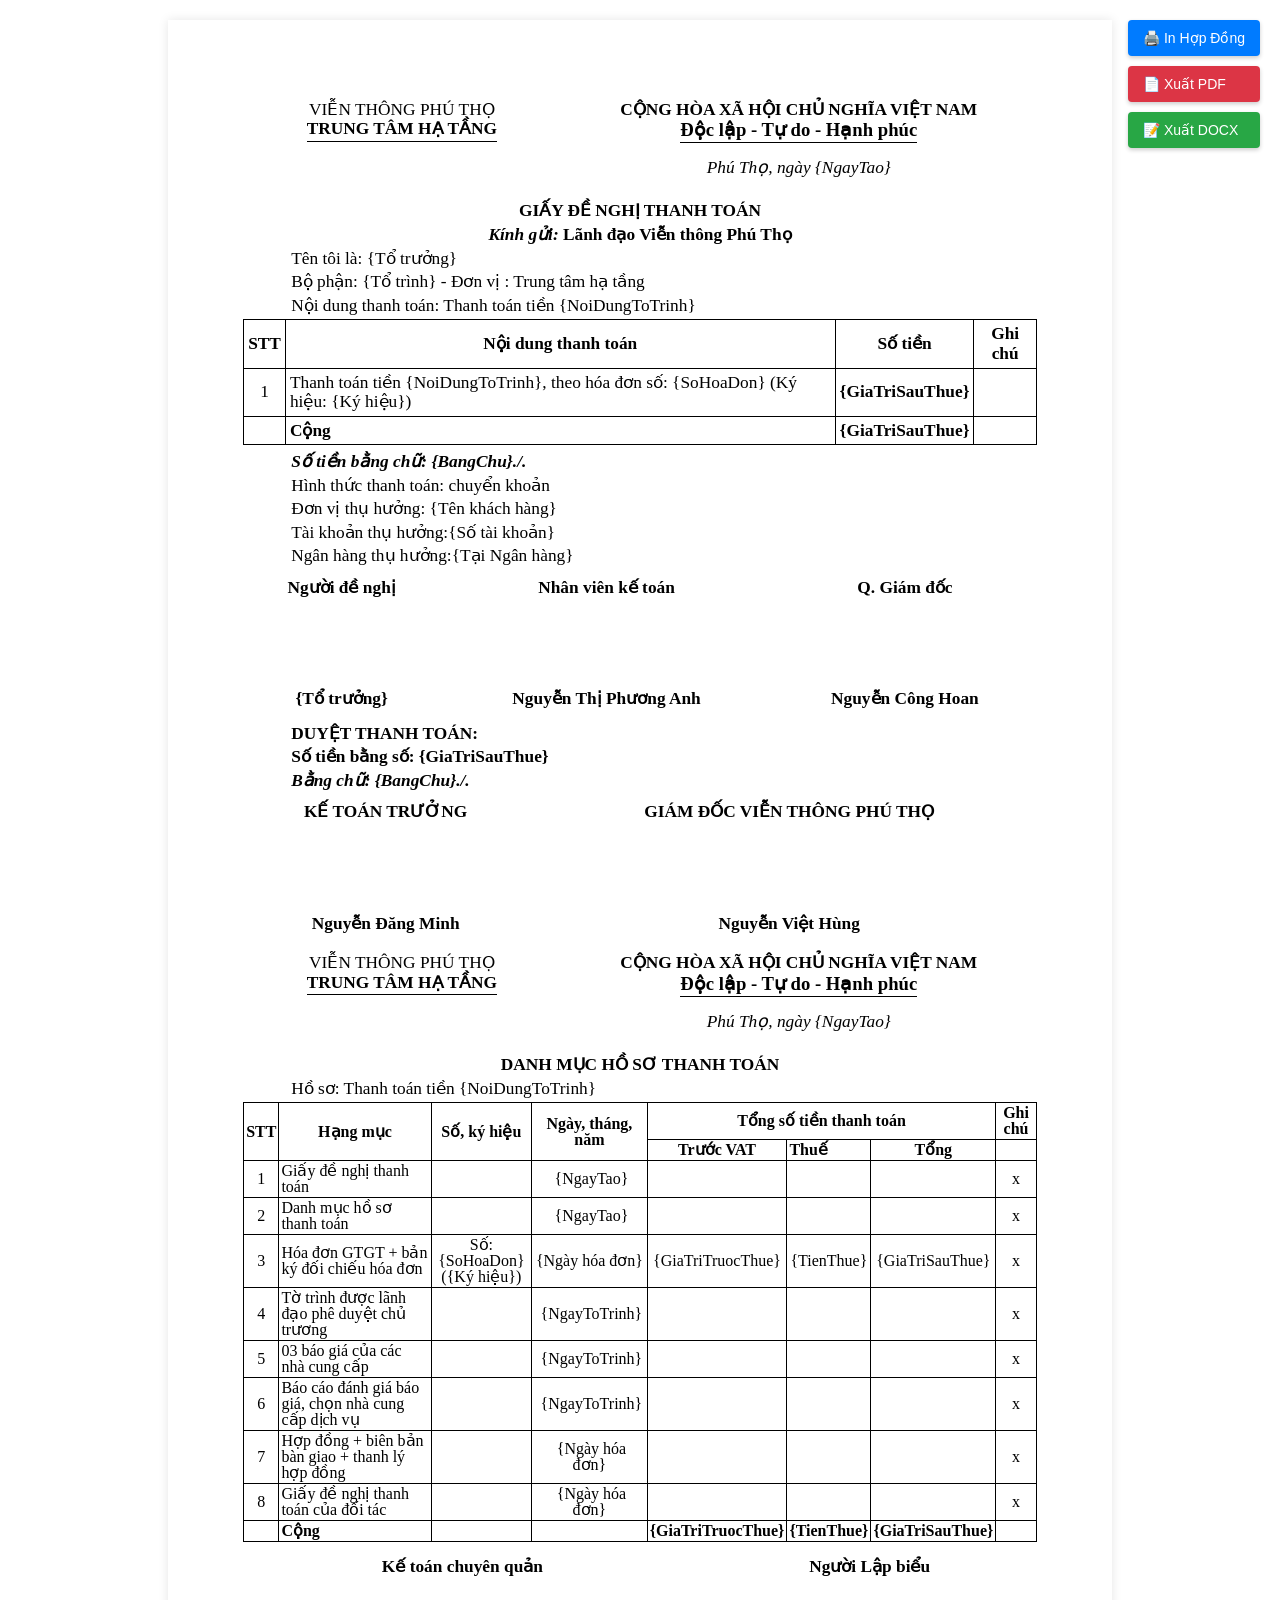
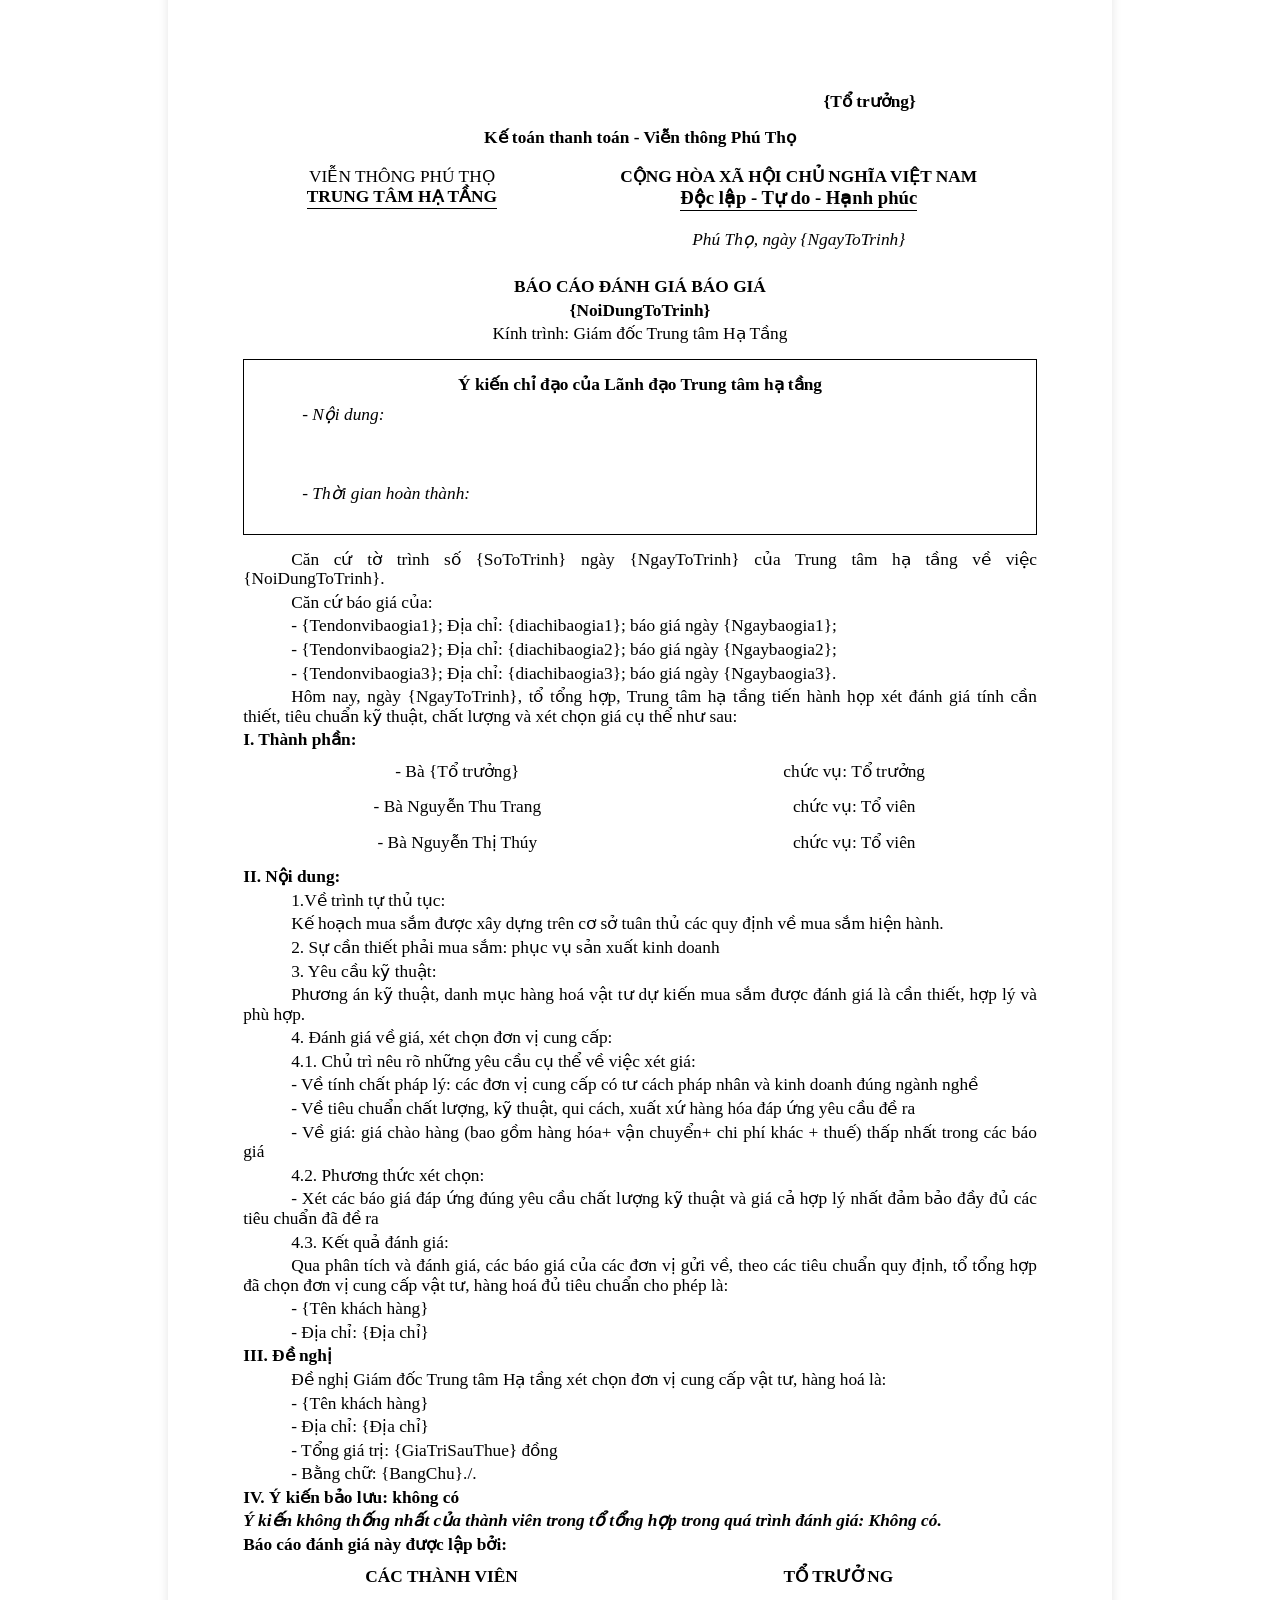
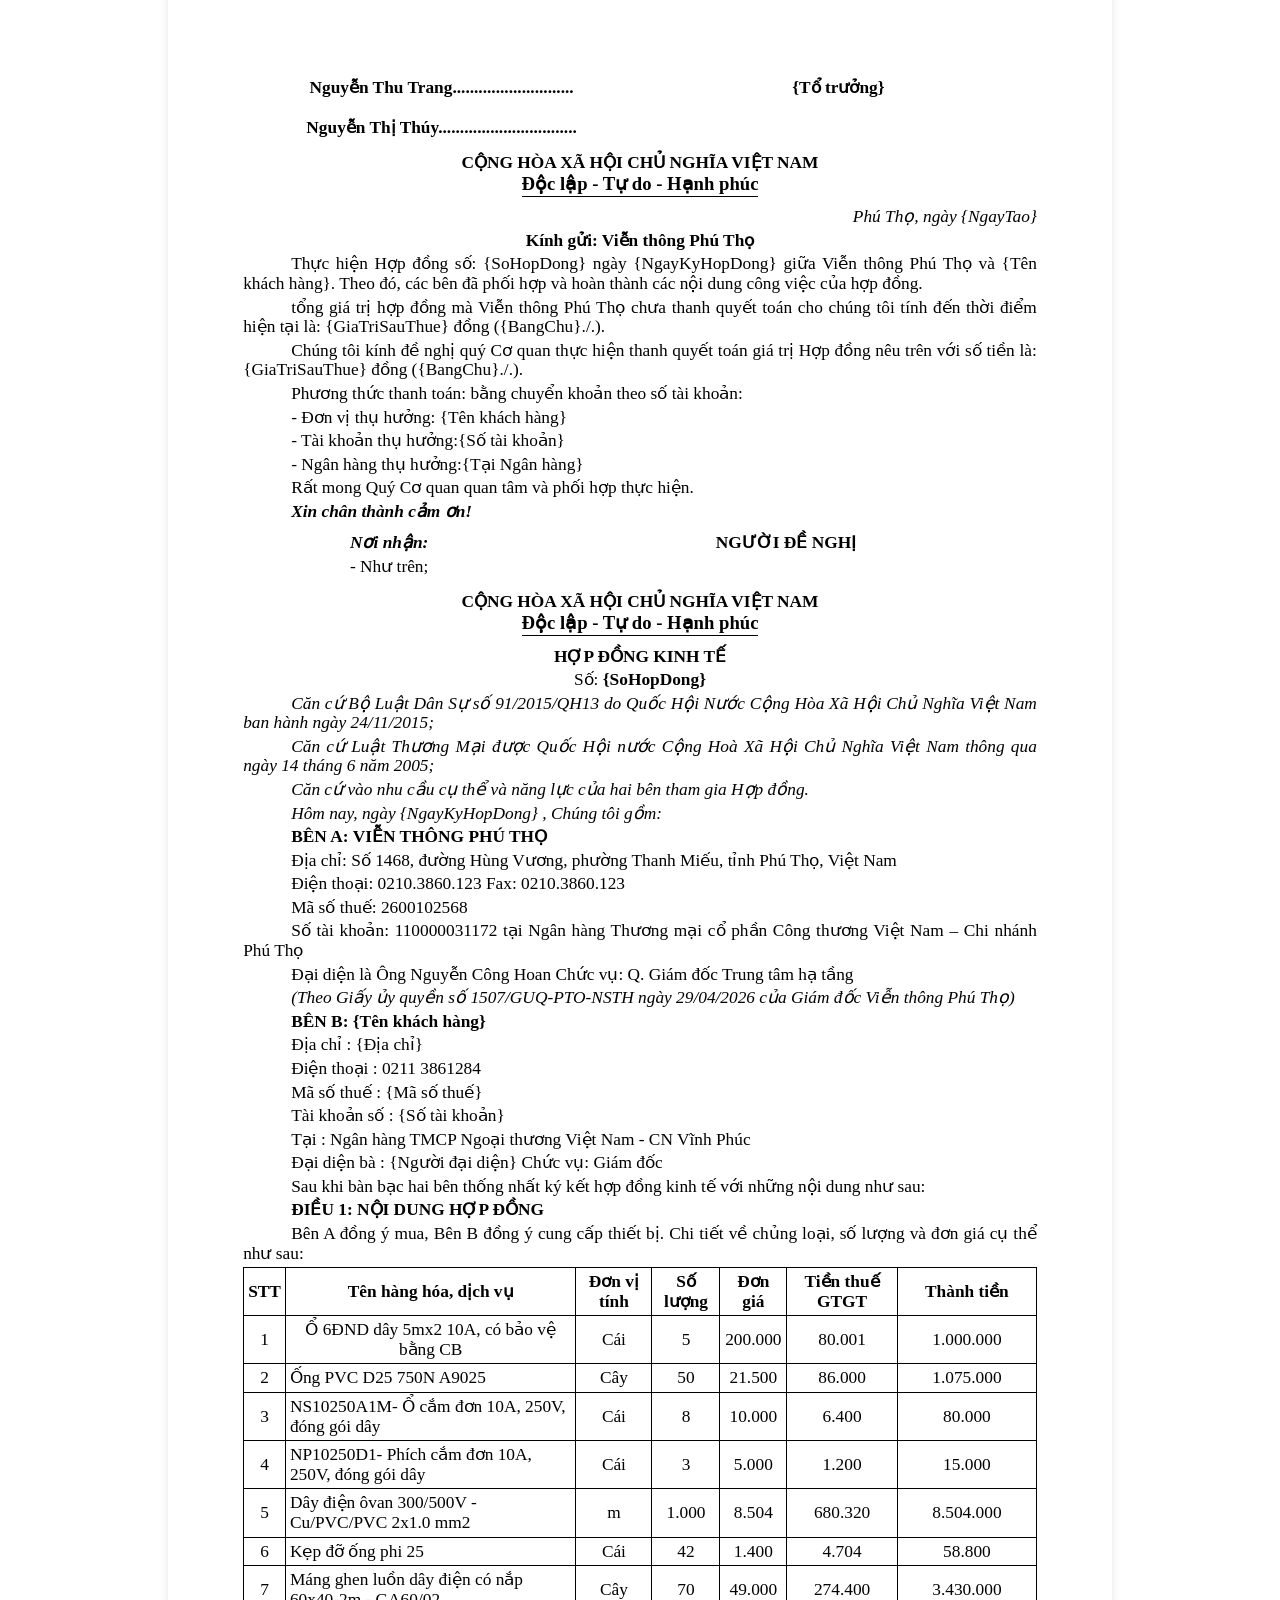
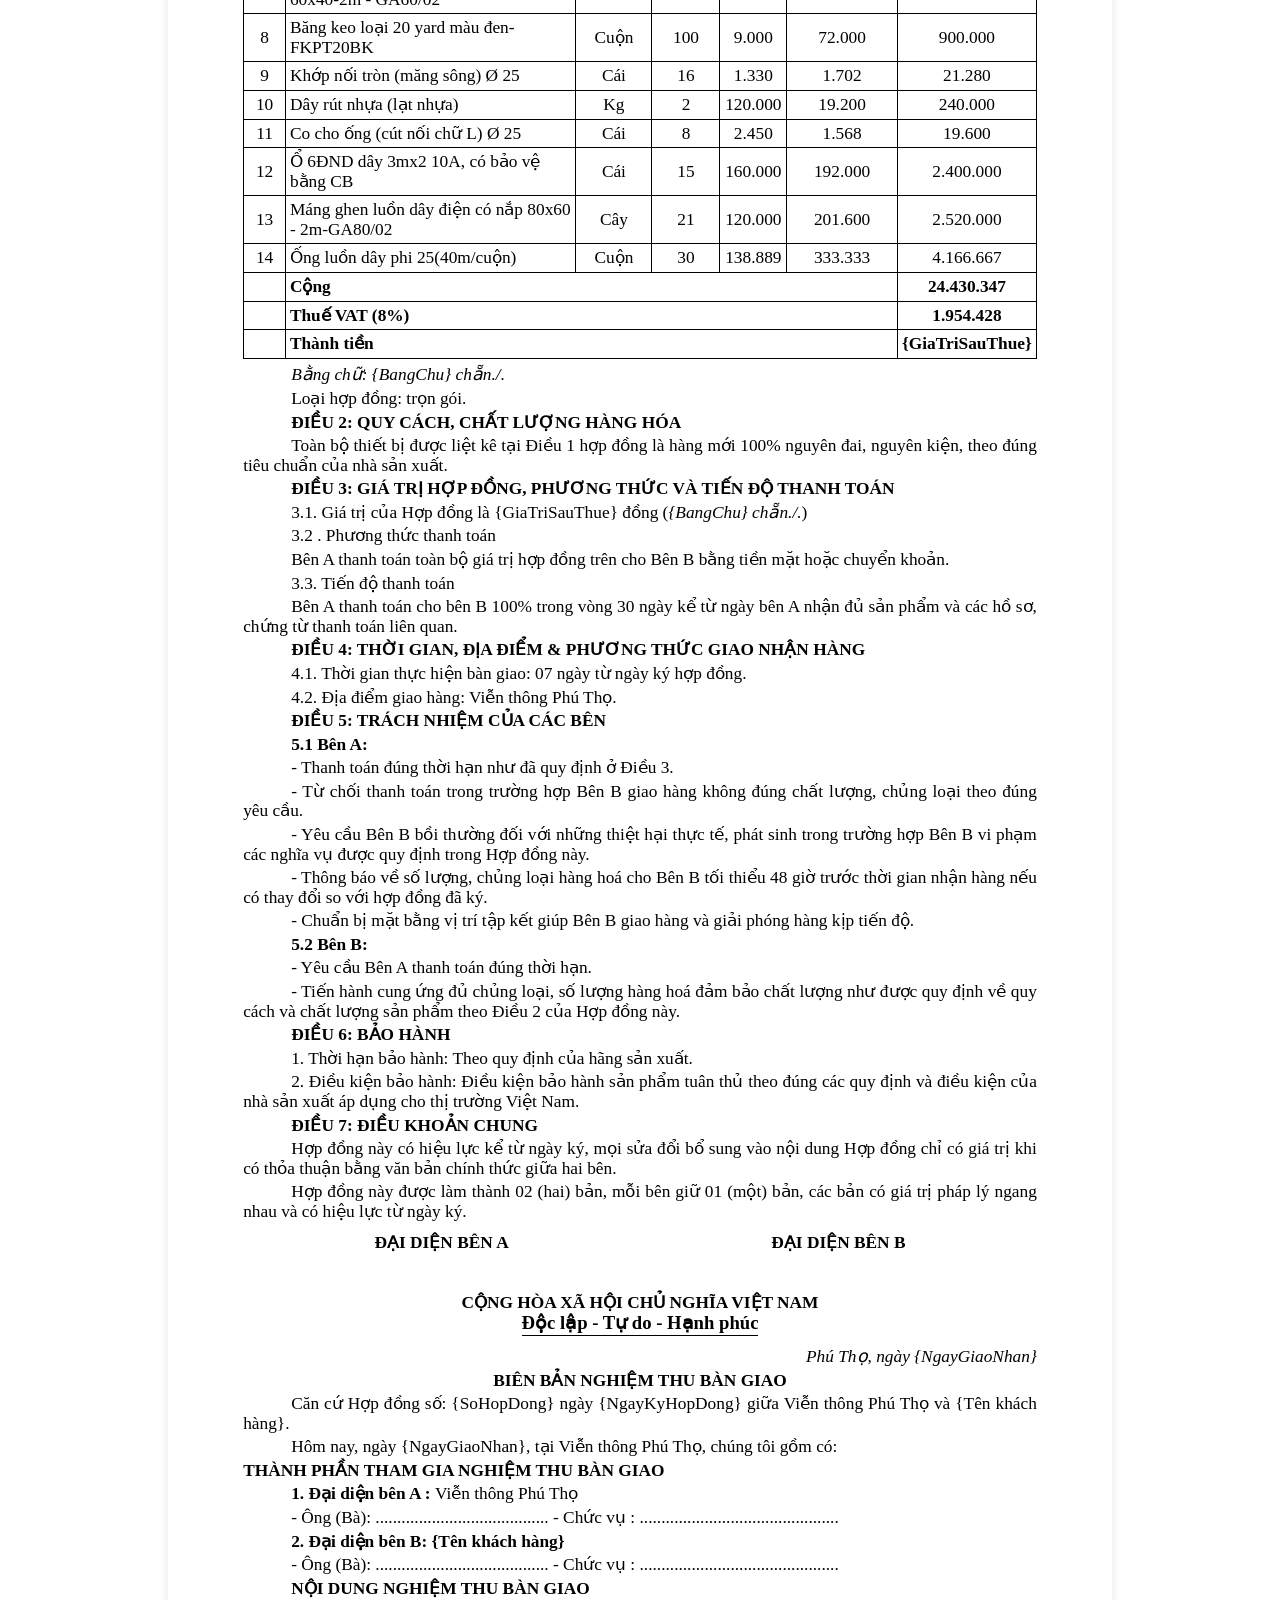
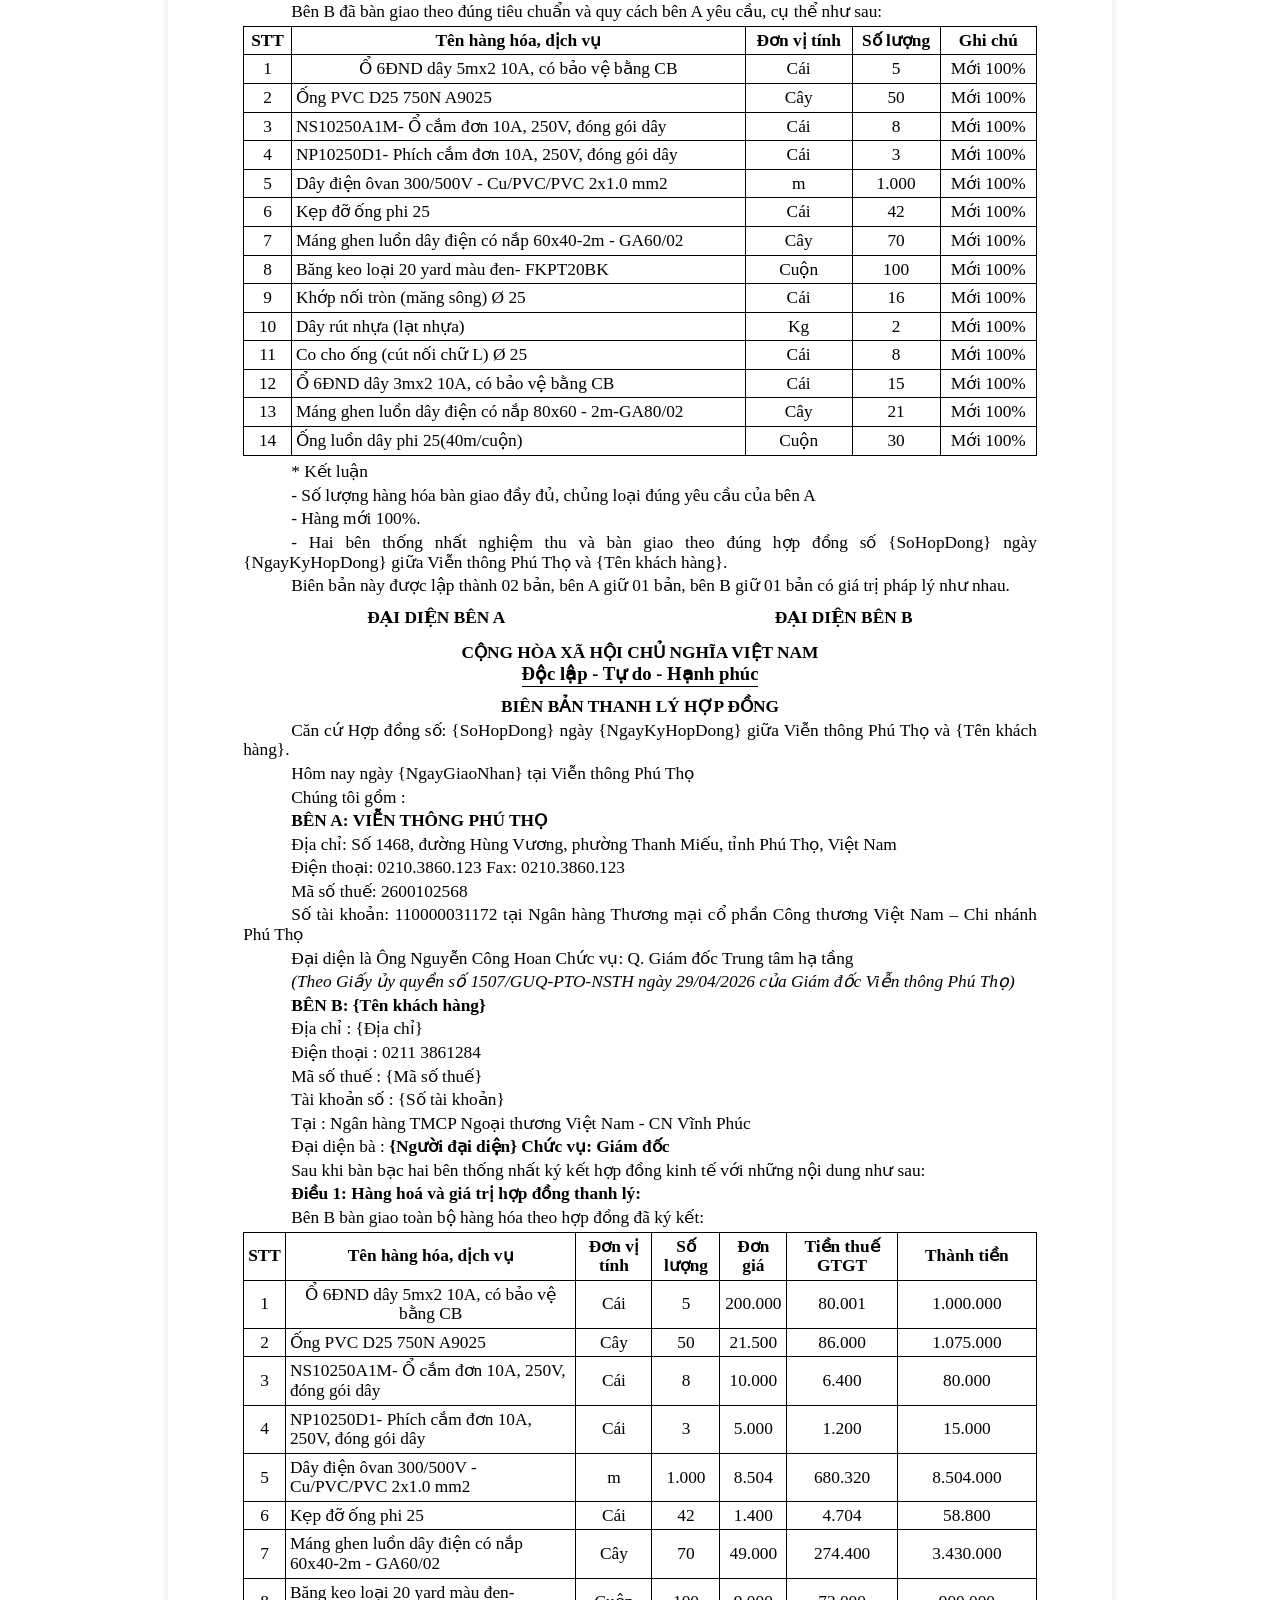
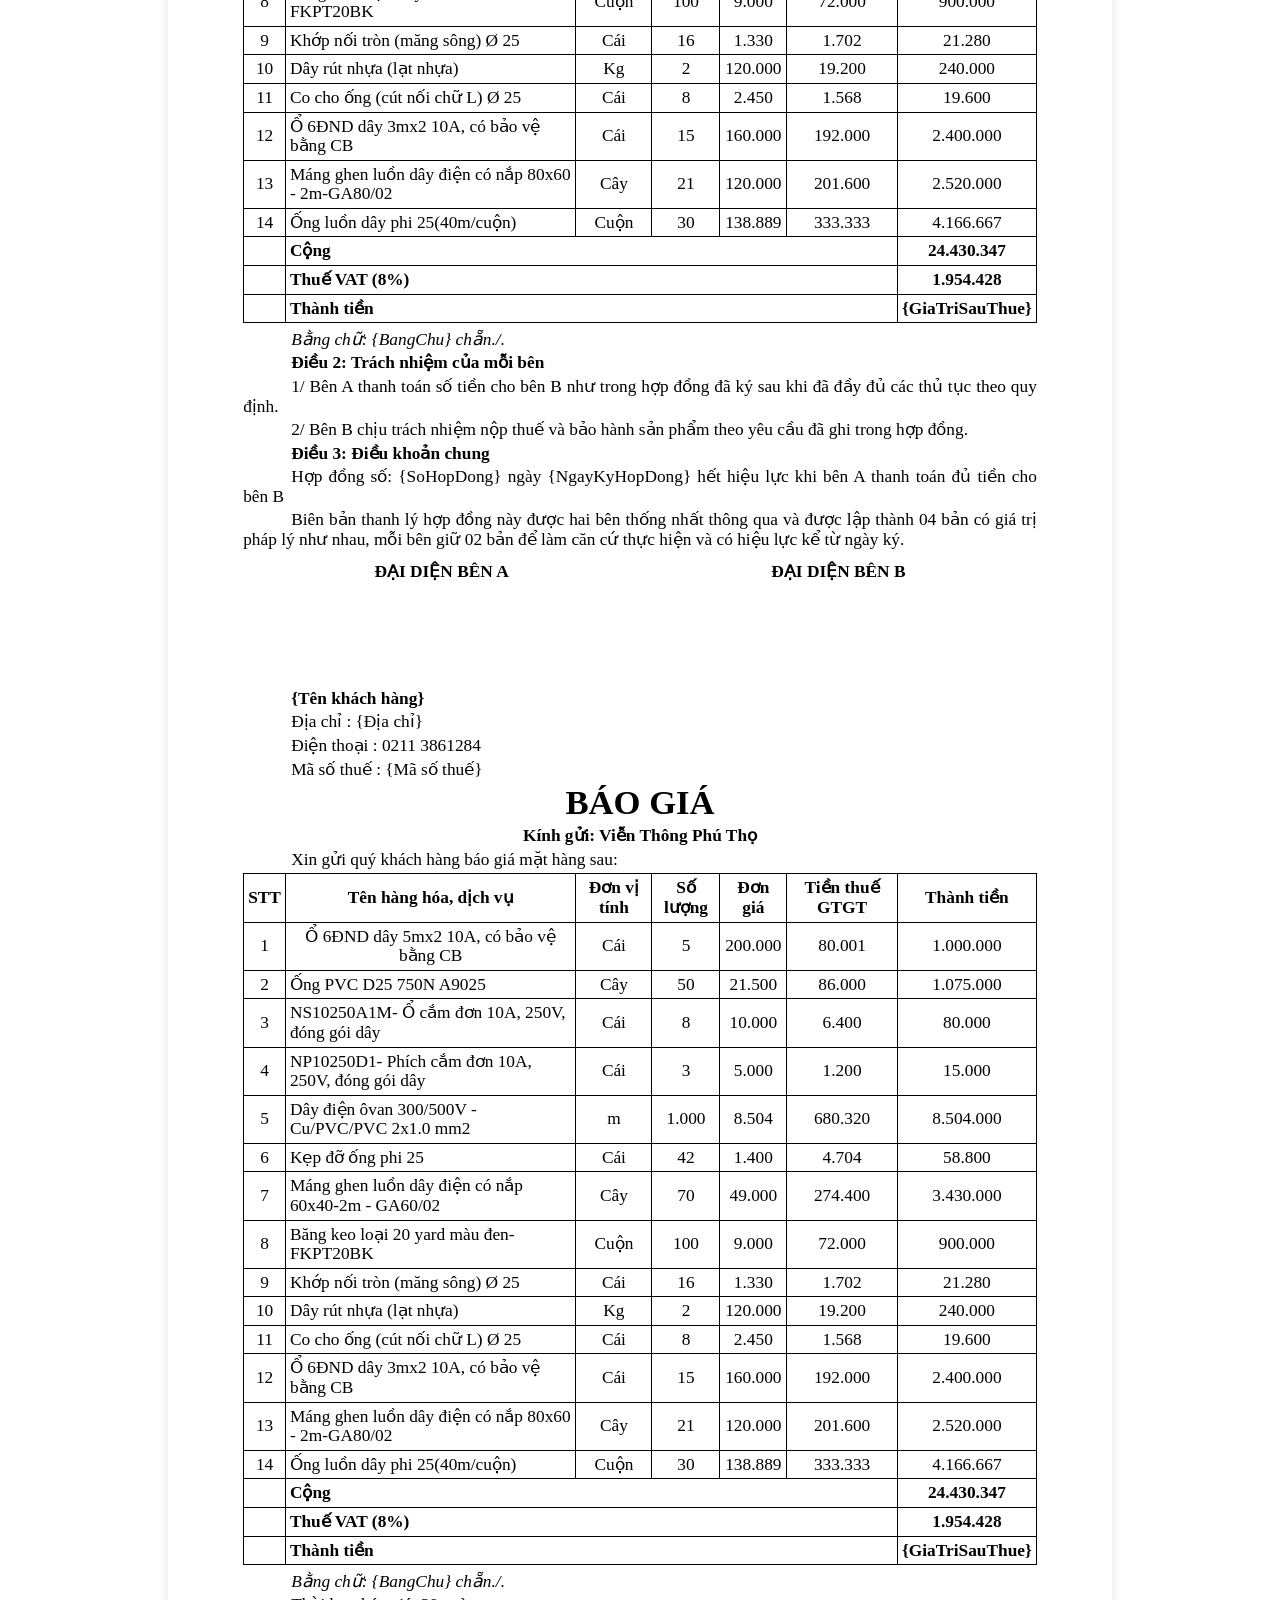
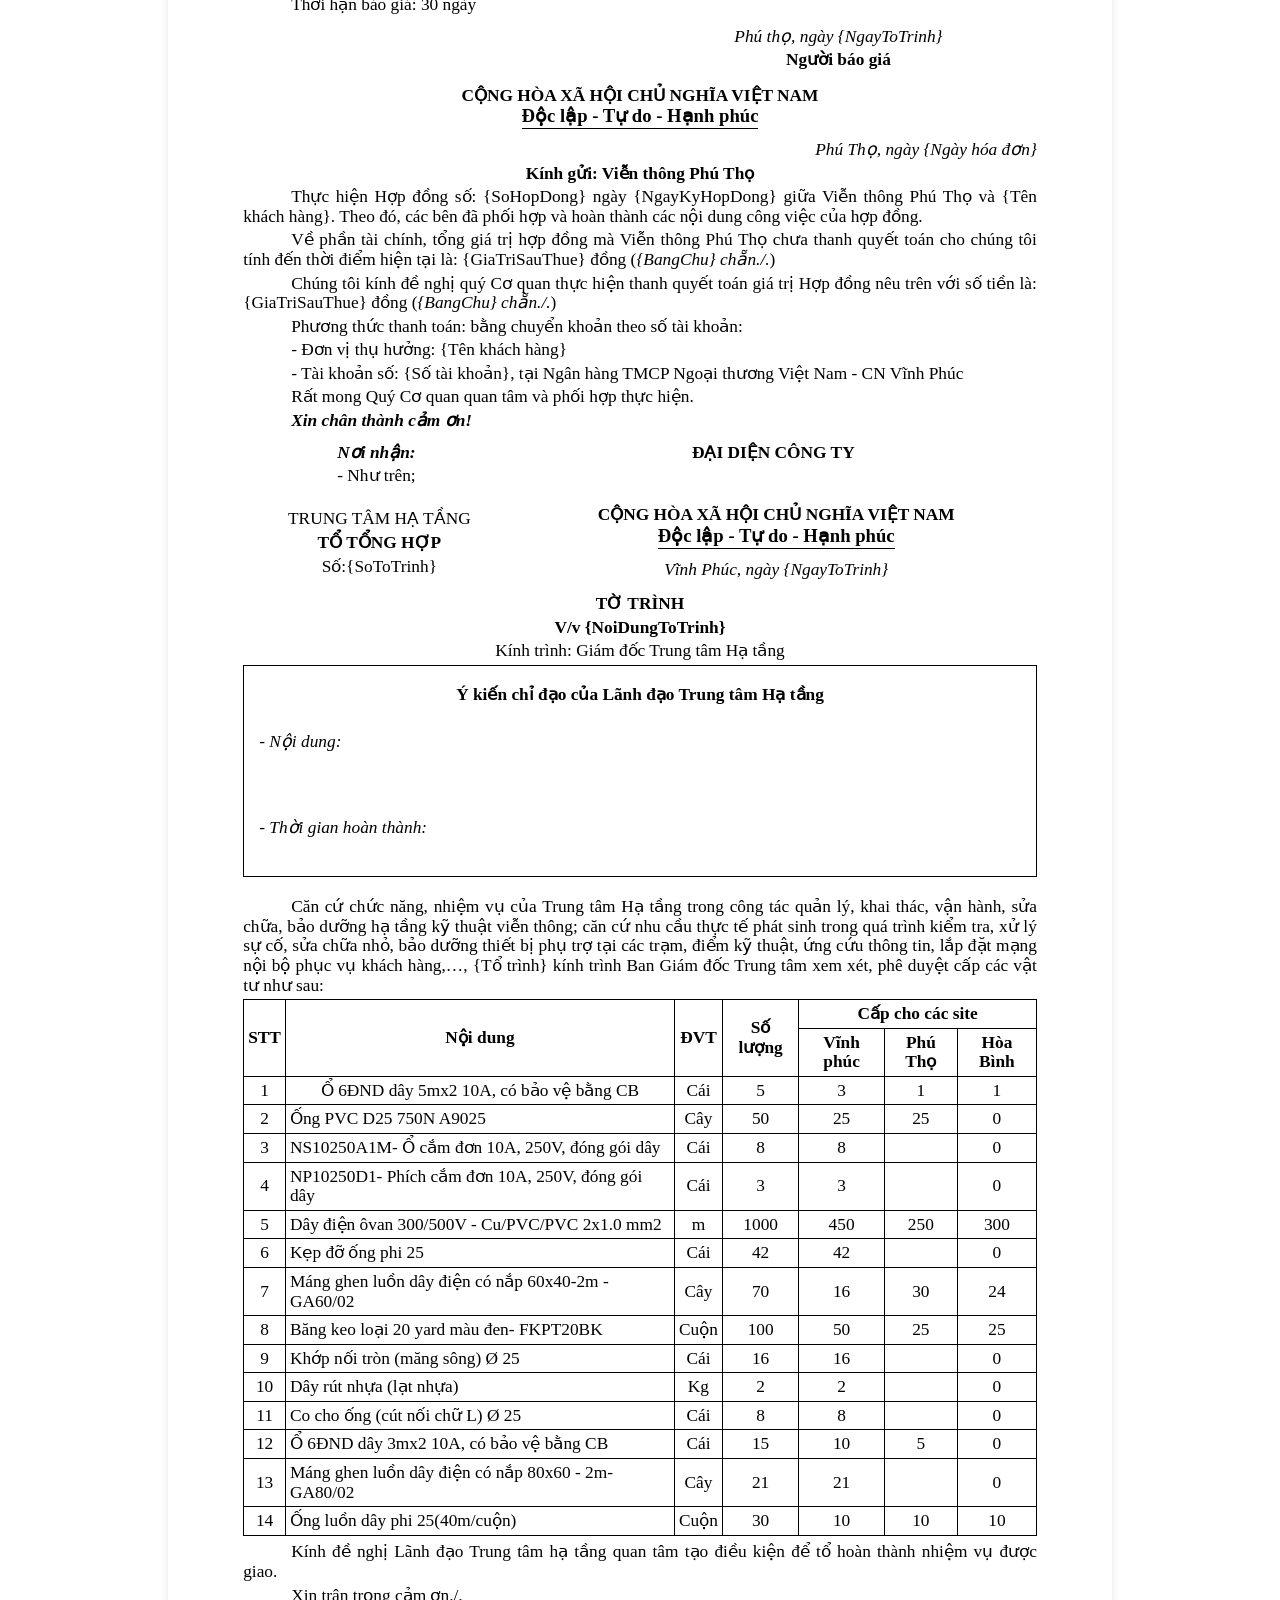
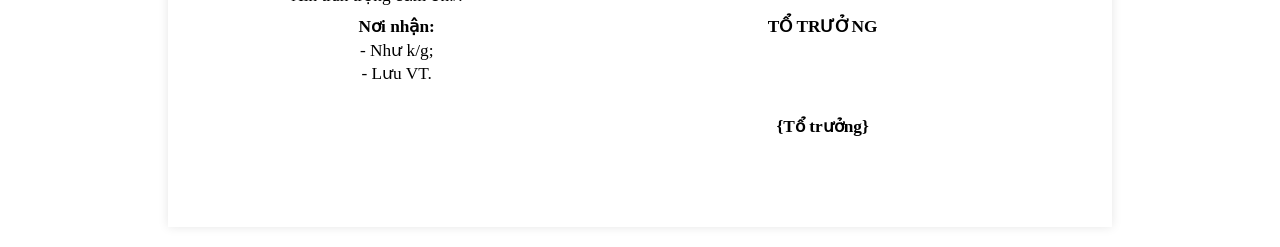
<file: index.html>
<!DOCTYPE html>
<html lang="vi">
<head>
    <meta charset="UTF-8">
    <title>In Hợp Đồng</title>
    <style>
        @page {
            size: A4;
            margin: 20mm 15mm 20mm 30mm;
        }
        body {
            font-family: "Times New Roman", Times, serif;
            font-size: 13pt;
            line-height: 1.13;
            text-align: justify;
            color: #000;
            background: #fff;
            margin: 0;
            padding: 0;
        }
        table { 
            width: 100%;
            border-collapse: collapse;
            margin-bottom: 5pt;
        }
        tr {
            page-break-inside: avoid; break-inside: avoid;
        }
        table.data-table, table.data-table th, table.data-table td {
            border: 1px solid black;
        }
        td, th {
            padding: 4px;
            vertical-align: top;
        }
        table.data-table td, table.data-table th {
            text-align: center !important;
            vertical-align: middle !important;
        }
        table.data-table tr:not(:first-child) td:nth-child(2) {
            text-align: left !important;
        }
        table.data-table th p, table.data-table td p {
            text-align: inherit !important;
            margin: 0 !important;
        }
        p {
            margin: 3pt 0;
        }
        h1, h2, h3, h4, h5, h6 {
            margin: 3pt 0;
            font-size: 13pt;
            font-weight: bold;
            font-family: inherit;
        }
        .page-break {
            page-break-before: always; break-before: page; height: 1px;
        }
        /* Tắt viền bảng đối với các bảng dùng để dàn layout (chữ ký, tiêu đề) */
        table.layout-table, table.layout-table td { text-align: center;
            border: none !important;
        }
        @media screen {
            body {
                max-width: 210mm;
                margin: 20px auto;
                padding: 20mm;
                box-shadow: 0 0 10px rgba(0,0,0,0.1);
            }
        }
    
        table.compact-table p {
            margin: 1pt 0;
        }
        table.compact-table td {
            padding: 2px;
        }

        .quoc-hieu {
            text-align: center !important;
            margin: 0 !important;
        }
        .quoc-hieu-1 {
            font-size: 13pt;
        }
        .quoc-hieu-2 {
            font-size: 14pt;
            display: inline-block;
            border-bottom: 1.5px solid black;
            padding-bottom: 2px;
            margin-bottom: 5pt;
        }
        .co-quan-1 {
            text-align: center !important;
            font-size: 13pt;
            margin: 0 !important;
        }
        .co-quan-2 {
            font-size: 13pt;
            display: inline-block;
            border-bottom: 1px solid black;
            padding-bottom: 2px;
            margin-bottom: 5pt;
        }
        .ngay-thang {
            text-align: center !important;
            margin: 0 !important;
        }

        @media print {
            .no-print { display: none !important; }
            body { box-shadow: none !important; margin: 0 !important; padding: 0 !important; max-width: 100% !important; }
        }
        .action-bar {
            position: fixed;
            top: 20px;
            right: 20px;
            display: flex;
            flex-direction: column;
            gap: 10px;
            z-index: 1000;
        }
        .action-bar button {
            padding: 10px 15px;
            background: #007bff;
            color: white;
            border: none;
            border-radius: 4px;
            cursor: pointer;
            font-size: 14px;
            font-family: Arial, sans-serif;
            box-shadow: 0 2px 4px rgba(0,0,0,0.2);
            text-align: left;
        }
        .action-bar button:hover {
            background: #0056b3;
        }
        .action-bar button.pdf-btn { background: #dc3545; }
        .action-bar button.pdf-btn:hover { background: #a71d2a; }
        .action-bar button.doc-btn { background: #28a745; }
        .action-bar button.doc-btn:hover { background: #1e7e34; }

        .title-center {
            text-align: center !important;
            margin: 3pt 0 !important;
        }

        #contract-content p {
            text-indent: 1.27cm;
        }
        #contract-content p.quoc-hieu,
        #contract-content p.quoc-hieu-1,
        #contract-content p.co-quan-1,
        #contract-content p.title-center,
        #contract-content table p,
        #contract-content p[style*="text-align: right"],
        #contract-content p[style*="text-align: center"] {
            text-indent: 0;
        }

</style>
</head>
<body>

    <div class="action-bar no-print">
        <button onclick="window.print()">🖨️ In Hợp Đồng</button>
        <button class="pdf-btn" onclick="window.print()">📄 Xuất PDF</button>
        <button class="doc-btn" onclick="exportToDocx()">📝 Xuất DOCX</button>
    </div>

    <div id="contract-content">
        
<table class="layout-table" style="margin-bottom: 20px;"><tr><td style="width: 40%; vertical-align: top;"><p class="co-quan-1">VIỄN THÔNG PHÚ THỌ</p><p class="quoc-hieu"><span class="co-quan-2"><strong>TRUNG TÂM HẠ TẦNG</strong></span></p></td><td>

<p class="quoc-hieu quoc-hieu-1"><strong>CỘNG HÒA XÃ HỘI CHỦ NGHĨA VIỆT NAM</strong></p><p class="quoc-hieu"><span class="quoc-hieu-2"><strong>Độc lập - Tự do - Hạnh phúc</strong></span></p></td></tr><tr><td></td><td><p class="ngay-thang"><em>Phú Thọ, ngày {NgayTao}</em></p></td></tr></table><p class="title-center"><strong>GIẤY ĐỀ NGHỊ THANH TOÁN</strong></p><p class="title-center"><strong><em>Kính gửi:</em> Lãnh đạo Viễn thông Phú Thọ</strong></p><p>Tên tôi là: {Tổ trưởng}</p><p>Bộ phận: {Tổ trình}          - Đơn vị : Trung tâm hạ tầng</p><p>Nội dung thanh toán: Thanh toán tiền {NoiDungToTrinh}</p><table class="data-table"><tr><td><p><strong>STT</strong></p></td><td><p><strong>Nội dung thanh toán</strong></p></td><td><p><strong> Số tiền </strong></p></td><td><p><strong>Ghi chú</strong></p></td></tr><tr><td><p>1</p></td><td><p>Thanh toán tiền {NoiDungToTrinh}, theo hóa đơn số: {SoHoaDon} (Ký hiệu: {Ký hiệu})</p></td><td><p><strong>{GiaTriSauThue}</strong></p></td><td><p> </p></td></tr><tr><td><p><strong> </strong></p></td><td><p><strong>Cộng</strong></p></td><td><p><strong>      {GiaTriSauThue}</strong></p></td><td><p><strong> </strong></p></td></tr></table><p><strong><em>Số tiền bằng chữ: {BangChu}./.</em></strong></p><p>Hình thức thanh toán: chuyển khoản</p><p>Đơn vị thụ hưởng: {Tên khách hàng}</p><p>Tài khoản thụ hưởng:{Số tài khoản}</p><p>Ngân hàng thụ hưởng:{Tại Ngân hàng}</p><table class="layout-table"><tr><td><p><strong>Người đề nghị</strong></p></td><td><p><strong>Nhân viên kế toán</strong></p></td><td><p><strong>Q. Giám đốc</strong></p></td></tr><tr><td><p style="margin-top: 80px;"><strong>{Tổ trưởng}</strong></p></td><td><p style="margin-top: 80px;"><strong>Nguyễn Thị Phương Anh</strong></p></td><td><p style="margin-top: 80px;"><strong>Nguyễn Công Hoan</strong></p></td></tr></table><p><strong>DUYỆT THANH TOÁN:</strong></p><p><strong>Số tiền bằng số: {GiaTriSauThue}			</strong></p><p><strong><em>Bằng chữ: {BangChu}./.</em></strong></p><table class="layout-table"><tr><td><p><strong>KẾ TOÁN TRƯỞNG</strong></p></td><td></td><td><p><strong>GIÁM ĐỐC VIỄN THÔNG PHÚ THỌ</strong></p></td></tr><tr><td><p style="margin-top: 80px;"><strong>Nguyễn Đăng Minh</strong></p></td><td></td><td><p style="margin-top: 80px;"><strong>Nguyễn Việt Hùng</strong></p></td></tr></table><div class="page-break"></div>
<table class="layout-table" style="margin-bottom: 20px;"><tr><td style="width: 40%; vertical-align: top;"><p class="co-quan-1">VIỄN THÔNG PHÚ THỌ</p><p class="quoc-hieu"><span class="co-quan-2"><strong>TRUNG TÂM HẠ TẦNG</strong></span></p></td><td>
<p class="quoc-hieu quoc-hieu-1"><strong>CỘNG HÒA XÃ HỘI CHỦ NGHĨA VIỆT NAM</strong></p><p class="quoc-hieu"><span class="quoc-hieu-2"><strong>Độc lập - Tự do - Hạnh phúc</strong></span></p></td></tr><tr><td></td><td><p class="ngay-thang"><em>Phú Thọ, ngày {NgayTao}</em></p></td></tr></table><p class="title-center"><strong>DANH MỤC HỒ SƠ THANH TOÁN</strong></p><p>Hồ sơ: Thanh toán tiền {NoiDungToTrinh}</p><table class="data-table compact-table" style="line-height: 1.0; font-size: 12pt;"><tr><td rowspan="2"><p><strong>STT</strong></p></td><td rowspan="2"><p><strong>Hạng mục</strong></p></td><td rowspan="2"><p><strong>Số, ký hiệu</strong></p></td><td rowspan="2"><p><strong>Ngày, tháng, năm</strong></p></td><td colspan="3"><p><strong> Tổng số tiền thanh toán </strong></p></td><td><p><strong>Ghi chú</strong></p></td></tr><tr><td><p><strong> Trước VAT </strong></p></td><td><p><strong> Thuế </strong></p></td><td><p><strong>Tổng</strong></p></td><td></td></tr><tr><td><p>1</p></td><td><p>Giấy đề nghị thanh toán</p></td><td><p><strong> </strong></p></td><td><p><strong> </strong>{NgayTao}</p></td><td><p><strong> </strong></p></td><td><p><strong> </strong></p></td><td><p><strong> </strong></p></td><td><p>x</p></td></tr><tr><td><p>2</p></td><td><p>Danh mục hồ sơ thanh toán</p></td><td><p><strong> </strong></p></td><td><p><strong> </strong>{NgayTao}</p></td><td><p><strong> </strong></p></td><td><p><strong> </strong></p></td><td><p><strong> </strong></p></td><td><p>x</p></td></tr><tr><td><p>3</p></td><td><p>Hóa đơn GTGT + bản ký đối chiếu hóa đơn </p></td><td><p>Số: {SoHoaDon}</p><p>({Ký hiệu})</p></td><td><p>{Ngày hóa đơn}</p></td><td><p>{GiaTriTruocThue}</p></td><td><p>{TienThue}</p></td><td><p>{GiaTriSauThue}</p></td><td><p>x</p></td></tr><tr><td><p>4</p></td><td><p>Tờ trình được lãnh đạo phê duyệt chủ trương </p></td><td><p> </p></td><td><p> {NgayToTrinh}</p></td><td><p> </p></td><td><p> </p></td><td><p> </p></td><td><p>x</p></td></tr><tr><td><p>5</p></td><td><p>03 báo giá của các nhà cung cấp </p></td><td><p> </p></td><td><p> {NgayToTrinh}</p></td><td><p> </p></td><td><p> </p></td><td><p> </p></td><td><p>x</p></td></tr><tr><td><p>6</p></td><td><p>Báo cáo đánh giá báo giá, chọn nhà cung cấp dịch vụ</p></td><td><p> </p></td><td><p> {NgayToTrinh}</p></td><td><p> </p></td><td><p> </p></td><td><p> </p></td><td><p>x</p></td></tr><tr><td><p>7</p></td><td><p>Hợp đồng + biên bản bàn giao + thanh lý hợp đồng</p></td><td><p> </p></td><td><p> {Ngày hóa đơn}</p></td><td><p> </p></td><td><p> </p></td><td><p> </p></td><td><p>x</p></td></tr><tr><td><p>8</p></td><td><p>Giấy đề nghị thanh toán của đối tác </p></td><td><p> </p></td><td><p> {Ngày hóa đơn}</p></td><td><p> </p></td><td><p> </p></td><td><p> </p></td><td><p>x</p></td></tr><tr><td></td><td><p><strong>Cộng</strong></p></td><td><p><strong> </strong></p></td><td><p><strong> </strong></p></td><td><p><strong>{GiaTriTruocThue}</strong></p></td><td><p><strong>{TienThue}</strong></p></td><td><p><strong>{GiaTriSauThue}</strong></p></td><td><p><strong> </strong></p></td></tr></table><table class="layout-table"><tr><td><p><strong>Kế toán chuyên quản</strong></p></td><td></td><td><p><strong>Người Lập biểu</strong></p></td></tr><tr><td></td><td></td><td></td></tr><tr><td></td><td></td><td></td></tr><tr><td></td><td></td><td></td></tr><tr><td></td><td></td><td><p style="margin-top: 80px;"><strong>{Tổ trưởng}</strong></p></td></tr><tr><td colspan="3"><p><strong>Kế toán thanh toán - Viễn thông Phú Thọ</strong></p></td></tr></table><div class="page-break"></div>
<table class="layout-table" style="margin-bottom: 20px;"><tr><td style="width: 40%; vertical-align: top;"><p class="co-quan-1">VIỄN THÔNG PHÚ THỌ</p><p class="quoc-hieu"><span class="co-quan-2"><strong>TRUNG TÂM HẠ TẦNG</strong></span></p></td><td>
<p class="quoc-hieu quoc-hieu-1"><strong>CỘNG HÒA XÃ HỘI CHỦ NGHĨA VIỆT NAM</strong></p><p class="quoc-hieu"><span class="quoc-hieu-2"><strong>Độc lập - Tự do - Hạnh phúc</strong></span></p></td></tr><tr><td></td><td><p><em>Phú Thọ, ngày {NgayToTrinh}</em></p></td></tr></table><p class="title-center"><strong>BÁO CÁO ĐÁNH GIÁ BÁO GIÁ</strong></p><p class="title-center"><strong>{NoiDungToTrinh}</strong></p><p class="title-center">Kính trình: Giám đốc Trung tâm Hạ Tầng</p>
<div style="border: 1px solid black; padding: 10px; margin: 15px 0;">
    <p style="text-align: center; margin: 5px 0;"><strong>Ý kiến chỉ đạo của Lãnh đạo Trung tâm hạ tầng</strong></p>
    <p style="margin: 10px 0 60px 0;">- <em>Nội dung:</em></p>
    <p style="margin: 10px 0 20px 0;">- <em>Thời gian hoàn thành:</em></p>
</div>
<p>Căn cứ tờ trình số {SoToTrinh} ngày {NgayToTrinh} của Trung tâm hạ tầng về việc {NoiDungToTrinh}.</p><p>Căn cứ báo giá của:</p><p>- {Tendonvibaogia1}; Địa chỉ: {diachibaogia1}; báo giá ngày {Ngaybaogia1};</p><p>- {Tendonvibaogia2}; Địa chỉ: {diachibaogia2}; báo giá ngày {Ngaybaogia2};</p><p>- {Tendonvibaogia3}; Địa chỉ: {diachibaogia3}; báo giá ngày {Ngaybaogia3}.</p><p>Hôm nay, ngày {NgayToTrinh}, tổ tổng hợp, Trung tâm hạ tầng tiến hành họp xét đánh giá tính cần thiết, tiêu chuẩn kỹ thuật, chất lượng và xét chọn giá cụ thể như sau:</p><h2><a id="_Hlk515226967"></a>I. Thành phần:</h2>
<table class="layout-table">
<tr><td><p>- Bà {Tổ trưởng}</p></td><td><p>chức vụ: Tổ trưởng</p></td></tr>
<tr><td><p>- Bà Nguyễn Thu Trang</p></td><td><p>chức vụ: Tổ viên</p></td></tr>
<tr><td><p>- Bà Nguyễn Thị Thúy</p></td><td><p>chức vụ: Tổ viên</p></td></tr>
</table><h2><a id="_Toc257276520"></a><a id="_Toc259105115"></a><a id="_Toc401644244"></a><a id="_Toc421881127"></a><a id="_Toc428455078"></a><a id="_Hlk515227024"></a>II. Nội dung:</h2><p>1.Về trình tự thủ tục: </p><p>Kế hoạch mua sắm được xây dựng trên cơ sở tuân thủ các quy định về mua sắm hiện hành.</p><p>2. Sự cần thiết phải mua sắm: phục vụ sản xuất kinh doanh			</p><p>3. Yêu cầu kỹ thuật: 							</p><p>Phương án kỹ thuật, danh mục hàng hoá vật tư dự kiến mua sắm được đánh giá là cần thiết, hợp lý và phù hợp.</p><p>4. Đánh giá về giá, xét chọn đơn vị cung cấp:</p><p>4.1. Chủ trì nêu rõ những yêu cầu cụ thể về việc xét giá:</p><p>- Về tính chất pháp lý: các đơn vị cung cấp có tư cách pháp nhân và kinh doanh đúng ngành nghề</p><p>- Về tiêu chuẩn chất lượng, kỹ thuật, qui cách, xuất xứ hàng hóa đáp ứng yêu cầu đề ra</p><p>	- Về giá: giá chào hàng (bao gồm hàng hóa+ vận chuyển+ chi phí khác + thuế)  thấp nhất trong các báo giá</p><p>	4.2. Phương thức xét chọn:</p><p>	- Xét các báo giá đáp ứng đúng yêu cầu chất lượng kỹ thuật và giá cả hợp lý nhất đảm bảo đầy đủ các tiêu chuẩn đã đề ra</p><p>	4.3. Kết quả đánh giá:</p><p>	Qua phân tích và đánh giá, các báo giá của các đơn vị gửi về, theo các tiêu chuẩn quy định, tổ tổng hợp đã chọn đơn vị cung cấp vật tư, hàng hoá đủ tiêu chuẩn cho phép là:</p><p><a id="_Toc421881134"></a><a id="_Toc257276525"></a><a id="_Toc259105120"></a><a id="_Toc401644250"></a><a id="_Toc428455085"></a>	- {Tên khách hàng}</p><p> 	- Địa chỉ: {Địa chỉ}</p><h2>III. Đề nghị</h2><p>Đề nghị Giám đốc Trung tâm Hạ tầng xét chọn đơn vị cung cấp vật tư, hàng hoá là:</p><p>	- {Tên khách hàng}</p><p>	- Địa chỉ: {Địa chỉ}</p><p>- Tổng giá trị: {GiaTriSauThue}<strong> </strong>đồng</p><p>- Bằng chữ: {BangChu}./.</p><h2>IV. Ý kiến bảo lưu: không có</h2><h2><em>Ý kiến không thống nhất của thành viên trong tổ tổng hợp trong quá trình đánh giá: Không có.</em></h2><h2>Báo cáo đánh giá này được lập bởi:</h2><table class="layout-table">
<tr>
<td style="width: 50%;"><p><strong>CÁC THÀNH VIÊN</strong></p></td>
<td style="width: 50%;"><p><strong>TỔ TRƯỞNG</strong></p></td>
</tr>
<tr>
<td>
<p style="margin-top: 80px; margin-bottom: 20px;"><strong>Nguyễn Thu Trang............................</strong></p>
<p><strong>Nguyễn Thị Thúy................................</strong></p>
</td>
<td>
<p style="margin-top: 80px;"><strong>{Tổ trưởng}</strong></p>
</td>
</tr>
</table><div class="page-break"></div>
<p class="quoc-hieu quoc-hieu-1"><strong>CỘNG HÒA XÃ HỘI CHỦ NGHĨA VIỆT NAM</strong></p><p class="quoc-hieu"><span class="quoc-hieu-2"><strong>Độc lập - Tự do - Hạnh phúc</strong></span></p><p style="text-align: right;"><em>Phú Thọ, ngày {NgayTao}</em></p><p class="title-center"><strong>Kính gửi: Viễn thông Phú Thọ</strong></p><p>Thực hiện Hợp đồng số: {SoHopDong} ngày {NgayKyHopDong} giữa Viễn thông Phú Thọ và {Tên khách hàng}. Theo đó, các bên đã phối hợp và hoàn thành các nội dung công việc của hợp đồng. </p><p>tổng giá trị hợp đồng mà Viễn thông Phú Thọ chưa thanh quyết toán cho chúng tôi tính đến thời điểm hiện tại là: {GiaTriSauThue} đồng ({BangChu}./.).</p><p>Chúng tôi kính đề nghị quý Cơ quan thực hiện thanh quyết toán giá trị Hợp đồng nêu trên với số tiền là: {GiaTriSauThue} đồng ({BangChu}./.).   </p><p>Phương thức thanh toán: bằng chuyển khoản theo số tài khoản:</p><p>- Đơn vị thụ hưởng: {Tên khách hàng}</p><p>	  - Tài khoản thụ hưởng:{Số tài khoản}</p><p>	  - Ngân hàng thụ hưởng:{Tại Ngân hàng}</p><p> Rất mong Quý Cơ quan quan tâm và phối hợp thực hiện.</p><p><strong><em>Xin chân thành cảm ơn!</em></strong></p><table class="layout-table"><tr><td><p><strong><em>Nơi nhận:</em></strong></p><p>- Như trên;</p></td><td><p><strong>NGƯỜI ĐỀ NGHỊ</strong></p></td></tr></table><div class="page-break"></div>
<p class="quoc-hieu quoc-hieu-1"><strong>CỘNG HÒA XÃ HỘI CHỦ NGHĨA VIỆT NAM</strong></p><p class="quoc-hieu"><span class="quoc-hieu-2"><strong>Độc lập - Tự do - Hạnh phúc</strong></span></p><p class="title-center"><strong>HỢP ĐỒNG KINH TẾ </strong></p><p class="title-center">Số: <strong>{SoHopDong}</strong></p><p><em>Căn cứ Bộ Luật Dân Sự số 91/2015/QH13 do Quốc Hội Nước Cộng Hòa Xã Hội Chủ Nghĩa Việt Nam ban hành ngày 24/11/2015;</em></p><p><em>Căn cứ Luật Thương Mại được Quốc Hội nước Cộng Hoà Xã Hội Chủ Nghĩa Việt Nam thông qua ngày 14 tháng 6 năm 2005;</em></p><p><em>	Căn cứ vào nhu cầu cụ thể và năng lực của hai bên tham gia Hợp đồng.</em></p><p><em>Hôm nay, ngày {NgayKyHopDong} , Chúng tôi gồm:</em></p><p><strong>BÊN A:</strong> <strong>VIỄN THÔNG PHÚ THỌ</strong></p><p>	Địa chỉ: Số 1468, đường Hùng Vương, phường Thanh Miếu, tỉnh Phú Thọ, Việt Nam</p><p>	Điện thoại: 	0210.3860.123		Fax: 0210.3860.123</p><p>	Mã số thuế:	2600102568</p><p>	Số tài khoản: 110000031172 tại Ngân hàng Thương mại cổ phần Công thương Việt Nam – Chi nhánh Phú Thọ</p><p>	Đại diện là Ông Nguyễn Công Hoan       Chức vụ: Q. Giám đốc Trung tâm hạ tầng </p><p><em>(Theo Giấy ủy quyền số 1507/GUQ-PTO-NSTH ngày 29/04/2026 của Giám đốc Viễn thông Phú Thọ)</em></p><p><strong>BÊN B: {Tên khách hàng}</strong></p><p>Địa chỉ	           : {Địa chỉ}</p><p>Điện thoại              : 0211 3861284</p><p>Mã số thuế	: {Mã số thuế}</p><p>Tài khoản số 	: {Số tài khoản}</p><p>Tại 		: Ngân hàng TMCP Ngoại thương Việt Nam - CN Vĩnh Phúc</p><p>     Đại diện bà          :<strong> </strong>{Người đại diện}	Chức vụ: Giám đốc</p><p>Sau khi bàn bạc hai bên thống nhất ký kết hợp đồng kinh tế với những nội dung như sau:</p><p><strong>ĐIỀU 1: NỘI DUNG HỢP ĐỒNG</strong></p><p>Bên A đồng ý mua, Bên B đồng ý cung cấp thiết bị. Chi tiết về chủng loại, số lượng và đơn giá cụ thể như sau:</p><p><strong><em>  </em></strong></p><table class="data-table"><thead><tr><th><p><strong>STT</strong></p></th><th><p><strong>Tên hàng hóa, dịch vụ</strong></p></th><th><p><strong>Đơn vị tính</strong></p></th><th><p><strong>Số lượng</strong></p></th><th><p><strong>Đơn giá</strong></p></th><th><p><strong>Tiền thuế GTGT</strong></p></th><th colspan="2"><p><strong>Thành tiền</strong></p></th></tr></thead><tbody><tr><td><p>1</p></td><td><p>Ổ 6ĐND dây 5mx2 10A, có bảo vệ bằng CB</p></td><td><p>Cái</p></td><td><p>5</p></td><td><p>200.000</p></td><td><p>80.001</p></td><td colspan="2"><p>1.000.000</p></td></tr><tr><td><p>2</p></td><td><p>Ống PVC D25 750N A9025</p></td><td><p>Cây</p></td><td><p>50</p></td><td><p>21.500</p></td><td><p>86.000</p></td><td colspan="2"><p>1.075.000</p></td></tr><tr><td><p>3</p></td><td><p>NS10250A1M- Ổ cắm đơn 10A, 250V, đóng gói dây</p></td><td><p>Cái</p></td><td><p>8</p></td><td><p>10.000</p></td><td><p>6.400</p></td><td colspan="2"><p>80.000</p></td></tr><tr><td><p>4</p></td><td><p>NP10250D1- Phích cắm đơn 10A, 250V, đóng gói dây</p></td><td><p>Cái</p></td><td><p>3</p></td><td><p>5.000</p></td><td><p>1.200</p></td><td colspan="2"><p>15.000</p></td></tr><tr><td><p>5</p></td><td><p>Dây điện ôvan 300/500V - Cu/PVC/PVC 2x1.0 mm2</p></td><td><p>m</p></td><td><p>1.000</p></td><td><p>8.504</p></td><td><p>680.320</p></td><td colspan="2"><p>8.504.000</p></td></tr><tr><td><p>6</p></td><td><p>Kẹp đỡ ống phi 25</p></td><td><p>Cái</p></td><td><p>42</p></td><td><p>1.400</p></td><td><p>4.704</p></td><td colspan="2"><p>58.800</p></td></tr><tr><td><p>7</p></td><td><p>Máng ghen luồn dây điện có nắp 60x40-2m - GA60/02</p></td><td><p>Cây</p></td><td><p>70</p></td><td><p>49.000</p></td><td><p>274.400</p></td><td colspan="2"><p>3.430.000</p></td></tr><tr><td><p>8</p></td><td><p>Băng keo loại 20 yard màu đen- FKPT20BK</p></td><td><p>Cuộn</p></td><td><p>100</p></td><td><p>9.000</p></td><td><p>72.000</p></td><td colspan="2"><p>900.000</p></td></tr><tr><td><p>9</p></td><td><p>Khớp nối tròn (măng sông) Ø 25</p></td><td><p>Cái</p></td><td><p>16</p></td><td><p>1.330</p></td><td><p>1.702</p></td><td colspan="2"><p>21.280</p></td></tr><tr><td><p>10</p></td><td><p>Dây rút nhựa (lạt nhựa)</p></td><td><p>Kg</p></td><td><p>2</p></td><td><p>120.000</p></td><td><p>19.200</p></td><td colspan="2"><p>240.000</p></td></tr><tr><td><p>11</p></td><td><p>Co cho ống (cút nối chữ L) Ø 25</p></td><td><p>Cái</p></td><td><p>8</p></td><td><p>2.450</p></td><td><p>1.568</p></td><td colspan="2"><p>19.600</p></td></tr><tr><td><p>12</p></td><td><p>Ổ 6ĐND dây 3mx2 10A, có bảo vệ bằng CB</p></td><td><p>Cái</p></td><td><p>15</p></td><td><p>160.000</p></td><td><p>192.000</p></td><td colspan="2"><p>2.400.000</p></td></tr><tr><td><p>13</p></td><td><p>Máng ghen luồn dây điện có nắp 80x60 - 2m-GA80/02</p></td><td><p>Cây</p></td><td><p>21</p></td><td><p>120.000</p></td><td><p>201.600</p></td><td colspan="2"><p>2.520.000</p></td></tr><tr><td><p>14</p></td><td><p>Ống luồn dây phi 25(40m/cuộn)</p></td><td><p>Cuộn</p></td><td><p>30</p></td><td><p>138.889</p></td><td><p>333.333</p></td><td colspan="2"><p>4.166.667</p></td></tr><tr><td><p> </p></td><td colspan="5" style="text-align: center;"><p><strong>Cộng</strong></p></td><td colspan="2" style="text-align: center;"><p><strong>24.430.347</strong></p></td></tr><tr><td><p> </p></td><td colspan="5" style="text-align: center;"><p><strong>Thuế VAT (8%)</strong></p></td><td colspan="2" style="text-align: center;"><p><strong>1.954.428</strong></p></td></tr><tr><td><p> </p></td><td colspan="5" style="text-align: center;"><p><strong>Thành tiền</strong></p></td><td colspan="2" style="text-align: center;"><p><strong>{GiaTriSauThue}</strong></p></td></tr></tbody></table><p><em>   Bằng chữ: {BangChu} chẵn./.</em></p><p>Loại hợp đồng: trọn gói.</p><p><strong>ĐIỀU 2: QUY CÁCH, CHẤT LƯỢNG HÀNG HÓA</strong></p><p>Toàn bộ thiết bị được liệt kê tại Điều 1 hợp đồng là hàng mới 100% nguyên đai, nguyên kiện, theo đúng tiêu chuẩn của nhà sản xuất.</p><p><strong>ĐIỀU 3: GIÁ TRỊ HỢP ĐỒNG, PHƯƠNG THỨC VÀ TIẾN ĐỘ THANH TOÁN </strong></p><p>3.1. Giá trị của Hợp đồng là {GiaTriSauThue}<strong> </strong>đồng (<em>{BangChu} chẵn./.</em>)</p><p>3.2 . Phương thức thanh toán</p><p>Bên A thanh toán toàn bộ giá trị hợp đồng trên cho Bên B bằng tiền mặt hoặc chuyển khoản.</p><p>3.3. Tiến độ thanh toán</p><p>Bên A thanh toán cho bên B 100% trong vòng 30 ngày kể từ ngày bên A nhận đủ sản phẩm và các hồ sơ, chứng từ thanh toán liên quan.</p><p><strong>ĐIỀU 4: THỜI GIAN, ĐỊA ĐIỂM &amp; PHƯƠNG THỨC GIAO NHẬN HÀNG</strong></p><p>4.1. Thời gian thực hiện bàn giao: 07 ngày từ ngày ký hợp đồng.</p><p>4.2. Địa điểm giao hàng: Viễn thông Phú Thọ.</p><p><strong>ĐIỀU 5: TRÁCH NHIỆM CỦA CÁC BÊN</strong></p><p><strong>5.1 Bên A: </strong></p><p>- Thanh toán đúng thời hạn như đã quy định ở Điều 3.</p><p>- Từ chối thanh toán trong trường hợp Bên B giao hàng không đúng chất lượng, chủng loại theo đúng yêu cầu.</p><p>- Yêu cầu Bên B bồi thường đối với những thiệt hại thực tế, phát sinh trong trường hợp Bên B vi phạm các nghĩa vụ được quy định trong Hợp đồng này.</p><p>- Thông báo về số lượng, chủng loại hàng hoá cho Bên B tối thiểu 48 giờ trước thời gian nhận hàng nếu có thay đổi so với hợp đồng đã ký.</p><p>- Chuẩn bị mặt bằng vị trí tập kết giúp Bên B giao hàng và giải phóng hàng kịp tiến độ.</p><p><strong>5.2 Bên B:</strong></p><p>- Yêu cầu Bên A thanh toán đúng thời hạn.</p><p>- Tiến hành cung ứng đủ chủng loại, số lượng hàng hoá đảm bảo chất lượng như được quy định về quy cách và chất lượng sản phẩm theo Điều 2 của Hợp đồng này.</p><p><strong>ĐIỀU 6: BẢO HÀNH</strong></p><p>1. Thời hạn bảo hành: Theo quy định của hãng sản xuất.</p>
<p>2. Điều kiện bảo hành: Điều kiện bảo hành sản phẩm tuân thủ theo đúng các quy định và điều kiện của nhà sản xuất áp dụng cho thị trường Việt Nam.</p><p><strong>ĐIỀU 7:  ĐIỀU KHOẢN CHUNG</strong></p><p>Hợp đồng này có hiệu lực kể từ ngày ký, mọi sửa đổi bổ sung vào nội dung Hợp đồng chỉ có giá trị khi có thỏa thuận bằng văn bản chính thức giữa hai bên.</p><p>Hợp đồng này được làm thành 02 (hai) bản, mỗi bên giữ 01 (một) bản, các bản có giá trị pháp lý ngang nhau và có hiệu lực từ ngày ký.</p><table class="layout-table" style="width: 100%; text-align: center;"><tr><td style="width: 50%;"><p><strong>ĐẠI DIỆN BÊN A</strong></p></td><td style="width: 50%;"><p><strong>ĐẠI DIỆN BÊN B</strong></p></td></tr><tr><td></td><td></td></tr><tr><td></td><td></td></tr><tr><td></td><td></td></tr></table><div class="page-break"></div>
<p class="quoc-hieu quoc-hieu-1"><strong>CỘNG HÒA XÃ HỘI CHỦ NGHĨA VIỆT NAM</strong></p><p class="quoc-hieu"><span class="quoc-hieu-2"><strong>Độc lập - Tự do - Hạnh phúc</strong></span></p><p style="text-align: right; font-style: italic;">Phú Thọ, ngày {NgayGiaoNhan}</p><h2 class="title-center">BIÊN BẢN NGHIỆM THU BÀN GIAO</h2><p>Căn cứ Hợp đồng số: {SoHopDong} ngày {NgayKyHopDong} giữa Viễn thông Phú Thọ và {Tên khách hàng}.</p><p>Hôm nay, ngày {NgayGiaoNhan}, tại Viễn thông Phú Thọ, chúng tôi gồm có:</p><h3>THÀNH PHẦN THAM GIA NGHIỆM THU BÀN GIAO</h3><p><strong>1. Đại diện bên A : </strong>Viễn thông Phú Thọ</p><p>- Ông (Bà): ........................................		-  Chức vụ : ..............................................</p><p><strong>2. Đại diện bên B: {Tên khách hàng}</strong></p><p>- Ông (Bà): ........................................		-  Chức vụ : ..............................................</p><p><strong>NỘI DUNG NGHIỆM THU BÀN GIAO</strong></p><p>Bên B đã bàn giao theo đúng tiêu chuẩn và quy cách bên A yêu cầu, cụ thể như sau:</p><table class="data-table"><thead><tr><th><p><strong>STT</strong></p></th><th><p><strong>Tên hàng hóa, dịch vụ</strong></p></th><th><p><strong>Đơn vị tính</strong></p></th><th><p><strong>Số lượng</strong></p></th><th><p><strong>Ghi chú</strong></p></th></tr></thead><tbody><tr><td><p>1</p></td><td><p>Ổ 6ĐND dây 5mx2 10A, có bảo vệ bằng CB</p></td><td><p>Cái</p></td><td><p>5</p></td><td><p>Mới 100%</p></td></tr><tr><td><p>2</p></td><td><p>Ống PVC D25 750N A9025</p></td><td><p>Cây</p></td><td><p>50</p></td><td><p>Mới 100%</p></td></tr><tr><td><p>3</p></td><td><p>NS10250A1M- Ổ cắm đơn 10A, 250V, đóng gói dây</p></td><td><p>Cái</p></td><td><p>8</p></td><td><p>Mới 100%</p></td></tr><tr><td><p>4</p></td><td><p>NP10250D1- Phích cắm đơn 10A, 250V, đóng gói dây</p></td><td><p>Cái</p></td><td><p>3</p></td><td><p>Mới 100%</p></td></tr><tr><td><p>5</p></td><td><p>Dây điện ôvan 300/500V - Cu/PVC/PVC 2x1.0 mm2</p></td><td><p>m</p></td><td><p>1.000</p></td><td><p>Mới 100%</p></td></tr><tr><td><p>6</p></td><td><p>Kẹp đỡ ống phi 25</p></td><td><p>Cái</p></td><td><p>42</p></td><td><p>Mới 100%</p></td></tr><tr><td><p>7</p></td><td><p>Máng ghen luồn dây điện có nắp 60x40-2m - GA60/02</p></td><td><p>Cây</p></td><td><p>70</p></td><td><p>Mới 100%</p></td></tr><tr><td><p>8</p></td><td><p>Băng keo loại 20 yard màu đen- FKPT20BK</p></td><td><p>Cuộn</p></td><td><p>100</p></td><td><p>Mới 100%</p></td></tr><tr><td><p>9</p></td><td><p>Khớp nối tròn (măng sông) Ø 25</p></td><td><p>Cái</p></td><td><p>16</p></td><td><p>Mới 100%</p></td></tr><tr><td><p>10</p></td><td><p>Dây rút nhựa (lạt nhựa)</p></td><td><p>Kg</p></td><td><p>2</p></td><td><p>Mới 100%</p></td></tr><tr><td><p>11</p></td><td><p>Co cho ống (cút nối chữ L) Ø 25</p></td><td><p>Cái</p></td><td><p>8</p></td><td><p>Mới 100%</p></td></tr><tr><td><p>12</p></td><td><p>Ổ 6ĐND dây 3mx2 10A, có bảo vệ bằng CB</p></td><td><p>Cái</p></td><td><p>15</p></td><td><p>Mới 100%</p></td></tr><tr><td><p>13</p></td><td><p>Máng ghen luồn dây điện có nắp 80x60 - 2m-GA80/02</p></td><td><p>Cây</p></td><td><p>21</p></td><td><p>Mới 100%</p></td></tr><tr><td><p>14</p></td><td><p>Ống luồn dây phi 25(40m/cuộn)</p></td><td><p>Cuộn</p></td><td><p>30</p></td><td><p>Mới 100%</p></td></tr></tbody></table><p>* Kết luận</p><p>- Số lượng hàng hóa bàn giao đầy đủ, chủng loại đúng yêu cầu của bên A</p><p>- Hàng mới 100%.</p><p>-  Hai bên thống nhất nghiệm thu và bàn giao theo đúng hợp đồng số {SoHopDong} ngày {NgayKyHopDong}  giữa Viễn thông Phú Thọ và {Tên khách hàng}.</p><p>	Biên bản này được lập thành 02 bản, bên A giữ 01 bản, bên B giữ 01 bản có giá trị pháp lý như nhau.</p><table class="layout-table"><tr><td><p><strong>ĐẠI DIỆN BÊN A</strong></p></td><td></td><td><p><strong>ĐẠI DIỆN BÊN B</strong></p></td></tr></table><div class="page-break"></div>
<p class="quoc-hieu quoc-hieu-1"><strong>CỘNG HÒA XÃ HỘI CHỦ NGHĨA VIỆT NAM</strong></p><p class="quoc-hieu"><span class="quoc-hieu-2"><strong>Độc lập - Tự do - Hạnh phúc</strong></span></p><p class="title-center"><strong>BIÊN BẢN THANH LÝ HỢP ĐỒNG</strong></p><p>Căn cứ Hợp đồng số: {SoHopDong} ngày {NgayKyHopDong} giữa Viễn thông Phú Thọ và {Tên khách hàng}.</p><p>Hôm nay ngày {NgayGiaoNhan} tại Viễn thông Phú Thọ</p><p>Chúng tôi gồm :</p><p><strong>BÊN A:</strong> <strong>VIỄN THÔNG PHÚ THỌ</strong></p><p>	Địa chỉ: Số 1468, đường Hùng Vương, phường Thanh Miếu, tỉnh Phú Thọ, Việt Nam</p><p>	Điện thoại: 	0210.3860.123		Fax: 0210.3860.123</p><p>	Mã số thuế:	2600102568</p><p>	Số tài khoản: 110000031172 tại Ngân hàng Thương mại cổ phần Công thương Việt Nam – Chi nhánh Phú Thọ</p><p>	Đại diện là Ông Nguyễn Công Hoan       Chức vụ: Q. Giám đốc Trung tâm hạ tầng </p><p><em>(Theo Giấy ủy quyền số 1507/GUQ-PTO-NSTH ngày 29/04/2026 của Giám đốc Viễn thông Phú Thọ)</em></p><p><strong>BÊN B: {Tên khách hàng}</strong></p><p>Địa chỉ	           : {Địa chỉ}</p><p>Điện thoại              : 0211 3861284</p><p>Mã số thuế	: {Mã số thuế}</p><p>Tài khoản số 	: {Số tài khoản}</p><p>Tại 		: Ngân hàng TMCP Ngoại thương Việt Nam - CN Vĩnh Phúc</p><p>     Đại diện bà          :<strong> {Người đại diện}</strong>	<strong>Chức vụ: Giám đốc</strong></p><p>Sau khi bàn bạc hai bên thống nhất ký kết hợp đồng kinh tế với những nội dung như sau:</p><p><strong>Điều 1: Hàng hoá và giá trị hợp đồng thanh lý:</strong></p><p>Bên B bàn giao toàn bộ hàng hóa theo hợp đồng đã ký kết:</p><table class="data-table"><thead><tr><th><p><strong>STT</strong></p></th><th><p><strong>Tên hàng hóa, dịch vụ</strong></p></th><th><p><strong>Đơn vị tính</strong></p></th><th><p><strong>Số lượng</strong></p></th><th><p><strong>Đơn giá</strong></p></th><th><p><strong>Tiền thuế GTGT</strong></p></th><th colspan="2"><p><strong>Thành tiền</strong></p></th></tr></thead><tbody><tr><td><p>1</p></td><td><p>Ổ 6ĐND dây 5mx2 10A, có bảo vệ bằng CB</p></td><td><p>Cái</p></td><td><p>5</p></td><td><p>200.000</p></td><td><p>80.001</p></td><td colspan="2"><p>1.000.000</p></td></tr><tr><td><p>2</p></td><td><p>Ống PVC D25 750N A9025</p></td><td><p>Cây</p></td><td><p>50</p></td><td><p>21.500</p></td><td><p>86.000</p></td><td colspan="2"><p>1.075.000</p></td></tr><tr><td><p>3</p></td><td><p>NS10250A1M- Ổ cắm đơn 10A, 250V, đóng gói dây</p></td><td><p>Cái</p></td><td><p>8</p></td><td><p>10.000</p></td><td><p>6.400</p></td><td colspan="2"><p>80.000</p></td></tr><tr><td><p>4</p></td><td><p>NP10250D1- Phích cắm đơn 10A, 250V, đóng gói dây</p></td><td><p>Cái</p></td><td><p>3</p></td><td><p>5.000</p></td><td><p>1.200</p></td><td colspan="2"><p>15.000</p></td></tr><tr><td><p>5</p></td><td><p>Dây điện ôvan 300/500V - Cu/PVC/PVC 2x1.0 mm2</p></td><td><p>m</p></td><td><p>1.000</p></td><td><p>8.504</p></td><td><p>680.320</p></td><td colspan="2"><p>8.504.000</p></td></tr><tr><td><p>6</p></td><td><p>Kẹp đỡ ống phi 25</p></td><td><p>Cái</p></td><td><p>42</p></td><td><p>1.400</p></td><td><p>4.704</p></td><td colspan="2"><p>58.800</p></td></tr><tr><td><p>7</p></td><td><p>Máng ghen luồn dây điện có nắp 60x40-2m - GA60/02</p></td><td><p>Cây</p></td><td><p>70</p></td><td><p>49.000</p></td><td><p>274.400</p></td><td colspan="2"><p>3.430.000</p></td></tr><tr><td><p>8</p></td><td><p>Băng keo loại 20 yard màu đen- FKPT20BK</p></td><td><p>Cuộn</p></td><td><p>100</p></td><td><p>9.000</p></td><td><p>72.000</p></td><td colspan="2"><p>900.000</p></td></tr><tr><td><p>9</p></td><td><p>Khớp nối tròn (măng sông) Ø 25</p></td><td><p>Cái</p></td><td><p>16</p></td><td><p>1.330</p></td><td><p>1.702</p></td><td colspan="2"><p>21.280</p></td></tr><tr><td><p>10</p></td><td><p>Dây rút nhựa (lạt nhựa)</p></td><td><p>Kg</p></td><td><p>2</p></td><td><p>120.000</p></td><td><p>19.200</p></td><td colspan="2"><p>240.000</p></td></tr><tr><td><p>11</p></td><td><p>Co cho ống (cút nối chữ L) Ø 25</p></td><td><p>Cái</p></td><td><p>8</p></td><td><p>2.450</p></td><td><p>1.568</p></td><td colspan="2"><p>19.600</p></td></tr><tr><td><p>12</p></td><td><p>Ổ 6ĐND dây 3mx2 10A, có bảo vệ bằng CB</p></td><td><p>Cái</p></td><td><p>15</p></td><td><p>160.000</p></td><td><p>192.000</p></td><td colspan="2"><p>2.400.000</p></td></tr><tr><td><p>13</p></td><td><p>Máng ghen luồn dây điện có nắp 80x60 - 2m-GA80/02</p></td><td><p>Cây</p></td><td><p>21</p></td><td><p>120.000</p></td><td><p>201.600</p></td><td colspan="2"><p>2.520.000</p></td></tr><tr><td><p>14</p></td><td><p>Ống luồn dây phi 25(40m/cuộn)</p></td><td><p>Cuộn</p></td><td><p>30</p></td><td><p>138.889</p></td><td><p>333.333</p></td><td colspan="2"><p>4.166.667</p></td></tr><tr><td><p> </p></td><td colspan="5" style="text-align: center;"><p><strong>Cộng</strong></p></td><td colspan="2" style="text-align: center;"><p><strong>24.430.347</strong></p></td></tr><tr><td><p> </p></td><td colspan="5" style="text-align: center;"><p><strong>Thuế VAT (8%)</strong></p></td><td colspan="2" style="text-align: center;"><p><strong>1.954.428</strong></p></td></tr><tr><td><p> </p></td><td colspan="5" style="text-align: center;"><p><strong>Thành tiền</strong></p></td><td colspan="2" style="text-align: center;"><p><strong>{GiaTriSauThue}</strong></p></td></tr></tbody></table><p><em>   Bằng chữ: {BangChu} chẵn./.</em></p><p><strong>Điều 2: Trách nhiệm của mỗi bên</strong></p><p>1/ Bên A thanh toán số tiền cho bên B như trong hợp đồng đã ký sau khi đã đầy đủ các thủ tục theo quy định.</p><p>     2/ Bên B chịu trách nhiệm nộp thuế và bảo hành sản phẩm theo yêu cầu đã ghi trong hợp đồng.</p><p><strong>Điều 3: Điều khoản chung</strong></p><p>Hợp đồng số: {SoHopDong} ngày {NgayKyHopDong} hết hiệu lực khi bên A thanh toán đủ tiền cho bên B</p><p>Biên bản thanh lý hợp đồng này được hai bên thống nhất thông qua và được lập thành 04 bản có giá trị pháp lý như  nhau, mỗi bên giữ  02 bản để làm căn cứ thực hiện và có hiệu lực kể từ ngày ký.</p><table class="layout-table" style="width: 100%; text-align: center;">
<tr>
<td style="width: 50%;"><p><strong>ĐẠI DIỆN BÊN A</strong></p></td>
<td style="width: 50%;"><p><strong>ĐẠI DIỆN BÊN B</strong></p></td>
</tr>
<tr><td style="height: 80px;"></td><td></td></tr>
</table><div class="page-break"></div>
<p><strong>{Tên khách hàng}</strong></p><p>Địa chỉ	           : {Địa chỉ}</p><p>Điện thoại              : 0211 3861284</p><p>Mã số thuế	: {Mã số thuế}</p><p class="title-center"><strong style="font-size: 2em;">BÁO GIÁ</strong></p><p class="title-center"><strong>Kính gửi: Viễn Thông Phú Thọ</strong></p><p>Xin gửi quý khách hàng báo giá mặt hàng sau:</p><table class="data-table"><thead><tr><th><p><strong>STT</strong></p></th><th><p><strong>Tên hàng hóa, dịch vụ</strong></p></th><th><p><strong>Đơn vị tính</strong></p></th><th><p><strong>Số lượng</strong></p></th><th><p><strong>Đơn giá</strong></p></th><th><p><strong>Tiền thuế GTGT</strong></p></th><th colspan="2"><p><strong>Thành tiền</strong></p></th></tr></thead><tbody><tr><td><p>1</p></td><td><p>Ổ 6ĐND dây 5mx2 10A, có bảo vệ bằng CB</p></td><td><p>Cái</p></td><td><p>5</p></td><td><p>200.000</p></td><td><p>80.001</p></td><td colspan="2"><p>1.000.000</p></td></tr><tr><td><p>2</p></td><td><p>Ống PVC D25 750N A9025</p></td><td><p>Cây</p></td><td><p>50</p></td><td><p>21.500</p></td><td><p>86.000</p></td><td colspan="2"><p>1.075.000</p></td></tr><tr><td><p>3</p></td><td><p>NS10250A1M- Ổ cắm đơn 10A, 250V, đóng gói dây</p></td><td><p>Cái</p></td><td><p>8</p></td><td><p>10.000</p></td><td><p>6.400</p></td><td colspan="2"><p>80.000</p></td></tr><tr><td><p>4</p></td><td><p>NP10250D1- Phích cắm đơn 10A, 250V, đóng gói dây</p></td><td><p>Cái</p></td><td><p>3</p></td><td><p>5.000</p></td><td><p>1.200</p></td><td colspan="2"><p>15.000</p></td></tr><tr><td><p>5</p></td><td><p>Dây điện ôvan 300/500V - Cu/PVC/PVC 2x1.0 mm2</p></td><td><p>m</p></td><td><p>1.000</p></td><td><p>8.504</p></td><td><p>680.320</p></td><td colspan="2"><p>8.504.000</p></td></tr><tr><td><p>6</p></td><td><p>Kẹp đỡ ống phi 25</p></td><td><p>Cái</p></td><td><p>42</p></td><td><p>1.400</p></td><td><p>4.704</p></td><td colspan="2"><p>58.800</p></td></tr><tr><td><p>7</p></td><td><p>Máng ghen luồn dây điện có nắp 60x40-2m - GA60/02</p></td><td><p>Cây</p></td><td><p>70</p></td><td><p>49.000</p></td><td><p>274.400</p></td><td colspan="2"><p>3.430.000</p></td></tr><tr><td><p>8</p></td><td><p>Băng keo loại 20 yard màu đen- FKPT20BK</p></td><td><p>Cuộn</p></td><td><p>100</p></td><td><p>9.000</p></td><td><p>72.000</p></td><td colspan="2"><p>900.000</p></td></tr><tr><td><p>9</p></td><td><p>Khớp nối tròn (măng sông) Ø 25</p></td><td><p>Cái</p></td><td><p>16</p></td><td><p>1.330</p></td><td><p>1.702</p></td><td colspan="2"><p>21.280</p></td></tr><tr><td><p>10</p></td><td><p>Dây rút nhựa (lạt nhựa)</p></td><td><p>Kg</p></td><td><p>2</p></td><td><p>120.000</p></td><td><p>19.200</p></td><td colspan="2"><p>240.000</p></td></tr><tr><td><p>11</p></td><td><p>Co cho ống (cút nối chữ L) Ø 25</p></td><td><p>Cái</p></td><td><p>8</p></td><td><p>2.450</p></td><td><p>1.568</p></td><td colspan="2"><p>19.600</p></td></tr><tr><td><p>12</p></td><td><p>Ổ 6ĐND dây 3mx2 10A, có bảo vệ bằng CB</p></td><td><p>Cái</p></td><td><p>15</p></td><td><p>160.000</p></td><td><p>192.000</p></td><td colspan="2"><p>2.400.000</p></td></tr><tr><td><p>13</p></td><td><p>Máng ghen luồn dây điện có nắp 80x60 - 2m-GA80/02</p></td><td><p>Cây</p></td><td><p>21</p></td><td><p>120.000</p></td><td><p>201.600</p></td><td colspan="2"><p>2.520.000</p></td></tr><tr><td><p>14</p></td><td><p>Ống luồn dây phi 25(40m/cuộn)</p></td><td><p>Cuộn</p></td><td><p>30</p></td><td><p>138.889</p></td><td><p>333.333</p></td><td colspan="2"><p>4.166.667</p></td></tr><tr><td><p> </p></td><td colspan="5" style="text-align: center;"><p><strong>Cộng</strong></p></td><td colspan="2" style="text-align: center;"><p><strong>24.430.347</strong></p></td></tr><tr><td><p> </p></td><td colspan="5" style="text-align: center;"><p><strong>Thuế VAT (8%)</strong></p></td><td colspan="2" style="text-align: center;"><p><strong>1.954.428</strong></p></td></tr><tr><td><p> </p></td><td colspan="5" style="text-align: center;"><p><strong>Thành tiền</strong></p></td><td colspan="2" style="text-align: center;"><p><strong>{GiaTriSauThue}</strong></p></td></tr></tbody></table><p><em>   Bằng chữ: {BangChu} chẵn./.</em></p><p>Thời hạn báo giá: 30 ngày</p><table class="layout-table" style="width: 100%;"><tr><td style="width: 50%;"></td><td style="width: 50%;"><p><em>Phú thọ, ngày {NgayToTrinh}</em></p><p><strong>Người báo giá</strong></p></td></tr></table><div class="page-break"></div>
<p class="quoc-hieu quoc-hieu-1"><strong>CỘNG HÒA XÃ HỘI CHỦ NGHĨA VIỆT NAM</strong></p><p class="quoc-hieu"><span class="quoc-hieu-2"><strong>Độc lập - Tự do - Hạnh phúc</strong></span></p><p style="text-align: right; font-style: italic;">Phú Thọ, ngày {Ngày hóa đơn}</p>
<p class="title-center"><strong>Kính gửi: Viễn thông Phú Thọ</strong></p><p>Thực hiện Hợp đồng số: {SoHopDong} ngày {NgayKyHopDong} giữa Viễn thông Phú Thọ và {Tên khách hàng}. Theo đó, các bên đã phối hợp và hoàn thành các nội dung công việc của hợp đồng. </p><p>Về phần tài chính, tổng giá trị hợp đồng mà Viễn thông Phú Thọ chưa thanh quyết toán cho chúng tôi tính đến thời điểm hiện tại là: {GiaTriSauThue}<strong> </strong>đồng (<em>{BangChu} chẵn./.</em>)</p><p>Chúng tôi kính đề nghị quý Cơ quan thực hiện thanh quyết toán giá trị Hợp đồng nêu trên với số tiền là: {GiaTriSauThue}<strong> </strong>đồng (<em>{BangChu} chẵn./.</em>)</p><p>Phương thức thanh toán: bằng chuyển khoản theo số tài khoản:</p><p> 	 - Đơn vị thụ hưởng: {Tên khách hàng}</p><p>- Tài khoản số: {Số tài khoản}, tại Ngân hàng TMCP Ngoại thương Việt Nam - CN Vĩnh Phúc</p><p> Rất mong Quý Cơ quan quan tâm và phối hợp thực hiện.</p><p><strong><em>Xin chân thành cảm ơn!</em></strong></p><table class="layout-table"><tr><td><p><strong><em>Nơi nhận:</em></strong></p><p>- Như trên;</p></td><td><p><strong>ĐẠI DIỆN CÔNG TY</strong></p></td></tr></table><div class="page-break"></div>
<table class="layout-table"><tr><td><p>TRUNG TÂM HẠ TẦNG </p><p><strong>TỔ TỔNG HỢP</strong></p><p>Số:{SoToTrinh}</p></td><td>
<p class="quoc-hieu quoc-hieu-1"><strong>CỘNG HÒA XÃ HỘI CHỦ NGHĨA VIỆT NAM</strong></p><p class="quoc-hieu"><span class="quoc-hieu-2"><strong>Độc lập - Tự do - Hạnh phúc</strong></span></p><p><em>Vĩnh Phúc, ngày {NgayToTrinh}</em></p></td></tr></table><p class="title-center"><strong>TỜ TRÌNH</strong></p>
<p class="title-center"><strong>V/v {NoiDungToTrinh}</strong></p>
<p class="title-center">Kính trình: Giám đốc Trung tâm Hạ tầng</p><table style="width: 100%; border: 1px solid black; border-collapse: collapse; margin-bottom: 20px;">
<tr>
<td style="padding: 15px; border: 1px solid black;">
<p class="title-center"><strong>Ý kiến chỉ đạo của Lãnh đạo Trung tâm Hạ tầng</strong></p>
<br>
<p>- <em>Nội dung:</em></p>
<br><br><br>
<p>- <em>Thời gian hoàn thành:</em></p>
<br>
</td>
</tr>
</table><p>Căn cứ chức năng, nhiệm vụ của Trung tâm Hạ tầng trong công tác quản lý, khai thác, vận hành, sửa chữa, bảo dưỡng hạ tầng kỹ thuật viễn thông; căn cứ nhu cầu thực tế phát sinh trong quá trình kiểm tra, xử lý sự cố, sửa chữa nhỏ, bảo dưỡng thiết bị phụ trợ tại các trạm, điểm kỹ thuật, ứng cứu thông tin, lắp đặt mạng nội bộ phục vụ khách hàng,…, {Tổ trình} kính trình Ban Giám đốc Trung tâm xem xét, phê duyệt cấp các vật tư như sau:</p><table class="data-table"><thead><tr><th rowspan="2"><p><strong>STT</strong></p></th><th rowspan="2"><p><strong>Nội dung</strong></p></th><th rowspan="2"><p><strong>ĐVT</strong></p></th><th rowspan="2"><p><strong>Số lượng</strong></p></th><th colspan="3"><p><strong>Cấp cho các site</strong></p></th></tr><tr><th><p><strong>Vĩnh phúc</strong></p></th><th><p><strong>Phú Thọ</strong></p></th><th><p><strong>Hòa Bình</strong></p></th></tr></thead><tbody><tr><td><p>1</p></td><td><p>Ổ 6ĐND dây 5mx2 10A, có bảo vệ bằng CB</p></td><td><p>Cái</p></td><td><p>5</p></td><td><p>3</p></td><td><p>1</p></td><td><p>1</p></td></tr><tr><td><p>2</p></td><td><p>Ống PVC D25 750N A9025</p></td><td><p>Cây</p></td><td><p>50</p></td><td><p>25</p></td><td><p>25</p></td><td><p>0</p></td></tr><tr><td><p>3</p></td><td><p>NS10250A1M- Ổ cắm đơn 10A, 250V, đóng gói dây</p></td><td><p>Cái</p></td><td><p>8</p></td><td><p>8</p></td><td><p> </p></td><td><p>0</p></td></tr><tr><td><p>4</p></td><td><p>NP10250D1- Phích cắm đơn 10A, 250V, đóng gói dây</p></td><td><p>Cái</p></td><td><p>3</p></td><td><p>3</p></td><td><p> </p></td><td><p>0</p></td></tr><tr><td><p>5</p></td><td><p>Dây điện ôvan 300/500V - Cu/PVC/PVC 2x1.0 mm2</p></td><td><p>m</p></td><td><p>1000</p></td><td><p>450</p></td><td><p>250</p></td><td><p>300</p></td></tr><tr><td><p>6</p></td><td><p>Kẹp đỡ ống phi 25</p></td><td><p>Cái</p></td><td><p>42</p></td><td><p>42</p></td><td><p> </p></td><td><p>0</p></td></tr><tr><td><p>7</p></td><td><p>Máng ghen luồn dây điện có nắp 60x40-2m - GA60/02</p></td><td><p>Cây</p></td><td><p>70</p></td><td><p>16</p></td><td><p>30</p></td><td><p>24</p></td></tr><tr><td><p>8</p></td><td><p>Băng keo loại 20 yard màu đen- FKPT20BK</p></td><td><p>Cuộn</p></td><td><p>100</p></td><td><p>50</p></td><td><p>25</p></td><td><p>25</p></td></tr><tr><td><p>9</p></td><td><p>Khớp nối tròn (măng sông) Ø 25</p></td><td><p>Cái</p></td><td><p>16</p></td><td><p>16</p></td><td><p> </p></td><td><p>0</p></td></tr><tr><td><p>10</p></td><td><p>Dây rút nhựa (lạt nhựa)</p></td><td><p>Kg</p></td><td><p>2</p></td><td><p>2</p></td><td><p> </p></td><td><p>0</p></td></tr><tr><td><p>11</p></td><td><p>Co cho ống (cút nối chữ L) Ø 25</p></td><td><p>Cái</p></td><td><p>8</p></td><td><p>8</p></td><td><p> </p></td><td><p>0</p></td></tr><tr><td><p>12</p></td><td><p>Ổ 6ĐND dây 3mx2 10A, có bảo vệ bằng CB</p></td><td><p>Cái</p></td><td><p>15</p></td><td><p>10</p></td><td><p>5</p></td><td><p>0</p></td></tr><tr><td><p>13</p></td><td><p>Máng ghen luồn dây điện có nắp 80x60 - 2m-GA80/02</p></td><td><p>Cây</p></td><td><p>21</p></td><td><p>21</p></td><td><p> </p></td><td><p>0</p></td></tr><tr><td><p>14</p></td><td><p>Ống luồn dây phi 25(40m/cuộn)</p></td><td><p>Cuộn</p></td><td><p>30</p></td><td><p>10</p></td><td><p>10</p></td><td><p>10</p></td></tr></tbody></table><p>	Kính đề nghị Lãnh đạo Trung tâm hạ tầng quan tâm tạo điều kiện để tổ hoàn thành nhiệm vụ được giao.   </p><p>  	Xin trân trọng cảm ơn./.</p><table class="layout-table"><tr><td><p><strong>Nơi nhận:</strong></p><p>	- Như k/g;</p><p>	- Lưu VT.</p><p>	</p></td><td><p><strong>   </strong></p></td><td><p><strong>   </strong></p></td><td><p><strong>TỔ TRƯỞNG</strong></p><p style="margin-top: 80px;"><strong>{Tổ trưởng}</strong></p></td></tr></table><p>    <strong>                                                                    </strong></p>
    </div>

        <script>
        // Cấu hình URL API (giống admin.html)
        const APPS_SCRIPT_URL = window.APPS_SCRIPT_URL || "https://script.google.com/macros/s/AKfycbwzPGEp-QZJk-puwLV_Xg9Dg6CvYIIJU2K3lh-DTVJrT_z4GFrdtuyXavyXhK-q4ZB_/exec";

        function docTienBangChu(SoTien) {
            if (SoTien == 0) return "Không đồng";
            var ChuSo = [" không ", " một ", " hai ", " ba ", " bốn ", " năm ", " sáu ", " bảy ", " tám ", " chín "];
            var Tien = ["", " nghìn", " triệu", " tỷ", " nghìn tỷ", " triệu tỷ"];
            function docSo3ChuSo(baso) {
                var tram, chuc, donvi, KetQua = "";
                tram = parseInt(baso / 100); chuc = parseInt((baso % 100) / 10); donvi = baso % 10;
                if (tram == 0 && chuc == 0 && donvi == 0) return "";
                if (tram != 0) { KetQua += ChuSo[tram] + " trăm "; if ((chuc == 0) && (donvi != 0)) KetQua += " linh "; }
                if ((chuc != 0) && (chuc != 1)) { KetQua += ChuSo[chuc] + " mươi"; if ((chuc == 0) && (donvi != 0)) KetQua += " linh "; }
                if (chuc == 1) KetQua += " mười ";
                switch (donvi) {
                    case 1: if ((chuc != 0) && (chuc != 1)) KetQua += " mốt "; else KetQua += ChuSo[donvi]; break;
                    case 5: if (chuc == 0) KetQua += ChuSo[donvi]; else KetQua += " lăm "; break;
                    default: if (donvi != 0) KetQua += ChuSo[donvi]; break;
                }
                return KetQua;
            }
            var lan = 0, i = 0, so = 0, KetQua = "", tmp = "", ViTri = new Array();
            if (SoTien < 0) return "Số tiền âm !";
            if (SoTien > 8999999999999999) return "Số quá lớn!";
            ViTri[5] = Math.floor(SoTien / 1000000000000000); SoTien = SoTien - parseFloat(ViTri[5].toString()) * 1000000000000000;
            ViTri[4] = Math.floor(SoTien / 1000000000000); SoTien = SoTien - parseFloat(ViTri[4].toString()) * 1000000000000;
            ViTri[3] = Math.floor(SoTien / 1000000000); SoTien = SoTien - parseFloat(ViTri[3].toString()) * 1000000000;
            ViTri[2] = parseInt(SoTien / 1000000); ViTri[1] = parseInt((SoTien % 1000000) / 1000); ViTri[0] = parseInt(SoTien % 1000);
            if (ViTri[5] > 0) lan = 5; else if (ViTri[4] > 0) lan = 4; else if (ViTri[3] > 0) lan = 3; else if (ViTri[2] > 0) lan = 2; else if (ViTri[1] > 0) lan = 1; else lan = 0;
            for (i = lan; i >= 0; i--) {
                tmp = docSo3ChuSo(ViTri[i]); KetQua += tmp;
                if (ViTri[i] > 0) KetQua += Tien[i];
                if ((i > 0) && (tmp.length > 0)) KetQua += ',';
            }
            if (KetQua.substring(KetQua.length - 1) == ',') KetQua = KetQua.substring(0, KetQua.length - 1);
            KetQua = KetQua.trim() + " đồng";
            return KetQua.charAt(0).toUpperCase() + KetQua.slice(1);
        }

        async function loadDataAndPrint() {
            const urlParams = new URLSearchParams(window.location.search);
            const id = urlParams.get('id');
            if (!id) {
                alert("Không tìm thấy ID hồ sơ trong URL (ví dụ: ?id=HS001)");
                return;
            }

            try {
                document.title = "Đang tải dữ liệu...";
                const response = await fetch(`${APPS_SCRIPT_URL}?action=get&id=${id}`);
                const result = await response.json();
                
                if (result.status === "success") {
                    const data = result.data;
                    let content = document.getElementById('contract-content').innerHTML;
                    
                    const flattenObj = (ob) => {
                        let res = {};
                        for (const i in ob) {
                            if ((typeof ob[i]) === 'object' && !Array.isArray(ob[i]) && ob[i] !== null) {
                                const temp = flattenObj(ob[i]);
                                for (const j in temp) {
                                    res[i + '.' + j] = temp[j];
                                }
                            } else {
                                res[i] = ob[i];
                            }
                        }
                        return res;
                    };
                    
                    const flatData = flattenObj(data);

                    // Tự động tính tiền bằng chữ nếu có trường giá trị
                    let giaTri = flatData['GiaTriSauThue'] || flatData['GiaTri'] || flatData['Tổng tiền'] || 0;
                    if (giaTri) {
                        const amount = Number(String(giaTri).replace(/[^0-9-]/g, ''));
                        if (!isNaN(amount) && !flatData['BangChu']) {
                            flatData['BangChu'] = docTienBangChu(amount);
                        }
                        // Format các số tiền có chấm phân cách
                        ['GiaTriSauThue', 'GiaTriTruocThue', 'TienThue', 'GiaTri', 'Tổng tiền'].forEach(key => {
                            if (flatData[key] !== undefined && flatData[key] !== null && flatData[key] !== '') {
                                const num = Number(String(flatData[key]).replace(/[^0-9-]/g, ''));
                                if (!isNaN(num)) {
                                    flatData[key] = num.toLocaleString('vi-VN');
                                }
                            }
                        });
                    }

                    // Tự động lấy dữ liệu từ AppSheet để điền vào tất cả các chỗ {...}
                    content = content.replace(/\{([^{}]+)\}/g, function(match, key) {
                        const removeAccents = (str) => str.normalize('NFD').replace(/[\u0300-\u036f]/g, '').replace(/đ/g, 'd').replace(/Đ/g, 'D');
                        const cleanKey = removeAccents(key.trim()).replace(/\s+/g, '').toLowerCase();
                        let val;
                        const actualKey = Object.keys(flatData).find(k => removeAccents(k).replace(/\s+/g, '').toLowerCase() === cleanKey);
                        const actualKhachHangKey = Object.keys(flatData).find(k => removeAccents(k).replace(/\s+/g, '').toLowerCase() === ('khachhang.' + cleanKey));
                        
                        if (actualKey) {
                            val = flatData[actualKey];
                        } else if (actualKhachHangKey) {
                            val = flatData[actualKhachHangKey];
                        } else {
                            return '.........................';
                        }
                        
                        // Tự động format định dạng ngày tháng (ISO 8601 từ Google Sheets) sang dạng dd/mm/yyyy
                        if (typeof val === 'string' && /^\d{4}-\d{2}-\d{2}T/.test(val)) {
                            const d = new Date(val);
                            const dd = String(d.getDate()).padStart(2, '0');
                            const mm = String(d.getMonth() + 1).padStart(2, '0');
                            const yyyy = d.getFullYear();
                            return `${dd}/${mm}/${yyyy}`;
                        }
                        
                        return val;
                    });

                                        // Chuyển đổi "ngày dd/mm/yyyy" thành "ngày d tháng m năm yyyy"
                    content = content.replace(/ngày\s+(\d{1,2})\/(\d{1,2})\/(\d{4})/g, function(match, d, m, y) {
                        return `ngày ${parseInt(d, 10)} tháng ${parseInt(m, 10)} năm ${y}`;
                    });

                    document.getElementById('contract-content').innerHTML = content;

                    // -- BẮT ĐẦU: XỬ LÝ ĐỔ DỮ LIỆU ĐỘNG VÀO BẢNG CHITIETHOADON --
                    if (data.ChiTietHoaDon && data.ChiTietHoaDon.length > 0) {
                        let ds = data.ChiTietHoaDon;
                        
                        let thue = Number(String(flatData['tienthue'] || 0).replace(/[^0-9-]/g, ''));
                        let truocThue = Number(String(flatData['giatritruocthue'] || 0).replace(/[^0-9-]/g, ''));
                        let tileThue = (truocThue > 0) ? (thue / truocThue) : 0.08; 
                        
                        let htmlDayDu = ""; 
                        let htmlNghiemThu = "";
                        let htmlToTrinh = "";
                        
                        let tongTruocThueBang = 0;
                        let tongThueBang = 0;
                        
                        ds.forEach((item, index) => {
                            let stt = item['STT'] || (index + 1);
                            let ten = item['Tên hàng hóa'] || item['Tên hàng hóa, dịch vụ'] || item['TenHangHoa'] || "";
                            let dvt = item['Đơn vị tính'] || item['DonViTinh'] || "";
                            let sl = Number(String(item['Số lượng'] || item['SoLuong'] || 0).replace(/[^0-9-.,]/g, '').replace(',', '.'));
                            let dongia = Number(String(item['Đơn giá'] || item['DonGia'] || 0).replace(/[^0-9-]/g, ''));
                            let thanhtien = Number(String(item['Thành tiền'] || item['ThanhTien'] || 0).replace(/[^0-9-]/g, ''));
                            
                            if (isNaN(sl)) sl = 0;
                            if (isNaN(dongia)) dongia = 0;
                            if (isNaN(thanhtien)) thanhtien = 0;
                            
                            if (thanhtien === 0 && sl > 0 && dongia > 0) thanhtien = sl * dongia;
                            
                            let tienThueItem = Math.round(thanhtien * tileThue);
                            
                            tongTruocThueBang += thanhtien;
                            tongThueBang += tienThueItem;
                            
                            let donGiaStr = dongia.toLocaleString('vi-VN');
                            let thanhTienStr = thanhtien.toLocaleString('vi-VN');
                            let tienThueStr = tienThueItem.toLocaleString('vi-VN');
                            
                            htmlDayDu += `<tr><td><p>${stt}</p></td><td><p>${ten}</p></td><td><p>${dvt}</p></td><td><p>${sl}</p></td><td><p>${donGiaStr}</p></td><td><p>${tienThueStr}</p></td><td colspan="2"><p>${thanhTienStr}</p></td></tr>`;
                            htmlNghiemThu += `<tr><td><p>${stt}</p></td><td><p>${ten}</p></td><td><p>${dvt}</p></td><td><p>${sl}</p></td><td><p>Mới 100%</p></td></tr>`;
                            htmlToTrinh += `<tr><td><p>${stt}</p></td><td><p>${ten}</p></td><td><p>${dvt}</p></td><td><p>${sl}</p></td><td><p></p></td><td><p></p></td><td><p></p></td></tr>`;
                        });
                        
                        let tongSauThueBang = tongTruocThueBang + tongThueBang;
                        
                        htmlDayDu += `
                        <tr><td><p> </p></td><td colspan="5"><p><strong>Cộng</strong></p></td><td colspan="2"><p><strong>${tongTruocThueBang.toLocaleString('vi-VN')}</strong></p></td></tr>
                        <tr><td><p> </p></td><td colspan="5"><p><strong>Thuế VAT (${Math.round(tileThue*100)}%)</strong></p></td><td colspan="2"><p><strong>${tongThueBang.toLocaleString('vi-VN')}</strong></p></td></tr>
                        <tr><td><p> </p></td><td colspan="5"><p><strong>Thành tiền</strong></p></td><td colspan="2"><p><strong>${tongSauThueBang.toLocaleString('vi-VN')}</strong></p></td></tr>`;
                        
                        let tables = document.querySelectorAll('.data-table');
                        tables.forEach(table => {
                            let html = table.innerHTML;
                            if (html.includes('Tiền thuế GTGT')) {
                                let headerMatch = html.match(/<thead[\s\S]*?<\/thead>/i);
                                let headerHtml = headerMatch ? headerMatch[0] : (html.match(/<tr[\s\S]*?<\/tr>/i) || [""])[0];
                                table.innerHTML = headerHtml + "<tbody>" + htmlDayDu + "</tbody>";
                            } else if (html.includes('Cấp cho các site')) {
                                let headerMatch = html.match(/<thead[\s\S]*?<\/thead>/i);
                                let headerHtml = headerMatch ? headerMatch[0] : "";
                                if (!headerMatch) {
                                    let matches = html.match(/<tr[\s\S]*?<\/tr>/ig);
                                    if (matches && matches.length >= 2) headerHtml = matches[0] + matches[1];
                                }
                                table.innerHTML = headerHtml + "<tbody>" + htmlToTrinh + "</tbody>";
                            } else if (html.includes('Ghi chú') && html.includes('Đơn vị tính')) {
                                let headerMatch = html.match(/<thead[\s\S]*?<\/thead>/i);
                                let headerHtml = headerMatch ? headerMatch[0] : (html.match(/<tr[\s\S]*?<\/tr>/i) || [""])[0];
                                table.innerHTML = headerHtml + "<tbody>" + htmlNghiemThu + "</tbody>";
                            }
                        });
                    }
                    // -- KẾT THÚC: XỬ LÝ ĐỔ DỮ LIỆU ĐỘNG VÀO BẢNG CHITIETHOADON --

                    document.title = "In Hợp Đồng - " + id;
                    
                    setTimeout(() => window.print(), 500);
                } else {
                    alert("Lỗi tải dữ liệu: " + result.message);
                }
            } catch (err) {
                alert("Không thể kết nối tới server. Vui lòng kiểm tra lại link API.");
            }
        }

        window.onload = loadDataAndPrint;
    
        function exportToDocx() {
            var header = "<html xmlns:o='urn:schemas-microsoft-com:office:office' " +
                "xmlns:w='urn:schemas-microsoft-com:office:word' " +
                "xmlns='http://www.w3.org/TR/REC-html40'>" +
                "<head><meta charset='utf-8'><title>Export HTML to Word Document</title></head><body>";
            var footer = "</body></html>";
            var sourceHTML = header + document.getElementById("contract-content").innerHTML + footer;
            
            var source = 'data:application/vnd.ms-word;charset=utf-8,' + encodeURIComponent(sourceHTML);
            var fileDownload = document.createElement("a");
            document.body.appendChild(fileDownload);
            fileDownload.href = source;
            fileDownload.download = 'HopDong.doc';
            fileDownload.click();
            document.body.removeChild(fileDownload);
        }

    </script>
</body>
</html>
</file>
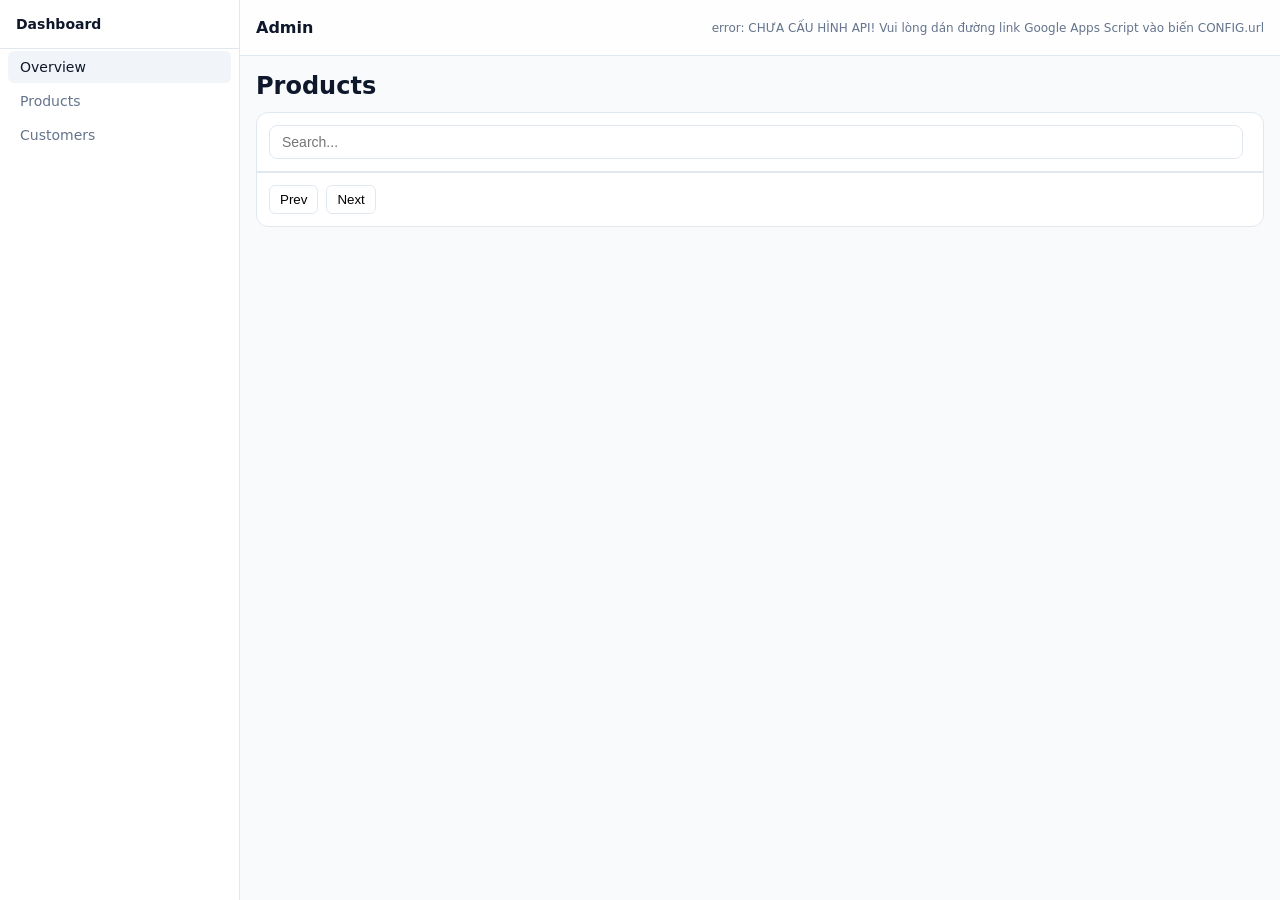
<file: dashboard-sheets-expert/assets/dashboard-shell/vanilla/index.html>
<!doctype html>
<html lang="en">
<head>
  <meta charset="utf-8" />
  <meta name="viewport" content="width=device-width,initial-scale=1,viewport-fit=cover" />
  <title>Dashboard</title>
  <style>
    :root { color-scheme: light; --bg:#f8fafc; --fg:#0f172a; --mut:#64748b; --line:#e2e8f0; --card:#fff; --accent:#0f172a; }
    *,*::before,*::after { box-sizing: border-box; }
    html, body { margin:0; height:100%; background:var(--bg); color:var(--fg); font-family: ui-sans-serif, system-ui, -apple-system, "Segoe UI", Roboto, sans-serif; }
    .app { display:flex; height:100dvh; overflow:hidden; }
    .side { width:240px; background:var(--card); border-right:1px solid var(--line); display:flex; flex-direction:column; }
    .side h1 { font-size:14px; padding:16px; margin:0; border-bottom:1px solid var(--line); }
    .side nav a { display:flex; align-items:center; gap:8px; padding:8px 12px; margin:2px 8px; border-radius:6px; color:var(--mut); text-decoration:none; font-size:14px; }
    .side nav a.active, .side nav a:hover { background:#f1f5f9; color:var(--fg); }
    .main { flex:1; min-width:0; display:flex; flex-direction:column; }
    .top { height:56px; background:rgba(255,255,255,.8); backdrop-filter: blur(8px); border-bottom:1px solid var(--line); display:flex; align-items:center; padding:0 16px; gap:12px; position:sticky; top:0; z-index:5; }
    .burger { display:none; width:36px; height:36px; border:0; background:transparent; border-radius:6px; cursor:pointer; }
    .burger:hover { background:#f1f5f9; }
    .content { flex:1; overflow:auto; padding:16px; container-type:inline-size; container-name:main; }
    .stat-grid { display:grid; gap:12px; grid-template-columns:1fr; }
    @container main (min-width:481px) { .stat-grid { grid-template-columns:repeat(2,1fr); } }
    @container main (min-width:901px) { .stat-grid { grid-template-columns:repeat(4,1fr); } }
    .card { background:var(--card); border:1px solid var(--line); border-radius:12px; padding:16px; box-shadow:0 1px 2px rgba(0,0,0,.03); }
    .table-wrap { background:var(--card); border:1px solid var(--line); border-radius:12px; overflow:hidden; }
    .toolbar { display:flex; gap:8px; padding:12px; border-bottom:1px solid var(--line); align-items:center; }
    .toolbar input[type=search] { flex:1; min-width:160px; padding:8px 12px; border-radius:8px; border:1px solid var(--line); font-size:14px; }
    table { width:100%; border-collapse:collapse; font-size:14px; }
    th, td { padding:10px 12px; text-align:left; border-top:1px solid #f1f5f9; vertical-align:top; }
    thead th { background:#f8fafc; font-size:11px; text-transform:uppercase; letter-spacing:.04em; color:var(--mut); border-top:0; cursor:pointer; user-select:none; position:sticky; top:0; }
    tbody tr:hover { background:#f8fafc; cursor:pointer; }
    .right { text-align:right; }
    .clamp { display:-webkit-box; -webkit-line-clamp:2; -webkit-box-orient:vertical; overflow:hidden; word-break:break-word; }
    .badge { display:inline-flex; align-items:center; padding:2px 8px; border-radius:9999px; font-size:11px; font-weight:600; }
    .badge.active { background:#d1fae5; color:#065f46; }
    .badge.draft { background:#fef3c7; color:#92400e; }
    .pager { display:flex; gap:8px; padding:12px; border-top:1px solid var(--line); align-items:center; }
    .pager button { padding:6px 10px; border-radius:6px; border:1px solid var(--line); background:#fff; cursor:pointer; }
    .pager button[disabled] { opacity:.4; cursor:not-allowed; }
    .toast { position:fixed; bottom:max(16px,env(safe-area-inset-bottom)); right:16px; background:#0f172a; color:#fff; padding:10px 14px; border-radius:10px; display:flex; gap:12px; align-items:center; box-shadow:0 8px 24px rgba(0,0,0,.18); z-index:60; }
    .toast button { background:transparent; color:#fff; border:1px solid #334155; border-radius:6px; padding:4px 8px; cursor:pointer; font-size:12px; }
    .overlay { position:fixed; inset:0; z-index:50; }
    .overlay .scrim { position:absolute; inset:0; background:rgba(0,0,0,.4); }
    .overlay .panel { position:absolute; top:0; right:0; bottom:0; width:min(560px,100vw); background:#fff; box-shadow:-12px 0 32px rgba(0,0,0,.18); display:flex; flex-direction:column; }
    .overlay header { height:56px; border-bottom:1px solid var(--line); display:flex; align-items:center; padding:0 16px; gap:8px; }
    .overlay .body { flex:1; overflow:auto; padding:16px; }
    .overlay label { display:block; margin-bottom:12px; }
    .overlay label span { display:block; font-size:11px; text-transform:uppercase; color:var(--mut); margin-bottom:4px; }
    .overlay input { width:100%; padding:8px 12px; border-radius:8px; border:1px solid var(--line); font-size:14px; }
    .overlay footer { border-top:1px solid var(--line); padding:12px 16px; display:flex; gap:8px; }
    .btn { padding:8px 12px; border-radius:8px; border:1px solid var(--line); background:#fff; cursor:pointer; font-size:14px; }
    .btn.primary { background:#0f172a; color:#fff; border-color:#0f172a; }
    .btn.danger { color:#b91c1c; border-color:#fecaca; }
    @media (max-width: 720px) {
      .side { display:none; }
      .burger { display:inline-flex; align-items:center; justify-content:center; }
      .drawer { position:fixed; inset:0; z-index:40; }
      .drawer .scrim { position:absolute; inset:0; background:rgba(0,0,0,.4); }
      .drawer .panel { position:absolute; top:0; left:0; bottom:0; width:280px; background:#fff; box-shadow:12px 0 32px rgba(0,0,0,.18); }
    }
  </style>
</head>
<body>
  <div class="app" id="app">
    <aside class="side">
      <h1>Dashboard</h1>
      <nav>
        <a href="#" class="active">Overview</a>
        <a href="#products">Products</a>
        <a href="#customers">Customers</a>
      </nav>
    </aside>
    <main class="main">
      <header class="top">
        <button class="burger" id="burger" aria-label="Open menu">☰</button>
        <strong>Admin</strong>
        <span style="margin-left:auto;color:var(--mut);font-size:12px" id="status">idle</span>
      </header>
      <section class="content">
        <h2 style="margin:0 0 12px">Products</h2>
        <div class="table-wrap">
          <div class="toolbar">
            <input type="search" id="q" placeholder="Search..." />
            <span id="count" style="color:var(--mut);font-size:12px"></span>
          </div>
          <div style="overflow:auto;max-height:60vh">
            <table>
              <thead>
                <tr id="head"></tr>
              </thead>
              <tbody id="body"></tbody>
            </table>
          </div>
          <div class="pager">
            <button id="prev">Prev</button>
            <button id="next">Next</button>
            <span id="range" style="margin-left:auto;color:var(--mut);font-size:12px"></span>
          </div>
        </div>
      </section>
    </main>
  </div>

  <div id="overlay"></div>
  <div id="toast"></div>

  <script>
    /* ------------- config ------------- */
    const CONFIG = {
      url: window.APPS_SCRIPT_URL || "PASTE_WEB_APP_URL_HERE",
      key: window.API_KEY || "PASTE_API_KEY_HERE",
      table: "Products",
      pageSize: 25,
      pollMs: 3000,
    };

    /* ------------- columns ------------- */
    const COLUMNS = [
      { key:"name", header:"Name", clamp:1, w:"160px" },
      { key:"description", header:"Description", clamp:2, w:"300px" },
      { key:"price", header:"Price", format:"price", currency:"VND", align:"right", w:"140px" },
      { key:"stock", header:"Stock", align:"right", w:"100px" },
      { key:"status", header:"Status", format:"badge", w:"120px" },
    ];

    /* ------------- formatters ------------- */
    const fmt = {
      price(v, c="VND") { const n = Number(v); if(!isFinite(n)) return ""; return new Intl.NumberFormat("vi-VN",{style:"currency",currency:c,maximumFractionDigits: c==="VND"?0:2}).format(n); },
      badge(v) { const cls = String(v).toLowerCase(); return `<span class="badge ${cls}">${v}</span>`; },
      cell(c, v) { if (c.format==="price") return this.price(v, c.currency); if (c.format==="badge") return this.badge(v); return String(v ?? ""); },
    };

    /* ------------- api ------------- */
    async function api(action, payload={}, method="GET") {
      if (!CONFIG.url || CONFIG.url === "PASTE_WEB_APP_URL_HERE") {
        throw new Error("CHƯA CẤU HÌNH API! Vui lòng dán đường link Google Apps Script vào biến CONFIG.url");
      }
      const body = { action, table: CONFIG.table, apiKey: CONFIG.key, ...payload };
      let res;
      if (method === "GET") {
        const params = new URLSearchParams();
        Object.entries(body).forEach(([k,v]) => { if (v != null) params.set(k, typeof v === "object" ? JSON.stringify(v) : String(v)); });
        res = await fetch(CONFIG.url + "?" + params.toString());
      } else {
        res = await fetch(CONFIG.url, { method:"POST", headers:{"Content-Type":"text/plain;charset=utf-8"}, body: JSON.stringify(body) });
      }
      const json = await res.json();
      if (!json.ok) throw new Error(json.error || "request failed");
      return json;
    }

    /* ------------- state ------------- */
    const state = { rows:[], q:"", sort:null, page:0, version:0, edit:null };

    /* ------------- streaming ------------- */
    let pollTimer = null;
    async function seed() {
      try {
        setStatus("loading");
        const r = await api("list", { limit: 500 });
        state.rows = (r.data || []).filter(x => !x.deleted);
        state.version = r.version || 0;
        render();
        setStatus("polling");
        schedulePoll();
      } catch (e) { setStatus("error: " + e.message); }
    }
    function schedulePoll() {
      clearTimeout(pollTimer);
      const wait = document.visibilityState === "hidden" ? 30000 : CONFIG.pollMs;
      pollTimer = setTimeout(poll, wait);
    }
    async function poll() {
      try {
        const r = await api("stream", { since: state.version });
        if (r.data && r.data.length) {
          const map = new Map(state.rows.map(x => [x.id, x]));
          for (const row of r.data) { if (row.deleted) map.delete(row.id); else map.set(row.id, row); }
          state.rows = Array.from(map.values());
        }
        state.version = r.version || state.version;
        render();
        setStatus("polling");
      } catch (e) { setStatus("retry: " + e.message); }
      schedulePoll();
    }
    document.addEventListener("visibilitychange", () => { if (document.visibilityState === "visible") poll(); });

    /* ------------- render ------------- */
    function setStatus(s) { document.getElementById("status").textContent = s; }
    function filtered() {
      const q = state.q.toLowerCase();
      let rows = !q ? state.rows : state.rows.filter(r => COLUMNS.some(c => String(r[c.key] ?? "").toLowerCase().includes(q)));
      if (state.sort) {
        const { key, dir } = state.sort;
        rows = [...rows].sort((a,b) => a[key] === b[key] ? 0 : ((a[key] > b[key] ? 1 : -1) * (dir === "asc" ? 1 : -1)));
      }
      return rows;
    }
    function render() {
      const head = document.getElementById("head");
      head.innerHTML = COLUMNS.map(c => {
        const arrow = state.sort?.key === c.key ? (state.sort.dir === "asc" ? " ↑" : " ↓") : "";
        return `<th data-key="${c.key}" style="text-align:${c.align||"left"};width:${c.w||""}">${c.header}${arrow}</th>`;
      }).join("") + `<th style="width:120px"></th>`;
      head.querySelectorAll("th[data-key]").forEach(th => {
        th.addEventListener("click", () => {
          const k = th.dataset.key;
          state.sort = !state.sort || state.sort.key !== k ? { key:k, dir:"asc" } : state.sort.dir === "asc" ? { key:k, dir:"desc" } : null;
          render();
        });
      });

      const rows = filtered();
      const total = rows.length;
      const pageCount = Math.max(1, Math.ceil(total / CONFIG.pageSize));
      if (state.page >= pageCount) state.page = pageCount - 1;
      const slice = rows.slice(state.page * CONFIG.pageSize, (state.page + 1) * CONFIG.pageSize);

      document.getElementById("body").innerHTML = slice.map(row => {
        const cells = COLUMNS.map(c => {
          const body = fmt.cell(c, row[c.key]);
          const cls = c.clamp ? `class="clamp" style="-webkit-line-clamp:${c.clamp}"` : "";
          return `<td style="text-align:${c.align||"left"}"><div ${cls}>${body}</div></td>`;
        }).join("");
        return `<tr data-id="${row.id}">${cells}<td class="right">
          <button class="btn" data-act="view">View</button>
          <button class="btn danger" data-act="del">Delete</button>
        </td></tr>`;
      }).join("");
      document.querySelectorAll("tbody tr").forEach(tr => {
        const id = tr.dataset.id;
        const row = state.rows.find(r => r.id === id);
        tr.querySelector('[data-act="view"]').addEventListener("click", e => { e.stopPropagation(); openOverlay(row, "view"); });
        tr.querySelector('[data-act="del"]').addEventListener("click", e => { e.stopPropagation(); confirmDelete(row); });
        tr.addEventListener("click", () => openOverlay(row, "view"));
      });

      document.getElementById("count").textContent = total + " rows";
      document.getElementById("range").textContent = total === 0 ? "0 of 0" : `${state.page * CONFIG.pageSize + 1}-${Math.min(total,(state.page+1)*CONFIG.pageSize)} of ${total}`;
      document.getElementById("prev").disabled = state.page === 0;
      document.getElementById("next").disabled = state.page >= pageCount - 1;
    }

    document.getElementById("q").addEventListener("input", debounce(e => { state.q = e.target.value; state.page = 0; render(); }, 250));
    document.getElementById("prev").addEventListener("click", () => { state.page = Math.max(0, state.page - 1); render(); });
    document.getElementById("next").addEventListener("click", () => { state.page = state.page + 1; render(); });
    document.getElementById("burger").addEventListener("click", openDrawer);

    function debounce(fn, ms) { let t; return (...a) => { clearTimeout(t); t = setTimeout(() => fn(...a), ms); }; }

    function openDrawer() {
      const el = document.createElement("div");
      el.className = "drawer";
      el.innerHTML = `<div class="scrim"></div><aside class="panel"><h1 style="padding:16px;border-bottom:1px solid var(--line);margin:0;font-size:14px">Dashboard</h1><nav><a href="#" class="active" style="display:block;padding:8px 12px">Overview</a><a href="#products" style="display:block;padding:8px 12px">Products</a></nav></aside>`;
      el.querySelector(".scrim").addEventListener("click", () => el.remove());
      document.body.appendChild(el);
    }

    function openOverlay(row, mode) {
      const root = document.getElementById("overlay");
      const allKeys = Object.keys(row).filter(k => k !== "id" && k !== "deleted" && typeof row[k] !== "object");
      const fields = allKeys.map(k => {
        const c = COLUMNS.find(col => col.key === k) || { header: k, key: k, format: "text" };
        return mode === "edit"
          ? `<label><span>${c.header}</span><input data-key="${k}" value="${row[k] ?? ""}" type="${c.format==='price'?'number':'text'}" /></label>`
          : `<label><span>${c.header}</span><div style="font-weight: 500">${fmt.cell(c, row[k]) || "—"}</div></label>`;
      }).join("");
      root.innerHTML = `<div class="overlay">
        <div class="scrim"></div>
        <div class="panel" role="dialog" aria-modal="true">
          <header>
            <strong>${mode === "edit" ? "Edit row" : "Row detail"}</strong>
            <div style="margin-left:auto;display:flex;gap:6px">
              ${mode === "view" ? '<button class="btn primary" data-act="edit">Edit</button>' : ''}
              <button class="btn" data-act="close">Close</button>
            </div>
          </header>
          <div class="body">${fields}</div>
          ${mode === "edit" ? '<footer><button class="btn" data-act="cancel">Cancel</button><button class="btn primary" style="margin-left:auto" data-act="save">Save</button></footer>' : ''}
        </div>
      </div>`;
      const close = () => { root.innerHTML = ""; };
      root.querySelector(".scrim").addEventListener("click", () => mode === "view" && close());
      root.querySelector('[data-act="close"]').addEventListener("click", close);
      const editBtn = root.querySelector('[data-act="edit"]');
      if (editBtn) editBtn.addEventListener("click", () => openOverlay(row, "edit"));
      const cancelBtn = root.querySelector('[data-act="cancel"]');
      if (cancelBtn) cancelBtn.addEventListener("click", close);
      const saveBtn = root.querySelector('[data-act="save"]');
      if (saveBtn) saveBtn.addEventListener("click", async () => {
        const patch = {};
        root.querySelectorAll("input[data-key]").forEach(i => { patch[i.dataset.key] = i.type === "number" ? Number(i.value) : i.value; });
        try {
          setStatus("saving");
          const r = await api("update", { id: row.id, data: patch }, "POST");
          Object.assign(row, r.data);
          render();
          close();
          showToast("Saved");
        } catch (e) { showToast("Save failed: " + e.message); }
      });
    }

    function confirmDelete(row) {
      const snapshot = state.rows.slice();
      state.rows = state.rows.filter(r => r.id !== row.id);
      render();
      const t = setTimeout(async () => {
        try { await api("delete", { id: row.id }, "POST"); }
        catch { state.rows = snapshot; render(); showToast("Delete failed, restored"); }
      }, 5000);
      showToast("Deleted " + (row.name || row.id), { label:"Undo", onClick: () => { clearTimeout(t); state.rows = snapshot; render(); } }, 5000);
    }

    function showToast(msg, action, ms=3000) {
      const root = document.getElementById("toast");
      root.innerHTML = `<div class="toast"><span>${msg}</span>${action ? `<button id="toast-act">${action.label}</button>` : ""}</div>`;
      const t = setTimeout(() => root.innerHTML = "", ms);
      if (action) document.getElementById("toast-act").addEventListener("click", () => { clearTimeout(t); root.innerHTML = ""; action.onClick(); });
    }

    seed();
  </script>
</body>
</html>
</file>
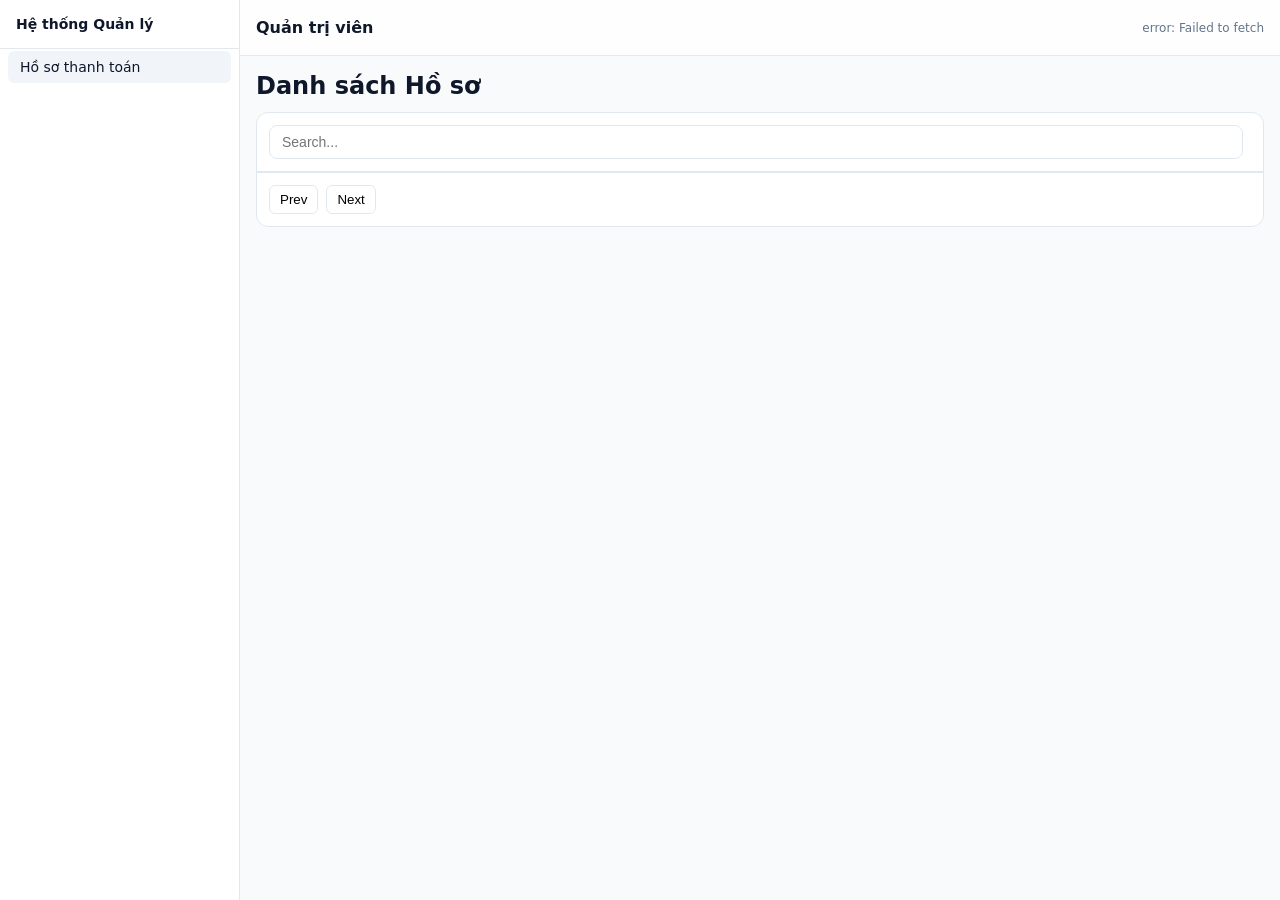
<file: admin.html>
<!doctype html>
<html lang="en">
<head>
  <meta charset="utf-8" />
  <meta name="viewport" content="width=device-width,initial-scale=1,viewport-fit=cover" />
  <title>Dashboard</title>
  <style>
    :root { color-scheme: light; --bg:#f8fafc; --fg:#0f172a; --mut:#64748b; --line:#e2e8f0; --card:#fff; --accent:#0f172a; }
    *,*::before,*::after { box-sizing: border-box; }
    html, body { margin:0; height:100%; background:var(--bg); color:var(--fg); font-family: ui-sans-serif, system-ui, -apple-system, "Segoe UI", Roboto, sans-serif; }
    .app { display:flex; height:100dvh; overflow:hidden; }
    .side { width:240px; background:var(--card); border-right:1px solid var(--line); display:flex; flex-direction:column; }
    .side h1 { font-size:14px; padding:16px; margin:0; border-bottom:1px solid var(--line); }
    .side nav a { display:flex; align-items:center; gap:8px; padding:8px 12px; margin:2px 8px; border-radius:6px; color:var(--mut); text-decoration:none; font-size:14px; }
    .side nav a.active, .side nav a:hover { background:#f1f5f9; color:var(--fg); }
    .main { flex:1; min-width:0; display:flex; flex-direction:column; }
    .top { height:56px; background:rgba(255,255,255,.8); backdrop-filter: blur(8px); border-bottom:1px solid var(--line); display:flex; align-items:center; padding:0 16px; gap:12px; position:sticky; top:0; z-index:5; }
    .burger { display:none; width:36px; height:36px; border:0; background:transparent; border-radius:6px; cursor:pointer; }
    .burger:hover { background:#f1f5f9; }
    .content { flex:1; overflow:auto; padding:16px; container-type:inline-size; container-name:main; }
    .stat-grid { display:grid; gap:12px; grid-template-columns:1fr; }
    @container main (min-width:481px) { .stat-grid { grid-template-columns:repeat(2,1fr); } }
    @container main (min-width:901px) { .stat-grid { grid-template-columns:repeat(4,1fr); } }
    .card { background:var(--card); border:1px solid var(--line); border-radius:12px; padding:16px; box-shadow:0 1px 2px rgba(0,0,0,.03); }
    .table-wrap { background:var(--card); border:1px solid var(--line); border-radius:12px; overflow:hidden; }
    .toolbar { display:flex; gap:8px; padding:12px; border-bottom:1px solid var(--line); align-items:center; }
    .toolbar input[type=search] { flex:1; min-width:160px; padding:8px 12px; border-radius:8px; border:1px solid var(--line); font-size:14px; }
    table { width:100%; border-collapse:collapse; font-size:14px; }
    th, td { padding:10px 12px; text-align:left; border-top:1px solid #f1f5f9; vertical-align:top; }
    thead th { background:#f8fafc; font-size:11px; text-transform:uppercase; letter-spacing:.04em; color:var(--mut); border-top:0; cursor:pointer; user-select:none; position:sticky; top:0; }
    tbody tr:hover { background:#f8fafc; cursor:pointer; }
    .right { text-align:right; }
    .clamp { display:-webkit-box; -webkit-line-clamp:2; -webkit-box-orient:vertical; overflow:hidden; word-break:break-word; }
    .badge { display:inline-flex; align-items:center; padding:2px 8px; border-radius:9999px; font-size:11px; font-weight:600; }
    .badge.active { background:#d1fae5; color:#065f46; }
    .badge.draft { background:#fef3c7; color:#92400e; }
    .pager { display:flex; gap:8px; padding:12px; border-top:1px solid var(--line); align-items:center; }
    .pager button { padding:6px 10px; border-radius:6px; border:1px solid var(--line); background:#fff; cursor:pointer; }
    .pager button[disabled] { opacity:.4; cursor:not-allowed; }
    .toast { position:fixed; bottom:max(16px,env(safe-area-inset-bottom)); right:16px; background:#0f172a; color:#fff; padding:10px 14px; border-radius:10px; display:flex; gap:12px; align-items:center; box-shadow:0 8px 24px rgba(0,0,0,.18); z-index:60; }
    .toast button { background:transparent; color:#fff; border:1px solid #334155; border-radius:6px; padding:4px 8px; cursor:pointer; font-size:12px; }
    .overlay { position:fixed; inset:0; z-index:50; }
    .overlay .scrim { position:absolute; inset:0; background:rgba(0,0,0,.4); }
    .overlay .panel { position:absolute; top:0; right:0; bottom:0; width:min(560px,100vw); background:#fff; box-shadow:-12px 0 32px rgba(0,0,0,.18); display:flex; flex-direction:column; }
    .overlay header { height:56px; border-bottom:1px solid var(--line); display:flex; align-items:center; padding:0 16px; gap:8px; }
    .overlay .body { flex:1; overflow:auto; padding:16px; }
    .overlay label { display:block; margin-bottom:12px; }
    .overlay label span { display:block; font-size:11px; text-transform:uppercase; color:var(--mut); margin-bottom:4px; }
    .overlay input { width:100%; padding:8px 12px; border-radius:8px; border:1px solid var(--line); font-size:14px; }
    .overlay footer { border-top:1px solid var(--line); padding:12px 16px; display:flex; gap:8px; }
    .btn { padding:8px 12px; border-radius:8px; border:1px solid var(--line); background:#fff; cursor:pointer; font-size:14px; }
    .btn.primary { background:#0f172a; color:#fff; border-color:#0f172a; }
    .btn.danger { color:#b91c1c; border-color:#fecaca; }
    @media (max-width: 720px) {
      .side { display:none; }
      .burger { display:inline-flex; align-items:center; justify-content:center; }
      .drawer { position:fixed; inset:0; z-index:40; }
      .drawer .scrim { position:absolute; inset:0; background:rgba(0,0,0,.4); }
      .drawer .panel { position:absolute; top:0; left:0; bottom:0; width:280px; background:#fff; box-shadow:12px 0 32px rgba(0,0,0,.18); }
    }
  </style>
</head>
<body>
  <div class="app" id="app">
    <aside class="side">
      <h1>Hệ thống Quản lý</h1>
      <nav>
        <a href="#" class="active">Hồ sơ thanh toán</a>
      </nav>
    </aside>
    <main class="main">
      <header class="top">
        <button class="burger" id="burger" aria-label="Open menu">☰</button>
        <strong>Quản trị viên</strong>
        <span style="margin-left:auto;color:var(--mut);font-size:12px" id="status">idle</span>
      </header>
      <section class="content">
        <h2 style="margin:0 0 12px">Danh sách Hồ sơ</h2>
        <div class="table-wrap">
          <div class="toolbar">
            <input type="search" id="q" placeholder="Search..." />
            <span id="count" style="color:var(--mut);font-size:12px"></span>
          </div>
          <div style="overflow:auto;max-height:60vh">
            <table>
              <thead>
                <tr id="head"></tr>
              </thead>
              <tbody id="body"></tbody>
            </table>
          </div>
          <div class="pager">
            <button id="prev">Prev</button>
            <button id="next">Next</button>
            <span id="range" style="margin-left:auto;color:var(--mut);font-size:12px"></span>
          </div>
        </div>
      </section>
    </main>
  </div>

  <div id="overlay"></div>
  <div id="toast"></div>

  <script>
    /* ------------- config ------------- */
    const CONFIG = {
      url: window.APPS_SCRIPT_URL || "https://script.google.com/macros/s/AKfycbwzPGEp-QZJk-puwLV_Xg9Dg6CvYIIJU2K3lh-DTVJrT_z4GFrdtuyXavyXhK-q4ZB_/exec",
      key: window.API_KEY || "",
      table: "HoSoThanhToan",
      pageSize: 25,
      pollMs: 30000,
    };

    /* ------------- columns ------------- */
    const COLUMNS = [
      { key:"ID_HoSo", header:"Mã HS", w:"100px" },
      { key:"NgayTao", header:"Ngày tạo", w:"100px" },
      { key:"ID_KhachHang", header:"Mã Khách hàng", clamp:1, w:"120px" },
      { key:"NoiDungToTrinh", header:"Nội dung", clamp:2, w:"300px" },
      { key:"GiaTriSauThue", header:"Tổng tiền", align:"right", w:"140px" },
      { key:"TrangThai", header:"Trạng thái", format:"badge", w:"120px" },
    ];

    /* ------------- formatters ------------- */
    const fmt = {
      price(v, c="VND") { const n = Number(v); if(!isFinite(n)) return ""; return new Intl.NumberFormat("vi-VN",{style:"currency",currency:c,maximumFractionDigits: c==="VND"?0:2}).format(n); },
      badge(v) { const cls = String(v).toLowerCase(); return `<span class="badge ${cls}">${v}</span>`; },
      cell(c, v) { if (c.format==="price") return this.price(v, c.currency); if (c.format==="badge") return this.badge(v); return String(v ?? ""); },
    };

    /* ------------- api ------------- */
    async function api(action, payload={}, method="GET") {
      if (!CONFIG.url || CONFIG.url === "PASTE_WEB_APP_URL_HERE") {
          throw new Error("CHƯA CẤU HÌNH API! Bạn cần dán đường link Google Apps Script vào dòng số 111 của file admin.html");
      }
      const body = { action, table: CONFIG.table, apiKey: CONFIG.key, ...payload };
      let res;
      if (method === "GET") {
        const params = new URLSearchParams();
        Object.entries(body).forEach(([k,v]) => { if (v != null) params.set(k, typeof v === "object" ? JSON.stringify(v) : String(v)); });
        res = await fetch(CONFIG.url + "?" + params.toString());
      } else {
        res = await fetch(CONFIG.url, { method:"POST", headers:{"Content-Type":"text/plain;charset=utf-8"}, body: JSON.stringify(body) });
      }
      const json = await res.json();
      if (json.status !== "success" && !json.ok) throw new Error(json.message || json.error || "request failed");
      return json;
    }

    /* ------------- state ------------- */
    const state = { rows:[], q:"", sort:null, page:0, version:0, edit:null };

    /* ------------- streaming ------------- */
    let pollTimer = null;
    async function seed() {
      try {
        setStatus("loading");
        const r = await api("list");
        state.rows = r.data || [];
        render();
        setStatus("idle");
      } catch (e) { setStatus("error: " + e.message); }
    }
    
    // Tắt tính năng tự động poll để tiết kiệm quota Apps Script
    function schedulePoll() {}
    async function poll() {}
    document.addEventListener("visibilitychange", () => { if (document.visibilityState === "visible") seed(); });

    /* ------------- render ------------- */
    function setStatus(s) { document.getElementById("status").textContent = s; }
    function filtered() {
      const q = state.q.toLowerCase();
      let rows = !q ? state.rows : state.rows.filter(r => COLUMNS.some(c => String(r[c.key] ?? "").toLowerCase().includes(q)));
      if (state.sort) {
        const { key, dir } = state.sort;
        rows = [...rows].sort((a,b) => a[key] === b[key] ? 0 : ((a[key] > b[key] ? 1 : -1) * (dir === "asc" ? 1 : -1)));
      }
      return rows;
    }
    function render() {
      const head = document.getElementById("head");
      head.innerHTML = COLUMNS.map(c => {
        const arrow = state.sort?.key === c.key ? (state.sort.dir === "asc" ? " ↑" : " ↓") : "";
        return `<th data-key="${c.key}" style="text-align:${c.align||"left"};width:${c.w||""}">${c.header}${arrow}</th>`;
      }).join("") + `<th style="width:120px"></th>`;
      head.querySelectorAll("th[data-key]").forEach(th => {
        th.addEventListener("click", () => {
          const k = th.dataset.key;
          state.sort = !state.sort || state.sort.key !== k ? { key:k, dir:"asc" } : state.sort.dir === "asc" ? { key:k, dir:"desc" } : null;
          render();
        });
      });

      const rows = filtered();
      const total = rows.length;
      const pageCount = Math.max(1, Math.ceil(total / CONFIG.pageSize));
      if (state.page >= pageCount) state.page = pageCount - 1;
      const slice = rows.slice(state.page * CONFIG.pageSize, (state.page + 1) * CONFIG.pageSize);

      document.getElementById("body").innerHTML = slice.map(row => {
        const cells = COLUMNS.map(c => {
          const body = fmt.cell(c, row[c.key]);
          const cls = c.clamp ? `class="clamp" style="-webkit-line-clamp:${c.clamp}"` : "";
          return `<td style="text-align:${c.align||"left"}"><div ${cls}>${body}</div></td>`;
        }).join("");
        return `<tr data-id="${row.ID_HoSo}">${cells}<td class="right" style="white-space:nowrap;">
          <button class="btn primary" data-act="print">🖨️ In</button>
          <button class="btn" data-act="view">Sửa</button>
          <button class="btn danger" data-act="del">Xóa</button>
        </td></tr>`;
      }).join("");
      document.querySelectorAll("tbody tr").forEach(tr => {
        const id = tr.dataset.id;
        const row = state.rows.find(r => r.ID_HoSo === id);
        if (!row) return;
        tr.querySelector('[data-act="view"]').addEventListener("click", e => { e.stopPropagation(); openOverlay(row, "view"); });
        tr.querySelector('[data-act="print"]').addEventListener("click", e => { e.stopPropagation(); window.open(`index.html?id=${row.ID_HoSo}`, '_blank'); });
        const delBtn = tr.querySelector('[data-act="del"]');
        if (delBtn) delBtn.addEventListener("click", e => { e.stopPropagation(); confirmDelete(row); });
        tr.addEventListener("click", () => openOverlay(row, "view"));
      });

      document.getElementById("count").textContent = total + " rows";
      document.getElementById("range").textContent = total === 0 ? "0 of 0" : `${state.page * CONFIG.pageSize + 1}-${Math.min(total,(state.page+1)*CONFIG.pageSize)} of ${total}`;
      document.getElementById("prev").disabled = state.page === 0;
      document.getElementById("next").disabled = state.page >= pageCount - 1;
    }

    document.getElementById("q").addEventListener("input", debounce(e => { state.q = e.target.value; state.page = 0; render(); }, 250));
    document.getElementById("prev").addEventListener("click", () => { state.page = Math.max(0, state.page - 1); render(); });
    document.getElementById("next").addEventListener("click", () => { state.page = state.page + 1; render(); });
    document.getElementById("burger").addEventListener("click", openDrawer);

    function debounce(fn, ms) { let t; return (...a) => { clearTimeout(t); t = setTimeout(() => fn(...a), ms); }; }

    function openDrawer() {
      const el = document.createElement("div");
      el.className = "drawer";
      el.innerHTML = `<div class="scrim"></div><aside class="panel"><h1 style="padding:16px;border-bottom:1px solid var(--line);margin:0;font-size:14px">Dashboard</h1><nav><a href="#" class="active" style="display:block;padding:8px 12px">Overview</a><a href="#products" style="display:block;padding:8px 12px">Products</a></nav></aside>`;
      el.querySelector(".scrim").addEventListener("click", () => el.remove());
      document.body.appendChild(el);
    }

    function openOverlay(row, mode) {
      const root = document.getElementById("overlay");
      const allKeys = Object.keys(row).filter(k => k !== "id" && k !== "deleted" && typeof row[k] !== "object");
      const fields = allKeys.map(k => {
        const c = COLUMNS.find(col => col.key === k) || { header: k, key: k, format: "text" };
        return mode === "edit"
          ? `<label><span>${c.header}</span><input data-key="${k}" value="${row[k] ?? ""}" type="${c.format==='price'?'number':'text'}" /></label>`
          : `<label><span>${c.header}</span><div style="font-weight: 500">${fmt.cell(c, row[k]) || "—"}</div></label>`;
      }).join("");
      root.innerHTML = `<div class="overlay">
        <div class="scrim"></div>
        <div class="panel" role="dialog" aria-modal="true">
          <header>
            <strong>${mode === "edit" ? "Edit row" : "Row detail"}</strong>
            <div style="margin-left:auto;display:flex;gap:6px">
              ${mode === "view" ? '<button class="btn primary" data-act="edit">Edit</button>' : ''}
              <button class="btn" data-act="close">Close</button>
            </div>
          </header>
          <div class="body">${fields}</div>
          ${mode === "edit" ? '<footer><button class="btn" data-act="cancel">Cancel</button><button class="btn primary" style="margin-left:auto" data-act="save">Save</button></footer>' : ''}
        </div>
      </div>`;
      const close = () => { root.innerHTML = ""; };
      root.querySelector(".scrim").addEventListener("click", () => mode === "view" && close());
      root.querySelector('[data-act="close"]').addEventListener("click", close);
      const editBtn = root.querySelector('[data-act="edit"]');
      if (editBtn) editBtn.addEventListener("click", () => openOverlay(row, "edit"));
      const cancelBtn = root.querySelector('[data-act="cancel"]');
      if (cancelBtn) cancelBtn.addEventListener("click", close);
      const saveBtn = root.querySelector('[data-act="save"]');
      if (saveBtn) saveBtn.addEventListener("click", async () => {
        const patch = {};
        root.querySelectorAll("input[data-key]").forEach(i => { patch[i.dataset.key] = i.type === "number" ? Number(i.value) : i.value; });
        try {
          setStatus("saving");
          const r = await api("update", { id: row.ID_HoSo, data: patch }, "POST");
          Object.assign(row, r.data);
          render();
          close();
          showToast("Đã lưu thành công");
        } catch (e) { showToast("Lưu thất bại: " + e.message); }
      });
    }

    function confirmDelete(row) {
      const snapshot = state.rows.slice();
      state.rows = state.rows.filter(r => r.ID_HoSo !== row.ID_HoSo);
      render();
      const t = setTimeout(async () => {
        try { await api("delete", { id: row.ID_HoSo }, "POST"); }
        catch { state.rows = snapshot; render(); showToast("Xóa thất bại, đã khôi phục"); }
      }, 5000);
      showToast("Đã xóa " + (row.NoiDungToTrinh || row.ID_HoSo), { label:"Hoàn tác", onClick: () => { clearTimeout(t); state.rows = snapshot; render(); } }, 5000);
    }

    function showToast(msg, action, ms=3000) {
      const root = document.getElementById("toast");
      root.innerHTML = `<div class="toast"><span>${msg}</span>${action ? `<button id="toast-act">${action.label}</button>` : ""}</div>`;
      const t = setTimeout(() => root.innerHTML = "", ms);
      if (action) document.getElementById("toast-act").addEventListener("click", () => { clearTimeout(t); root.innerHTML = ""; action.onClick(); });
    }

    seed();
  </script>
</body>
</html>
</file>
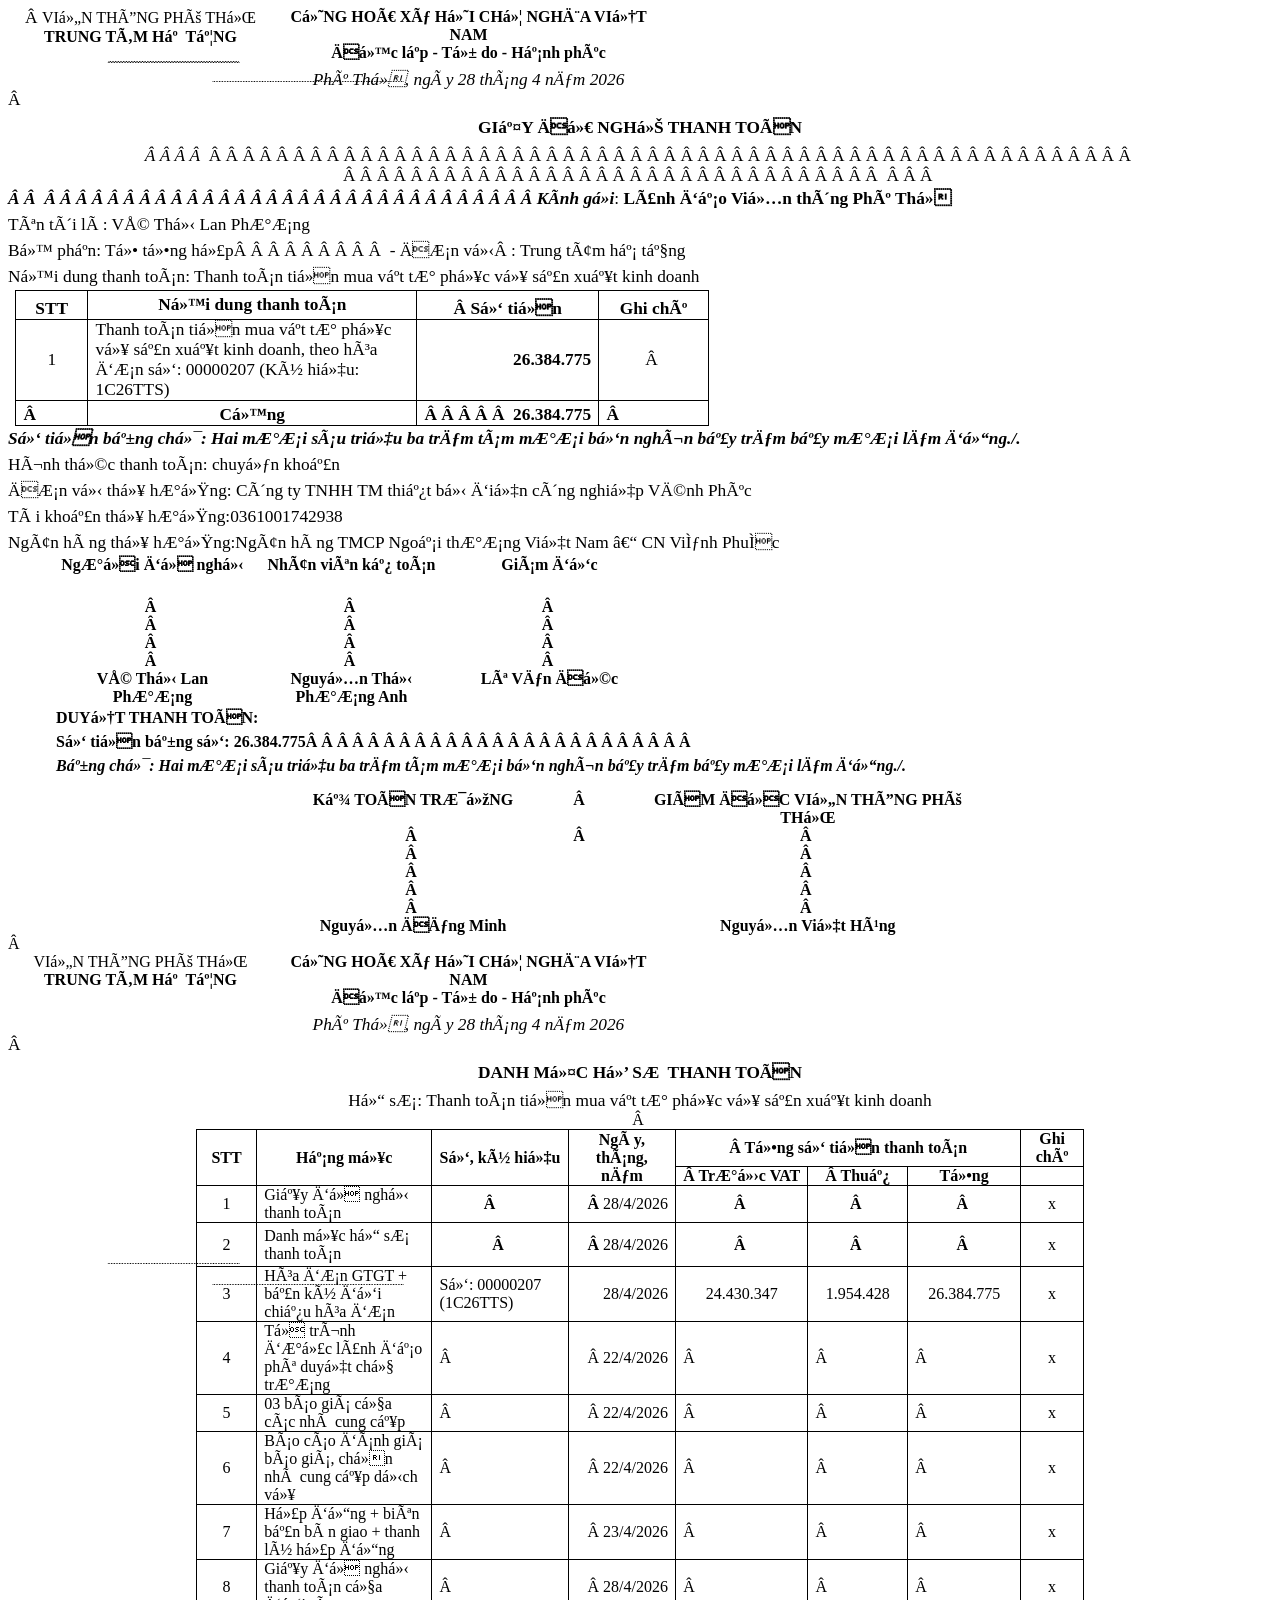
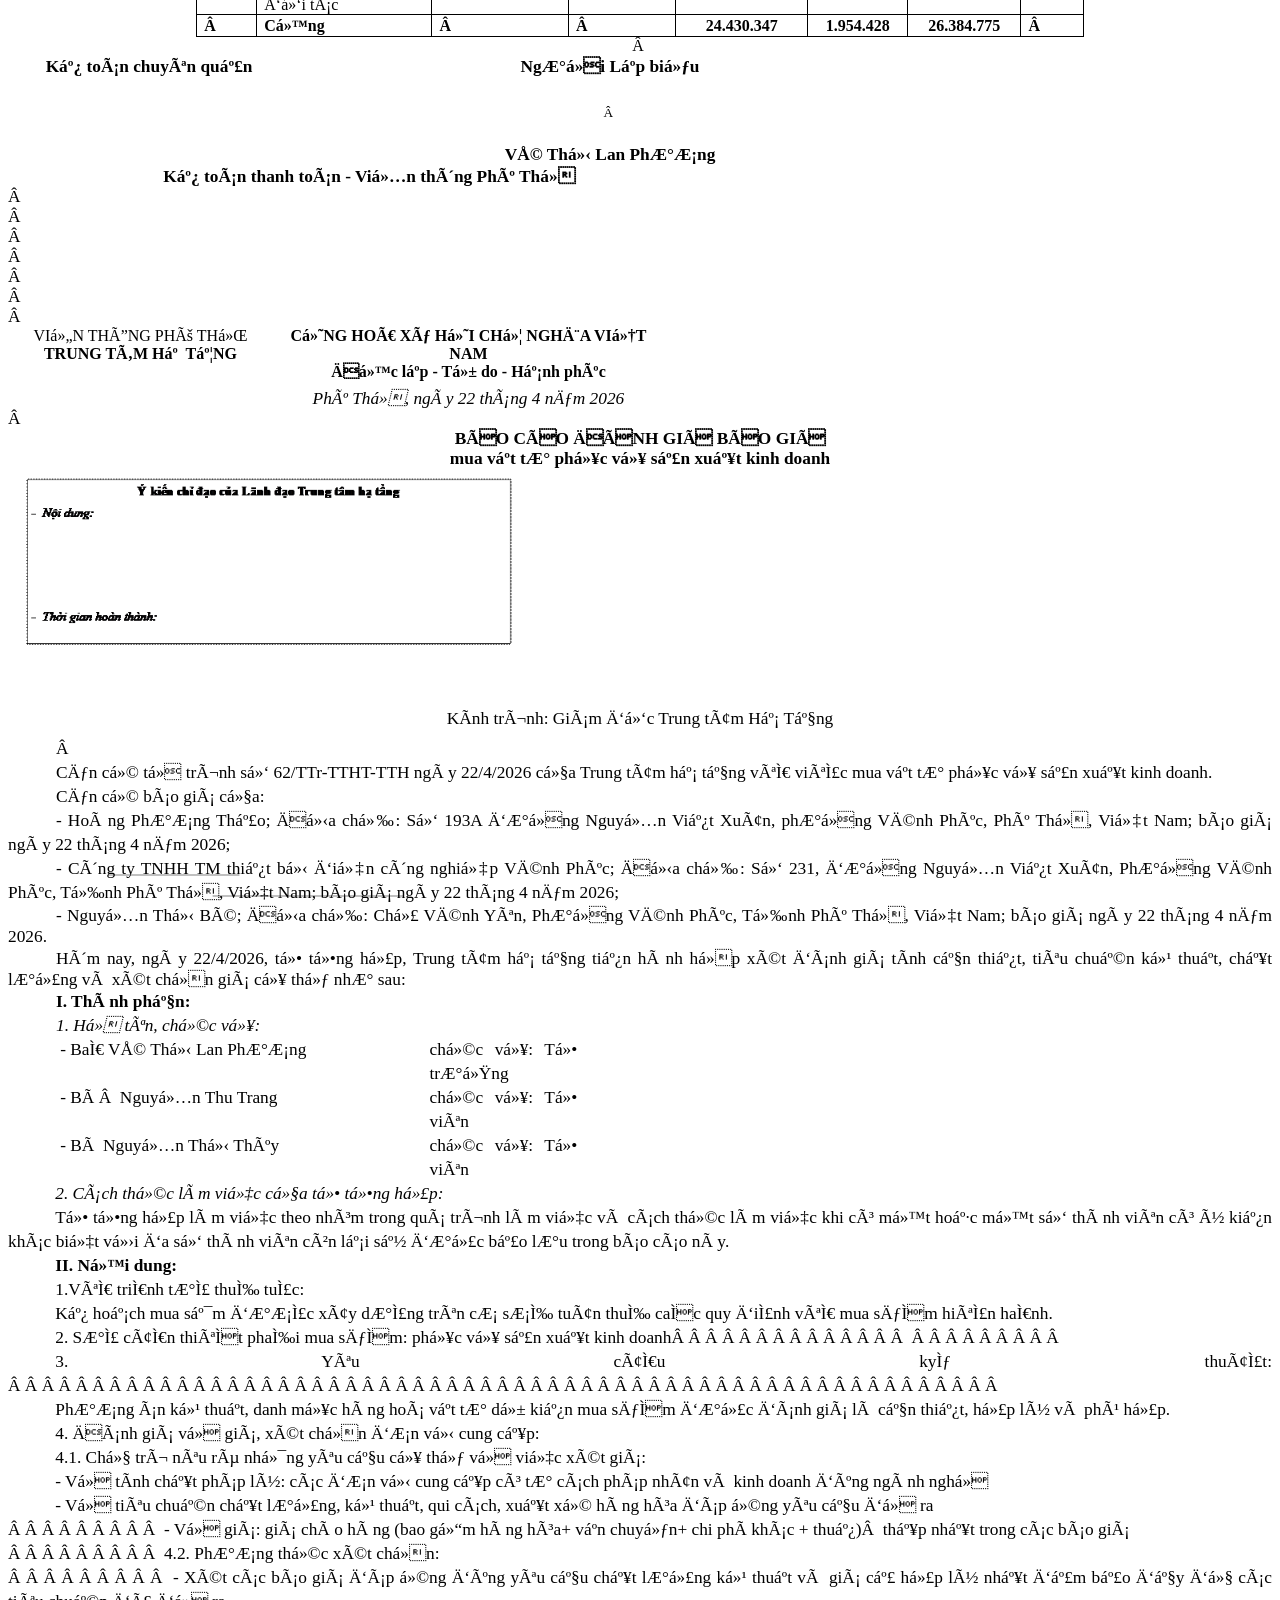
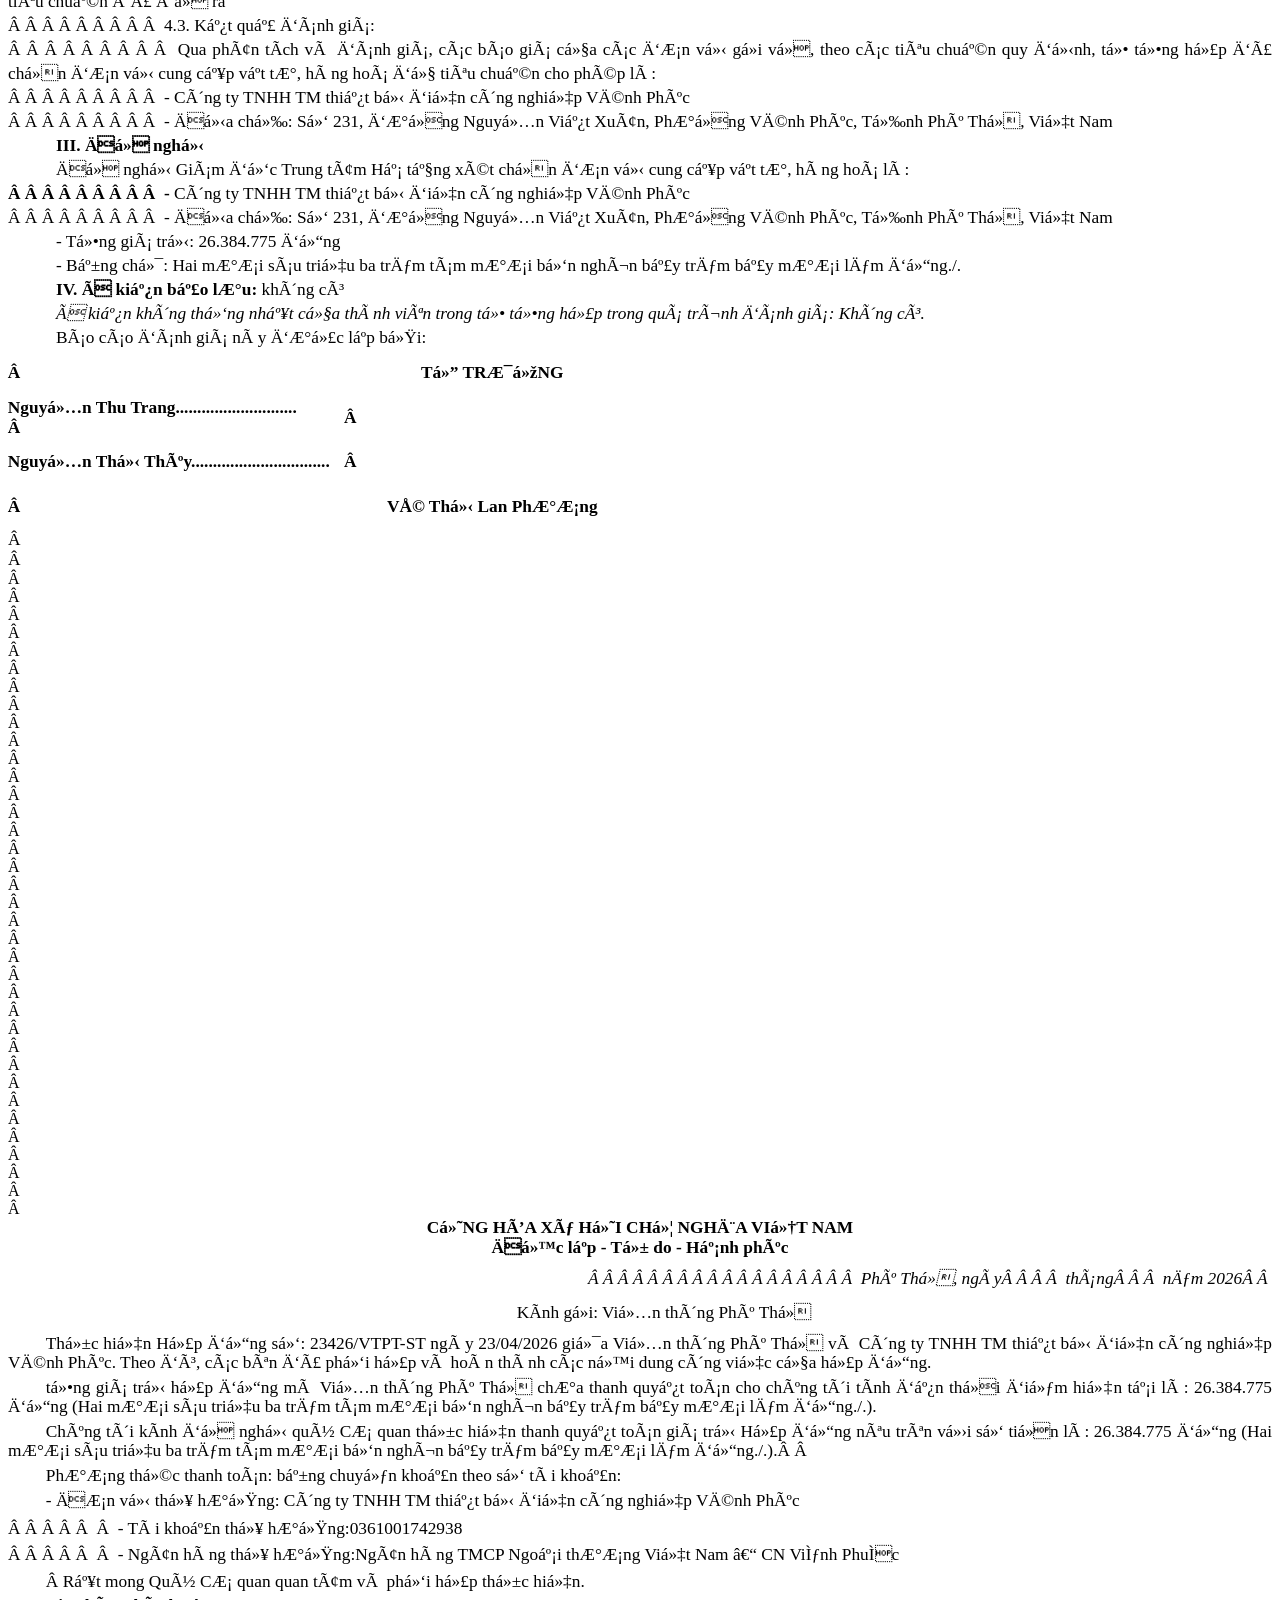
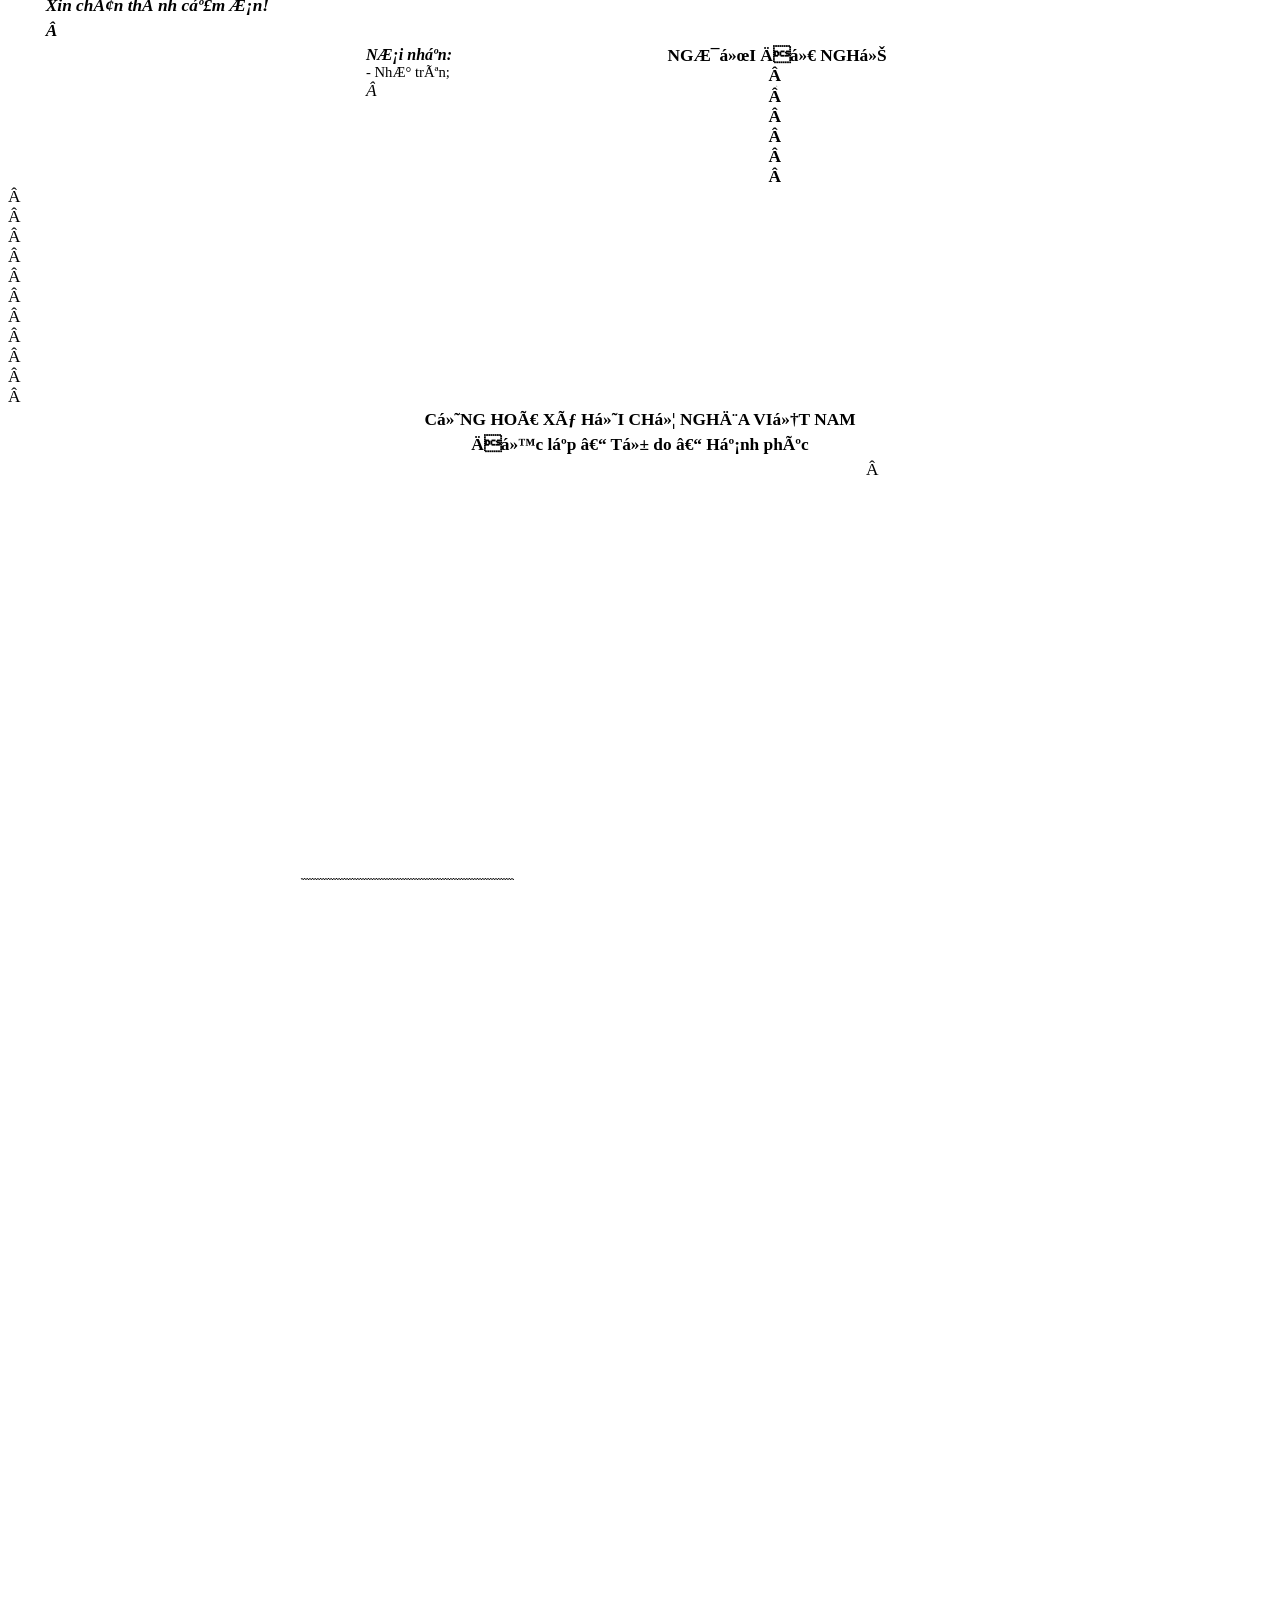
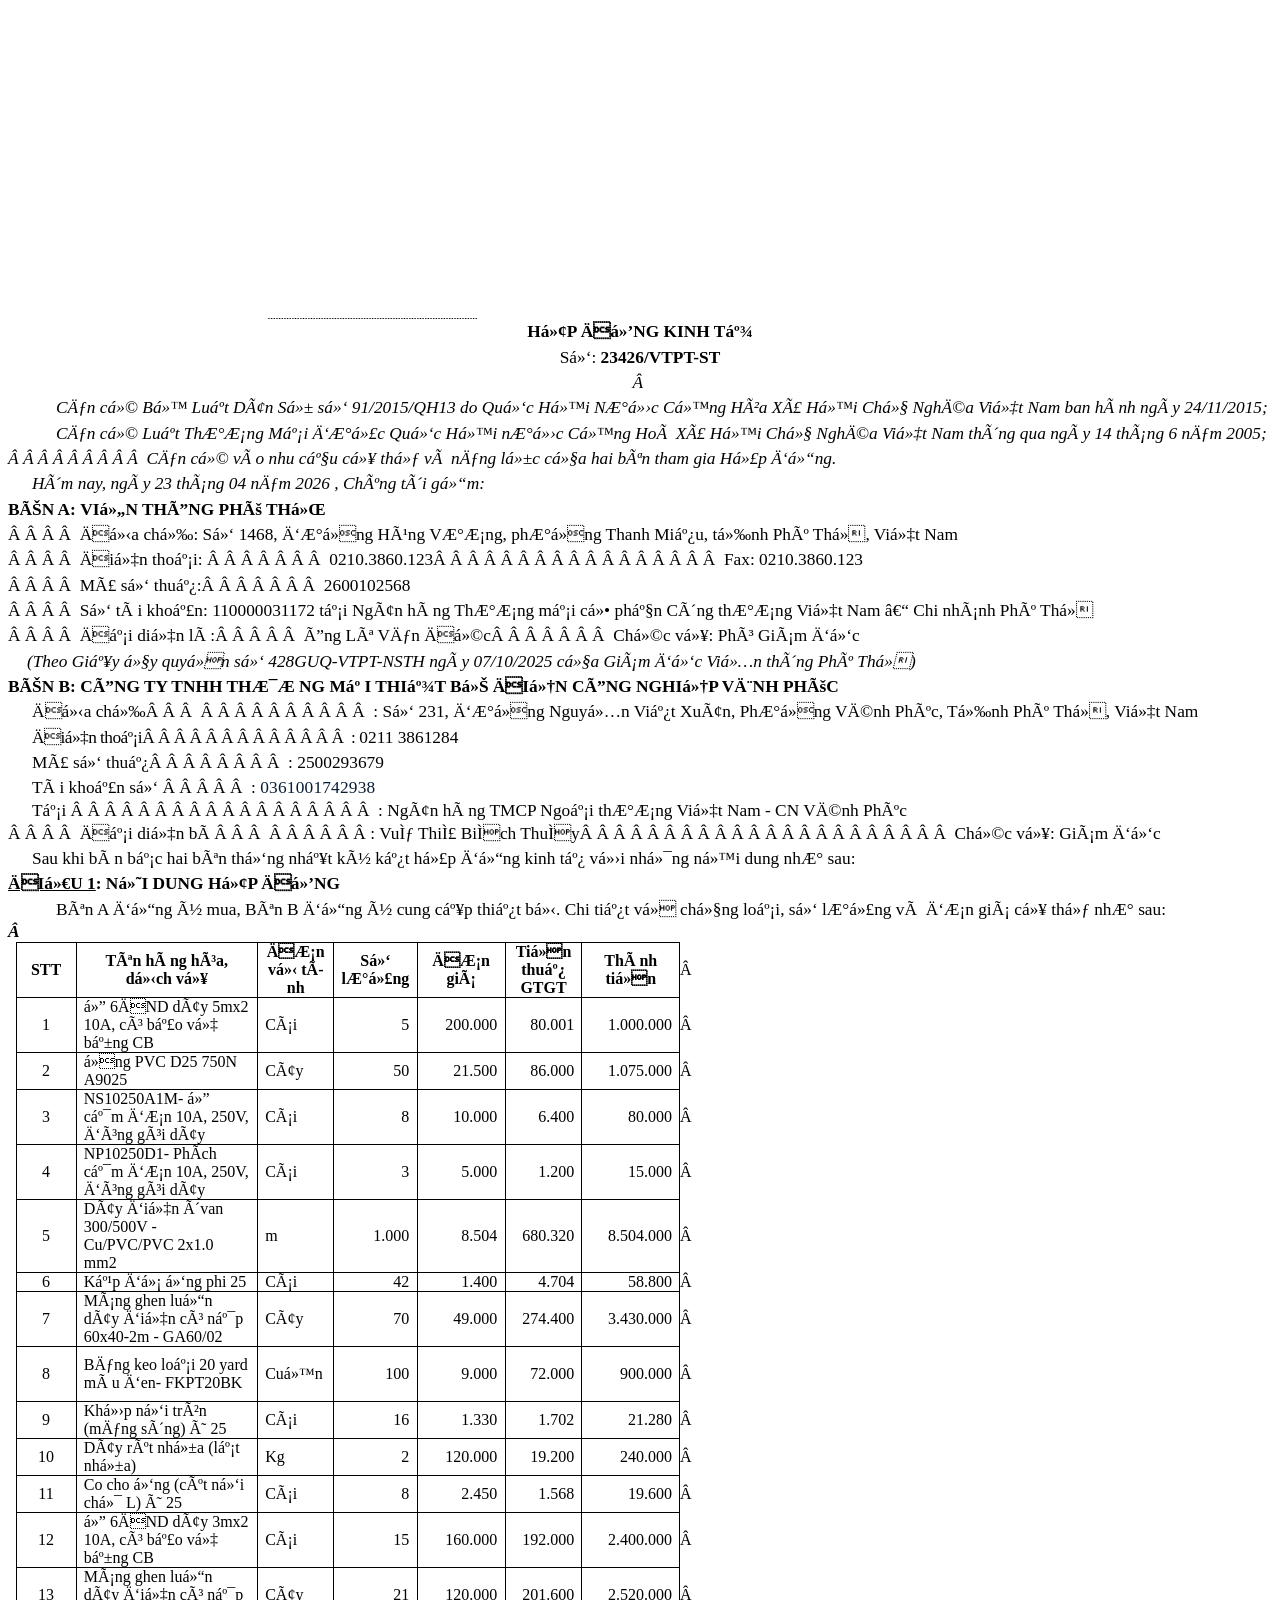
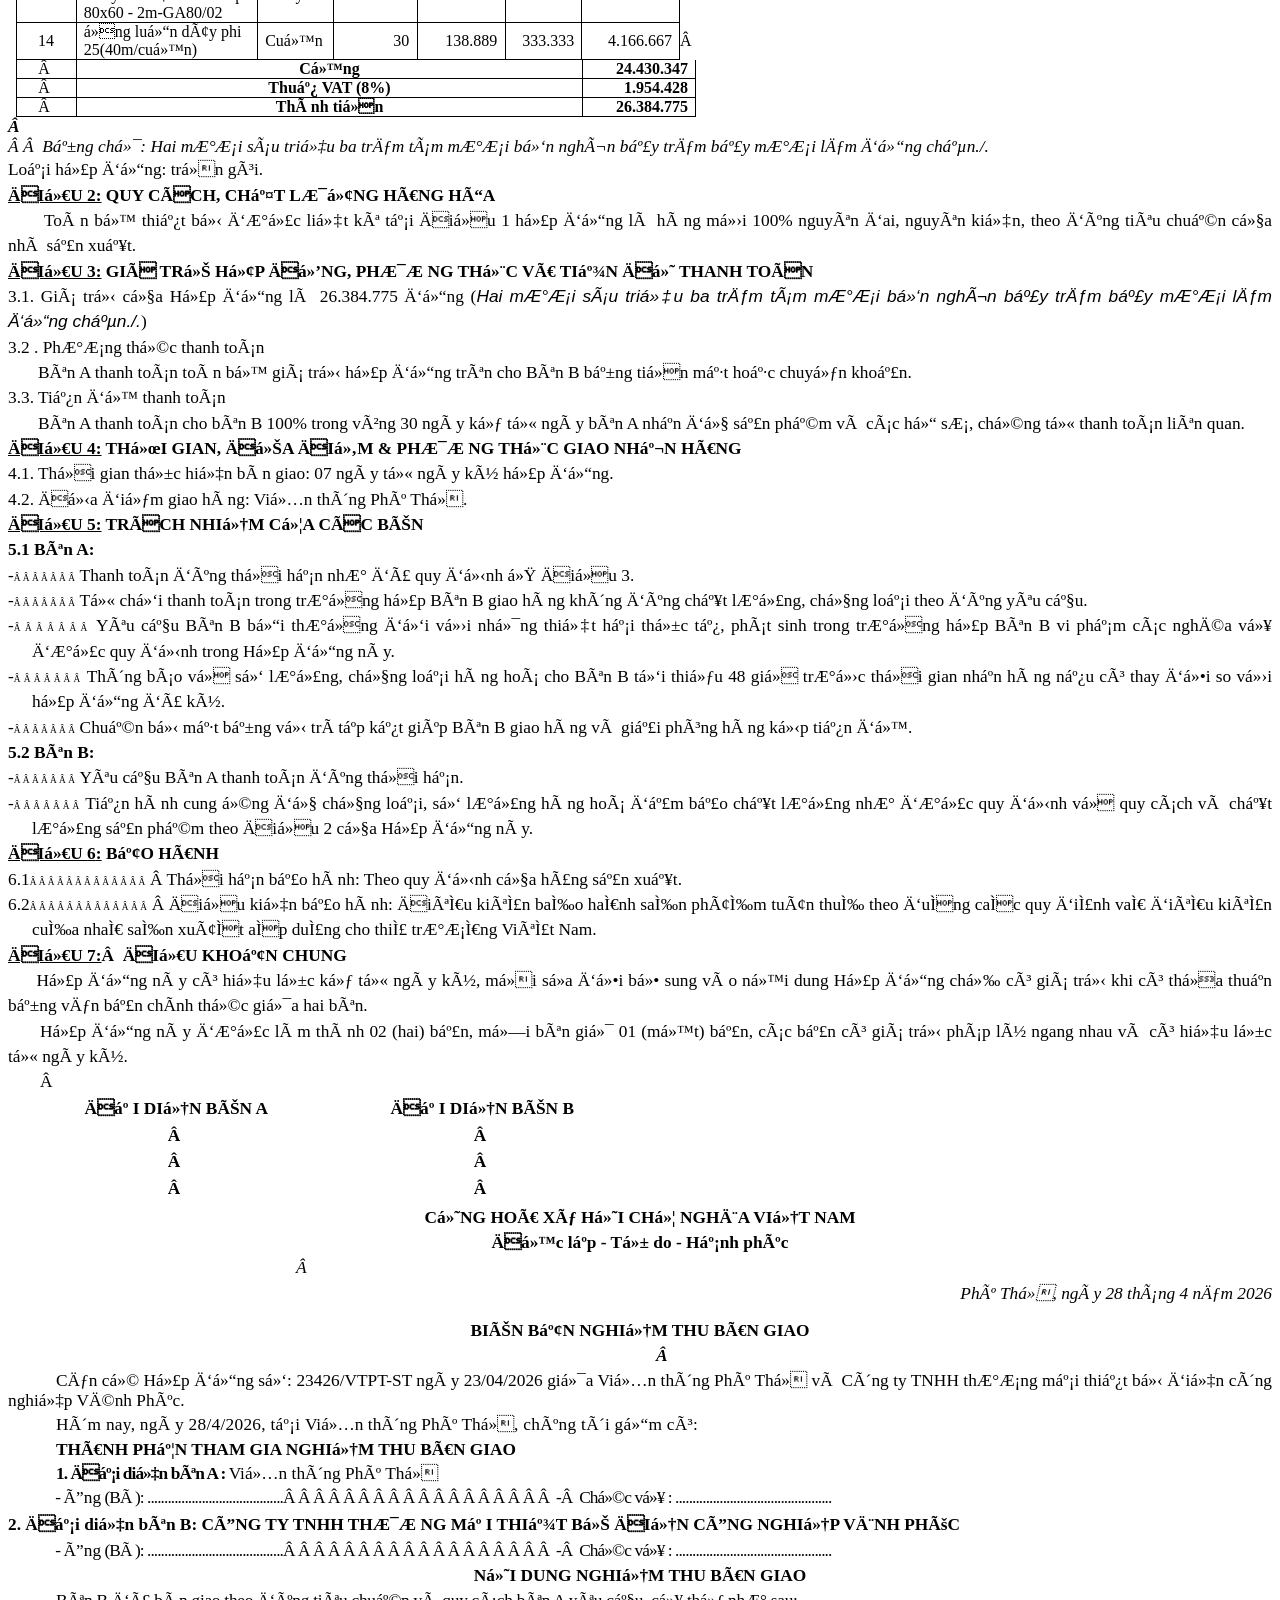
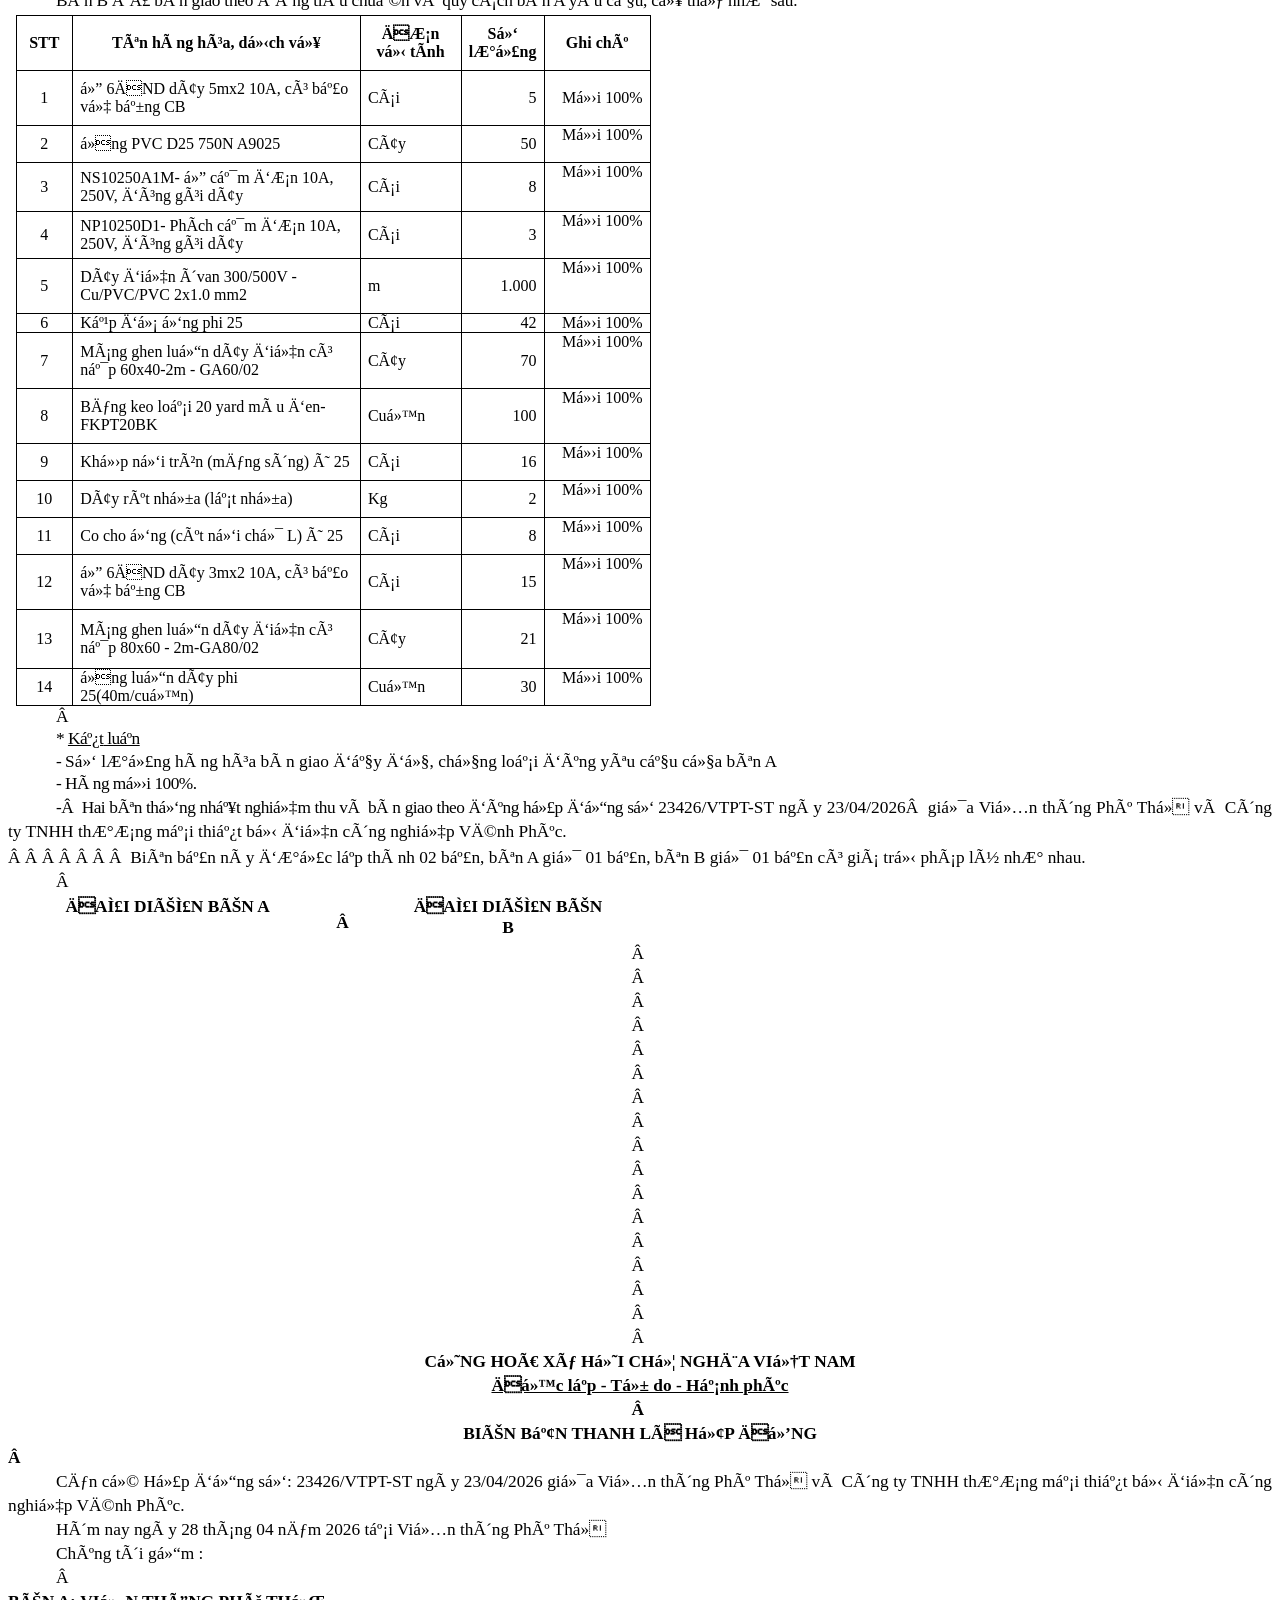
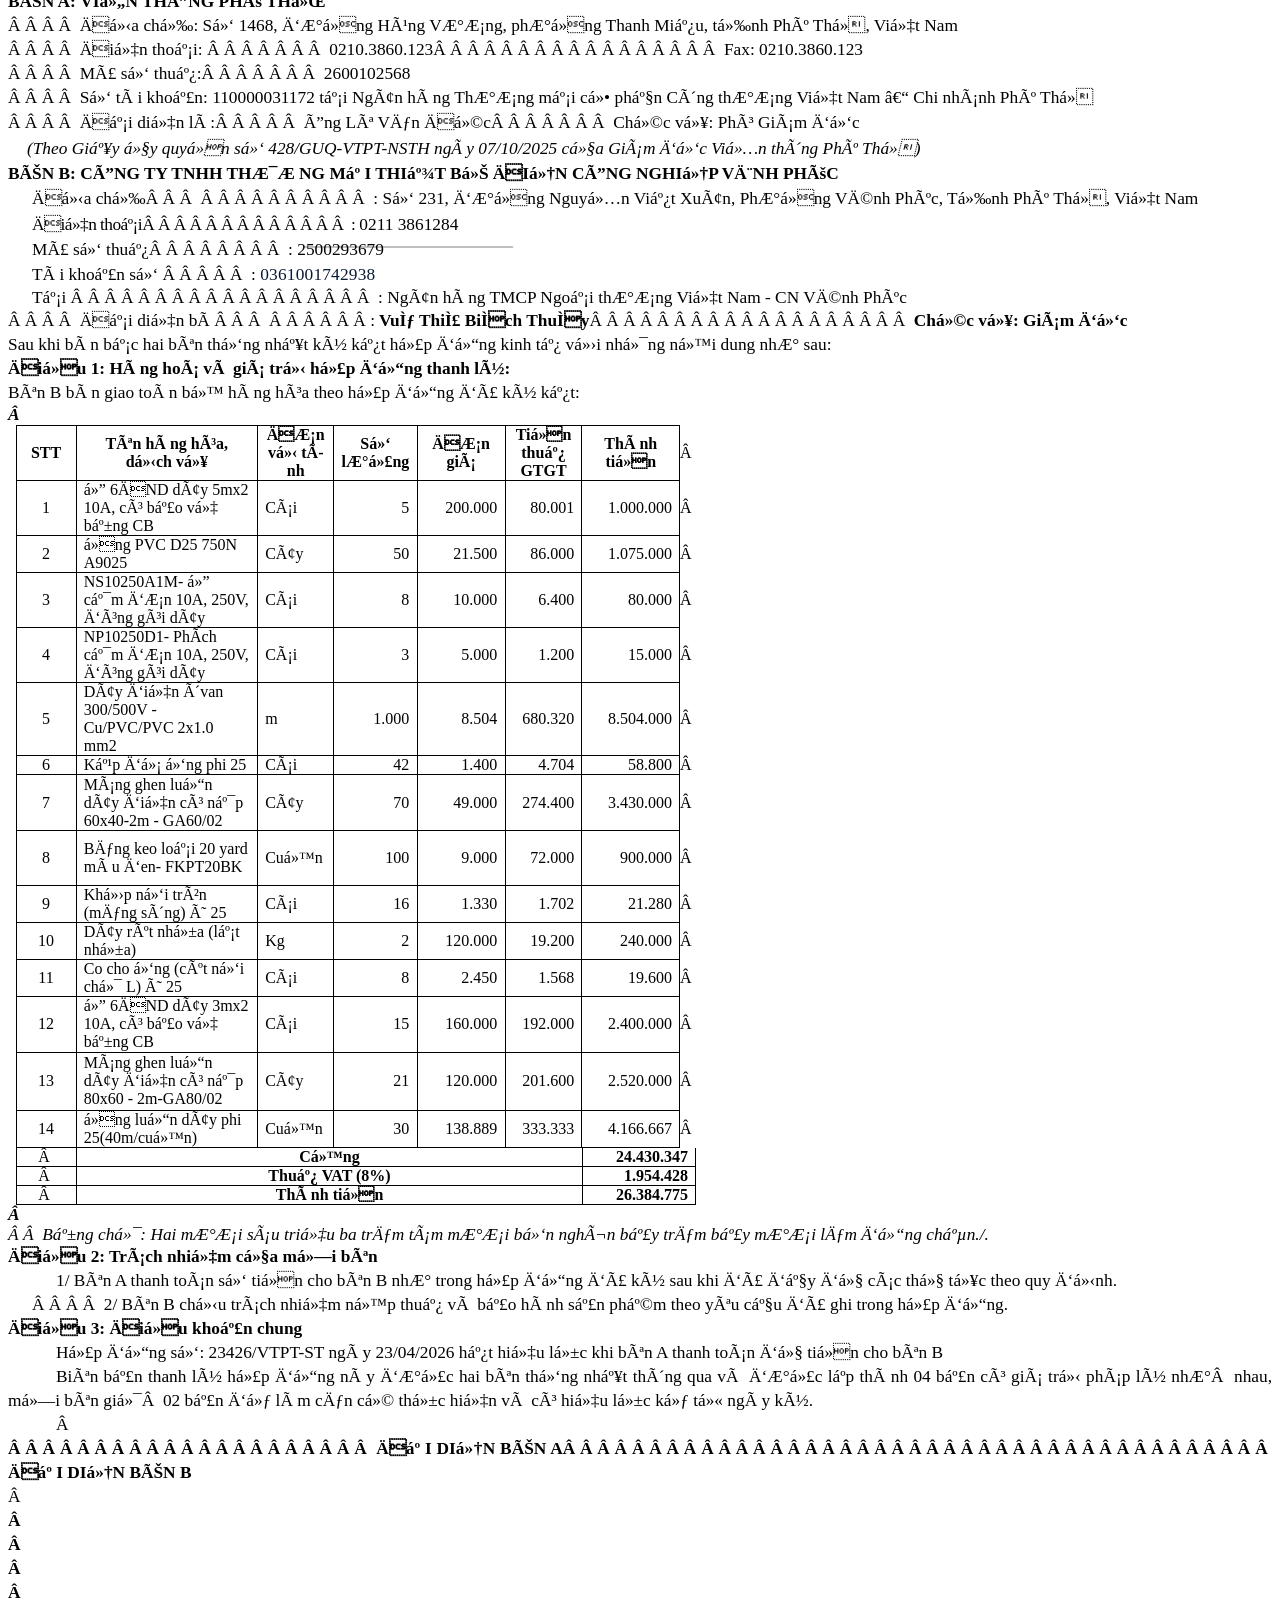
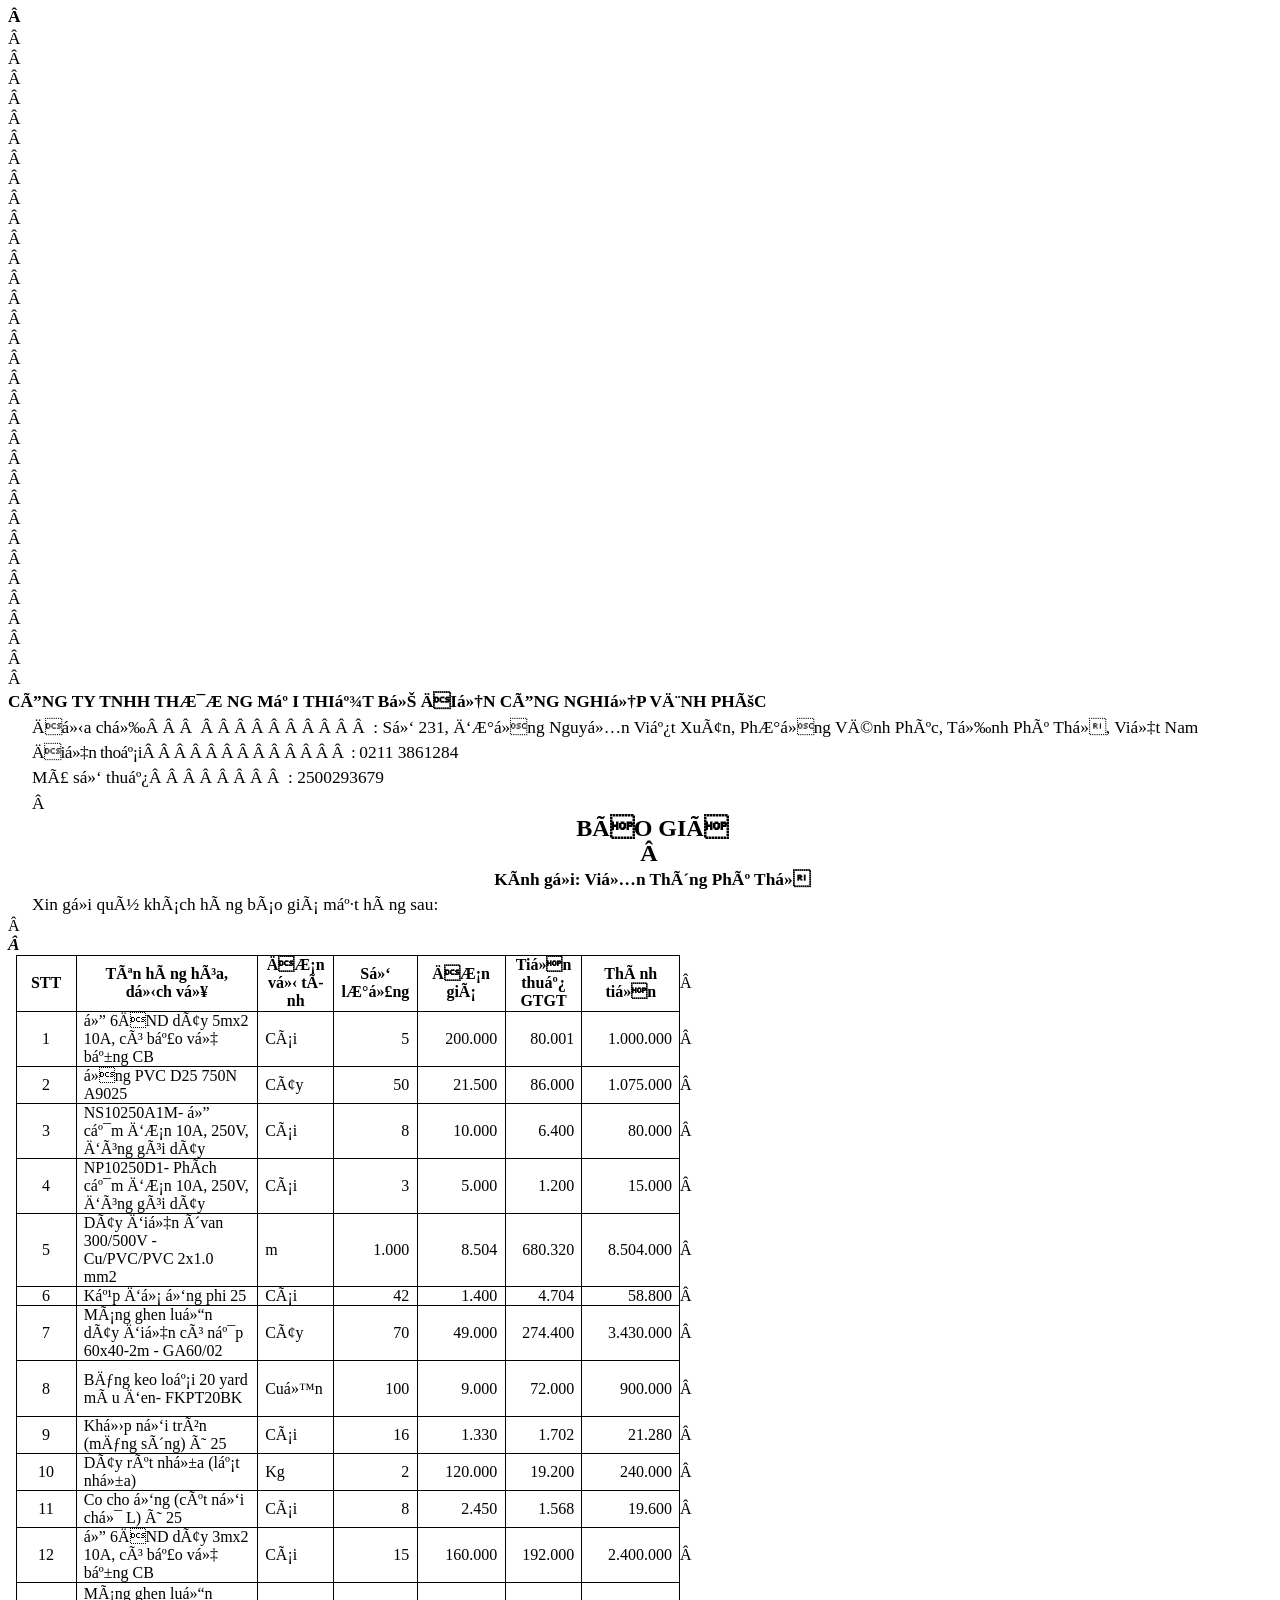
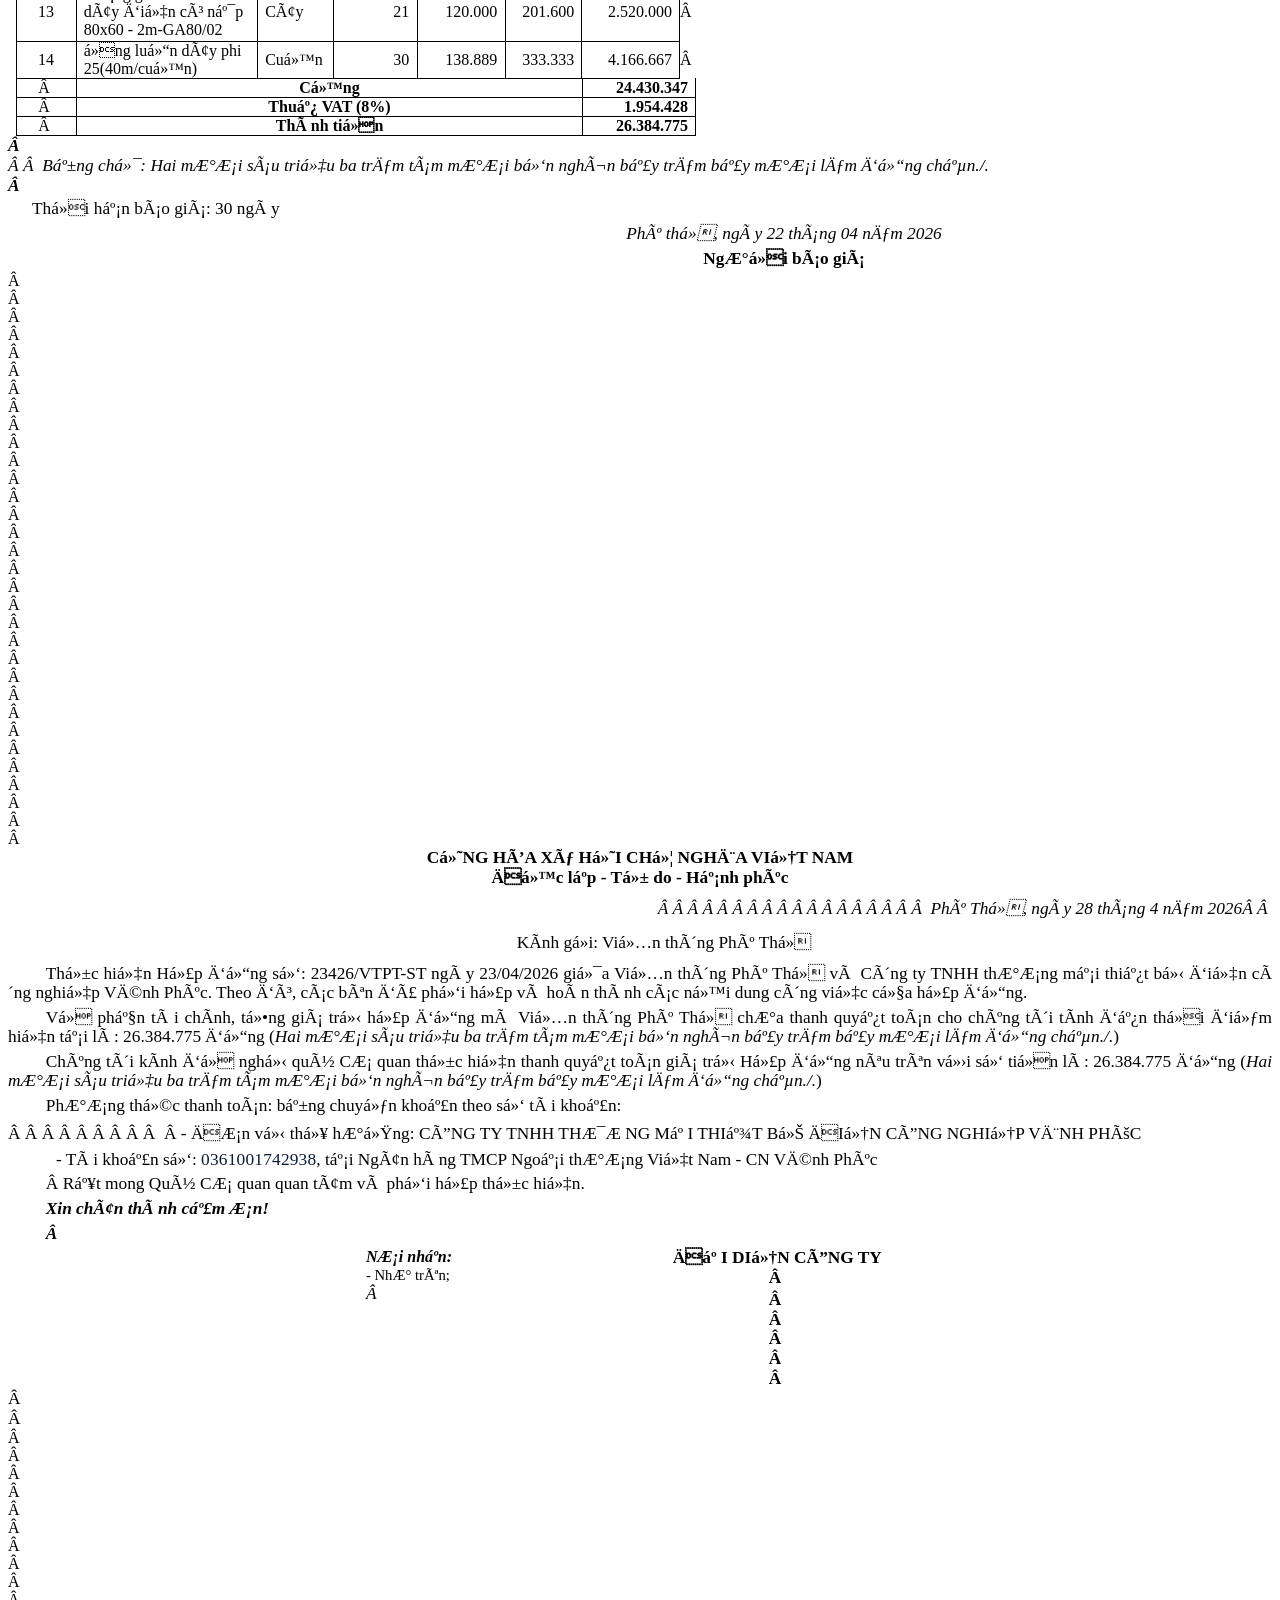
<file: hop_dong_clean.html>
<html>

<head>
<meta http-equiv=Content-Type content="text/html; charset=windows-1252">
<meta name=Generator content="Microsoft Word 15 (filtered)">
<title>UỶ BAN NHÂN DÂN</title>
<style>
<!--
 /* Font Definitions */
 @font-face
	{font-family:Wingdings;
	panose-1:5 0 0 0 0 0 0 0 0 0;}
@font-face
	{font-family:SimSun;
	panose-1:2 1 6 0 3 1 1 1 1 1;}
@font-face
	{font-family:"Cambria Math";
	panose-1:2 4 5 3 5 4 6 3 2 4;}
@font-face
	{font-family:Calibri;
	panose-1:2 15 5 2 2 2 4 3 2 4;}
@font-face
	{font-family:Verdana;
	panose-1:2 11 6 4 3 5 4 4 2 4;}
@font-face
	{font-family:Aptos;}
@font-face
	{font-family:"Aptos Display";}
@font-face
	{font-family:"\.VnTime";
	panose-1:2 11 114 0 0 0 0 0 0 0;}
@font-face
	{font-family:"\.VnTimeH";
	panose-1:2 11 114 0 0 0 0 0 0 0;}
@font-face
	{font-family:F;}
@font-face
	{font-family:VNI-Times;
	panose-1:0 0 0 0 0 0 0 0 0 0;}
@font-face
	{font-family:Tahoma;
	panose-1:2 11 6 4 3 5 4 4 2 4;}
@font-face
	{font-family:"\@SimSun";
	panose-1:2 1 6 0 3 1 1 1 1 1;}
 /* Style Definitions */
 p.MsoNormal, li.MsoNormal, div.MsoNormal
	{margin:0cm;
	font-size:12.0pt;
	font-family:"Times New Roman",serif;}
h1
	{margin-top:12.0pt;
	margin-right:0cm;
	margin-bottom:3.0pt;
	margin-left:0cm;
	page-break-after:avoid;
	font-size:16.0pt;
	font-family:"Arial",sans-serif;}
h2
	{margin:0cm;
	page-break-after:avoid;
	font-size:12.0pt;
	font-family:".VnTimeH",sans-serif;}
h3
	{mso-style-link:"Heading 3 Char";
	margin-top:12.0pt;
	margin-right:0cm;
	margin-bottom:3.0pt;
	margin-left:0cm;
	page-break-after:avoid;
	font-size:13.0pt;
	font-family:"Aptos Display",sans-serif;}
h4
	{mso-style-link:"Heading 4 Char";
	margin-top:12.0pt;
	margin-right:0cm;
	margin-bottom:3.0pt;
	margin-left:0cm;
	page-break-after:avoid;
	font-size:14.0pt;
	font-family:"Aptos",sans-serif;}
h5
	{margin-top:12.0pt;
	margin-right:0cm;
	margin-bottom:3.0pt;
	margin-left:0cm;
	font-size:13.0pt;
	font-family:"Times New Roman",serif;
	font-style:italic;}
h6
	{margin:0cm;
	text-align:center;
	page-break-after:avoid;
	font-size:14.0pt;
	font-family:".VnTime",sans-serif;
	font-weight:normal;
	font-style:italic;}
p.MsoHeading7, li.MsoHeading7, div.MsoHeading7
	{mso-style-link:"Heading 7 Char";
	margin-top:12.0pt;
	margin-right:0cm;
	margin-bottom:3.0pt;
	margin-left:0cm;
	font-size:12.0pt;
	font-family:"Arial",sans-serif;}
p.MsoCommentText, li.MsoCommentText, div.MsoCommentText
	{mso-style-link:"Comment Text Char";
	margin:0cm;
	font-size:10.0pt;
	font-family:"Times New Roman",serif;}
p.MsoHeader, li.MsoHeader, div.MsoHeader
	{mso-style-link:"Header Char";
	margin:0cm;
	font-size:12.0pt;
	font-family:"Times New Roman",serif;}
p.MsoFooter, li.MsoFooter, div.MsoFooter
	{mso-style-link:"Footer Char";
	margin:0cm;
	font-size:14.0pt;
	font-family:"Times New Roman",serif;}
p.MsoTitle, li.MsoTitle, div.MsoTitle
	{mso-style-link:"Title Char";
	margin:0cm;
	text-align:center;
	font-size:14.0pt;
	font-family:VNI-Times;
	font-weight:bold;}
p.MsoBodyText, li.MsoBodyText, div.MsoBodyText
	{mso-style-link:"Body Text Char";
	margin-top:0cm;
	margin-right:0cm;
	margin-bottom:6.0pt;
	margin-left:0cm;
	font-size:14.0pt;
	font-family:".VnTime",sans-serif;}
p.MsoBodyTextIndent, li.MsoBodyTextIndent, div.MsoBodyTextIndent
	{margin-top:0cm;
	margin-right:0cm;
	margin-bottom:6.0pt;
	margin-left:18.0pt;
	font-size:12.0pt;
	font-family:"Times New Roman",serif;}
p.MsoBodyText2, li.MsoBodyText2, div.MsoBodyText2
	{margin-top:0cm;
	margin-right:0cm;
	margin-bottom:6.0pt;
	margin-left:0cm;
	line-height:200%;
	font-size:14.0pt;
	font-family:".VnTime",sans-serif;}
p.MsoBodyText3, li.MsoBodyText3, div.MsoBodyText3
	{margin-top:0cm;
	margin-right:0cm;
	margin-bottom:6.0pt;
	margin-left:0cm;
	font-size:8.0pt;
	font-family:"Times New Roman",serif;}
p.MsoAcetate, li.MsoAcetate, div.MsoAcetate
	{mso-style-link:"Balloon Text Char";
	margin-top:0cm;
	margin-right:0cm;
	margin-bottom:0cm;
	margin-left:-.05pt;
	text-indent:-.05pt;
	font-size:8.0pt;
	font-family:"Tahoma",sans-serif;
	position:relative;
	top:.5pt;}
p.MsoListParagraph, li.MsoListParagraph, div.MsoListParagraph
	{margin-top:0cm;
	margin-right:0cm;
	margin-bottom:0cm;
	margin-left:36.0pt;
	font-size:12.0pt;
	font-family:"Times New Roman",serif;}
p.MsoListParagraphCxSpFirst, li.MsoListParagraphCxSpFirst, div.MsoListParagraphCxSpFirst
	{margin-top:0cm;
	margin-right:0cm;
	margin-bottom:0cm;
	margin-left:36.0pt;
	font-size:12.0pt;
	font-family:"Times New Roman",serif;}
p.MsoListParagraphCxSpMiddle, li.MsoListParagraphCxSpMiddle, div.MsoListParagraphCxSpMiddle
	{margin-top:0cm;
	margin-right:0cm;
	margin-bottom:0cm;
	margin-left:36.0pt;
	font-size:12.0pt;
	font-family:"Times New Roman",serif;}
p.MsoListParagraphCxSpLast, li.MsoListParagraphCxSpLast, div.MsoListParagraphCxSpLast
	{margin-top:0cm;
	margin-right:0cm;
	margin-bottom:0cm;
	margin-left:36.0pt;
	font-size:12.0pt;
	font-family:"Times New Roman",serif;}
p.CharChar1CharCharCharCharCharChar1, li.CharChar1CharCharCharCharCharChar1, div.CharChar1CharCharCharCharCharChar1
	{mso-style-name:" Char Char1 Char Char Char Char Char Char1";
	mso-style-link:"Default Paragraph Font\, Char Char1 Char Char Char Char Char Char1 Char Char";
	margin-top:0cm;
	margin-right:0cm;
	margin-bottom:8.0pt;
	margin-left:0cm;
	line-height:12.0pt;
	font-size:10.0pt;
	font-family:"Verdana",sans-serif;}
span.FooterChar
	{mso-style-name:"Footer Char";
	mso-style-link:Footer;}
span.ListParagraphChar
	{mso-style-name:"List Paragraph Char\,bullet 1 Char\,bullet Char\,Bullet Number Char\,List Paragraph1 Char\,Number Bullets Char\,Paragraph Char";
	mso-style-link:"List Paragraph1";
	font-family:"Calibri",sans-serif;}
p.ListParagraph1, li.ListParagraph1, div.ListParagraph1
	{mso-style-name:"List Paragraph1";
	mso-style-link:"List Paragraph Char\,bullet 1 Char\,bullet Char\,Bullet Number Char\,List Paragraph1 Char\,Number Bullets Char\,Paragraph Char";
	margin-top:0cm;
	margin-right:0cm;
	margin-bottom:8.0pt;
	margin-left:36.0pt;
	line-height:107%;
	font-size:11.0pt;
	font-family:"Calibri",sans-serif;}
p.ListParagraph1CxSpFirst, li.ListParagraph1CxSpFirst, div.ListParagraph1CxSpFirst
	{mso-style-name:"List Paragraph1CxSpFirst";
	mso-style-link:"List Paragraph Char\,bullet 1 Char\,bullet Char\,Bullet Number Char\,List Paragraph1 Char\,Number Bullets Char\,Paragraph Char";
	margin-top:0cm;
	margin-right:0cm;
	margin-bottom:0cm;
	margin-left:36.0pt;
	line-height:107%;
	font-size:11.0pt;
	font-family:"Calibri",sans-serif;}
p.ListParagraph1CxSpMiddle, li.ListParagraph1CxSpMiddle, div.ListParagraph1CxSpMiddle
	{mso-style-name:"List Paragraph1CxSpMiddle";
	mso-style-link:"List Paragraph Char\,bullet 1 Char\,bullet Char\,Bullet Number Char\,List Paragraph1 Char\,Number Bullets Char\,Paragraph Char";
	margin-top:0cm;
	margin-right:0cm;
	margin-bottom:0cm;
	margin-left:36.0pt;
	line-height:107%;
	font-size:11.0pt;
	font-family:"Calibri",sans-serif;}
p.ListParagraph1CxSpLast, li.ListParagraph1CxSpLast, div.ListParagraph1CxSpLast
	{mso-style-name:"List Paragraph1CxSpLast";
	mso-style-link:"List Paragraph Char\,bullet 1 Char\,bullet Char\,Bullet Number Char\,List Paragraph1 Char\,Number Bullets Char\,Paragraph Char";
	margin-top:0cm;
	margin-right:0cm;
	margin-bottom:8.0pt;
	margin-left:36.0pt;
	line-height:107%;
	font-size:11.0pt;
	font-family:"Calibri",sans-serif;}
p.ListParagraph, li.ListParagraph, div.ListParagraph
	{mso-style-name:"List Paragraph\,bullet 1\,bullet\,Bullet Number\,Number Bullets\,Paragraph";
	margin-top:0cm;
	margin-right:0cm;
	margin-bottom:10.0pt;
	margin-left:36.0pt;
	line-height:115%;
	font-size:11.0pt;
	font-family:"Calibri",sans-serif;}
p.ListParagraphCxSpFirst, li.ListParagraphCxSpFirst, div.ListParagraphCxSpFirst
	{mso-style-name:"List Paragraph\,bullet 1\,bullet\,Bullet Number\,Number Bullets\,ParagraphCxSpFirst";
	margin-top:0cm;
	margin-right:0cm;
	margin-bottom:0cm;
	margin-left:36.0pt;
	line-height:115%;
	font-size:11.0pt;
	font-family:"Calibri",sans-serif;}
p.ListParagraphCxSpMiddle, li.ListParagraphCxSpMiddle, div.ListParagraphCxSpMiddle
	{mso-style-name:"List Paragraph\,bullet 1\,bullet\,Bullet Number\,Number Bullets\,ParagraphCxSpMiddle";
	margin-top:0cm;
	margin-right:0cm;
	margin-bottom:0cm;
	margin-left:36.0pt;
	line-height:115%;
	font-size:11.0pt;
	font-family:"Calibri",sans-serif;}
p.ListParagraphCxSpLast, li.ListParagraphCxSpLast, div.ListParagraphCxSpLast
	{mso-style-name:"List Paragraph\,bullet 1\,bullet\,Bullet Number\,Number Bullets\,ParagraphCxSpLast";
	margin-top:0cm;
	margin-right:0cm;
	margin-bottom:10.0pt;
	margin-left:36.0pt;
	line-height:115%;
	font-size:11.0pt;
	font-family:"Calibri",sans-serif;}
p.Style1, li.Style1, div.Style1
	{mso-style-name:"_Style 1";
	margin-top:0cm;
	margin-right:0cm;
	margin-bottom:0cm;
	margin-left:36.0pt;
	font-size:14.0pt;
	font-family:"Times New Roman",serif;}
p.Style1CxSpFirst, li.Style1CxSpFirst, div.Style1CxSpFirst
	{mso-style-name:"_Style 1CxSpFirst";
	margin-top:0cm;
	margin-right:0cm;
	margin-bottom:0cm;
	margin-left:36.0pt;
	font-size:14.0pt;
	font-family:"Times New Roman",serif;}
p.Style1CxSpMiddle, li.Style1CxSpMiddle, div.Style1CxSpMiddle
	{mso-style-name:"_Style 1CxSpMiddle";
	margin-top:0cm;
	margin-right:0cm;
	margin-bottom:0cm;
	margin-left:36.0pt;
	font-size:14.0pt;
	font-family:"Times New Roman",serif;}
p.Style1CxSpLast, li.Style1CxSpLast, div.Style1CxSpLast
	{mso-style-name:"_Style 1CxSpLast";
	margin-top:0cm;
	margin-right:0cm;
	margin-bottom:0cm;
	margin-left:36.0pt;
	font-size:14.0pt;
	font-family:"Times New Roman",serif;}
p.ListParagraph11, li.ListParagraph11, div.ListParagraph11
	{mso-style-name:"List Paragraph11";
	margin-top:0cm;
	margin-right:0cm;
	margin-bottom:0cm;
	margin-left:36.0pt;
	font-size:11.0pt;
	font-family:"Calibri",sans-serif;}
p.ListParagraph11CxSpFirst, li.ListParagraph11CxSpFirst, div.ListParagraph11CxSpFirst
	{mso-style-name:"List Paragraph11CxSpFirst";
	margin-top:0cm;
	margin-right:0cm;
	margin-bottom:0cm;
	margin-left:36.0pt;
	font-size:11.0pt;
	font-family:"Calibri",sans-serif;}
p.ListParagraph11CxSpMiddle, li.ListParagraph11CxSpMiddle, div.ListParagraph11CxSpMiddle
	{mso-style-name:"List Paragraph11CxSpMiddle";
	margin-top:0cm;
	margin-right:0cm;
	margin-bottom:0cm;
	margin-left:36.0pt;
	font-size:11.0pt;
	font-family:"Calibri",sans-serif;}
p.ListParagraph11CxSpLast, li.ListParagraph11CxSpLast, div.ListParagraph11CxSpLast
	{mso-style-name:"List Paragraph11CxSpLast";
	margin-top:0cm;
	margin-right:0cm;
	margin-bottom:0cm;
	margin-left:36.0pt;
	font-size:11.0pt;
	font-family:"Calibri",sans-serif;}
p.msolistparagraph0, li.msolistparagraph0, div.msolistparagraph0
	{mso-style-name:msolistparagraph;
	margin-top:0cm;
	margin-right:0cm;
	margin-bottom:0cm;
	margin-left:36.0pt;
	font-size:14.0pt;
	font-family:"Times New Roman",serif;}
p.msolistparagraph0CxSpFirst, li.msolistparagraph0CxSpFirst, div.msolistparagraph0CxSpFirst
	{mso-style-name:msolistparagraphCxSpFirst;
	margin-top:0cm;
	margin-right:0cm;
	margin-bottom:0cm;
	margin-left:36.0pt;
	font-size:14.0pt;
	font-family:"Times New Roman",serif;}
p.msolistparagraph0CxSpMiddle, li.msolistparagraph0CxSpMiddle, div.msolistparagraph0CxSpMiddle
	{mso-style-name:msolistparagraphCxSpMiddle;
	margin-top:0cm;
	margin-right:0cm;
	margin-bottom:0cm;
	margin-left:36.0pt;
	font-size:14.0pt;
	font-family:"Times New Roman",serif;}
p.msolistparagraph0CxSpLast, li.msolistparagraph0CxSpLast, div.msolistparagraph0CxSpLast
	{mso-style-name:msolistparagraphCxSpLast;
	margin-top:0cm;
	margin-right:0cm;
	margin-bottom:0cm;
	margin-left:36.0pt;
	font-size:14.0pt;
	font-family:"Times New Roman",serif;}
p.listparagraph1cxspmiddle, li.listparagraph1cxspmiddle, div.listparagraph1cxspmiddle
	{mso-style-name:listparagraph1cxspmiddle;
	margin-right:0cm;
	margin-left:0cm;
	font-size:12.0pt;
	font-family:"Times New Roman",serif;}
p.listparagraph1cxsplast, li.listparagraph1cxsplast, div.listparagraph1cxsplast
	{mso-style-name:listparagraph1cxsplast;
	margin-right:0cm;
	margin-left:0cm;
	font-size:12.0pt;
	font-family:"Times New Roman",serif;}
p.CharChar1CharCharCharCharCharChar, li.CharChar1CharCharCharCharCharChar, div.CharChar1CharCharCharCharCharChar
	{mso-style-name:" Char Char1 Char Char Char Char Char Char";
	margin-top:0cm;
	margin-right:0cm;
	margin-bottom:8.0pt;
	margin-left:0cm;
	line-height:12.0pt;
	font-size:10.0pt;
	font-family:"Verdana",sans-serif;}
p.Standard, li.Standard, div.Standard
	{mso-style-name:Standard;
	margin-top:0cm;
	margin-right:0cm;
	margin-bottom:8.0pt;
	margin-left:0cm;
	line-height:106%;
	text-autospace:ideograph-other;
	font-size:11.0pt;
	font-family:"Calibri",sans-serif;}
span.HeaderChar
	{mso-style-name:"Header Char";
	mso-style-link:Header;}
span.Heading7Char
	{mso-style-name:"Heading 7 Char";
	mso-style-link:"Heading 7";
	font-family:"Arial",sans-serif;}
span.Heading4Char
	{mso-style-name:"Heading 4 Char";
	mso-style-link:"Heading 4";
	font-family:"Aptos",sans-serif;
	font-weight:bold;}
span.Heading3Char
	{mso-style-name:"Heading 3 Char";
	mso-style-link:"Heading 3";
	font-family:"Aptos Display",sans-serif;
	font-weight:bold;}
span.Bodytext
	{mso-style-name:"Body text_";
	mso-style-link:"Body text1";}
p.Bodytext1, li.Bodytext1, div.Bodytext1
	{mso-style-name:"Body text1";
	mso-style-link:"Body text_";
	margin:0cm;
	text-indent:-18.0pt;
	line-height:15.85pt;
	font-size:11.0pt;
	font-family:"Times New Roman",serif;}
span.CommentTextChar
	{mso-style-name:"Comment Text Char";
	mso-style-link:"Comment Text";}
span.TitleChar
	{mso-style-name:"Title Char";
	mso-style-link:Title;
	font-family:VNI-Times;
	font-weight:bold;}
span.BodyTextChar
	{mso-style-name:"Body Text Char";
	mso-style-link:"Body Text";
	font-family:".VnTime",sans-serif;}
span.BalloonTextChar
	{mso-style-name:"Balloon Text Char";
	mso-style-link:"Balloon Text";
	font-family:"Tahoma",sans-serif;
	position:relative;
	top:.5pt;}
 /* Page Definitions */
 @page WordSection1
	{size:21.0cm 842.0pt;
	margin:2.0cm 70.9pt 2.0cm 70.9pt;}
div.WordSection1
	{page:WordSection1;}
 /* List Definitions */
 ol
	{margin-bottom:0cm;}
ul
	{margin-bottom:0cm;}
-->
</style>

</head>

<body lang=EN-US style='word-wrap:break-word'>

<div class=WordSection1>

<table class=MsoNormalTable border=0 cellspacing=0 cellpadding=0 width=656
 style='margin-left:-5.65pt;border-collapse:collapse'>
 <tr style='page-break-inside:avoid;height:36.75pt'>
  <td width=278 valign=top style='width:208.4pt;padding:0cm 4.25pt 0cm 4.25pt;
  height:36.75pt'>
  <p class=MsoNormal align=center style='text-align:center'><span
  style='font-size:13.0pt;color:black'> </span><span style='color:black'>VIỄN
  THÔNG PHÚ THỌ</span></p>
  <p class=MsoNormal align=center style='text-align:center'><b><span
  style='color:black'>TRUNG TÂM HẠ TẦNG</span></b></p>
  <p class=MsoNormal align=center style='text-align:center'><span
  style='position:absolute;z-index:251651584;left:0px;margin-left:90px;
  margin-top:15px;width:168px;height:2px'><img width=134 height=2
  src="hop_dong_raw_files/image001.gif"></span></p>
  </td>
  <td width=378 valign=top style='width:283.6pt;padding:0cm 4.25pt 0cm 4.25pt;
  height:36.75pt'>
  <p class=MsoNormal align=center style='text-align:center'><b><span
  style='color:black'>CỘNG HOÀ XÃ HỘI CHỦ NGHĨA
  VIỆT NAM</span></b></p>
  <p class=MsoNormal align=center style='text-align:center'><b><span
  style='color:black'>Độc lập - Tự do - Hạnh phúc</span></b></p>
  <p class=MsoNormal align=center style='text-align:center'><span
  style='position:absolute;z-index:251652608;left:0px;margin-left:186px;
  margin-top:18px;width:243px;height:2px'><img width=194 height=2
  src="hop_dong_raw_files/image002.gif"></span></p>
  </td>
 </tr>
 <tr style='page-break-inside:avoid'>
  <td width=278 valign=top style='width:208.4pt;padding:0cm 4.25pt 0cm 4.25pt'></td>
  <td width=378 valign=top style='width:283.6pt;padding:0cm 4.25pt 0cm 4.25pt'>
  <p class=MsoNormal align=center style='margin-top:6.0pt;text-align:center'><i><span
  lang=VI style='font-size:13.0pt;color:black'>Phú Thọ, </span></i><i><span
  style='font-size:13.0pt;color:black'>ngày 28 tháng 4 năm 2026</span></i></p>
  </td>
 </tr>
</table>

<p class=MsoNormal><span style='font-size:13.0pt;color:black'> </span></p>

<p class=MsoHeading7 align=center style='margin-top:6.0pt;margin-right:0cm;
margin-bottom:6.0pt;margin-left:0cm;text-align:center'><b><span
style='font-size:13.0pt;font-family:"Times New Roman",serif;color:black'>GIẤY
ĐỀ NGHỊ THANH TOÁN</span></b></p>

<p class=MsoNormal align=center style='text-align:center'><i><span
style='font-size:13.0pt;color:black'>     </span></i><span style='font-size:
13.0pt;color:black'>                                                                                         </span><span
lang=VI style='font-size:13.0pt;color:black'>   </span></p>

<p class=MsoNormal style='text-align:justify;line-height:150%'><b><i><span
lang=FR style='font-size:13.0pt;line-height:150%;color:black'>   </span></i></b><b><i><span
lang=VI style='font-size:13.0pt;line-height:150%;color:black'>    </span></i></b><b><i><span
lang=VI style='font-size:13.0pt;line-height:150%;color:black'> </span></i></b><b><i><span
lang=FR style='font-size:13.0pt;line-height:150%;color:black'>                          Kính
gửi</span></i></b><span lang=FR style='font-size:13.0pt;line-height:150%;
color:black'>:</span><span lang=FR style='font-size:13.0pt;line-height:150%;
color:black'> </span><b><span style='font-size:13.0pt;line-height:150%;
color:black'>Lãnh đạo Viễn thông Phú Thọ</span></b></p>

<p class=MsoNormal style='text-align:justify;line-height:150%'><span lang=FR
style='font-size:13.0pt;line-height:150%;color:black'>Tên tôi là: Vũ
Thị Lan Phương</span></p>

<p class=MsoNormal style='text-align:justify;line-height:150%'><span lang=FR
style='font-size:13.0pt;line-height:150%;color:black'>Bộ phận: Tổ
tổng hợp          - Đơn vị : Trung tâm
hạ tầng</span></p>

<p class=MsoNormal style='text-align:justify;line-height:150%'><span lang=VI
style='font-size:13.0pt;line-height:150%;color:black'>Nội dung thanh
toán: Thanh toán tiền mua vật tư phục vụ sản
xuất kinh doanh</span></p>

<table class=MsoNormalTable border=0 cellspacing=0 cellpadding=0 width=607
 style='width:454.95pt;margin-left:5.4pt;border-collapse:collapse'>
 <tr style='height:21.6pt'>
  <td width=57 nowrap valign=bottom style='width:42.55pt;border:solid windowtext 1.0pt;
  padding:0cm 5.4pt 0cm 5.4pt;height:21.6pt'>
  <p class=MsoNormal align=center style='text-align:center'><b><span
  style='font-size:13.0pt;color:black'>STT</span></b></p>
  </td>
  <td width=314 nowrap style='width:235.25pt;border:solid windowtext 1.0pt;
  border-left:none;padding:0cm 5.4pt 0cm 5.4pt;height:21.6pt'>
  <p class=MsoNormal align=center style='text-align:center'><b><span
  style='font-size:13.0pt;color:black'>Nội dung thanh toán</span></b></p>
  </td>
  <td width=142 nowrap valign=bottom style='width:106.3pt;border:solid windowtext 1.0pt;
  border-left:none;padding:0cm 5.4pt 0cm 5.4pt;height:21.6pt'>
  <p class=MsoNormal align=center style='text-align:center'><b><span
  style='font-size:13.0pt;color:black'> Số tiền </span></b></p>
  </td>
  <td width=94 nowrap valign=bottom style='width:70.85pt;border:solid windowtext 1.0pt;
  border-left:none;padding:0cm 5.4pt 0cm 5.4pt;height:21.6pt'>
  <p class=MsoNormal align=center style='text-align:center'><b><span
  style='font-size:13.0pt;color:black'>Ghi chú</span></b></p>
  </td>
 </tr>
 <tr style='height:28.1pt'>
  <td width=57 style='width:42.55pt;border:solid windowtext 1.0pt;border-top:
  none;padding:0cm 5.4pt 0cm 5.4pt;height:28.1pt'>
  <p class=MsoNormal align=center style='text-align:center'><span
  style='font-size:13.0pt;color:black'>1</span></p>
  </td>
  <td width=314 style='width:235.25pt;border-top:none;border-left:none;
  border-bottom:solid windowtext 1.0pt;border-right:solid windowtext 1.0pt;
  padding:0cm 5.4pt 0cm 5.4pt;height:28.1pt'>
  <p class=MsoNormal><span lang=VI style='font-size:13.0pt;color:black'>Thanh
  toán tiền mua vật tư phục vụ sản
  xuất kinh doanh</span><span style='font-size:13.0pt;color:black'>, theo
  hóa đơn số:</span> <span style='font-size:13.0pt;color:black'>00000207
  (Ký hiệu: 1C26TTS)</span></p>
  </td>
  <td width=142 nowrap style='width:106.3pt;border-top:none;border-left:none;
  border-bottom:solid windowtext 1.0pt;border-right:solid windowtext 1.0pt;
  padding:0cm 5.4pt 0cm 5.4pt;height:28.1pt'>
  <p class=MsoNormal align=right style='text-align:right'><b><span lang=VI
  style='font-size:13.0pt;color:black'>26.384.775</span></b></p>
  </td>
  <td width=94 style='width:70.85pt;border-top:none;border-left:none;
  border-bottom:solid windowtext 1.0pt;border-right:solid windowtext 1.0pt;
  padding:0cm 5.4pt 0cm 5.4pt;height:28.1pt'>
  <p class=MsoNormal align=center style='text-align:center'><span
  style='font-size:13.0pt;color:black'> </span></p>
  </td>
 </tr>
 <tr style='height:18.75pt'>
  <td width=57 nowrap valign=bottom style='width:42.55pt;border:solid windowtext 1.0pt;
  border-top:none;padding:0cm 5.4pt 0cm 5.4pt;height:18.75pt'>
  <p class=MsoNormal><b><span style='font-size:13.0pt;color:black'> </span></b></p>
  </td>
  <td width=314 nowrap valign=bottom style='width:235.25pt;border-top:none;
  border-left:none;border-bottom:solid windowtext 1.0pt;border-right:solid windowtext 1.0pt;
  padding:0cm 5.4pt 0cm 5.4pt;height:18.75pt'>
  <p class=MsoNormal align=center style='text-align:center'><b><span
  style='font-size:13.0pt;color:black'>Cộng</span></b></p>
  </td>
  <td width=142 nowrap valign=bottom style='width:106.3pt;border-top:none;
  border-left:none;border-bottom:solid windowtext 1.0pt;border-right:solid windowtext 1.0pt;
  padding:0cm 5.4pt 0cm 5.4pt;height:18.75pt'>
  <p class=MsoNormal align=right style='text-align:right'><b><span
  style='font-size:13.0pt;color:black'>      </span></b><b><span lang=VI
  style='font-size:13.0pt;color:black'>26.384.775</span></b></p>
  </td>
  <td width=94 nowrap valign=bottom style='width:70.85pt;border-top:none;
  border-left:none;border-bottom:solid windowtext 1.0pt;border-right:solid windowtext 1.0pt;
  padding:0cm 5.4pt 0cm 5.4pt;height:18.75pt'>
  <p class=MsoNormal><b><span style='font-size:13.0pt;color:black'> </span></b></p>
  </td>
 </tr>
</table>

<p class=MsoNormal style='text-align:justify;line-height:150%'><b><i><span
lang=VI style='font-size:13.0pt;line-height:150%;color:black'>Số
tiền bằng chữ: Hai mươi sáu triệu ba
trăm tám mươi bốn nghìn bảy trăm bảy
mươi lăm đồng./.</span></i></b></p>

<p class=MsoNormal style='text-align:justify;line-height:150%'><span lang=VI
style='font-size:13.0pt;line-height:150%;color:black'>Hình thức thanh
toán: chuyển khoản</span></p>

<p class=MsoNormal style='text-align:justify;line-height:150%'><span lang=VI
style='font-size:13.0pt;line-height:150%;color:black'>Đơn vị
thụ hưởng: Công ty TNHH TM thiết bị
điện công nghiệp Vĩnh Phúc</span></p>

<p class=MsoNormal style='text-align:justify;line-height:150%'><span lang=VI
style='font-size:13.0pt;line-height:150%;color:black'>Tài khoản thụ
hưởng:0361001742938</span></p>

<p class=MsoNormal style='text-align:justify;line-height:150%'><span lang=VI
style='font-size:13.0pt;line-height:150%;color:black'>Ngân hàng thụ
hưởng:Ngân hàng TMCP Ngoại thương Việt Nam –
CN Vĩnh Phúc</span></p>

<table class=MsoNormalTable border=0 cellspacing=0 cellpadding=0 width=595
 style='margin-left:33.75pt;border-collapse:collapse'>
 <tr style='page-break-inside:avoid;height:31.5pt'>
  <td width=198 valign=top style='width:148.85pt;padding:0cm 5.4pt 0cm 5.4pt;
  height:31.5pt'>
  <p class=MsoNormal align=center style='text-align:center'><b><span lang=NL
  style='color:black'>Người đề nghị</span></b></p>
  </td>
  <td width=198 valign=top style='width:148.85pt;padding:0cm 5.4pt 0cm 5.4pt;
  height:31.5pt'>
  <p class=MsoNormal align=center style='text-align:center'><b><span lang=NL
  style='color:black'>Nhân viên kế toán</span></b></p>
  </td>
  <td width=198 valign=top style='width:148.85pt;padding:0cm 5.4pt 0cm 5.4pt;
  height:31.5pt'>
  <p class=MsoNormal align=center style='text-align:center'><b><span lang=NL
  style='color:black'>Giám đốc</span></b></p>
  </td>
 </tr>
 <tr style='page-break-inside:avoid;height:27.75pt'>
  <td width=198 valign=top style='width:148.85pt;padding:0cm 5.4pt 0cm 5.4pt;
  height:27.75pt'>
  <p class=MsoNormal align=center style='text-align:center'><b><span
  style='color:black'> </span></b></p>
  <p class=MsoNormal align=center style='text-align:center'><b><span
  style='color:black'> </span></b></p>
  <p class=MsoNormal align=center style='text-align:center'><b><span
  style='color:black'> </span></b></p>
  <p class=MsoNormal align=center style='text-align:center'><b><span
  style='color:black'> </span></b></p>
  <p class=MsoNormal align=center style='text-align:center'><b><span
  style='color:black'>Vũ Thị Lan Phương</span></b></p>
  </td>
  <td width=198 valign=top style='width:148.85pt;padding:0cm 5.4pt 0cm 5.4pt;
  height:27.75pt'>
  <p class=MsoNormal align=center style='text-align:center'><b><span lang=NL
  style='color:black'> </span></b></p>
  <p class=MsoNormal align=center style='text-align:center'><b><span lang=NL
  style='color:black'> </span></b></p>
  <p class=MsoNormal align=center style='text-align:center'><b><span lang=NL
  style='color:black'> </span></b></p>
  <p class=MsoNormal align=center style='text-align:center'><b><span lang=NL
  style='color:black'> </span></b></p>
  <p class=MsoNormal align=center style='text-align:center'><b><span lang=NL
  style='color:black'>Nguyễn Thị Phương Anh</span></b></p>
  </td>
  <td width=198 valign=top style='width:148.85pt;padding:0cm 5.4pt 0cm 5.4pt;
  height:27.75pt'>
  <p class=MsoNormal align=center style='text-align:center'><b><span
  style='color:black'> </span></b></p>
  <p class=MsoNormal align=center style='text-align:center'><b><span
  style='color:black'> </span></b></p>
  <p class=MsoNormal align=center style='text-align:center'><b><span
  style='color:black'> </span></b></p>
  <p class=MsoNormal align=center style='text-align:center'><b><span
  style='color:black'> </span></b></p>
  <p class=MsoNormal align=center style='text-align:center'><b><span
  style='color:black'>Lê Văn Đức</span></b></p>
  </td>
 </tr>
</table>

<p class=MsoNormal style='text-align:justify;text-indent:36.0pt;line-height:
150%'><b><span lang=NL style='color:black'>DUYỆT THANH TOÁN:</span></b></p>

<p class=ListParagraphCxSpFirst style='text-align:justify;line-height:150%'><b><span
lang=NL style='font-size:12.0pt;line-height:150%;font-family:"Times New Roman",serif;
color:black'>Số tiền bằng số: 26.384.775                          </span></b></p>

<p class=ListParagraphCxSpLast style='text-align:justify;line-height:150%'><b><i><span
lang=NL style='font-size:12.0pt;line-height:150%;font-family:"Times New Roman",serif;
color:black'>Bằng chữ: Hai mươi sáu triệu ba
trăm tám mươi bốn nghìn bảy trăm bảy
mươi lăm đồng./.</span></i></b></p>

<div align=center>

<table class=MsoNormalTable border=0 cellspacing=0 cellpadding=0 width=671
 style='border-collapse:collapse'>
 <tr style='page-break-inside:avoid;height:20.4pt'>
  <td width=213 valign=top style='width:159.95pt;padding:0cm 5.4pt 0cm 5.4pt;
  height:20.4pt'>
  <p class=MsoNormal align=center style='text-align:center'><b><span lang=NL
  style='color:black'>KẾ TOÁN TRƯỞNG</span></b></p>
  </td>
  <td width=113 valign=top style='width:84.6pt;padding:0cm 5.4pt 0cm 5.4pt;
  height:20.4pt'>
  <p class=MsoNormal align=center style='text-align:center'><b><span lang=NL
  style='color:black'> </span></b></p>
  </td>
  <td width=345 valign=top style='width:258.7pt;padding:0cm 5.4pt 0cm 5.4pt;
  height:20.4pt'>
  <p class=MsoNormal align=center style='text-align:center'><b><span lang=NL
  style='color:black'>GIÁM ĐỐC VIỄN THÔNG PHÚ THỌ</span></b></p>
  </td>
 </tr>
 <tr style='page-break-inside:avoid;height:27.75pt'>
  <td width=213 valign=top style='width:159.95pt;padding:0cm 5.4pt 0cm 5.4pt;
  height:27.75pt'>
  <p class=MsoNormal align=center style='text-align:center'><b><span lang=NL
  style='color:black'> </span></b></p>
  <p class=MsoNormal align=center style='text-align:center'><b><span lang=NL
  style='color:black'> </span></b></p>
  <p class=MsoNormal align=center style='text-align:center'><b><span lang=NL
  style='color:black'> </span></b></p>
  <p class=MsoNormal align=center style='text-align:center'><b><span lang=NL
  style='color:black'> </span></b></p>
  <p class=MsoNormal align=center style='text-align:center'><b><span lang=NL
  style='color:black'> </span></b></p>
  <p class=MsoNormal align=center style='text-align:center'><b><span
  style='color:black'>Nguyễn Đăng Minh</span></b></p>
  </td>
  <td width=113 valign=top style='width:84.6pt;padding:0cm 5.4pt 0cm 5.4pt;
  height:27.75pt'>
  <p class=MsoNormal align=center style='text-align:center'><b><span lang=NL
  style='color:black'> </span></b></p>
  </td>
  <td width=345 valign=top style='width:258.7pt;padding:0cm 5.4pt 0cm 5.4pt;
  height:27.75pt'>
  <p class=MsoNormal align=center style='text-align:center'><b><span
  style='color:black'> </span></b></p>
  <p class=MsoNormal align=center style='text-align:center'><b><span
  style='color:black'> </span></b></p>
  <p class=MsoNormal align=center style='text-align:center'><b><span
  style='color:black'> </span></b></p>
  <p class=MsoNormal align=center style='text-align:center'><b><span
  style='color:black'> </span></b></p>
  <p class=MsoNormal align=center style='text-align:center'><b><span
  style='color:black'> </span></b></p>
  <p class=MsoNormal align=center style='text-align:center'><b><span
  style='color:black'>Nguyễn Việt Hùng</span></b></p>
  </td>
 </tr>
</table>

</div>

<p class=MsoNormal><span style='color:black'> </span></p>

<table class=MsoNormalTable border=0 cellspacing=0 cellpadding=0 width=656
 style='margin-left:-5.65pt;border-collapse:collapse'>
 <tr style='page-break-inside:avoid;height:36.75pt'>
  <td width=278 valign=top style='width:208.4pt;padding:0cm 4.25pt 0cm 4.25pt;
  height:36.75pt'>
  <p class=MsoNormal align=center style='text-align:center'><span
  style='color:black'>VIỄN THÔNG PHÚ THỌ</span></p>
  <p class=MsoNormal align=center style='text-align:center'><b><span
  style='color:black'>TRUNG TÂM HẠ TẦNG</span></b></p>
  <p class=MsoNormal align=center style='text-align:center'><span
  style='position:absolute;z-index:251654656;left:0px;margin-left:90px;
  margin-top:273px;width:168px;height:2px'><img width=134 height=2
  src="hop_dong_raw_files/image003.gif"></span></p>
  </td>
  <td width=378 valign=top style='width:283.6pt;padding:0cm 4.25pt 0cm 4.25pt;
  height:36.75pt'>
  <p class=MsoNormal align=center style='text-align:center'><b><span
  style='color:black'>CỘNG HOÀ XÃ HỘI CHỦ NGHĨA
  VIỆT NAM</span></b></p>
  <p class=MsoNormal align=center style='text-align:center'><b><span
  style='color:black'>Độc lập - Tự do - Hạnh phúc</span></b></p>
  <p class=MsoNormal align=center style='text-align:center'><span
  style='position:absolute;z-index:251655680;left:0px;margin-left:186px;
  margin-top:276px;width:243px;height:2px'><img width=194 height=2
  src="hop_dong_raw_files/image002.gif"></span></p>
  </td>
 </tr>
 <tr style='page-break-inside:avoid'>
  <td width=278 valign=top style='width:208.4pt;padding:0cm 4.25pt 0cm 4.25pt'></td>
  <td width=378 valign=top style='width:283.6pt;padding:0cm 4.25pt 0cm 4.25pt'>
  <p class=MsoNormal align=center style='margin-top:6.0pt;text-align:center'><i><span
  lang=VI style='font-size:13.0pt;color:black'>Phú Thọ, </span></i><i><span
  style='font-size:13.0pt;color:black'>ngày 28 tháng 4 năm 2026</span></i></p>
  </td>
 </tr>
</table>

<p class=MsoNormal><span style='font-size:13.0pt;color:black'> </span></p>

<p class=MsoHeading7 align=center style='margin-top:6.0pt;margin-right:0cm;
margin-bottom:6.0pt;margin-left:0cm;text-align:center'><b><span
style='font-size:13.0pt;font-family:"Times New Roman",serif;color:black'>DANH
MỤC HỒ SƠ THANH TOÁN</span></b></p>

<p class=MsoNormal align=center style='text-align:center'><span
style='font-size:13.0pt;color:black'>Hồ sơ: </span><span lang=VI
style='font-size:13.0pt;color:black'>Thanh toán tiền mua vật
tư phục vụ sản xuất kinh doanh</span></p>

<p class=MsoNormal align=center style='text-align:center'><span
style='color:black'> </span></p>

<div align=center>

<table class=MsoNormalTable border=0 cellspacing=0 cellpadding=0 width=718
 style='width:538.7pt;border-collapse:collapse'>
 <tr style='height:16.5pt'>
  <td width=45 rowspan=2 style='width:33.5pt;border:solid windowtext 1.0pt;
  padding:0cm 5.4pt 0cm 5.4pt;height:16.5pt'>
  <p class=MsoNormal align=center style='text-align:center'><b><span
  style='color:black'>STT</span></b></p>
  </td>
  <td width=160 rowspan=2 style='width:119.95pt;border:solid windowtext 1.0pt;
  border-left:none;padding:0cm 5.4pt 0cm 5.4pt;height:16.5pt'>
  <p class=MsoNormal align=center style='text-align:center'><b><span
  style='color:black'>Hạng mục</span></b></p>
  </td>
  <td width=85 nowrap rowspan=2 style='width:63.8pt;border:solid windowtext 1.0pt;
  border-left:none;padding:0cm 5.4pt 0cm 5.4pt;height:16.5pt'>
  <p class=MsoNormal align=center style='text-align:center'><b><span
  style='color:black'>Số, ký hiệu</span></b></p>
  </td>
  <td width=92 rowspan=2 style='width:69.0pt;border:solid windowtext 1.0pt;
  border-left:none;padding:0cm 5.4pt 0cm 5.4pt;height:16.5pt'>
  <p class=MsoNormal align=center style='text-align:center'><b><span
  style='color:black'>Ngày, tháng, năm</span></b></p>
  </td>
  <td width=289 nowrap colspan=3 style='width:217.0pt;border:solid windowtext 1.0pt;
  border-left:none;padding:0cm 5.4pt 0cm 5.4pt;height:16.5pt'>
  <p class=MsoNormal align=center style='text-align:center'><b><span
  style='color:black'> Tổng số tiền thanh toán </span></b></p>
  </td>
  <td width=47 style='width:35.45pt;border:solid windowtext 1.0pt;border-left:
  none;padding:0cm 5.4pt 0cm 5.4pt;height:16.5pt'>
  <p class=MsoNormal align=center style='text-align:center'><b><span
  style='color:black'>Ghi chú</span></b></p>
  </td>
 </tr>
 <tr style='height:13.65pt'>
  <td width=107 nowrap style='width:80.35pt;border-top:none;border-left:none;
  border-bottom:solid windowtext 1.0pt;border-right:solid windowtext 1.0pt;
  padding:0cm 5.4pt 0cm 5.4pt;height:13.65pt'>
  <p class=MsoNormal align=center style='text-align:center'><b><span
  style='color:black'> Trước VAT </span></b></p>
  </td>
  <td width=84 nowrap style='width:63.25pt;border-top:none;border-left:none;
  border-bottom:solid windowtext 1.0pt;border-right:solid windowtext 1.0pt;
  padding:0cm 5.4pt 0cm 5.4pt;height:13.65pt'>
  <p class=MsoNormal align=center style='text-align:center'><b><span
  style='color:black'> Thuế </span></b></p>
  </td>
  <td width=98 nowrap style='width:73.4pt;border-top:none;border-left:none;
  border-bottom:solid windowtext 1.0pt;border-right:solid windowtext 1.0pt;
  padding:0cm 5.4pt 0cm 5.4pt;height:13.65pt'>
  <p class=MsoNormal align=center style='text-align:center'><b><span
  style='color:black'>Tổng</span></b></p>
  </td>
  <td width=47 style='width:35.45pt;border-top:none;border-left:none;
  border-bottom:solid windowtext 1.0pt;border-right:solid windowtext 1.0pt;
  padding:0cm 5.4pt 0cm 5.4pt;height:13.65pt'></td>
 </tr>
 <tr style='height:18.95pt'>
  <td width=45 style='width:33.5pt;border:solid windowtext 1.0pt;border-top:
  none;padding:0cm 5.4pt 0cm 5.4pt;height:18.95pt'>
  <p class=MsoNormal align=center style='text-align:center'><span
  style='color:black'>1</span></p>
  </td>
  <td width=160 style='width:119.95pt;border-top:none;border-left:none;
  border-bottom:solid windowtext 1.0pt;border-right:solid windowtext 1.0pt;
  padding:0cm 5.4pt 0cm 5.4pt;height:18.95pt'>
  <p class=MsoNormal><span style='color:black'>Giấy đề
  nghị thanh toán</span></p>
  </td>
  <td width=85 nowrap style='width:63.8pt;border-top:none;border-left:none;
  border-bottom:solid windowtext 1.0pt;border-right:solid windowtext 1.0pt;
  padding:0cm 5.4pt 0cm 5.4pt;height:18.95pt'>
  <p class=MsoNormal align=center style='text-align:center;text-indent:-12.65pt'><b><span
  style='color:black'> </span></b></p>
  </td>
  <td width=92 style='width:69.0pt;border-top:none;border-left:none;border-bottom:
  solid windowtext 1.0pt;border-right:solid windowtext 1.0pt;padding:0cm 5.4pt 0cm 5.4pt;
  height:18.95pt'>
  <p class=MsoNormal align=right style='text-align:right'><b><span
  style='color:black'> </span></b><span style='color:black'>28/4/2026</span></p>
  </td>
  <td width=107 nowrap style='width:80.35pt;border-top:none;border-left:none;
  border-bottom:solid windowtext 1.0pt;border-right:solid windowtext 1.0pt;
  padding:0cm 5.4pt 0cm 5.4pt;height:18.95pt'>
  <p class=MsoNormal align=center style='text-align:center'><b><span
  style='color:black'> </span></b></p>
  </td>
  <td width=84 nowrap style='width:63.25pt;border-top:none;border-left:none;
  border-bottom:solid windowtext 1.0pt;border-right:solid windowtext 1.0pt;
  padding:0cm 5.4pt 0cm 5.4pt;height:18.95pt'>
  <p class=MsoNormal align=center style='text-align:center'><b><span
  style='color:black'> </span></b></p>
  </td>
  <td width=98 nowrap style='width:73.4pt;border-top:none;border-left:none;
  border-bottom:solid windowtext 1.0pt;border-right:solid windowtext 1.0pt;
  padding:0cm 5.4pt 0cm 5.4pt;height:18.95pt'>
  <p class=MsoNormal align=center style='text-align:center'><b><span
  style='color:black'> </span></b></p>
  </td>
  <td width=47 nowrap style='width:35.45pt;border-top:none;border-left:none;
  border-bottom:solid windowtext 1.0pt;border-right:solid windowtext 1.0pt;
  padding:0cm 5.4pt 0cm 5.4pt;height:18.95pt'>
  <p class=MsoNormal align=center style='text-align:center'><span
  style='color:black'>x</span></p>
  </td>
 </tr>
 <tr style='height:33.0pt'>
  <td width=45 style='width:33.5pt;border:solid windowtext 1.0pt;border-top:
  none;padding:0cm 5.4pt 0cm 5.4pt;height:33.0pt'>
  <p class=MsoNormal align=center style='text-align:center'><span
  style='color:black'>2</span></p>
  </td>
  <td width=160 style='width:119.95pt;border-top:none;border-left:none;
  border-bottom:solid windowtext 1.0pt;border-right:solid windowtext 1.0pt;
  padding:0cm 5.4pt 0cm 5.4pt;height:33.0pt'>
  <p class=MsoNormal><span style='color:black'>Danh mục hồ sơ
  thanh toán</span></p>
  </td>
  <td width=85 nowrap style='width:63.8pt;border-top:none;border-left:none;
  border-bottom:solid windowtext 1.0pt;border-right:solid windowtext 1.0pt;
  padding:0cm 5.4pt 0cm 5.4pt;height:33.0pt'>
  <p class=MsoNormal align=center style='text-align:center'><b><span
  style='color:black'> </span></b></p>
  </td>
  <td width=92 style='width:69.0pt;border-top:none;border-left:none;border-bottom:
  solid windowtext 1.0pt;border-right:solid windowtext 1.0pt;padding:0cm 5.4pt 0cm 5.4pt;
  height:33.0pt'>
  <p class=MsoNormal align=right style='text-align:right'><b><span
  style='color:black'> </span></b><span style='color:black'>28/4/2026</span></p>
  </td>
  <td width=107 nowrap style='width:80.35pt;border-top:none;border-left:none;
  border-bottom:solid windowtext 1.0pt;border-right:solid windowtext 1.0pt;
  padding:0cm 5.4pt 0cm 5.4pt;height:33.0pt'>
  <p class=MsoNormal align=center style='text-align:center'><b><span
  style='color:black'> </span></b></p>
  </td>
  <td width=84 nowrap style='width:63.25pt;border-top:none;border-left:none;
  border-bottom:solid windowtext 1.0pt;border-right:solid windowtext 1.0pt;
  padding:0cm 5.4pt 0cm 5.4pt;height:33.0pt'>
  <p class=MsoNormal align=center style='text-align:center'><b><span
  style='color:black'> </span></b></p>
  </td>
  <td width=98 nowrap style='width:73.4pt;border-top:none;border-left:none;
  border-bottom:solid windowtext 1.0pt;border-right:solid windowtext 1.0pt;
  padding:0cm 5.4pt 0cm 5.4pt;height:33.0pt'>
  <p class=MsoNormal align=center style='text-align:center'><b><span
  style='color:black'> </span></b></p>
  </td>
  <td width=47 nowrap style='width:35.45pt;border-top:none;border-left:none;
  border-bottom:solid windowtext 1.0pt;border-right:solid windowtext 1.0pt;
  padding:0cm 5.4pt 0cm 5.4pt;height:33.0pt'>
  <p class=MsoNormal align=center style='text-align:center'><span
  style='color:black'>x</span></p>
  </td>
 </tr>
 <tr style='height:31.35pt'>
  <td width=45 style='width:33.5pt;border:solid windowtext 1.0pt;border-top:
  none;padding:0cm 5.4pt 0cm 5.4pt;height:31.35pt'>
  <p class=MsoNormal align=center style='text-align:center'><span
  style='color:black'>3</span></p>
  </td>
  <td width=160 style='width:119.95pt;border-top:none;border-left:none;
  border-bottom:solid windowtext 1.0pt;border-right:solid windowtext 1.0pt;
  padding:0cm 5.4pt 0cm 5.4pt;height:31.35pt'>
  <p class=MsoNormal><span style='color:black'>Hóa đơn GTGT +
  bản ký đối chiếu hóa đơn </span></p>
  </td>
  <td width=85 nowrap style='width:63.8pt;border-top:none;border-left:none;
  border-bottom:solid windowtext 1.0pt;border-right:solid windowtext 1.0pt;
  padding:0cm 5.4pt 0cm 5.4pt;height:31.35pt'>
  <p class=MsoNormal><span style='color:black'>Số: 00000207</span></p>
  <p class=MsoNormal><span style='color:black'>(1C26TTS)</span></p>
  </td>
  <td width=92 nowrap style='width:69.0pt;border-top:none;border-left:none;
  border-bottom:solid windowtext 1.0pt;border-right:solid windowtext 1.0pt;
  padding:0cm 5.4pt 0cm 5.4pt;height:31.35pt'>
  <p class=MsoNormal align=right style='text-align:right'><span
  style='color:black'>28/4/2026</span></p>
  </td>
  <td width=107 nowrap style='width:80.35pt;border-top:none;border-left:none;
  border-bottom:solid windowtext 1.0pt;border-right:solid windowtext 1.0pt;
  padding:0cm 5.4pt 0cm 5.4pt;height:31.35pt'>
  <p class=MsoNormal align=center style='text-align:center'><span
  style='color:black'>24.430.347</span></p>
  </td>
  <td width=84 nowrap style='width:63.25pt;border-top:none;border-left:none;
  border-bottom:solid windowtext 1.0pt;border-right:solid windowtext 1.0pt;
  padding:0cm 5.4pt 0cm 5.4pt;height:31.35pt'>
  <p class=MsoNormal align=center style='text-align:center'><span
  style='color:black'>1.954.428</span></p>
  </td>
  <td width=98 nowrap style='width:73.4pt;border-top:none;border-left:none;
  border-bottom:solid windowtext 1.0pt;border-right:solid windowtext 1.0pt;
  padding:0cm 5.4pt 0cm 5.4pt;height:31.35pt'>
  <p class=MsoNormal align=center style='text-align:center'><span
  style='color:black'>26.384.775</span></p>
  </td>
  <td width=47 nowrap style='width:35.45pt;border-top:none;border-left:none;
  border-bottom:solid windowtext 1.0pt;border-right:solid windowtext 1.0pt;
  padding:0cm 5.4pt 0cm 5.4pt;height:31.35pt'>
  <p class=MsoNormal align=center style='text-align:center'><span
  style='color:black'>x</span></p>
  </td>
 </tr>
 <tr style='height:34.05pt'>
  <td width=45 style='width:33.5pt;border:solid windowtext 1.0pt;border-top:
  none;padding:0cm 5.4pt 0cm 5.4pt;height:34.05pt'>
  <p class=MsoNormal align=center style='text-align:center'><span
  style='color:black'>4</span></p>
  </td>
  <td width=160 style='width:119.95pt;border-top:none;border-left:none;
  border-bottom:solid windowtext 1.0pt;border-right:solid windowtext 1.0pt;
  padding:0cm 5.4pt 0cm 5.4pt;height:34.05pt'>
  <p class=MsoNormal><span style='color:black'>Tờ trình
  được lãnh đạo phê duyệt chủ
  trương </span></p>
  </td>
  <td width=85 nowrap style='width:63.8pt;border-top:none;border-left:none;
  border-bottom:solid windowtext 1.0pt;border-right:solid windowtext 1.0pt;
  padding:0cm 5.4pt 0cm 5.4pt;height:34.05pt'>
  <p class=MsoNormal><span style='color:black'> </span></p>
  </td>
  <td width=92 nowrap style='width:69.0pt;border-top:none;border-left:none;
  border-bottom:solid windowtext 1.0pt;border-right:solid windowtext 1.0pt;
  padding:0cm 5.4pt 0cm 5.4pt;height:34.05pt'>
  <p class=MsoNormal align=right style='text-align:right'><span
  style='color:black'> </span><span style='color:black'>22/4/2026</span></p>
  </td>
  <td width=107 nowrap style='width:80.35pt;border-top:none;border-left:none;
  border-bottom:solid windowtext 1.0pt;border-right:solid windowtext 1.0pt;
  padding:0cm 5.4pt 0cm 5.4pt;height:34.05pt'>
  <p class=MsoNormal><span style='color:black'> </span></p>
  </td>
  <td width=84 nowrap style='width:63.25pt;border-top:none;border-left:none;
  border-bottom:solid windowtext 1.0pt;border-right:solid windowtext 1.0pt;
  padding:0cm 5.4pt 0cm 5.4pt;height:34.05pt'>
  <p class=MsoNormal><span style='color:black'> </span></p>
  </td>
  <td width=98 nowrap style='width:73.4pt;border-top:none;border-left:none;
  border-bottom:solid windowtext 1.0pt;border-right:solid windowtext 1.0pt;
  padding:0cm 5.4pt 0cm 5.4pt;height:34.05pt'>
  <p class=MsoNormal><span style='color:black'> </span></p>
  </td>
  <td width=47 nowrap style='width:35.45pt;border-top:none;border-left:none;
  border-bottom:solid windowtext 1.0pt;border-right:solid windowtext 1.0pt;
  padding:0cm 5.4pt 0cm 5.4pt;height:34.05pt'>
  <p class=MsoNormal align=center style='text-align:center'><span
  style='color:black'>x</span></p>
  </td>
 </tr>
 <tr style='height:24.0pt'>
  <td width=45 style='width:33.5pt;border:solid windowtext 1.0pt;border-top:
  none;padding:0cm 5.4pt 0cm 5.4pt;height:24.0pt'>
  <p class=MsoNormal align=center style='text-align:center'><span
  style='color:black'>5</span></p>
  </td>
  <td width=160 style='width:119.95pt;border-top:none;border-left:none;
  border-bottom:solid windowtext 1.0pt;border-right:solid windowtext 1.0pt;
  padding:0cm 5.4pt 0cm 5.4pt;height:24.0pt'>
  <p class=MsoNormal><span style='color:black'>03 báo giá của các nhà
  cung cấp </span></p>
  </td>
  <td width=85 nowrap style='width:63.8pt;border-top:none;border-left:none;
  border-bottom:solid windowtext 1.0pt;border-right:solid windowtext 1.0pt;
  padding:0cm 5.4pt 0cm 5.4pt;height:24.0pt'>
  <p class=MsoNormal><span style='color:black'> </span></p>
  </td>
  <td width=92 nowrap style='width:69.0pt;border-top:none;border-left:none;
  border-bottom:solid windowtext 1.0pt;border-right:solid windowtext 1.0pt;
  padding:0cm 5.4pt 0cm 5.4pt;height:24.0pt'>
  <p class=MsoNormal align=right style='text-align:right'><span
  style='color:black'> </span><span style='color:black'>22/4/2026</span></p>
  </td>
  <td width=107 nowrap style='width:80.35pt;border-top:none;border-left:none;
  border-bottom:solid windowtext 1.0pt;border-right:solid windowtext 1.0pt;
  padding:0cm 5.4pt 0cm 5.4pt;height:24.0pt'>
  <p class=MsoNormal><span style='color:black'> </span></p>
  </td>
  <td width=84 nowrap style='width:63.25pt;border-top:none;border-left:none;
  border-bottom:solid windowtext 1.0pt;border-right:solid windowtext 1.0pt;
  padding:0cm 5.4pt 0cm 5.4pt;height:24.0pt'>
  <p class=MsoNormal><span style='color:black'> </span></p>
  </td>
  <td width=98 nowrap style='width:73.4pt;border-top:none;border-left:none;
  border-bottom:solid windowtext 1.0pt;border-right:solid windowtext 1.0pt;
  padding:0cm 5.4pt 0cm 5.4pt;height:24.0pt'>
  <p class=MsoNormal><span style='color:black'> </span></p>
  </td>
  <td width=47 nowrap style='width:35.45pt;border-top:none;border-left:none;
  border-bottom:solid windowtext 1.0pt;border-right:solid windowtext 1.0pt;
  padding:0cm 5.4pt 0cm 5.4pt;height:24.0pt'>
  <p class=MsoNormal align=center style='text-align:center'><span
  style='color:black'>x</span></p>
  </td>
 </tr>
 <tr style='height:36.65pt'>
  <td width=45 style='width:33.5pt;border:solid windowtext 1.0pt;border-top:
  none;padding:0cm 5.4pt 0cm 5.4pt;height:36.65pt'>
  <p class=MsoNormal align=center style='text-align:center'><span
  style='color:black'>6</span></p>
  </td>
  <td width=160 style='width:119.95pt;border-top:none;border-left:none;
  border-bottom:solid windowtext 1.0pt;border-right:solid windowtext 1.0pt;
  padding:0cm 5.4pt 0cm 5.4pt;height:36.65pt'>
  <p class=MsoNormal><span style='color:black'>Báo cáo đánh giá báo giá,
  chọn nhà cung cấp dịch vụ</span></p>
  </td>
  <td width=85 nowrap style='width:63.8pt;border-top:none;border-left:none;
  border-bottom:solid windowtext 1.0pt;border-right:solid windowtext 1.0pt;
  padding:0cm 5.4pt 0cm 5.4pt;height:36.65pt'>
  <p class=MsoNormal><span style='color:black'> </span></p>
  </td>
  <td width=92 nowrap style='width:69.0pt;border-top:none;border-left:none;
  border-bottom:solid windowtext 1.0pt;border-right:solid windowtext 1.0pt;
  padding:0cm 5.4pt 0cm 5.4pt;height:36.65pt'>
  <p class=MsoNormal align=right style='text-align:right'><span
  style='color:black'> </span><span style='color:black'>22/4/2026</span></p>
  </td>
  <td width=107 nowrap style='width:80.35pt;border-top:none;border-left:none;
  border-bottom:solid windowtext 1.0pt;border-right:solid windowtext 1.0pt;
  padding:0cm 5.4pt 0cm 5.4pt;height:36.65pt'>
  <p class=MsoNormal><span style='color:black'> </span></p>
  </td>
  <td width=84 nowrap style='width:63.25pt;border-top:none;border-left:none;
  border-bottom:solid windowtext 1.0pt;border-right:solid windowtext 1.0pt;
  padding:0cm 5.4pt 0cm 5.4pt;height:36.65pt'>
  <p class=MsoNormal><span style='color:black'> </span></p>
  </td>
  <td width=98 nowrap style='width:73.4pt;border-top:none;border-left:none;
  border-bottom:solid windowtext 1.0pt;border-right:solid windowtext 1.0pt;
  padding:0cm 5.4pt 0cm 5.4pt;height:36.65pt'>
  <p class=MsoNormal><span style='color:black'> </span></p>
  </td>
  <td width=47 nowrap style='width:35.45pt;border-top:none;border-left:none;
  border-bottom:solid windowtext 1.0pt;border-right:solid windowtext 1.0pt;
  padding:0cm 5.4pt 0cm 5.4pt;height:36.65pt'>
  <p class=MsoNormal align=center style='text-align:center'><span
  style='color:black'>x</span></p>
  </td>
 </tr>
 <tr style='height:39.35pt'>
  <td width=45 style='width:33.5pt;border:solid windowtext 1.0pt;border-top:
  none;padding:0cm 5.4pt 0cm 5.4pt;height:39.35pt'>
  <p class=MsoNormal align=center style='text-align:center'><span
  style='color:black'>7</span></p>
  </td>
  <td width=160 style='width:119.95pt;border-top:none;border-left:none;
  border-bottom:solid windowtext 1.0pt;border-right:solid windowtext 1.0pt;
  padding:0cm 5.4pt 0cm 5.4pt;height:39.35pt'>
  <p class=MsoNormal><span style='color:black'>Hợp đồng + biên
  bản bàn giao + thanh lý hợp đồng</span></p>
  </td>
  <td width=85 nowrap style='width:63.8pt;border-top:none;border-left:none;
  border-bottom:solid windowtext 1.0pt;border-right:solid windowtext 1.0pt;
  padding:0cm 5.4pt 0cm 5.4pt;height:39.35pt'>
  <p class=MsoNormal><span style='color:black'> </span></p>
  </td>
  <td width=92 nowrap style='width:69.0pt;border-top:none;border-left:none;
  border-bottom:solid windowtext 1.0pt;border-right:solid windowtext 1.0pt;
  padding:0cm 5.4pt 0cm 5.4pt;height:39.35pt'>
  <p class=MsoNormal align=right style='text-align:right'><span
  style='color:black'> </span><span style='color:black'>23/4/2026</span></p>
  </td>
  <td width=107 nowrap style='width:80.35pt;border-top:none;border-left:none;
  border-bottom:solid windowtext 1.0pt;border-right:solid windowtext 1.0pt;
  padding:0cm 5.4pt 0cm 5.4pt;height:39.35pt'>
  <p class=MsoNormal><span style='color:black'> </span></p>
  </td>
  <td width=84 nowrap style='width:63.25pt;border-top:none;border-left:none;
  border-bottom:solid windowtext 1.0pt;border-right:solid windowtext 1.0pt;
  padding:0cm 5.4pt 0cm 5.4pt;height:39.35pt'>
  <p class=MsoNormal><span style='color:black'> </span></p>
  </td>
  <td width=98 nowrap style='width:73.4pt;border-top:none;border-left:none;
  border-bottom:solid windowtext 1.0pt;border-right:solid windowtext 1.0pt;
  padding:0cm 5.4pt 0cm 5.4pt;height:39.35pt'>
  <p class=MsoNormal><span style='color:black'> </span></p>
  </td>
  <td width=47 nowrap style='width:35.45pt;border-top:none;border-left:none;
  border-bottom:solid windowtext 1.0pt;border-right:solid windowtext 1.0pt;
  padding:0cm 5.4pt 0cm 5.4pt;height:39.35pt'>
  <p class=MsoNormal align=center style='text-align:center'><span
  style='color:black'>x</span></p>
  </td>
 </tr>
 <tr style='height:39.35pt'>
  <td width=45 style='width:33.5pt;border:solid windowtext 1.0pt;border-top:
  none;padding:0cm 5.4pt 0cm 5.4pt;height:39.35pt'>
  <p class=MsoNormal align=center style='text-align:center'><span
  style='color:black'>8</span></p>
  </td>
  <td width=160 style='width:119.95pt;border-top:none;border-left:none;
  border-bottom:solid windowtext 1.0pt;border-right:solid windowtext 1.0pt;
  padding:0cm 5.4pt 0cm 5.4pt;height:39.35pt'>
  <p class=MsoNormal><span style='color:black'>Giấy đề
  nghị thanh toán của đối tác </span></p>
  </td>
  <td width=85 nowrap style='width:63.8pt;border-top:none;border-left:none;
  border-bottom:solid windowtext 1.0pt;border-right:solid windowtext 1.0pt;
  padding:0cm 5.4pt 0cm 5.4pt;height:39.35pt'>
  <p class=MsoNormal><span style='color:black'> </span></p>
  </td>
  <td width=92 nowrap style='width:69.0pt;border-top:none;border-left:none;
  border-bottom:solid windowtext 1.0pt;border-right:solid windowtext 1.0pt;
  padding:0cm 5.4pt 0cm 5.4pt;height:39.35pt'>
  <p class=MsoNormal align=right style='text-align:right'><span
  style='color:black'> </span><span style='color:black'>28/4/2026</span></p>
  </td>
  <td width=107 nowrap style='width:80.35pt;border-top:none;border-left:none;
  border-bottom:solid windowtext 1.0pt;border-right:solid windowtext 1.0pt;
  padding:0cm 5.4pt 0cm 5.4pt;height:39.35pt'>
  <p class=MsoNormal><span style='color:black'> </span></p>
  </td>
  <td width=84 nowrap style='width:63.25pt;border-top:none;border-left:none;
  border-bottom:solid windowtext 1.0pt;border-right:solid windowtext 1.0pt;
  padding:0cm 5.4pt 0cm 5.4pt;height:39.35pt'>
  <p class=MsoNormal><span style='color:black'> </span></p>
  </td>
  <td width=98 nowrap style='width:73.4pt;border-top:none;border-left:none;
  border-bottom:solid windowtext 1.0pt;border-right:solid windowtext 1.0pt;
  padding:0cm 5.4pt 0cm 5.4pt;height:39.35pt'>
  <p class=MsoNormal><span style='color:black'> </span></p>
  </td>
  <td width=47 nowrap style='width:35.45pt;border-top:none;border-left:none;
  border-bottom:solid windowtext 1.0pt;border-right:solid windowtext 1.0pt;
  padding:0cm 5.4pt 0cm 5.4pt;height:39.35pt'>
  <p class=MsoNormal align=center style='text-align:center'><span
  style='color:black'>x</span></p>
  </td>
 </tr>
 <tr style='height:16.5pt'>
  <td width=45 nowrap style='width:33.5pt;border:solid windowtext 1.0pt;
  border-top:none;padding:0cm 5.4pt 0cm 5.4pt;height:16.5pt'>
  <p class=MsoNormal><b><span style='color:black'> </span></b></p>
  </td>
  <td width=160 nowrap style='width:119.95pt;border-top:none;border-left:none;
  border-bottom:solid windowtext 1.0pt;border-right:solid windowtext 1.0pt;
  padding:0cm 5.4pt 0cm 5.4pt;height:16.5pt'>
  <p class=MsoNormal><b><span style='color:black'>Cộng</span></b></p>
  </td>
  <td width=85 nowrap style='width:63.8pt;border-top:none;border-left:none;
  border-bottom:solid windowtext 1.0pt;border-right:solid windowtext 1.0pt;
  padding:0cm 5.4pt 0cm 5.4pt;height:16.5pt'>
  <p class=MsoNormal><b><span style='color:black'> </span></b></p>
  </td>
  <td width=92 nowrap style='width:69.0pt;border-top:none;border-left:none;
  border-bottom:solid windowtext 1.0pt;border-right:solid windowtext 1.0pt;
  padding:0cm 5.4pt 0cm 5.4pt;height:16.5pt'>
  <p class=MsoNormal><b><span style='color:black'> </span></b></p>
  </td>
  <td width=107 nowrap style='width:80.35pt;border-top:none;border-left:none;
  border-bottom:solid windowtext 1.0pt;border-right:solid windowtext 1.0pt;
  padding:0cm 5.4pt 0cm 5.4pt;height:16.5pt'>
  <p class=MsoNormal align=center style='text-align:center'><b><span
  style='color:black'>24.430.347</span></b></p>
  </td>
  <td width=84 nowrap style='width:63.25pt;border-top:none;border-left:none;
  border-bottom:solid windowtext 1.0pt;border-right:solid windowtext 1.0pt;
  padding:0cm 5.4pt 0cm 5.4pt;height:16.5pt'>
  <p class=MsoNormal align=center style='text-align:center'><b><span
  style='color:black'>1.954.428</span></b></p>
  </td>
  <td width=98 nowrap style='width:73.4pt;border-top:none;border-left:none;
  border-bottom:solid windowtext 1.0pt;border-right:solid windowtext 1.0pt;
  padding:0cm 5.4pt 0cm 5.4pt;height:16.5pt'>
  <p class=MsoNormal align=center style='text-align:center'><b><span
  style='color:black'>26.384.775</span></b></p>
  </td>
  <td width=47 nowrap style='width:35.45pt;border-top:none;border-left:none;
  border-bottom:solid windowtext 1.0pt;border-right:solid windowtext 1.0pt;
  padding:0cm 5.4pt 0cm 5.4pt;height:16.5pt'>
  <p class=MsoNormal><b><span style='color:black'> </span></b></p>
  </td>
 </tr>
</table>

</div>

<p class=MsoNormal align=center style='text-align:center'><span
style='color:black'> </span></p>

<table class=MsoNormalTable border=0 cellspacing=0 cellpadding=0 width=624
 style='width:467.8pt;margin-left:5.4pt;border-collapse:collapse'>
 <tr style='height:16.5pt'>
  <td width=253 nowrap valign=bottom style='width:190.0pt;padding:0cm 5.4pt 0cm 5.4pt;
  height:16.5pt'>
  <p class=MsoNormal align=center style='text-align:center'><b><span
  style='font-size:13.0pt;color:black'>Kế toán chuyên quản</span></b></p>
  </td>
  <td width=200 nowrap valign=bottom style='width:150.2pt;padding:0cm 5.4pt 0cm 5.4pt;
  height:16.5pt'></td>
  <td width=170 nowrap valign=bottom style='width:127.6pt;padding:0cm 5.4pt 0cm 5.4pt;
  height:16.5pt'>
  <p class=MsoNormal align=center style='text-align:center'><b><span
  style='font-size:13.0pt;color:black'>Người Lập biểu</span></b></p>
  </td>
 </tr>
 <tr style='height:16.5pt'>
  <td width=253 nowrap valign=bottom style='width:190.0pt;padding:0cm 5.4pt 0cm 5.4pt;
  height:16.5pt'></td>
  <td width=200 nowrap valign=bottom style='width:150.2pt;padding:0cm 5.4pt 0cm 5.4pt;
  height:16.5pt'></td>
  <td width=170 nowrap valign=bottom style='width:127.6pt;padding:0cm 5.4pt 0cm 5.4pt;
  height:16.5pt'></td>
 </tr>
 <tr style='height:16.5pt'>
  <td width=253 nowrap valign=bottom style='width:190.0pt;padding:0cm 5.4pt 0cm 5.4pt;
  height:16.5pt'></td>
  <td width=200 nowrap valign=bottom style='width:150.2pt;padding:0cm 5.4pt 0cm 5.4pt;
  height:16.5pt'></td>
  <td width=170 nowrap valign=bottom style='width:127.6pt;padding:0cm 5.4pt 0cm 5.4pt;
  height:16.5pt'>
  <p class=MsoNormal align=center style='text-align:center'><span
  style='font-size:10.0pt;color:black'> </span></p>
  </td>
 </tr>
 <tr style='height:16.5pt'>
  <td width=253 nowrap valign=bottom style='width:190.0pt;padding:0cm 5.4pt 0cm 5.4pt;
  height:16.5pt'></td>
  <td width=200 nowrap valign=bottom style='width:150.2pt;padding:0cm 5.4pt 0cm 5.4pt;
  height:16.5pt'></td>
  <td width=170 nowrap valign=bottom style='width:127.6pt;padding:0cm 5.4pt 0cm 5.4pt;
  height:16.5pt'></td>
 </tr>
 <tr style='height:16.5pt'>
  <td width=253 nowrap valign=bottom style='width:190.0pt;padding:0cm 5.4pt 0cm 5.4pt;
  height:16.5pt'></td>
  <td width=200 nowrap valign=bottom style='width:150.2pt;padding:0cm 5.4pt 0cm 5.4pt;
  height:16.5pt'></td>
  <td width=170 nowrap valign=bottom style='width:127.6pt;padding:0cm 5.4pt 0cm 5.4pt;
  height:16.5pt'>
  <p class=MsoNormal align=center style='text-align:center'><b><span
  style='font-size:13.0pt;color:black'>Vũ Thị Lan Phương</span></b></p>
  </td>
 </tr>
 <tr style='height:16.5pt'>
  <td width=624 nowrap colspan=3 valign=bottom style='width:467.8pt;padding:
  0cm 5.4pt 0cm 5.4pt;height:16.5pt'>
  <p class=MsoNormal align=center style='text-align:center'><b><span
  style='font-size:13.0pt;color:black'>Kế toán thanh toán - Viễn
  thông Phú Thọ</span></b></p>
  </td>
 </tr>
</table>

<p class=MsoNormal><span style='font-size:13.0pt;color:black'> </span></p>

<p class=MsoNormal><span style='font-size:13.0pt;color:black'> </span></p>

<p class=MsoNormal><span style='font-size:13.0pt;color:black'> </span></p>

<p class=MsoNormal><span style='font-size:13.0pt;color:black'> </span></p>

<p class=MsoNormal><span style='font-size:13.0pt;color:black'> </span></p>

<p class=MsoNormal><span style='font-size:13.0pt;color:black'> </span></p>

<p class=MsoNormal><span style='font-size:13.0pt;color:black'> </span></p>

<table class=MsoNormalTable border=0 cellspacing=0 cellpadding=0 width=656
 style='margin-left:-5.65pt;border-collapse:collapse'>
 <tr style='page-break-inside:avoid;height:36.75pt'>
  <td width=278 valign=top style='width:208.4pt;padding:0cm 4.25pt 0cm 4.25pt;
  height:36.75pt'>
  <p class=MsoNormal align=center style='text-align:center'><span
  style='color:black'>VIỄN THÔNG PHÚ THỌ</span></p>
  <p class=MsoNormal align=center style='text-align:center'><b><span
  style='color:black'>TRUNG TÂM HẠ TẦNG</span></b></p>
  <p class=MsoNormal align=center style='text-align:center'><span
  style='position:absolute;z-index:251656704;left:0px;margin-left:90px;
  margin-top:511px;width:168px;height:3px'><img width=134 height=2
  src="hop_dong_raw_files/image004.gif"></span></p>
  </td>
  <td width=378 valign=top style='width:283.6pt;padding:0cm 4.25pt 0cm 4.25pt;
  height:36.75pt'>
  <p class=MsoNormal align=center style='text-align:center'><b><span
  style='color:black'>CỘNG HOÀ XÃ HỘI CHỦ NGHĨA
  VIỆT NAM</span></b></p>
  <p class=MsoNormal align=center style='text-align:center'><b><span
  style='color:black'>Độc lập - Tự do - Hạnh phúc</span></b></p>
  <p class=MsoNormal align=center style='text-align:center'><span
  style='position:absolute;z-index:251657728;left:0px;margin-left:186px;
  margin-top:514px;width:243px;height:3px'><img width=194 height=2
  src="hop_dong_raw_files/image005.gif"></span></p>
  </td>
 </tr>
 <tr style='page-break-inside:avoid;height:12.55pt'>
  <td width=278 valign=top style='width:208.4pt;padding:0cm 4.25pt 0cm 4.25pt;
  height:12.55pt'></td>
  <td width=378 valign=top style='width:283.6pt;padding:0cm 4.25pt 0cm 4.25pt;
  height:12.55pt'>
  <p class=MsoNormal align=center style='margin-top:6.0pt;text-align:center'><i><span
  lang=VI style='font-size:13.0pt;color:black'>Phú Thọ, </span></i><i><span
  style='font-size:13.0pt;color:black'>ngày 22 tháng 4 năm 2026</span></i></p>
  </td>
 </tr>
</table>

<p class=MsoNormal><span style='font-size:13.0pt;color:black'> </span></p>

<p class=MsoNormal align=center style='margin-right:-.05pt;text-align:center'><b><span
style='font-size:13.0pt;color:black'>BÁO CÁO ĐÁNH GIÁ BÁO GIÁ</span></b></p>

<p class=MsoBodyText align=center style='text-align:center'><b><span lang=VI
style='font-size:13.0pt;font-family:"Times New Roman",serif;color:black'>mua
vật tư phục vụ sản xuất kinh doanh</span></b></p>

<p class=MsoBodyText align=center style='text-align:center'>

<table cellpadding=0 cellspacing=0>
 <tr>
  <td width=16 height=0></td>
 </tr>
 <tr>
  <td></td>
  <td><img width=609 height=210 src="hop_dong_raw_files/image006.gif"
  alt="Text Box: Ý kiến chỉ đạo của Lãnh đạo Trung tâm hạ tầng
-	Nội dung:






-	Thời gian hoàn thành:
"></td>
 </tr>
</table>

<br clear=ALL>
<span lang=VI style='font-size:13.0pt;font-family:"Times New Roman",serif;
color:black'>Kính trình: Giám đốc Trung tâm Hạ Tầng</span></p>

<p class=MsoNormal style='text-align:justify;text-indent:36.0pt;line-height:
18.0pt'><span lang=VI style='font-size:13.0pt;color:black'> </span></p>

<p class=MsoNormal style='text-align:justify;text-indent:36.0pt;line-height:
18.0pt'><span lang=VI style='font-size:13.0pt;color:black'>Căn cứ
tờ trình số 62/TTr-TTHT-TTH ngày 22/4/2026 của Trung tâm
hạ tầng về việc mua vật tư phục
vụ sản xuất kinh doanh.</span></p>

<p class=MsoNormal style='text-align:justify;text-indent:36.0pt;line-height:
18.0pt'><span lang=VI style='font-size:13.0pt;color:black'>Căn cứ
báo giá của:</span></p>

<p class=MsoNormal style='text-align:justify;text-indent:36.0pt;line-height:
18.0pt'><span lang=VI style='font-size:13.0pt;color:black'>- Hoàng
Phương Thảo; Địa chỉ: Số 193A
đường Nguyễn Viết Xuân, phường Vĩnh
Phúc, Phú Thọ, Việt Nam; báo giá ngày 22 tháng 4 năm 2026;</span></p>

<p class=MsoNormal style='text-align:justify;text-indent:36.0pt;line-height:
18.0pt'><span lang=VI style='font-size:13.0pt;color:black'>- Công ty TNHH TM
thiết bị điện công nghiệp Vĩnh Phúc;
Địa chỉ: Số 231, đường Nguyễn
Viết Xuân, Phường Vĩnh Phúc, Tỉnh Phú Thọ,
Việt Nam; báo giá ngày 22 tháng 4 năm 2026;</span></p>

<p class=MsoNormal style='text-align:justify;text-indent:36.0pt;line-height:
16.0pt'><span lang=VI style='font-size:13.0pt;color:black'>- Nguyễn
Thị Bé; Địa chỉ: Chợ Vĩnh Yên,
Phường Vĩnh Phúc, Tỉnh Phú Thọ, Việt Nam; báo
giá ngày 22 tháng 4 năm 2026.</span></p>

<p class=MsoNormal style='text-align:justify;text-indent:36.0pt;line-height:
16.0pt'><span lang=VI style='font-size:13.0pt;color:black'>Hôm nay, ngày
22/4/2026, tổ tổng hợp, Trung tâm hạ tầng
tiến hành họp xét đánh giá tính cần thiết, tiêu
chuẩn kỹ thuật, chất lượng và xét chọn
giá cụ thể như sau:</span></p>

<p class=MsoNormal style='text-align:justify;text-indent:36.0pt;line-height:
18.0pt'><a name="_Hlk515226967"><b><span lang=VI style='font-size:13.0pt;
color:black'>I. Thành phần:</span></b></a></p>

<p class=MsoNormal style='text-align:justify;text-indent:36.0pt;line-height:
18.0pt'><i><span lang=VI style='font-size:13.0pt;color:black'>1. Họ tên,
chức vụ:</span></i></p>

<table class=MsoNormalTable border=0 cellspacing=0 cellpadding=0 width=532
 style='width:398.65pt;margin-left:33.75pt;border-collapse:collapse'>
 <tr>
  <td width=378 valign=top style='width:10.0cm;padding:0cm 5.4pt 0cm 5.4pt'>
  <p class=MsoNormal style='text-align:justify;line-height:18.0pt'><span
  lang=VI style='font-size:13.0pt;color:black'>- Bà Vũ Thị Lan
  Phương</span></p>
  </td>
  <td width=154 valign=top style='width:115.15pt;padding:0cm 5.4pt 0cm 5.4pt'>
  <p class=MsoNormal style='text-align:justify;line-height:18.0pt'><span
  lang=PT-BR style='font-size:13.0pt;color:black'>chức vụ: Tổ
  trưởng</span></p>
  </td>
 </tr>
 <tr>
  <td width=378 valign=top style='width:10.0cm;padding:0cm 5.4pt 0cm 5.4pt'>
  <p class=MsoNormal style='text-align:justify;line-height:18.0pt'><span
  lang=PT-BR style='font-size:13.0pt;color:black'>- Bà  Nguyễn Thu Trang</span></p>
  </td>
  <td width=154 valign=top style='width:115.15pt;padding:0cm 5.4pt 0cm 5.4pt'>
  <p class=MsoNormal style='text-align:justify;line-height:18.0pt'><span
  lang=PT-BR style='font-size:13.0pt;color:black'>chức vụ: Tổ
  viên</span></p>
  </td>
 </tr>
 <tr>
  <td width=378 valign=top style='width:10.0cm;padding:0cm 5.4pt 0cm 5.4pt'>
  <p class=MsoNormal style='text-align:justify;line-height:18.0pt'><span
  lang=PT-BR style='font-size:13.0pt;color:black'>- Bà Nguyễn Thị
  Thúy</span></p>
  </td>
  <td width=154 valign=top style='width:115.15pt;padding:0cm 5.4pt 0cm 5.4pt'>
  <p class=MsoNormal style='text-align:justify;line-height:18.0pt'><span
  lang=PT-BR style='font-size:13.0pt;color:black'>chức vụ: Tổ
  viên</span></p>
  </td>
 </tr>
</table>

<p class=MsoNormal style='text-align:justify;text-indent:35.45pt;line-height:
18.0pt'><i><span lang=PT-BR style='font-size:13.0pt;color:black'>2. Cách
thức làm việc của tổ tổng hợp: </span></i></p>

<p class=MsoNormal style='text-align:justify;text-indent:35.45pt;line-height:
18.0pt'><span lang=PT-BR style='font-size:13.0pt;color:black'>Tổ
tổng hợp làm việc theo nhóm trong quá trình làm việc và
cách thức làm việc khi có một hoặc một số
thành viên có ý kiến khác biệt với đa số thành
viên còn lại sẽ được bảo lưu trong báo
cáo này.</span></p>

<h2 style='text-indent:35.45pt;line-height:18.0pt'><a name="_Toc257276520"></a><a
name="_Toc259105115"></a><a name="_Toc401644244"></a><a name="_Toc421881127"></a><a
name="_Toc428455078"></a><a name="_Hlk515227024"><span lang=ES
style='font-size:13.0pt;font-family:"Times New Roman",serif;color:black'>II.
Nội dung:</span></a></h2>

<p class=MsoNormal style='text-align:justify;text-indent:35.45pt;line-height:
18.0pt'><span lang=PT-BR style='font-size:13.0pt;color:black'>1.Về
trình tự thủ tục: </span></p>

<p class=MsoNormal style='text-align:justify;text-indent:35.45pt;line-height:
18.0pt'><span lang=PT-BR style='font-size:13.0pt;color:black'>Kế
hoạch mua sắm được xây dựng trên
cơ sở tuân thủ các quy định về mua
sắm hiện hành.</span></p>

<p class=MsoNormal style='text-align:justify;text-indent:35.45pt;line-height:
18.0pt'><span lang=PT-BR style='font-size:13.0pt;color:black'>2. Sự
cần thiết phải mua sắm: phục vụ
sản xuất kinh doanh                         </span></p>

<p class=MsoNormal style='text-align:justify;text-indent:35.45pt;line-height:
18.0pt'><span lang=PT-BR style='font-size:13.0pt;color:black'>3. Yêu cầu
kỹ thuật:                                                             </span></p>

<p class=MsoNormal style='text-align:justify;text-indent:35.45pt;line-height:
18.0pt'><span lang=PT-BR style='font-size:13.0pt;color:black'>Phương
án kỹ thuật, danh mục hàng hoá vật tư dự
kiến mua sắm được đánh giá là cần
thiết, hợp lý và phù hợp.</span></p>

<p class=MsoNormal style='text-align:justify;text-indent:35.45pt;line-height:
18.0pt'><span lang=PT-BR style='font-size:13.0pt;color:black'>4. Đánh giá
về giá, xét chọn đơn vị cung cấp:</span></p>

<p class=MsoNormal style='text-align:justify;text-indent:35.45pt;line-height:
18.0pt'><span lang=PT-BR style='font-size:13.0pt;color:black'>4.1. Chủ
trì nêu rõ những yêu cầu cụ thể về việc xét
giá:</span></p>

<p class=MsoNormal style='text-align:justify;text-indent:35.45pt;line-height:
18.0pt'><span lang=PT-BR style='font-size:13.0pt;color:black'>- Về tính
chất pháp lý: các đơn vị cung cấp có tư cách
pháp nhân và kinh doanh đúng ngành nghề</span></p>

<p class=MsoNormal style='text-align:justify;text-indent:35.45pt;line-height:
18.0pt'><span lang=PT-BR style='font-size:13.0pt;color:black'>- Về tiêu
chuẩn chất lượng, kỹ thuật, qui cách,
xuất xứ hàng hóa đáp ứng yêu cầu đề ra</span></p>

<p class=MsoNormal style='text-align:justify;line-height:18.0pt'><span
lang=PT-BR style='font-size:13.0pt;color:black'>          - Về giá: giá
chào hàng (bao gồm hàng hóa+ vận chuyển+ chi phí khác +
thuế)  thấp nhất trong các báo giá</span></p>

<p class=MsoNormal style='text-align:justify;line-height:18.0pt'><span
lang=PT-BR style='font-size:13.0pt;color:black'>          4.2. Phương
thức xét chọn:</span></p>

<p class=MsoNormal style='text-align:justify;line-height:18.0pt'><span
lang=PT-BR style='font-size:13.0pt;color:black'>          - Xét các báo giá
đáp ứng đúng yêu cầu chất lượng kỹ
thuật và giá cả hợp lý nhất đảm bảo
đầy đủ các tiêu chuẩn đã đề ra</span></p>

<p class=MsoNormal style='text-align:justify;line-height:18.0pt'><span
lang=PT-BR style='font-size:13.0pt;color:black'>          4.3. Kết
quả đánh giá:</span></p>

<p class=MsoNormal style='text-align:justify;line-height:18.0pt'><span
lang=PT-BR style='font-size:13.0pt;color:black'>          Qua phân tích và
đánh giá, các báo giá của các đơn vị gửi
về, theo các tiêu chuẩn quy định, tổ tổng
hợp đã chọn đơn vị cung cấp vật
tư, hàng hoá đủ tiêu chuẩn cho phép là:</span></p>

<h2 style='line-height:18.0pt'><a name="_Toc421881134"></a><a
name="_Toc257276525"></a><a name="_Toc259105120"></a><a name="_Toc401644250"></a><a
name="_Toc428455085"><span lang=PT-BR style='font-size:13.0pt;font-family:"Times New Roman",serif;
color:black;font-weight:normal'>          - </span></a><span lang=VI
style='font-size:13.0pt;font-family:"Times New Roman",serif;color:black;
font-weight:normal'>Công ty TNHH TM thiết bị điện công
nghiệp Vĩnh Phúc</span></h2>

<h2 style='line-height:18.0pt'><span lang=PT-BR style='font-size:13.0pt;
font-family:"Times New Roman",serif;color:black;font-weight:normal'>          -
Địa chỉ: </span><span lang=VI style='font-size:13.0pt;
font-family:"Times New Roman",serif;color:black;font-weight:normal'>Số
231, đường Nguyễn Viết Xuân, Phường
Vĩnh Phúc, Tỉnh Phú Thọ, Việt Nam</span></h2>

<h2 style='text-indent:36.0pt;line-height:18.0pt'><span lang=ES
style='font-size:13.0pt;font-family:"Times New Roman",serif;color:black'>III.
Đề nghị</span></h2>

<p class=MsoNormal style='text-align:justify;text-indent:36.0pt;line-height:
18.0pt'><span lang=ES style='font-size:13.0pt;color:black'>Đề
nghị Giám đốc Trung tâm Hạ tầng xét chọn
đơn vị cung cấp </span><span lang=ES style='font-size:
13.0pt;color:black'>vật tư, hàng hoá là:</span></p>

<h2 style='line-height:18.0pt'><span lang=ES style='font-size:13.0pt;
font-family:"Times New Roman",serif;color:black'>          - </span><span
lang=VI style='font-size:13.0pt;font-family:"Times New Roman",serif;color:black;
font-weight:normal'>Công ty TNHH TM thiết bị điện công
nghiệp Vĩnh Phúc</span></h2>

<h2 style='line-height:18.0pt'><span lang=ES style='font-size:13.0pt;
font-family:"Times New Roman",serif;color:black;font-weight:normal'>          -
Địa chỉ: </span><span lang=VI style='font-size:13.0pt;
font-family:"Times New Roman",serif;color:black;font-weight:normal'>Số
231, đường Nguyễn Viết Xuân, Phường
Vĩnh Phúc, Tỉnh Phú Thọ, Việt Nam</span></h2>

<p class=MsoNormal style='text-align:justify;text-indent:36.0pt;line-height:
18.0pt'><span lang=ES style='font-size:13.0pt;color:black'>- Tổng giá
trị: </span><span lang=ES style='font-size:13.0pt;color:black'>26.384.775<b>
</b></span><span lang=ES style='font-size:13.0pt;color:black'>đồng</span></p>

<p class=MsoNormal style='text-align:justify;text-indent:36.0pt;line-height:
18.0pt'><span lang=ES style='font-size:13.0pt;color:black'>- Bằng
chữ: </span><span lang=ES style='font-size:13.0pt;color:black'>Hai
mươi sáu triệu ba trăm tám mươi bốn nghìn
bảy trăm bảy mươi lăm đồng./.</span></p>

<p class=MsoNormal style='text-align:justify;text-indent:36.0pt;line-height:
18.0pt'><b><span lang=ES style='font-size:13.0pt;color:black'>IV. Ý kiến
bảo lưu: </span></b><span lang=ES style='font-size:13.0pt;
color:black'>không có</span></p>

<h2 style='text-indent:36.0pt;line-height:18.0pt'><i><span lang=ES
style='font-size:13.0pt;font-family:"Times New Roman",serif;color:black;
font-weight:normal'>Ý kiến không thống nhất của thành
viên trong tổ tổng hợp trong quá trình đánh giá: Không
có.</span></i></h2>

<h2 style='text-indent:36.0pt;line-height:18.0pt'><span lang=ES
style='font-size:13.0pt;font-family:"Times New Roman",serif;color:black;
font-weight:normal'>Báo cáo đánh giá này được lập
bởi:</span></h2>

<table class=MsoNormalTable border=0 cellspacing=0 cellpadding=0 width=647
 style='width:485.15pt;margin-left:-5.5pt;border-collapse:collapse'>
 <tr style='height:33.6pt'>
  <td width=300 nowrap style='width:224.75pt;padding:0cm 5.4pt 0cm 5.4pt;
  height:33.6pt'>
  <p class=MsoNormal><b><span lang=ES style='font-size:13.0pt;color:black'> </span></b></p>
  </td>
  <td width=347 style='width:260.4pt;padding:0cm 5.4pt 0cm 5.4pt;height:33.6pt'>
  <p class=MsoNormal align=center style='text-align:center'><b><span
  lang=EN-SG style='font-size:13.0pt;color:black'>TỔ TRƯỞNG</span></b></p>
  </td>
 </tr>
 <tr style='height:33.6pt'>
  <td width=300 nowrap style='width:224.75pt;padding:0cm 5.4pt 0cm 5.4pt;
  height:33.6pt'>
  <p class=MsoNormal><b><span lang=EN-SG style='font-size:13.0pt;color:black'>Nguyễn
  Thu Trang............................</span></b></p>
  <p class=MsoNormal><b><span lang=EN-SG style='font-size:13.0pt;color:black'> </span></b></p>
  </td>
  <td width=347 style='width:260.4pt;padding:0cm 5.4pt 0cm 5.4pt;height:33.6pt'>
  <p class=MsoNormal><b><span lang=EN-SG style='font-size:13.0pt;color:black'> </span></b></p>
  </td>
 </tr>
 <tr style='height:33.6pt'>
  <td width=300 nowrap style='width:224.75pt;padding:0cm 5.4pt 0cm 5.4pt;
  height:33.6pt'>
  <p class=MsoNormal><b><span lang=EN-SG style='font-size:13.0pt;color:black'>Nguyễn
  Thị Thúy................................</span></b></p>
  </td>
  <td width=347 style='width:260.4pt;padding:0cm 5.4pt 0cm 5.4pt;height:33.6pt'>
  <p class=MsoNormal><b><span lang=EN-SG style='font-size:13.0pt;color:black'> </span></b></p>
  </td>
 </tr>
 <tr style='height:33.6pt'>
  <td width=300 nowrap style='width:224.75pt;padding:0cm 5.4pt 0cm 5.4pt;
  height:33.6pt'>
  <p class=MsoNormal><b><span lang=EN-SG style='font-size:13.0pt;color:black'> </span></b></p>
  </td>
  <td width=347 style='width:260.4pt;padding:0cm 5.4pt 0cm 5.4pt;height:33.6pt'>
  <p class=MsoNormal align=center style='text-align:center'><b><span
  lang=EN-SG style='font-size:13.0pt;color:black'>Vũ Thị Lan
  Phương</span></b></p>
  </td>
 </tr>
</table>

<p class=MsoNormal><span style='font-size:13.0pt;color:black'> </span></p>

<p class=MsoNormal><span style='font-size:13.0pt;color:black'> </span></p>

<p class=MsoNormal><span style='color:black'> </span></p>

<p class=MsoNormal><span style='color:black'> </span></p>

<p class=MsoNormal><span style='color:black'> </span></p>

<p class=MsoNormal><span style='color:black'> </span></p>

<p class=MsoNormal><span style='color:black'> </span></p>

<p class=MsoNormal><span style='color:black'> </span></p>

<p class=MsoNormal><span style='color:black'> </span></p>

<p class=MsoNormal><span style='color:black'> </span></p>

<p class=MsoNormal><span style='color:black'> </span></p>

<p class=MsoNormal><span style='color:black'> </span></p>

<p class=MsoNormal><span style='color:black'> </span></p>

<p class=MsoNormal><span style='color:black'> </span></p>

<p class=MsoNormal><span style='color:black'> </span></p>

<p class=MsoNormal><span style='color:black'> </span></p>

<p class=MsoNormal><span style='color:black'> </span></p>

<p class=MsoNormal><span style='color:black'> </span></p>

<p class=MsoNormal><span style='color:black'> </span></p>

<p class=MsoNormal><span style='color:black'> </span></p>

<p class=MsoNormal><span style='color:black'> </span></p>

<p class=MsoNormal><span style='color:black'> </span></p>

<p class=MsoNormal><span style='color:black'> </span></p>

<p class=MsoNormal><span style='color:black'> </span></p>

<p class=MsoNormal><span style='color:black'> </span></p>

<p class=MsoNormal><span style='color:black'> </span></p>

<p class=MsoNormal><span style='color:black'> </span></p>

<p class=MsoNormal><span style='color:black'> </span></p>

<p class=MsoNormal><span style='color:black'> </span></p>

<p class=MsoNormal><span style='color:black'> </span></p>

<p class=MsoNormal><span style='color:black'> </span></p>

<p class=MsoNormal><span style='color:black'> </span></p>

<p class=MsoNormal><span style='color:black'> </span></p>

<p class=MsoNormal><span style='color:black'> </span></p>

<p class=MsoNormal><span style='color:black'> </span></p>

<p class=MsoNormal><span style='color:black'> </span></p>

<p class=MsoNormal><span style='color:black'> </span></p>

<p class=MsoNormal><span style='color:black'> </span></p>

<p class=MsoNormal align=center style='text-align:center'><b><span lang=VI
style='font-size:13.0pt;color:black'>CỘNG HÒA XÃ HỘI CHỦ
NGHĨA VIỆT NAM</span></b></p>

<p class=MsoNormal align=center style='text-align:center'><b><span lang=VI
style='font-size:13.0pt;color:black'>Độc lập - Tự do -
Hạnh phúc</span></b></p>

<p class=MsoNormal align=right style='margin-top:6.0pt;margin-right:0cm;
margin-bottom:6.0pt;margin-left:0cm;text-align:right;text-indent:36.0pt;
line-height:150%'><i><span lang=VI style='font-size:13.0pt;line-height:150%;
color:black'>                   Phú Thọ, ngày     tháng    năm
2026   </span></i><span style='position:absolute;z-index:251653632;left:0px;
margin-left:247px;margin-top:1212px;width:267px;height:2px'><img width=214
height=2 src="hop_dong_raw_files/image007.gif"></span></p>

<p class=MsoNormal align=center style='margin-top:6.0pt;margin-right:0cm;
margin-bottom:6.0pt;margin-left:0cm;text-align:center;text-indent:36.0pt;
line-height:150%'><span lang=VI style='font-size:13.0pt;line-height:150%;
color:black'>Kính gửi: Viễn thông Phú Thọ</span></p>

<p class=MsoNormal style='margin-top:3.0pt;margin-right:0cm;margin-bottom:4.0pt;
margin-left:0cm;text-align:justify;text-indent:1.0cm;line-height:112%'><span
lang=VI style='font-size:13.0pt;line-height:112%;color:black'>Thực
hiện Hợp đồng số: 23426/VTPT-ST ngày 23/04/2026 giữa
Viễn thông Phú Thọ và Công ty TNHH TM thiết bị
điện công nghiệp Vĩnh Phúc. Theo đó, các bên đã
phối hợp và hoàn thành các nội dung công việc của
hợp đồng. </span></p>

<p class=MsoNormal style='margin-top:3.0pt;margin-right:0cm;margin-bottom:4.0pt;
margin-left:0cm;text-align:justify;text-indent:1.0cm;line-height:112%'><span
lang=VI style='font-size:13.0pt;line-height:112%;color:black'>tổng giá
trị hợp đồng mà Viễn thông Phú Thọ chưa
thanh quyết toán cho chúng tôi tính đến thời
điểm hiện tại là: 26.384.775 đồng (Hai
mươi sáu triệu ba trăm tám mươi bốn nghìn
bảy trăm bảy mươi lăm đồng./.).</span></p>

<p class=MsoNormal style='margin-top:3.0pt;margin-right:0cm;margin-bottom:4.0pt;
margin-left:0cm;text-align:justify;text-indent:1.0cm;line-height:112%'><span
lang=VI style='font-size:13.0pt;line-height:112%;color:black'>Chúng tôi kính
đề nghị quý Cơ quan thực hiện thanh
quyết toán giá trị </span><span lang=VI style='font-size:13.0pt;
line-height:112%;color:black'>Hợp đồng nêu trên <span
style='letter-spacing:-.2pt'>với số tiền là: </span>26.384.775
đồng (Hai mươi sáu triệu ba trăm tám
mươi bốn nghìn bảy trăm bảy mươi
lăm đồng./.).   </span></p>

<p class=MsoNormal style='margin-top:3.0pt;margin-right:0cm;margin-bottom:4.0pt;
margin-left:0cm;text-align:justify;text-indent:1.0cm;line-height:112%'><span
lang=VI style='font-size:13.0pt;line-height:112%;color:black'>Phương
thức thanh toán: bằng chuyển khoản theo số tài
khoản:</span></p>

<p class=MsoNormal style='margin-top:3.0pt;margin-right:0cm;margin-bottom:4.0pt;
margin-left:0cm;text-align:justify;text-indent:1.0cm;line-height:112%'><span
lang=VI style='font-size:13.0pt;line-height:112%;color:black'>- Đơn
vị thụ hưởng: Công ty TNHH TM thiết bị
điện công nghiệp Vĩnh Phúc</span></p>

<p class=MsoNormal style='text-align:justify;line-height:150%'><span lang=VI
style='font-size:13.0pt;line-height:150%;color:black'>        - Tài khoản
thụ hưởng:0361001742938</span></p>

<p class=MsoNormal style='text-align:justify;line-height:150%'><span lang=VI
style='font-size:13.0pt;line-height:150%;color:black'>        - Ngân hàng
thụ hưởng:Ngân hàng TMCP Ngoại thương
Việt Nam – CN Vĩnh Phúc</span></p>

<p class=MsoNormal style='margin-top:3.0pt;margin-right:0cm;margin-bottom:4.0pt;
margin-left:0cm;text-align:justify;text-indent:1.0cm;line-height:112%'><span
lang=VI style='font-size:13.0pt;line-height:112%;color:black'> Rất mong
Quý Cơ quan quan tâm và phối hợp thực hiện.</span></p>

<p class=MsoNormal style='margin-top:3.0pt;margin-right:0cm;margin-bottom:4.0pt;
margin-left:0cm;text-align:justify;text-indent:1.0cm;line-height:112%'><b><i><span
lang=VI style='font-size:13.0pt;line-height:112%;color:black'>Xin chân thành
cảm ơn!</span></i></b></p>

<p class=MsoNormal style='margin-top:3.0pt;margin-right:0cm;margin-bottom:4.0pt;
margin-left:0cm;text-align:justify;text-indent:1.0cm;line-height:112%'><b><i><span
lang=VI style='font-size:13.0pt;line-height:112%;color:black'> </span></i></b></p>

<div align=center>

<table class=MsoNormalTable border=1 cellspacing=0 cellpadding=0 width=650
 style='width:487.75pt;border-collapse:collapse;border:none'>
 <tr>
  <td width=274 valign=top style='width:205.75pt;border:none;padding:0cm 5.4pt 0cm 5.4pt'>
  <p class=MsoNormal style='margin-left:32.95pt;line-height:115%'><b><i><span
  lang=VI style='color:black'>Nơi nhận:</span></i></b></p>
  <p class=MsoNormal style='margin-left:32.95pt;line-height:115%'><span
  lang=VI style='font-size:11.0pt;line-height:115%;color:black'>- Như
  trên;</span></p>
  <p class=MsoNormal style='margin-left:32.95pt;line-height:115%'><i><span
  lang=VI style='font-size:13.0pt;line-height:115%;color:black'> </span></i></p>
  </td>
  <td width=376 valign=top style='width:282.0pt;border:none;padding:0cm 5.4pt 0cm 5.4pt'>
  <p class=MsoNormal align=center style='text-align:center;text-indent:-2.4pt;
  line-height:115%'><b><span style='font-size:13.0pt;line-height:115%;
  color:black'>NGƯỜI ĐỀ NGHỊ</span></b></p>
  <p class=MsoNormal align=center style='text-align:center;text-indent:-2.4pt;
  line-height:115%'><b><span lang=VI style='font-size:13.0pt;line-height:115%;
  color:black'> </span></b></p>
  <p class=MsoNormal align=center style='text-align:center;text-indent:-2.4pt;
  line-height:115%'><b><span lang=VI style='font-size:1.0pt;line-height:115%;
  color:black'> </span></b></p>
  <p class=MsoNormal align=center style='text-align:center;text-indent:-2.4pt;
  line-height:115%'><b><span lang=VI style='font-size:13.0pt;line-height:115%;
  color:black'> </span></b></p>
  <p class=MsoNormal align=center style='text-align:center;text-indent:-2.4pt;
  line-height:115%'><b><span lang=VI style='font-size:13.0pt;line-height:115%;
  color:black'> </span></b></p>
  <p class=MsoNormal align=center style='text-align:center;text-indent:-2.4pt;
  line-height:115%'><b><span lang=VI style='font-size:13.0pt;line-height:115%;
  color:black'> </span></b></p>
  <p class=MsoNormal align=center style='text-align:center;text-indent:-2.4pt;
  line-height:115%'><b><span lang=VI style='font-size:13.0pt;line-height:115%;
  color:black'> </span></b></p>
  <p class=MsoNormal align=center style='text-align:center;text-indent:-2.4pt;
  line-height:115%'><b><span lang=VI style='font-size:13.0pt;line-height:115%;
  color:black'> </span></b></p>
  </td>
 </tr>
</table>

</div>

<p class=MsoNormal><span style='font-size:13.0pt;color:black'> </span></p>

<p class=MsoNormal><span style='font-size:13.0pt;color:black'> </span></p>

<p class=MsoNormal><span style='font-size:13.0pt;color:black'> </span></p>

<p class=MsoNormal><span style='font-size:13.0pt;color:black'> </span></p>

<p class=MsoNormal><span style='font-size:13.0pt;color:black'> </span></p>

<p class=MsoNormal><span style='font-size:13.0pt;color:black'> </span></p>

<p class=MsoNormal><span style='font-size:13.0pt;color:black'> </span></p>

<p class=MsoNormal><span style='font-size:13.0pt;color:black'> </span></p>

<p class=MsoNormal><span style='font-size:13.0pt;color:black'> </span></p>

<p class=MsoNormal><span style='font-size:13.0pt;color:black'> </span></p>

<p class=MsoNormal><span style='font-size:13.0pt;color:black'> </span></p>

<p class=MsoNormal align=center style='text-align:center;line-height:19.0pt'><b><span
lang=VI style='font-size:13.0pt;color:black'>CỘNG HOÀ XÃ HỘI
CHỦ NGHĨA VIỆT NAM</span></b></p>

<p class=MsoNormal align=center style='text-align:center;line-height:19.0pt'><b><span
lang=VI style='font-size:13.0pt;color:black'>Độc lập –
Tự do – Hạnh phúc</span></b></p>

<p class=MsoNormal align=center style='text-align:center;line-height:19.0pt'>

<table cellpadding=0 cellspacing=0 align=left>
 <tr>
  <td width=259 height=1460></td>
 </tr>
 <tr>
  <td></td>
  <td><img width=210 height=2 src="hop_dong_raw_files/image008.gif"></td>
 </tr>
</table>

<span lang=VI style='font-size:13.0pt;color:black'> </span></p>

<br clear=ALL>

<p class=MsoNormal align=center style='text-align:center;line-height:19.0pt'><b><span
lang=VI style='font-size:13.0pt;color:black'>HỢP ĐỒNG KINH
TẾ </span></b></p>

<p class=MsoNormal align=center style='text-align:center;line-height:19.0pt'><span
lang=VI style='font-size:13.0pt;color:black'>Số: <b>23426/VTPT-ST</b></span></p>

<p class=MsoNormal align=center style='text-align:center;line-height:19.0pt'><i><span
lang=VI style='font-size:13.0pt;color:black'> </span></i></p>

<p class=MsoNormal style='text-align:justify;text-indent:36.0pt;line-height:
19.0pt'><i><span lang=VI style='font-size:13.0pt;color:black'>Căn cứ
Bộ Luật Dân Sự số 91/2015/QH13 do Quốc Hội
Nước Cộng Hòa Xã Hội Chủ Nghĩa Việt Nam
ban hành ngày 24/11/2015;</span></i></p>

<p class=MsoNormal style='text-align:justify;text-indent:36.0pt;line-height:
19.0pt'><i><span lang=VI style='font-size:13.0pt;color:black'>Căn cứ
Luật Thương Mại được Quốc Hội
nước Cộng Hoà Xã Hội Chủ</span></i><i><span
lang=VI style='font-size:13.0pt;color:black'> Nghĩa Việt Nam thông
qua ngày 14 tháng 6 năm 2005;</span></i></p>

<p class=MsoNormal style='text-align:justify;line-height:19.0pt'><i><span
lang=VI style='font-size:13.0pt;color:black'>          Căn cứ vào
nhu cầu cụ thể và năng lực của hai bên tham
gia Hợp đồng.</span></i></p>

<p class=MsoNormal style='margin-left:18.0pt;text-align:justify;line-height:
19.0pt'><i><span lang=VI style='font-size:13.0pt;color:black'>Hôm nay, ngày 23
tháng 04 năm 2026 , Chúng tôi gồm:</span></i></p>

<p class=MsoNormal style='text-align:justify;line-height:19.0pt'><b><span
lang=VI style='font-size:13.0pt;color:black'>BÊN A:</span></b><span lang=VI
style='font-size:13.0pt;color:black'> </span><b><span lang=VI style='font-size:
13.0pt;color:black'>VIỄN THÔNG PHÚ THỌ</span></b></p>

<p class=MsoNormal style='line-height:19.0pt'><span lang=VI style='font-size:
13.0pt;color:black'>     Địa chỉ: Số 1468,
đường Hùng Vương, phường Thanh Miếu,
tỉnh Phú Thọ, Việt Nam</span></p>

<p class=MsoNormal style='line-height:19.0pt'><span lang=VI style='font-size:
13.0pt;color:black'>     Điện thoại:         0210.3860.123                  Fax:
0210.3860.123</span></p>

<p class=MsoNormal style='text-align:justify;line-height:19.0pt'><span lang=VI
style='font-size:13.0pt;color:black'>     Mã số thuế:        2600102568</span></p>

<p class=MsoNormal style='text-align:justify;line-height:19.0pt'><span lang=VI
style='font-size:13.0pt;color:black'>     Số tài khoản:
110000031172 tại Ngân hàng Thương mại cổ phần
Công thương Việt Nam – Chi nhánh Phú Thọ</span></p>

<p class=MsoNormal style='line-height:19.0pt'><span lang=VI style='font-size:
13.0pt;color:black'>     Đại diện là:      Ông Lê Văn
Đức        Chức vụ: Phó Giám đốc </span></p>

<p class=MsoListParagraph style='margin-left:14.2pt;text-align:justify;
line-height:19.0pt'><i><span lang=VI style='font-size:13.0pt;color:black'>(Theo
Giấy ủy quyền số 428GUQ-VTPT-NSTH ngày 07/10/2025
của Giám đốc Viễn thông Phú Thọ)</span></i></p>

<p class=MsoNormal style='text-align:justify;line-height:19.0pt'><b><span
lang=VI style='font-size:13.0pt;color:black'>BÊN B: </span></b><b><span
lang=VI style='font-size:13.0pt'>CÔNG TY TNHH THƯƠNG MẠI
THIẾT BỊ ĐIỆN CÔNG NGHIỆP VĨNH PHÚC</span></b></p>

<p class=MsoNormal style='margin-left:18.0pt;text-align:justify;line-height:
19.0pt'><span lang=VI style='font-size:13.0pt;color:black'>Địa
chỉ               : </span><span lang=VI style='font-size:13.0pt;
color:black'>Số 231, đường Nguyễn Viết Xuân,
Phường Vĩnh Phúc, Tỉnh Phú Thọ, Việt Nam</span></p>

<p class=MsoNormal style='margin-left:18.0pt;text-align:justify;line-height:
19.0pt'><span lang=VI style='font-size:13.0pt;color:black;letter-spacing:-.4pt'>Điện
thoại              :</span><span lang=VI style='color:black'> </span><span
lang=VI style='font-size:13.0pt;color:black'>0211 3861284</span></p>

<p class=MsoNormal style='margin-left:18.0pt;text-align:justify;line-height:
19.0pt'><span lang=VI style='font-size:13.0pt;color:black'>Mã số
thuế         : </span><span lang=VI style='font-size:13.0pt'>2500293679</span></p>

<p class=MsoNormal style='margin-left:18.0pt;text-align:justify;line-height:
19.0pt'><span lang=VI style='font-size:13.0pt;color:black'>Tài khoản
số       : </span><span lang=VI style='font-size:13.0pt;color:#081C36;
letter-spacing:.15pt;background:white'>0361001742938</span></p>

<p class=MsoNormal style='text-align:justify;text-indent:18.0pt'><span lang=VI
style='font-size:13.0pt;color:black'>Tại                    :<span
style='background:white'> </span></span><span lang=VI style='font-size:13.0pt'>Ngân
hàng TMCP Ngoại thương Việt Nam - CN Vĩnh Phúc</span></p>

<p class=Bodytext1 style='text-align:justify;text-indent:0cm;line-height:19.0pt'><span
lang=VI style='font-size:13.0pt;color:black'>     Đại diện bà   
      :<b> </b></span><span lang=VI style='font-size:13.0pt'>Vũ Thị
Bích Thúy<span style='color:black'>                       Chức
vụ: Giám đốc</span></span></p>

<p class=MsoNormal style='margin-left:18.0pt;text-align:justify;line-height:
19.0pt'><span lang=VI style='font-size:13.0pt;color:black'>Sau khi bàn
bạc hai bên thống nhất ký kết hợp đồng
kinh tế với những nội dung như sau:</span></p>

<p class=MsoBodyText style='margin-bottom:0cm;line-height:19.0pt'><b><u><span
lang=VI style='font-size:13.0pt;font-family:"Times New Roman",serif;color:black'>ĐIỀU
1</span></u></b><b><span lang=VI style='font-size:13.0pt;font-family:"Times New Roman",serif;
color:black'>: NỘI DUNG HỢP ĐỒNG</span></b></p>

<p class=MsoBodyText style='margin-bottom:0cm;text-align:justify;text-indent:
36.0pt;line-height:19.0pt'><span lang=VI style='font-size:13.0pt;font-family:
"Times New Roman",serif;color:black'>Bên A đồng ý mua, Bên B
đồng ý cung cấp thiết bị. Chi tiết về
chủng loại, số lượng và đơn giá cụ
thể như sau:</span></p>

<p class=MsoNormal><b><i><span lang=VI style='font-size:13.0pt;color:black'>  </span></i></b></p>

<table class=MsoNormalTable border=0 cellspacing=0 cellpadding=0 width=634
 style='width:475.15pt;margin-left:5.65pt;border-collapse:collapse'>
 <tr style='height:41.4pt'>
  <td width=45 style='width:33.5pt;border:solid windowtext 1.0pt;padding:0cm 5.4pt 0cm 5.4pt;
  height:41.4pt'>
  <p class=MsoNormal align=center style='text-align:center'><b><span
  style='color:black'>STT</span></b></p>
  </td>
  <td width=210 style='width:157.65pt;border:solid windowtext 1.0pt;border-left:
  none;padding:0cm 5.4pt 0cm 5.4pt;height:41.4pt'>
  <p class=MsoNormal align=center style='text-align:center'><b><span
  style='color:black'>Tên hàng hóa, dịch vụ</span></b></p>
  </td>
  <td width=64 style='width:47.85pt;border:solid windowtext 1.0pt;border-left:
  none;padding:0cm 5.4pt 0cm 5.4pt;height:41.4pt'>
  <p class=MsoNormal align=center style='text-align:center'><b><span
  style='color:black'>Đơn vị tính</span></b></p>
  </td>
  <td width=65 style='width:48.9pt;border:solid windowtext 1.0pt;border-left:
  none;padding:0cm 5.4pt 0cm 5.4pt;height:41.4pt'>
  <p class=MsoNormal align=center style='text-align:center'><b><span
  style='color:black'>Số lượng</span></b></p>
  </td>
  <td width=85 style='width:63.85pt;border:solid windowtext 1.0pt;border-left:
  none;padding:0cm 5.4pt 0cm 5.4pt;height:41.4pt'>
  <p class=MsoNormal align=center style='text-align:center'><b><span
  style='color:black'>Đơn giá</span></b></p>
  </td>
  <td width=66 style='width:49.8pt;border:solid windowtext 1.0pt;border-left:
  none;padding:0cm 5.4pt 0cm 5.4pt;height:41.4pt'>
  <p class=MsoNormal align=center style='text-align:center'><b><span
  style='color:black'>Tiền thuế GTGT</span></b></p>
  </td>
  <td width=97 colspan=2 style='width:73.0pt;border:solid windowtext 1.0pt;
  border-left:none;padding:0cm 5.4pt 0cm 5.4pt;height:41.4pt'>
  <p class=MsoNormal align=center style='text-align:center'><b><span
  style='color:black'>Thành tiền</span></b></p>
  </td>
  <td style='border:none;padding:0cm 0cm 0cm 0cm' width=1><p class='MsoNormal'> </td>
 </tr>
 <tr style='height:41.4pt'>
  <td width=45 style='width:33.5pt;border:solid windowtext 1.0pt;border-top:
  none;padding:0cm 5.4pt 0cm 5.4pt;height:41.4pt'>
  <p class=MsoNormal align=center style='text-align:center'><span
  style='color:black'>1</span></p>
  </td>
  <td width=210 style='width:157.65pt;border-top:none;border-left:none;
  border-bottom:solid windowtext 1.0pt;border-right:solid windowtext 1.0pt;
  padding:0cm 5.4pt 0cm 5.4pt;height:41.4pt'>
  <p class=MsoNormal><span style='color:black'>Ổ 6ĐND dây 5mx2 10A,
  có bảo vệ bằng CB</span></p>
  </td>
  <td width=64 style='width:47.85pt;border-top:none;border-left:none;
  border-bottom:solid windowtext 1.0pt;border-right:solid windowtext 1.0pt;
  padding:0cm 5.4pt 0cm 5.4pt;height:41.4pt'>
  <p class=MsoNormal><span style='color:black'>Cái</span></p>
  </td>
  <td width=65 style='width:48.9pt;border-top:none;border-left:none;border-bottom:
  solid windowtext 1.0pt;border-right:solid windowtext 1.0pt;padding:0cm 5.4pt 0cm 5.4pt;
  height:41.4pt'>
  <p class=MsoNormal align=right style='text-align:right'><span
  style='color:black'>5</span></p>
  </td>
  <td width=85 style='width:63.85pt;border-top:none;border-left:none;
  border-bottom:solid windowtext 1.0pt;border-right:solid windowtext 1.0pt;
  padding:0cm 5.4pt 0cm 5.4pt;height:41.4pt'>
  <p class=MsoNormal align=right style='text-align:right'><span
  style='color:black'>200.000</span></p>
  </td>
  <td width=66 style='width:49.8pt;border-top:none;border-left:none;border-bottom:
  solid windowtext 1.0pt;border-right:solid windowtext 1.0pt;padding:0cm 5.4pt 0cm 5.4pt;
  height:41.4pt'>
  <p class=MsoNormal align=right style='text-align:right'><span
  style='color:black'>80.001</span></p>
  </td>
  <td width=97 colspan=2 style='width:73.0pt;border-top:none;border-left:none;
  border-bottom:solid windowtext 1.0pt;border-right:solid windowtext 1.0pt;
  padding:0cm 5.4pt 0cm 5.4pt;height:41.4pt'>
  <p class=MsoNormal align=right style='text-align:right'><span
  style='color:black'>1.000.000</span></p>
  </td>
  <td style='border:none;padding:0cm 0cm 0cm 0cm' width=1><p class='MsoNormal'> </td>
 </tr>
 <tr style='height:27.6pt'>
  <td width=45 style='width:33.5pt;border:solid windowtext 1.0pt;border-top:
  none;padding:0cm 5.4pt 0cm 5.4pt;height:27.6pt'>
  <p class=MsoNormal align=center style='text-align:center'><span
  style='color:black'>2</span></p>
  </td>
  <td width=210 style='width:157.65pt;border-top:none;border-left:none;
  border-bottom:solid windowtext 1.0pt;border-right:solid windowtext 1.0pt;
  padding:0cm 5.4pt 0cm 5.4pt;height:27.6pt'>
  <p class=MsoNormal><span style='color:black'>Ống PVC D25 750N A9025</span></p>
  </td>
  <td width=64 style='width:47.85pt;border-top:none;border-left:none;
  border-bottom:solid windowtext 1.0pt;border-right:solid windowtext 1.0pt;
  padding:0cm 5.4pt 0cm 5.4pt;height:27.6pt'>
  <p class=MsoNormal><span style='color:black'>Cây</span></p>
  </td>
  <td width=65 style='width:48.9pt;border-top:none;border-left:none;border-bottom:
  solid windowtext 1.0pt;border-right:solid windowtext 1.0pt;padding:0cm 5.4pt 0cm 5.4pt;
  height:27.6pt'>
  <p class=MsoNormal align=right style='text-align:right'><span
  style='color:black'>50</span></p>
  </td>
  <td width=85 style='width:63.85pt;border-top:none;border-left:none;
  border-bottom:solid windowtext 1.0pt;border-right:solid windowtext 1.0pt;
  padding:0cm 5.4pt 0cm 5.4pt;height:27.6pt'>
  <p class=MsoNormal align=right style='text-align:right'><span
  style='color:black'>21.500</span></p>
  </td>
  <td width=66 style='width:49.8pt;border-top:none;border-left:none;border-bottom:
  solid windowtext 1.0pt;border-right:solid windowtext 1.0pt;padding:0cm 5.4pt 0cm 5.4pt;
  height:27.6pt'>
  <p class=MsoNormal align=right style='text-align:right'><span
  style='color:black'>86.000</span></p>
  </td>
  <td width=97 colspan=2 style='width:73.0pt;border-top:none;border-left:none;
  border-bottom:solid windowtext 1.0pt;border-right:solid windowtext 1.0pt;
  padding:0cm 5.4pt 0cm 5.4pt;height:27.6pt'>
  <p class=MsoNormal align=right style='text-align:right'><span
  style='color:black'>1.075.000</span></p>
  </td>
  <td style='border:none;padding:0cm 0cm 0cm 0cm' width=1><p class='MsoNormal'> </td>
 </tr>
 <tr style='height:37.1pt'>
  <td width=45 style='width:33.5pt;border:solid windowtext 1.0pt;border-top:
  none;padding:0cm 5.4pt 0cm 5.4pt;height:37.1pt'>
  <p class=MsoNormal align=center style='text-align:center'><span
  style='color:black'>3</span></p>
  </td>
  <td width=210 style='width:157.65pt;border-top:none;border-left:none;
  border-bottom:solid windowtext 1.0pt;border-right:solid windowtext 1.0pt;
  padding:0cm 5.4pt 0cm 5.4pt;height:37.1pt'>
  <p class=MsoNormal><span style='color:black'>NS10250A1M- Ổ cắm
  đơn 10A, 250V, đóng gói dây</span></p>
  </td>
  <td width=64 style='width:47.85pt;border-top:none;border-left:none;
  border-bottom:solid windowtext 1.0pt;border-right:solid windowtext 1.0pt;
  padding:0cm 5.4pt 0cm 5.4pt;height:37.1pt'>
  <p class=MsoNormal><span style='color:black'>Cái</span></p>
  </td>
  <td width=65 style='width:48.9pt;border-top:none;border-left:none;border-bottom:
  solid windowtext 1.0pt;border-right:solid windowtext 1.0pt;padding:0cm 5.4pt 0cm 5.4pt;
  height:37.1pt'>
  <p class=MsoNormal align=right style='text-align:right'><span
  style='color:black'>8</span></p>
  </td>
  <td width=85 style='width:63.85pt;border-top:none;border-left:none;
  border-bottom:solid windowtext 1.0pt;border-right:solid windowtext 1.0pt;
  padding:0cm 5.4pt 0cm 5.4pt;height:37.1pt'>
  <p class=MsoNormal align=right style='text-align:right'><span
  style='color:black'>10.000</span></p>
  </td>
  <td width=66 style='width:49.8pt;border-top:none;border-left:none;border-bottom:
  solid windowtext 1.0pt;border-right:solid windowtext 1.0pt;padding:0cm 5.4pt 0cm 5.4pt;
  height:37.1pt'>
  <p class=MsoNormal align=right style='text-align:right'><span
  style='color:black'>6.400</span></p>
  </td>
  <td width=97 colspan=2 style='width:73.0pt;border-top:none;border-left:none;
  border-bottom:solid windowtext 1.0pt;border-right:solid windowtext 1.0pt;
  padding:0cm 5.4pt 0cm 5.4pt;height:37.1pt'>
  <p class=MsoNormal align=right style='text-align:right'><span
  style='color:black'>80.000</span></p>
  </td>
  <td style='border:none;padding:0cm 0cm 0cm 0cm' width=1><p class='MsoNormal'> </td>
 </tr>
 <tr style='height:34.85pt'>
  <td width=45 style='width:33.5pt;border:solid windowtext 1.0pt;border-top:
  none;padding:0cm 5.4pt 0cm 5.4pt;height:34.85pt'>
  <p class=MsoNormal align=center style='text-align:center'><span
  style='color:black'>4</span></p>
  </td>
  <td width=210 style='width:157.65pt;border-top:none;border-left:none;
  border-bottom:solid windowtext 1.0pt;border-right:solid windowtext 1.0pt;
  padding:0cm 5.4pt 0cm 5.4pt;height:34.85pt'>
  <p class=MsoNormal><span style='color:black'>NP10250D1- Phích cắm
  đơn 10A, 250V, đóng gói dây</span></p>
  </td>
  <td width=64 style='width:47.85pt;border-top:none;border-left:none;
  border-bottom:solid windowtext 1.0pt;border-right:solid windowtext 1.0pt;
  padding:0cm 5.4pt 0cm 5.4pt;height:34.85pt'>
  <p class=MsoNormal><span style='color:black'>Cái</span></p>
  </td>
  <td width=65 style='width:48.9pt;border-top:none;border-left:none;border-bottom:
  solid windowtext 1.0pt;border-right:solid windowtext 1.0pt;padding:0cm 5.4pt 0cm 5.4pt;
  height:34.85pt'>
  <p class=MsoNormal align=right style='text-align:right'><span
  style='color:black'>3</span></p>
  </td>
  <td width=85 style='width:63.85pt;border-top:none;border-left:none;
  border-bottom:solid windowtext 1.0pt;border-right:solid windowtext 1.0pt;
  padding:0cm 5.4pt 0cm 5.4pt;height:34.85pt'>
  <p class=MsoNormal align=right style='text-align:right'><span
  style='color:black'>5.000</span></p>
  </td>
  <td width=66 style='width:49.8pt;border-top:none;border-left:none;border-bottom:
  solid windowtext 1.0pt;border-right:solid windowtext 1.0pt;padding:0cm 5.4pt 0cm 5.4pt;
  height:34.85pt'>
  <p class=MsoNormal align=right style='text-align:right'><span
  style='color:black'>1.200</span></p>
  </td>
  <td width=97 colspan=2 style='width:73.0pt;border-top:none;border-left:none;
  border-bottom:solid windowtext 1.0pt;border-right:solid windowtext 1.0pt;
  padding:0cm 5.4pt 0cm 5.4pt;height:34.85pt'>
  <p class=MsoNormal align=right style='text-align:right'><span
  style='color:black'>15.000</span></p>
  </td>
  <td style='border:none;padding:0cm 0cm 0cm 0cm' width=1><p class='MsoNormal'> </td>
 </tr>
 <tr style='height:34.65pt'>
  <td width=45 style='width:33.5pt;border:solid windowtext 1.0pt;border-top:
  none;padding:0cm 5.4pt 0cm 5.4pt;height:34.65pt'>
  <p class=MsoNormal align=center style='text-align:center'><span
  style='color:black'>5</span></p>
  </td>
  <td width=210 style='width:157.65pt;border-top:none;border-left:none;
  border-bottom:solid windowtext 1.0pt;border-right:solid windowtext 1.0pt;
  padding:0cm 5.4pt 0cm 5.4pt;height:34.65pt'>
  <p class=MsoNormal><span style='color:black'>Dây điện ôvan
  300/500V - Cu/PVC/PVC 2x1.0 mm2</span></p>
  </td>
  <td width=64 style='width:47.85pt;border-top:none;border-left:none;
  border-bottom:solid windowtext 1.0pt;border-right:solid windowtext 1.0pt;
  padding:0cm 5.4pt 0cm 5.4pt;height:34.65pt'>
  <p class=MsoNormal><span style='color:black'>m</span></p>
  </td>
  <td width=65 style='width:48.9pt;border-top:none;border-left:none;border-bottom:
  solid windowtext 1.0pt;border-right:solid windowtext 1.0pt;padding:0cm 5.4pt 0cm 5.4pt;
  height:34.65pt'>
  <p class=MsoNormal align=right style='text-align:right'><span
  style='color:black'>1.000</span></p>
  </td>
  <td width=85 style='width:63.85pt;border-top:none;border-left:none;
  border-bottom:solid windowtext 1.0pt;border-right:solid windowtext 1.0pt;
  padding:0cm 5.4pt 0cm 5.4pt;height:34.65pt'>
  <p class=MsoNormal align=right style='text-align:right'><span
  style='color:black'>8.504</span></p>
  </td>
  <td width=66 style='width:49.8pt;border-top:none;border-left:none;border-bottom:
  solid windowtext 1.0pt;border-right:solid windowtext 1.0pt;padding:0cm 5.4pt 0cm 5.4pt;
  height:34.65pt'>
  <p class=MsoNormal align=right style='text-align:right'><span
  style='color:black'>680.320</span></p>
  </td>
  <td width=97 colspan=2 style='width:73.0pt;border-top:none;border-left:none;
  border-bottom:solid windowtext 1.0pt;border-right:solid windowtext 1.0pt;
  padding:0cm 5.4pt 0cm 5.4pt;height:34.65pt'>
  <p class=MsoNormal align=right style='text-align:right'><span
  style='color:black'>8.504.000</span></p>
  </td>
  <td style='border:none;padding:0cm 0cm 0cm 0cm' width=1><p class='MsoNormal'> </td>
 </tr>
 <tr style='height:13.8pt'>
  <td width=45 style='width:33.5pt;border:solid windowtext 1.0pt;border-top:
  none;padding:0cm 5.4pt 0cm 5.4pt;height:13.8pt'>
  <p class=MsoNormal align=center style='text-align:center'><span
  style='color:black'>6</span></p>
  </td>
  <td width=210 style='width:157.65pt;border-top:none;border-left:none;
  border-bottom:solid windowtext 1.0pt;border-right:solid windowtext 1.0pt;
  padding:0cm 5.4pt 0cm 5.4pt;height:13.8pt'>
  <p class=MsoNormal><span style='color:black'>Kẹp đỡ
  ống phi 25</span></p>
  </td>
  <td width=64 style='width:47.85pt;border-top:none;border-left:none;
  border-bottom:solid windowtext 1.0pt;border-right:solid windowtext 1.0pt;
  padding:0cm 5.4pt 0cm 5.4pt;height:13.8pt'>
  <p class=MsoNormal><span style='color:black'>Cái</span></p>
  </td>
  <td width=65 style='width:48.9pt;border-top:none;border-left:none;border-bottom:
  solid windowtext 1.0pt;border-right:solid windowtext 1.0pt;padding:0cm 5.4pt 0cm 5.4pt;
  height:13.8pt'>
  <p class=MsoNormal align=right style='text-align:right'><span
  style='color:black'>42</span></p>
  </td>
  <td width=85 style='width:63.85pt;border-top:none;border-left:none;
  border-bottom:solid windowtext 1.0pt;border-right:solid windowtext 1.0pt;
  padding:0cm 5.4pt 0cm 5.4pt;height:13.8pt'>
  <p class=MsoNormal align=right style='text-align:right'><span
  style='color:black'>1.400</span></p>
  </td>
  <td width=66 style='width:49.8pt;border-top:none;border-left:none;border-bottom:
  solid windowtext 1.0pt;border-right:solid windowtext 1.0pt;padding:0cm 5.4pt 0cm 5.4pt;
  height:13.8pt'>
  <p class=MsoNormal align=right style='text-align:right'><span
  style='color:black'>4.704</span></p>
  </td>
  <td width=97 colspan=2 style='width:73.0pt;border-top:none;border-left:none;
  border-bottom:solid windowtext 1.0pt;border-right:solid windowtext 1.0pt;
  padding:0cm 5.4pt 0cm 5.4pt;height:13.8pt'>
  <p class=MsoNormal align=right style='text-align:right'><span
  style='color:black'>58.800</span></p>
  </td>
  <td style='border:none;padding:0cm 0cm 0cm 0cm' width=1><p class='MsoNormal'> </td>
 </tr>
 <tr style='height:27.65pt'>
  <td width=45 style='width:33.5pt;border:solid windowtext 1.0pt;border-top:
  none;padding:0cm 5.4pt 0cm 5.4pt;height:27.65pt'>
  <p class=MsoNormal align=center style='text-align:center'><span
  style='color:black'>7</span></p>
  </td>
  <td width=210 style='width:157.65pt;border-top:none;border-left:none;
  border-bottom:solid windowtext 1.0pt;border-right:solid windowtext 1.0pt;
  padding:0cm 5.4pt 0cm 5.4pt;height:27.65pt'>
  <p class=MsoNormal><span style='color:black'>Máng ghen luồn dây
  điện có nắp 60x40-2m - GA60/02</span></p>
  </td>
  <td width=64 style='width:47.85pt;border-top:none;border-left:none;
  border-bottom:solid windowtext 1.0pt;border-right:solid windowtext 1.0pt;
  padding:0cm 5.4pt 0cm 5.4pt;height:27.65pt'>
  <p class=MsoNormal><span style='color:black'>Cây</span></p>
  </td>
  <td width=65 style='width:48.9pt;border-top:none;border-left:none;border-bottom:
  solid windowtext 1.0pt;border-right:solid windowtext 1.0pt;padding:0cm 5.4pt 0cm 5.4pt;
  height:27.65pt'>
  <p class=MsoNormal align=right style='text-align:right'><span
  style='color:black'>70</span></p>
  </td>
  <td width=85 style='width:63.85pt;border-top:none;border-left:none;
  border-bottom:solid windowtext 1.0pt;border-right:solid windowtext 1.0pt;
  padding:0cm 5.4pt 0cm 5.4pt;height:27.65pt'>
  <p class=MsoNormal align=right style='text-align:right'><span
  style='color:black'>49.000</span></p>
  </td>
  <td width=66 style='width:49.8pt;border-top:none;border-left:none;border-bottom:
  solid windowtext 1.0pt;border-right:solid windowtext 1.0pt;padding:0cm 5.4pt 0cm 5.4pt;
  height:27.65pt'>
  <p class=MsoNormal align=right style='text-align:right'><span
  style='color:black'>274.400</span></p>
  </td>
  <td width=97 colspan=2 style='width:73.0pt;border-top:none;border-left:none;
  border-bottom:solid windowtext 1.0pt;border-right:solid windowtext 1.0pt;
  padding:0cm 5.4pt 0cm 5.4pt;height:27.65pt'>
  <p class=MsoNormal align=right style='text-align:right'><span
  style='color:black'>3.430.000</span></p>
  </td>
  <td style='border:none;padding:0cm 0cm 0cm 0cm' width=1><p class='MsoNormal'> </td>
 </tr>
 <tr style='height:41.4pt'>
  <td width=45 style='width:33.5pt;border:solid windowtext 1.0pt;border-top:
  none;padding:0cm 5.4pt 0cm 5.4pt;height:41.4pt'>
  <p class=MsoNormal align=center style='text-align:center'><span
  style='color:black'>8</span></p>
  </td>
  <td width=210 style='width:157.65pt;border-top:none;border-left:none;
  border-bottom:solid windowtext 1.0pt;border-right:solid windowtext 1.0pt;
  padding:0cm 5.4pt 0cm 5.4pt;height:41.4pt'>
  <p class=MsoNormal><span style='color:black'>Băng keo loại 20 yard
  màu đen- FKPT20BK</span></p>
  </td>
  <td width=64 style='width:47.85pt;border-top:none;border-left:none;
  border-bottom:solid windowtext 1.0pt;border-right:solid windowtext 1.0pt;
  padding:0cm 5.4pt 0cm 5.4pt;height:41.4pt'>
  <p class=MsoNormal><span style='color:black'>Cuộn</span></p>
  </td>
  <td width=65 style='width:48.9pt;border-top:none;border-left:none;border-bottom:
  solid windowtext 1.0pt;border-right:solid windowtext 1.0pt;padding:0cm 5.4pt 0cm 5.4pt;
  height:41.4pt'>
  <p class=MsoNormal align=right style='text-align:right'><span
  style='color:black'>100</span></p>
  </td>
  <td width=85 style='width:63.85pt;border-top:none;border-left:none;
  border-bottom:solid windowtext 1.0pt;border-right:solid windowtext 1.0pt;
  padding:0cm 5.4pt 0cm 5.4pt;height:41.4pt'>
  <p class=MsoNormal align=right style='text-align:right'><span
  style='color:black'>9.000</span></p>
  </td>
  <td width=66 style='width:49.8pt;border-top:none;border-left:none;border-bottom:
  solid windowtext 1.0pt;border-right:solid windowtext 1.0pt;padding:0cm 5.4pt 0cm 5.4pt;
  height:41.4pt'>
  <p class=MsoNormal align=right style='text-align:right'><span
  style='color:black'>72.000</span></p>
  </td>
  <td width=97 colspan=2 style='width:73.0pt;border-top:none;border-left:none;
  border-bottom:solid windowtext 1.0pt;border-right:solid windowtext 1.0pt;
  padding:0cm 5.4pt 0cm 5.4pt;height:41.4pt'>
  <p class=MsoNormal align=right style='text-align:right'><span
  style='color:black'>900.000</span></p>
  </td>
  <td style='border:none;padding:0cm 0cm 0cm 0cm' width=1><p class='MsoNormal'> </td>
 </tr>
 <tr style='height:27.6pt'>
  <td width=45 style='width:33.5pt;border:solid windowtext 1.0pt;border-top:
  none;padding:0cm 5.4pt 0cm 5.4pt;height:27.6pt'>
  <p class=MsoNormal align=center style='text-align:center'><span
  style='color:black'>9</span></p>
  </td>
  <td width=210 style='width:157.65pt;border-top:none;border-left:none;
  border-bottom:solid windowtext 1.0pt;border-right:solid windowtext 1.0pt;
  padding:0cm 5.4pt 0cm 5.4pt;height:27.6pt'>
  <p class=MsoNormal><span style='color:black'>Khớp nối tròn
  (măng sông) Ø 25</span></p>
  </td>
  <td width=64 style='width:47.85pt;border-top:none;border-left:none;
  border-bottom:solid windowtext 1.0pt;border-right:solid windowtext 1.0pt;
  padding:0cm 5.4pt 0cm 5.4pt;height:27.6pt'>
  <p class=MsoNormal><span style='color:black'>Cái</span></p>
  </td>
  <td width=65 style='width:48.9pt;border-top:none;border-left:none;border-bottom:
  solid windowtext 1.0pt;border-right:solid windowtext 1.0pt;padding:0cm 5.4pt 0cm 5.4pt;
  height:27.6pt'>
  <p class=MsoNormal align=right style='text-align:right'><span
  style='color:black'>16</span></p>
  </td>
  <td width=85 style='width:63.85pt;border-top:none;border-left:none;
  border-bottom:solid windowtext 1.0pt;border-right:solid windowtext 1.0pt;
  padding:0cm 5.4pt 0cm 5.4pt;height:27.6pt'>
  <p class=MsoNormal align=right style='text-align:right'><span
  style='color:black'>1.330</span></p>
  </td>
  <td width=66 style='width:49.8pt;border-top:none;border-left:none;border-bottom:
  solid windowtext 1.0pt;border-right:solid windowtext 1.0pt;padding:0cm 5.4pt 0cm 5.4pt;
  height:27.6pt'>
  <p class=MsoNormal align=right style='text-align:right'><span
  style='color:black'>1.702</span></p>
  </td>
  <td width=97 colspan=2 style='width:73.0pt;border-top:none;border-left:none;
  border-bottom:solid windowtext 1.0pt;border-right:solid windowtext 1.0pt;
  padding:0cm 5.4pt 0cm 5.4pt;height:27.6pt'>
  <p class=MsoNormal align=right style='text-align:right'><span
  style='color:black'>21.280</span></p>
  </td>
  <td style='border:none;padding:0cm 0cm 0cm 0cm' width=1><p class='MsoNormal'> </td>
 </tr>
 <tr style='height:27.6pt'>
  <td width=45 style='width:33.5pt;border:solid windowtext 1.0pt;border-top:
  none;padding:0cm 5.4pt 0cm 5.4pt;height:27.6pt'>
  <p class=MsoNormal align=center style='text-align:center'><span
  style='color:black'>10</span></p>
  </td>
  <td width=210 style='width:157.65pt;border-top:none;border-left:none;
  border-bottom:solid windowtext 1.0pt;border-right:solid windowtext 1.0pt;
  padding:0cm 5.4pt 0cm 5.4pt;height:27.6pt'>
  <p class=MsoNormal><span style='color:black'>Dây rút nhựa (lạt
  nhựa)</span></p>
  </td>
  <td width=64 style='width:47.85pt;border-top:none;border-left:none;
  border-bottom:solid windowtext 1.0pt;border-right:solid windowtext 1.0pt;
  padding:0cm 5.4pt 0cm 5.4pt;height:27.6pt'>
  <p class=MsoNormal><span style='color:black'>Kg</span></p>
  </td>
  <td width=65 style='width:48.9pt;border-top:none;border-left:none;border-bottom:
  solid windowtext 1.0pt;border-right:solid windowtext 1.0pt;padding:0cm 5.4pt 0cm 5.4pt;
  height:27.6pt'>
  <p class=MsoNormal align=right style='text-align:right'><span
  style='color:black'>2</span></p>
  </td>
  <td width=85 style='width:63.85pt;border-top:none;border-left:none;
  border-bottom:solid windowtext 1.0pt;border-right:solid windowtext 1.0pt;
  padding:0cm 5.4pt 0cm 5.4pt;height:27.6pt'>
  <p class=MsoNormal align=right style='text-align:right'><span
  style='color:black'>120.000</span></p>
  </td>
  <td width=66 style='width:49.8pt;border-top:none;border-left:none;border-bottom:
  solid windowtext 1.0pt;border-right:solid windowtext 1.0pt;padding:0cm 5.4pt 0cm 5.4pt;
  height:27.6pt'>
  <p class=MsoNormal align=right style='text-align:right'><span
  style='color:black'>19.200</span></p>
  </td>
  <td width=97 colspan=2 style='width:73.0pt;border-top:none;border-left:none;
  border-bottom:solid windowtext 1.0pt;border-right:solid windowtext 1.0pt;
  padding:0cm 5.4pt 0cm 5.4pt;height:27.6pt'>
  <p class=MsoNormal align=right style='text-align:right'><span
  style='color:black'>240.000</span></p>
  </td>
  <td style='border:none;padding:0cm 0cm 0cm 0cm' width=1><p class='MsoNormal'> </td>
 </tr>
 <tr style='height:27.6pt'>
  <td width=45 style='width:33.5pt;border:solid windowtext 1.0pt;border-top:
  none;padding:0cm 5.4pt 0cm 5.4pt;height:27.6pt'>
  <p class=MsoNormal align=center style='text-align:center'><span
  style='color:black'>11</span></p>
  </td>
  <td width=210 style='width:157.65pt;border-top:none;border-left:none;
  border-bottom:solid windowtext 1.0pt;border-right:solid windowtext 1.0pt;
  padding:0cm 5.4pt 0cm 5.4pt;height:27.6pt'>
  <p class=MsoNormal><span style='color:black'>Co cho ống (cút nối
  chữ L) Ø 25</span></p>
  </td>
  <td width=64 style='width:47.85pt;border-top:none;border-left:none;
  border-bottom:solid windowtext 1.0pt;border-right:solid windowtext 1.0pt;
  padding:0cm 5.4pt 0cm 5.4pt;height:27.6pt'>
  <p class=MsoNormal><span style='color:black'>Cái</span></p>
  </td>
  <td width=65 style='width:48.9pt;border-top:none;border-left:none;border-bottom:
  solid windowtext 1.0pt;border-right:solid windowtext 1.0pt;padding:0cm 5.4pt 0cm 5.4pt;
  height:27.6pt'>
  <p class=MsoNormal align=right style='text-align:right'><span
  style='color:black'>8</span></p>
  </td>
  <td width=85 style='width:63.85pt;border-top:none;border-left:none;
  border-bottom:solid windowtext 1.0pt;border-right:solid windowtext 1.0pt;
  padding:0cm 5.4pt 0cm 5.4pt;height:27.6pt'>
  <p class=MsoNormal align=right style='text-align:right'><span
  style='color:black'>2.450</span></p>
  </td>
  <td width=66 style='width:49.8pt;border-top:none;border-left:none;border-bottom:
  solid windowtext 1.0pt;border-right:solid windowtext 1.0pt;padding:0cm 5.4pt 0cm 5.4pt;
  height:27.6pt'>
  <p class=MsoNormal align=right style='text-align:right'><span
  style='color:black'>1.568</span></p>
  </td>
  <td width=97 colspan=2 style='width:73.0pt;border-top:none;border-left:none;
  border-bottom:solid windowtext 1.0pt;border-right:solid windowtext 1.0pt;
  padding:0cm 5.4pt 0cm 5.4pt;height:27.6pt'>
  <p class=MsoNormal align=right style='text-align:right'><span
  style='color:black'>19.600</span></p>
  </td>
  <td style='border:none;padding:0cm 0cm 0cm 0cm' width=1><p class='MsoNormal'> </td>
 </tr>
 <tr style='height:29.35pt'>
  <td width=45 style='width:33.5pt;border:solid windowtext 1.0pt;border-top:
  none;padding:0cm 5.4pt 0cm 5.4pt;height:29.35pt'>
  <p class=MsoNormal align=center style='text-align:center'><span
  style='color:black'>12</span></p>
  </td>
  <td width=210 style='width:157.65pt;border-top:none;border-left:none;
  border-bottom:solid windowtext 1.0pt;border-right:solid windowtext 1.0pt;
  padding:0cm 5.4pt 0cm 5.4pt;height:29.35pt'>
  <p class=MsoNormal><span style='color:black'>Ổ 6ĐND dây 3mx2 10A,
  có bảo vệ bằng CB</span></p>
  </td>
  <td width=64 style='width:47.85pt;border-top:none;border-left:none;
  border-bottom:solid windowtext 1.0pt;border-right:solid windowtext 1.0pt;
  padding:0cm 5.4pt 0cm 5.4pt;height:29.35pt'>
  <p class=MsoNormal><span style='color:black'>Cái</span></p>
  </td>
  <td width=65 style='width:48.9pt;border-top:none;border-left:none;border-bottom:
  solid windowtext 1.0pt;border-right:solid windowtext 1.0pt;padding:0cm 5.4pt 0cm 5.4pt;
  height:29.35pt'>
  <p class=MsoNormal align=right style='text-align:right'><span
  style='color:black'>15</span></p>
  </td>
  <td width=85 style='width:63.85pt;border-top:none;border-left:none;
  border-bottom:solid windowtext 1.0pt;border-right:solid windowtext 1.0pt;
  padding:0cm 5.4pt 0cm 5.4pt;height:29.35pt'>
  <p class=MsoNormal align=right style='text-align:right'><span
  style='color:black'>160.000</span></p>
  </td>
  <td width=66 style='width:49.8pt;border-top:none;border-left:none;border-bottom:
  solid windowtext 1.0pt;border-right:solid windowtext 1.0pt;padding:0cm 5.4pt 0cm 5.4pt;
  height:29.35pt'>
  <p class=MsoNormal align=right style='text-align:right'><span
  style='color:black'>192.000</span></p>
  </td>
  <td width=97 colspan=2 style='width:73.0pt;border-top:none;border-left:none;
  border-bottom:solid windowtext 1.0pt;border-right:solid windowtext 1.0pt;
  padding:0cm 5.4pt 0cm 5.4pt;height:29.35pt'>
  <p class=MsoNormal align=right style='text-align:right'><span
  style='color:black'>2.400.000</span></p>
  </td>
  <td style='border:none;padding:0cm 0cm 0cm 0cm' width=1><p class='MsoNormal'> </td>
 </tr>
 <tr style='height:29.9pt'>
  <td width=45 style='width:33.5pt;border:solid windowtext 1.0pt;border-top:
  none;padding:0cm 5.4pt 0cm 5.4pt;height:29.9pt'>
  <p class=MsoNormal align=center style='text-align:center'><span
  style='color:black'>13</span></p>
  </td>
  <td width=210 style='width:157.65pt;border-top:none;border-left:none;
  border-bottom:solid windowtext 1.0pt;border-right:solid windowtext 1.0pt;
  padding:0cm 5.4pt 0cm 5.4pt;height:29.9pt'>
  <p class=MsoNormal><span style='color:black'>Máng ghen luồn dây
  điện có nắp 80x60 - 2m-GA80/02</span></p>
  </td>
  <td width=64 style='width:47.85pt;border-top:none;border-left:none;
  border-bottom:solid windowtext 1.0pt;border-right:solid windowtext 1.0pt;
  padding:0cm 5.4pt 0cm 5.4pt;height:29.9pt'>
  <p class=MsoNormal><span style='color:black'>Cây</span></p>
  </td>
  <td width=65 style='width:48.9pt;border-top:none;border-left:none;border-bottom:
  solid windowtext 1.0pt;border-right:solid windowtext 1.0pt;padding:0cm 5.4pt 0cm 5.4pt;
  height:29.9pt'>
  <p class=MsoNormal align=right style='text-align:right'><span
  style='color:black'>21</span></p>
  </td>
  <td width=85 style='width:63.85pt;border-top:none;border-left:none;
  border-bottom:solid windowtext 1.0pt;border-right:solid windowtext 1.0pt;
  padding:0cm 5.4pt 0cm 5.4pt;height:29.9pt'>
  <p class=MsoNormal align=right style='text-align:right'><span
  style='color:black'>120.000</span></p>
  </td>
  <td width=66 style='width:49.8pt;border-top:none;border-left:none;border-bottom:
  solid windowtext 1.0pt;border-right:solid windowtext 1.0pt;padding:0cm 5.4pt 0cm 5.4pt;
  height:29.9pt'>
  <p class=MsoNormal align=right style='text-align:right'><span
  style='color:black'>201.600</span></p>
  </td>
  <td width=97 colspan=2 style='width:73.0pt;border-top:none;border-left:none;
  border-bottom:solid windowtext 1.0pt;border-right:solid windowtext 1.0pt;
  padding:0cm 5.4pt 0cm 5.4pt;height:29.9pt'>
  <p class=MsoNormal align=right style='text-align:right'><span
  style='color:black'>2.520.000</span></p>
  </td>
  <td style='border:none;padding:0cm 0cm 0cm 0cm' width=1><p class='MsoNormal'> </td>
 </tr>
 <tr style='height:27.6pt'>
  <td width=45 style='width:33.5pt;border:solid windowtext 1.0pt;border-top:
  none;padding:0cm 5.4pt 0cm 5.4pt;height:27.6pt'>
  <p class=MsoNormal align=center style='text-align:center'><span
  style='color:black'>14</span></p>
  </td>
  <td width=210 style='width:157.65pt;border-top:none;border-left:none;
  border-bottom:solid windowtext 1.0pt;border-right:solid windowtext 1.0pt;
  padding:0cm 5.4pt 0cm 5.4pt;height:27.6pt'>
  <p class=MsoNormal><span style='color:black'>Ống luồn dây phi
  25(40m/cuộn)</span></p>
  </td>
  <td width=64 style='width:47.85pt;border-top:none;border-left:none;
  border-bottom:solid windowtext 1.0pt;border-right:solid windowtext 1.0pt;
  padding:0cm 5.4pt 0cm 5.4pt;height:27.6pt'>
  <p class=MsoNormal><span style='color:black'>Cuộn</span></p>
  </td>
  <td width=65 style='width:48.9pt;border-top:none;border-left:none;border-bottom:
  solid windowtext 1.0pt;border-right:solid windowtext 1.0pt;padding:0cm 5.4pt 0cm 5.4pt;
  height:27.6pt'>
  <p class=MsoNormal align=right style='text-align:right'><span
  style='color:black'>30</span></p>
  </td>
  <td width=85 style='width:63.85pt;border-top:none;border-left:none;
  border-bottom:solid windowtext 1.0pt;border-right:solid windowtext 1.0pt;
  padding:0cm 5.4pt 0cm 5.4pt;height:27.6pt'>
  <p class=MsoNormal align=right style='text-align:right'><span
  style='color:black'>138.889</span></p>
  </td>
  <td width=66 style='width:49.8pt;border-top:none;border-left:none;border-bottom:
  solid windowtext 1.0pt;border-right:solid windowtext 1.0pt;padding:0cm 5.4pt 0cm 5.4pt;
  height:27.6pt'>
  <p class=MsoNormal align=right style='text-align:right'><span
  style='color:black'>333.333</span></p>
  </td>
  <td width=97 colspan=2 style='width:73.0pt;border-top:none;border-left:none;
  border-bottom:solid windowtext 1.0pt;border-right:solid windowtext 1.0pt;
  padding:0cm 5.4pt 0cm 5.4pt;height:27.6pt'>
  <p class=MsoNormal align=right style='text-align:right'><span
  style='color:black'>4.166.667</span></p>
  </td>
  <td style='border:none;padding:0cm 0cm 0cm 0cm' width=1><p class='MsoNormal'> </td>
 </tr>
 <tr style='height:13.8pt'>
  <td width=45 nowrap valign=bottom style='width:33.5pt;border:solid windowtext 1.0pt;
  border-top:none;padding:0cm 5.4pt 0cm 5.4pt;height:13.8pt'>
  <p class=MsoNormal align=center style='text-align:center'><span
  style='color:black'> </span></p>
  </td>
  <td width=492 nowrap colspan=6 valign=bottom style='width:368.65pt;
  border-top:none;border-left:none;border-bottom:solid windowtext 1.0pt;
  border-right:solid black 1.0pt;padding:0cm 5.4pt 0cm 5.4pt;height:13.8pt'>
  <p class=MsoNormal align=center style='text-align:center'><b><span
  style='color:black'>Cộng</span></b></p>
  </td>
  <td width=97 nowrap colspan=2 valign=bottom style='width:73.0pt;border-top:
  none;border-left:none;border-bottom:solid windowtext 1.0pt;border-right:solid windowtext 1.0pt;
  padding:0cm 5.4pt 0cm 5.4pt;height:13.8pt'>
  <p class=MsoNormal align=right style='text-align:right'><b><span
  style='color:black'>24.430.347</span></b></p>
  </td>
 </tr>
 <tr style='height:13.8pt'>
  <td width=45 nowrap valign=bottom style='width:33.5pt;border:solid windowtext 1.0pt;
  border-top:none;padding:0cm 5.4pt 0cm 5.4pt;height:13.8pt'>
  <p class=MsoNormal align=center style='text-align:center'><span
  style='color:black'> </span></p>
  </td>
  <td width=492 nowrap colspan=6 valign=bottom style='width:368.65pt;
  border-top:none;border-left:none;border-bottom:solid windowtext 1.0pt;
  border-right:solid black 1.0pt;padding:0cm 5.4pt 0cm 5.4pt;height:13.8pt'>
  <p class=MsoNormal align=center style='text-align:center'><b><span
  style='color:black'>Thuế VAT (8%)</span></b></p>
  </td>
  <td width=97 nowrap colspan=2 valign=bottom style='width:73.0pt;border-top:
  none;border-left:none;border-bottom:solid windowtext 1.0pt;border-right:solid windowtext 1.0pt;
  padding:0cm 5.4pt 0cm 5.4pt;height:13.8pt'>
  <p class=MsoNormal align=right style='text-align:right'><b><span
  style='color:black'>1.954.428</span></b></p>
  </td>
 </tr>
 <tr style='height:13.8pt'>
  <td width=45 nowrap valign=bottom style='width:33.5pt;border:solid windowtext 1.0pt;
  border-top:none;padding:0cm 5.4pt 0cm 5.4pt;height:13.8pt'>
  <p class=MsoNormal align=center style='text-align:center'><span
  style='color:black'> </span></p>
  </td>
  <td width=492 nowrap colspan=6 valign=bottom style='width:368.65pt;
  border-top:none;border-left:none;border-bottom:solid windowtext 1.0pt;
  border-right:solid black 1.0pt;padding:0cm 5.4pt 0cm 5.4pt;height:13.8pt'>
  <p class=MsoNormal align=center style='text-align:center'><b><span
  style='color:black'>Thành tiền</span></b></p>
  </td>
  <td width=97 nowrap colspan=2 valign=bottom style='width:73.0pt;border-top:
  none;border-left:none;border-bottom:solid windowtext 1.0pt;border-right:solid windowtext 1.0pt;
  padding:0cm 5.4pt 0cm 5.4pt;height:13.8pt'>
  <p class=MsoNormal align=right style='text-align:right'><b><span
  style='color:black'>26.384.775</span></b></p>
  </td>
 </tr>
 <tr height=0>
  <td width=45 style='border:none'></td>
  <td width=210 style='border:none'></td>
  <td width=64 style='border:none'></td>
  <td width=65 style='border:none'></td>
  <td width=85 style='border:none'></td>
  <td width=66 style='border:none'></td>
  <td width=1 style='border:none'></td>
  <td width=97 style='border:none'></td>
  <td width=1 style='border:none'></td>
 </tr>
</table>

<p class=MsoNormal><b><i><span style='font-size:13.0pt;color:black'> </span></i></b></p>

<p class=MsoNormal style='text-align:justify'><i><span style='font-size:13.0pt;
color:black'>   Bằng chữ: </span></i><i><span style='font-size:
13.0pt;color:black'>Hai mươi sáu triệu ba trăm tám
mươi bốn nghìn bảy trăm bảy mươi
lăm đồng chẵn</span></i><i><span style='font-size:13.0pt;
color:black'>./.</span></i></p>

<p class=MsoBodyText style='margin-bottom:0cm;text-align:justify;line-height:
19.0pt'><span style='font-size:13.0pt;font-family:"Times New Roman",serif;
color:black'>Loại hợp đồng: trọn gói.</span></p>

<p class=MsoBodyText style='margin-bottom:0cm;text-align:justify;line-height:
19.0pt'><b><u><span style='font-size:13.0pt;font-family:"Times New Roman",serif;
color:black'>ĐIỀU 2:</span></u></b><b><span style='font-size:13.0pt;
font-family:"Times New Roman",serif;color:black'> QUY CÁCH, CHẤT
LƯỢNG HÀNG HÓA</span></b></p>

<p class=MsoBodyText style='margin-bottom:0cm;text-align:justify;text-indent:
27.0pt;line-height:19.0pt'><span style='font-size:13.0pt;font-family:"Times New Roman",serif;
color:black'>Toàn bộ thiết bị được liệt
kê tại Điều 1 hợp đồng là hàng mới 100%
nguyên đai, nguyên kiện, theo đúng tiêu chuẩn của </span><span
style='font-size:13.0pt;font-family:"Times New Roman",serif;color:black'>nhà</span><span
lang=VI style='font-size:13.0pt;font-family:"Times New Roman",serif;color:black'>
sản xuất</span><span style='font-size:13.0pt;font-family:"Times New Roman",serif;
color:black'>.</span></p>

<p class=MsoBodyText style='margin-bottom:0cm;text-align:justify;line-height:
19.0pt'><b><u><span style='font-size:13.0pt;font-family:"Times New Roman",serif;
color:black'>ĐIỀU 3:</span></u></b><b><span style='font-size:13.0pt;
font-family:"Times New Roman",serif;color:black'> GIÁ TRỊ HỢP
ĐỒNG, PHƯƠNG THỨC VÀ TIẾN ĐỘ THANH
TOÁN </span></b></p>

<p class=MsoBodyText style='margin-bottom:0cm;text-align:justify;line-height:
19.0pt'><span style='font-size:13.0pt;font-family:"Times New Roman",serif;
color:black'>3.1. Giá trị của Hợp đồng là </span><span
style='font-size:13.0pt;font-family:"Times New Roman",serif;color:black'>26.384.775</span><b><span
style='font-size:12.0pt;font-family:"Times New Roman",serif;color:black'> </span></b><span
style='font-size:13.0pt;font-family:"Times New Roman",serif;color:black'>đồng
(</span><i><span style='font-size:13.0pt;color:black'>Hai mươi sáu
triệu ba trăm tám mươi bốn nghìn bảy trăm
bảy mươi lăm đồng chẵn</span></i><i><span
style='font-size:13.0pt;color:black'>./.</span></i><span style='font-size:13.0pt;
font-family:"Times New Roman",serif;color:black'>)</span></p>

<p class=MsoBodyText style='margin-bottom:0cm;text-align:justify;line-height:
19.0pt'><span lang=VI style='font-size:13.0pt;font-family:"Times New Roman",serif;
color:black'>3.2 . Phương thức thanh toán</span></p>

<p class=MsoBodyText style='margin-bottom:0cm;text-align:justify;text-indent:
22.5pt;line-height:19.0pt'><span lang=VI style='font-size:13.0pt;font-family:
"Times New Roman",serif;color:black'>Bên A thanh toán toàn bộ giá
trị hợp đồng trên cho Bên B bằng tiền
mặt hoặc chuyển khoản.</span></p>

<p class=MsoBodyText style='margin-bottom:0cm;text-align:justify;line-height:
19.0pt'><span lang=VI style='font-size:13.0pt;font-family:"Times New Roman",serif;
color:black'>3.3. Tiến độ thanh toán</span></p>

<p class=MsoBodyText style='margin-bottom:0cm;text-align:justify;text-indent:
22.5pt;line-height:19.0pt'><span lang=VI style='font-size:13.0pt;font-family:
"Times New Roman",serif;color:black'>Bên A thanh toán cho bên B 100% trong vòng
30 ngày kể từ ngày bên A nhận đủ sản
phẩm và các hồ sơ, chứng từ thanh toán liên quan.</span></p>

<p class=MsoBodyText style='margin-bottom:0cm;text-align:justify;line-height:
19.0pt'><b><u><span lang=VI style='font-size:13.0pt;font-family:"Times New Roman",serif;
color:black'>ĐIỀU 4:</span></u></b><b><span lang=VI
style='font-size:13.0pt;font-family:"Times New Roman",serif;color:black'>
THỜI GIAN, ĐỊA ĐIỂM & PHƯƠNG
THỨC GIAO NHẬN HÀNG</span></b></p>

<p class=MsoBodyText style='margin-bottom:0cm;text-align:justify;line-height:
19.0pt'><span lang=VI style='font-size:13.0pt;font-family:"Times New Roman",serif;
color:black'>4.1. </span><span lang=VI style='font-size:13.0pt;font-family:
"Times New Roman",serif;color:black'>Thời gian thực hiện bàn
giao: 07 ngày từ ngày ký hợp đồng.</span></p>

<p class=MsoBodyText style='margin-bottom:0cm;text-align:justify;line-height:
19.0pt'><span lang=VI style='font-size:13.0pt;font-family:"Times New Roman",serif;
color:black'>4.2. Địa điểm giao hàng: Viễn thông
Phú Thọ.</span></p>

<p class=MsoBodyText style='margin-bottom:0cm;text-align:justify;line-height:
19.0pt'><b><u><span lang=VI style='font-size:13.0pt;font-family:"Times New Roman",serif;
color:black'>ĐIỀU 5:</span></u></b><b><span lang=VI
style='font-size:13.0pt;font-family:"Times New Roman",serif;color:black'> TRÁCH
NHIỆM CỦA CÁC BÊN</span></b></p>

<p class=MsoBodyText style='margin-bottom:0cm;text-align:justify;line-height:
19.0pt'><b><span lang=NL style='font-size:13.0pt;font-family:"Times New Roman",serif;
color:black'>5.1 Bên A: </span></b></p>

<p class=MsoBodyText style='margin-top:0cm;margin-right:0cm;margin-bottom:0cm;
margin-left:18.0pt;text-align:justify;text-indent:-18.0pt;line-height:19.0pt'><span
lang=NL style='font-size:13.0pt;font-family:"Times New Roman",serif;color:black'>-<span
style='font:7.0pt "Times New Roman"'>       
</span></span><span lang=NL style='font-size:13.0pt;font-family:"Times New Roman",serif;
color:black'>Thanh toán đúng thời hạn như đã quy
định ở Điều 3. </span></p>

<p class=MsoBodyText style='margin-top:0cm;margin-right:0cm;margin-bottom:0cm;
margin-left:18.0pt;text-align:justify;text-indent:-18.0pt;line-height:19.0pt'><span
lang=NL style='font-size:13.0pt;font-family:"Times New Roman",serif;color:black'>-<span
style='font:7.0pt "Times New Roman"'>       
</span></span><span lang=NL style='font-size:13.0pt;font-family:"Times New Roman",serif;
color:black'>Từ chối thanh toán trong trường hợp
Bên B giao hàng không đúng chất lượng, chủng
loại theo đúng yêu cầu.</span></p>

<p class=MsoBodyText style='margin-top:0cm;margin-right:0cm;margin-bottom:0cm;
margin-left:18.0pt;text-align:justify;text-indent:-18.0pt;line-height:19.0pt'><span
lang=NL style='font-size:13.0pt;font-family:"Times New Roman",serif;color:black'>-<span
style='font:7.0pt "Times New Roman"'>       
</span></span><span lang=NL style='font-size:13.0pt;font-family:"Times New Roman",serif;
color:black'>Yêu cầu Bên B bồi thường đối
với những thiệt hại thực tế, phát sinh
trong trường hợp Bên B vi phạm các nghĩa vụ
được quy định trong Hợp đồng này.</span></p>

<p class=MsoBodyText style='margin-top:0cm;margin-right:0cm;margin-bottom:0cm;
margin-left:18.0pt;text-align:justify;text-indent:-18.0pt;line-height:19.0pt'><span
lang=NL style='font-size:13.0pt;font-family:"Times New Roman",serif;color:black'>-<span
style='font:7.0pt "Times New Roman"'>       
</span></span><span lang=NL style='font-size:13.0pt;font-family:"Times New Roman",serif;
color:black'>Thông báo về số lượng, chủng
loại hàng hoá cho Bên B tối thiểu 48 giờ
trước thời gian nhận hàng nếu có thay
đổi so với hợp đồng đã ký. </span></p>

<p class=MsoBodyText style='margin-top:0cm;margin-right:0cm;margin-bottom:0cm;
margin-left:18.0pt;text-align:justify;text-indent:-18.0pt;line-height:19.0pt'><span
lang=NL style='font-size:13.0pt;font-family:"Times New Roman",serif;color:black'>-<span
style='font:7.0pt "Times New Roman"'>       
</span></span><span lang=NL style='font-size:13.0pt;font-family:"Times New Roman",serif;
color:black'>Chuẩn bị mặt bằng vị trí tập
kết giúp Bên B giao hàng và giải phóng hàng kịp tiến
độ.</span></p>

<p class=MsoBodyText style='margin-bottom:0cm;text-align:justify;line-height:
19.0pt'><b><span lang=NL style='font-size:13.0pt;font-family:"Times New Roman",serif;
color:black'>5.2 Bên B:</span></b></p>

<p class=MsoBodyText style='margin-top:0cm;margin-right:0cm;margin-bottom:0cm;
margin-left:18.0pt;text-align:justify;text-indent:-18.0pt;line-height:19.0pt'><span
lang=NL style='font-size:13.0pt;font-family:"Times New Roman",serif;color:black'>-<span
style='font:7.0pt "Times New Roman"'>       
</span></span><span lang=NL style='font-size:13.0pt;font-family:"Times New Roman",serif;
color:black'>Yêu cầu Bên A thanh toán đúng thời hạn. </span></p>

<p class=MsoBodyText style='margin-top:0cm;margin-right:0cm;margin-bottom:0cm;
margin-left:18.0pt;text-align:justify;text-indent:-18.0pt;line-height:19.0pt'><span
lang=NL style='font-size:13.0pt;font-family:"Times New Roman",serif;color:black'>-<span
style='font:7.0pt "Times New Roman"'>       
</span></span><span lang=NL style='font-size:13.0pt;font-family:"Times New Roman",serif;
color:black'>Tiến hành cung ứng đủ chủng
loại, số lượng hàng hoá đảm bảo
chất lượng như được quy định
về quy cách và chất lượng sản phẩm theo
Điều 2 của Hợp đồng này.</span></p>

<p class=MsoBodyText style='margin-bottom:0cm;text-align:justify;line-height:
19.0pt'><b><u><span lang=NL style='font-size:13.0pt;font-family:"Times New Roman",serif;
color:black'>ĐIỀU </span></u></b><b><u><span style='font-size:13.0pt;
font-family:"Times New Roman",serif;color:black'>6</span></u></b><b><u><span
lang=NL style='font-size:13.0pt;font-family:"Times New Roman",serif;color:black'>:</span></u></b><b><span
lang=NL style='font-size:13.0pt;font-family:"Times New Roman",serif;color:black'>
BẢO HÀNH</span></b></p>

<p class=MsoListParagraphCxSpFirst style='margin-left:18.0pt;text-align:justify;
text-indent:-18.0pt;line-height:19.0pt'><span lang=NL style='font-size:13.0pt;
color:black'>6.1<span style='font:7.0pt "Times New Roman"'>             
</span></span><span lang=NL style='font-size:13.0pt;color:black'> Thời hạn
bảo hành: Theo quy định của hãng sản xuất.</span></p>

<p class=MsoListParagraphCxSpLast style='margin-left:18.0pt;text-align:justify;
text-indent:-18.0pt;line-height:19.0pt'><span lang=NL style='font-size:13.0pt;
color:black'>6.2<span style='font:7.0pt "Times New Roman"'>             
</span></span><span lang=NL style='font-size:13.0pt;color:black'> Điều
kiện bảo hành: Điều kiện bảo hành
sản phẩm tuân thủ theo đúng các quy
định và điều kiện của nhà
sản xuất áp dụng cho thị trường
Việt Nam. </span></p>

<p class=MsoBodyText style='margin-bottom:0cm;text-align:justify;line-height:
19.0pt'><b><u><span lang=NL style='font-size:13.0pt;font-family:"Times New Roman",serif;
color:black'>ĐIỀU 7:</span></u></b><b><span lang=NL
style='font-size:13.0pt;font-family:"Times New Roman",serif;color:black'> 
ĐIỀU KHOẢN CHUNG</span></b></p>

<p class=MsoNormal style='text-align:justify;text-indent:21.3pt;line-height:
19.0pt'><span lang=NO-BOK style='font-size:13.0pt;color:black'>Hợp đồng
này có hiệu lực kể từ ngày ký, mọi sửa
đổi bổ sung vào nội dung Hợp đồng chỉ
có giá trị khi có thỏa thuận bằng văn bản
chính thức giữa hai bên.</span></p>

<p class=MsoNormal style='text-align:justify;text-indent:24.0pt;line-height:
19.0pt'><span lang=NO-BOK style='font-size:13.0pt;color:black'>Hợp đồng
này được làm thành 02 (hai) bản, mỗi bên giữ
01 (một) bản, các bản có giá trị pháp lý ngang nhau và
có hiệu lực từ ngày ký.</span></p>

<p class=MsoNormal style='text-align:justify;text-indent:24.0pt;line-height:
20.0pt'><span lang=NO-BOK style='font-size:13.0pt;color:black'> </span></p>

<table class=MsoNormalTable border=0 cellspacing=0 cellpadding=0 width=612
 style='margin-left:5.4pt;border-collapse:collapse'>
 <tr>
  <td width=323 valign=top style='width:242.3pt;padding:0cm 5.4pt 0cm 5.4pt'>
  <p class=MsoNormal align=center style='text-align:center;line-height:20.0pt'><b><span
  lang=PT-BR style='font-size:13.0pt;color:black'>ĐẠI DIỆN BÊN
  A</span></b></p>
  </td>
  <td width=289 valign=top style='width:216.7pt;padding:0cm 5.4pt 0cm 5.4pt'>
  <p class=MsoNormal align=center style='text-align:center;line-height:20.0pt'><b><span
  lang=PT-BR style='font-size:13.0pt;color:black'>ĐẠI DIỆN BÊN
  B</span></b></p>
  </td>
 </tr>
 <tr>
  <td width=323 valign=top style='width:242.3pt;padding:0cm 5.4pt 0cm 5.4pt'>
  <p class=MsoNormal align=center style='text-align:center;line-height:20.0pt'><b><span
  style='font-size:13.0pt;color:black'> </span></b></p>
  </td>
  <td width=289 valign=top style='width:216.7pt;padding:0cm 5.4pt 0cm 5.4pt'>
  <p class=MsoNormal align=center style='text-align:center;line-height:20.0pt'><b><span
  style='font-size:13.0pt;color:black'> </span></b></p>
  </td>
 </tr>
 <tr>
  <td width=323 valign=top style='width:242.3pt;padding:0cm 5.4pt 0cm 5.4pt'>
  <p class=MsoNormal align=center style='text-align:center;line-height:20.0pt'><b><span
  style='font-size:13.0pt;color:black'> </span></b></p>
  </td>
  <td width=289 valign=top style='width:216.7pt;padding:0cm 5.4pt 0cm 5.4pt'>
  <p class=MsoNormal align=center style='text-align:center;line-height:20.0pt'><b><span
  style='font-size:13.0pt;color:black'> </span></b></p>
  </td>
 </tr>
 <tr>
  <td width=323 valign=top style='width:242.3pt;padding:0cm 5.4pt 0cm 5.4pt'>
  <p class=MsoNormal align=center style='text-align:center;line-height:20.0pt'><b><span
  style='font-size:13.0pt;color:black'> </span></b></p>
  </td>
  <td width=289 valign=top style='width:216.7pt;padding:0cm 5.4pt 0cm 5.4pt'>
  <p class=MsoNormal align=center style='text-align:center;line-height:20.0pt'><b><span
  style='font-size:13.0pt;color:black'> </span></b></p>
  </td>
 </tr>
</table>

<p class=MsoNormal align=center style='margin-top:3.0pt;margin-right:0cm;
margin-bottom:3.0pt;margin-left:0cm;text-align:center;line-height:16.0pt'><b><span
style='font-size:13.0pt;color:black'>CỘNG HOÀ XÃ HỘI CHỦ
NGHĨA VIỆT NAM</span></b></p>

<p class=MsoNormal align=center style='margin-top:3.0pt;margin-right:0cm;
margin-bottom:3.0pt;margin-left:0cm;text-align:center;line-height:16.0pt'><span
style='position:absolute;z-index:251660800;left:0px;margin-left:276px;
margin-top:2214px;width:264px;height:3px'><img width=211 height=2
src="hop_dong_raw_files/image009.gif"></span><b><span style='font-size:13.0pt;
color:black'>Độc lập - Tự do - Hạnh phúc</span></b></p>

<p class=MsoNormal style='margin-top:3.0pt;margin-right:0cm;margin-bottom:3.0pt;
margin-left:216.0pt;line-height:16.0pt'><i><span style='font-size:13.0pt;
color:black'> </span></i></p>

<h2 align=right style='margin-top:3.0pt;margin-right:0cm;margin-bottom:3.0pt;
margin-left:216.0pt;text-align:right;line-height:16.0pt'><i><span
style='font-size:13.0pt;font-family:"Times New Roman",serif;color:black;
font-weight:normal'>Phú</span></i><i><span lang=VI style='font-size:13.0pt;
font-family:"Times New Roman",serif;color:black;font-weight:normal'> Thọ</span></i><i><span
style='font-size:13.0pt;font-family:"Times New Roman",serif;color:black;
font-weight:normal'>, ngày 28 tháng 4 năm 2026</span></i></h2>

<h2 align=center style='margin-top:12.0pt;margin-right:0cm;margin-bottom:3.0pt;
margin-left:0cm;text-align:center;line-height:16.0pt'><span style='font-size:
13.0pt;font-family:"Times New Roman",serif;color:black'>BIÊN BẢN
NGHIỆM THU BÀN GIAO</span></h2>

<p class=MsoTitle style='margin-top:3.0pt;margin-right:0cm;margin-bottom:3.0pt;
margin-left:0cm;text-indent:36.0pt;line-height:16.0pt'><i><span lang=VI
style='font-size:13.0pt;font-family:"Times New Roman",serif;color:black'> </span></i></p>

<p class=MsoNormal style='margin-top:3.0pt;margin-right:0cm;margin-bottom:3.0pt;
margin-left:0cm;text-align:justify;text-indent:36.0pt'><span lang=VI
style='font-size:13.0pt;color:black'>Căn cứ Hợp
đồng số: 23426/VTPT-ST ngày 23/04/2026 giữa Viễn
thông Phú Thọ và Công ty TNHH thương mại thiết
bị điện công nghiệp Vĩnh Phúc.</span></p>

<p class=MsoNormal style='margin-top:3.0pt;margin-right:0cm;margin-bottom:3.0pt;
margin-left:0cm;text-align:justify;text-indent:36.0pt'><span lang=VI
style='font-size:13.0pt;color:black;letter-spacing:.2pt'>Hôm nay, ngày 28/4/2026,
tại </span><span lang=VI style='font-size:13.0pt;color:black'>Viễn
thông Phú Thọ<span style='letter-spacing:.2pt'>, chúng tôi gồm có:</span></span></p>

<h3 style='margin-top:3.0pt;text-indent:36.0pt;line-height:16.0pt'><span
lang=VI style='font-family:"Times New Roman",serif;color:black'>THÀNH
PHẦN THAM GIA NGHIỆM THU BÀN GIAO</span></h3>

<p class=MsoNormal style='margin-top:3.0pt;margin-right:0cm;margin-bottom:3.0pt;
margin-left:0cm;text-align:justify;text-indent:36.0pt'><b><span lang=VI
style='font-size:13.0pt;color:black;letter-spacing:-.7pt'>1. Đại
diện bên A : </span></b><span lang=VI style='font-size:13.0pt;color:black'>Viễn
thông Phú Thọ</span></p>

<p class=MsoNormal style='margin-top:3.0pt;margin-right:0cm;margin-bottom:3.0pt;
margin-left:0cm;text-align:justify;text-indent:35.45pt'><span lang=DA
style='font-size:13.0pt;color:black;letter-spacing:-.7pt'>- </span><span
lang=DA style='font-size:13.0pt;color:black'>Ông<span style='letter-spacing:
-.7pt'> (Bà): ........................................                   - 
Chức vụ : ..............................................</span></span></p>

<p class=MsoNormal style='text-align:justify;line-height:19.0pt'><b><span
lang=DA style='font-size:13.0pt;color:black'>2. Đại diện bên
B: </span></b><b><span lang=VI style='font-size:13.0pt'>CÔNG TY TNHH
THƯƠNG MẠI THIẾT BỊ ĐIỆN CÔNG
NGHIỆP VĨNH PHÚC</span></b></p>

<p class=MsoNormal style='margin-top:3.0pt;margin-right:0cm;margin-bottom:3.0pt;
margin-left:0cm;text-align:justify;text-indent:35.45pt'><span lang=DA
style='font-size:13.0pt;color:black;letter-spacing:-.7pt'>- </span><span
lang=DA style='font-size:13.0pt;color:black'>Ông<span style='letter-spacing:
-.7pt'> (Bà): ........................................                   - 
Chức vụ : ..............................................</span></span></p>

<p class=MsoNormal align=center style='margin-top:3.0pt;margin-right:0cm;
margin-bottom:3.0pt;margin-left:0cm;text-align:center;line-height:16.0pt'><b><span
lang=DA style='font-size:13.0pt;color:black'>NỘI DUNG NGHIỆM THU
BÀN GIAO</span></b></p>

<p class=MsoNormal style='margin-top:3.0pt;margin-right:0cm;margin-bottom:3.0pt;
margin-left:0cm;text-align:justify;text-indent:36.0pt'><span lang=DA
style='font-size:13.0pt;color:black;letter-spacing:-.2pt'>Bên B đã bàn
giao theo đúng tiêu chuẩn và quy cách bên A yêu cầu, cụ
thể như sau:</span></p>

<table class=MsoNormalTable border=0 cellspacing=0 cellpadding=0 width=635
 style='width:476.35pt;margin-left:5.65pt;border-collapse:collapse'>
 <thead>
  <tr style='height:41.4pt'>
   <td width=45 style='width:33.5pt;border:solid windowtext 1.0pt;padding:0cm 5.4pt 0cm 5.4pt;
   height:41.4pt'>
   <p class=MsoNormal align=center style='text-align:center'><b><span
   style='color:black'>STT</span></b></p>
   </td>
   <td width=324 style='width:242.7pt;border:solid windowtext 1.0pt;border-left:
   none;padding:0cm 5.4pt 0cm 5.4pt;height:41.4pt'>
   <p class=MsoNormal align=center style='text-align:center'><b><span
   style='color:black'>Tên hàng hóa, dịch vụ</span></b></p>
   </td>
   <td width=94 style='width:70.85pt;border:solid windowtext 1.0pt;border-left:
   none;padding:0cm 5.4pt 0cm 5.4pt;height:41.4pt'>
   <p class=MsoNormal align=center style='text-align:center'><b><span
   style='color:black'>Đơn vị tính</span></b></p>
   </td>
   <td width=65 style='width:48.9pt;border:solid windowtext 1.0pt;border-left:
   none;padding:0cm 5.4pt 0cm 5.4pt;height:41.4pt'>
   <p class=MsoNormal align=center style='text-align:center'><b><span
   style='color:black'>Số lượng</span></b></p>
   </td>
   <td width=107 style='width:80.4pt;border:solid windowtext 1.0pt;border-left:
   none;padding:0cm 5.4pt 0cm 5.4pt;height:41.4pt'>
   <p class=MsoNormal align=center style='text-align:center'><b><span
   style='color:black'>Ghi chú</span></b></p>
   </td>
  </tr>
 </thead>
 <tr style='height:41.4pt'>
  <td width=45 style='width:33.5pt;border:solid windowtext 1.0pt;border-top:
  none;padding:0cm 5.4pt 0cm 5.4pt;height:41.4pt'>
  <p class=MsoNormal align=center style='text-align:center'><span
  style='color:black'>1</span></p>
  </td>
  <td width=324 style='width:242.7pt;border-top:none;border-left:none;
  border-bottom:solid windowtext 1.0pt;border-right:solid windowtext 1.0pt;
  padding:0cm 5.4pt 0cm 5.4pt;height:41.4pt'>
  <p class=MsoNormal><span style='color:black'>Ổ 6ĐND dây 5mx2 10A,
  có bảo vệ bằng CB</span></p>
  </td>
  <td width=94 style='width:70.85pt;border-top:none;border-left:none;
  border-bottom:solid windowtext 1.0pt;border-right:solid windowtext 1.0pt;
  padding:0cm 5.4pt 0cm 5.4pt;height:41.4pt'>
  <p class=MsoNormal><span style='color:black'>Cái</span></p>
  </td>
  <td width=65 style='width:48.9pt;border-top:none;border-left:none;border-bottom:
  solid windowtext 1.0pt;border-right:solid windowtext 1.0pt;padding:0cm 5.4pt 0cm 5.4pt;
  height:41.4pt'>
  <p class=MsoNormal align=right style='text-align:right'><span
  style='color:black'>5</span></p>
  </td>
  <td width=107 style='width:80.4pt;border-top:none;border-left:none;
  border-bottom:solid windowtext 1.0pt;border-right:solid windowtext 1.0pt;
  padding:0cm 5.4pt 0cm 5.4pt;height:41.4pt'>
  <p class=MsoNormal align=right style='text-align:right'><span
  style='color:black'>Mới 100%</span></p>
  </td>
 </tr>
 <tr style='height:27.6pt'>
  <td width=45 style='width:33.5pt;border:solid windowtext 1.0pt;border-top:
  none;padding:0cm 5.4pt 0cm 5.4pt;height:27.6pt'>
  <p class=MsoNormal align=center style='text-align:center'><span
  style='color:black'>2</span></p>
  </td>
  <td width=324 style='width:242.7pt;border-top:none;border-left:none;
  border-bottom:solid windowtext 1.0pt;border-right:solid windowtext 1.0pt;
  padding:0cm 5.4pt 0cm 5.4pt;height:27.6pt'>
  <p class=MsoNormal><span style='color:black'>Ống PVC D25 750N A9025</span></p>
  </td>
  <td width=94 style='width:70.85pt;border-top:none;border-left:none;
  border-bottom:solid windowtext 1.0pt;border-right:solid windowtext 1.0pt;
  padding:0cm 5.4pt 0cm 5.4pt;height:27.6pt'>
  <p class=MsoNormal><span style='color:black'>Cây</span></p>
  </td>
  <td width=65 style='width:48.9pt;border-top:none;border-left:none;border-bottom:
  solid windowtext 1.0pt;border-right:solid windowtext 1.0pt;padding:0cm 5.4pt 0cm 5.4pt;
  height:27.6pt'>
  <p class=MsoNormal align=right style='text-align:right'><span
  style='color:black'>50</span></p>
  </td>
  <td width=107 valign=top style='width:80.4pt;border-top:none;border-left:
  none;border-bottom:solid windowtext 1.0pt;border-right:solid windowtext 1.0pt;
  padding:0cm 5.4pt 0cm 5.4pt;height:27.6pt'>
  <p class=MsoNormal align=right style='text-align:right'><span
  style='color:black'>Mới 100%</span></p>
  </td>
 </tr>
 <tr style='height:37.1pt'>
  <td width=45 style='width:33.5pt;border:solid windowtext 1.0pt;border-top:
  none;padding:0cm 5.4pt 0cm 5.4pt;height:37.1pt'>
  <p class=MsoNormal align=center style='text-align:center'><span
  style='color:black'>3</span></p>
  </td>
  <td width=324 style='width:242.7pt;border-top:none;border-left:none;
  border-bottom:solid windowtext 1.0pt;border-right:solid windowtext 1.0pt;
  padding:0cm 5.4pt 0cm 5.4pt;height:37.1pt'>
  <p class=MsoNormal><span style='color:black'>NS10250A1M- Ổ cắm
  đơn 10A, 250V, đóng gói dây</span></p>
  </td>
  <td width=94 style='width:70.85pt;border-top:none;border-left:none;
  border-bottom:solid windowtext 1.0pt;border-right:solid windowtext 1.0pt;
  padding:0cm 5.4pt 0cm 5.4pt;height:37.1pt'>
  <p class=MsoNormal><span style='color:black'>Cái</span></p>
  </td>
  <td width=65 style='width:48.9pt;border-top:none;border-left:none;border-bottom:
  solid windowtext 1.0pt;border-right:solid windowtext 1.0pt;padding:0cm 5.4pt 0cm 5.4pt;
  height:37.1pt'>
  <p class=MsoNormal align=right style='text-align:right'><span
  style='color:black'>8</span></p>
  </td>
  <td width=107 valign=top style='width:80.4pt;border-top:none;border-left:
  none;border-bottom:solid windowtext 1.0pt;border-right:solid windowtext 1.0pt;
  padding:0cm 5.4pt 0cm 5.4pt;height:37.1pt'>
  <p class=MsoNormal align=right style='text-align:right'><span
  style='color:black'>Mới 100%</span></p>
  </td>
 </tr>
 <tr style='height:34.85pt'>
  <td width=45 style='width:33.5pt;border:solid windowtext 1.0pt;border-top:
  none;padding:0cm 5.4pt 0cm 5.4pt;height:34.85pt'>
  <p class=MsoNormal align=center style='text-align:center'><span
  style='color:black'>4</span></p>
  </td>
  <td width=324 style='width:242.7pt;border-top:none;border-left:none;
  border-bottom:solid windowtext 1.0pt;border-right:solid windowtext 1.0pt;
  padding:0cm 5.4pt 0cm 5.4pt;height:34.85pt'>
  <p class=MsoNormal><span style='color:black'>NP10250D1- Phích cắm
  đơn 10A, 250V, đóng gói dây</span></p>
  </td>
  <td width=94 style='width:70.85pt;border-top:none;border-left:none;
  border-bottom:solid windowtext 1.0pt;border-right:solid windowtext 1.0pt;
  padding:0cm 5.4pt 0cm 5.4pt;height:34.85pt'>
  <p class=MsoNormal><span style='color:black'>Cái</span></p>
  </td>
  <td width=65 style='width:48.9pt;border-top:none;border-left:none;border-bottom:
  solid windowtext 1.0pt;border-right:solid windowtext 1.0pt;padding:0cm 5.4pt 0cm 5.4pt;
  height:34.85pt'>
  <p class=MsoNormal align=right style='text-align:right'><span
  style='color:black'>3</span></p>
  </td>
  <td width=107 valign=top style='width:80.4pt;border-top:none;border-left:
  none;border-bottom:solid windowtext 1.0pt;border-right:solid windowtext 1.0pt;
  padding:0cm 5.4pt 0cm 5.4pt;height:34.85pt'>
  <p class=MsoNormal align=right style='text-align:right'><span
  style='color:black'>Mới 100%</span></p>
  </td>
 </tr>
 <tr style='height:41.75pt'>
  <td width=45 style='width:33.5pt;border:solid windowtext 1.0pt;border-top:
  none;padding:0cm 5.4pt 0cm 5.4pt;height:41.75pt'>
  <p class=MsoNormal align=center style='text-align:center'><span
  style='color:black'>5</span></p>
  </td>
  <td width=324 style='width:242.7pt;border-top:none;border-left:none;
  border-bottom:solid windowtext 1.0pt;border-right:solid windowtext 1.0pt;
  padding:0cm 5.4pt 0cm 5.4pt;height:41.75pt'>
  <p class=MsoNormal><span style='color:black'>Dây điện ôvan
  300/500V - Cu/PVC/PVC 2x1.0 mm2</span></p>
  </td>
  <td width=94 style='width:70.85pt;border-top:none;border-left:none;
  border-bottom:solid windowtext 1.0pt;border-right:solid windowtext 1.0pt;
  padding:0cm 5.4pt 0cm 5.4pt;height:41.75pt'>
  <p class=MsoNormal><span style='color:black'>m</span></p>
  </td>
  <td width=65 style='width:48.9pt;border-top:none;border-left:none;border-bottom:
  solid windowtext 1.0pt;border-right:solid windowtext 1.0pt;padding:0cm 5.4pt 0cm 5.4pt;
  height:41.75pt'>
  <p class=MsoNormal align=right style='text-align:right'><span
  style='color:black'>1.000</span></p>
  </td>
  <td width=107 valign=top style='width:80.4pt;border-top:none;border-left:
  none;border-bottom:solid windowtext 1.0pt;border-right:solid windowtext 1.0pt;
  padding:0cm 5.4pt 0cm 5.4pt;height:41.75pt'>
  <p class=MsoNormal align=right style='text-align:right'><span
  style='color:black'>Mới 100%</span></p>
  </td>
 </tr>
 <tr style='height:13.8pt'>
  <td width=45 style='width:33.5pt;border:solid windowtext 1.0pt;border-top:
  none;padding:0cm 5.4pt 0cm 5.4pt;height:13.8pt'>
  <p class=MsoNormal align=center style='text-align:center'><span
  style='color:black'>6</span></p>
  </td>
  <td width=324 style='width:242.7pt;border-top:none;border-left:none;
  border-bottom:solid windowtext 1.0pt;border-right:solid windowtext 1.0pt;
  padding:0cm 5.4pt 0cm 5.4pt;height:13.8pt'>
  <p class=MsoNormal><span style='color:black'>Kẹp đỡ
  ống phi 25</span></p>
  </td>
  <td width=94 style='width:70.85pt;border-top:none;border-left:none;
  border-bottom:solid windowtext 1.0pt;border-right:solid windowtext 1.0pt;
  padding:0cm 5.4pt 0cm 5.4pt;height:13.8pt'>
  <p class=MsoNormal><span style='color:black'>Cái</span></p>
  </td>
  <td width=65 style='width:48.9pt;border-top:none;border-left:none;border-bottom:
  solid windowtext 1.0pt;border-right:solid windowtext 1.0pt;padding:0cm 5.4pt 0cm 5.4pt;
  height:13.8pt'>
  <p class=MsoNormal align=right style='text-align:right'><span
  style='color:black'>42</span></p>
  </td>
  <td width=107 valign=top style='width:80.4pt;border-top:none;border-left:
  none;border-bottom:solid windowtext 1.0pt;border-right:solid windowtext 1.0pt;
  padding:0cm 5.4pt 0cm 5.4pt;height:13.8pt'>
  <p class=MsoNormal align=right style='text-align:right'><span
  style='color:black'>Mới 100%</span></p>
  </td>
 </tr>
 <tr style='height:41.85pt'>
  <td width=45 style='width:33.5pt;border:solid windowtext 1.0pt;border-top:
  none;padding:0cm 5.4pt 0cm 5.4pt;height:41.85pt'>
  <p class=MsoNormal align=center style='text-align:center'><span
  style='color:black'>7</span></p>
  </td>
  <td width=324 style='width:242.7pt;border-top:none;border-left:none;
  border-bottom:solid windowtext 1.0pt;border-right:solid windowtext 1.0pt;
  padding:0cm 5.4pt 0cm 5.4pt;height:41.85pt'>
  <p class=MsoNormal><span style='color:black'>Máng ghen luồn dây
  điện có nắp 60x40-2m - GA60/02</span></p>
  </td>
  <td width=94 style='width:70.85pt;border-top:none;border-left:none;
  border-bottom:solid windowtext 1.0pt;border-right:solid windowtext 1.0pt;
  padding:0cm 5.4pt 0cm 5.4pt;height:41.85pt'>
  <p class=MsoNormal><span style='color:black'>Cây</span></p>
  </td>
  <td width=65 style='width:48.9pt;border-top:none;border-left:none;border-bottom:
  solid windowtext 1.0pt;border-right:solid windowtext 1.0pt;padding:0cm 5.4pt 0cm 5.4pt;
  height:41.85pt'>
  <p class=MsoNormal align=right style='text-align:right'><span
  style='color:black'>70</span></p>
  </td>
  <td width=107 valign=top style='width:80.4pt;border-top:none;border-left:
  none;border-bottom:solid windowtext 1.0pt;border-right:solid windowtext 1.0pt;
  padding:0cm 5.4pt 0cm 5.4pt;height:41.85pt'>
  <p class=MsoNormal align=right style='text-align:right'><span
  style='color:black'>Mới 100%</span></p>
  </td>
 </tr>
 <tr style='height:41.4pt'>
  <td width=45 style='width:33.5pt;border:solid windowtext 1.0pt;border-top:
  none;padding:0cm 5.4pt 0cm 5.4pt;height:41.4pt'>
  <p class=MsoNormal align=center style='text-align:center'><span
  style='color:black'>8</span></p>
  </td>
  <td width=324 style='width:242.7pt;border-top:none;border-left:none;
  border-bottom:solid windowtext 1.0pt;border-right:solid windowtext 1.0pt;
  padding:0cm 5.4pt 0cm 5.4pt;height:41.4pt'>
  <p class=MsoNormal><span style='color:black'>Băng keo loại 20 yard
  màu đen- FKPT20BK</span></p>
  </td>
  <td width=94 style='width:70.85pt;border-top:none;border-left:none;
  border-bottom:solid windowtext 1.0pt;border-right:solid windowtext 1.0pt;
  padding:0cm 5.4pt 0cm 5.4pt;height:41.4pt'>
  <p class=MsoNormal><span style='color:black'>Cuộn</span></p>
  </td>
  <td width=65 style='width:48.9pt;border-top:none;border-left:none;border-bottom:
  solid windowtext 1.0pt;border-right:solid windowtext 1.0pt;padding:0cm 5.4pt 0cm 5.4pt;
  height:41.4pt'>
  <p class=MsoNormal align=right style='text-align:right'><span
  style='color:black'>100</span></p>
  </td>
  <td width=107 valign=top style='width:80.4pt;border-top:none;border-left:
  none;border-bottom:solid windowtext 1.0pt;border-right:solid windowtext 1.0pt;
  padding:0cm 5.4pt 0cm 5.4pt;height:41.4pt'>
  <p class=MsoNormal align=right style='text-align:right'><span
  style='color:black'>Mới 100%</span></p>
  </td>
 </tr>
 <tr style='height:27.6pt'>
  <td width=45 style='width:33.5pt;border:solid windowtext 1.0pt;border-top:
  none;padding:0cm 5.4pt 0cm 5.4pt;height:27.6pt'>
  <p class=MsoNormal align=center style='text-align:center'><span
  style='color:black'>9</span></p>
  </td>
  <td width=324 style='width:242.7pt;border-top:none;border-left:none;
  border-bottom:solid windowtext 1.0pt;border-right:solid windowtext 1.0pt;
  padding:0cm 5.4pt 0cm 5.4pt;height:27.6pt'>
  <p class=MsoNormal><span style='color:black'>Khớp nối tròn
  (măng sông) Ø 25</span></p>
  </td>
  <td width=94 style='width:70.85pt;border-top:none;border-left:none;
  border-bottom:solid windowtext 1.0pt;border-right:solid windowtext 1.0pt;
  padding:0cm 5.4pt 0cm 5.4pt;height:27.6pt'>
  <p class=MsoNormal><span style='color:black'>Cái</span></p>
  </td>
  <td width=65 style='width:48.9pt;border-top:none;border-left:none;border-bottom:
  solid windowtext 1.0pt;border-right:solid windowtext 1.0pt;padding:0cm 5.4pt 0cm 5.4pt;
  height:27.6pt'>
  <p class=MsoNormal align=right style='text-align:right'><span
  style='color:black'>16</span></p>
  </td>
  <td width=107 valign=top style='width:80.4pt;border-top:none;border-left:
  none;border-bottom:solid windowtext 1.0pt;border-right:solid windowtext 1.0pt;
  padding:0cm 5.4pt 0cm 5.4pt;height:27.6pt'>
  <p class=MsoNormal align=right style='text-align:right'><span
  style='color:black'>Mới 100%</span></p>
  </td>
 </tr>
 <tr style='height:27.6pt'>
  <td width=45 style='width:33.5pt;border:solid windowtext 1.0pt;border-top:
  none;padding:0cm 5.4pt 0cm 5.4pt;height:27.6pt'>
  <p class=MsoNormal align=center style='text-align:center'><span
  style='color:black'>10</span></p>
  </td>
  <td width=324 style='width:242.7pt;border-top:none;border-left:none;
  border-bottom:solid windowtext 1.0pt;border-right:solid windowtext 1.0pt;
  padding:0cm 5.4pt 0cm 5.4pt;height:27.6pt'>
  <p class=MsoNormal><span style='color:black'>Dây rút nhựa (lạt
  nhựa)</span></p>
  </td>
  <td width=94 style='width:70.85pt;border-top:none;border-left:none;
  border-bottom:solid windowtext 1.0pt;border-right:solid windowtext 1.0pt;
  padding:0cm 5.4pt 0cm 5.4pt;height:27.6pt'>
  <p class=MsoNormal><span style='color:black'>Kg</span></p>
  </td>
  <td width=65 style='width:48.9pt;border-top:none;border-left:none;border-bottom:
  solid windowtext 1.0pt;border-right:solid windowtext 1.0pt;padding:0cm 5.4pt 0cm 5.4pt;
  height:27.6pt'>
  <p class=MsoNormal align=right style='text-align:right'><span
  style='color:black'>2</span></p>
  </td>
  <td width=107 valign=top style='width:80.4pt;border-top:none;border-left:
  none;border-bottom:solid windowtext 1.0pt;border-right:solid windowtext 1.0pt;
  padding:0cm 5.4pt 0cm 5.4pt;height:27.6pt'>
  <p class=MsoNormal align=right style='text-align:right'><span
  style='color:black'>Mới 100%</span></p>
  </td>
 </tr>
 <tr style='height:27.6pt'>
  <td width=45 style='width:33.5pt;border:solid windowtext 1.0pt;border-top:
  none;padding:0cm 5.4pt 0cm 5.4pt;height:27.6pt'>
  <p class=MsoNormal align=center style='text-align:center'><span
  style='color:black'>11</span></p>
  </td>
  <td width=324 style='width:242.7pt;border-top:none;border-left:none;
  border-bottom:solid windowtext 1.0pt;border-right:solid windowtext 1.0pt;
  padding:0cm 5.4pt 0cm 5.4pt;height:27.6pt'>
  <p class=MsoNormal><span style='color:black'>Co cho ống (cút nối
  chữ L) Ø 25</span></p>
  </td>
  <td width=94 style='width:70.85pt;border-top:none;border-left:none;
  border-bottom:solid windowtext 1.0pt;border-right:solid windowtext 1.0pt;
  padding:0cm 5.4pt 0cm 5.4pt;height:27.6pt'>
  <p class=MsoNormal><span style='color:black'>Cái</span></p>
  </td>
  <td width=65 style='width:48.9pt;border-top:none;border-left:none;border-bottom:
  solid windowtext 1.0pt;border-right:solid windowtext 1.0pt;padding:0cm 5.4pt 0cm 5.4pt;
  height:27.6pt'>
  <p class=MsoNormal align=right style='text-align:right'><span
  style='color:black'>8</span></p>
  </td>
  <td width=107 valign=top style='width:80.4pt;border-top:none;border-left:
  none;border-bottom:solid windowtext 1.0pt;border-right:solid windowtext 1.0pt;
  padding:0cm 5.4pt 0cm 5.4pt;height:27.6pt'>
  <p class=MsoNormal align=right style='text-align:right'><span
  style='color:black'>Mới 100%</span></p>
  </td>
 </tr>
 <tr style='height:41.4pt'>
  <td width=45 style='width:33.5pt;border:solid windowtext 1.0pt;border-top:
  none;padding:0cm 5.4pt 0cm 5.4pt;height:41.4pt'>
  <p class=MsoNormal align=center style='text-align:center'><span
  style='color:black'>12</span></p>
  </td>
  <td width=324 style='width:242.7pt;border-top:none;border-left:none;
  border-bottom:solid windowtext 1.0pt;border-right:solid windowtext 1.0pt;
  padding:0cm 5.4pt 0cm 5.4pt;height:41.4pt'>
  <p class=MsoNormal><span style='color:black'>Ổ 6ĐND dây 3mx2 10A,
  có bảo vệ bằng CB</span></p>
  </td>
  <td width=94 style='width:70.85pt;border-top:none;border-left:none;
  border-bottom:solid windowtext 1.0pt;border-right:solid windowtext 1.0pt;
  padding:0cm 5.4pt 0cm 5.4pt;height:41.4pt'>
  <p class=MsoNormal><span style='color:black'>Cái</span></p>
  </td>
  <td width=65 style='width:48.9pt;border-top:none;border-left:none;border-bottom:
  solid windowtext 1.0pt;border-right:solid windowtext 1.0pt;padding:0cm 5.4pt 0cm 5.4pt;
  height:41.4pt'>
  <p class=MsoNormal align=right style='text-align:right'><span
  style='color:black'>15</span></p>
  </td>
  <td width=107 valign=top style='width:80.4pt;border-top:none;border-left:
  none;border-bottom:solid windowtext 1.0pt;border-right:solid windowtext 1.0pt;
  padding:0cm 5.4pt 0cm 5.4pt;height:41.4pt'>
  <p class=MsoNormal align=right style='text-align:right'><span
  style='color:black'>Mới 100%</span></p>
  </td>
 </tr>
 <tr style='height:44.1pt'>
  <td width=45 style='width:33.5pt;border:solid windowtext 1.0pt;border-top:
  none;padding:0cm 5.4pt 0cm 5.4pt;height:44.1pt'>
  <p class=MsoNormal align=center style='text-align:center'><span
  style='color:black'>13</span></p>
  </td>
  <td width=324 style='width:242.7pt;border-top:none;border-left:none;
  border-bottom:solid windowtext 1.0pt;border-right:solid windowtext 1.0pt;
  padding:0cm 5.4pt 0cm 5.4pt;height:44.1pt'>
  <p class=MsoNormal><span style='color:black'>Máng ghen luồn dây
  điện có nắp 80x60 - 2m-GA80/02</span></p>
  </td>
  <td width=94 style='width:70.85pt;border-top:none;border-left:none;
  border-bottom:solid windowtext 1.0pt;border-right:solid windowtext 1.0pt;
  padding:0cm 5.4pt 0cm 5.4pt;height:44.1pt'>
  <p class=MsoNormal><span style='color:black'>Cây</span></p>
  </td>
  <td width=65 style='width:48.9pt;border-top:none;border-left:none;border-bottom:
  solid windowtext 1.0pt;border-right:solid windowtext 1.0pt;padding:0cm 5.4pt 0cm 5.4pt;
  height:44.1pt'>
  <p class=MsoNormal align=right style='text-align:right'><span
  style='color:black'>21</span></p>
  </td>
  <td width=107 valign=top style='width:80.4pt;border-top:none;border-left:
  none;border-bottom:solid windowtext 1.0pt;border-right:solid windowtext 1.0pt;
  padding:0cm 5.4pt 0cm 5.4pt;height:44.1pt'>
  <p class=MsoNormal align=right style='text-align:right'><span
  style='color:black'>Mới 100%</span></p>
  </td>
 </tr>
 <tr style='height:27.6pt'>
  <td width=45 style='width:33.5pt;border:solid windowtext 1.0pt;border-top:
  none;padding:0cm 5.4pt 0cm 5.4pt;height:27.6pt'>
  <p class=MsoNormal align=center style='text-align:center'><span
  style='color:black'>14</span></p>
  </td>
  <td width=324 style='width:242.7pt;border-top:none;border-left:none;
  border-bottom:solid windowtext 1.0pt;border-right:solid windowtext 1.0pt;
  padding:0cm 5.4pt 0cm 5.4pt;height:27.6pt'>
  <p class=MsoNormal><span style='color:black'>Ống luồn dây phi
  25(40m/cuộn)</span></p>
  </td>
  <td width=94 style='width:70.85pt;border-top:none;border-left:none;
  border-bottom:solid windowtext 1.0pt;border-right:solid windowtext 1.0pt;
  padding:0cm 5.4pt 0cm 5.4pt;height:27.6pt'>
  <p class=MsoNormal><span style='color:black'>Cuộn</span></p>
  </td>
  <td width=65 style='width:48.9pt;border-top:none;border-left:none;border-bottom:
  solid windowtext 1.0pt;border-right:solid windowtext 1.0pt;padding:0cm 5.4pt 0cm 5.4pt;
  height:27.6pt'>
  <p class=MsoNormal align=right style='text-align:right'><span
  style='color:black'>30</span></p>
  </td>
  <td width=107 valign=top style='width:80.4pt;border-top:none;border-left:
  none;border-bottom:solid windowtext 1.0pt;border-right:solid windowtext 1.0pt;
  padding:0cm 5.4pt 0cm 5.4pt;height:27.6pt'>
  <p class=MsoNormal align=right style='text-align:right'><span
  style='color:black'>Mới 100%</span></p>
  </td>
 </tr>
</table>

<p class=MsoNormal style='text-align:justify;text-indent:36.0pt;line-height:
130%'><span lang=DA style='font-size:13.0pt;line-height:130%;color:black;
letter-spacing:-.4pt'> </span></p>

<p class=MsoNormal style='text-align:justify;text-indent:36.0pt;line-height:
130%'><span lang=DA style='font-size:13.0pt;line-height:130%;color:black;
letter-spacing:-.4pt'>* <u>Kết</u></span><u><span lang=VI
style='font-size:13.0pt;line-height:130%;color:black;letter-spacing:-.4pt'>
luận</span></u></p>

<p class=MsoNormal style='margin-left:36.0pt;text-align:justify;line-height:
130%'><span lang=DA style='font-size:13.0pt;line-height:130%;color:black;
letter-spacing:-.4pt'>- </span><span lang=VI style='font-size:13.0pt;
line-height:130%;color:black'>Số lượng hàng hóa bàn giao
đầy đủ, chủng loại đúng yêu cầu
của bên A</span></p>

<p class=MsoNormal style='text-align:justify;text-indent:36.0pt;line-height:
130%'><span lang=DA style='font-size:13.0pt;line-height:130%;color:black;
letter-spacing:-.4pt'>- Hàng</span><span lang=VI style='font-size:13.0pt;
line-height:130%;color:black;letter-spacing:-.4pt'> mới 100%.</span></p>

<p class=MsoNormal style='text-align:justify;text-indent:36.0pt;line-height:
18.0pt'><span lang=DA style='font-size:13.0pt;color:black;letter-spacing:-.4pt'>- 
Hai bên thống nhất nghiệm thu và bàn giao theo đúng
hợp đồng số </span><span lang=DA style='font-size:13.0pt;
color:black'>23426/VTPT-ST</span><span lang=VI style='font-size:13.0pt;
color:black'> ngày </span><span lang=DA style='font-size:13.0pt;color:black'>23/04</span><span
lang=VI style='font-size:13.0pt;color:black'>/2026  giữa </span><span
lang=DA style='font-size:13.0pt;color:black'>Viễn thông Phú Thọ</span><span
lang=VI style='font-size:13.0pt;color:black'> và </span><span lang=DA
style='font-size:13.0pt;color:black'>Công ty TNHH thương mại
thiết bị điện công nghiệp Vĩnh Phúc.</span></p>

<p class=MsoNormal style='margin-top:3.0pt;margin-right:0cm;margin-bottom:3.0pt;
margin-left:0cm;text-align:justify'><span lang=DA style='font-size:13.0pt;
color:black'>        Biên bản này được lập thành 02
bản, bên A giữ 01 bản, bên B giữ 01 bản có giá
trị pháp lý như nhau.</span></p>

<p class=MsoNormal style='margin-top:3.0pt;margin-right:0cm;margin-bottom:3.0pt;
margin-left:0cm;text-align:justify;text-indent:36.0pt'><span lang=DA
style='font-size:13.0pt;color:black'> </span></p>

<table class=MsoNormalTable border=0 cellspacing=0 cellpadding=0 width=559
 style='width:419.55pt;margin-left:32.4pt;border-collapse:collapse'>
 <tr>
  <td width=236 valign=top style='width:177.25pt;padding:0cm 5.4pt 0cm 5.4pt'>
  <p class=MsoNormal align=center style='margin-bottom:3.0pt;text-align:center;
  line-height:16.0pt'><b><span lang=PT-BR style='font-size:13.0pt;color:black'>ĐẠI
  DIỆN BÊN A</span></b></p>
  </td>
  <td width=118 valign=top style='width:88.25pt;padding:0cm 5.4pt 0cm 5.4pt'>
  <p class=MsoNormal align=center style='margin-top:12.0pt;margin-right:0cm;
  margin-bottom:3.0pt;margin-left:0cm;text-align:center;line-height:16.0pt'><b><span
  style='font-size:13.0pt;color:black'> </span></b></p>
  </td>
  <td width=205 valign=top style='width:154.05pt;padding:0cm 5.4pt 0cm 5.4pt'>
  <p class=MsoNormal align=center style='margin-bottom:3.0pt;text-align:center;
  line-height:16.0pt'><b><span lang=PT-BR style='font-size:13.0pt;color:black'>ĐẠI
  DIỆN BÊN B</span></b></p>
  </td>
 </tr>
</table>

<p class=MsoNormal align=center style='text-align:center;line-height:18.0pt'><span
style='font-size:13.0pt;color:black'> </span></p>

<p class=MsoNormal align=center style='text-align:center;line-height:18.0pt'><span
style='font-size:13.0pt;color:black'> </span></p>

<p class=MsoNormal align=center style='text-align:center;line-height:18.0pt'><span
style='font-size:13.0pt;color:black'> </span></p>

<p class=MsoNormal align=center style='text-align:center;line-height:18.0pt'><span
style='font-size:13.0pt;color:black'> </span></p>

<p class=MsoNormal align=center style='text-align:center;line-height:18.0pt'><span
style='font-size:13.0pt;color:black'> </span></p>

<p class=MsoNormal align=center style='text-align:center;line-height:18.0pt'><span
style='font-size:13.0pt;color:black'> </span></p>

<p class=MsoNormal align=center style='text-align:center;line-height:18.0pt'><span
style='font-size:13.0pt;color:black'> </span></p>

<p class=MsoNormal align=center style='text-align:center;line-height:18.0pt'><span
style='font-size:13.0pt;color:black'> </span></p>

<p class=MsoNormal align=center style='text-align:center;line-height:18.0pt'><span
style='font-size:13.0pt;color:black'> </span></p>

<p class=MsoNormal align=center style='text-align:center;line-height:18.0pt'><span
style='font-size:13.0pt;color:black'> </span></p>

<p class=MsoNormal align=center style='text-align:center;line-height:18.0pt'><span
style='font-size:13.0pt;color:black'> </span></p>

<p class=MsoNormal align=center style='text-align:center;line-height:18.0pt'><span
style='font-size:13.0pt;color:black'> </span></p>

<p class=MsoNormal align=center style='text-align:center;line-height:18.0pt'><span
style='font-size:13.0pt;color:black'> </span></p>

<p class=MsoNormal align=center style='text-align:center;line-height:18.0pt'><span
style='font-size:13.0pt;color:black'> </span></p>

<p class=MsoNormal align=center style='text-align:center;line-height:18.0pt'><span
style='font-size:13.0pt;color:black'> </span></p>

<p class=MsoNormal align=center style='text-align:center;line-height:18.0pt'><span
style='font-size:13.0pt;color:black'> </span></p>

<p class=MsoNormal align=center style='text-align:center;line-height:18.0pt'><span
style='font-size:13.0pt;color:black'> </span></p>

<p class=MsoNormal align=center style='text-align:center;line-height:18.0pt'><b><span
lang=VI style='font-size:13.0pt;color:black'>CỘNG HOÀ XÃ HỘI
CHỦ NGHĨA VIỆT NAM</span></b></p>

<p class=MsoNormal align=center style='text-align:center;line-height:18.0pt'><b><u><span
lang=VI style='font-size:13.0pt;color:black'>Độc lập -
Tự do - Hạnh phúc</span></u></b></p>

<p class=MsoNormal align=center style='text-align:center;line-height:18.0pt'><b><span
lang=VI style='font-size:13.0pt;color:black'> </span></b></p>

<p class=MsoNormal align=center style='text-align:center;line-height:18.0pt'><b><span
lang=VI style='font-size:13.0pt;color:black'>BIÊN BẢN THANH LÝ HỢP
ĐỒNG</span></b></p>

<p class=MsoNormal style='line-height:18.0pt'><b><span lang=VI
style='font-size:13.0pt;color:black'> </span></b></p>

<p class=MsoNormal style='text-align:justify;text-indent:36.0pt;line-height:
18.0pt'><span lang=VI style='font-size:13.0pt;color:black'>Căn cứ
Hợp đồng số: 23426/VTPT-ST ngày 23/04/2026 giữa
Viễn thông Phú Thọ và Công ty TNHH thương mại
thiết bị điện công nghiệp Vĩnh Phúc.</span></p>

<p class=MsoNormal style='margin-left:36.0pt;text-align:justify;line-height:
18.0pt'><span lang=VI style='font-size:13.0pt;color:black'>Hôm nay ngày 28
tháng 04 năm 2026 tại Viễn thông Phú Thọ</span></p>

<p class=MsoNormal style='margin-left:36.0pt;text-align:justify;line-height:
18.0pt'><span lang=VI style='font-size:13.0pt;color:black'>Chúng tôi gồm
:</span></p>

<p class=MsoNormal style='margin-left:36.0pt;text-align:justify;line-height:
18.0pt'><span lang=VI style='font-size:13.0pt;color:black'> </span></p>

<p class=MsoNormal style='text-align:justify;line-height:18.0pt'><b><span
lang=VI style='font-size:13.0pt;color:black'>BÊN A:</span></b><span lang=VI
style='font-size:13.0pt;color:black'> </span><b><span lang=VI style='font-size:
13.0pt;color:black'>VIỄN THÔNG PHÚ THỌ</span></b></p>

<p class=MsoNormal style='line-height:18.0pt'><span lang=VI style='font-size:
13.0pt;color:black'>     Địa chỉ: Số 1468,
đường Hùng Vương, phường Thanh Miếu,
tỉnh Phú Thọ, Việt Nam</span></p>

<p class=MsoNormal style='line-height:18.0pt'><span lang=VI style='font-size:
13.0pt;color:black'>     Điện thoại:         0210.3860.123                  Fax:
0210.3860.123</span></p>

<p class=MsoNormal style='text-align:justify;line-height:18.0pt'><span lang=VI
style='font-size:13.0pt;color:black'>     Mã số thuế:        2600102568</span></p>

<p class=MsoNormal style='text-align:justify;line-height:18.0pt'><span lang=VI
style='font-size:13.0pt;color:black'>     Số tài khoản:
110000031172 tại Ngân hàng Thương mại cổ phần
Công thương Việt Nam – Chi nhánh Phú Thọ</span></p>

<p class=MsoNormal style='line-height:19.0pt'><span lang=VI style='font-size:
13.0pt;color:black'>     Đại diện là:      Ông Lê Văn
Đức        Chức vụ: Phó Giám đốc </span></p>

<p class=MsoListParagraph style='margin-left:14.2pt;text-align:justify;
line-height:19.0pt'><i><span lang=VI style='font-size:13.0pt;color:black'>(Theo
Giấy ủy quyền số 428/GUQ-VTPT-NSTH ngày 07/10/2025
của Giám đốc Viễn thông Phú Thọ)</span></i></p>

<p class=MsoNormal style='text-align:justify;line-height:19.0pt'><b><span
lang=VI style='font-size:13.0pt;color:black'>BÊN B: </span></b><b><span
lang=VI style='font-size:13.0pt'>CÔNG TY TNHH THƯƠNG MẠI
THIẾT BỊ ĐIỆN CÔNG NGHIỆP VĨNH PHÚC</span></b></p>

<p class=MsoNormal style='margin-left:18.0pt;text-align:justify;line-height:
19.0pt'><span lang=VI style='font-size:13.0pt;color:black'>Địa
chỉ               : </span><span lang=VI style='font-size:13.0pt;
color:black'>Số 231, đường Nguyễn Viết Xuân,
Phường Vĩnh Phúc, Tỉnh Phú Thọ, Việt Nam</span></p>

<p class=MsoNormal style='margin-left:18.0pt;text-align:justify;line-height:
19.0pt'><span lang=VI style='font-size:13.0pt;color:black;letter-spacing:-.4pt'>Điện
thoại              :</span><span lang=VI style='color:black'> </span><span
lang=VI style='font-size:13.0pt;color:black'>0211 3861284</span></p>

<p class=MsoNormal style='margin-left:18.0pt;text-align:justify;line-height:
19.0pt'><span lang=VI style='font-size:13.0pt;color:black'>Mã số
thuế         : </span><span lang=VI style='font-size:13.0pt'>2500293679</span></p>

<p class=MsoNormal style='margin-left:18.0pt;text-align:justify;line-height:
19.0pt'><span lang=VI style='font-size:13.0pt;color:black'>Tài khoản
số       : </span><span lang=VI style='font-size:13.0pt;color:#081C36;
letter-spacing:.15pt;background:white'>0361001742938</span></p>

<p class=MsoNormal style='text-align:justify;text-indent:18.0pt'><span lang=VI
style='font-size:13.0pt;color:black'>Tại                    :<span
style='background:white'> </span></span><span lang=VI style='font-size:13.0pt'>Ngân
hàng TMCP Ngoại thương Việt Nam - CN Vĩnh Phúc</span></p>

<p class=Bodytext1 style='text-align:justify;text-indent:0cm;line-height:19.0pt'><span
lang=VI style='font-size:13.0pt;color:black'>     Đại diện bà   
      :<b> </b></span><b><span lang=VI style='font-size:13.0pt'>Vũ
Thị Bích Thúy</span></b><span lang=VI style='font-size:13.0pt;
color:black'>                    <b>Chức vụ: Giám đốc</b></span></p>

<p class=MsoNormal style='text-align:justify;line-height:18.0pt'><span lang=VI
style='font-size:13.0pt;color:black'>Sau khi bàn bạc hai bên thống
nhất ký kết hợp đồng kinh tế với
những nội dung như sau:</span></p>

<p class=MsoNormal style='text-align:justify;line-height:18.0pt'><b><span
lang=VI style='font-size:13.0pt;color:black'>Điều 1: Hàng hoá và giá
trị hợp đồng thanh lý:</span></b></p>

<p class=MsoNormal style='text-align:justify;line-height:18.0pt'><span lang=VI
style='font-size:13.0pt;color:black'>Bên B bàn giao toàn bộ hàng hóa theo
hợp đồng đã ký kết:</span></p>

<p class=MsoNormal><b><i><span lang=VI style='font-size:13.0pt;color:black'> </span></i></b></p>

<table class=MsoNormalTable border=0 cellspacing=0 cellpadding=0 width=634
 style='width:475.15pt;margin-left:5.65pt;border-collapse:collapse'>
 <thead>
  <tr style='height:41.4pt'>
   <td width=45 style='width:33.5pt;border:solid windowtext 1.0pt;padding:0cm 5.4pt 0cm 5.4pt;
   height:41.4pt'>
   <p class=MsoNormal align=center style='text-align:center'><b><span
   style='color:black'>STT</span></b></p>
   </td>
   <td width=210 style='width:157.65pt;border:solid windowtext 1.0pt;
   border-left:none;padding:0cm 5.4pt 0cm 5.4pt;height:41.4pt'>
   <p class=MsoNormal align=center style='text-align:center'><b><span
   style='color:black'>Tên hàng hóa, dịch vụ</span></b></p>
   </td>
   <td width=64 style='width:47.85pt;border:solid windowtext 1.0pt;border-left:
   none;padding:0cm 5.4pt 0cm 5.4pt;height:41.4pt'>
   <p class=MsoNormal align=center style='text-align:center'><b><span
   style='color:black'>Đơn vị tính</span></b></p>
   </td>
   <td width=65 style='width:48.9pt;border:solid windowtext 1.0pt;border-left:
   none;padding:0cm 5.4pt 0cm 5.4pt;height:41.4pt'>
   <p class=MsoNormal align=center style='text-align:center'><b><span
   style='color:black'>Số lượng</span></b></p>
   </td>
   <td width=85 style='width:63.85pt;border:solid windowtext 1.0pt;border-left:
   none;padding:0cm 5.4pt 0cm 5.4pt;height:41.4pt'>
   <p class=MsoNormal align=center style='text-align:center'><b><span
   style='color:black'>Đơn giá</span></b></p>
   </td>
   <td width=66 style='width:49.8pt;border:solid windowtext 1.0pt;border-left:
   none;padding:0cm 5.4pt 0cm 5.4pt;height:41.4pt'>
   <p class=MsoNormal align=center style='text-align:center'><b><span
   style='color:black'>Tiền thuế GTGT</span></b></p>
   </td>
   <td width=97 colspan=2 style='width:73.0pt;border:solid windowtext 1.0pt;
   border-left:none;padding:0cm 5.4pt 0cm 5.4pt;height:41.4pt'>
   <p class=MsoNormal align=center style='text-align:center'><b><span
   style='color:black'>Thành tiền</span></b></p>
   </td>
   <td style='border:none;padding:0cm 0cm 0cm 0cm' width=1><p class='MsoNormal'> </td>
  </tr>
 </thead>
 <tr style='height:41.4pt'>
  <td width=45 style='width:33.5pt;border:solid windowtext 1.0pt;border-top:
  none;padding:0cm 5.4pt 0cm 5.4pt;height:41.4pt'>
  <p class=MsoNormal align=center style='text-align:center'><span
  style='color:black'>1</span></p>
  </td>
  <td width=210 style='width:157.65pt;border-top:none;border-left:none;
  border-bottom:solid windowtext 1.0pt;border-right:solid windowtext 1.0pt;
  padding:0cm 5.4pt 0cm 5.4pt;height:41.4pt'>
  <p class=MsoNormal><span style='color:black'>Ổ 6ĐND dây 5mx2 10A,
  có bảo vệ bằng CB</span></p>
  </td>
  <td width=64 style='width:47.85pt;border-top:none;border-left:none;
  border-bottom:solid windowtext 1.0pt;border-right:solid windowtext 1.0pt;
  padding:0cm 5.4pt 0cm 5.4pt;height:41.4pt'>
  <p class=MsoNormal><span style='color:black'>Cái</span></p>
  </td>
  <td width=65 style='width:48.9pt;border-top:none;border-left:none;border-bottom:
  solid windowtext 1.0pt;border-right:solid windowtext 1.0pt;padding:0cm 5.4pt 0cm 5.4pt;
  height:41.4pt'>
  <p class=MsoNormal align=right style='text-align:right'><span
  style='color:black'>5</span></p>
  </td>
  <td width=85 style='width:63.85pt;border-top:none;border-left:none;
  border-bottom:solid windowtext 1.0pt;border-right:solid windowtext 1.0pt;
  padding:0cm 5.4pt 0cm 5.4pt;height:41.4pt'>
  <p class=MsoNormal align=right style='text-align:right'><span
  style='color:black'>200.000</span></p>
  </td>
  <td width=66 style='width:49.8pt;border-top:none;border-left:none;border-bottom:
  solid windowtext 1.0pt;border-right:solid windowtext 1.0pt;padding:0cm 5.4pt 0cm 5.4pt;
  height:41.4pt'>
  <p class=MsoNormal align=right style='text-align:right'><span
  style='color:black'>80.001</span></p>
  </td>
  <td width=97 colspan=2 style='width:73.0pt;border-top:none;border-left:none;
  border-bottom:solid windowtext 1.0pt;border-right:solid windowtext 1.0pt;
  padding:0cm 5.4pt 0cm 5.4pt;height:41.4pt'>
  <p class=MsoNormal align=right style='text-align:right'><span
  style='color:black'>1.000.000</span></p>
  </td>
  <td style='border:none;padding:0cm 0cm 0cm 0cm' width=1><p class='MsoNormal'> </td>
 </tr>
 <tr style='height:27.6pt'>
  <td width=45 style='width:33.5pt;border:solid windowtext 1.0pt;border-top:
  none;padding:0cm 5.4pt 0cm 5.4pt;height:27.6pt'>
  <p class=MsoNormal align=center style='text-align:center'><span
  style='color:black'>2</span></p>
  </td>
  <td width=210 style='width:157.65pt;border-top:none;border-left:none;
  border-bottom:solid windowtext 1.0pt;border-right:solid windowtext 1.0pt;
  padding:0cm 5.4pt 0cm 5.4pt;height:27.6pt'>
  <p class=MsoNormal><span style='color:black'>Ống PVC D25 750N A9025</span></p>
  </td>
  <td width=64 style='width:47.85pt;border-top:none;border-left:none;
  border-bottom:solid windowtext 1.0pt;border-right:solid windowtext 1.0pt;
  padding:0cm 5.4pt 0cm 5.4pt;height:27.6pt'>
  <p class=MsoNormal><span style='color:black'>Cây</span></p>
  </td>
  <td width=65 style='width:48.9pt;border-top:none;border-left:none;border-bottom:
  solid windowtext 1.0pt;border-right:solid windowtext 1.0pt;padding:0cm 5.4pt 0cm 5.4pt;
  height:27.6pt'>
  <p class=MsoNormal align=right style='text-align:right'><span
  style='color:black'>50</span></p>
  </td>
  <td width=85 style='width:63.85pt;border-top:none;border-left:none;
  border-bottom:solid windowtext 1.0pt;border-right:solid windowtext 1.0pt;
  padding:0cm 5.4pt 0cm 5.4pt;height:27.6pt'>
  <p class=MsoNormal align=right style='text-align:right'><span
  style='color:black'>21.500</span></p>
  </td>
  <td width=66 style='width:49.8pt;border-top:none;border-left:none;border-bottom:
  solid windowtext 1.0pt;border-right:solid windowtext 1.0pt;padding:0cm 5.4pt 0cm 5.4pt;
  height:27.6pt'>
  <p class=MsoNormal align=right style='text-align:right'><span
  style='color:black'>86.000</span></p>
  </td>
  <td width=97 colspan=2 style='width:73.0pt;border-top:none;border-left:none;
  border-bottom:solid windowtext 1.0pt;border-right:solid windowtext 1.0pt;
  padding:0cm 5.4pt 0cm 5.4pt;height:27.6pt'>
  <p class=MsoNormal align=right style='text-align:right'><span
  style='color:black'>1.075.000</span></p>
  </td>
  <td style='border:none;padding:0cm 0cm 0cm 0cm' width=1><p class='MsoNormal'> </td>
 </tr>
 <tr style='height:37.1pt'>
  <td width=45 style='width:33.5pt;border:solid windowtext 1.0pt;border-top:
  none;padding:0cm 5.4pt 0cm 5.4pt;height:37.1pt'>
  <p class=MsoNormal align=center style='text-align:center'><span
  style='color:black'>3</span></p>
  </td>
  <td width=210 style='width:157.65pt;border-top:none;border-left:none;
  border-bottom:solid windowtext 1.0pt;border-right:solid windowtext 1.0pt;
  padding:0cm 5.4pt 0cm 5.4pt;height:37.1pt'>
  <p class=MsoNormal><span style='color:black'>NS10250A1M- Ổ cắm
  đơn 10A, 250V, đóng gói dây</span></p>
  </td>
  <td width=64 style='width:47.85pt;border-top:none;border-left:none;
  border-bottom:solid windowtext 1.0pt;border-right:solid windowtext 1.0pt;
  padding:0cm 5.4pt 0cm 5.4pt;height:37.1pt'>
  <p class=MsoNormal><span style='color:black'>Cái</span></p>
  </td>
  <td width=65 style='width:48.9pt;border-top:none;border-left:none;border-bottom:
  solid windowtext 1.0pt;border-right:solid windowtext 1.0pt;padding:0cm 5.4pt 0cm 5.4pt;
  height:37.1pt'>
  <p class=MsoNormal align=right style='text-align:right'><span
  style='color:black'>8</span></p>
  </td>
  <td width=85 style='width:63.85pt;border-top:none;border-left:none;
  border-bottom:solid windowtext 1.0pt;border-right:solid windowtext 1.0pt;
  padding:0cm 5.4pt 0cm 5.4pt;height:37.1pt'>
  <p class=MsoNormal align=right style='text-align:right'><span
  style='color:black'>10.000</span></p>
  </td>
  <td width=66 style='width:49.8pt;border-top:none;border-left:none;border-bottom:
  solid windowtext 1.0pt;border-right:solid windowtext 1.0pt;padding:0cm 5.4pt 0cm 5.4pt;
  height:37.1pt'>
  <p class=MsoNormal align=right style='text-align:right'><span
  style='color:black'>6.400</span></p>
  </td>
  <td width=97 colspan=2 style='width:73.0pt;border-top:none;border-left:none;
  border-bottom:solid windowtext 1.0pt;border-right:solid windowtext 1.0pt;
  padding:0cm 5.4pt 0cm 5.4pt;height:37.1pt'>
  <p class=MsoNormal align=right style='text-align:right'><span
  style='color:black'>80.000</span></p>
  </td>
  <td style='border:none;padding:0cm 0cm 0cm 0cm' width=1><p class='MsoNormal'> </td>
 </tr>
 <tr style='height:34.85pt'>
  <td width=45 style='width:33.5pt;border:solid windowtext 1.0pt;border-top:
  none;padding:0cm 5.4pt 0cm 5.4pt;height:34.85pt'>
  <p class=MsoNormal align=center style='text-align:center'><span
  style='color:black'>4</span></p>
  </td>
  <td width=210 style='width:157.65pt;border-top:none;border-left:none;
  border-bottom:solid windowtext 1.0pt;border-right:solid windowtext 1.0pt;
  padding:0cm 5.4pt 0cm 5.4pt;height:34.85pt'>
  <p class=MsoNormal><span style='color:black'>NP10250D1- Phích cắm
  đơn 10A, 250V, đóng gói dây</span></p>
  </td>
  <td width=64 style='width:47.85pt;border-top:none;border-left:none;
  border-bottom:solid windowtext 1.0pt;border-right:solid windowtext 1.0pt;
  padding:0cm 5.4pt 0cm 5.4pt;height:34.85pt'>
  <p class=MsoNormal><span style='color:black'>Cái</span></p>
  </td>
  <td width=65 style='width:48.9pt;border-top:none;border-left:none;border-bottom:
  solid windowtext 1.0pt;border-right:solid windowtext 1.0pt;padding:0cm 5.4pt 0cm 5.4pt;
  height:34.85pt'>
  <p class=MsoNormal align=right style='text-align:right'><span
  style='color:black'>3</span></p>
  </td>
  <td width=85 style='width:63.85pt;border-top:none;border-left:none;
  border-bottom:solid windowtext 1.0pt;border-right:solid windowtext 1.0pt;
  padding:0cm 5.4pt 0cm 5.4pt;height:34.85pt'>
  <p class=MsoNormal align=right style='text-align:right'><span
  style='color:black'>5.000</span></p>
  </td>
  <td width=66 style='width:49.8pt;border-top:none;border-left:none;border-bottom:
  solid windowtext 1.0pt;border-right:solid windowtext 1.0pt;padding:0cm 5.4pt 0cm 5.4pt;
  height:34.85pt'>
  <p class=MsoNormal align=right style='text-align:right'><span
  style='color:black'>1.200</span></p>
  </td>
  <td width=97 colspan=2 style='width:73.0pt;border-top:none;border-left:none;
  border-bottom:solid windowtext 1.0pt;border-right:solid windowtext 1.0pt;
  padding:0cm 5.4pt 0cm 5.4pt;height:34.85pt'>
  <p class=MsoNormal align=right style='text-align:right'><span
  style='color:black'>15.000</span></p>
  </td>
  <td style='border:none;padding:0cm 0cm 0cm 0cm' width=1><p class='MsoNormal'> </td>
 </tr>
 <tr style='height:41.75pt'>
  <td width=45 style='width:33.5pt;border:solid windowtext 1.0pt;border-top:
  none;padding:0cm 5.4pt 0cm 5.4pt;height:41.75pt'>
  <p class=MsoNormal align=center style='text-align:center'><span
  style='color:black'>5</span></p>
  </td>
  <td width=210 style='width:157.65pt;border-top:none;border-left:none;
  border-bottom:solid windowtext 1.0pt;border-right:solid windowtext 1.0pt;
  padding:0cm 5.4pt 0cm 5.4pt;height:41.75pt'>
  <p class=MsoNormal><span style='color:black'>Dây điện ôvan
  300/500V - Cu/PVC/PVC 2x1.0 mm2</span></p>
  </td>
  <td width=64 style='width:47.85pt;border-top:none;border-left:none;
  border-bottom:solid windowtext 1.0pt;border-right:solid windowtext 1.0pt;
  padding:0cm 5.4pt 0cm 5.4pt;height:41.75pt'>
  <p class=MsoNormal><span style='color:black'>m</span></p>
  </td>
  <td width=65 style='width:48.9pt;border-top:none;border-left:none;border-bottom:
  solid windowtext 1.0pt;border-right:solid windowtext 1.0pt;padding:0cm 5.4pt 0cm 5.4pt;
  height:41.75pt'>
  <p class=MsoNormal align=right style='text-align:right'><span
  style='color:black'>1.000</span></p>
  </td>
  <td width=85 style='width:63.85pt;border-top:none;border-left:none;
  border-bottom:solid windowtext 1.0pt;border-right:solid windowtext 1.0pt;
  padding:0cm 5.4pt 0cm 5.4pt;height:41.75pt'>
  <p class=MsoNormal align=right style='text-align:right'><span
  style='color:black'>8.504</span></p>
  </td>
  <td width=66 style='width:49.8pt;border-top:none;border-left:none;border-bottom:
  solid windowtext 1.0pt;border-right:solid windowtext 1.0pt;padding:0cm 5.4pt 0cm 5.4pt;
  height:41.75pt'>
  <p class=MsoNormal align=right style='text-align:right'><span
  style='color:black'>680.320</span></p>
  </td>
  <td width=97 colspan=2 style='width:73.0pt;border-top:none;border-left:none;
  border-bottom:solid windowtext 1.0pt;border-right:solid windowtext 1.0pt;
  padding:0cm 5.4pt 0cm 5.4pt;height:41.75pt'>
  <p class=MsoNormal align=right style='text-align:right'><span
  style='color:black'>8.504.000</span></p>
  </td>
  <td style='border:none;padding:0cm 0cm 0cm 0cm' width=1><p class='MsoNormal'> </td>
 </tr>
 <tr style='height:13.8pt'>
  <td width=45 style='width:33.5pt;border:solid windowtext 1.0pt;border-top:
  none;padding:0cm 5.4pt 0cm 5.4pt;height:13.8pt'>
  <p class=MsoNormal align=center style='text-align:center'><span
  style='color:black'>6</span></p>
  </td>
  <td width=210 style='width:157.65pt;border-top:none;border-left:none;
  border-bottom:solid windowtext 1.0pt;border-right:solid windowtext 1.0pt;
  padding:0cm 5.4pt 0cm 5.4pt;height:13.8pt'>
  <p class=MsoNormal><span style='color:black'>Kẹp đỡ
  ống phi 25</span></p>
  </td>
  <td width=64 style='width:47.85pt;border-top:none;border-left:none;
  border-bottom:solid windowtext 1.0pt;border-right:solid windowtext 1.0pt;
  padding:0cm 5.4pt 0cm 5.4pt;height:13.8pt'>
  <p class=MsoNormal><span style='color:black'>Cái</span></p>
  </td>
  <td width=65 style='width:48.9pt;border-top:none;border-left:none;border-bottom:
  solid windowtext 1.0pt;border-right:solid windowtext 1.0pt;padding:0cm 5.4pt 0cm 5.4pt;
  height:13.8pt'>
  <p class=MsoNormal align=right style='text-align:right'><span
  style='color:black'>42</span></p>
  </td>
  <td width=85 style='width:63.85pt;border-top:none;border-left:none;
  border-bottom:solid windowtext 1.0pt;border-right:solid windowtext 1.0pt;
  padding:0cm 5.4pt 0cm 5.4pt;height:13.8pt'>
  <p class=MsoNormal align=right style='text-align:right'><span
  style='color:black'>1.400</span></p>
  </td>
  <td width=66 style='width:49.8pt;border-top:none;border-left:none;border-bottom:
  solid windowtext 1.0pt;border-right:solid windowtext 1.0pt;padding:0cm 5.4pt 0cm 5.4pt;
  height:13.8pt'>
  <p class=MsoNormal align=right style='text-align:right'><span
  style='color:black'>4.704</span></p>
  </td>
  <td width=97 colspan=2 style='width:73.0pt;border-top:none;border-left:none;
  border-bottom:solid windowtext 1.0pt;border-right:solid windowtext 1.0pt;
  padding:0cm 5.4pt 0cm 5.4pt;height:13.8pt'>
  <p class=MsoNormal align=right style='text-align:right'><span
  style='color:black'>58.800</span></p>
  </td>
  <td style='border:none;padding:0cm 0cm 0cm 0cm' width=1><p class='MsoNormal'> </td>
 </tr>
 <tr style='height:41.85pt'>
  <td width=45 style='width:33.5pt;border:solid windowtext 1.0pt;border-top:
  none;padding:0cm 5.4pt 0cm 5.4pt;height:41.85pt'>
  <p class=MsoNormal align=center style='text-align:center'><span
  style='color:black'>7</span></p>
  </td>
  <td width=210 style='width:157.65pt;border-top:none;border-left:none;
  border-bottom:solid windowtext 1.0pt;border-right:solid windowtext 1.0pt;
  padding:0cm 5.4pt 0cm 5.4pt;height:41.85pt'>
  <p class=MsoNormal><span style='color:black'>Máng ghen luồn dây
  điện có nắp 60x40-2m - GA60/02</span></p>
  </td>
  <td width=64 style='width:47.85pt;border-top:none;border-left:none;
  border-bottom:solid windowtext 1.0pt;border-right:solid windowtext 1.0pt;
  padding:0cm 5.4pt 0cm 5.4pt;height:41.85pt'>
  <p class=MsoNormal><span style='color:black'>Cây</span></p>
  </td>
  <td width=65 style='width:48.9pt;border-top:none;border-left:none;border-bottom:
  solid windowtext 1.0pt;border-right:solid windowtext 1.0pt;padding:0cm 5.4pt 0cm 5.4pt;
  height:41.85pt'>
  <p class=MsoNormal align=right style='text-align:right'><span
  style='color:black'>70</span></p>
  </td>
  <td width=85 style='width:63.85pt;border-top:none;border-left:none;
  border-bottom:solid windowtext 1.0pt;border-right:solid windowtext 1.0pt;
  padding:0cm 5.4pt 0cm 5.4pt;height:41.85pt'>
  <p class=MsoNormal align=right style='text-align:right'><span
  style='color:black'>49.000</span></p>
  </td>
  <td width=66 style='width:49.8pt;border-top:none;border-left:none;border-bottom:
  solid windowtext 1.0pt;border-right:solid windowtext 1.0pt;padding:0cm 5.4pt 0cm 5.4pt;
  height:41.85pt'>
  <p class=MsoNormal align=right style='text-align:right'><span
  style='color:black'>274.400</span></p>
  </td>
  <td width=97 colspan=2 style='width:73.0pt;border-top:none;border-left:none;
  border-bottom:solid windowtext 1.0pt;border-right:solid windowtext 1.0pt;
  padding:0cm 5.4pt 0cm 5.4pt;height:41.85pt'>
  <p class=MsoNormal align=right style='text-align:right'><span
  style='color:black'>3.430.000</span></p>
  </td>
  <td style='border:none;padding:0cm 0cm 0cm 0cm' width=1><p class='MsoNormal'> </td>
 </tr>
 <tr style='height:41.4pt'>
  <td width=45 style='width:33.5pt;border:solid windowtext 1.0pt;border-top:
  none;padding:0cm 5.4pt 0cm 5.4pt;height:41.4pt'>
  <p class=MsoNormal align=center style='text-align:center'><span
  style='color:black'>8</span></p>
  </td>
  <td width=210 style='width:157.65pt;border-top:none;border-left:none;
  border-bottom:solid windowtext 1.0pt;border-right:solid windowtext 1.0pt;
  padding:0cm 5.4pt 0cm 5.4pt;height:41.4pt'>
  <p class=MsoNormal><span style='color:black'>Băng keo loại 20 yard
  màu đen- FKPT20BK</span></p>
  </td>
  <td width=64 style='width:47.85pt;border-top:none;border-left:none;
  border-bottom:solid windowtext 1.0pt;border-right:solid windowtext 1.0pt;
  padding:0cm 5.4pt 0cm 5.4pt;height:41.4pt'>
  <p class=MsoNormal><span style='color:black'>Cuộn</span></p>
  </td>
  <td width=65 style='width:48.9pt;border-top:none;border-left:none;border-bottom:
  solid windowtext 1.0pt;border-right:solid windowtext 1.0pt;padding:0cm 5.4pt 0cm 5.4pt;
  height:41.4pt'>
  <p class=MsoNormal align=right style='text-align:right'><span
  style='color:black'>100</span></p>
  </td>
  <td width=85 style='width:63.85pt;border-top:none;border-left:none;
  border-bottom:solid windowtext 1.0pt;border-right:solid windowtext 1.0pt;
  padding:0cm 5.4pt 0cm 5.4pt;height:41.4pt'>
  <p class=MsoNormal align=right style='text-align:right'><span
  style='color:black'>9.000</span></p>
  </td>
  <td width=66 style='width:49.8pt;border-top:none;border-left:none;border-bottom:
  solid windowtext 1.0pt;border-right:solid windowtext 1.0pt;padding:0cm 5.4pt 0cm 5.4pt;
  height:41.4pt'>
  <p class=MsoNormal align=right style='text-align:right'><span
  style='color:black'>72.000</span></p>
  </td>
  <td width=97 colspan=2 style='width:73.0pt;border-top:none;border-left:none;
  border-bottom:solid windowtext 1.0pt;border-right:solid windowtext 1.0pt;
  padding:0cm 5.4pt 0cm 5.4pt;height:41.4pt'>
  <p class=MsoNormal align=right style='text-align:right'><span
  style='color:black'>900.000</span></p>
  </td>
  <td style='border:none;padding:0cm 0cm 0cm 0cm' width=1><p class='MsoNormal'> </td>
 </tr>
 <tr style='height:27.6pt'>
  <td width=45 style='width:33.5pt;border:solid windowtext 1.0pt;border-top:
  none;padding:0cm 5.4pt 0cm 5.4pt;height:27.6pt'>
  <p class=MsoNormal align=center style='text-align:center'><span
  style='color:black'>9</span></p>
  </td>
  <td width=210 style='width:157.65pt;border-top:none;border-left:none;
  border-bottom:solid windowtext 1.0pt;border-right:solid windowtext 1.0pt;
  padding:0cm 5.4pt 0cm 5.4pt;height:27.6pt'>
  <p class=MsoNormal><span style='color:black'>Khớp nối tròn
  (măng sông) Ø 25</span></p>
  </td>
  <td width=64 style='width:47.85pt;border-top:none;border-left:none;
  border-bottom:solid windowtext 1.0pt;border-right:solid windowtext 1.0pt;
  padding:0cm 5.4pt 0cm 5.4pt;height:27.6pt'>
  <p class=MsoNormal><span style='color:black'>Cái</span></p>
  </td>
  <td width=65 style='width:48.9pt;border-top:none;border-left:none;border-bottom:
  solid windowtext 1.0pt;border-right:solid windowtext 1.0pt;padding:0cm 5.4pt 0cm 5.4pt;
  height:27.6pt'>
  <p class=MsoNormal align=right style='text-align:right'><span
  style='color:black'>16</span></p>
  </td>
  <td width=85 style='width:63.85pt;border-top:none;border-left:none;
  border-bottom:solid windowtext 1.0pt;border-right:solid windowtext 1.0pt;
  padding:0cm 5.4pt 0cm 5.4pt;height:27.6pt'>
  <p class=MsoNormal align=right style='text-align:right'><span
  style='color:black'>1.330</span></p>
  </td>
  <td width=66 style='width:49.8pt;border-top:none;border-left:none;border-bottom:
  solid windowtext 1.0pt;border-right:solid windowtext 1.0pt;padding:0cm 5.4pt 0cm 5.4pt;
  height:27.6pt'>
  <p class=MsoNormal align=right style='text-align:right'><span
  style='color:black'>1.702</span></p>
  </td>
  <td width=97 colspan=2 style='width:73.0pt;border-top:none;border-left:none;
  border-bottom:solid windowtext 1.0pt;border-right:solid windowtext 1.0pt;
  padding:0cm 5.4pt 0cm 5.4pt;height:27.6pt'>
  <p class=MsoNormal align=right style='text-align:right'><span
  style='color:black'>21.280</span></p>
  </td>
  <td style='border:none;padding:0cm 0cm 0cm 0cm' width=1><p class='MsoNormal'> </td>
 </tr>
 <tr style='height:27.6pt'>
  <td width=45 style='width:33.5pt;border:solid windowtext 1.0pt;border-top:
  none;padding:0cm 5.4pt 0cm 5.4pt;height:27.6pt'>
  <p class=MsoNormal align=center style='text-align:center'><span
  style='color:black'>10</span></p>
  </td>
  <td width=210 style='width:157.65pt;border-top:none;border-left:none;
  border-bottom:solid windowtext 1.0pt;border-right:solid windowtext 1.0pt;
  padding:0cm 5.4pt 0cm 5.4pt;height:27.6pt'>
  <p class=MsoNormal><span style='color:black'>Dây rút nhựa (lạt
  nhựa)</span></p>
  </td>
  <td width=64 style='width:47.85pt;border-top:none;border-left:none;
  border-bottom:solid windowtext 1.0pt;border-right:solid windowtext 1.0pt;
  padding:0cm 5.4pt 0cm 5.4pt;height:27.6pt'>
  <p class=MsoNormal><span style='color:black'>Kg</span></p>
  </td>
  <td width=65 style='width:48.9pt;border-top:none;border-left:none;border-bottom:
  solid windowtext 1.0pt;border-right:solid windowtext 1.0pt;padding:0cm 5.4pt 0cm 5.4pt;
  height:27.6pt'>
  <p class=MsoNormal align=right style='text-align:right'><span
  style='color:black'>2</span></p>
  </td>
  <td width=85 style='width:63.85pt;border-top:none;border-left:none;
  border-bottom:solid windowtext 1.0pt;border-right:solid windowtext 1.0pt;
  padding:0cm 5.4pt 0cm 5.4pt;height:27.6pt'>
  <p class=MsoNormal align=right style='text-align:right'><span
  style='color:black'>120.000</span></p>
  </td>
  <td width=66 style='width:49.8pt;border-top:none;border-left:none;border-bottom:
  solid windowtext 1.0pt;border-right:solid windowtext 1.0pt;padding:0cm 5.4pt 0cm 5.4pt;
  height:27.6pt'>
  <p class=MsoNormal align=right style='text-align:right'><span
  style='color:black'>19.200</span></p>
  </td>
  <td width=97 colspan=2 style='width:73.0pt;border-top:none;border-left:none;
  border-bottom:solid windowtext 1.0pt;border-right:solid windowtext 1.0pt;
  padding:0cm 5.4pt 0cm 5.4pt;height:27.6pt'>
  <p class=MsoNormal align=right style='text-align:right'><span
  style='color:black'>240.000</span></p>
  </td>
  <td style='border:none;padding:0cm 0cm 0cm 0cm' width=1><p class='MsoNormal'> </td>
 </tr>
 <tr style='height:27.6pt'>
  <td width=45 style='width:33.5pt;border:solid windowtext 1.0pt;border-top:
  none;padding:0cm 5.4pt 0cm 5.4pt;height:27.6pt'>
  <p class=MsoNormal align=center style='text-align:center'><span
  style='color:black'>11</span></p>
  </td>
  <td width=210 style='width:157.65pt;border-top:none;border-left:none;
  border-bottom:solid windowtext 1.0pt;border-right:solid windowtext 1.0pt;
  padding:0cm 5.4pt 0cm 5.4pt;height:27.6pt'>
  <p class=MsoNormal><span style='color:black'>Co cho ống (cút nối
  chữ L) Ø 25</span></p>
  </td>
  <td width=64 style='width:47.85pt;border-top:none;border-left:none;
  border-bottom:solid windowtext 1.0pt;border-right:solid windowtext 1.0pt;
  padding:0cm 5.4pt 0cm 5.4pt;height:27.6pt'>
  <p class=MsoNormal><span style='color:black'>Cái</span></p>
  </td>
  <td width=65 style='width:48.9pt;border-top:none;border-left:none;border-bottom:
  solid windowtext 1.0pt;border-right:solid windowtext 1.0pt;padding:0cm 5.4pt 0cm 5.4pt;
  height:27.6pt'>
  <p class=MsoNormal align=right style='text-align:right'><span
  style='color:black'>8</span></p>
  </td>
  <td width=85 style='width:63.85pt;border-top:none;border-left:none;
  border-bottom:solid windowtext 1.0pt;border-right:solid windowtext 1.0pt;
  padding:0cm 5.4pt 0cm 5.4pt;height:27.6pt'>
  <p class=MsoNormal align=right style='text-align:right'><span
  style='color:black'>2.450</span></p>
  </td>
  <td width=66 style='width:49.8pt;border-top:none;border-left:none;border-bottom:
  solid windowtext 1.0pt;border-right:solid windowtext 1.0pt;padding:0cm 5.4pt 0cm 5.4pt;
  height:27.6pt'>
  <p class=MsoNormal align=right style='text-align:right'><span
  style='color:black'>1.568</span></p>
  </td>
  <td width=97 colspan=2 style='width:73.0pt;border-top:none;border-left:none;
  border-bottom:solid windowtext 1.0pt;border-right:solid windowtext 1.0pt;
  padding:0cm 5.4pt 0cm 5.4pt;height:27.6pt'>
  <p class=MsoNormal align=right style='text-align:right'><span
  style='color:black'>19.600</span></p>
  </td>
  <td style='border:none;padding:0cm 0cm 0cm 0cm' width=1><p class='MsoNormal'> </td>
 </tr>
 <tr style='height:41.4pt'>
  <td width=45 style='width:33.5pt;border:solid windowtext 1.0pt;border-top:
  none;padding:0cm 5.4pt 0cm 5.4pt;height:41.4pt'>
  <p class=MsoNormal align=center style='text-align:center'><span
  style='color:black'>12</span></p>
  </td>
  <td width=210 style='width:157.65pt;border-top:none;border-left:none;
  border-bottom:solid windowtext 1.0pt;border-right:solid windowtext 1.0pt;
  padding:0cm 5.4pt 0cm 5.4pt;height:41.4pt'>
  <p class=MsoNormal><span style='color:black'>Ổ 6ĐND dây 3mx2 10A,
  có bảo vệ bằng CB</span></p>
  </td>
  <td width=64 style='width:47.85pt;border-top:none;border-left:none;
  border-bottom:solid windowtext 1.0pt;border-right:solid windowtext 1.0pt;
  padding:0cm 5.4pt 0cm 5.4pt;height:41.4pt'>
  <p class=MsoNormal><span style='color:black'>Cái</span></p>
  </td>
  <td width=65 style='width:48.9pt;border-top:none;border-left:none;border-bottom:
  solid windowtext 1.0pt;border-right:solid windowtext 1.0pt;padding:0cm 5.4pt 0cm 5.4pt;
  height:41.4pt'>
  <p class=MsoNormal align=right style='text-align:right'><span
  style='color:black'>15</span></p>
  </td>
  <td width=85 style='width:63.85pt;border-top:none;border-left:none;
  border-bottom:solid windowtext 1.0pt;border-right:solid windowtext 1.0pt;
  padding:0cm 5.4pt 0cm 5.4pt;height:41.4pt'>
  <p class=MsoNormal align=right style='text-align:right'><span
  style='color:black'>160.000</span></p>
  </td>
  <td width=66 style='width:49.8pt;border-top:none;border-left:none;border-bottom:
  solid windowtext 1.0pt;border-right:solid windowtext 1.0pt;padding:0cm 5.4pt 0cm 5.4pt;
  height:41.4pt'>
  <p class=MsoNormal align=right style='text-align:right'><span
  style='color:black'>192.000</span></p>
  </td>
  <td width=97 colspan=2 style='width:73.0pt;border-top:none;border-left:none;
  border-bottom:solid windowtext 1.0pt;border-right:solid windowtext 1.0pt;
  padding:0cm 5.4pt 0cm 5.4pt;height:41.4pt'>
  <p class=MsoNormal align=right style='text-align:right'><span
  style='color:black'>2.400.000</span></p>
  </td>
  <td style='border:none;padding:0cm 0cm 0cm 0cm' width=1><p class='MsoNormal'> </td>
 </tr>
 <tr style='height:44.1pt'>
  <td width=45 style='width:33.5pt;border:solid windowtext 1.0pt;border-top:
  none;padding:0cm 5.4pt 0cm 5.4pt;height:44.1pt'>
  <p class=MsoNormal align=center style='text-align:center'><span
  style='color:black'>13</span></p>
  </td>
  <td width=210 style='width:157.65pt;border-top:none;border-left:none;
  border-bottom:solid windowtext 1.0pt;border-right:solid windowtext 1.0pt;
  padding:0cm 5.4pt 0cm 5.4pt;height:44.1pt'>
  <p class=MsoNormal><span style='color:black'>Máng ghen luồn dây
  điện có nắp 80x60 - 2m-GA80/02</span></p>
  </td>
  <td width=64 style='width:47.85pt;border-top:none;border-left:none;
  border-bottom:solid windowtext 1.0pt;border-right:solid windowtext 1.0pt;
  padding:0cm 5.4pt 0cm 5.4pt;height:44.1pt'>
  <p class=MsoNormal><span style='color:black'>Cây</span></p>
  </td>
  <td width=65 style='width:48.9pt;border-top:none;border-left:none;border-bottom:
  solid windowtext 1.0pt;border-right:solid windowtext 1.0pt;padding:0cm 5.4pt 0cm 5.4pt;
  height:44.1pt'>
  <p class=MsoNormal align=right style='text-align:right'><span
  style='color:black'>21</span></p>
  </td>
  <td width=85 style='width:63.85pt;border-top:none;border-left:none;
  border-bottom:solid windowtext 1.0pt;border-right:solid windowtext 1.0pt;
  padding:0cm 5.4pt 0cm 5.4pt;height:44.1pt'>
  <p class=MsoNormal align=right style='text-align:right'><span
  style='color:black'>120.000</span></p>
  </td>
  <td width=66 style='width:49.8pt;border-top:none;border-left:none;border-bottom:
  solid windowtext 1.0pt;border-right:solid windowtext 1.0pt;padding:0cm 5.4pt 0cm 5.4pt;
  height:44.1pt'>
  <p class=MsoNormal align=right style='text-align:right'><span
  style='color:black'>201.600</span></p>
  </td>
  <td width=97 colspan=2 style='width:73.0pt;border-top:none;border-left:none;
  border-bottom:solid windowtext 1.0pt;border-right:solid windowtext 1.0pt;
  padding:0cm 5.4pt 0cm 5.4pt;height:44.1pt'>
  <p class=MsoNormal align=right style='text-align:right'><span
  style='color:black'>2.520.000</span></p>
  </td>
  <td style='border:none;padding:0cm 0cm 0cm 0cm' width=1><p class='MsoNormal'> </td>
 </tr>
 <tr style='height:27.6pt'>
  <td width=45 style='width:33.5pt;border:solid windowtext 1.0pt;border-top:
  none;padding:0cm 5.4pt 0cm 5.4pt;height:27.6pt'>
  <p class=MsoNormal align=center style='text-align:center'><span
  style='color:black'>14</span></p>
  </td>
  <td width=210 style='width:157.65pt;border-top:none;border-left:none;
  border-bottom:solid windowtext 1.0pt;border-right:solid windowtext 1.0pt;
  padding:0cm 5.4pt 0cm 5.4pt;height:27.6pt'>
  <p class=MsoNormal><span style='color:black'>Ống luồn dây phi
  25(40m/cuộn)</span></p>
  </td>
  <td width=64 style='width:47.85pt;border-top:none;border-left:none;
  border-bottom:solid windowtext 1.0pt;border-right:solid windowtext 1.0pt;
  padding:0cm 5.4pt 0cm 5.4pt;height:27.6pt'>
  <p class=MsoNormal><span style='color:black'>Cuộn</span></p>
  </td>
  <td width=65 style='width:48.9pt;border-top:none;border-left:none;border-bottom:
  solid windowtext 1.0pt;border-right:solid windowtext 1.0pt;padding:0cm 5.4pt 0cm 5.4pt;
  height:27.6pt'>
  <p class=MsoNormal align=right style='text-align:right'><span
  style='color:black'>30</span></p>
  </td>
  <td width=85 style='width:63.85pt;border-top:none;border-left:none;
  border-bottom:solid windowtext 1.0pt;border-right:solid windowtext 1.0pt;
  padding:0cm 5.4pt 0cm 5.4pt;height:27.6pt'>
  <p class=MsoNormal align=right style='text-align:right'><span
  style='color:black'>138.889</span></p>
  </td>
  <td width=66 style='width:49.8pt;border-top:none;border-left:none;border-bottom:
  solid windowtext 1.0pt;border-right:solid windowtext 1.0pt;padding:0cm 5.4pt 0cm 5.4pt;
  height:27.6pt'>
  <p class=MsoNormal align=right style='text-align:right'><span
  style='color:black'>333.333</span></p>
  </td>
  <td width=97 colspan=2 style='width:73.0pt;border-top:none;border-left:none;
  border-bottom:solid windowtext 1.0pt;border-right:solid windowtext 1.0pt;
  padding:0cm 5.4pt 0cm 5.4pt;height:27.6pt'>
  <p class=MsoNormal align=right style='text-align:right'><span
  style='color:black'>4.166.667</span></p>
  </td>
  <td style='border:none;padding:0cm 0cm 0cm 0cm' width=1><p class='MsoNormal'> </td>
 </tr>
 <tr style='height:13.8pt'>
  <td width=45 nowrap valign=bottom style='width:33.5pt;border:solid windowtext 1.0pt;
  border-top:none;padding:0cm 5.4pt 0cm 5.4pt;height:13.8pt'>
  <p class=MsoNormal align=center style='text-align:center'><span
  style='color:black'> </span></p>
  </td>
  <td width=492 nowrap colspan=6 valign=bottom style='width:368.65pt;
  border-top:none;border-left:none;border-bottom:solid windowtext 1.0pt;
  border-right:solid black 1.0pt;padding:0cm 5.4pt 0cm 5.4pt;height:13.8pt'>
  <p class=MsoNormal align=center style='text-align:center'><b><span
  style='color:black'>Cộng</span></b></p>
  </td>
  <td width=97 nowrap colspan=2 valign=bottom style='width:73.0pt;border-top:
  none;border-left:none;border-bottom:solid windowtext 1.0pt;border-right:solid windowtext 1.0pt;
  padding:0cm 5.4pt 0cm 5.4pt;height:13.8pt'>
  <p class=MsoNormal align=right style='text-align:right'><b><span
  style='color:black'>24.430.347</span></b></p>
  </td>
 </tr>
 <tr style='height:13.8pt'>
  <td width=45 nowrap valign=bottom style='width:33.5pt;border:solid windowtext 1.0pt;
  border-top:none;padding:0cm 5.4pt 0cm 5.4pt;height:13.8pt'>
  <p class=MsoNormal align=center style='text-align:center'><span
  style='color:black'> </span></p>
  </td>
  <td width=492 nowrap colspan=6 valign=bottom style='width:368.65pt;
  border-top:none;border-left:none;border-bottom:solid windowtext 1.0pt;
  border-right:solid black 1.0pt;padding:0cm 5.4pt 0cm 5.4pt;height:13.8pt'>
  <p class=MsoNormal align=center style='text-align:center'><b><span
  style='color:black'>Thuế VAT (8%)</span></b></p>
  </td>
  <td width=97 nowrap colspan=2 valign=bottom style='width:73.0pt;border-top:
  none;border-left:none;border-bottom:solid windowtext 1.0pt;border-right:solid windowtext 1.0pt;
  padding:0cm 5.4pt 0cm 5.4pt;height:13.8pt'>
  <p class=MsoNormal align=right style='text-align:right'><b><span
  style='color:black'>1.954.428</span></b></p>
  </td>
 </tr>
 <tr style='height:13.8pt'>
  <td width=45 nowrap valign=bottom style='width:33.5pt;border:solid windowtext 1.0pt;
  border-top:none;padding:0cm 5.4pt 0cm 5.4pt;height:13.8pt'>
  <p class=MsoNormal align=center style='text-align:center'><span
  style='color:black'> </span></p>
  </td>
  <td width=492 nowrap colspan=6 valign=bottom style='width:368.65pt;
  border-top:none;border-left:none;border-bottom:solid windowtext 1.0pt;
  border-right:solid black 1.0pt;padding:0cm 5.4pt 0cm 5.4pt;height:13.8pt'>
  <p class=MsoNormal align=center style='text-align:center'><b><span
  style='color:black'>Thành tiền</span></b></p>
  </td>
  <td width=97 nowrap colspan=2 valign=bottom style='width:73.0pt;border-top:
  none;border-left:none;border-bottom:solid windowtext 1.0pt;border-right:solid windowtext 1.0pt;
  padding:0cm 5.4pt 0cm 5.4pt;height:13.8pt'>
  <p class=MsoNormal align=right style='text-align:right'><b><span
  style='color:black'>26.384.775</span></b></p>
  </td>
 </tr>
 <tr height=0>
  <td width=45 style='border:none'></td>
  <td width=210 style='border:none'></td>
  <td width=64 style='border:none'></td>
  <td width=65 style='border:none'></td>
  <td width=85 style='border:none'></td>
  <td width=66 style='border:none'></td>
  <td width=1 style='border:none'></td>
  <td width=97 style='border:none'></td>
  <td width=1 style='border:none'></td>
 </tr>
</table>

<p class=MsoNormal><b><i><span style='font-size:13.0pt;color:black'> </span></i></b></p>

<p class=MsoNormal style='text-align:justify'><i><span style='font-size:13.0pt;
color:black'>   Bằng chữ: </span></i><i><span style='font-size:
13.0pt;color:black'>Hai mươi sáu triệu ba trăm tám
mươi bốn nghìn bảy trăm bảy mươi
lăm đồng chẵn</span></i><i><span style='font-size:13.0pt;
color:black'>./.</span></i></p>

<p class=MsoNormal style='text-align:justify;line-height:18.0pt'><b><span
lang=VI style='font-size:13.0pt;color:black'>Điều 2: Trách
nhiệm của mỗi bên</span></b></p>

<p class=MsoNormal style='text-align:justify;text-indent:36.0pt;line-height:
18.0pt'><span lang=VI style='font-size:13.0pt;color:black'>1/ Bên A thanh toán
số tiền cho bên B như trong hợp đồng đã
ký sau khi đã đầy đủ các thủ tục theo
quy định.</span></p>

<p class=MsoNormal style='text-align:justify;text-indent:18.0pt;line-height:
18.0pt'><span lang=VI style='font-size:13.0pt;color:black'>     2/ Bên B
chịu trách nhiệm nộp thuế và bảo hành sản
phẩm theo yêu cầu đã ghi trong hợp đồng.</span></p>

<p class=MsoNormal style='text-align:justify;line-height:18.0pt'><b><span
lang=VI style='font-size:13.0pt;color:black'>Điều 3: Điều
khoản chung</span></b></p>

<p class=MsoNormal style='text-align:justify;text-indent:36.0pt;line-height:
18.0pt'><span lang=VI style='font-size:13.0pt;color:black'>Hợp
đồng số: 23426/VTPT-ST ngày 23/04/2026 hết hiệu
lực khi bên A thanh toán đủ tiền cho bên B</span></p>

<p class=MsoNormal style='text-align:justify;text-indent:36.0pt;line-height:
18.0pt'><span lang=VI style='font-size:13.0pt;color:black'>Biên bản thanh
lý hợp đồng này được hai bên thống
nhất thông qua và được lập thành 04 bản có
giá trị pháp lý như  nhau, mỗi bên giữ  02 bản
để làm căn cứ thực hiện và có hiệu
lực kể từ ngày ký.</span></p>

<p class=MsoNormal style='text-align:justify;text-indent:36.0pt;line-height:
18.0pt'><span lang=VI style='font-size:13.0pt;color:black'> </span></p>

<p class=MsoNormal style='text-align:justify;line-height:18.0pt'><b><span
lang=VI style='font-size:13.0pt;color:black'>                     
ĐẠI DIỆN BÊN A                                         
ĐẠI DIỆN BÊN B</span></b></p>

<p class=MsoNormal style='line-height:18.0pt'><span lang=VI style='font-size:
13.0pt;color:black'> </span></p>

<p class=MsoNormal style='text-align:justify;line-height:18.0pt'><b><span
lang=VI style='font-size:13.0pt;color:black'> </span></b></p>

<p class=MsoNormal style='text-align:justify;line-height:18.0pt'><b><span
lang=VI style='font-size:13.0pt;color:black'> </span></b></p>

<p class=MsoNormal style='text-align:justify;line-height:18.0pt'><b><span
lang=VI style='font-size:13.0pt;color:black'> </span></b></p>

<p class=MsoNormal style='text-align:justify;line-height:18.0pt'><b><span
lang=VI style='font-size:13.0pt;color:black'> </span></b></p>

<p class=MsoNormal style='text-align:justify;line-height:18.0pt'><b><span
lang=VI style='font-size:13.0pt;color:black'> </span></b></p>

<p class=MsoNormal><span lang=VI style='font-size:13.0pt;color:black'> </span></p>

<p class=MsoNormal><span lang=VI style='font-size:13.0pt;color:black'> </span></p>

<p class=MsoNormal><span lang=VI style='font-size:13.0pt;color:black'> </span></p>

<p class=MsoNormal><span lang=VI style='font-size:13.0pt;color:black'> </span></p>

<p class=MsoNormal><span lang=VI style='font-size:13.0pt;color:black'> </span></p>

<p class=MsoNormal><span lang=VI style='font-size:13.0pt;color:black'> </span></p>

<p class=MsoNormal><span lang=VI style='font-size:13.0pt;color:black'> </span></p>

<p class=MsoNormal><span lang=VI style='font-size:13.0pt;color:black'> </span></p>

<p class=MsoNormal><span lang=VI style='font-size:13.0pt;color:black'> </span></p>

<p class=MsoNormal><span lang=VI style='font-size:13.0pt;color:black'> </span></p>

<p class=MsoNormal><span lang=VI style='font-size:13.0pt;color:black'> </span></p>

<p class=MsoNormal><span lang=VI style='font-size:13.0pt;color:black'> </span></p>

<p class=MsoNormal><span lang=VI style='font-size:13.0pt;color:black'> </span></p>

<p class=MsoNormal><span lang=VI style='font-size:13.0pt;color:black'> </span></p>

<p class=MsoNormal><span lang=VI style='font-size:13.0pt;color:black'> </span></p>

<p class=MsoNormal><span lang=VI style='font-size:13.0pt;color:black'> </span></p>

<p class=MsoNormal><span lang=VI style='font-size:13.0pt;color:black'> </span></p>

<p class=MsoNormal><span lang=VI style='font-size:13.0pt;color:black'> </span></p>

<p class=MsoNormal><span lang=VI style='font-size:13.0pt;color:black'> </span></p>

<p class=MsoNormal><span lang=VI style='font-size:13.0pt;color:black'> </span></p>

<p class=MsoNormal><span lang=VI style='font-size:13.0pt;color:black'> </span></p>

<p class=MsoNormal><span lang=VI style='font-size:13.0pt;color:black'> </span></p>

<p class=MsoNormal><span lang=VI style='font-size:13.0pt;color:black'> </span></p>

<p class=MsoNormal><span lang=VI style='font-size:13.0pt;color:black'> </span></p>

<p class=MsoNormal><span lang=VI style='font-size:13.0pt;color:black'> </span></p>

<p class=MsoNormal><span lang=VI style='font-size:13.0pt;color:black'> </span></p>

<p class=MsoNormal><span lang=VI style='font-size:13.0pt;color:black'> </span></p>

<p class=MsoNormal><span lang=VI style='font-size:13.0pt;color:black'> </span></p>

<p class=MsoNormal><span lang=VI style='font-size:13.0pt;color:black'> </span></p>

<p class=MsoNormal><span lang=VI style='font-size:13.0pt;color:black'> </span></p>

<p class=MsoNormal><span lang=VI style='font-size:13.0pt;color:black'> </span></p>

<p class=MsoNormal><span lang=VI style='font-size:13.0pt;color:black'> </span></p>

<p class=MsoNormal><span lang=VI style='font-size:13.0pt;color:black'> </span></p>

<p class=MsoNormal style='text-align:justify;line-height:19.0pt'><b><span
lang=VI style='font-size:13.0pt'>CÔNG TY TNHH THƯƠNG MẠI
THIẾT BỊ ĐIỆN CÔNG NGHIỆP VĨNH PHÚC</span></b></p>

<p class=MsoNormal style='margin-left:18.0pt;text-align:justify;line-height:
19.0pt'><span lang=VI style='font-size:13.0pt;color:black'>Địa
chỉ               : </span><span lang=VI style='font-size:13.0pt;
color:black'>Số 231, đường Nguyễn Viết Xuân,
Phường Vĩnh Phúc, Tỉnh Phú Thọ, Việt Nam</span></p>

<p class=MsoNormal style='margin-left:18.0pt;text-align:justify;line-height:
19.0pt'><span lang=VI style='font-size:13.0pt;color:black;letter-spacing:-.4pt'>Điện
thoại              :</span><span lang=VI style='color:black'> </span><span
lang=VI style='font-size:13.0pt;color:black'>0211 3861284</span></p>

<p class=MsoNormal style='margin-left:18.0pt;text-align:justify;line-height:
19.0pt'><span lang=VI style='font-size:13.0pt;color:black'>Mã số
thuế         : </span><span lang=VI style='font-size:13.0pt'>2500293679</span></p>

<p class=MsoNormal style='margin-left:18.0pt;text-align:justify;line-height:
19.0pt'><span lang=VI style='font-size:13.0pt;color:black;background:white'> </span></p>

<p class=MsoNormal align=center style='margin-left:18.0pt;text-align:center;
line-height:19.0pt'><b><span lang=VI style='font-size:18.0pt;color:black;
background:white'>BÁO GIÁ</span></b></p>

<p class=MsoNormal align=center style='margin-left:18.0pt;text-align:center;
line-height:19.0pt'><b><span lang=VI style='font-size:18.0pt;color:black;
background:white'> </span></b></p>

<p class=MsoNormal align=center style='margin-left:18.0pt;text-align:center;
line-height:19.0pt'><b><span lang=VI style='font-size:13.0pt;color:black;
background:white'>Kính gửi: Viễn Thông Phú Thọ</span></b></p>

<p class=MsoNormal style='margin-left:18.0pt;text-align:justify;line-height:
19.0pt'><span lang=VI style='font-size:13.0pt;color:black;background:white'>Xin
gửi quý khách hàng báo giá mặt hàng sau:</span></p>

<p class=MsoNormal style='text-align:justify'><span lang=VI> </span></p>

<p class=MsoNormal><b><i><span lang=VI style='font-size:13.0pt;color:black'> </span></i></b></p>

<table class=MsoNormalTable border=0 cellspacing=0 cellpadding=0 width=634
 style='width:475.15pt;margin-left:5.65pt;border-collapse:collapse'>
 <thead>
  <tr style='height:41.4pt'>
   <td width=45 style='width:33.5pt;border:solid windowtext 1.0pt;padding:0cm 5.4pt 0cm 5.4pt;
   height:41.4pt'>
   <p class=MsoNormal align=center style='text-align:center'><b><span
   style='color:black'>STT</span></b></p>
   </td>
   <td width=210 style='width:157.65pt;border:solid windowtext 1.0pt;
   border-left:none;padding:0cm 5.4pt 0cm 5.4pt;height:41.4pt'>
   <p class=MsoNormal align=center style='text-align:center'><b><span
   style='color:black'>Tên hàng hóa, dịch vụ</span></b></p>
   </td>
   <td width=64 style='width:47.85pt;border:solid windowtext 1.0pt;border-left:
   none;padding:0cm 5.4pt 0cm 5.4pt;height:41.4pt'>
   <p class=MsoNormal align=center style='text-align:center'><b><span
   style='color:black'>Đơn vị tính</span></b></p>
   </td>
   <td width=65 style='width:48.9pt;border:solid windowtext 1.0pt;border-left:
   none;padding:0cm 5.4pt 0cm 5.4pt;height:41.4pt'>
   <p class=MsoNormal align=center style='text-align:center'><b><span
   style='color:black'>Số lượng</span></b></p>
   </td>
   <td width=85 style='width:63.85pt;border:solid windowtext 1.0pt;border-left:
   none;padding:0cm 5.4pt 0cm 5.4pt;height:41.4pt'>
   <p class=MsoNormal align=center style='text-align:center'><b><span
   style='color:black'>Đơn giá</span></b></p>
   </td>
   <td width=66 style='width:49.8pt;border:solid windowtext 1.0pt;border-left:
   none;padding:0cm 5.4pt 0cm 5.4pt;height:41.4pt'>
   <p class=MsoNormal align=center style='text-align:center'><b><span
   style='color:black'>Tiền thuế GTGT</span></b></p>
   </td>
   <td width=97 colspan=2 style='width:73.0pt;border:solid windowtext 1.0pt;
   border-left:none;padding:0cm 5.4pt 0cm 5.4pt;height:41.4pt'>
   <p class=MsoNormal align=center style='text-align:center'><b><span
   style='color:black'>Thành tiền</span></b></p>
   </td>
   <td style='border:none;padding:0cm 0cm 0cm 0cm' width=1><p class='MsoNormal'> </td>
  </tr>
 </thead>
 <tr style='height:41.4pt'>
  <td width=45 style='width:33.5pt;border:solid windowtext 1.0pt;border-top:
  none;padding:0cm 5.4pt 0cm 5.4pt;height:41.4pt'>
  <p class=MsoNormal align=center style='text-align:center'><span
  style='color:black'>1</span></p>
  </td>
  <td width=210 style='width:157.65pt;border-top:none;border-left:none;
  border-bottom:solid windowtext 1.0pt;border-right:solid windowtext 1.0pt;
  padding:0cm 5.4pt 0cm 5.4pt;height:41.4pt'>
  <p class=MsoNormal><span style='color:black'>Ổ 6ĐND dây 5mx2 10A,
  có bảo vệ bằng CB</span></p>
  </td>
  <td width=64 style='width:47.85pt;border-top:none;border-left:none;
  border-bottom:solid windowtext 1.0pt;border-right:solid windowtext 1.0pt;
  padding:0cm 5.4pt 0cm 5.4pt;height:41.4pt'>
  <p class=MsoNormal><span style='color:black'>Cái</span></p>
  </td>
  <td width=65 style='width:48.9pt;border-top:none;border-left:none;border-bottom:
  solid windowtext 1.0pt;border-right:solid windowtext 1.0pt;padding:0cm 5.4pt 0cm 5.4pt;
  height:41.4pt'>
  <p class=MsoNormal align=right style='text-align:right'><span
  style='color:black'>5</span></p>
  </td>
  <td width=85 style='width:63.85pt;border-top:none;border-left:none;
  border-bottom:solid windowtext 1.0pt;border-right:solid windowtext 1.0pt;
  padding:0cm 5.4pt 0cm 5.4pt;height:41.4pt'>
  <p class=MsoNormal align=right style='text-align:right'><span
  style='color:black'>200.000</span></p>
  </td>
  <td width=66 style='width:49.8pt;border-top:none;border-left:none;border-bottom:
  solid windowtext 1.0pt;border-right:solid windowtext 1.0pt;padding:0cm 5.4pt 0cm 5.4pt;
  height:41.4pt'>
  <p class=MsoNormal align=right style='text-align:right'><span
  style='color:black'>80.001</span></p>
  </td>
  <td width=97 colspan=2 style='width:73.0pt;border-top:none;border-left:none;
  border-bottom:solid windowtext 1.0pt;border-right:solid windowtext 1.0pt;
  padding:0cm 5.4pt 0cm 5.4pt;height:41.4pt'>
  <p class=MsoNormal align=right style='text-align:right'><span
  style='color:black'>1.000.000</span></p>
  </td>
  <td style='border:none;padding:0cm 0cm 0cm 0cm' width=1><p class='MsoNormal'> </td>
 </tr>
 <tr style='height:27.6pt'>
  <td width=45 style='width:33.5pt;border:solid windowtext 1.0pt;border-top:
  none;padding:0cm 5.4pt 0cm 5.4pt;height:27.6pt'>
  <p class=MsoNormal align=center style='text-align:center'><span
  style='color:black'>2</span></p>
  </td>
  <td width=210 style='width:157.65pt;border-top:none;border-left:none;
  border-bottom:solid windowtext 1.0pt;border-right:solid windowtext 1.0pt;
  padding:0cm 5.4pt 0cm 5.4pt;height:27.6pt'>
  <p class=MsoNormal><span style='color:black'>Ống PVC D25 750N A9025</span></p>
  </td>
  <td width=64 style='width:47.85pt;border-top:none;border-left:none;
  border-bottom:solid windowtext 1.0pt;border-right:solid windowtext 1.0pt;
  padding:0cm 5.4pt 0cm 5.4pt;height:27.6pt'>
  <p class=MsoNormal><span style='color:black'>Cây</span></p>
  </td>
  <td width=65 style='width:48.9pt;border-top:none;border-left:none;border-bottom:
  solid windowtext 1.0pt;border-right:solid windowtext 1.0pt;padding:0cm 5.4pt 0cm 5.4pt;
  height:27.6pt'>
  <p class=MsoNormal align=right style='text-align:right'><span
  style='color:black'>50</span></p>
  </td>
  <td width=85 style='width:63.85pt;border-top:none;border-left:none;
  border-bottom:solid windowtext 1.0pt;border-right:solid windowtext 1.0pt;
  padding:0cm 5.4pt 0cm 5.4pt;height:27.6pt'>
  <p class=MsoNormal align=right style='text-align:right'><span
  style='color:black'>21.500</span></p>
  </td>
  <td width=66 style='width:49.8pt;border-top:none;border-left:none;border-bottom:
  solid windowtext 1.0pt;border-right:solid windowtext 1.0pt;padding:0cm 5.4pt 0cm 5.4pt;
  height:27.6pt'>
  <p class=MsoNormal align=right style='text-align:right'><span
  style='color:black'>86.000</span></p>
  </td>
  <td width=97 colspan=2 style='width:73.0pt;border-top:none;border-left:none;
  border-bottom:solid windowtext 1.0pt;border-right:solid windowtext 1.0pt;
  padding:0cm 5.4pt 0cm 5.4pt;height:27.6pt'>
  <p class=MsoNormal align=right style='text-align:right'><span
  style='color:black'>1.075.000</span></p>
  </td>
  <td style='border:none;padding:0cm 0cm 0cm 0cm' width=1><p class='MsoNormal'> </td>
 </tr>
 <tr style='height:37.1pt'>
  <td width=45 style='width:33.5pt;border:solid windowtext 1.0pt;border-top:
  none;padding:0cm 5.4pt 0cm 5.4pt;height:37.1pt'>
  <p class=MsoNormal align=center style='text-align:center'><span
  style='color:black'>3</span></p>
  </td>
  <td width=210 style='width:157.65pt;border-top:none;border-left:none;
  border-bottom:solid windowtext 1.0pt;border-right:solid windowtext 1.0pt;
  padding:0cm 5.4pt 0cm 5.4pt;height:37.1pt'>
  <p class=MsoNormal><span style='color:black'>NS10250A1M- Ổ cắm
  đơn 10A, 250V, đóng gói dây</span></p>
  </td>
  <td width=64 style='width:47.85pt;border-top:none;border-left:none;
  border-bottom:solid windowtext 1.0pt;border-right:solid windowtext 1.0pt;
  padding:0cm 5.4pt 0cm 5.4pt;height:37.1pt'>
  <p class=MsoNormal><span style='color:black'>Cái</span></p>
  </td>
  <td width=65 style='width:48.9pt;border-top:none;border-left:none;border-bottom:
  solid windowtext 1.0pt;border-right:solid windowtext 1.0pt;padding:0cm 5.4pt 0cm 5.4pt;
  height:37.1pt'>
  <p class=MsoNormal align=right style='text-align:right'><span
  style='color:black'>8</span></p>
  </td>
  <td width=85 style='width:63.85pt;border-top:none;border-left:none;
  border-bottom:solid windowtext 1.0pt;border-right:solid windowtext 1.0pt;
  padding:0cm 5.4pt 0cm 5.4pt;height:37.1pt'>
  <p class=MsoNormal align=right style='text-align:right'><span
  style='color:black'>10.000</span></p>
  </td>
  <td width=66 style='width:49.8pt;border-top:none;border-left:none;border-bottom:
  solid windowtext 1.0pt;border-right:solid windowtext 1.0pt;padding:0cm 5.4pt 0cm 5.4pt;
  height:37.1pt'>
  <p class=MsoNormal align=right style='text-align:right'><span
  style='color:black'>6.400</span></p>
  </td>
  <td width=97 colspan=2 style='width:73.0pt;border-top:none;border-left:none;
  border-bottom:solid windowtext 1.0pt;border-right:solid windowtext 1.0pt;
  padding:0cm 5.4pt 0cm 5.4pt;height:37.1pt'>
  <p class=MsoNormal align=right style='text-align:right'><span
  style='color:black'>80.000</span></p>
  </td>
  <td style='border:none;padding:0cm 0cm 0cm 0cm' width=1><p class='MsoNormal'> </td>
 </tr>
 <tr style='height:34.85pt'>
  <td width=45 style='width:33.5pt;border:solid windowtext 1.0pt;border-top:
  none;padding:0cm 5.4pt 0cm 5.4pt;height:34.85pt'>
  <p class=MsoNormal align=center style='text-align:center'><span
  style='color:black'>4</span></p>
  </td>
  <td width=210 style='width:157.65pt;border-top:none;border-left:none;
  border-bottom:solid windowtext 1.0pt;border-right:solid windowtext 1.0pt;
  padding:0cm 5.4pt 0cm 5.4pt;height:34.85pt'>
  <p class=MsoNormal><span style='color:black'>NP10250D1- Phích cắm
  đơn 10A, 250V, đóng gói dây</span></p>
  </td>
  <td width=64 style='width:47.85pt;border-top:none;border-left:none;
  border-bottom:solid windowtext 1.0pt;border-right:solid windowtext 1.0pt;
  padding:0cm 5.4pt 0cm 5.4pt;height:34.85pt'>
  <p class=MsoNormal><span style='color:black'>Cái</span></p>
  </td>
  <td width=65 style='width:48.9pt;border-top:none;border-left:none;border-bottom:
  solid windowtext 1.0pt;border-right:solid windowtext 1.0pt;padding:0cm 5.4pt 0cm 5.4pt;
  height:34.85pt'>
  <p class=MsoNormal align=right style='text-align:right'><span
  style='color:black'>3</span></p>
  </td>
  <td width=85 style='width:63.85pt;border-top:none;border-left:none;
  border-bottom:solid windowtext 1.0pt;border-right:solid windowtext 1.0pt;
  padding:0cm 5.4pt 0cm 5.4pt;height:34.85pt'>
  <p class=MsoNormal align=right style='text-align:right'><span
  style='color:black'>5.000</span></p>
  </td>
  <td width=66 style='width:49.8pt;border-top:none;border-left:none;border-bottom:
  solid windowtext 1.0pt;border-right:solid windowtext 1.0pt;padding:0cm 5.4pt 0cm 5.4pt;
  height:34.85pt'>
  <p class=MsoNormal align=right style='text-align:right'><span
  style='color:black'>1.200</span></p>
  </td>
  <td width=97 colspan=2 style='width:73.0pt;border-top:none;border-left:none;
  border-bottom:solid windowtext 1.0pt;border-right:solid windowtext 1.0pt;
  padding:0cm 5.4pt 0cm 5.4pt;height:34.85pt'>
  <p class=MsoNormal align=right style='text-align:right'><span
  style='color:black'>15.000</span></p>
  </td>
  <td style='border:none;padding:0cm 0cm 0cm 0cm' width=1><p class='MsoNormal'> </td>
 </tr>
 <tr style='height:41.75pt'>
  <td width=45 style='width:33.5pt;border:solid windowtext 1.0pt;border-top:
  none;padding:0cm 5.4pt 0cm 5.4pt;height:41.75pt'>
  <p class=MsoNormal align=center style='text-align:center'><span
  style='color:black'>5</span></p>
  </td>
  <td width=210 style='width:157.65pt;border-top:none;border-left:none;
  border-bottom:solid windowtext 1.0pt;border-right:solid windowtext 1.0pt;
  padding:0cm 5.4pt 0cm 5.4pt;height:41.75pt'>
  <p class=MsoNormal><span style='color:black'>Dây điện ôvan
  300/500V - Cu/PVC/PVC 2x1.0 mm2</span></p>
  </td>
  <td width=64 style='width:47.85pt;border-top:none;border-left:none;
  border-bottom:solid windowtext 1.0pt;border-right:solid windowtext 1.0pt;
  padding:0cm 5.4pt 0cm 5.4pt;height:41.75pt'>
  <p class=MsoNormal><span style='color:black'>m</span></p>
  </td>
  <td width=65 style='width:48.9pt;border-top:none;border-left:none;border-bottom:
  solid windowtext 1.0pt;border-right:solid windowtext 1.0pt;padding:0cm 5.4pt 0cm 5.4pt;
  height:41.75pt'>
  <p class=MsoNormal align=right style='text-align:right'><span
  style='color:black'>1.000</span></p>
  </td>
  <td width=85 style='width:63.85pt;border-top:none;border-left:none;
  border-bottom:solid windowtext 1.0pt;border-right:solid windowtext 1.0pt;
  padding:0cm 5.4pt 0cm 5.4pt;height:41.75pt'>
  <p class=MsoNormal align=right style='text-align:right'><span
  style='color:black'>8.504</span></p>
  </td>
  <td width=66 style='width:49.8pt;border-top:none;border-left:none;border-bottom:
  solid windowtext 1.0pt;border-right:solid windowtext 1.0pt;padding:0cm 5.4pt 0cm 5.4pt;
  height:41.75pt'>
  <p class=MsoNormal align=right style='text-align:right'><span
  style='color:black'>680.320</span></p>
  </td>
  <td width=97 colspan=2 style='width:73.0pt;border-top:none;border-left:none;
  border-bottom:solid windowtext 1.0pt;border-right:solid windowtext 1.0pt;
  padding:0cm 5.4pt 0cm 5.4pt;height:41.75pt'>
  <p class=MsoNormal align=right style='text-align:right'><span
  style='color:black'>8.504.000</span></p>
  </td>
  <td style='border:none;padding:0cm 0cm 0cm 0cm' width=1><p class='MsoNormal'> </td>
 </tr>
 <tr style='height:13.8pt'>
  <td width=45 style='width:33.5pt;border:solid windowtext 1.0pt;border-top:
  none;padding:0cm 5.4pt 0cm 5.4pt;height:13.8pt'>
  <p class=MsoNormal align=center style='text-align:center'><span
  style='color:black'>6</span></p>
  </td>
  <td width=210 style='width:157.65pt;border-top:none;border-left:none;
  border-bottom:solid windowtext 1.0pt;border-right:solid windowtext 1.0pt;
  padding:0cm 5.4pt 0cm 5.4pt;height:13.8pt'>
  <p class=MsoNormal><span style='color:black'>Kẹp đỡ
  ống phi 25</span></p>
  </td>
  <td width=64 style='width:47.85pt;border-top:none;border-left:none;
  border-bottom:solid windowtext 1.0pt;border-right:solid windowtext 1.0pt;
  padding:0cm 5.4pt 0cm 5.4pt;height:13.8pt'>
  <p class=MsoNormal><span style='color:black'>Cái</span></p>
  </td>
  <td width=65 style='width:48.9pt;border-top:none;border-left:none;border-bottom:
  solid windowtext 1.0pt;border-right:solid windowtext 1.0pt;padding:0cm 5.4pt 0cm 5.4pt;
  height:13.8pt'>
  <p class=MsoNormal align=right style='text-align:right'><span
  style='color:black'>42</span></p>
  </td>
  <td width=85 style='width:63.85pt;border-top:none;border-left:none;
  border-bottom:solid windowtext 1.0pt;border-right:solid windowtext 1.0pt;
  padding:0cm 5.4pt 0cm 5.4pt;height:13.8pt'>
  <p class=MsoNormal align=right style='text-align:right'><span
  style='color:black'>1.400</span></p>
  </td>
  <td width=66 style='width:49.8pt;border-top:none;border-left:none;border-bottom:
  solid windowtext 1.0pt;border-right:solid windowtext 1.0pt;padding:0cm 5.4pt 0cm 5.4pt;
  height:13.8pt'>
  <p class=MsoNormal align=right style='text-align:right'><span
  style='color:black'>4.704</span></p>
  </td>
  <td width=97 colspan=2 style='width:73.0pt;border-top:none;border-left:none;
  border-bottom:solid windowtext 1.0pt;border-right:solid windowtext 1.0pt;
  padding:0cm 5.4pt 0cm 5.4pt;height:13.8pt'>
  <p class=MsoNormal align=right style='text-align:right'><span
  style='color:black'>58.800</span></p>
  </td>
  <td style='border:none;padding:0cm 0cm 0cm 0cm' width=1><p class='MsoNormal'> </td>
 </tr>
 <tr style='height:41.85pt'>
  <td width=45 style='width:33.5pt;border:solid windowtext 1.0pt;border-top:
  none;padding:0cm 5.4pt 0cm 5.4pt;height:41.85pt'>
  <p class=MsoNormal align=center style='text-align:center'><span
  style='color:black'>7</span></p>
  </td>
  <td width=210 style='width:157.65pt;border-top:none;border-left:none;
  border-bottom:solid windowtext 1.0pt;border-right:solid windowtext 1.0pt;
  padding:0cm 5.4pt 0cm 5.4pt;height:41.85pt'>
  <p class=MsoNormal><span style='color:black'>Máng ghen luồn dây
  điện có nắp 60x40-2m - GA60/02</span></p>
  </td>
  <td width=64 style='width:47.85pt;border-top:none;border-left:none;
  border-bottom:solid windowtext 1.0pt;border-right:solid windowtext 1.0pt;
  padding:0cm 5.4pt 0cm 5.4pt;height:41.85pt'>
  <p class=MsoNormal><span style='color:black'>Cây</span></p>
  </td>
  <td width=65 style='width:48.9pt;border-top:none;border-left:none;border-bottom:
  solid windowtext 1.0pt;border-right:solid windowtext 1.0pt;padding:0cm 5.4pt 0cm 5.4pt;
  height:41.85pt'>
  <p class=MsoNormal align=right style='text-align:right'><span
  style='color:black'>70</span></p>
  </td>
  <td width=85 style='width:63.85pt;border-top:none;border-left:none;
  border-bottom:solid windowtext 1.0pt;border-right:solid windowtext 1.0pt;
  padding:0cm 5.4pt 0cm 5.4pt;height:41.85pt'>
  <p class=MsoNormal align=right style='text-align:right'><span
  style='color:black'>49.000</span></p>
  </td>
  <td width=66 style='width:49.8pt;border-top:none;border-left:none;border-bottom:
  solid windowtext 1.0pt;border-right:solid windowtext 1.0pt;padding:0cm 5.4pt 0cm 5.4pt;
  height:41.85pt'>
  <p class=MsoNormal align=right style='text-align:right'><span
  style='color:black'>274.400</span></p>
  </td>
  <td width=97 colspan=2 style='width:73.0pt;border-top:none;border-left:none;
  border-bottom:solid windowtext 1.0pt;border-right:solid windowtext 1.0pt;
  padding:0cm 5.4pt 0cm 5.4pt;height:41.85pt'>
  <p class=MsoNormal align=right style='text-align:right'><span
  style='color:black'>3.430.000</span></p>
  </td>
  <td style='border:none;padding:0cm 0cm 0cm 0cm' width=1><p class='MsoNormal'> </td>
 </tr>
 <tr style='height:41.4pt'>
  <td width=45 style='width:33.5pt;border:solid windowtext 1.0pt;border-top:
  none;padding:0cm 5.4pt 0cm 5.4pt;height:41.4pt'>
  <p class=MsoNormal align=center style='text-align:center'><span
  style='color:black'>8</span></p>
  </td>
  <td width=210 style='width:157.65pt;border-top:none;border-left:none;
  border-bottom:solid windowtext 1.0pt;border-right:solid windowtext 1.0pt;
  padding:0cm 5.4pt 0cm 5.4pt;height:41.4pt'>
  <p class=MsoNormal><span style='color:black'>Băng keo loại 20 yard
  màu đen- FKPT20BK</span></p>
  </td>
  <td width=64 style='width:47.85pt;border-top:none;border-left:none;
  border-bottom:solid windowtext 1.0pt;border-right:solid windowtext 1.0pt;
  padding:0cm 5.4pt 0cm 5.4pt;height:41.4pt'>
  <p class=MsoNormal><span style='color:black'>Cuộn</span></p>
  </td>
  <td width=65 style='width:48.9pt;border-top:none;border-left:none;border-bottom:
  solid windowtext 1.0pt;border-right:solid windowtext 1.0pt;padding:0cm 5.4pt 0cm 5.4pt;
  height:41.4pt'>
  <p class=MsoNormal align=right style='text-align:right'><span
  style='color:black'>100</span></p>
  </td>
  <td width=85 style='width:63.85pt;border-top:none;border-left:none;
  border-bottom:solid windowtext 1.0pt;border-right:solid windowtext 1.0pt;
  padding:0cm 5.4pt 0cm 5.4pt;height:41.4pt'>
  <p class=MsoNormal align=right style='text-align:right'><span
  style='color:black'>9.000</span></p>
  </td>
  <td width=66 style='width:49.8pt;border-top:none;border-left:none;border-bottom:
  solid windowtext 1.0pt;border-right:solid windowtext 1.0pt;padding:0cm 5.4pt 0cm 5.4pt;
  height:41.4pt'>
  <p class=MsoNormal align=right style='text-align:right'><span
  style='color:black'>72.000</span></p>
  </td>
  <td width=97 colspan=2 style='width:73.0pt;border-top:none;border-left:none;
  border-bottom:solid windowtext 1.0pt;border-right:solid windowtext 1.0pt;
  padding:0cm 5.4pt 0cm 5.4pt;height:41.4pt'>
  <p class=MsoNormal align=right style='text-align:right'><span
  style='color:black'>900.000</span></p>
  </td>
  <td style='border:none;padding:0cm 0cm 0cm 0cm' width=1><p class='MsoNormal'> </td>
 </tr>
 <tr style='height:27.6pt'>
  <td width=45 style='width:33.5pt;border:solid windowtext 1.0pt;border-top:
  none;padding:0cm 5.4pt 0cm 5.4pt;height:27.6pt'>
  <p class=MsoNormal align=center style='text-align:center'><span
  style='color:black'>9</span></p>
  </td>
  <td width=210 style='width:157.65pt;border-top:none;border-left:none;
  border-bottom:solid windowtext 1.0pt;border-right:solid windowtext 1.0pt;
  padding:0cm 5.4pt 0cm 5.4pt;height:27.6pt'>
  <p class=MsoNormal><span style='color:black'>Khớp nối tròn
  (măng sông) Ø 25</span></p>
  </td>
  <td width=64 style='width:47.85pt;border-top:none;border-left:none;
  border-bottom:solid windowtext 1.0pt;border-right:solid windowtext 1.0pt;
  padding:0cm 5.4pt 0cm 5.4pt;height:27.6pt'>
  <p class=MsoNormal><span style='color:black'>Cái</span></p>
  </td>
  <td width=65 style='width:48.9pt;border-top:none;border-left:none;border-bottom:
  solid windowtext 1.0pt;border-right:solid windowtext 1.0pt;padding:0cm 5.4pt 0cm 5.4pt;
  height:27.6pt'>
  <p class=MsoNormal align=right style='text-align:right'><span
  style='color:black'>16</span></p>
  </td>
  <td width=85 style='width:63.85pt;border-top:none;border-left:none;
  border-bottom:solid windowtext 1.0pt;border-right:solid windowtext 1.0pt;
  padding:0cm 5.4pt 0cm 5.4pt;height:27.6pt'>
  <p class=MsoNormal align=right style='text-align:right'><span
  style='color:black'>1.330</span></p>
  </td>
  <td width=66 style='width:49.8pt;border-top:none;border-left:none;border-bottom:
  solid windowtext 1.0pt;border-right:solid windowtext 1.0pt;padding:0cm 5.4pt 0cm 5.4pt;
  height:27.6pt'>
  <p class=MsoNormal align=right style='text-align:right'><span
  style='color:black'>1.702</span></p>
  </td>
  <td width=97 colspan=2 style='width:73.0pt;border-top:none;border-left:none;
  border-bottom:solid windowtext 1.0pt;border-right:solid windowtext 1.0pt;
  padding:0cm 5.4pt 0cm 5.4pt;height:27.6pt'>
  <p class=MsoNormal align=right style='text-align:right'><span
  style='color:black'>21.280</span></p>
  </td>
  <td style='border:none;padding:0cm 0cm 0cm 0cm' width=1><p class='MsoNormal'> </td>
 </tr>
 <tr style='height:27.6pt'>
  <td width=45 style='width:33.5pt;border:solid windowtext 1.0pt;border-top:
  none;padding:0cm 5.4pt 0cm 5.4pt;height:27.6pt'>
  <p class=MsoNormal align=center style='text-align:center'><span
  style='color:black'>10</span></p>
  </td>
  <td width=210 style='width:157.65pt;border-top:none;border-left:none;
  border-bottom:solid windowtext 1.0pt;border-right:solid windowtext 1.0pt;
  padding:0cm 5.4pt 0cm 5.4pt;height:27.6pt'>
  <p class=MsoNormal><span style='color:black'>Dây rút nhựa (lạt
  nhựa)</span></p>
  </td>
  <td width=64 style='width:47.85pt;border-top:none;border-left:none;
  border-bottom:solid windowtext 1.0pt;border-right:solid windowtext 1.0pt;
  padding:0cm 5.4pt 0cm 5.4pt;height:27.6pt'>
  <p class=MsoNormal><span style='color:black'>Kg</span></p>
  </td>
  <td width=65 style='width:48.9pt;border-top:none;border-left:none;border-bottom:
  solid windowtext 1.0pt;border-right:solid windowtext 1.0pt;padding:0cm 5.4pt 0cm 5.4pt;
  height:27.6pt'>
  <p class=MsoNormal align=right style='text-align:right'><span
  style='color:black'>2</span></p>
  </td>
  <td width=85 style='width:63.85pt;border-top:none;border-left:none;
  border-bottom:solid windowtext 1.0pt;border-right:solid windowtext 1.0pt;
  padding:0cm 5.4pt 0cm 5.4pt;height:27.6pt'>
  <p class=MsoNormal align=right style='text-align:right'><span
  style='color:black'>120.000</span></p>
  </td>
  <td width=66 style='width:49.8pt;border-top:none;border-left:none;border-bottom:
  solid windowtext 1.0pt;border-right:solid windowtext 1.0pt;padding:0cm 5.4pt 0cm 5.4pt;
  height:27.6pt'>
  <p class=MsoNormal align=right style='text-align:right'><span
  style='color:black'>19.200</span></p>
  </td>
  <td width=97 colspan=2 style='width:73.0pt;border-top:none;border-left:none;
  border-bottom:solid windowtext 1.0pt;border-right:solid windowtext 1.0pt;
  padding:0cm 5.4pt 0cm 5.4pt;height:27.6pt'>
  <p class=MsoNormal align=right style='text-align:right'><span
  style='color:black'>240.000</span></p>
  </td>
  <td style='border:none;padding:0cm 0cm 0cm 0cm' width=1><p class='MsoNormal'> </td>
 </tr>
 <tr style='height:27.6pt'>
  <td width=45 style='width:33.5pt;border:solid windowtext 1.0pt;border-top:
  none;padding:0cm 5.4pt 0cm 5.4pt;height:27.6pt'>
  <p class=MsoNormal align=center style='text-align:center'><span
  style='color:black'>11</span></p>
  </td>
  <td width=210 style='width:157.65pt;border-top:none;border-left:none;
  border-bottom:solid windowtext 1.0pt;border-right:solid windowtext 1.0pt;
  padding:0cm 5.4pt 0cm 5.4pt;height:27.6pt'>
  <p class=MsoNormal><span style='color:black'>Co cho ống (cút nối
  chữ L) Ø 25</span></p>
  </td>
  <td width=64 style='width:47.85pt;border-top:none;border-left:none;
  border-bottom:solid windowtext 1.0pt;border-right:solid windowtext 1.0pt;
  padding:0cm 5.4pt 0cm 5.4pt;height:27.6pt'>
  <p class=MsoNormal><span style='color:black'>Cái</span></p>
  </td>
  <td width=65 style='width:48.9pt;border-top:none;border-left:none;border-bottom:
  solid windowtext 1.0pt;border-right:solid windowtext 1.0pt;padding:0cm 5.4pt 0cm 5.4pt;
  height:27.6pt'>
  <p class=MsoNormal align=right style='text-align:right'><span
  style='color:black'>8</span></p>
  </td>
  <td width=85 style='width:63.85pt;border-top:none;border-left:none;
  border-bottom:solid windowtext 1.0pt;border-right:solid windowtext 1.0pt;
  padding:0cm 5.4pt 0cm 5.4pt;height:27.6pt'>
  <p class=MsoNormal align=right style='text-align:right'><span
  style='color:black'>2.450</span></p>
  </td>
  <td width=66 style='width:49.8pt;border-top:none;border-left:none;border-bottom:
  solid windowtext 1.0pt;border-right:solid windowtext 1.0pt;padding:0cm 5.4pt 0cm 5.4pt;
  height:27.6pt'>
  <p class=MsoNormal align=right style='text-align:right'><span
  style='color:black'>1.568</span></p>
  </td>
  <td width=97 colspan=2 style='width:73.0pt;border-top:none;border-left:none;
  border-bottom:solid windowtext 1.0pt;border-right:solid windowtext 1.0pt;
  padding:0cm 5.4pt 0cm 5.4pt;height:27.6pt'>
  <p class=MsoNormal align=right style='text-align:right'><span
  style='color:black'>19.600</span></p>
  </td>
  <td style='border:none;padding:0cm 0cm 0cm 0cm' width=1><p class='MsoNormal'> </td>
 </tr>
 <tr style='height:41.4pt'>
  <td width=45 style='width:33.5pt;border:solid windowtext 1.0pt;border-top:
  none;padding:0cm 5.4pt 0cm 5.4pt;height:41.4pt'>
  <p class=MsoNormal align=center style='text-align:center'><span
  style='color:black'>12</span></p>
  </td>
  <td width=210 style='width:157.65pt;border-top:none;border-left:none;
  border-bottom:solid windowtext 1.0pt;border-right:solid windowtext 1.0pt;
  padding:0cm 5.4pt 0cm 5.4pt;height:41.4pt'>
  <p class=MsoNormal><span style='color:black'>Ổ 6ĐND dây 3mx2 10A,
  có bảo vệ bằng CB</span></p>
  </td>
  <td width=64 style='width:47.85pt;border-top:none;border-left:none;
  border-bottom:solid windowtext 1.0pt;border-right:solid windowtext 1.0pt;
  padding:0cm 5.4pt 0cm 5.4pt;height:41.4pt'>
  <p class=MsoNormal><span style='color:black'>Cái</span></p>
  </td>
  <td width=65 style='width:48.9pt;border-top:none;border-left:none;border-bottom:
  solid windowtext 1.0pt;border-right:solid windowtext 1.0pt;padding:0cm 5.4pt 0cm 5.4pt;
  height:41.4pt'>
  <p class=MsoNormal align=right style='text-align:right'><span
  style='color:black'>15</span></p>
  </td>
  <td width=85 style='width:63.85pt;border-top:none;border-left:none;
  border-bottom:solid windowtext 1.0pt;border-right:solid windowtext 1.0pt;
  padding:0cm 5.4pt 0cm 5.4pt;height:41.4pt'>
  <p class=MsoNormal align=right style='text-align:right'><span
  style='color:black'>160.000</span></p>
  </td>
  <td width=66 style='width:49.8pt;border-top:none;border-left:none;border-bottom:
  solid windowtext 1.0pt;border-right:solid windowtext 1.0pt;padding:0cm 5.4pt 0cm 5.4pt;
  height:41.4pt'>
  <p class=MsoNormal align=right style='text-align:right'><span
  style='color:black'>192.000</span></p>
  </td>
  <td width=97 colspan=2 style='width:73.0pt;border-top:none;border-left:none;
  border-bottom:solid windowtext 1.0pt;border-right:solid windowtext 1.0pt;
  padding:0cm 5.4pt 0cm 5.4pt;height:41.4pt'>
  <p class=MsoNormal align=right style='text-align:right'><span
  style='color:black'>2.400.000</span></p>
  </td>
  <td style='border:none;padding:0cm 0cm 0cm 0cm' width=1><p class='MsoNormal'> </td>
 </tr>
 <tr style='height:44.1pt'>
  <td width=45 style='width:33.5pt;border:solid windowtext 1.0pt;border-top:
  none;padding:0cm 5.4pt 0cm 5.4pt;height:44.1pt'>
  <p class=MsoNormal align=center style='text-align:center'><span
  style='color:black'>13</span></p>
  </td>
  <td width=210 style='width:157.65pt;border-top:none;border-left:none;
  border-bottom:solid windowtext 1.0pt;border-right:solid windowtext 1.0pt;
  padding:0cm 5.4pt 0cm 5.4pt;height:44.1pt'>
  <p class=MsoNormal><span style='color:black'>Máng ghen luồn dây
  điện có nắp 80x60 - 2m-GA80/02</span></p>
  </td>
  <td width=64 style='width:47.85pt;border-top:none;border-left:none;
  border-bottom:solid windowtext 1.0pt;border-right:solid windowtext 1.0pt;
  padding:0cm 5.4pt 0cm 5.4pt;height:44.1pt'>
  <p class=MsoNormal><span style='color:black'>Cây</span></p>
  </td>
  <td width=65 style='width:48.9pt;border-top:none;border-left:none;border-bottom:
  solid windowtext 1.0pt;border-right:solid windowtext 1.0pt;padding:0cm 5.4pt 0cm 5.4pt;
  height:44.1pt'>
  <p class=MsoNormal align=right style='text-align:right'><span
  style='color:black'>21</span></p>
  </td>
  <td width=85 style='width:63.85pt;border-top:none;border-left:none;
  border-bottom:solid windowtext 1.0pt;border-right:solid windowtext 1.0pt;
  padding:0cm 5.4pt 0cm 5.4pt;height:44.1pt'>
  <p class=MsoNormal align=right style='text-align:right'><span
  style='color:black'>120.000</span></p>
  </td>
  <td width=66 style='width:49.8pt;border-top:none;border-left:none;border-bottom:
  solid windowtext 1.0pt;border-right:solid windowtext 1.0pt;padding:0cm 5.4pt 0cm 5.4pt;
  height:44.1pt'>
  <p class=MsoNormal align=right style='text-align:right'><span
  style='color:black'>201.600</span></p>
  </td>
  <td width=97 colspan=2 style='width:73.0pt;border-top:none;border-left:none;
  border-bottom:solid windowtext 1.0pt;border-right:solid windowtext 1.0pt;
  padding:0cm 5.4pt 0cm 5.4pt;height:44.1pt'>
  <p class=MsoNormal align=right style='text-align:right'><span
  style='color:black'>2.520.000</span></p>
  </td>
  <td style='border:none;padding:0cm 0cm 0cm 0cm' width=1><p class='MsoNormal'> </td>
 </tr>
 <tr style='height:27.6pt'>
  <td width=45 style='width:33.5pt;border:solid windowtext 1.0pt;border-top:
  none;padding:0cm 5.4pt 0cm 5.4pt;height:27.6pt'>
  <p class=MsoNormal align=center style='text-align:center'><span
  style='color:black'>14</span></p>
  </td>
  <td width=210 style='width:157.65pt;border-top:none;border-left:none;
  border-bottom:solid windowtext 1.0pt;border-right:solid windowtext 1.0pt;
  padding:0cm 5.4pt 0cm 5.4pt;height:27.6pt'>
  <p class=MsoNormal><span style='color:black'>Ống luồn dây phi
  25(40m/cuộn)</span></p>
  </td>
  <td width=64 style='width:47.85pt;border-top:none;border-left:none;
  border-bottom:solid windowtext 1.0pt;border-right:solid windowtext 1.0pt;
  padding:0cm 5.4pt 0cm 5.4pt;height:27.6pt'>
  <p class=MsoNormal><span style='color:black'>Cuộn</span></p>
  </td>
  <td width=65 style='width:48.9pt;border-top:none;border-left:none;border-bottom:
  solid windowtext 1.0pt;border-right:solid windowtext 1.0pt;padding:0cm 5.4pt 0cm 5.4pt;
  height:27.6pt'>
  <p class=MsoNormal align=right style='text-align:right'><span
  style='color:black'>30</span></p>
  </td>
  <td width=85 style='width:63.85pt;border-top:none;border-left:none;
  border-bottom:solid windowtext 1.0pt;border-right:solid windowtext 1.0pt;
  padding:0cm 5.4pt 0cm 5.4pt;height:27.6pt'>
  <p class=MsoNormal align=right style='text-align:right'><span
  style='color:black'>138.889</span></p>
  </td>
  <td width=66 style='width:49.8pt;border-top:none;border-left:none;border-bottom:
  solid windowtext 1.0pt;border-right:solid windowtext 1.0pt;padding:0cm 5.4pt 0cm 5.4pt;
  height:27.6pt'>
  <p class=MsoNormal align=right style='text-align:right'><span
  style='color:black'>333.333</span></p>
  </td>
  <td width=97 colspan=2 style='width:73.0pt;border-top:none;border-left:none;
  border-bottom:solid windowtext 1.0pt;border-right:solid windowtext 1.0pt;
  padding:0cm 5.4pt 0cm 5.4pt;height:27.6pt'>
  <p class=MsoNormal align=right style='text-align:right'><span
  style='color:black'>4.166.667</span></p>
  </td>
  <td style='border:none;padding:0cm 0cm 0cm 0cm' width=1><p class='MsoNormal'> </td>
 </tr>
 <tr style='height:13.8pt'>
  <td width=45 nowrap valign=bottom style='width:33.5pt;border:solid windowtext 1.0pt;
  border-top:none;padding:0cm 5.4pt 0cm 5.4pt;height:13.8pt'>
  <p class=MsoNormal align=center style='text-align:center'><span
  style='color:black'> </span></p>
  </td>
  <td width=492 nowrap colspan=6 valign=bottom style='width:368.65pt;
  border-top:none;border-left:none;border-bottom:solid windowtext 1.0pt;
  border-right:solid black 1.0pt;padding:0cm 5.4pt 0cm 5.4pt;height:13.8pt'>
  <p class=MsoNormal align=center style='text-align:center'><b><span
  style='color:black'>Cộng</span></b></p>
  </td>
  <td width=97 nowrap colspan=2 valign=bottom style='width:73.0pt;border-top:
  none;border-left:none;border-bottom:solid windowtext 1.0pt;border-right:solid windowtext 1.0pt;
  padding:0cm 5.4pt 0cm 5.4pt;height:13.8pt'>
  <p class=MsoNormal align=right style='text-align:right'><b><span
  style='color:black'>24.430.347</span></b></p>
  </td>
 </tr>
 <tr style='height:13.8pt'>
  <td width=45 nowrap valign=bottom style='width:33.5pt;border:solid windowtext 1.0pt;
  border-top:none;padding:0cm 5.4pt 0cm 5.4pt;height:13.8pt'>
  <p class=MsoNormal align=center style='text-align:center'><span
  style='color:black'> </span></p>
  </td>
  <td width=492 nowrap colspan=6 valign=bottom style='width:368.65pt;
  border-top:none;border-left:none;border-bottom:solid windowtext 1.0pt;
  border-right:solid black 1.0pt;padding:0cm 5.4pt 0cm 5.4pt;height:13.8pt'>
  <p class=MsoNormal align=center style='text-align:center'><b><span
  style='color:black'>Thuế VAT (8%)</span></b></p>
  </td>
  <td width=97 nowrap colspan=2 valign=bottom style='width:73.0pt;border-top:
  none;border-left:none;border-bottom:solid windowtext 1.0pt;border-right:solid windowtext 1.0pt;
  padding:0cm 5.4pt 0cm 5.4pt;height:13.8pt'>
  <p class=MsoNormal align=right style='text-align:right'><b><span
  style='color:black'>1.954.428</span></b></p>
  </td>
 </tr>
 <tr style='height:13.8pt'>
  <td width=45 nowrap valign=bottom style='width:33.5pt;border:solid windowtext 1.0pt;
  border-top:none;padding:0cm 5.4pt 0cm 5.4pt;height:13.8pt'>
  <p class=MsoNormal align=center style='text-align:center'><span
  style='color:black'> </span></p>
  </td>
  <td width=492 nowrap colspan=6 valign=bottom style='width:368.65pt;
  border-top:none;border-left:none;border-bottom:solid windowtext 1.0pt;
  border-right:solid black 1.0pt;padding:0cm 5.4pt 0cm 5.4pt;height:13.8pt'>
  <p class=MsoNormal align=center style='text-align:center'><b><span
  style='color:black'>Thành tiền</span></b></p>
  </td>
  <td width=97 nowrap colspan=2 valign=bottom style='width:73.0pt;border-top:
  none;border-left:none;border-bottom:solid windowtext 1.0pt;border-right:solid windowtext 1.0pt;
  padding:0cm 5.4pt 0cm 5.4pt;height:13.8pt'>
  <p class=MsoNormal align=right style='text-align:right'><b><span
  style='color:black'>26.384.775</span></b></p>
  </td>
 </tr>
 <tr height=0>
  <td width=45 style='border:none'></td>
  <td width=210 style='border:none'></td>
  <td width=64 style='border:none'></td>
  <td width=65 style='border:none'></td>
  <td width=85 style='border:none'></td>
  <td width=66 style='border:none'></td>
  <td width=1 style='border:none'></td>
  <td width=97 style='border:none'></td>
  <td width=1 style='border:none'></td>
 </tr>
</table>

<p class=MsoNormal><b><i><span style='font-size:13.0pt;color:black'> </span></i></b></p>

<p class=MsoNormal style='text-align:justify'><i><span style='font-size:13.0pt;
color:black'>   Bằng chữ: </span></i><i><span style='font-size:
13.0pt;color:black'>Hai mươi sáu triệu ba trăm tám
mươi bốn nghìn bảy trăm bảy mươi
lăm đồng chẵn</span></i><i><span style='font-size:13.0pt;
color:black'>./.</span></i></p>

<p class=MsoNormal><b><i><span style='font-size:13.0pt;color:black'> </span></i></b></p>

<p class=MsoNormal style='margin-left:18.0pt;line-height:19.0pt'><span
style='font-size:13.0pt;color:black'>Thời hạn báo giá: 30 ngày</span></p>

<p class=MsoNormal align=center style='margin-left:198.0pt;text-align:center;
text-indent:18.0pt;line-height:19.0pt'><i><span style='font-size:13.0pt;
color:black'>Phú thọ, ngày 22 tháng 04 năm 2026</span></i></p>

<p class=MsoNormal align=center style='margin-left:180.0pt;text-align:center;
text-indent:36.0pt;line-height:19.0pt'><b><span style='font-size:13.0pt;
color:black'>Người báo giá</span></b></p>

<p class=MsoNormal><span style='color:black'> </span></p>

<p class=MsoNormal><span style='color:black'> </span></p>

<p class=MsoNormal><span lang=VI style='color:black'> </span></p>

<p class=MsoNormal><span lang=VI style='color:black'> </span></p>

<p class=MsoNormal><span lang=VI style='color:black'> </span></p>

<p class=MsoNormal><span lang=VI style='color:black'> </span></p>

<p class=MsoNormal><span lang=VI style='color:black'> </span></p>

<p class=MsoNormal><span style='color:black'> </span></p>

<p class=MsoNormal><span style='color:black'> </span></p>

<p class=MsoNormal><span style='color:black'> </span></p>

<p class=MsoNormal><span style='color:black'> </span></p>

<p class=MsoNormal><span style='color:black'> </span></p>

<p class=MsoNormal><span style='color:black'> </span></p>

<p class=MsoNormal><span style='color:black'> </span></p>

<p class=MsoNormal><span style='color:black'> </span></p>

<p class=MsoNormal><span style='color:black'> </span></p>

<p class=MsoNormal><span style='color:black'> </span></p>

<p class=MsoNormal><span style='color:black'> </span></p>

<p class=MsoNormal><span style='color:black'> </span></p>

<p class=MsoNormal><span style='color:black'> </span></p>

<p class=MsoNormal><span style='color:black'> </span></p>

<p class=MsoNormal><span style='color:black'> </span></p>

<p class=MsoNormal><span style='color:black'> </span></p>

<p class=MsoNormal><span style='color:black'> </span></p>

<p class=MsoNormal><span style='color:black'> </span></p>

<p class=MsoNormal><span style='color:black'> </span></p>

<p class=MsoNormal><span style='color:black'> </span></p>

<p class=MsoNormal><span style='color:black'> </span></p>

<p class=MsoNormal><span style='color:black'> </span></p>

<p class=MsoNormal><span style='color:black'> </span></p>

<p class=MsoNormal><span style='color:black'> </span></p>

<p class=MsoNormal><span style='color:black'> </span></p>

<p class=MsoNormal align=center style='text-align:center'><b><span lang=VI
style='font-size:13.0pt'>CỘNG HÒA XÃ HỘI CHỦ NGHĨA
VIỆT NAM</span></b></p>

<p class=MsoNormal align=center style='text-align:center'><b><span lang=VI
style='font-size:13.0pt'>Độc lập - Tự do - Hạnh
phúc</span></b></p>

<p class=MsoNormal align=right style='margin-top:6.0pt;margin-right:0cm;
margin-bottom:6.0pt;margin-left:0cm;text-align:right;text-indent:36.0pt;
line-height:150%'><i><span lang=VI style='font-size:13.0pt;line-height:150%'>                  
Phú Thọ, ngày 28 tháng 4 năm 2026   </span></i><span
style='position:absolute;z-index:251661824;left:0px;margin-left:247px;
margin-top:3830px;width:267px;height:2px'><img width=214 height=2
src="hop_dong_raw_files/image010.gif"></span></p>

<p class=MsoNormal align=center style='margin-top:6.0pt;margin-right:0cm;
margin-bottom:6.0pt;margin-left:0cm;text-align:center;text-indent:36.0pt;
line-height:150%'><span lang=VI style='font-size:13.0pt;line-height:150%'>Kính
gửi: Viễn thông Phú Thọ</span></p>

<p class=MsoNormal style='margin-top:3.0pt;margin-right:0cm;margin-bottom:4.0pt;
margin-left:0cm;text-align:justify;text-indent:1.0cm;line-height:112%'><span
lang=VI style='font-size:13.0pt;line-height:112%'>Thực hiện
Hợp đồng số: <span style='color:black'>23426/VTPT-ST
ngày 23/04/2026 giữa Viễn thông Phú Thọ và Công ty TNHH
thương mại thiết bị điện công
nghiệp Vĩnh Phúc</span>. Theo đó, các bên đã phối
hợp và hoàn thành các nội dung công việc của hợp
đồng. </span></p>

<p class=MsoNormal style='margin-top:3.0pt;margin-right:0cm;margin-bottom:4.0pt;
margin-left:0cm;text-align:justify;text-indent:1.0cm;line-height:112%'><span
lang=VI style='font-size:13.0pt;line-height:112%'>Về phần tài
chính, tổng giá trị hợp đồng mà Viễn thông
Phú Thọ chưa thanh quyết toán cho chúng tôi tính
đến thời điểm hiện tại là: <span
style='color:black'>26.384.775</span></span><b><span lang=VI style='color:black'>
</span></b><span lang=VI style='font-size:13.0pt;line-height:112%;color:black'>đồng
(<i>Hai mươi sáu triệu ba trăm tám mươi
bốn nghìn bảy trăm bảy mươi lăm
đồng chẵn</i><i>./.</i>)</span></p>

<p class=MsoNormal style='margin-top:3.0pt;margin-right:0cm;margin-bottom:4.0pt;
margin-left:0cm;text-align:justify;text-indent:1.0cm;line-height:112%'><span
lang=VI style='font-size:13.0pt;line-height:112%'>Chúng tôi kính đề
nghị quý Cơ quan thực hiện thanh quyết toán giá
trị </span><span lang=VI style='font-size:13.0pt;line-height:112%'>Hợp
đồng nêu trên <span style='letter-spacing:-.2pt'>với số
tiền là: </span><span style='color:black'>26.384.775</span></span><b><span
lang=VI style='color:black'> </span></b><span lang=VI style='font-size:13.0pt;
line-height:112%;color:black'>đồng (<i>Hai mươi sáu
triệu ba trăm tám mươi bốn nghìn bảy trăm
bảy mươi lăm đồng chẵn</i><i>./.</i>)</span></p>

<p class=MsoNormal style='margin-top:3.0pt;margin-right:0cm;margin-bottom:4.0pt;
margin-left:0cm;text-align:justify;text-indent:1.0cm;line-height:112%'><span
lang=VI style='font-size:13.0pt;line-height:112%'>Phương thức
thanh toán: bằng chuyển khoản theo số tài khoản:</span></p>

<p class=MsoNormal style='text-align:justify;line-height:19.0pt'><span lang=VI
style='font-size:13.0pt'>           - Đơn vị thụ
hưởng: CÔNG TY TNHH THƯƠNG MẠI THIẾT BỊ
ĐIỆN CÔNG NGHIỆP VĨNH PHÚC</span></p>

<p class=MsoNormal style='margin-top:3.0pt;margin-right:0cm;margin-bottom:3.0pt;
margin-left:0cm;text-align:justify;text-indent:36.0pt;line-height:115%'><span
lang=DA style='font-size:13.0pt;line-height:115%'>- Tài khoản số: </span><span
lang=VI style='font-size:13.0pt;line-height:115%;color:#081C36;letter-spacing:
.15pt;background:white'>0361001742938</span><span lang=DA style='font-size:
13.0pt;line-height:115%'>, tại </span><span lang=VI style='font-size:
13.0pt;line-height:115%'>Ngân hàng TMCP Ngoại thương Việt
Nam - CN Vĩnh Phúc</span></p>

<p class=MsoNormal style='margin-top:3.0pt;margin-right:0cm;margin-bottom:4.0pt;
margin-left:0cm;text-align:justify;text-indent:1.0cm;line-height:112%'><span
lang=VI style='font-size:13.0pt;line-height:112%'> Rất mong Quý Cơ
quan quan tâm và phối hợp thực hiện.</span></p>

<p class=MsoNormal style='margin-top:3.0pt;margin-right:0cm;margin-bottom:4.0pt;
margin-left:0cm;text-align:justify;text-indent:1.0cm;line-height:112%'><b><i><span
lang=VI style='font-size:13.0pt;line-height:112%'>Xin chân thành cảm
ơn!</span></i></b></p>

<p class=MsoNormal style='margin-top:3.0pt;margin-right:0cm;margin-bottom:4.0pt;
margin-left:0cm;text-align:justify;text-indent:1.0cm;line-height:112%'><b><i><span
lang=VI style='font-size:13.0pt;line-height:112%'> </span></i></b></p>

<div align=center>

<table class=MsoNormalTable border=1 cellspacing=0 cellpadding=0 width=650
 style='width:487.75pt;border-collapse:collapse;border:none'>
 <tr>
  <td width=274 valign=top style='width:205.75pt;border:none;padding:0cm 5.4pt 0cm 5.4pt'>
  <p class=MsoNormal style='margin-left:32.95pt;line-height:115%'><b><i><span
  lang=VI>Nơi nhận:</span></i></b></p>
  <p class=MsoNormal style='margin-left:32.95pt;line-height:115%'><span
  lang=VI style='font-size:11.0pt;line-height:115%'>- Như trên;</span></p>
  <p class=MsoNormal style='margin-left:32.95pt;line-height:115%'><i><span
  lang=VI style='font-size:13.0pt;line-height:115%'> </span></i></p>
  </td>
  <td width=376 valign=top style='width:282.0pt;border:none;padding:0cm 5.4pt 0cm 5.4pt'>
  <p class=MsoNormal align=center style='text-align:center;text-indent:-2.4pt;
  line-height:115%'><b><span lang=VI style='font-size:13.0pt;line-height:115%'>ĐẠI
  DIỆN </span></b><b><span style='font-size:13.0pt;line-height:115%'>CÔNG
  TY</span></b></p>
  <p class=MsoNormal align=center style='text-align:center;text-indent:-2.4pt;
  line-height:115%'><b><span lang=VI style='font-size:13.0pt;line-height:115%'> </span></b></p>
  <p class=MsoNormal align=center style='text-align:center;text-indent:-2.4pt;
  line-height:115%'><b><span lang=VI style='font-size:1.0pt;line-height:115%'> </span></b></p>
  <p class=MsoNormal align=center style='text-align:center;text-indent:-2.4pt;
  line-height:115%'><b><span lang=VI style='font-size:13.0pt;line-height:115%'> </span></b></p>
  <p class=MsoNormal align=center style='text-align:center;text-indent:-2.4pt;
  line-height:115%'><b><span lang=VI style='font-size:13.0pt;line-height:115%'> </span></b></p>
  <p class=MsoNormal align=center style='text-align:center;text-indent:-2.4pt;
  line-height:115%'><b><span lang=VI style='font-size:13.0pt;line-height:115%'> </span></b></p>
  <p class=MsoNormal align=center style='text-align:center;text-indent:-2.4pt;
  line-height:115%'><b><span lang=VI style='font-size:13.0pt;line-height:115%'> </span></b></p>
  <p class=MsoNormal align=center style='text-align:center;text-indent:-2.4pt;
  line-height:115%'><b><span lang=VI style='font-size:13.0pt;line-height:115%'> </span></b></p>
  </td>
 </tr>
</table>

</div>

<p class=MsoNormal><span lang=VI style='font-size:13.0pt;color:black'> </span></p>

<p class=MsoNormal><span style='font-size:13.0pt;color:black'> </span></p>

<p class=MsoNormal> </p>

<p class=MsoNormal> </p>

<p class=MsoNormal> </p>

<p class=MsoNormal> </p>

<p class=MsoNormal> </p>

<p class=MsoNormal> </p>

<p class=MsoNormal> </p>

<p class=MsoNormal> </p>

<p class=MsoNormal> </p>

<p class=MsoNormal> </p>

<p class=MsoNormal> </p>

<table class=MsoNormalTable border=0 cellspacing=0 cellpadding=0 width=645
 style='width:484.1pt;margin-left:-21.3pt;border-collapse:collapse'>
 <tr>
  <td width=265 valign=top style='width:198.5pt;padding:0cm 5.4pt 0cm 5.4pt'>
  <p class=MsoNormal align=center style='text-align:center'><span
  style='font-size:13.0pt'>TRUNG TÂM HẠ TẦNG </span></p>
  <p class=MsoNormal align=center style='text-align:center'><b><span
  style='font-size:13.0pt'>TỔ</span></b><b><span lang=VI
  style='font-size:13.0pt'> TỔNG HỢP</span></b></p>
  <p class=MsoNormal align=center style='text-align:center'>
  <table cellpadding=0 cellspacing=0 align=left>
   <tr>
    <td width=82 height=4077></td>
   </tr>
   <tr>
    <td></td>
    <td><img width=122 height=2 src="hop_dong_raw_files/image011.gif"></td>
   </tr>
  </table>
  <span style='font-size:13.0pt'> </span></p>
  <br clear=ALL>
  <p class=MsoNormal align=center style='text-align:center'><span
  style='font-size:13.0pt'>Số:62/TTr-TTHT-TTH</span></p>
  </td>
  <td width=381 valign=top style='width:285.6pt;padding:0cm 5.4pt 0cm 5.4pt'>
  <p class=MsoNormal align=center style='text-align:center'><b><span
  style='font-size:13.0pt'>CỘNG HOÀ XÃ HỘI CHỦ NGHĨA
  VIỆT NAM</span></b></p>
  <p class=MsoNormal align=center style='text-align:center'><span
  style='position:absolute;z-index:251662848;left:0px;margin-left:172px;
  margin-top:4098px;width:252px;height:2px'><img width=202 height=2
  src="hop_dong_raw_files/image012.gif"></span><b><span style='font-size:13.0pt'>Độc
  lập - Tự do - Hạnh phúc</span></b></p>
  <p class=MsoNormal align=center style='text-align:center'><span
  style='font-size:13.0pt'> </span></p>
  <p class=MsoNormal align=right style='text-align:right'><i><span
  style='font-size:13.0pt'> </span></i></p>
  <p class=MsoNormal align=right style='text-align:right'><i><span
  style='font-size:13.0pt'>Vĩnh Phúc, ngày 22 tháng 4 năm 2026</span></i></p>
  </td>
 </tr>
</table>

<p class=MsoNormal> </p>

<p class=MsoNormal align=center style='text-align:center'><b><span
style='font-size:16.0pt'>TỜ TRÌNH</span></b></p>

<p class=MsoBodyText align=center style='text-align:center'><b><span
style='font-size:13.0pt;font-family:"Times New Roman",serif'>V/v<a
name="_Hlk212676384"> </a></span></b><b><span lang=VI style='font-size:13.0pt;
font-family:"Times New Roman",serif;color:black'>mua vật tư
phục vụ sản xuất kinh doanh</span></b></p>

<p class=MsoNormal align=center style='text-align:center'><b> </b></p>

<p class=MsoNormal style='margin-top:2.0pt;margin-right:0cm;margin-bottom:2.0pt;
margin-left:0cm;line-height:120%'><span style='font-size:13.0pt;line-height:
120%'>                         Kính trình:   Giám đốc Trung tâm
hạ tầng</span></p>

<p class=MsoNormal style='margin-top:2.0pt;margin-right:0cm;margin-bottom:2.0pt;
margin-left:0cm;line-height:120%'><b><span style='font-size:8.0pt;line-height:
120%'> </span></b></p>

<table class=MsoNormalTable border=1 cellspacing=0 cellpadding=0
 style='border-collapse:collapse;border:none'>
 <tr>
  <td width=608 valign=top style='width:455.95pt;border:solid windowtext 1.0pt;
  padding:0cm 5.4pt 0cm 5.4pt'>
  <p class=MsoNormal align=center style='margin-top:2.0pt;margin-right:0cm;
  margin-bottom:2.0pt;margin-left:0cm;text-align:center;line-height:120%'><b><span
  style='font-size:13.0pt;line-height:120%'>Ý kiến chỉ
  đạo của Lãnh đạo Trung tâm Hạ tầng</span></b></p>
  <p class=MsoNormal style='margin-top:2.0pt;margin-right:0cm;margin-bottom:
  2.0pt;margin-left:0cm;line-height:120%'><span style='font-size:13.0pt;
  line-height:120%'> </span></p>
  <p class=MsoNormal style='margin-left:15.7pt;text-align:justify;text-indent:
  -18.0pt;line-height:17.0pt;text-autospace:none'><span style='font-size:13.0pt;
  color:black'>-<span style='font:7.0pt "Times New Roman"'>       
  </span></span><i><span style='font-size:13.0pt;color:black;background:white'>Nội
  dung:</span></i></p>
  <p class=MsoNormal style='text-align:justify;line-height:17.0pt'><i><span
  lang=VI style='font-size:13.0pt;color:black;background:white'> </span></i></p>
  <p class=MsoNormal style='text-align:justify;line-height:17.0pt'><i><span
  lang=VI style='font-size:13.0pt;color:black;background:white'> </span></i></p>
  <p class=MsoNormal style='text-align:justify;line-height:17.0pt'><i><span
  style='font-size:13.0pt;color:black;background:white'> </span></i></p>
  <p class=MsoNormal style='text-align:justify;line-height:17.0pt'><i><span
  style='font-size:13.0pt;color:black;background:white'> </span></i></p>
  <p class=MsoNormal style='margin-left:15.7pt;text-align:justify;text-indent:
  -18.0pt;line-height:17.0pt;text-autospace:none'><span style='font-size:13.0pt;
  color:black'>-<span style='font:7.0pt "Times New Roman"'>       
  </span></span><i><span style='font-size:13.0pt;color:black;background:white'>Thời
  gian hoàn thành:</span></i></p>
  <p class=MsoNormal style='margin-left:15.7pt;text-align:justify;line-height:
  17.0pt;text-autospace:none'><i><span style='font-size:13.0pt;color:black;
  background:white'> </span></i></p>
  </td>
 </tr>
</table>

<p class=MsoNormal style='text-align:justify;text-indent:36.0pt;line-height:
20.0pt'><span style='font-size:13.0pt'>Căn cứ chức năng,
nhiệm vụ của Trung tâm Hạ tầng trong công tác
quản lý, khai thác, vận hành, sửa chữa, bảo
dưỡng hạ tầng kỹ thuật viễn thông;
căn cứ nhu cầu thực tế phát sinh trong quá trình
kiểm tra, xử lý sự cố, sửa chữa nhỏ,
bảo dưỡng thiết bị phụ trợ tại
các trạm, điểm kỹ thuật, ứng cứu thông
tin, lắp đặt mạng nội bộ phục vụ
khách hàng,…, Tổ Tổng hợp kính trình Ban Giám đốc
Trung tâm xem xét, phê duyệt cấp các vật tư như sau:</span></p>

<p class=MsoNormal style='text-align:justify;text-indent:36.0pt;line-height:
20.0pt'><span style='font-size:13.0pt'> </span></p>

<table class=MsoNormalTable border=0 cellspacing=0 cellpadding=0 width=623
 style='width:467.5pt;border-collapse:collapse'>
 <thead>
  <tr style='height:15.6pt'>
   <td width=47 nowrap rowspan=2 style='width:34.9pt;border:solid windowtext 1.0pt;
   padding:0cm 5.4pt 0cm 5.4pt;height:15.6pt'>
   <p class=MsoNormal align=center style='text-align:center'><b><span
   style='color:black'>STT</span></b></p>
   </td>
   <td width=209 nowrap rowspan=2 style='width:156.6pt;border:solid windowtext 1.0pt;
   border-left:none;padding:0cm 5.4pt 0cm 5.4pt;height:15.6pt'>
   <p class=MsoNormal align=center style='text-align:center'><b><span
   style='color:black'>Nội dung</span></b></p>
   </td>
   <td width=85 nowrap rowspan=2 style='width:63.85pt;border:solid windowtext 1.0pt;
   border-left:none;padding:0cm 5.4pt 0cm 5.4pt;height:15.6pt'>
   <p class=MsoNormal align=center style='text-align:center'><b><span
   style='color:black'>ĐVT</span></b></p>
   </td>
   <td width=81 nowrap rowspan=2 style='width:60.85pt;border:solid windowtext 1.0pt;
   border-left:none;padding:0cm 5.4pt 0cm 5.4pt;height:15.6pt'>
   <p class=MsoNormal align=center style='text-align:center'><b><span
   style='color:black'>Số lượng</span></b></p>
   </td>
   <td width=202 nowrap colspan=3 style='width:151.3pt;border:solid windowtext 1.0pt;
   border-left:none;padding:0cm 5.4pt 0cm 5.4pt;height:15.6pt'>
   <p class=MsoNormal align=center style='text-align:center'><b><span
   style='color:black'>Cấp cho các site</span></b></p>
   </td>
  </tr>
  <tr style='height:15.6pt'>
   <td width=73 nowrap style='width:55.05pt;border-top:none;border-left:none;
   border-bottom:solid windowtext 1.0pt;border-right:solid windowtext 1.0pt;
   padding:0cm 5.4pt 0cm 5.4pt;height:15.6pt'>
   <p class=MsoNormal align=center style='text-align:center'><b><span
   style='color:black'>Vĩnh phúc</span></b></p>
   </td>
   <td width=61 nowrap style='width:45.8pt;border-top:none;border-left:none;
   border-bottom:solid windowtext 1.0pt;border-right:solid windowtext 1.0pt;
   padding:0cm 5.4pt 0cm 5.4pt;height:15.6pt'>
   <p class=MsoNormal align=center style='text-align:center'><b><span
   style='color:black'>Phú Thọ</span></b></p>
   </td>
   <td width=67 nowrap style='width:50.45pt;border-top:none;border-left:none;
   border-bottom:solid windowtext 1.0pt;border-right:solid windowtext 1.0pt;
   padding:0cm 5.4pt 0cm 5.4pt;height:15.6pt'>
   <p class=MsoNormal align=center style='text-align:center'><b><span
   style='color:black'>Hòa Bình</span></b></p>
   </td>
  </tr>
 </thead>
 <tr style='height:31.2pt'>
  <td width=47 style='width:34.9pt;border:solid windowtext 1.0pt;border-top:
  none;padding:0cm 5.4pt 0cm 5.4pt;height:31.2pt'>
  <p class=MsoNormal align=center style='text-align:center'><span
  style='color:black'>1</span></p>
  </td>
  <td width=209 style='width:156.6pt;border-top:none;border-left:none;
  border-bottom:solid windowtext 1.0pt;border-right:solid windowtext 1.0pt;
  padding:0cm 5.4pt 0cm 5.4pt;height:31.2pt'>
  <p class=MsoNormal><span style='color:black'>Ổ 6ĐND dây 5mx2 10A,
  có bảo vệ bằng CB</span></p>
  </td>
  <td width=85 style='width:63.85pt;border-top:none;border-left:none;
  border-bottom:solid windowtext 1.0pt;border-right:solid windowtext 1.0pt;
  padding:0cm 5.4pt 0cm 5.4pt;height:31.2pt'>
  <p class=MsoNormal align=center style='text-align:center'><span
  style='color:black'>Cái</span></p>
  </td>
  <td width=81 style='width:60.85pt;border-top:none;border-left:none;
  border-bottom:solid windowtext 1.0pt;border-right:solid windowtext 1.0pt;
  padding:0cm 5.4pt 0cm 5.4pt;height:31.2pt'>
  <p class=MsoNormal align=center style='text-align:center'><span
  style='color:black'>5</span></p>
  </td>
  <td width=73 style='width:55.05pt;border-top:none;border-left:none;
  border-bottom:solid windowtext 1.0pt;border-right:solid windowtext 1.0pt;
  padding:0cm 5.4pt 0cm 5.4pt;height:31.2pt'>
  <p class=MsoNormal align=center style='text-align:center'><span
  style='color:black'>3</span></p>
  </td>
  <td width=61 nowrap style='width:45.8pt;border-top:none;border-left:none;
  border-bottom:solid windowtext 1.0pt;border-right:solid windowtext 1.0pt;
  padding:0cm 5.4pt 0cm 5.4pt;height:31.2pt'>
  <p class=MsoNormal align=center style='text-align:center'><span
  style='color:black'>1</span></p>
  </td>
  <td width=67 nowrap style='width:50.45pt;border-top:none;border-left:none;
  border-bottom:solid windowtext 1.0pt;border-right:solid windowtext 1.0pt;
  padding:0cm 5.4pt 0cm 5.4pt;height:31.2pt'>
  <p class=MsoNormal align=center style='text-align:center'><span
  style='color:black'>1</span></p>
  </td>
 </tr>
 <tr style='height:15.6pt'>
  <td width=47 style='width:34.9pt;border:solid windowtext 1.0pt;border-top:
  none;padding:0cm 5.4pt 0cm 5.4pt;height:15.6pt'>
  <p class=MsoNormal align=center style='text-align:center'><span
  style='color:black'>2</span></p>
  </td>
  <td width=209 style='width:156.6pt;border-top:none;border-left:none;
  border-bottom:solid windowtext 1.0pt;border-right:solid windowtext 1.0pt;
  padding:0cm 5.4pt 0cm 5.4pt;height:15.6pt'>
  <p class=MsoNormal><span style='color:black'>Ống PVC D25 750N A9025</span></p>
  </td>
  <td width=85 style='width:63.85pt;border-top:none;border-left:none;
  border-bottom:solid windowtext 1.0pt;border-right:solid windowtext 1.0pt;
  padding:0cm 5.4pt 0cm 5.4pt;height:15.6pt'>
  <p class=MsoNormal align=center style='text-align:center'><span
  style='color:black'>Cây</span></p>
  </td>
  <td width=81 style='width:60.85pt;border-top:none;border-left:none;
  border-bottom:solid windowtext 1.0pt;border-right:solid windowtext 1.0pt;
  padding:0cm 5.4pt 0cm 5.4pt;height:15.6pt'>
  <p class=MsoNormal align=center style='text-align:center'><span
  style='color:black'>50</span></p>
  </td>
  <td width=73 style='width:55.05pt;border-top:none;border-left:none;
  border-bottom:solid windowtext 1.0pt;border-right:solid windowtext 1.0pt;
  padding:0cm 5.4pt 0cm 5.4pt;height:15.6pt'>
  <p class=MsoNormal align=center style='text-align:center'><span
  style='color:black'>25</span></p>
  </td>
  <td width=61 nowrap style='width:45.8pt;border-top:none;border-left:none;
  border-bottom:solid windowtext 1.0pt;border-right:solid windowtext 1.0pt;
  padding:0cm 5.4pt 0cm 5.4pt;height:15.6pt'>
  <p class=MsoNormal align=center style='text-align:center'><span
  style='color:black'>25</span></p>
  </td>
  <td width=67 nowrap style='width:50.45pt;border-top:none;border-left:none;
  border-bottom:solid windowtext 1.0pt;border-right:solid windowtext 1.0pt;
  padding:0cm 5.4pt 0cm 5.4pt;height:15.6pt'>
  <p class=MsoNormal align=center style='text-align:center'><span
  style='color:black'>0</span></p>
  </td>
 </tr>
 <tr style='height:31.2pt'>
  <td width=47 style='width:34.9pt;border:solid windowtext 1.0pt;border-top:
  none;padding:0cm 5.4pt 0cm 5.4pt;height:31.2pt'>
  <p class=MsoNormal align=center style='text-align:center'><span
  style='color:black'>3</span></p>
  </td>
  <td width=209 style='width:156.6pt;border-top:none;border-left:none;
  border-bottom:solid windowtext 1.0pt;border-right:solid windowtext 1.0pt;
  padding:0cm 5.4pt 0cm 5.4pt;height:31.2pt'>
  <p class=MsoNormal><span style='color:black'>NS10250A1M- Ổ cắm
  đơn 10A, 250V, đóng gói dây</span></p>
  </td>
  <td width=85 style='width:63.85pt;border-top:none;border-left:none;
  border-bottom:solid windowtext 1.0pt;border-right:solid windowtext 1.0pt;
  padding:0cm 5.4pt 0cm 5.4pt;height:31.2pt'>
  <p class=MsoNormal align=center style='text-align:center'><span
  style='color:black'>Cái</span></p>
  </td>
  <td width=81 style='width:60.85pt;border-top:none;border-left:none;
  border-bottom:solid windowtext 1.0pt;border-right:solid windowtext 1.0pt;
  padding:0cm 5.4pt 0cm 5.4pt;height:31.2pt'>
  <p class=MsoNormal align=center style='text-align:center'><span
  style='color:black'>8</span></p>
  </td>
  <td width=73 style='width:55.05pt;border-top:none;border-left:none;
  border-bottom:solid windowtext 1.0pt;border-right:solid windowtext 1.0pt;
  padding:0cm 5.4pt 0cm 5.4pt;height:31.2pt'>
  <p class=MsoNormal align=center style='text-align:center'><span
  style='color:black'>8</span></p>
  </td>
  <td width=61 nowrap style='width:45.8pt;border-top:none;border-left:none;
  border-bottom:solid windowtext 1.0pt;border-right:solid windowtext 1.0pt;
  padding:0cm 5.4pt 0cm 5.4pt;height:31.2pt'>
  <p class=MsoNormal align=center style='text-align:center'><span
  style='color:black'> </span></p>
  </td>
  <td width=67 nowrap style='width:50.45pt;border-top:none;border-left:none;
  border-bottom:solid windowtext 1.0pt;border-right:solid windowtext 1.0pt;
  padding:0cm 5.4pt 0cm 5.4pt;height:31.2pt'>
  <p class=MsoNormal align=center style='text-align:center'><span
  style='color:black'>0</span></p>
  </td>
 </tr>
 <tr style='height:31.2pt'>
  <td width=47 style='width:34.9pt;border:solid windowtext 1.0pt;border-top:
  none;padding:0cm 5.4pt 0cm 5.4pt;height:31.2pt'>
  <p class=MsoNormal align=center style='text-align:center'><span
  style='color:black'>4</span></p>
  </td>
  <td width=209 style='width:156.6pt;border-top:none;border-left:none;
  border-bottom:solid windowtext 1.0pt;border-right:solid windowtext 1.0pt;
  padding:0cm 5.4pt 0cm 5.4pt;height:31.2pt'>
  <p class=MsoNormal><span style='color:black'>NP10250D1- Phích cắm
  đơn 10A, 250V, đóng gói dây</span></p>
  </td>
  <td width=85 style='width:63.85pt;border-top:none;border-left:none;
  border-bottom:solid windowtext 1.0pt;border-right:solid windowtext 1.0pt;
  padding:0cm 5.4pt 0cm 5.4pt;height:31.2pt'>
  <p class=MsoNormal align=center style='text-align:center'><span
  style='color:black'>Cái</span></p>
  </td>
  <td width=81 style='width:60.85pt;border-top:none;border-left:none;
  border-bottom:solid windowtext 1.0pt;border-right:solid windowtext 1.0pt;
  padding:0cm 5.4pt 0cm 5.4pt;height:31.2pt'>
  <p class=MsoNormal align=center style='text-align:center'><span
  style='color:black'>3</span></p>
  </td>
  <td width=73 style='width:55.05pt;border-top:none;border-left:none;
  border-bottom:solid windowtext 1.0pt;border-right:solid windowtext 1.0pt;
  padding:0cm 5.4pt 0cm 5.4pt;height:31.2pt'>
  <p class=MsoNormal align=center style='text-align:center'><span
  style='color:black'>3</span></p>
  </td>
  <td width=61 nowrap style='width:45.8pt;border-top:none;border-left:none;
  border-bottom:solid windowtext 1.0pt;border-right:solid windowtext 1.0pt;
  padding:0cm 5.4pt 0cm 5.4pt;height:31.2pt'>
  <p class=MsoNormal align=center style='text-align:center'><span
  style='color:black'> </span></p>
  </td>
  <td width=67 nowrap style='width:50.45pt;border-top:none;border-left:none;
  border-bottom:solid windowtext 1.0pt;border-right:solid windowtext 1.0pt;
  padding:0cm 5.4pt 0cm 5.4pt;height:31.2pt'>
  <p class=MsoNormal align=center style='text-align:center'><span
  style='color:black'>0</span></p>
  </td>
 </tr>
 <tr style='height:31.2pt'>
  <td width=47 style='width:34.9pt;border:solid windowtext 1.0pt;border-top:
  none;padding:0cm 5.4pt 0cm 5.4pt;height:31.2pt'>
  <p class=MsoNormal align=center style='text-align:center'><span
  style='color:black'>5</span></p>
  </td>
  <td width=209 style='width:156.6pt;border-top:none;border-left:none;
  border-bottom:solid windowtext 1.0pt;border-right:solid windowtext 1.0pt;
  padding:0cm 5.4pt 0cm 5.4pt;height:31.2pt'>
  <p class=MsoNormal><span style='color:black'>Dây điện ôvan
  300/500V - Cu/PVC/PVC 2x1.0 mm2</span></p>
  </td>
  <td width=85 style='width:63.85pt;border-top:none;border-left:none;
  border-bottom:solid windowtext 1.0pt;border-right:solid windowtext 1.0pt;
  padding:0cm 5.4pt 0cm 5.4pt;height:31.2pt'>
  <p class=MsoNormal align=center style='text-align:center'><span
  style='color:black'>m</span></p>
  </td>
  <td width=81 style='width:60.85pt;border-top:none;border-left:none;
  border-bottom:solid windowtext 1.0pt;border-right:solid windowtext 1.0pt;
  padding:0cm 5.4pt 0cm 5.4pt;height:31.2pt'>
  <p class=MsoNormal align=center style='text-align:center'><span
  style='color:black'>1000</span></p>
  </td>
  <td width=73 style='width:55.05pt;border-top:none;border-left:none;
  border-bottom:solid windowtext 1.0pt;border-right:solid windowtext 1.0pt;
  padding:0cm 5.4pt 0cm 5.4pt;height:31.2pt'>
  <p class=MsoNormal align=center style='text-align:center'><span
  style='color:black'>450</span></p>
  </td>
  <td width=61 nowrap style='width:45.8pt;border-top:none;border-left:none;
  border-bottom:solid windowtext 1.0pt;border-right:solid windowtext 1.0pt;
  padding:0cm 5.4pt 0cm 5.4pt;height:31.2pt'>
  <p class=MsoNormal align=center style='text-align:center'><span
  style='color:black'>250</span></p>
  </td>
  <td width=67 nowrap style='width:50.45pt;border-top:none;border-left:none;
  border-bottom:solid windowtext 1.0pt;border-right:solid windowtext 1.0pt;
  padding:0cm 5.4pt 0cm 5.4pt;height:31.2pt'>
  <p class=MsoNormal align=center style='text-align:center'><span
  style='color:black'>300</span></p>
  </td>
 </tr>
 <tr style='height:15.6pt'>
  <td width=47 style='width:34.9pt;border:solid windowtext 1.0pt;border-top:
  none;padding:0cm 5.4pt 0cm 5.4pt;height:15.6pt'>
  <p class=MsoNormal align=center style='text-align:center'><span
  style='color:black'>6</span></p>
  </td>
  <td width=209 style='width:156.6pt;border-top:none;border-left:none;
  border-bottom:solid windowtext 1.0pt;border-right:solid windowtext 1.0pt;
  padding:0cm 5.4pt 0cm 5.4pt;height:15.6pt'>
  <p class=MsoNormal><span style='color:black'>Kẹp đỡ
  ống phi 25</span></p>
  </td>
  <td width=85 style='width:63.85pt;border-top:none;border-left:none;
  border-bottom:solid windowtext 1.0pt;border-right:solid windowtext 1.0pt;
  padding:0cm 5.4pt 0cm 5.4pt;height:15.6pt'>
  <p class=MsoNormal align=center style='text-align:center'><span
  style='color:black'>Cái</span></p>
  </td>
  <td width=81 style='width:60.85pt;border-top:none;border-left:none;
  border-bottom:solid windowtext 1.0pt;border-right:solid windowtext 1.0pt;
  padding:0cm 5.4pt 0cm 5.4pt;height:15.6pt'>
  <p class=MsoNormal align=center style='text-align:center'><span
  style='color:black'>42</span></p>
  </td>
  <td width=73 style='width:55.05pt;border-top:none;border-left:none;
  border-bottom:solid windowtext 1.0pt;border-right:solid windowtext 1.0pt;
  padding:0cm 5.4pt 0cm 5.4pt;height:15.6pt'>
  <p class=MsoNormal align=center style='text-align:center'><span
  style='color:black'>42</span></p>
  </td>
  <td width=61 nowrap style='width:45.8pt;border-top:none;border-left:none;
  border-bottom:solid windowtext 1.0pt;border-right:solid windowtext 1.0pt;
  padding:0cm 5.4pt 0cm 5.4pt;height:15.6pt'>
  <p class=MsoNormal align=center style='text-align:center'><span
  style='color:black'> </span></p>
  </td>
  <td width=67 nowrap style='width:50.45pt;border-top:none;border-left:none;
  border-bottom:solid windowtext 1.0pt;border-right:solid windowtext 1.0pt;
  padding:0cm 5.4pt 0cm 5.4pt;height:15.6pt'>
  <p class=MsoNormal align=center style='text-align:center'><span
  style='color:black'>0</span></p>
  </td>
 </tr>
 <tr style='height:31.2pt'>
  <td width=47 style='width:34.9pt;border:solid windowtext 1.0pt;border-top:
  none;padding:0cm 5.4pt 0cm 5.4pt;height:31.2pt'>
  <p class=MsoNormal align=center style='text-align:center'><span
  style='color:black'>7</span></p>
  </td>
  <td width=209 style='width:156.6pt;border-top:none;border-left:none;
  border-bottom:solid windowtext 1.0pt;border-right:solid windowtext 1.0pt;
  padding:0cm 5.4pt 0cm 5.4pt;height:31.2pt'>
  <p class=MsoNormal><span style='color:black'>Máng ghen luồn dây
  điện có nắp 60x40-2m - GA60/02</span></p>
  </td>
  <td width=85 style='width:63.85pt;border-top:none;border-left:none;
  border-bottom:solid windowtext 1.0pt;border-right:solid windowtext 1.0pt;
  padding:0cm 5.4pt 0cm 5.4pt;height:31.2pt'>
  <p class=MsoNormal align=center style='text-align:center'><span
  style='color:black'>Cây</span></p>
  </td>
  <td width=81 style='width:60.85pt;border-top:none;border-left:none;
  border-bottom:solid windowtext 1.0pt;border-right:solid windowtext 1.0pt;
  padding:0cm 5.4pt 0cm 5.4pt;height:31.2pt'>
  <p class=MsoNormal align=center style='text-align:center'><span
  style='color:black'>70</span></p>
  </td>
  <td width=73 style='width:55.05pt;border-top:none;border-left:none;
  border-bottom:solid windowtext 1.0pt;border-right:solid windowtext 1.0pt;
  padding:0cm 5.4pt 0cm 5.4pt;height:31.2pt'>
  <p class=MsoNormal align=center style='text-align:center'><span
  style='color:black'>16</span></p>
  </td>
  <td width=61 nowrap style='width:45.8pt;border-top:none;border-left:none;
  border-bottom:solid windowtext 1.0pt;border-right:solid windowtext 1.0pt;
  padding:0cm 5.4pt 0cm 5.4pt;height:31.2pt'>
  <p class=MsoNormal align=center style='text-align:center'><span
  style='color:black'>30</span></p>
  </td>
  <td width=67 nowrap style='width:50.45pt;border-top:none;border-left:none;
  border-bottom:solid windowtext 1.0pt;border-right:solid windowtext 1.0pt;
  padding:0cm 5.4pt 0cm 5.4pt;height:31.2pt'>
  <p class=MsoNormal align=center style='text-align:center'><span
  style='color:black'>24</span></p>
  </td>
 </tr>
 <tr style='height:31.2pt'>
  <td width=47 style='width:34.9pt;border:solid windowtext 1.0pt;border-top:
  none;padding:0cm 5.4pt 0cm 5.4pt;height:31.2pt'>
  <p class=MsoNormal align=center style='text-align:center'><span
  style='color:black'>8</span></p>
  </td>
  <td width=209 style='width:156.6pt;border-top:none;border-left:none;
  border-bottom:solid windowtext 1.0pt;border-right:solid windowtext 1.0pt;
  padding:0cm 5.4pt 0cm 5.4pt;height:31.2pt'>
  <p class=MsoNormal><span style='color:black'>Băng keo loại 20 yard
  màu đen- FKPT20BK</span></p>
  </td>
  <td width=85 style='width:63.85pt;border-top:none;border-left:none;
  border-bottom:solid windowtext 1.0pt;border-right:solid windowtext 1.0pt;
  padding:0cm 5.4pt 0cm 5.4pt;height:31.2pt'>
  <p class=MsoNormal align=center style='text-align:center'><span
  style='color:black'>Cuộn</span></p>
  </td>
  <td width=81 style='width:60.85pt;border-top:none;border-left:none;
  border-bottom:solid windowtext 1.0pt;border-right:solid windowtext 1.0pt;
  padding:0cm 5.4pt 0cm 5.4pt;height:31.2pt'>
  <p class=MsoNormal align=center style='text-align:center'><span
  style='color:black'>100</span></p>
  </td>
  <td width=73 style='width:55.05pt;border-top:none;border-left:none;
  border-bottom:solid windowtext 1.0pt;border-right:solid windowtext 1.0pt;
  padding:0cm 5.4pt 0cm 5.4pt;height:31.2pt'>
  <p class=MsoNormal align=center style='text-align:center'><span
  style='color:black'>50</span></p>
  </td>
  <td width=61 nowrap style='width:45.8pt;border-top:none;border-left:none;
  border-bottom:solid windowtext 1.0pt;border-right:solid windowtext 1.0pt;
  padding:0cm 5.4pt 0cm 5.4pt;height:31.2pt'>
  <p class=MsoNormal align=center style='text-align:center'><span
  style='color:black'>25</span></p>
  </td>
  <td width=67 nowrap style='width:50.45pt;border-top:none;border-left:none;
  border-bottom:solid windowtext 1.0pt;border-right:solid windowtext 1.0pt;
  padding:0cm 5.4pt 0cm 5.4pt;height:31.2pt'>
  <p class=MsoNormal align=center style='text-align:center'><span
  style='color:black'>25</span></p>
  </td>
 </tr>
 <tr style='height:31.2pt'>
  <td width=47 style='width:34.9pt;border:solid windowtext 1.0pt;border-top:
  none;padding:0cm 5.4pt 0cm 5.4pt;height:31.2pt'>
  <p class=MsoNormal align=center style='text-align:center'><span
  style='color:black'>9</span></p>
  </td>
  <td width=209 style='width:156.6pt;border-top:none;border-left:none;
  border-bottom:solid windowtext 1.0pt;border-right:solid windowtext 1.0pt;
  padding:0cm 5.4pt 0cm 5.4pt;height:31.2pt'>
  <p class=MsoNormal><span style='color:black'>Khớp nối tròn
  (măng sông) Ø 25</span></p>
  </td>
  <td width=85 style='width:63.85pt;border-top:none;border-left:none;
  border-bottom:solid windowtext 1.0pt;border-right:solid windowtext 1.0pt;
  padding:0cm 5.4pt 0cm 5.4pt;height:31.2pt'>
  <p class=MsoNormal align=center style='text-align:center'><span
  style='color:black'>Cái</span></p>
  </td>
  <td width=81 style='width:60.85pt;border-top:none;border-left:none;
  border-bottom:solid windowtext 1.0pt;border-right:solid windowtext 1.0pt;
  padding:0cm 5.4pt 0cm 5.4pt;height:31.2pt'>
  <p class=MsoNormal align=center style='text-align:center'><span
  style='color:black'>16</span></p>
  </td>
  <td width=73 style='width:55.05pt;border-top:none;border-left:none;
  border-bottom:solid windowtext 1.0pt;border-right:solid windowtext 1.0pt;
  padding:0cm 5.4pt 0cm 5.4pt;height:31.2pt'>
  <p class=MsoNormal align=center style='text-align:center'><span
  style='color:black'>16</span></p>
  </td>
  <td width=61 nowrap style='width:45.8pt;border-top:none;border-left:none;
  border-bottom:solid windowtext 1.0pt;border-right:solid windowtext 1.0pt;
  padding:0cm 5.4pt 0cm 5.4pt;height:31.2pt'>
  <p class=MsoNormal align=center style='text-align:center'><span
  style='color:black'> </span></p>
  </td>
  <td width=67 nowrap style='width:50.45pt;border-top:none;border-left:none;
  border-bottom:solid windowtext 1.0pt;border-right:solid windowtext 1.0pt;
  padding:0cm 5.4pt 0cm 5.4pt;height:31.2pt'>
  <p class=MsoNormal align=center style='text-align:center'><span
  style='color:black'>0</span></p>
  </td>
 </tr>
 <tr style='height:15.6pt'>
  <td width=47 style='width:34.9pt;border:solid windowtext 1.0pt;border-top:
  none;padding:0cm 5.4pt 0cm 5.4pt;height:15.6pt'>
  <p class=MsoNormal align=center style='text-align:center'><span
  style='color:black'>10</span></p>
  </td>
  <td width=209 style='width:156.6pt;border-top:none;border-left:none;
  border-bottom:solid windowtext 1.0pt;border-right:solid windowtext 1.0pt;
  padding:0cm 5.4pt 0cm 5.4pt;height:15.6pt'>
  <p class=MsoNormal><span style='color:black'>Dây rút nhựa (lạt
  nhựa)</span></p>
  </td>
  <td width=85 style='width:63.85pt;border-top:none;border-left:none;
  border-bottom:solid windowtext 1.0pt;border-right:solid windowtext 1.0pt;
  padding:0cm 5.4pt 0cm 5.4pt;height:15.6pt'>
  <p class=MsoNormal align=center style='text-align:center'><span
  style='color:black'>Kg</span></p>
  </td>
  <td width=81 style='width:60.85pt;border-top:none;border-left:none;
  border-bottom:solid windowtext 1.0pt;border-right:solid windowtext 1.0pt;
  padding:0cm 5.4pt 0cm 5.4pt;height:15.6pt'>
  <p class=MsoNormal align=center style='text-align:center'><span
  style='color:black'>2</span></p>
  </td>
  <td width=73 style='width:55.05pt;border-top:none;border-left:none;
  border-bottom:solid windowtext 1.0pt;border-right:solid windowtext 1.0pt;
  padding:0cm 5.4pt 0cm 5.4pt;height:15.6pt'>
  <p class=MsoNormal align=center style='text-align:center'><span
  style='color:black'>2</span></p>
  </td>
  <td width=61 nowrap style='width:45.8pt;border-top:none;border-left:none;
  border-bottom:solid windowtext 1.0pt;border-right:solid windowtext 1.0pt;
  padding:0cm 5.4pt 0cm 5.4pt;height:15.6pt'>
  <p class=MsoNormal align=center style='text-align:center'><span
  style='color:black'> </span></p>
  </td>
  <td width=67 nowrap style='width:50.45pt;border-top:none;border-left:none;
  border-bottom:solid windowtext 1.0pt;border-right:solid windowtext 1.0pt;
  padding:0cm 5.4pt 0cm 5.4pt;height:15.6pt'>
  <p class=MsoNormal align=center style='text-align:center'><span
  style='color:black'>0</span></p>
  </td>
 </tr>
 <tr style='height:31.2pt'>
  <td width=47 style='width:34.9pt;border:solid windowtext 1.0pt;border-top:
  none;padding:0cm 5.4pt 0cm 5.4pt;height:31.2pt'>
  <p class=MsoNormal align=center style='text-align:center'><span
  style='color:black'>11</span></p>
  </td>
  <td width=209 style='width:156.6pt;border-top:none;border-left:none;
  border-bottom:solid windowtext 1.0pt;border-right:solid windowtext 1.0pt;
  padding:0cm 5.4pt 0cm 5.4pt;height:31.2pt'>
  <p class=MsoNormal><span style='color:black'>Co cho ống (cút nối
  chữ L) Ø 25</span></p>
  </td>
  <td width=85 style='width:63.85pt;border-top:none;border-left:none;
  border-bottom:solid windowtext 1.0pt;border-right:solid windowtext 1.0pt;
  padding:0cm 5.4pt 0cm 5.4pt;height:31.2pt'>
  <p class=MsoNormal align=center style='text-align:center'><span
  style='color:black'>Cái</span></p>
  </td>
  <td width=81 style='width:60.85pt;border-top:none;border-left:none;
  border-bottom:solid windowtext 1.0pt;border-right:solid windowtext 1.0pt;
  padding:0cm 5.4pt 0cm 5.4pt;height:31.2pt'>
  <p class=MsoNormal align=center style='text-align:center'><span
  style='color:black'>8</span></p>
  </td>
  <td width=73 style='width:55.05pt;border-top:none;border-left:none;
  border-bottom:solid windowtext 1.0pt;border-right:solid windowtext 1.0pt;
  padding:0cm 5.4pt 0cm 5.4pt;height:31.2pt'>
  <p class=MsoNormal align=center style='text-align:center'><span
  style='color:black'>8</span></p>
  </td>
  <td width=61 nowrap style='width:45.8pt;border-top:none;border-left:none;
  border-bottom:solid windowtext 1.0pt;border-right:solid windowtext 1.0pt;
  padding:0cm 5.4pt 0cm 5.4pt;height:31.2pt'>
  <p class=MsoNormal align=center style='text-align:center'><span
  style='color:black'> </span></p>
  </td>
  <td width=67 nowrap style='width:50.45pt;border-top:none;border-left:none;
  border-bottom:solid windowtext 1.0pt;border-right:solid windowtext 1.0pt;
  padding:0cm 5.4pt 0cm 5.4pt;height:31.2pt'>
  <p class=MsoNormal align=center style='text-align:center'><span
  style='color:black'>0</span></p>
  </td>
 </tr>
 <tr style='height:31.2pt'>
  <td width=47 style='width:34.9pt;border:solid windowtext 1.0pt;border-top:
  none;padding:0cm 5.4pt 0cm 5.4pt;height:31.2pt'>
  <p class=MsoNormal align=center style='text-align:center'><span
  style='color:black'>12</span></p>
  </td>
  <td width=209 style='width:156.6pt;border-top:none;border-left:none;
  border-bottom:solid windowtext 1.0pt;border-right:solid windowtext 1.0pt;
  padding:0cm 5.4pt 0cm 5.4pt;height:31.2pt'>
  <p class=MsoNormal><span style='color:black'>Ổ 6ĐND dây 3mx2 10A,
  có bảo vệ bằng CB</span></p>
  </td>
  <td width=85 style='width:63.85pt;border-top:none;border-left:none;
  border-bottom:solid windowtext 1.0pt;border-right:solid windowtext 1.0pt;
  padding:0cm 5.4pt 0cm 5.4pt;height:31.2pt'>
  <p class=MsoNormal align=center style='text-align:center'><span
  style='color:black'>Cái</span></p>
  </td>
  <td width=81 style='width:60.85pt;border-top:none;border-left:none;
  border-bottom:solid windowtext 1.0pt;border-right:solid windowtext 1.0pt;
  padding:0cm 5.4pt 0cm 5.4pt;height:31.2pt'>
  <p class=MsoNormal align=center style='text-align:center'><span
  style='color:black'>15</span></p>
  </td>
  <td width=73 style='width:55.05pt;border-top:none;border-left:none;
  border-bottom:solid windowtext 1.0pt;border-right:solid windowtext 1.0pt;
  padding:0cm 5.4pt 0cm 5.4pt;height:31.2pt'>
  <p class=MsoNormal align=center style='text-align:center'><span
  style='color:black'>10</span></p>
  </td>
  <td width=61 nowrap style='width:45.8pt;border-top:none;border-left:none;
  border-bottom:solid windowtext 1.0pt;border-right:solid windowtext 1.0pt;
  padding:0cm 5.4pt 0cm 5.4pt;height:31.2pt'>
  <p class=MsoNormal align=center style='text-align:center'><span
  style='color:black'>5</span></p>
  </td>
  <td width=67 nowrap style='width:50.45pt;border-top:none;border-left:none;
  border-bottom:solid windowtext 1.0pt;border-right:solid windowtext 1.0pt;
  padding:0cm 5.4pt 0cm 5.4pt;height:31.2pt'>
  <p class=MsoNormal align=center style='text-align:center'><span
  style='color:black'>0</span></p>
  </td>
 </tr>
 <tr style='height:31.2pt'>
  <td width=47 style='width:34.9pt;border:solid windowtext 1.0pt;border-top:
  none;padding:0cm 5.4pt 0cm 5.4pt;height:31.2pt'>
  <p class=MsoNormal align=center style='text-align:center'><span
  style='color:black'>13</span></p>
  </td>
  <td width=209 style='width:156.6pt;border-top:none;border-left:none;
  border-bottom:solid windowtext 1.0pt;border-right:solid windowtext 1.0pt;
  padding:0cm 5.4pt 0cm 5.4pt;height:31.2pt'>
  <p class=MsoNormal><span style='color:black'>Máng ghen luồn dây
  điện có nắp 80x60 - 2m-GA80/02</span></p>
  </td>
  <td width=85 style='width:63.85pt;border-top:none;border-left:none;
  border-bottom:solid windowtext 1.0pt;border-right:solid windowtext 1.0pt;
  padding:0cm 5.4pt 0cm 5.4pt;height:31.2pt'>
  <p class=MsoNormal align=center style='text-align:center'><span
  style='color:black'>Cây</span></p>
  </td>
  <td width=81 style='width:60.85pt;border-top:none;border-left:none;
  border-bottom:solid windowtext 1.0pt;border-right:solid windowtext 1.0pt;
  padding:0cm 5.4pt 0cm 5.4pt;height:31.2pt'>
  <p class=MsoNormal align=center style='text-align:center'><span
  style='color:black'>21</span></p>
  </td>
  <td width=73 style='width:55.05pt;border-top:none;border-left:none;
  border-bottom:solid windowtext 1.0pt;border-right:solid windowtext 1.0pt;
  padding:0cm 5.4pt 0cm 5.4pt;height:31.2pt'>
  <p class=MsoNormal align=center style='text-align:center'><span
  style='color:black'>21</span></p>
  </td>
  <td width=61 nowrap style='width:45.8pt;border-top:none;border-left:none;
  border-bottom:solid windowtext 1.0pt;border-right:solid windowtext 1.0pt;
  padding:0cm 5.4pt 0cm 5.4pt;height:31.2pt'>
  <p class=MsoNormal align=center style='text-align:center'><span
  style='color:black'> </span></p>
  </td>
  <td width=67 nowrap style='width:50.45pt;border-top:none;border-left:none;
  border-bottom:solid windowtext 1.0pt;border-right:solid windowtext 1.0pt;
  padding:0cm 5.4pt 0cm 5.4pt;height:31.2pt'>
  <p class=MsoNormal align=center style='text-align:center'><span
  style='color:black'>0</span></p>
  </td>
 </tr>
 <tr style='height:31.2pt'>
  <td width=47 style='width:34.9pt;border:solid windowtext 1.0pt;border-top:
  none;padding:0cm 5.4pt 0cm 5.4pt;height:31.2pt'>
  <p class=MsoNormal align=center style='text-align:center'><span
  style='color:black'>14</span></p>
  </td>
  <td width=209 style='width:156.6pt;border-top:none;border-left:none;
  border-bottom:solid windowtext 1.0pt;border-right:solid windowtext 1.0pt;
  padding:0cm 5.4pt 0cm 5.4pt;height:31.2pt'>
  <p class=MsoNormal><span style='color:black'>Ống luồn dây phi
  25(40m/cuộn)</span></p>
  </td>
  <td width=85 style='width:63.85pt;border-top:none;border-left:none;
  border-bottom:solid windowtext 1.0pt;border-right:solid windowtext 1.0pt;
  padding:0cm 5.4pt 0cm 5.4pt;height:31.2pt'>
  <p class=MsoNormal align=center style='text-align:center'><span
  style='color:black'>Cuộn</span></p>
  </td>
  <td width=81 style='width:60.85pt;border-top:none;border-left:none;
  border-bottom:solid windowtext 1.0pt;border-right:solid windowtext 1.0pt;
  padding:0cm 5.4pt 0cm 5.4pt;height:31.2pt'>
  <p class=MsoNormal align=center style='text-align:center'><span
  style='color:black'>30</span></p>
  </td>
  <td width=73 style='width:55.05pt;border-top:none;border-left:none;
  border-bottom:solid windowtext 1.0pt;border-right:solid windowtext 1.0pt;
  padding:0cm 5.4pt 0cm 5.4pt;height:31.2pt'>
  <p class=MsoNormal align=center style='text-align:center'><span
  style='color:black'>10</span></p>
  </td>
  <td width=61 nowrap style='width:45.8pt;border-top:none;border-left:none;
  border-bottom:solid windowtext 1.0pt;border-right:solid windowtext 1.0pt;
  padding:0cm 5.4pt 0cm 5.4pt;height:31.2pt'>
  <p class=MsoNormal align=center style='text-align:center'><span
  style='color:black'>10</span></p>
  </td>
  <td width=67 nowrap style='width:50.45pt;border-top:none;border-left:none;
  border-bottom:solid windowtext 1.0pt;border-right:solid windowtext 1.0pt;
  padding:0cm 5.4pt 0cm 5.4pt;height:31.2pt'>
  <p class=MsoNormal align=center style='text-align:center'><span
  style='color:black'>10</span></p>
  </td>
 </tr>
</table>

<p class=MsoNormal style='text-align:justify;line-height:20.0pt'><span
style='font-size:13.0pt'> </span></p>

<p class=MsoNormal style='text-align:justify;line-height:20.0pt'><span
style='font-size:13.0pt'>          Kính đề nghị Lãnh
đạo Trung tâm hạ tầng quan tâm tạo điều
kiện để tổ hoàn thành nhiệm vụ
được giao.   </span></p>

<p class=MsoNormal style='text-align:justify;line-height:20.0pt'><span
style='font-size:13.0pt'>          Xin trân trọng cảm ơn./.</span></p>

<p class=MsoNormal style='text-align:justify;text-indent:18.0pt;line-height:
16.0pt'><span style='font-size:13.0pt'> </span></p>

<table class=MsoNormalTable border=0 cellspacing=0 cellpadding=0 width=605
 style='border-collapse:collapse'>
 <tr>
  <td width=158 valign=top style='width:118.8pt;padding:0cm 5.4pt 0cm 5.4pt'>
  <p class=MsoNormal><b><span lang=VI style='font-size:13.0pt'>Nơi
  nhận:</span></b></p>
  <p class=MsoNormal><span lang=VI>            - Như k/g;</span></p>
  <p class=MsoNormal><span lang=VI>            </span>- Lưu VT.</p>
  <p class=MsoNormal> </p>
  <p class=MsoNormal>            </p>
  </td>
  <td width=170 valign=top style='width:127.6pt;padding:0cm 5.4pt 0cm 5.4pt'>
  <p class=MsoNormal align=right style='text-align:right'><span
  style='font-size:13.0pt'> </span></p>
  <p class=MsoNormal align=right style='text-align:right'><span
  style='font-size:13.0pt'> </span></p>
  <p class=MsoNormal align=right style='text-align:right'><span
  style='font-size:13.0pt'> </span></p>
  <p class=MsoNormal style='margin-left:216.0pt;text-indent:36.0pt'><b><span
  style='font-size:13.0pt'> </span></b></p>
  <p class=MsoNormal style='margin-left:216.0pt;text-indent:36.0pt'><b><span
  style='font-size:13.0pt'>   </span></b></p>
  <p class=MsoNormal align=center style='text-align:center'><span
  style='font-size:13.0pt'> </span></p>
  </td>
  <td width=78 valign=top style='width:58.4pt;padding:0cm 5.4pt 0cm 5.4pt'>
  <p class=MsoNormal align=right style='text-align:right'><span
  style='font-size:13.0pt'> </span></p>
  <p class=MsoNormal align=right style='text-align:right'><span
  style='font-size:13.0pt'> </span></p>
  <p class=MsoNormal align=right style='text-align:right'><span
  style='font-size:13.0pt'> </span></p>
  <p class=MsoNormal style='margin-left:216.0pt;text-indent:36.0pt'><b><span
  style='font-size:13.0pt'> </span></b></p>
  <p class=MsoNormal style='margin-left:216.0pt;text-indent:36.0pt'><b><span
  style='font-size:13.0pt'>   </span></b></p>
  <p class=MsoNormal align=center style='text-align:center'><b><span
  style='font-size:13.0pt'> </span></b></p>
  </td>
  <td width=198 valign=top style='width:148.8pt;padding:0cm 5.4pt 0cm 5.4pt'>
  <p class=MsoNormal align=center style='text-align:center'><b><span
  style='font-size:13.0pt'>TỔ</span></b><b><span lang=VI
  style='font-size:13.0pt'> TRƯỞNG</span></b></p>
  <p class=MsoNormal align=center style='text-align:center'><span
  style='font-size:13.0pt'> </span></p>
  <p class=MsoNormal align=center style='text-align:center'><span
  style='font-size:13.0pt'> </span></p>
  <p class=MsoNormal align=center style='text-align:center'><span
  style='font-size:13.0pt'> </span></p>
  <p class=MsoNormal align=center style='text-align:center'><span
  style='font-size:13.0pt'> </span></p>
  <p class=MsoNormal align=center style='text-align:center'><b><span lang=VI
  style='font-size:13.0pt'>Vũ Thị Lan Phương</span></b></p>
  </td>
 </tr>
</table>

<p class=MsoNormal style='text-align:justify;line-height:150%'><span
style='font-size:13.0pt;line-height:150%'>    </span><b>                                                                    </b></p>

<p class=MsoNormal> </p>

<p class=MsoNormal> </p>

<p class=MsoNormal> </p>

<p class=MsoNormal> </p>

<p class=MsoNormal><span style='font-size:13.0pt;color:black'> </span></p>

<p class=MsoNormal><span style='font-size:13.0pt;color:black'> </span></p>

<p class=MsoNormal><span style='font-size:13.0pt;color:black'> </span></p>

<p class=MsoNormal><span style='font-size:13.0pt;color:black'> </span></p>

<p class=MsoNormal><span style='font-size:13.0pt;color:black'> </span></p>

</div>

</body>

</html>
</file>
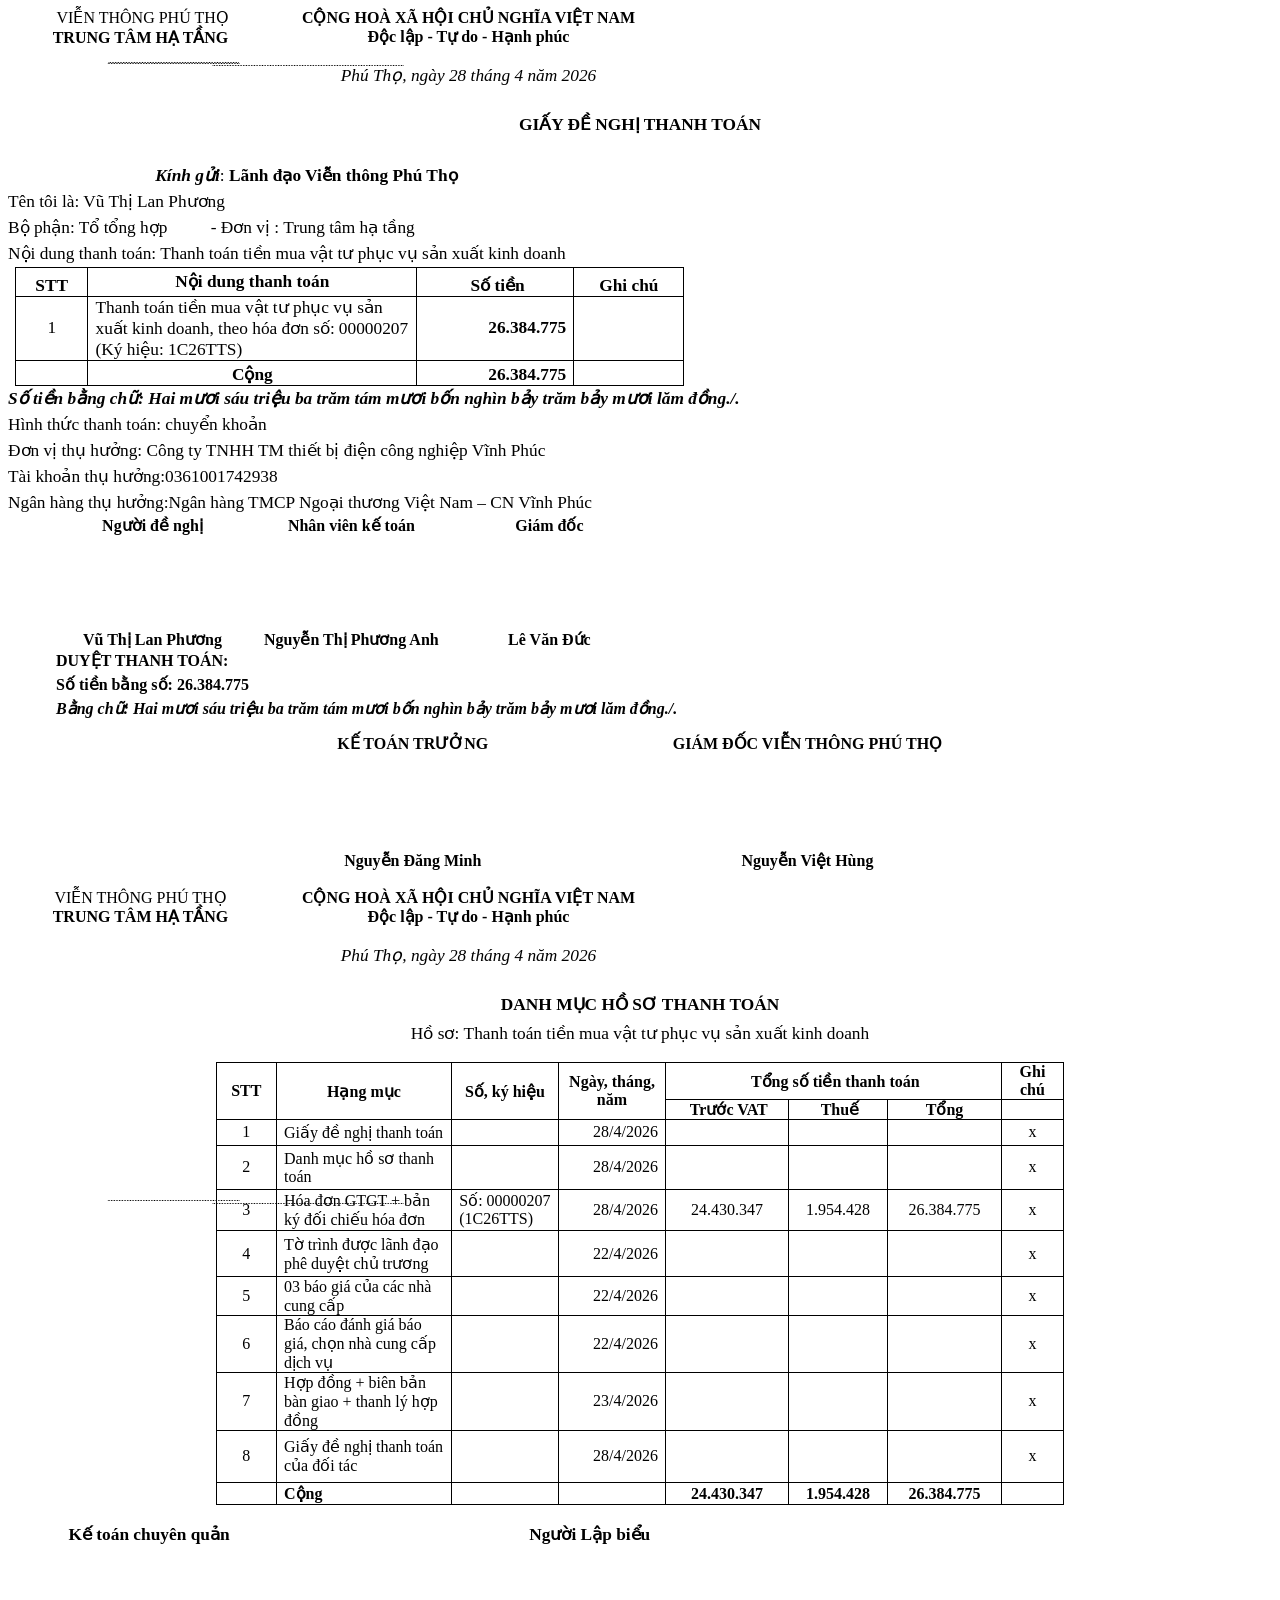
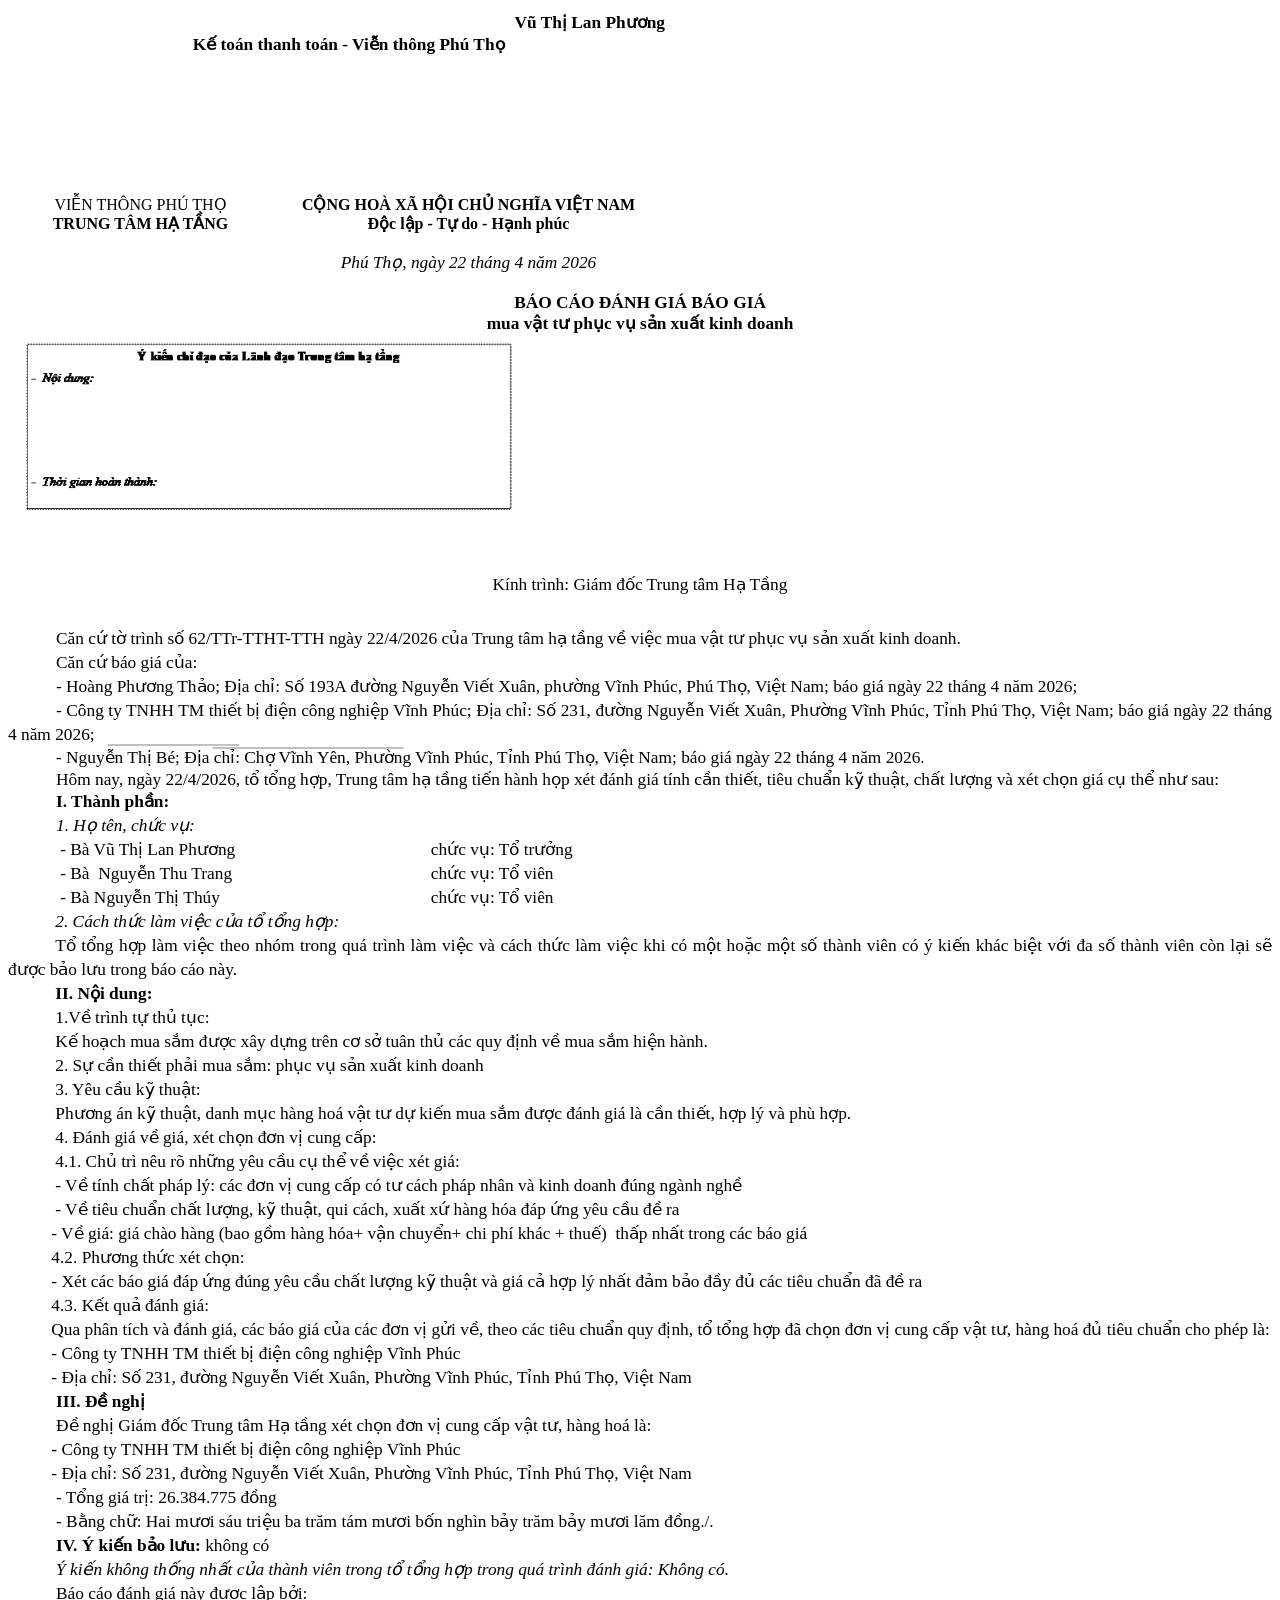
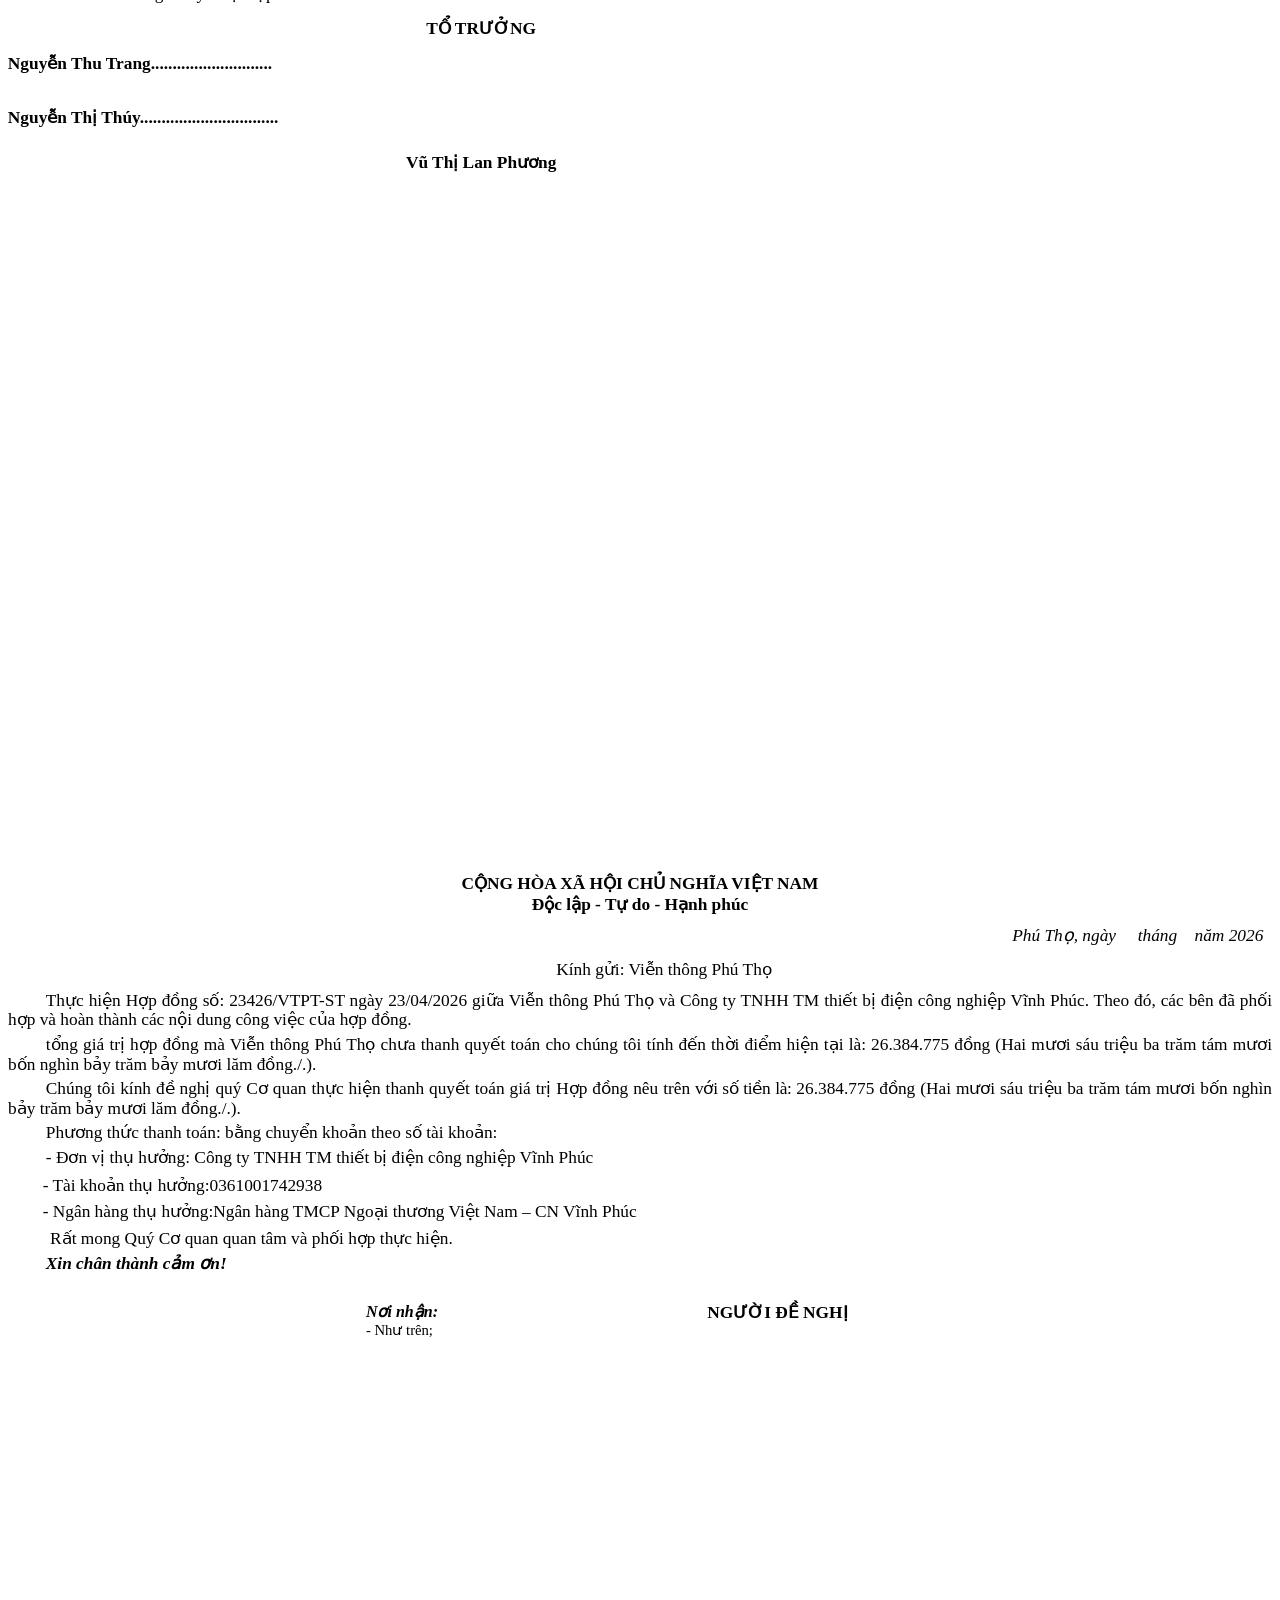
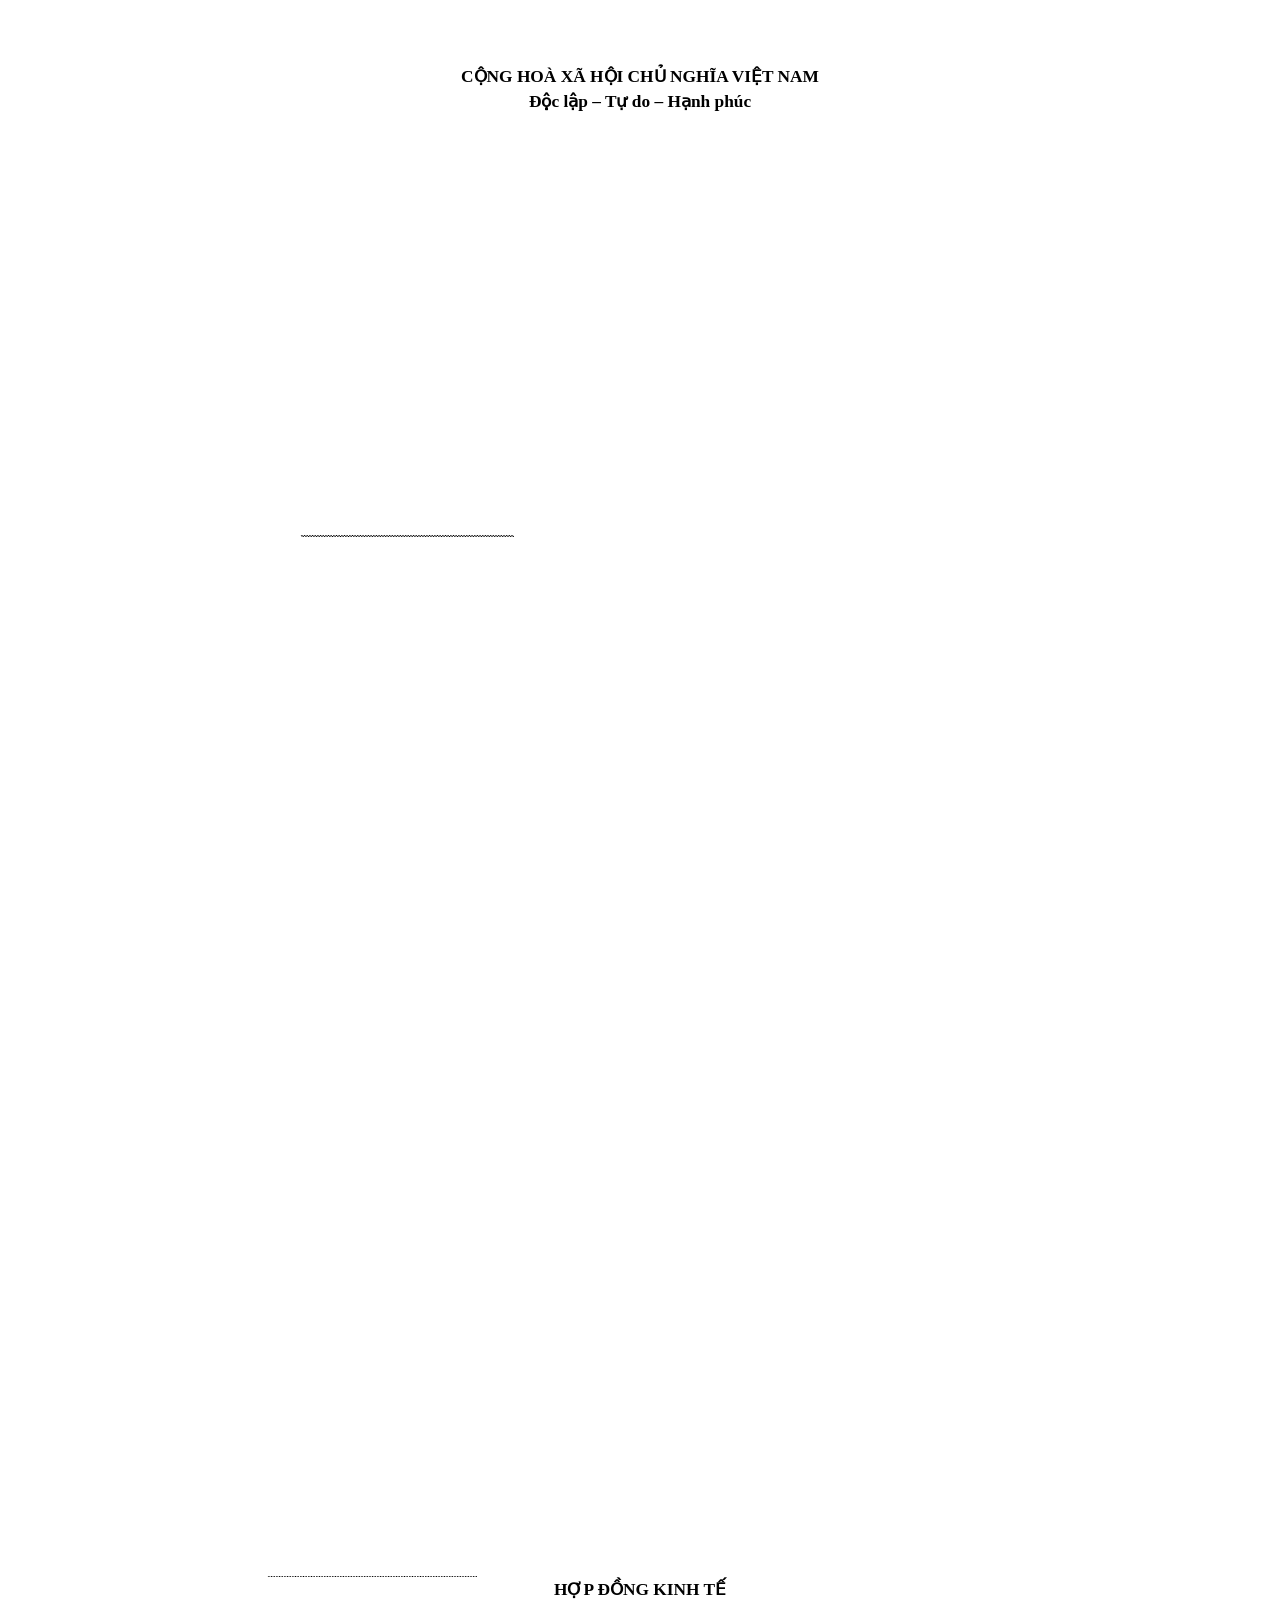
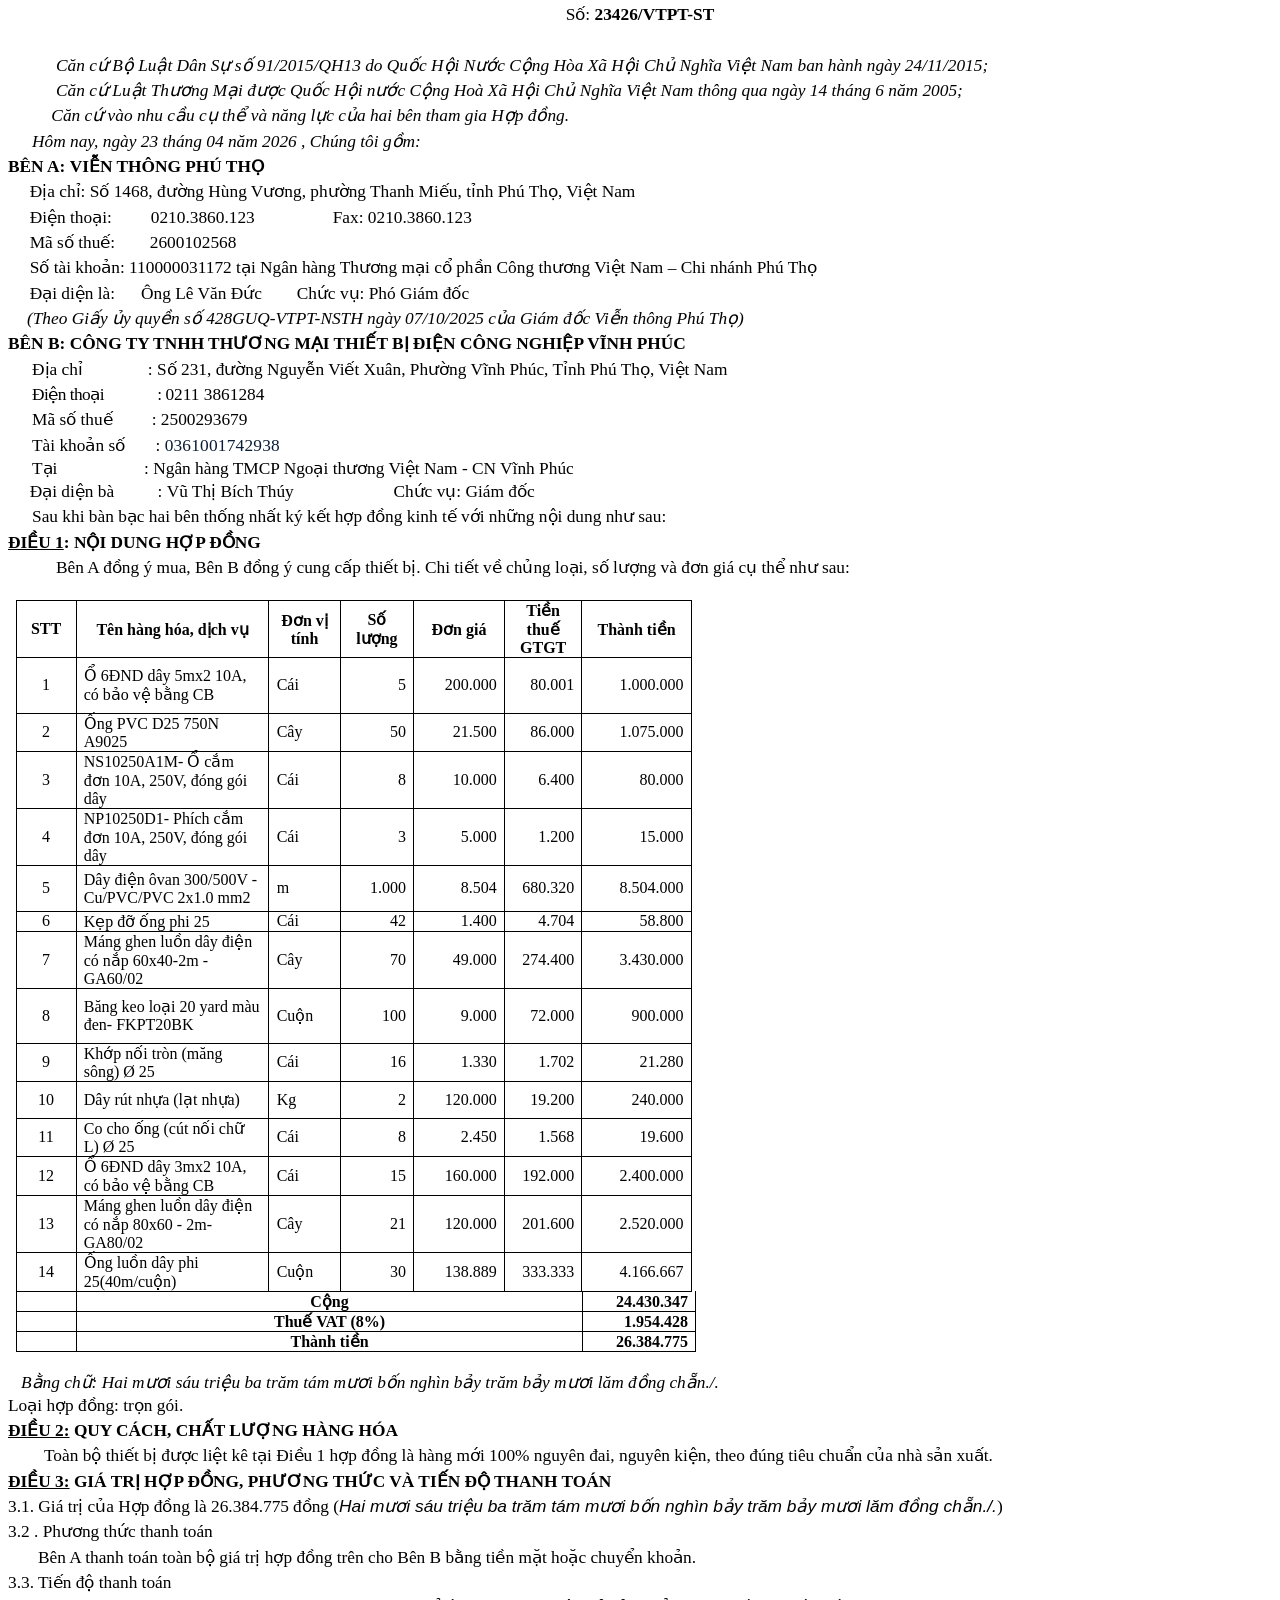
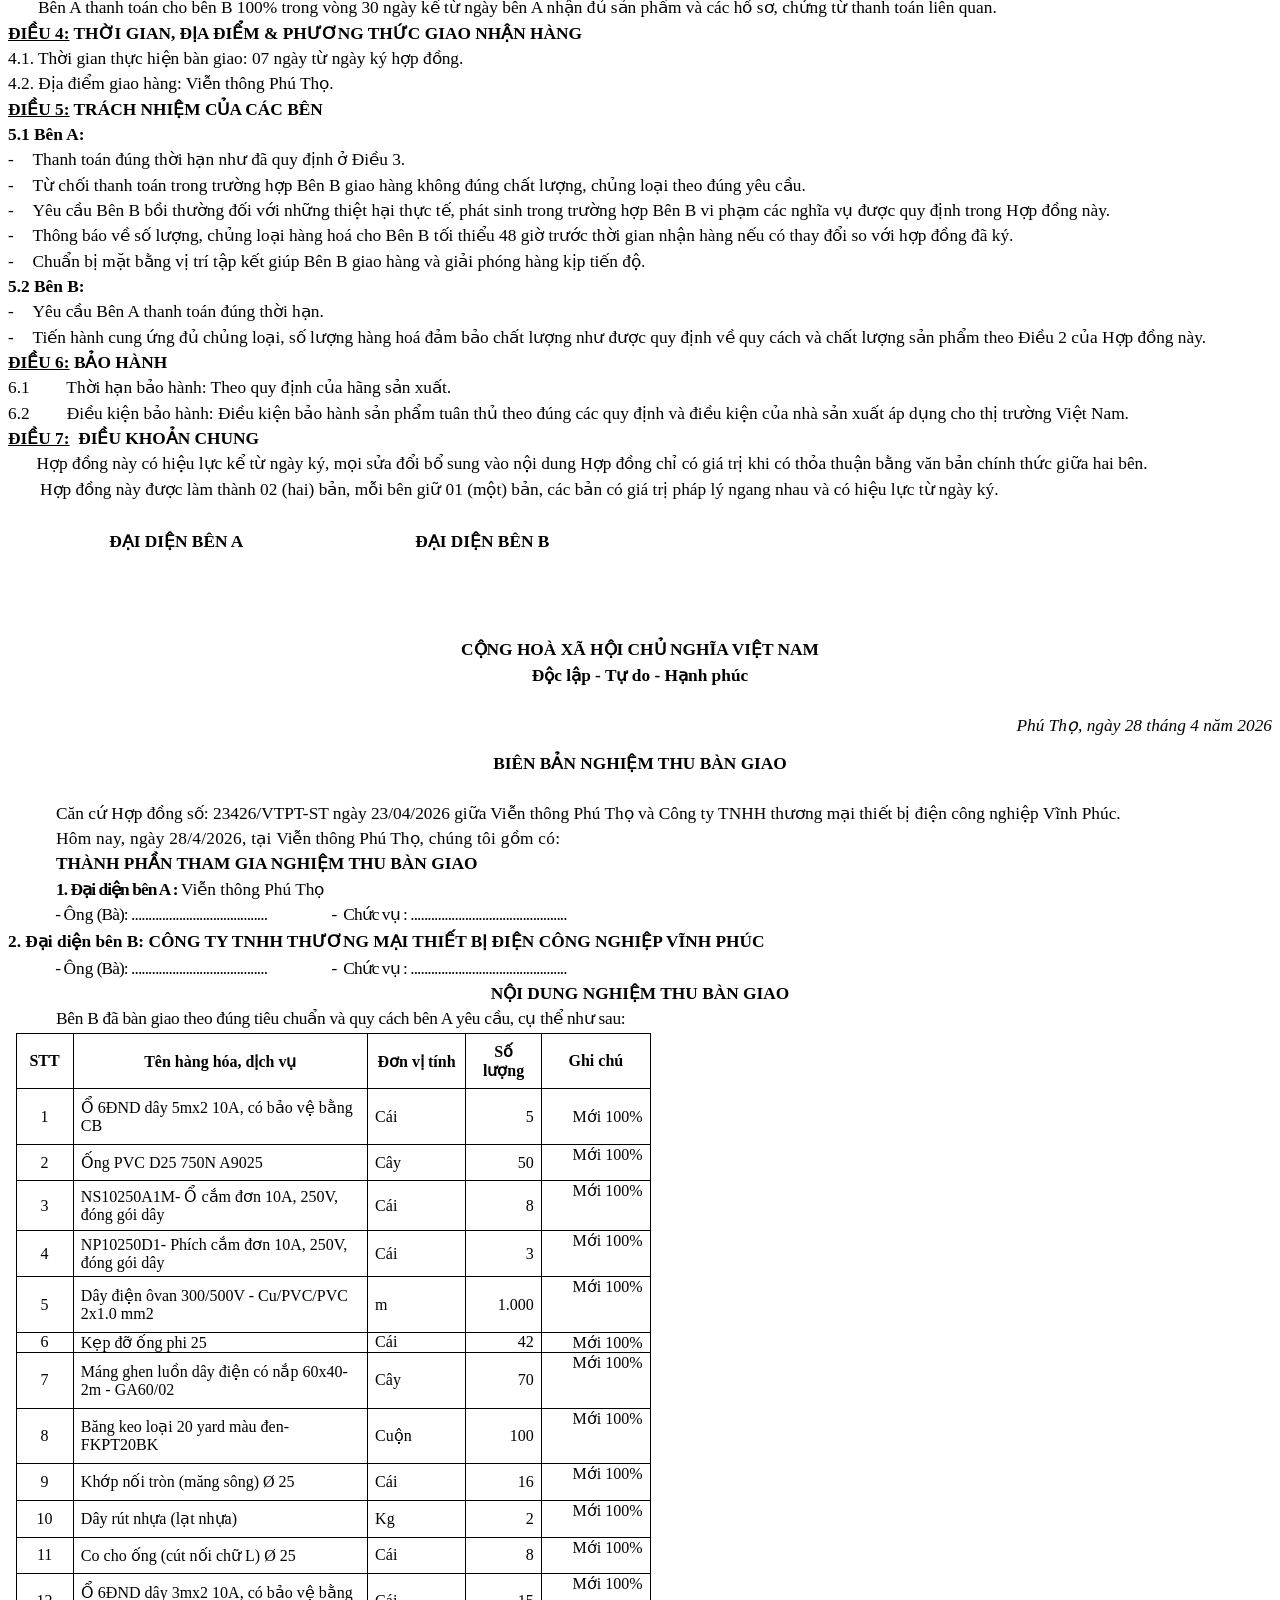
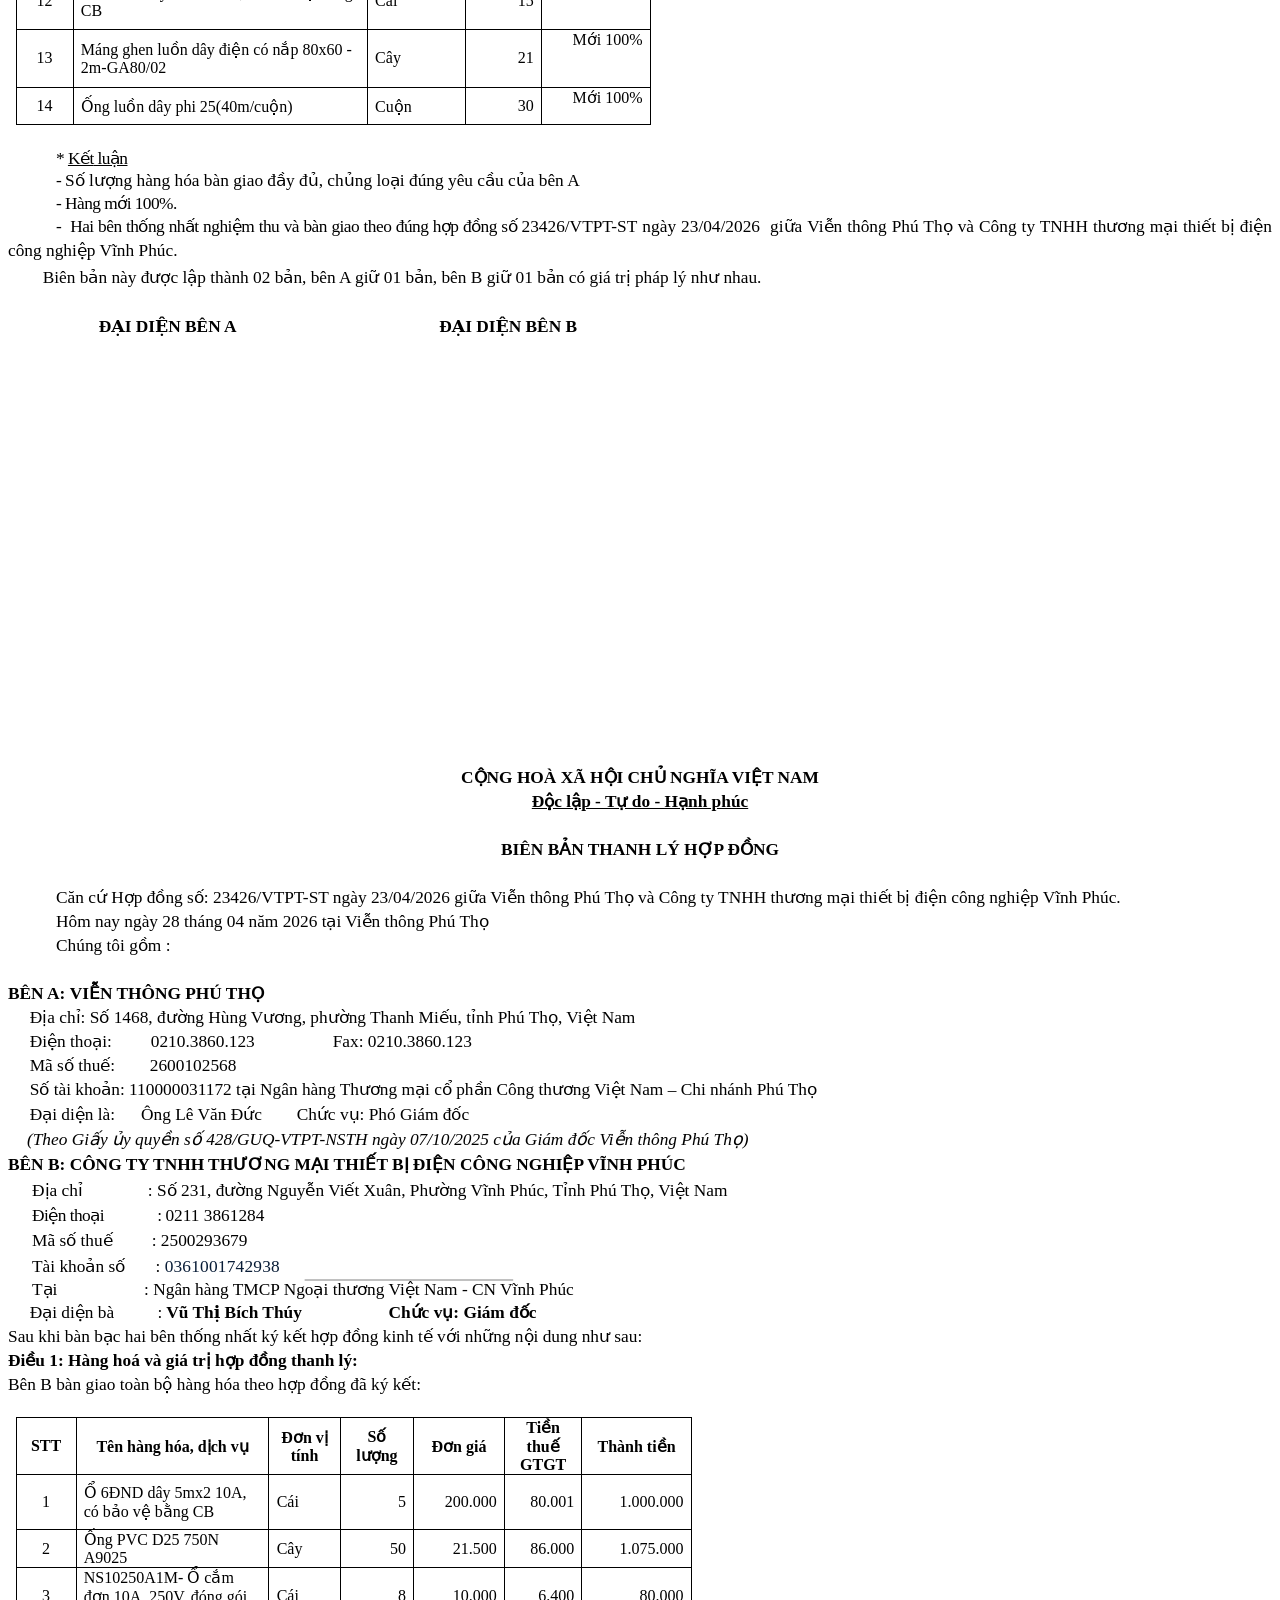
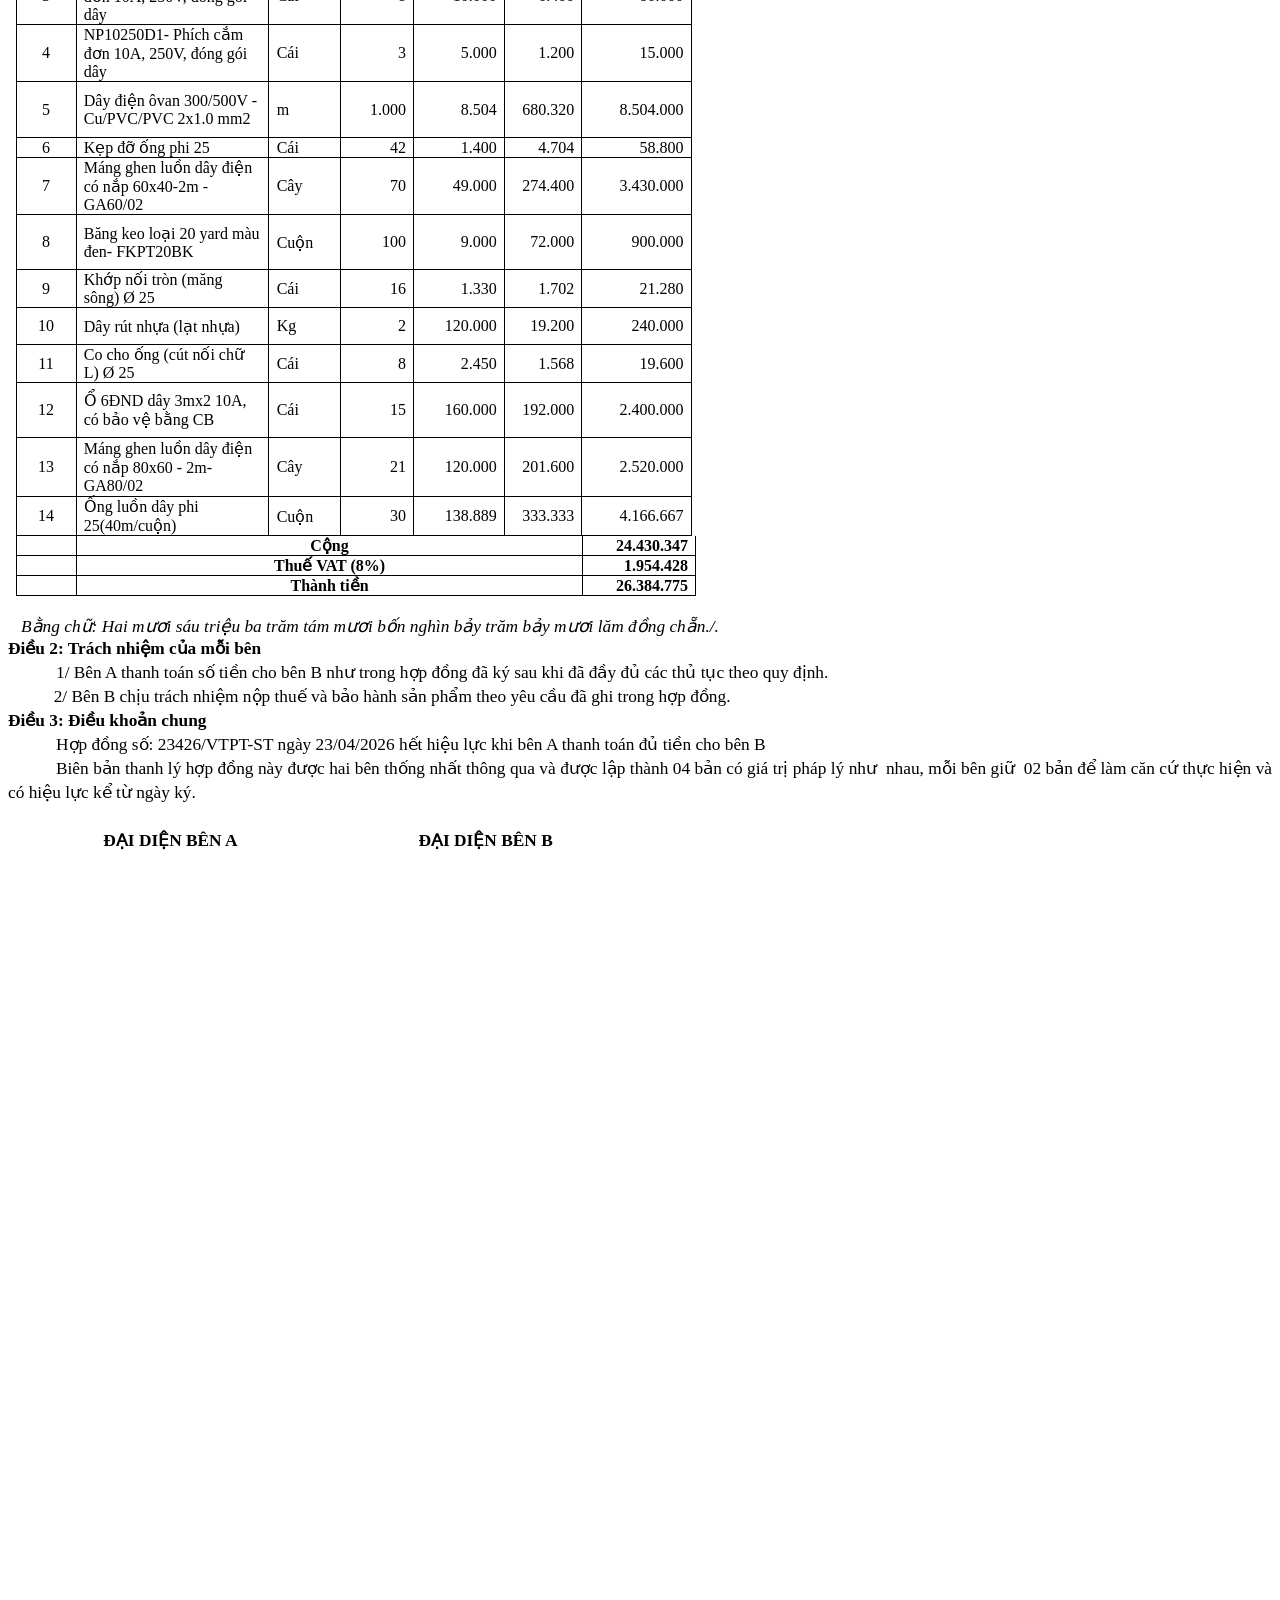
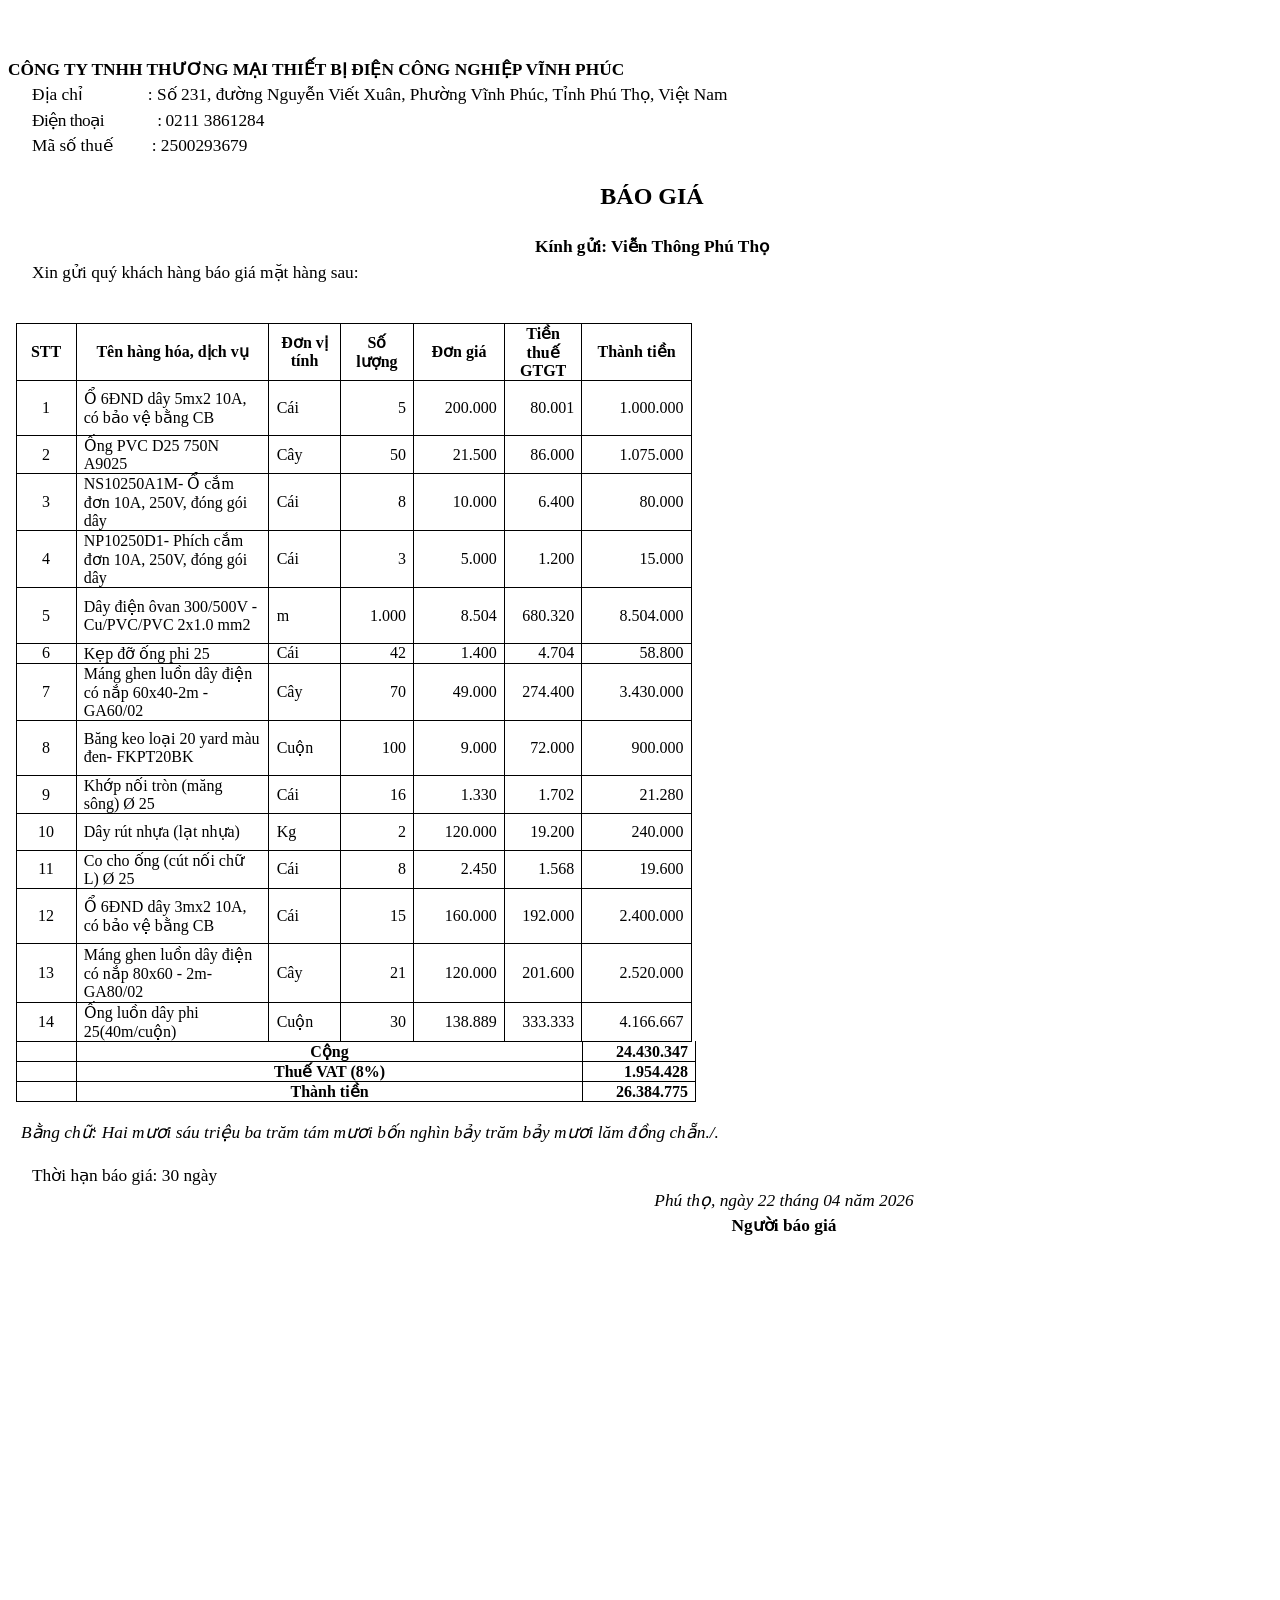
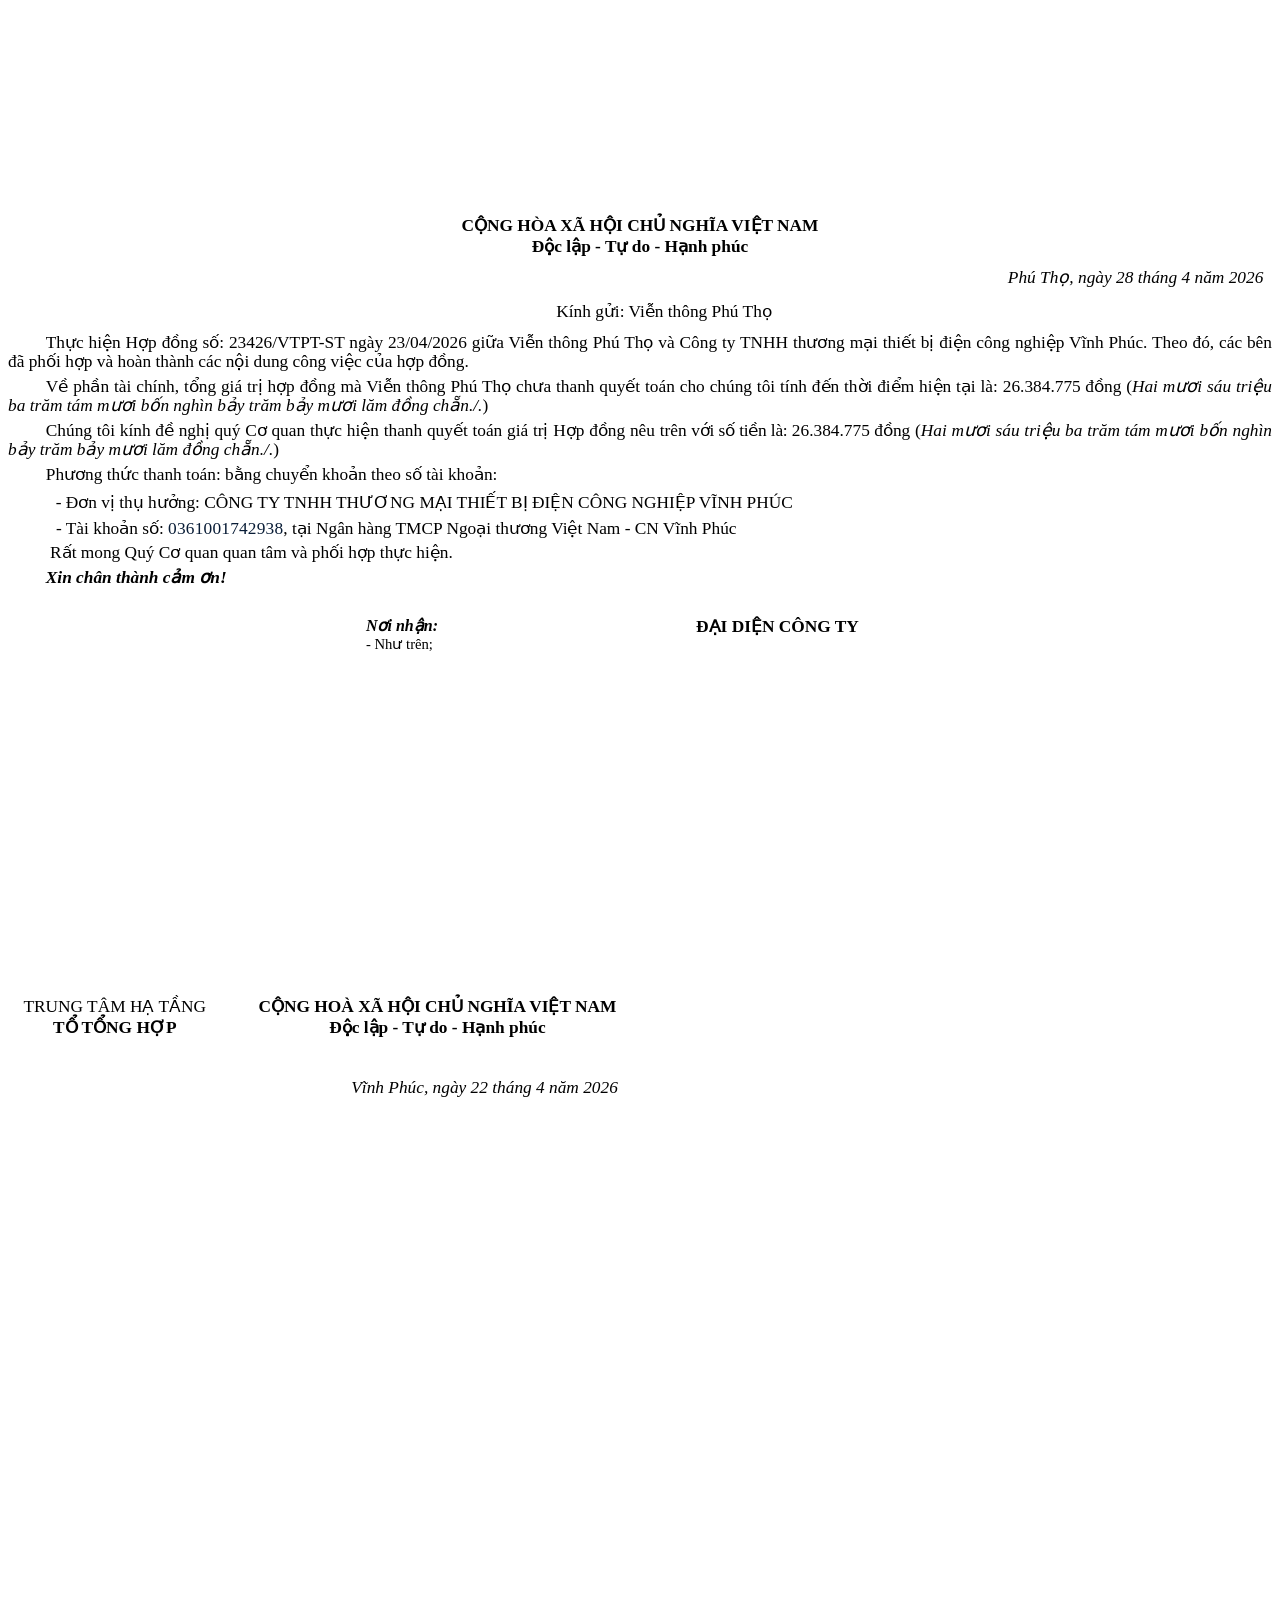
<file: hop_dong_raw.html>
<html>

<head>
<meta http-equiv=Content-Type content="text/html; charset=windows-1252">
<meta name=Generator content="Microsoft Word 15 (filtered)">
<title>U&#7926; BAN NH�N D�N</title>
<style>
<!--
 /* Font Definitions */
 @font-face
	{font-family:Wingdings;
	panose-1:5 0 0 0 0 0 0 0 0 0;}
@font-face
	{font-family:SimSun;
	panose-1:2 1 6 0 3 1 1 1 1 1;}
@font-face
	{font-family:"Cambria Math";
	panose-1:2 4 5 3 5 4 6 3 2 4;}
@font-face
	{font-family:Calibri;
	panose-1:2 15 5 2 2 2 4 3 2 4;}
@font-face
	{font-family:Verdana;
	panose-1:2 11 6 4 3 5 4 4 2 4;}
@font-face
	{font-family:Aptos;}
@font-face
	{font-family:"Aptos Display";}
@font-face
	{font-family:"\.VnTime";
	panose-1:2 11 114 0 0 0 0 0 0 0;}
@font-face
	{font-family:"\.VnTimeH";
	panose-1:2 11 114 0 0 0 0 0 0 0;}
@font-face
	{font-family:F;}
@font-face
	{font-family:VNI-Times;
	panose-1:0 0 0 0 0 0 0 0 0 0;}
@font-face
	{font-family:Tahoma;
	panose-1:2 11 6 4 3 5 4 4 2 4;}
@font-face
	{font-family:"\@SimSun";
	panose-1:2 1 6 0 3 1 1 1 1 1;}
 /* Style Definitions */
 p.MsoNormal, li.MsoNormal, div.MsoNormal
	{margin:0cm;
	font-size:12.0pt;
	font-family:"Times New Roman",serif;}
h1
	{margin-top:12.0pt;
	margin-right:0cm;
	margin-bottom:3.0pt;
	margin-left:0cm;
	page-break-after:avoid;
	font-size:16.0pt;
	font-family:"Arial",sans-serif;}
h2
	{margin:0cm;
	page-break-after:avoid;
	font-size:12.0pt;
	font-family:".VnTimeH",sans-serif;}
h3
	{mso-style-link:"Heading 3 Char";
	margin-top:12.0pt;
	margin-right:0cm;
	margin-bottom:3.0pt;
	margin-left:0cm;
	page-break-after:avoid;
	font-size:13.0pt;
	font-family:"Aptos Display",sans-serif;}
h4
	{mso-style-link:"Heading 4 Char";
	margin-top:12.0pt;
	margin-right:0cm;
	margin-bottom:3.0pt;
	margin-left:0cm;
	page-break-after:avoid;
	font-size:14.0pt;
	font-family:"Aptos",sans-serif;}
h5
	{margin-top:12.0pt;
	margin-right:0cm;
	margin-bottom:3.0pt;
	margin-left:0cm;
	font-size:13.0pt;
	font-family:"Times New Roman",serif;
	font-style:italic;}
h6
	{margin:0cm;
	text-align:center;
	page-break-after:avoid;
	font-size:14.0pt;
	font-family:".VnTime",sans-serif;
	font-weight:normal;
	font-style:italic;}
p.MsoHeading7, li.MsoHeading7, div.MsoHeading7
	{mso-style-link:"Heading 7 Char";
	margin-top:12.0pt;
	margin-right:0cm;
	margin-bottom:3.0pt;
	margin-left:0cm;
	font-size:12.0pt;
	font-family:"Arial",sans-serif;}
p.MsoCommentText, li.MsoCommentText, div.MsoCommentText
	{mso-style-link:"Comment Text Char";
	margin:0cm;
	font-size:10.0pt;
	font-family:"Times New Roman",serif;}
p.MsoHeader, li.MsoHeader, div.MsoHeader
	{mso-style-link:"Header Char";
	margin:0cm;
	font-size:12.0pt;
	font-family:"Times New Roman",serif;}
p.MsoFooter, li.MsoFooter, div.MsoFooter
	{mso-style-link:"Footer Char";
	margin:0cm;
	font-size:14.0pt;
	font-family:"Times New Roman",serif;}
p.MsoTitle, li.MsoTitle, div.MsoTitle
	{mso-style-link:"Title Char";
	margin:0cm;
	text-align:center;
	font-size:14.0pt;
	font-family:VNI-Times;
	font-weight:bold;}
p.MsoBodyText, li.MsoBodyText, div.MsoBodyText
	{mso-style-link:"Body Text Char";
	margin-top:0cm;
	margin-right:0cm;
	margin-bottom:6.0pt;
	margin-left:0cm;
	font-size:14.0pt;
	font-family:".VnTime",sans-serif;}
p.MsoBodyTextIndent, li.MsoBodyTextIndent, div.MsoBodyTextIndent
	{margin-top:0cm;
	margin-right:0cm;
	margin-bottom:6.0pt;
	margin-left:18.0pt;
	font-size:12.0pt;
	font-family:"Times New Roman",serif;}
p.MsoBodyText2, li.MsoBodyText2, div.MsoBodyText2
	{margin-top:0cm;
	margin-right:0cm;
	margin-bottom:6.0pt;
	margin-left:0cm;
	line-height:200%;
	font-size:14.0pt;
	font-family:".VnTime",sans-serif;}
p.MsoBodyText3, li.MsoBodyText3, div.MsoBodyText3
	{margin-top:0cm;
	margin-right:0cm;
	margin-bottom:6.0pt;
	margin-left:0cm;
	font-size:8.0pt;
	font-family:"Times New Roman",serif;}
p.MsoAcetate, li.MsoAcetate, div.MsoAcetate
	{mso-style-link:"Balloon Text Char";
	margin-top:0cm;
	margin-right:0cm;
	margin-bottom:0cm;
	margin-left:-.05pt;
	text-indent:-.05pt;
	font-size:8.0pt;
	font-family:"Tahoma",sans-serif;
	position:relative;
	top:.5pt;}
p.MsoListParagraph, li.MsoListParagraph, div.MsoListParagraph
	{margin-top:0cm;
	margin-right:0cm;
	margin-bottom:0cm;
	margin-left:36.0pt;
	font-size:12.0pt;
	font-family:"Times New Roman",serif;}
p.MsoListParagraphCxSpFirst, li.MsoListParagraphCxSpFirst, div.MsoListParagraphCxSpFirst
	{margin-top:0cm;
	margin-right:0cm;
	margin-bottom:0cm;
	margin-left:36.0pt;
	font-size:12.0pt;
	font-family:"Times New Roman",serif;}
p.MsoListParagraphCxSpMiddle, li.MsoListParagraphCxSpMiddle, div.MsoListParagraphCxSpMiddle
	{margin-top:0cm;
	margin-right:0cm;
	margin-bottom:0cm;
	margin-left:36.0pt;
	font-size:12.0pt;
	font-family:"Times New Roman",serif;}
p.MsoListParagraphCxSpLast, li.MsoListParagraphCxSpLast, div.MsoListParagraphCxSpLast
	{margin-top:0cm;
	margin-right:0cm;
	margin-bottom:0cm;
	margin-left:36.0pt;
	font-size:12.0pt;
	font-family:"Times New Roman",serif;}
p.CharChar1CharCharCharCharCharChar1, li.CharChar1CharCharCharCharCharChar1, div.CharChar1CharCharCharCharCharChar1
	{mso-style-name:" Char Char1 Char Char Char Char Char Char1";
	mso-style-link:"Default Paragraph Font\, Char Char1 Char Char Char Char Char Char1 Char Char";
	margin-top:0cm;
	margin-right:0cm;
	margin-bottom:8.0pt;
	margin-left:0cm;
	line-height:12.0pt;
	font-size:10.0pt;
	font-family:"Verdana",sans-serif;}
span.FooterChar
	{mso-style-name:"Footer Char";
	mso-style-link:Footer;}
span.ListParagraphChar
	{mso-style-name:"List Paragraph Char\,bullet 1 Char\,bullet Char\,Bullet Number Char\,List Paragraph1 Char\,Number Bullets Char\,Paragraph Char";
	mso-style-link:"List Paragraph1";
	font-family:"Calibri",sans-serif;}
p.ListParagraph1, li.ListParagraph1, div.ListParagraph1
	{mso-style-name:"List Paragraph1";
	mso-style-link:"List Paragraph Char\,bullet 1 Char\,bullet Char\,Bullet Number Char\,List Paragraph1 Char\,Number Bullets Char\,Paragraph Char";
	margin-top:0cm;
	margin-right:0cm;
	margin-bottom:8.0pt;
	margin-left:36.0pt;
	line-height:107%;
	font-size:11.0pt;
	font-family:"Calibri",sans-serif;}
p.ListParagraph1CxSpFirst, li.ListParagraph1CxSpFirst, div.ListParagraph1CxSpFirst
	{mso-style-name:"List Paragraph1CxSpFirst";
	mso-style-link:"List Paragraph Char\,bullet 1 Char\,bullet Char\,Bullet Number Char\,List Paragraph1 Char\,Number Bullets Char\,Paragraph Char";
	margin-top:0cm;
	margin-right:0cm;
	margin-bottom:0cm;
	margin-left:36.0pt;
	line-height:107%;
	font-size:11.0pt;
	font-family:"Calibri",sans-serif;}
p.ListParagraph1CxSpMiddle, li.ListParagraph1CxSpMiddle, div.ListParagraph1CxSpMiddle
	{mso-style-name:"List Paragraph1CxSpMiddle";
	mso-style-link:"List Paragraph Char\,bullet 1 Char\,bullet Char\,Bullet Number Char\,List Paragraph1 Char\,Number Bullets Char\,Paragraph Char";
	margin-top:0cm;
	margin-right:0cm;
	margin-bottom:0cm;
	margin-left:36.0pt;
	line-height:107%;
	font-size:11.0pt;
	font-family:"Calibri",sans-serif;}
p.ListParagraph1CxSpLast, li.ListParagraph1CxSpLast, div.ListParagraph1CxSpLast
	{mso-style-name:"List Paragraph1CxSpLast";
	mso-style-link:"List Paragraph Char\,bullet 1 Char\,bullet Char\,Bullet Number Char\,List Paragraph1 Char\,Number Bullets Char\,Paragraph Char";
	margin-top:0cm;
	margin-right:0cm;
	margin-bottom:8.0pt;
	margin-left:36.0pt;
	line-height:107%;
	font-size:11.0pt;
	font-family:"Calibri",sans-serif;}
p.ListParagraph, li.ListParagraph, div.ListParagraph
	{mso-style-name:"List Paragraph\,bullet 1\,bullet\,Bullet Number\,Number Bullets\,Paragraph";
	margin-top:0cm;
	margin-right:0cm;
	margin-bottom:10.0pt;
	margin-left:36.0pt;
	line-height:115%;
	font-size:11.0pt;
	font-family:"Calibri",sans-serif;}
p.ListParagraphCxSpFirst, li.ListParagraphCxSpFirst, div.ListParagraphCxSpFirst
	{mso-style-name:"List Paragraph\,bullet 1\,bullet\,Bullet Number\,Number Bullets\,ParagraphCxSpFirst";
	margin-top:0cm;
	margin-right:0cm;
	margin-bottom:0cm;
	margin-left:36.0pt;
	line-height:115%;
	font-size:11.0pt;
	font-family:"Calibri",sans-serif;}
p.ListParagraphCxSpMiddle, li.ListParagraphCxSpMiddle, div.ListParagraphCxSpMiddle
	{mso-style-name:"List Paragraph\,bullet 1\,bullet\,Bullet Number\,Number Bullets\,ParagraphCxSpMiddle";
	margin-top:0cm;
	margin-right:0cm;
	margin-bottom:0cm;
	margin-left:36.0pt;
	line-height:115%;
	font-size:11.0pt;
	font-family:"Calibri",sans-serif;}
p.ListParagraphCxSpLast, li.ListParagraphCxSpLast, div.ListParagraphCxSpLast
	{mso-style-name:"List Paragraph\,bullet 1\,bullet\,Bullet Number\,Number Bullets\,ParagraphCxSpLast";
	margin-top:0cm;
	margin-right:0cm;
	margin-bottom:10.0pt;
	margin-left:36.0pt;
	line-height:115%;
	font-size:11.0pt;
	font-family:"Calibri",sans-serif;}
p.Style1, li.Style1, div.Style1
	{mso-style-name:"_Style 1";
	margin-top:0cm;
	margin-right:0cm;
	margin-bottom:0cm;
	margin-left:36.0pt;
	font-size:14.0pt;
	font-family:"Times New Roman",serif;}
p.Style1CxSpFirst, li.Style1CxSpFirst, div.Style1CxSpFirst
	{mso-style-name:"_Style 1CxSpFirst";
	margin-top:0cm;
	margin-right:0cm;
	margin-bottom:0cm;
	margin-left:36.0pt;
	font-size:14.0pt;
	font-family:"Times New Roman",serif;}
p.Style1CxSpMiddle, li.Style1CxSpMiddle, div.Style1CxSpMiddle
	{mso-style-name:"_Style 1CxSpMiddle";
	margin-top:0cm;
	margin-right:0cm;
	margin-bottom:0cm;
	margin-left:36.0pt;
	font-size:14.0pt;
	font-family:"Times New Roman",serif;}
p.Style1CxSpLast, li.Style1CxSpLast, div.Style1CxSpLast
	{mso-style-name:"_Style 1CxSpLast";
	margin-top:0cm;
	margin-right:0cm;
	margin-bottom:0cm;
	margin-left:36.0pt;
	font-size:14.0pt;
	font-family:"Times New Roman",serif;}
p.ListParagraph11, li.ListParagraph11, div.ListParagraph11
	{mso-style-name:"List Paragraph11";
	margin-top:0cm;
	margin-right:0cm;
	margin-bottom:0cm;
	margin-left:36.0pt;
	font-size:11.0pt;
	font-family:"Calibri",sans-serif;}
p.ListParagraph11CxSpFirst, li.ListParagraph11CxSpFirst, div.ListParagraph11CxSpFirst
	{mso-style-name:"List Paragraph11CxSpFirst";
	margin-top:0cm;
	margin-right:0cm;
	margin-bottom:0cm;
	margin-left:36.0pt;
	font-size:11.0pt;
	font-family:"Calibri",sans-serif;}
p.ListParagraph11CxSpMiddle, li.ListParagraph11CxSpMiddle, div.ListParagraph11CxSpMiddle
	{mso-style-name:"List Paragraph11CxSpMiddle";
	margin-top:0cm;
	margin-right:0cm;
	margin-bottom:0cm;
	margin-left:36.0pt;
	font-size:11.0pt;
	font-family:"Calibri",sans-serif;}
p.ListParagraph11CxSpLast, li.ListParagraph11CxSpLast, div.ListParagraph11CxSpLast
	{mso-style-name:"List Paragraph11CxSpLast";
	margin-top:0cm;
	margin-right:0cm;
	margin-bottom:0cm;
	margin-left:36.0pt;
	font-size:11.0pt;
	font-family:"Calibri",sans-serif;}
p.msolistparagraph0, li.msolistparagraph0, div.msolistparagraph0
	{mso-style-name:msolistparagraph;
	margin-top:0cm;
	margin-right:0cm;
	margin-bottom:0cm;
	margin-left:36.0pt;
	font-size:14.0pt;
	font-family:"Times New Roman",serif;}
p.msolistparagraph0CxSpFirst, li.msolistparagraph0CxSpFirst, div.msolistparagraph0CxSpFirst
	{mso-style-name:msolistparagraphCxSpFirst;
	margin-top:0cm;
	margin-right:0cm;
	margin-bottom:0cm;
	margin-left:36.0pt;
	font-size:14.0pt;
	font-family:"Times New Roman",serif;}
p.msolistparagraph0CxSpMiddle, li.msolistparagraph0CxSpMiddle, div.msolistparagraph0CxSpMiddle
	{mso-style-name:msolistparagraphCxSpMiddle;
	margin-top:0cm;
	margin-right:0cm;
	margin-bottom:0cm;
	margin-left:36.0pt;
	font-size:14.0pt;
	font-family:"Times New Roman",serif;}
p.msolistparagraph0CxSpLast, li.msolistparagraph0CxSpLast, div.msolistparagraph0CxSpLast
	{mso-style-name:msolistparagraphCxSpLast;
	margin-top:0cm;
	margin-right:0cm;
	margin-bottom:0cm;
	margin-left:36.0pt;
	font-size:14.0pt;
	font-family:"Times New Roman",serif;}
p.listparagraph1cxspmiddle, li.listparagraph1cxspmiddle, div.listparagraph1cxspmiddle
	{mso-style-name:listparagraph1cxspmiddle;
	margin-right:0cm;
	margin-left:0cm;
	font-size:12.0pt;
	font-family:"Times New Roman",serif;}
p.listparagraph1cxsplast, li.listparagraph1cxsplast, div.listparagraph1cxsplast
	{mso-style-name:listparagraph1cxsplast;
	margin-right:0cm;
	margin-left:0cm;
	font-size:12.0pt;
	font-family:"Times New Roman",serif;}
p.CharChar1CharCharCharCharCharChar, li.CharChar1CharCharCharCharCharChar, div.CharChar1CharCharCharCharCharChar
	{mso-style-name:" Char Char1 Char Char Char Char Char Char";
	margin-top:0cm;
	margin-right:0cm;
	margin-bottom:8.0pt;
	margin-left:0cm;
	line-height:12.0pt;
	font-size:10.0pt;
	font-family:"Verdana",sans-serif;}
p.Standard, li.Standard, div.Standard
	{mso-style-name:Standard;
	margin-top:0cm;
	margin-right:0cm;
	margin-bottom:8.0pt;
	margin-left:0cm;
	line-height:106%;
	text-autospace:ideograph-other;
	font-size:11.0pt;
	font-family:"Calibri",sans-serif;}
span.HeaderChar
	{mso-style-name:"Header Char";
	mso-style-link:Header;}
span.Heading7Char
	{mso-style-name:"Heading 7 Char";
	mso-style-link:"Heading 7";
	font-family:"Arial",sans-serif;}
span.Heading4Char
	{mso-style-name:"Heading 4 Char";
	mso-style-link:"Heading 4";
	font-family:"Aptos",sans-serif;
	font-weight:bold;}
span.Heading3Char
	{mso-style-name:"Heading 3 Char";
	mso-style-link:"Heading 3";
	font-family:"Aptos Display",sans-serif;
	font-weight:bold;}
span.Bodytext
	{mso-style-name:"Body text_";
	mso-style-link:"Body text1";}
p.Bodytext1, li.Bodytext1, div.Bodytext1
	{mso-style-name:"Body text1";
	mso-style-link:"Body text_";
	margin:0cm;
	text-indent:-18.0pt;
	line-height:15.85pt;
	font-size:11.0pt;
	font-family:"Times New Roman",serif;}
span.CommentTextChar
	{mso-style-name:"Comment Text Char";
	mso-style-link:"Comment Text";}
span.TitleChar
	{mso-style-name:"Title Char";
	mso-style-link:Title;
	font-family:VNI-Times;
	font-weight:bold;}
span.BodyTextChar
	{mso-style-name:"Body Text Char";
	mso-style-link:"Body Text";
	font-family:".VnTime",sans-serif;}
span.BalloonTextChar
	{mso-style-name:"Balloon Text Char";
	mso-style-link:"Balloon Text";
	font-family:"Tahoma",sans-serif;
	position:relative;
	top:.5pt;}
 /* Page Definitions */
 @page WordSection1
	{size:21.0cm 842.0pt;
	margin:2.0cm 70.9pt 2.0cm 70.9pt;}
div.WordSection1
	{page:WordSection1;}
 /* List Definitions */
 ol
	{margin-bottom:0cm;}
ul
	{margin-bottom:0cm;}
-->
</style>

</head>

<body lang=EN-US style='word-wrap:break-word'>

<div class=WordSection1>

<table class=MsoNormalTable border=0 cellspacing=0 cellpadding=0 width=656
 style='margin-left:-5.65pt;border-collapse:collapse'>
 <tr style='page-break-inside:avoid;height:36.75pt'>
  <td width=278 valign=top style='width:208.4pt;padding:0cm 4.25pt 0cm 4.25pt;
  height:36.75pt'>
  <p class=MsoNormal align=center style='text-align:center'><span
  style='font-size:13.0pt;color:black'>�</span><span style='color:black'>VI&#7876;N
  TH�NG PH� TH&#7884;</span></p>
  <p class=MsoNormal align=center style='text-align:center'><b><span
  style='color:black'>TRUNG T�M H&#7840; T&#7846;NG</span></b></p>
  <p class=MsoNormal align=center style='text-align:center'><span
  style='position:absolute;z-index:251651584;left:0px;margin-left:90px;
  margin-top:15px;width:168px;height:2px'><img width=134 height=2
  src="hop_dong_raw_files/image001.gif"></span></p>
  </td>
  <td width=378 valign=top style='width:283.6pt;padding:0cm 4.25pt 0cm 4.25pt;
  height:36.75pt'>
  <p class=MsoNormal align=center style='text-align:center'><b><span
  style='color:black'>C&#7896;NG HO� X� H&#7896;I CH&#7910; NGH&#296;A
  VI&#7878;T NAM</span></b></p>
  <p class=MsoNormal align=center style='text-align:center'><b><span
  style='color:black'>&#272;&#7897;c l&#7853;p - T&#7921; do - H&#7841;nh ph�c</span></b></p>
  <p class=MsoNormal align=center style='text-align:center'><span
  style='position:absolute;z-index:251652608;left:0px;margin-left:186px;
  margin-top:18px;width:243px;height:2px'><img width=194 height=2
  src="hop_dong_raw_files/image002.gif"></span></p>
  </td>
 </tr>
 <tr style='page-break-inside:avoid'>
  <td width=278 valign=top style='width:208.4pt;padding:0cm 4.25pt 0cm 4.25pt'></td>
  <td width=378 valign=top style='width:283.6pt;padding:0cm 4.25pt 0cm 4.25pt'>
  <p class=MsoNormal align=center style='margin-top:6.0pt;text-align:center'><i><span
  lang=VI style='font-size:13.0pt;color:black'>Ph� Th&#7885;, </span></i><i><span
  style='font-size:13.0pt;color:black'>ng�y 28 th�ng 4 n&#259;m 2026</span></i></p>
  </td>
 </tr>
</table>

<p class=MsoNormal><span style='font-size:13.0pt;color:black'>&nbsp;</span></p>

<p class=MsoHeading7 align=center style='margin-top:6.0pt;margin-right:0cm;
margin-bottom:6.0pt;margin-left:0cm;text-align:center'><b><span
style='font-size:13.0pt;font-family:"Times New Roman",serif;color:black'>GI&#7844;Y
&#272;&#7872; NGH&#7882; THANH TO�N</span></b></p>

<p class=MsoNormal align=center style='text-align:center'><i><span
style='font-size:13.0pt;color:black'>���� </span></i><span style='font-size:
13.0pt;color:black'>������������������������������������������������������� �������������������������������� </span><span
lang=VI style='font-size:13.0pt;color:black'>���</span></p>

<p class=MsoNormal style='text-align:justify;line-height:150%'><b><i><span
lang=FR style='font-size:13.0pt;line-height:150%;color:black'>�� </span></i></b><b><i><span
lang=VI style='font-size:13.0pt;line-height:150%;color:black'>����</span></i></b><b><i><span
lang=VI style='font-size:13.0pt;line-height:150%;color:black'>�</span></i></b><b><i><span
lang=FR style='font-size:13.0pt;line-height:150%;color:black'>��������������������������K�nh
g&#7917;i</span></i></b><span lang=FR style='font-size:13.0pt;line-height:150%;
color:black'>:</span><span lang=FR style='font-size:13.0pt;line-height:150%;
color:black'> </span><b><span style='font-size:13.0pt;line-height:150%;
color:black'>L�nh &#273;&#7841;o Vi&#7877;n th�ng Ph� Th&#7885;</span></b></p>

<p class=MsoNormal style='text-align:justify;line-height:150%'><span lang=FR
style='font-size:13.0pt;line-height:150%;color:black'>T�n t�i l�: V&#361;
Th&#7883; Lan Ph&#432;&#417;ng</span></p>

<p class=MsoNormal style='text-align:justify;line-height:150%'><span lang=FR
style='font-size:13.0pt;line-height:150%;color:black'>B&#7897; ph&#7853;n: T&#7893;
t&#7893;ng h&#7907;p��������� - &#272;&#417;n v&#7883;&nbsp;: Trung t�m
h&#7841; t&#7847;ng</span></p>

<p class=MsoNormal style='text-align:justify;line-height:150%'><span lang=VI
style='font-size:13.0pt;line-height:150%;color:black'>N&#7897;i dung thanh
to�n: Thanh to�n ti&#7873;n mua v&#7853;t t&#432; ph&#7909;c v&#7909; s&#7843;n
xu&#7845;t kinh doanh</span></p>

<table class=MsoNormalTable border=0 cellspacing=0 cellpadding=0 width=607
 style='width:454.95pt;margin-left:5.4pt;border-collapse:collapse'>
 <tr style='height:21.6pt'>
  <td width=57 nowrap valign=bottom style='width:42.55pt;border:solid windowtext 1.0pt;
  padding:0cm 5.4pt 0cm 5.4pt;height:21.6pt'>
  <p class=MsoNormal align=center style='text-align:center'><b><span
  style='font-size:13.0pt;color:black'>STT</span></b></p>
  </td>
  <td width=314 nowrap style='width:235.25pt;border:solid windowtext 1.0pt;
  border-left:none;padding:0cm 5.4pt 0cm 5.4pt;height:21.6pt'>
  <p class=MsoNormal align=center style='text-align:center'><b><span
  style='font-size:13.0pt;color:black'>N&#7897;i dung thanh to�n</span></b></p>
  </td>
  <td width=142 nowrap valign=bottom style='width:106.3pt;border:solid windowtext 1.0pt;
  border-left:none;padding:0cm 5.4pt 0cm 5.4pt;height:21.6pt'>
  <p class=MsoNormal align=center style='text-align:center'><b><span
  style='font-size:13.0pt;color:black'>�S&#7889; ti&#7873;n </span></b></p>
  </td>
  <td width=94 nowrap valign=bottom style='width:70.85pt;border:solid windowtext 1.0pt;
  border-left:none;padding:0cm 5.4pt 0cm 5.4pt;height:21.6pt'>
  <p class=MsoNormal align=center style='text-align:center'><b><span
  style='font-size:13.0pt;color:black'>Ghi ch�</span></b></p>
  </td>
 </tr>
 <tr style='height:28.1pt'>
  <td width=57 style='width:42.55pt;border:solid windowtext 1.0pt;border-top:
  none;padding:0cm 5.4pt 0cm 5.4pt;height:28.1pt'>
  <p class=MsoNormal align=center style='text-align:center'><span
  style='font-size:13.0pt;color:black'>1</span></p>
  </td>
  <td width=314 style='width:235.25pt;border-top:none;border-left:none;
  border-bottom:solid windowtext 1.0pt;border-right:solid windowtext 1.0pt;
  padding:0cm 5.4pt 0cm 5.4pt;height:28.1pt'>
  <p class=MsoNormal><span lang=VI style='font-size:13.0pt;color:black'>Thanh
  to�n ti&#7873;n mua v&#7853;t t&#432; ph&#7909;c v&#7909; s&#7843;n
  xu&#7845;t kinh doanh</span><span style='font-size:13.0pt;color:black'>, theo
  h�a &#273;&#417;n s&#7889;:</span> <span style='font-size:13.0pt;color:black'>00000207
  (K� hi&#7879;u: 1C26TTS)</span></p>
  </td>
  <td width=142 nowrap style='width:106.3pt;border-top:none;border-left:none;
  border-bottom:solid windowtext 1.0pt;border-right:solid windowtext 1.0pt;
  padding:0cm 5.4pt 0cm 5.4pt;height:28.1pt'>
  <p class=MsoNormal align=right style='text-align:right'><b><span lang=VI
  style='font-size:13.0pt;color:black'>26.384.775</span></b></p>
  </td>
  <td width=94 style='width:70.85pt;border-top:none;border-left:none;
  border-bottom:solid windowtext 1.0pt;border-right:solid windowtext 1.0pt;
  padding:0cm 5.4pt 0cm 5.4pt;height:28.1pt'>
  <p class=MsoNormal align=center style='text-align:center'><span
  style='font-size:13.0pt;color:black'>&nbsp;</span></p>
  </td>
 </tr>
 <tr style='height:18.75pt'>
  <td width=57 nowrap valign=bottom style='width:42.55pt;border:solid windowtext 1.0pt;
  border-top:none;padding:0cm 5.4pt 0cm 5.4pt;height:18.75pt'>
  <p class=MsoNormal><b><span style='font-size:13.0pt;color:black'>&nbsp;</span></b></p>
  </td>
  <td width=314 nowrap valign=bottom style='width:235.25pt;border-top:none;
  border-left:none;border-bottom:solid windowtext 1.0pt;border-right:solid windowtext 1.0pt;
  padding:0cm 5.4pt 0cm 5.4pt;height:18.75pt'>
  <p class=MsoNormal align=center style='text-align:center'><b><span
  style='font-size:13.0pt;color:black'>C&#7897;ng</span></b></p>
  </td>
  <td width=142 nowrap valign=bottom style='width:106.3pt;border-top:none;
  border-left:none;border-bottom:solid windowtext 1.0pt;border-right:solid windowtext 1.0pt;
  padding:0cm 5.4pt 0cm 5.4pt;height:18.75pt'>
  <p class=MsoNormal align=right style='text-align:right'><b><span
  style='font-size:13.0pt;color:black'>����� </span></b><b><span lang=VI
  style='font-size:13.0pt;color:black'>26.384.775</span></b></p>
  </td>
  <td width=94 nowrap valign=bottom style='width:70.85pt;border-top:none;
  border-left:none;border-bottom:solid windowtext 1.0pt;border-right:solid windowtext 1.0pt;
  padding:0cm 5.4pt 0cm 5.4pt;height:18.75pt'>
  <p class=MsoNormal><b><span style='font-size:13.0pt;color:black'>&nbsp;</span></b></p>
  </td>
 </tr>
</table>

<p class=MsoNormal style='text-align:justify;line-height:150%'><b><i><span
lang=VI style='font-size:13.0pt;line-height:150%;color:black'>S&#7889;
ti&#7873;n b&#7857;ng ch&#7919;: Hai m&#432;&#417;i s�u tri&#7879;u ba
tr&#259;m t�m m&#432;&#417;i b&#7889;n ngh�n b&#7843;y tr&#259;m b&#7843;y
m&#432;&#417;i l&#259;m &#273;&#7891;ng./.</span></i></b></p>

<p class=MsoNormal style='text-align:justify;line-height:150%'><span lang=VI
style='font-size:13.0pt;line-height:150%;color:black'>H�nh th&#7913;c thanh
to�n: chuy&#7875;n kho&#7843;n</span></p>

<p class=MsoNormal style='text-align:justify;line-height:150%'><span lang=VI
style='font-size:13.0pt;line-height:150%;color:black'>&#272;&#417;n v&#7883;
th&#7909; h&#432;&#7903;ng: C�ng ty TNHH TM thi&#7871;t b&#7883;
&#273;i&#7879;n c�ng nghi&#7879;p V&#297;nh Ph�c</span></p>

<p class=MsoNormal style='text-align:justify;line-height:150%'><span lang=VI
style='font-size:13.0pt;line-height:150%;color:black'>T�i kho&#7843;n th&#7909;
h&#432;&#7903;ng:0361001742938</span></p>

<p class=MsoNormal style='text-align:justify;line-height:150%'><span lang=VI
style='font-size:13.0pt;line-height:150%;color:black'>Ng�n h�ng th&#7909;
h&#432;&#7903;ng:Ng�n h�ng TMCP Ngo&#7841;i th&#432;&#417;ng Vi&#7879;t Nam �
CN Vi&#771;nh Phu&#769;c</span></p>

<table class=MsoNormalTable border=0 cellspacing=0 cellpadding=0 width=595
 style='margin-left:33.75pt;border-collapse:collapse'>
 <tr style='page-break-inside:avoid;height:31.5pt'>
  <td width=198 valign=top style='width:148.85pt;padding:0cm 5.4pt 0cm 5.4pt;
  height:31.5pt'>
  <p class=MsoNormal align=center style='text-align:center'><b><span lang=NL
  style='color:black'>Ng&#432;&#7901;i &#273;&#7873; ngh&#7883;</span></b></p>
  </td>
  <td width=198 valign=top style='width:148.85pt;padding:0cm 5.4pt 0cm 5.4pt;
  height:31.5pt'>
  <p class=MsoNormal align=center style='text-align:center'><b><span lang=NL
  style='color:black'>Nh�n vi�n k&#7871; to�n</span></b></p>
  </td>
  <td width=198 valign=top style='width:148.85pt;padding:0cm 5.4pt 0cm 5.4pt;
  height:31.5pt'>
  <p class=MsoNormal align=center style='text-align:center'><b><span lang=NL
  style='color:black'>Gi�m &#273;&#7889;c</span></b></p>
  </td>
 </tr>
 <tr style='page-break-inside:avoid;height:27.75pt'>
  <td width=198 valign=top style='width:148.85pt;padding:0cm 5.4pt 0cm 5.4pt;
  height:27.75pt'>
  <p class=MsoNormal align=center style='text-align:center'><b><span
  style='color:black'>&nbsp;</span></b></p>
  <p class=MsoNormal align=center style='text-align:center'><b><span
  style='color:black'>&nbsp;</span></b></p>
  <p class=MsoNormal align=center style='text-align:center'><b><span
  style='color:black'>&nbsp;</span></b></p>
  <p class=MsoNormal align=center style='text-align:center'><b><span
  style='color:black'>&nbsp;</span></b></p>
  <p class=MsoNormal align=center style='text-align:center'><b><span
  style='color:black'>V&#361; Th&#7883; Lan Ph&#432;&#417;ng</span></b></p>
  </td>
  <td width=198 valign=top style='width:148.85pt;padding:0cm 5.4pt 0cm 5.4pt;
  height:27.75pt'>
  <p class=MsoNormal align=center style='text-align:center'><b><span lang=NL
  style='color:black'>&nbsp;</span></b></p>
  <p class=MsoNormal align=center style='text-align:center'><b><span lang=NL
  style='color:black'>&nbsp;</span></b></p>
  <p class=MsoNormal align=center style='text-align:center'><b><span lang=NL
  style='color:black'>&nbsp;</span></b></p>
  <p class=MsoNormal align=center style='text-align:center'><b><span lang=NL
  style='color:black'>&nbsp;</span></b></p>
  <p class=MsoNormal align=center style='text-align:center'><b><span lang=NL
  style='color:black'>Nguy&#7877;n Th&#7883; Ph&#432;&#417;ng Anh</span></b></p>
  </td>
  <td width=198 valign=top style='width:148.85pt;padding:0cm 5.4pt 0cm 5.4pt;
  height:27.75pt'>
  <p class=MsoNormal align=center style='text-align:center'><b><span
  style='color:black'>&nbsp;</span></b></p>
  <p class=MsoNormal align=center style='text-align:center'><b><span
  style='color:black'>&nbsp;</span></b></p>
  <p class=MsoNormal align=center style='text-align:center'><b><span
  style='color:black'>&nbsp;</span></b></p>
  <p class=MsoNormal align=center style='text-align:center'><b><span
  style='color:black'>&nbsp;</span></b></p>
  <p class=MsoNormal align=center style='text-align:center'><b><span
  style='color:black'>L� V&#259;n &#272;&#7913;c</span></b></p>
  </td>
 </tr>
</table>

<p class=MsoNormal style='text-align:justify;text-indent:36.0pt;line-height:
150%'><b><span lang=NL style='color:black'>DUY&#7878;T THANH TO�N:</span></b></p>

<p class=ListParagraphCxSpFirst style='text-align:justify;line-height:150%'><b><span
lang=NL style='font-size:12.0pt;line-height:150%;font-family:"Times New Roman",serif;
color:black'>S&#7889; ti&#7873;n b&#7857;ng s&#7889;: 26.384.775������������������������� </span></b></p>

<p class=ListParagraphCxSpLast style='text-align:justify;line-height:150%'><b><i><span
lang=NL style='font-size:12.0pt;line-height:150%;font-family:"Times New Roman",serif;
color:black'>B&#7857;ng ch&#7919;: Hai m&#432;&#417;i s�u tri&#7879;u ba
tr&#259;m t�m m&#432;&#417;i b&#7889;n ngh�n b&#7843;y tr&#259;m b&#7843;y
m&#432;&#417;i l&#259;m &#273;&#7891;ng./.</span></i></b></p>

<div align=center>

<table class=MsoNormalTable border=0 cellspacing=0 cellpadding=0 width=671
 style='border-collapse:collapse'>
 <tr style='page-break-inside:avoid;height:20.4pt'>
  <td width=213 valign=top style='width:159.95pt;padding:0cm 5.4pt 0cm 5.4pt;
  height:20.4pt'>
  <p class=MsoNormal align=center style='text-align:center'><b><span lang=NL
  style='color:black'>K&#7870; TO�N TR&#431;&#7902;NG</span></b></p>
  </td>
  <td width=113 valign=top style='width:84.6pt;padding:0cm 5.4pt 0cm 5.4pt;
  height:20.4pt'>
  <p class=MsoNormal align=center style='text-align:center'><b><span lang=NL
  style='color:black'>&nbsp;</span></b></p>
  </td>
  <td width=345 valign=top style='width:258.7pt;padding:0cm 5.4pt 0cm 5.4pt;
  height:20.4pt'>
  <p class=MsoNormal align=center style='text-align:center'><b><span lang=NL
  style='color:black'>GI�M &#272;&#7888;C VI&#7876;N TH�NG PH� TH&#7884;</span></b></p>
  </td>
 </tr>
 <tr style='page-break-inside:avoid;height:27.75pt'>
  <td width=213 valign=top style='width:159.95pt;padding:0cm 5.4pt 0cm 5.4pt;
  height:27.75pt'>
  <p class=MsoNormal align=center style='text-align:center'><b><span lang=NL
  style='color:black'>&nbsp;</span></b></p>
  <p class=MsoNormal align=center style='text-align:center'><b><span lang=NL
  style='color:black'>&nbsp;</span></b></p>
  <p class=MsoNormal align=center style='text-align:center'><b><span lang=NL
  style='color:black'>&nbsp;</span></b></p>
  <p class=MsoNormal align=center style='text-align:center'><b><span lang=NL
  style='color:black'>&nbsp;</span></b></p>
  <p class=MsoNormal align=center style='text-align:center'><b><span lang=NL
  style='color:black'>&nbsp;</span></b></p>
  <p class=MsoNormal align=center style='text-align:center'><b><span
  style='color:black'>Nguy&#7877;n &#272;&#259;ng Minh</span></b></p>
  </td>
  <td width=113 valign=top style='width:84.6pt;padding:0cm 5.4pt 0cm 5.4pt;
  height:27.75pt'>
  <p class=MsoNormal align=center style='text-align:center'><b><span lang=NL
  style='color:black'>&nbsp;</span></b></p>
  </td>
  <td width=345 valign=top style='width:258.7pt;padding:0cm 5.4pt 0cm 5.4pt;
  height:27.75pt'>
  <p class=MsoNormal align=center style='text-align:center'><b><span
  style='color:black'>&nbsp;</span></b></p>
  <p class=MsoNormal align=center style='text-align:center'><b><span
  style='color:black'>&nbsp;</span></b></p>
  <p class=MsoNormal align=center style='text-align:center'><b><span
  style='color:black'>&nbsp;</span></b></p>
  <p class=MsoNormal align=center style='text-align:center'><b><span
  style='color:black'>&nbsp;</span></b></p>
  <p class=MsoNormal align=center style='text-align:center'><b><span
  style='color:black'>&nbsp;</span></b></p>
  <p class=MsoNormal align=center style='text-align:center'><b><span
  style='color:black'>Nguy&#7877;n Vi&#7879;t H�ng</span></b></p>
  </td>
 </tr>
</table>

</div>

<p class=MsoNormal><span style='color:black'>&nbsp;</span></p>

<table class=MsoNormalTable border=0 cellspacing=0 cellpadding=0 width=656
 style='margin-left:-5.65pt;border-collapse:collapse'>
 <tr style='page-break-inside:avoid;height:36.75pt'>
  <td width=278 valign=top style='width:208.4pt;padding:0cm 4.25pt 0cm 4.25pt;
  height:36.75pt'>
  <p class=MsoNormal align=center style='text-align:center'><span
  style='color:black'>VI&#7876;N TH�NG PH� TH&#7884;</span></p>
  <p class=MsoNormal align=center style='text-align:center'><b><span
  style='color:black'>TRUNG T�M H&#7840; T&#7846;NG</span></b></p>
  <p class=MsoNormal align=center style='text-align:center'><span
  style='position:absolute;z-index:251654656;left:0px;margin-left:90px;
  margin-top:273px;width:168px;height:2px'><img width=134 height=2
  src="hop_dong_raw_files/image003.gif"></span></p>
  </td>
  <td width=378 valign=top style='width:283.6pt;padding:0cm 4.25pt 0cm 4.25pt;
  height:36.75pt'>
  <p class=MsoNormal align=center style='text-align:center'><b><span
  style='color:black'>C&#7896;NG HO� X� H&#7896;I CH&#7910; NGH&#296;A
  VI&#7878;T NAM</span></b></p>
  <p class=MsoNormal align=center style='text-align:center'><b><span
  style='color:black'>&#272;&#7897;c l&#7853;p - T&#7921; do - H&#7841;nh ph�c</span></b></p>
  <p class=MsoNormal align=center style='text-align:center'><span
  style='position:absolute;z-index:251655680;left:0px;margin-left:186px;
  margin-top:276px;width:243px;height:2px'><img width=194 height=2
  src="hop_dong_raw_files/image002.gif"></span></p>
  </td>
 </tr>
 <tr style='page-break-inside:avoid'>
  <td width=278 valign=top style='width:208.4pt;padding:0cm 4.25pt 0cm 4.25pt'></td>
  <td width=378 valign=top style='width:283.6pt;padding:0cm 4.25pt 0cm 4.25pt'>
  <p class=MsoNormal align=center style='margin-top:6.0pt;text-align:center'><i><span
  lang=VI style='font-size:13.0pt;color:black'>Ph� Th&#7885;, </span></i><i><span
  style='font-size:13.0pt;color:black'>ng�y 28 th�ng 4 n&#259;m 2026</span></i></p>
  </td>
 </tr>
</table>

<p class=MsoNormal><span style='font-size:13.0pt;color:black'>&nbsp;</span></p>

<p class=MsoHeading7 align=center style='margin-top:6.0pt;margin-right:0cm;
margin-bottom:6.0pt;margin-left:0cm;text-align:center'><b><span
style='font-size:13.0pt;font-family:"Times New Roman",serif;color:black'>DANH
M&#7908;C H&#7890; S&#416; THANH TO�N</span></b></p>

<p class=MsoNormal align=center style='text-align:center'><span
style='font-size:13.0pt;color:black'>H&#7891; s&#417;: </span><span lang=VI
style='font-size:13.0pt;color:black'>Thanh to�n ti&#7873;n mua v&#7853;t
t&#432; ph&#7909;c v&#7909; s&#7843;n xu&#7845;t kinh doanh</span></p>

<p class=MsoNormal align=center style='text-align:center'><span
style='color:black'>&nbsp;</span></p>

<div align=center>

<table class=MsoNormalTable border=0 cellspacing=0 cellpadding=0 width=718
 style='width:538.7pt;border-collapse:collapse'>
 <tr style='height:16.5pt'>
  <td width=45 rowspan=2 style='width:33.5pt;border:solid windowtext 1.0pt;
  padding:0cm 5.4pt 0cm 5.4pt;height:16.5pt'>
  <p class=MsoNormal align=center style='text-align:center'><b><span
  style='color:black'>STT</span></b></p>
  </td>
  <td width=160 rowspan=2 style='width:119.95pt;border:solid windowtext 1.0pt;
  border-left:none;padding:0cm 5.4pt 0cm 5.4pt;height:16.5pt'>
  <p class=MsoNormal align=center style='text-align:center'><b><span
  style='color:black'>H&#7841;ng m&#7909;c</span></b></p>
  </td>
  <td width=85 nowrap rowspan=2 style='width:63.8pt;border:solid windowtext 1.0pt;
  border-left:none;padding:0cm 5.4pt 0cm 5.4pt;height:16.5pt'>
  <p class=MsoNormal align=center style='text-align:center'><b><span
  style='color:black'>S&#7889;, k� hi&#7879;u</span></b></p>
  </td>
  <td width=92 rowspan=2 style='width:69.0pt;border:solid windowtext 1.0pt;
  border-left:none;padding:0cm 5.4pt 0cm 5.4pt;height:16.5pt'>
  <p class=MsoNormal align=center style='text-align:center'><b><span
  style='color:black'>Ng�y, th�ng, n&#259;m</span></b></p>
  </td>
  <td width=289 nowrap colspan=3 style='width:217.0pt;border:solid windowtext 1.0pt;
  border-left:none;padding:0cm 5.4pt 0cm 5.4pt;height:16.5pt'>
  <p class=MsoNormal align=center style='text-align:center'><b><span
  style='color:black'>�T&#7893;ng s&#7889; ti&#7873;n thanh to�n </span></b></p>
  </td>
  <td width=47 style='width:35.45pt;border:solid windowtext 1.0pt;border-left:
  none;padding:0cm 5.4pt 0cm 5.4pt;height:16.5pt'>
  <p class=MsoNormal align=center style='text-align:center'><b><span
  style='color:black'>Ghi ch�</span></b></p>
  </td>
 </tr>
 <tr style='height:13.65pt'>
  <td width=107 nowrap style='width:80.35pt;border-top:none;border-left:none;
  border-bottom:solid windowtext 1.0pt;border-right:solid windowtext 1.0pt;
  padding:0cm 5.4pt 0cm 5.4pt;height:13.65pt'>
  <p class=MsoNormal align=center style='text-align:center'><b><span
  style='color:black'>�Tr&#432;&#7899;c VAT </span></b></p>
  </td>
  <td width=84 nowrap style='width:63.25pt;border-top:none;border-left:none;
  border-bottom:solid windowtext 1.0pt;border-right:solid windowtext 1.0pt;
  padding:0cm 5.4pt 0cm 5.4pt;height:13.65pt'>
  <p class=MsoNormal align=center style='text-align:center'><b><span
  style='color:black'>�Thu&#7871; </span></b></p>
  </td>
  <td width=98 nowrap style='width:73.4pt;border-top:none;border-left:none;
  border-bottom:solid windowtext 1.0pt;border-right:solid windowtext 1.0pt;
  padding:0cm 5.4pt 0cm 5.4pt;height:13.65pt'>
  <p class=MsoNormal align=center style='text-align:center'><b><span
  style='color:black'>T&#7893;ng</span></b></p>
  </td>
  <td width=47 style='width:35.45pt;border-top:none;border-left:none;
  border-bottom:solid windowtext 1.0pt;border-right:solid windowtext 1.0pt;
  padding:0cm 5.4pt 0cm 5.4pt;height:13.65pt'></td>
 </tr>
 <tr style='height:18.95pt'>
  <td width=45 style='width:33.5pt;border:solid windowtext 1.0pt;border-top:
  none;padding:0cm 5.4pt 0cm 5.4pt;height:18.95pt'>
  <p class=MsoNormal align=center style='text-align:center'><span
  style='color:black'>1</span></p>
  </td>
  <td width=160 style='width:119.95pt;border-top:none;border-left:none;
  border-bottom:solid windowtext 1.0pt;border-right:solid windowtext 1.0pt;
  padding:0cm 5.4pt 0cm 5.4pt;height:18.95pt'>
  <p class=MsoNormal><span style='color:black'>Gi&#7845;y &#273;&#7873;
  ngh&#7883; thanh to�n</span></p>
  </td>
  <td width=85 nowrap style='width:63.8pt;border-top:none;border-left:none;
  border-bottom:solid windowtext 1.0pt;border-right:solid windowtext 1.0pt;
  padding:0cm 5.4pt 0cm 5.4pt;height:18.95pt'>
  <p class=MsoNormal align=center style='text-align:center;text-indent:-12.65pt'><b><span
  style='color:black'>&nbsp;</span></b></p>
  </td>
  <td width=92 style='width:69.0pt;border-top:none;border-left:none;border-bottom:
  solid windowtext 1.0pt;border-right:solid windowtext 1.0pt;padding:0cm 5.4pt 0cm 5.4pt;
  height:18.95pt'>
  <p class=MsoNormal align=right style='text-align:right'><b><span
  style='color:black'>&nbsp;</span></b><span style='color:black'>28/4/2026</span></p>
  </td>
  <td width=107 nowrap style='width:80.35pt;border-top:none;border-left:none;
  border-bottom:solid windowtext 1.0pt;border-right:solid windowtext 1.0pt;
  padding:0cm 5.4pt 0cm 5.4pt;height:18.95pt'>
  <p class=MsoNormal align=center style='text-align:center'><b><span
  style='color:black'>&nbsp;</span></b></p>
  </td>
  <td width=84 nowrap style='width:63.25pt;border-top:none;border-left:none;
  border-bottom:solid windowtext 1.0pt;border-right:solid windowtext 1.0pt;
  padding:0cm 5.4pt 0cm 5.4pt;height:18.95pt'>
  <p class=MsoNormal align=center style='text-align:center'><b><span
  style='color:black'>&nbsp;</span></b></p>
  </td>
  <td width=98 nowrap style='width:73.4pt;border-top:none;border-left:none;
  border-bottom:solid windowtext 1.0pt;border-right:solid windowtext 1.0pt;
  padding:0cm 5.4pt 0cm 5.4pt;height:18.95pt'>
  <p class=MsoNormal align=center style='text-align:center'><b><span
  style='color:black'>&nbsp;</span></b></p>
  </td>
  <td width=47 nowrap style='width:35.45pt;border-top:none;border-left:none;
  border-bottom:solid windowtext 1.0pt;border-right:solid windowtext 1.0pt;
  padding:0cm 5.4pt 0cm 5.4pt;height:18.95pt'>
  <p class=MsoNormal align=center style='text-align:center'><span
  style='color:black'>x</span></p>
  </td>
 </tr>
 <tr style='height:33.0pt'>
  <td width=45 style='width:33.5pt;border:solid windowtext 1.0pt;border-top:
  none;padding:0cm 5.4pt 0cm 5.4pt;height:33.0pt'>
  <p class=MsoNormal align=center style='text-align:center'><span
  style='color:black'>2</span></p>
  </td>
  <td width=160 style='width:119.95pt;border-top:none;border-left:none;
  border-bottom:solid windowtext 1.0pt;border-right:solid windowtext 1.0pt;
  padding:0cm 5.4pt 0cm 5.4pt;height:33.0pt'>
  <p class=MsoNormal><span style='color:black'>Danh m&#7909;c h&#7891; s&#417;
  thanh to�n</span></p>
  </td>
  <td width=85 nowrap style='width:63.8pt;border-top:none;border-left:none;
  border-bottom:solid windowtext 1.0pt;border-right:solid windowtext 1.0pt;
  padding:0cm 5.4pt 0cm 5.4pt;height:33.0pt'>
  <p class=MsoNormal align=center style='text-align:center'><b><span
  style='color:black'>&nbsp;</span></b></p>
  </td>
  <td width=92 style='width:69.0pt;border-top:none;border-left:none;border-bottom:
  solid windowtext 1.0pt;border-right:solid windowtext 1.0pt;padding:0cm 5.4pt 0cm 5.4pt;
  height:33.0pt'>
  <p class=MsoNormal align=right style='text-align:right'><b><span
  style='color:black'>&nbsp;</span></b><span style='color:black'>28/4/2026</span></p>
  </td>
  <td width=107 nowrap style='width:80.35pt;border-top:none;border-left:none;
  border-bottom:solid windowtext 1.0pt;border-right:solid windowtext 1.0pt;
  padding:0cm 5.4pt 0cm 5.4pt;height:33.0pt'>
  <p class=MsoNormal align=center style='text-align:center'><b><span
  style='color:black'>&nbsp;</span></b></p>
  </td>
  <td width=84 nowrap style='width:63.25pt;border-top:none;border-left:none;
  border-bottom:solid windowtext 1.0pt;border-right:solid windowtext 1.0pt;
  padding:0cm 5.4pt 0cm 5.4pt;height:33.0pt'>
  <p class=MsoNormal align=center style='text-align:center'><b><span
  style='color:black'>&nbsp;</span></b></p>
  </td>
  <td width=98 nowrap style='width:73.4pt;border-top:none;border-left:none;
  border-bottom:solid windowtext 1.0pt;border-right:solid windowtext 1.0pt;
  padding:0cm 5.4pt 0cm 5.4pt;height:33.0pt'>
  <p class=MsoNormal align=center style='text-align:center'><b><span
  style='color:black'>&nbsp;</span></b></p>
  </td>
  <td width=47 nowrap style='width:35.45pt;border-top:none;border-left:none;
  border-bottom:solid windowtext 1.0pt;border-right:solid windowtext 1.0pt;
  padding:0cm 5.4pt 0cm 5.4pt;height:33.0pt'>
  <p class=MsoNormal align=center style='text-align:center'><span
  style='color:black'>x</span></p>
  </td>
 </tr>
 <tr style='height:31.35pt'>
  <td width=45 style='width:33.5pt;border:solid windowtext 1.0pt;border-top:
  none;padding:0cm 5.4pt 0cm 5.4pt;height:31.35pt'>
  <p class=MsoNormal align=center style='text-align:center'><span
  style='color:black'>3</span></p>
  </td>
  <td width=160 style='width:119.95pt;border-top:none;border-left:none;
  border-bottom:solid windowtext 1.0pt;border-right:solid windowtext 1.0pt;
  padding:0cm 5.4pt 0cm 5.4pt;height:31.35pt'>
  <p class=MsoNormal><span style='color:black'>H�a &#273;&#417;n GTGT +
  b&#7843;n k� &#273;&#7889;i chi&#7871;u h�a &#273;&#417;n </span></p>
  </td>
  <td width=85 nowrap style='width:63.8pt;border-top:none;border-left:none;
  border-bottom:solid windowtext 1.0pt;border-right:solid windowtext 1.0pt;
  padding:0cm 5.4pt 0cm 5.4pt;height:31.35pt'>
  <p class=MsoNormal><span style='color:black'>S&#7889;: 00000207</span></p>
  <p class=MsoNormal><span style='color:black'>(1C26TTS)</span></p>
  </td>
  <td width=92 nowrap style='width:69.0pt;border-top:none;border-left:none;
  border-bottom:solid windowtext 1.0pt;border-right:solid windowtext 1.0pt;
  padding:0cm 5.4pt 0cm 5.4pt;height:31.35pt'>
  <p class=MsoNormal align=right style='text-align:right'><span
  style='color:black'>28/4/2026</span></p>
  </td>
  <td width=107 nowrap style='width:80.35pt;border-top:none;border-left:none;
  border-bottom:solid windowtext 1.0pt;border-right:solid windowtext 1.0pt;
  padding:0cm 5.4pt 0cm 5.4pt;height:31.35pt'>
  <p class=MsoNormal align=center style='text-align:center'><span
  style='color:black'>24.430.347</span></p>
  </td>
  <td width=84 nowrap style='width:63.25pt;border-top:none;border-left:none;
  border-bottom:solid windowtext 1.0pt;border-right:solid windowtext 1.0pt;
  padding:0cm 5.4pt 0cm 5.4pt;height:31.35pt'>
  <p class=MsoNormal align=center style='text-align:center'><span
  style='color:black'>1.954.428</span></p>
  </td>
  <td width=98 nowrap style='width:73.4pt;border-top:none;border-left:none;
  border-bottom:solid windowtext 1.0pt;border-right:solid windowtext 1.0pt;
  padding:0cm 5.4pt 0cm 5.4pt;height:31.35pt'>
  <p class=MsoNormal align=center style='text-align:center'><span
  style='color:black'>26.384.775</span></p>
  </td>
  <td width=47 nowrap style='width:35.45pt;border-top:none;border-left:none;
  border-bottom:solid windowtext 1.0pt;border-right:solid windowtext 1.0pt;
  padding:0cm 5.4pt 0cm 5.4pt;height:31.35pt'>
  <p class=MsoNormal align=center style='text-align:center'><span
  style='color:black'>x</span></p>
  </td>
 </tr>
 <tr style='height:34.05pt'>
  <td width=45 style='width:33.5pt;border:solid windowtext 1.0pt;border-top:
  none;padding:0cm 5.4pt 0cm 5.4pt;height:34.05pt'>
  <p class=MsoNormal align=center style='text-align:center'><span
  style='color:black'>4</span></p>
  </td>
  <td width=160 style='width:119.95pt;border-top:none;border-left:none;
  border-bottom:solid windowtext 1.0pt;border-right:solid windowtext 1.0pt;
  padding:0cm 5.4pt 0cm 5.4pt;height:34.05pt'>
  <p class=MsoNormal><span style='color:black'>T&#7901; tr�nh
  &#273;&#432;&#7907;c l�nh &#273;&#7841;o ph� duy&#7879;t ch&#7911;
  tr&#432;&#417;ng </span></p>
  </td>
  <td width=85 nowrap style='width:63.8pt;border-top:none;border-left:none;
  border-bottom:solid windowtext 1.0pt;border-right:solid windowtext 1.0pt;
  padding:0cm 5.4pt 0cm 5.4pt;height:34.05pt'>
  <p class=MsoNormal><span style='color:black'>&nbsp;</span></p>
  </td>
  <td width=92 nowrap style='width:69.0pt;border-top:none;border-left:none;
  border-bottom:solid windowtext 1.0pt;border-right:solid windowtext 1.0pt;
  padding:0cm 5.4pt 0cm 5.4pt;height:34.05pt'>
  <p class=MsoNormal align=right style='text-align:right'><span
  style='color:black'>&nbsp;</span><span style='color:black'>22/4/2026</span></p>
  </td>
  <td width=107 nowrap style='width:80.35pt;border-top:none;border-left:none;
  border-bottom:solid windowtext 1.0pt;border-right:solid windowtext 1.0pt;
  padding:0cm 5.4pt 0cm 5.4pt;height:34.05pt'>
  <p class=MsoNormal><span style='color:black'>&nbsp;</span></p>
  </td>
  <td width=84 nowrap style='width:63.25pt;border-top:none;border-left:none;
  border-bottom:solid windowtext 1.0pt;border-right:solid windowtext 1.0pt;
  padding:0cm 5.4pt 0cm 5.4pt;height:34.05pt'>
  <p class=MsoNormal><span style='color:black'>&nbsp;</span></p>
  </td>
  <td width=98 nowrap style='width:73.4pt;border-top:none;border-left:none;
  border-bottom:solid windowtext 1.0pt;border-right:solid windowtext 1.0pt;
  padding:0cm 5.4pt 0cm 5.4pt;height:34.05pt'>
  <p class=MsoNormal><span style='color:black'>&nbsp;</span></p>
  </td>
  <td width=47 nowrap style='width:35.45pt;border-top:none;border-left:none;
  border-bottom:solid windowtext 1.0pt;border-right:solid windowtext 1.0pt;
  padding:0cm 5.4pt 0cm 5.4pt;height:34.05pt'>
  <p class=MsoNormal align=center style='text-align:center'><span
  style='color:black'>x</span></p>
  </td>
 </tr>
 <tr style='height:24.0pt'>
  <td width=45 style='width:33.5pt;border:solid windowtext 1.0pt;border-top:
  none;padding:0cm 5.4pt 0cm 5.4pt;height:24.0pt'>
  <p class=MsoNormal align=center style='text-align:center'><span
  style='color:black'>5</span></p>
  </td>
  <td width=160 style='width:119.95pt;border-top:none;border-left:none;
  border-bottom:solid windowtext 1.0pt;border-right:solid windowtext 1.0pt;
  padding:0cm 5.4pt 0cm 5.4pt;height:24.0pt'>
  <p class=MsoNormal><span style='color:black'>03 b�o gi� c&#7911;a c�c nh�
  cung c&#7845;p </span></p>
  </td>
  <td width=85 nowrap style='width:63.8pt;border-top:none;border-left:none;
  border-bottom:solid windowtext 1.0pt;border-right:solid windowtext 1.0pt;
  padding:0cm 5.4pt 0cm 5.4pt;height:24.0pt'>
  <p class=MsoNormal><span style='color:black'>&nbsp;</span></p>
  </td>
  <td width=92 nowrap style='width:69.0pt;border-top:none;border-left:none;
  border-bottom:solid windowtext 1.0pt;border-right:solid windowtext 1.0pt;
  padding:0cm 5.4pt 0cm 5.4pt;height:24.0pt'>
  <p class=MsoNormal align=right style='text-align:right'><span
  style='color:black'>&nbsp;</span><span style='color:black'>22/4/2026</span></p>
  </td>
  <td width=107 nowrap style='width:80.35pt;border-top:none;border-left:none;
  border-bottom:solid windowtext 1.0pt;border-right:solid windowtext 1.0pt;
  padding:0cm 5.4pt 0cm 5.4pt;height:24.0pt'>
  <p class=MsoNormal><span style='color:black'>&nbsp;</span></p>
  </td>
  <td width=84 nowrap style='width:63.25pt;border-top:none;border-left:none;
  border-bottom:solid windowtext 1.0pt;border-right:solid windowtext 1.0pt;
  padding:0cm 5.4pt 0cm 5.4pt;height:24.0pt'>
  <p class=MsoNormal><span style='color:black'>&nbsp;</span></p>
  </td>
  <td width=98 nowrap style='width:73.4pt;border-top:none;border-left:none;
  border-bottom:solid windowtext 1.0pt;border-right:solid windowtext 1.0pt;
  padding:0cm 5.4pt 0cm 5.4pt;height:24.0pt'>
  <p class=MsoNormal><span style='color:black'>&nbsp;</span></p>
  </td>
  <td width=47 nowrap style='width:35.45pt;border-top:none;border-left:none;
  border-bottom:solid windowtext 1.0pt;border-right:solid windowtext 1.0pt;
  padding:0cm 5.4pt 0cm 5.4pt;height:24.0pt'>
  <p class=MsoNormal align=center style='text-align:center'><span
  style='color:black'>x</span></p>
  </td>
 </tr>
 <tr style='height:36.65pt'>
  <td width=45 style='width:33.5pt;border:solid windowtext 1.0pt;border-top:
  none;padding:0cm 5.4pt 0cm 5.4pt;height:36.65pt'>
  <p class=MsoNormal align=center style='text-align:center'><span
  style='color:black'>6</span></p>
  </td>
  <td width=160 style='width:119.95pt;border-top:none;border-left:none;
  border-bottom:solid windowtext 1.0pt;border-right:solid windowtext 1.0pt;
  padding:0cm 5.4pt 0cm 5.4pt;height:36.65pt'>
  <p class=MsoNormal><span style='color:black'>B�o c�o &#273;�nh gi� b�o gi�,
  ch&#7885;n nh� cung c&#7845;p d&#7883;ch v&#7909;</span></p>
  </td>
  <td width=85 nowrap style='width:63.8pt;border-top:none;border-left:none;
  border-bottom:solid windowtext 1.0pt;border-right:solid windowtext 1.0pt;
  padding:0cm 5.4pt 0cm 5.4pt;height:36.65pt'>
  <p class=MsoNormal><span style='color:black'>&nbsp;</span></p>
  </td>
  <td width=92 nowrap style='width:69.0pt;border-top:none;border-left:none;
  border-bottom:solid windowtext 1.0pt;border-right:solid windowtext 1.0pt;
  padding:0cm 5.4pt 0cm 5.4pt;height:36.65pt'>
  <p class=MsoNormal align=right style='text-align:right'><span
  style='color:black'>&nbsp;</span><span style='color:black'>22/4/2026</span></p>
  </td>
  <td width=107 nowrap style='width:80.35pt;border-top:none;border-left:none;
  border-bottom:solid windowtext 1.0pt;border-right:solid windowtext 1.0pt;
  padding:0cm 5.4pt 0cm 5.4pt;height:36.65pt'>
  <p class=MsoNormal><span style='color:black'>&nbsp;</span></p>
  </td>
  <td width=84 nowrap style='width:63.25pt;border-top:none;border-left:none;
  border-bottom:solid windowtext 1.0pt;border-right:solid windowtext 1.0pt;
  padding:0cm 5.4pt 0cm 5.4pt;height:36.65pt'>
  <p class=MsoNormal><span style='color:black'>&nbsp;</span></p>
  </td>
  <td width=98 nowrap style='width:73.4pt;border-top:none;border-left:none;
  border-bottom:solid windowtext 1.0pt;border-right:solid windowtext 1.0pt;
  padding:0cm 5.4pt 0cm 5.4pt;height:36.65pt'>
  <p class=MsoNormal><span style='color:black'>&nbsp;</span></p>
  </td>
  <td width=47 nowrap style='width:35.45pt;border-top:none;border-left:none;
  border-bottom:solid windowtext 1.0pt;border-right:solid windowtext 1.0pt;
  padding:0cm 5.4pt 0cm 5.4pt;height:36.65pt'>
  <p class=MsoNormal align=center style='text-align:center'><span
  style='color:black'>x</span></p>
  </td>
 </tr>
 <tr style='height:39.35pt'>
  <td width=45 style='width:33.5pt;border:solid windowtext 1.0pt;border-top:
  none;padding:0cm 5.4pt 0cm 5.4pt;height:39.35pt'>
  <p class=MsoNormal align=center style='text-align:center'><span
  style='color:black'>7</span></p>
  </td>
  <td width=160 style='width:119.95pt;border-top:none;border-left:none;
  border-bottom:solid windowtext 1.0pt;border-right:solid windowtext 1.0pt;
  padding:0cm 5.4pt 0cm 5.4pt;height:39.35pt'>
  <p class=MsoNormal><span style='color:black'>H&#7907;p &#273;&#7891;ng + bi�n
  b&#7843;n b�n giao + thanh l� h&#7907;p &#273;&#7891;ng</span></p>
  </td>
  <td width=85 nowrap style='width:63.8pt;border-top:none;border-left:none;
  border-bottom:solid windowtext 1.0pt;border-right:solid windowtext 1.0pt;
  padding:0cm 5.4pt 0cm 5.4pt;height:39.35pt'>
  <p class=MsoNormal><span style='color:black'>&nbsp;</span></p>
  </td>
  <td width=92 nowrap style='width:69.0pt;border-top:none;border-left:none;
  border-bottom:solid windowtext 1.0pt;border-right:solid windowtext 1.0pt;
  padding:0cm 5.4pt 0cm 5.4pt;height:39.35pt'>
  <p class=MsoNormal align=right style='text-align:right'><span
  style='color:black'>&nbsp;</span><span style='color:black'>23/4/2026</span></p>
  </td>
  <td width=107 nowrap style='width:80.35pt;border-top:none;border-left:none;
  border-bottom:solid windowtext 1.0pt;border-right:solid windowtext 1.0pt;
  padding:0cm 5.4pt 0cm 5.4pt;height:39.35pt'>
  <p class=MsoNormal><span style='color:black'>&nbsp;</span></p>
  </td>
  <td width=84 nowrap style='width:63.25pt;border-top:none;border-left:none;
  border-bottom:solid windowtext 1.0pt;border-right:solid windowtext 1.0pt;
  padding:0cm 5.4pt 0cm 5.4pt;height:39.35pt'>
  <p class=MsoNormal><span style='color:black'>&nbsp;</span></p>
  </td>
  <td width=98 nowrap style='width:73.4pt;border-top:none;border-left:none;
  border-bottom:solid windowtext 1.0pt;border-right:solid windowtext 1.0pt;
  padding:0cm 5.4pt 0cm 5.4pt;height:39.35pt'>
  <p class=MsoNormal><span style='color:black'>&nbsp;</span></p>
  </td>
  <td width=47 nowrap style='width:35.45pt;border-top:none;border-left:none;
  border-bottom:solid windowtext 1.0pt;border-right:solid windowtext 1.0pt;
  padding:0cm 5.4pt 0cm 5.4pt;height:39.35pt'>
  <p class=MsoNormal align=center style='text-align:center'><span
  style='color:black'>x</span></p>
  </td>
 </tr>
 <tr style='height:39.35pt'>
  <td width=45 style='width:33.5pt;border:solid windowtext 1.0pt;border-top:
  none;padding:0cm 5.4pt 0cm 5.4pt;height:39.35pt'>
  <p class=MsoNormal align=center style='text-align:center'><span
  style='color:black'>8</span></p>
  </td>
  <td width=160 style='width:119.95pt;border-top:none;border-left:none;
  border-bottom:solid windowtext 1.0pt;border-right:solid windowtext 1.0pt;
  padding:0cm 5.4pt 0cm 5.4pt;height:39.35pt'>
  <p class=MsoNormal><span style='color:black'>Gi&#7845;y &#273;&#7873;
  ngh&#7883; thanh to�n c&#7911;a &#273;&#7889;i t�c </span></p>
  </td>
  <td width=85 nowrap style='width:63.8pt;border-top:none;border-left:none;
  border-bottom:solid windowtext 1.0pt;border-right:solid windowtext 1.0pt;
  padding:0cm 5.4pt 0cm 5.4pt;height:39.35pt'>
  <p class=MsoNormal><span style='color:black'>&nbsp;</span></p>
  </td>
  <td width=92 nowrap style='width:69.0pt;border-top:none;border-left:none;
  border-bottom:solid windowtext 1.0pt;border-right:solid windowtext 1.0pt;
  padding:0cm 5.4pt 0cm 5.4pt;height:39.35pt'>
  <p class=MsoNormal align=right style='text-align:right'><span
  style='color:black'>&nbsp;</span><span style='color:black'>28/4/2026</span></p>
  </td>
  <td width=107 nowrap style='width:80.35pt;border-top:none;border-left:none;
  border-bottom:solid windowtext 1.0pt;border-right:solid windowtext 1.0pt;
  padding:0cm 5.4pt 0cm 5.4pt;height:39.35pt'>
  <p class=MsoNormal><span style='color:black'>&nbsp;</span></p>
  </td>
  <td width=84 nowrap style='width:63.25pt;border-top:none;border-left:none;
  border-bottom:solid windowtext 1.0pt;border-right:solid windowtext 1.0pt;
  padding:0cm 5.4pt 0cm 5.4pt;height:39.35pt'>
  <p class=MsoNormal><span style='color:black'>&nbsp;</span></p>
  </td>
  <td width=98 nowrap style='width:73.4pt;border-top:none;border-left:none;
  border-bottom:solid windowtext 1.0pt;border-right:solid windowtext 1.0pt;
  padding:0cm 5.4pt 0cm 5.4pt;height:39.35pt'>
  <p class=MsoNormal><span style='color:black'>&nbsp;</span></p>
  </td>
  <td width=47 nowrap style='width:35.45pt;border-top:none;border-left:none;
  border-bottom:solid windowtext 1.0pt;border-right:solid windowtext 1.0pt;
  padding:0cm 5.4pt 0cm 5.4pt;height:39.35pt'>
  <p class=MsoNormal align=center style='text-align:center'><span
  style='color:black'>x</span></p>
  </td>
 </tr>
 <tr style='height:16.5pt'>
  <td width=45 nowrap style='width:33.5pt;border:solid windowtext 1.0pt;
  border-top:none;padding:0cm 5.4pt 0cm 5.4pt;height:16.5pt'>
  <p class=MsoNormal><b><span style='color:black'>&nbsp;</span></b></p>
  </td>
  <td width=160 nowrap style='width:119.95pt;border-top:none;border-left:none;
  border-bottom:solid windowtext 1.0pt;border-right:solid windowtext 1.0pt;
  padding:0cm 5.4pt 0cm 5.4pt;height:16.5pt'>
  <p class=MsoNormal><b><span style='color:black'>C&#7897;ng</span></b></p>
  </td>
  <td width=85 nowrap style='width:63.8pt;border-top:none;border-left:none;
  border-bottom:solid windowtext 1.0pt;border-right:solid windowtext 1.0pt;
  padding:0cm 5.4pt 0cm 5.4pt;height:16.5pt'>
  <p class=MsoNormal><b><span style='color:black'>&nbsp;</span></b></p>
  </td>
  <td width=92 nowrap style='width:69.0pt;border-top:none;border-left:none;
  border-bottom:solid windowtext 1.0pt;border-right:solid windowtext 1.0pt;
  padding:0cm 5.4pt 0cm 5.4pt;height:16.5pt'>
  <p class=MsoNormal><b><span style='color:black'>&nbsp;</span></b></p>
  </td>
  <td width=107 nowrap style='width:80.35pt;border-top:none;border-left:none;
  border-bottom:solid windowtext 1.0pt;border-right:solid windowtext 1.0pt;
  padding:0cm 5.4pt 0cm 5.4pt;height:16.5pt'>
  <p class=MsoNormal align=center style='text-align:center'><b><span
  style='color:black'>24.430.347</span></b></p>
  </td>
  <td width=84 nowrap style='width:63.25pt;border-top:none;border-left:none;
  border-bottom:solid windowtext 1.0pt;border-right:solid windowtext 1.0pt;
  padding:0cm 5.4pt 0cm 5.4pt;height:16.5pt'>
  <p class=MsoNormal align=center style='text-align:center'><b><span
  style='color:black'>1.954.428</span></b></p>
  </td>
  <td width=98 nowrap style='width:73.4pt;border-top:none;border-left:none;
  border-bottom:solid windowtext 1.0pt;border-right:solid windowtext 1.0pt;
  padding:0cm 5.4pt 0cm 5.4pt;height:16.5pt'>
  <p class=MsoNormal align=center style='text-align:center'><b><span
  style='color:black'>26.384.775</span></b></p>
  </td>
  <td width=47 nowrap style='width:35.45pt;border-top:none;border-left:none;
  border-bottom:solid windowtext 1.0pt;border-right:solid windowtext 1.0pt;
  padding:0cm 5.4pt 0cm 5.4pt;height:16.5pt'>
  <p class=MsoNormal><b><span style='color:black'>&nbsp;</span></b></p>
  </td>
 </tr>
</table>

</div>

<p class=MsoNormal align=center style='text-align:center'><span
style='color:black'>&nbsp;</span></p>

<table class=MsoNormalTable border=0 cellspacing=0 cellpadding=0 width=624
 style='width:467.8pt;margin-left:5.4pt;border-collapse:collapse'>
 <tr style='height:16.5pt'>
  <td width=253 nowrap valign=bottom style='width:190.0pt;padding:0cm 5.4pt 0cm 5.4pt;
  height:16.5pt'>
  <p class=MsoNormal align=center style='text-align:center'><b><span
  style='font-size:13.0pt;color:black'>K&#7871; to�n chuy�n qu&#7843;n</span></b></p>
  </td>
  <td width=200 nowrap valign=bottom style='width:150.2pt;padding:0cm 5.4pt 0cm 5.4pt;
  height:16.5pt'></td>
  <td width=170 nowrap valign=bottom style='width:127.6pt;padding:0cm 5.4pt 0cm 5.4pt;
  height:16.5pt'>
  <p class=MsoNormal align=center style='text-align:center'><b><span
  style='font-size:13.0pt;color:black'>Ng&#432;&#7901;i L&#7853;p bi&#7875;u</span></b></p>
  </td>
 </tr>
 <tr style='height:16.5pt'>
  <td width=253 nowrap valign=bottom style='width:190.0pt;padding:0cm 5.4pt 0cm 5.4pt;
  height:16.5pt'></td>
  <td width=200 nowrap valign=bottom style='width:150.2pt;padding:0cm 5.4pt 0cm 5.4pt;
  height:16.5pt'></td>
  <td width=170 nowrap valign=bottom style='width:127.6pt;padding:0cm 5.4pt 0cm 5.4pt;
  height:16.5pt'></td>
 </tr>
 <tr style='height:16.5pt'>
  <td width=253 nowrap valign=bottom style='width:190.0pt;padding:0cm 5.4pt 0cm 5.4pt;
  height:16.5pt'></td>
  <td width=200 nowrap valign=bottom style='width:150.2pt;padding:0cm 5.4pt 0cm 5.4pt;
  height:16.5pt'></td>
  <td width=170 nowrap valign=bottom style='width:127.6pt;padding:0cm 5.4pt 0cm 5.4pt;
  height:16.5pt'>
  <p class=MsoNormal align=center style='text-align:center'><span
  style='font-size:10.0pt;color:black'>&nbsp;</span></p>
  </td>
 </tr>
 <tr style='height:16.5pt'>
  <td width=253 nowrap valign=bottom style='width:190.0pt;padding:0cm 5.4pt 0cm 5.4pt;
  height:16.5pt'></td>
  <td width=200 nowrap valign=bottom style='width:150.2pt;padding:0cm 5.4pt 0cm 5.4pt;
  height:16.5pt'></td>
  <td width=170 nowrap valign=bottom style='width:127.6pt;padding:0cm 5.4pt 0cm 5.4pt;
  height:16.5pt'></td>
 </tr>
 <tr style='height:16.5pt'>
  <td width=253 nowrap valign=bottom style='width:190.0pt;padding:0cm 5.4pt 0cm 5.4pt;
  height:16.5pt'></td>
  <td width=200 nowrap valign=bottom style='width:150.2pt;padding:0cm 5.4pt 0cm 5.4pt;
  height:16.5pt'></td>
  <td width=170 nowrap valign=bottom style='width:127.6pt;padding:0cm 5.4pt 0cm 5.4pt;
  height:16.5pt'>
  <p class=MsoNormal align=center style='text-align:center'><b><span
  style='font-size:13.0pt;color:black'>V&#361; Th&#7883; Lan Ph&#432;&#417;ng</span></b></p>
  </td>
 </tr>
 <tr style='height:16.5pt'>
  <td width=624 nowrap colspan=3 valign=bottom style='width:467.8pt;padding:
  0cm 5.4pt 0cm 5.4pt;height:16.5pt'>
  <p class=MsoNormal align=center style='text-align:center'><b><span
  style='font-size:13.0pt;color:black'>K&#7871; to�n thanh to�n - Vi&#7877;n
  th�ng Ph� Th&#7885;</span></b></p>
  </td>
 </tr>
</table>

<p class=MsoNormal><span style='font-size:13.0pt;color:black'>&nbsp;</span></p>

<p class=MsoNormal><span style='font-size:13.0pt;color:black'>&nbsp;</span></p>

<p class=MsoNormal><span style='font-size:13.0pt;color:black'>&nbsp;</span></p>

<p class=MsoNormal><span style='font-size:13.0pt;color:black'>&nbsp;</span></p>

<p class=MsoNormal><span style='font-size:13.0pt;color:black'>&nbsp;</span></p>

<p class=MsoNormal><span style='font-size:13.0pt;color:black'>&nbsp;</span></p>

<p class=MsoNormal><span style='font-size:13.0pt;color:black'>&nbsp;</span></p>

<table class=MsoNormalTable border=0 cellspacing=0 cellpadding=0 width=656
 style='margin-left:-5.65pt;border-collapse:collapse'>
 <tr style='page-break-inside:avoid;height:36.75pt'>
  <td width=278 valign=top style='width:208.4pt;padding:0cm 4.25pt 0cm 4.25pt;
  height:36.75pt'>
  <p class=MsoNormal align=center style='text-align:center'><span
  style='color:black'>VI&#7876;N TH�NG PH� TH&#7884;</span></p>
  <p class=MsoNormal align=center style='text-align:center'><b><span
  style='color:black'>TRUNG T�M H&#7840; T&#7846;NG</span></b></p>
  <p class=MsoNormal align=center style='text-align:center'><span
  style='position:absolute;z-index:251656704;left:0px;margin-left:90px;
  margin-top:511px;width:168px;height:3px'><img width=134 height=2
  src="hop_dong_raw_files/image004.gif"></span></p>
  </td>
  <td width=378 valign=top style='width:283.6pt;padding:0cm 4.25pt 0cm 4.25pt;
  height:36.75pt'>
  <p class=MsoNormal align=center style='text-align:center'><b><span
  style='color:black'>C&#7896;NG HO� X� H&#7896;I CH&#7910; NGH&#296;A
  VI&#7878;T NAM</span></b></p>
  <p class=MsoNormal align=center style='text-align:center'><b><span
  style='color:black'>&#272;&#7897;c l&#7853;p - T&#7921; do - H&#7841;nh ph�c</span></b></p>
  <p class=MsoNormal align=center style='text-align:center'><span
  style='position:absolute;z-index:251657728;left:0px;margin-left:186px;
  margin-top:514px;width:243px;height:3px'><img width=194 height=2
  src="hop_dong_raw_files/image005.gif"></span></p>
  </td>
 </tr>
 <tr style='page-break-inside:avoid;height:12.55pt'>
  <td width=278 valign=top style='width:208.4pt;padding:0cm 4.25pt 0cm 4.25pt;
  height:12.55pt'></td>
  <td width=378 valign=top style='width:283.6pt;padding:0cm 4.25pt 0cm 4.25pt;
  height:12.55pt'>
  <p class=MsoNormal align=center style='margin-top:6.0pt;text-align:center'><i><span
  lang=VI style='font-size:13.0pt;color:black'>Ph� Th&#7885;, </span></i><i><span
  style='font-size:13.0pt;color:black'>ng�y 22 th�ng 4 n&#259;m 2026</span></i></p>
  </td>
 </tr>
</table>

<p class=MsoNormal><span style='font-size:13.0pt;color:black'>&nbsp;</span></p>

<p class=MsoNormal align=center style='margin-right:-.05pt;text-align:center'><b><span
style='font-size:13.0pt;color:black'>B�O C�O &#272;�NH GI� B�O GI�</span></b></p>

<p class=MsoBodyText align=center style='text-align:center'><b><span lang=VI
style='font-size:13.0pt;font-family:"Times New Roman",serif;color:black'>mua
v&#7853;t t&#432; ph&#7909;c v&#7909; s&#7843;n xu&#7845;t kinh doanh</span></b></p>

<p class=MsoBodyText align=center style='text-align:center'>

<table cellpadding=0 cellspacing=0>
 <tr>
  <td width=16 height=0></td>
 </tr>
 <tr>
  <td></td>
  <td><img width=609 height=210 src="hop_dong_raw_files/image006.gif"
  alt="Text Box: � ki&#7871;n ch&#7881; &#273;&#7841;o c&#7911;a L�nh &#273;&#7841;o Trung t�m h&#7841; t&#7847;ng&#13;&#10;-	N&#7897;i dung:&#13;&#10;&#13;&#10;&#13;&#10;&#13;&#10;&#13;&#10;&#13;&#10;&#13;&#10;-	Th&#7901;i gian ho�n th�nh:&#13;&#10;"></td>
 </tr>
</table>

<br clear=ALL>
<span lang=VI style='font-size:13.0pt;font-family:"Times New Roman",serif;
color:black'>K�nh tr�nh: Gi�m &#273;&#7889;c Trung t�m H&#7841; T&#7847;ng</span></p>

<p class=MsoNormal style='text-align:justify;text-indent:36.0pt;line-height:
18.0pt'><span lang=VI style='font-size:13.0pt;color:black'>&nbsp;</span></p>

<p class=MsoNormal style='text-align:justify;text-indent:36.0pt;line-height:
18.0pt'><span lang=VI style='font-size:13.0pt;color:black'>C&#259;n c&#7913;
t&#7901; tr�nh s&#7889; 62/TTr-TTHT-TTH ng�y 22/4/2026 c&#7911;a Trung t�m
h&#7841; t&#7847;ng v�&#768; vi�&#803;c mua v&#7853;t t&#432; ph&#7909;c
v&#7909; s&#7843;n xu&#7845;t kinh doanh.</span></p>

<p class=MsoNormal style='text-align:justify;text-indent:36.0pt;line-height:
18.0pt'><span lang=VI style='font-size:13.0pt;color:black'>C&#259;n c&#7913;
b�o gi� c&#7911;a:</span></p>

<p class=MsoNormal style='text-align:justify;text-indent:36.0pt;line-height:
18.0pt'><span lang=VI style='font-size:13.0pt;color:black'>- Ho�ng
Ph&#432;&#417;ng Th&#7843;o; &#272;&#7883;a ch&#7881;: S&#7889; 193A
&#273;&#432;&#7901;ng Nguy&#7877;n Vi&#7871;t Xu�n, ph&#432;&#7901;ng V&#297;nh
Ph�c, Ph� Th&#7885;, Vi&#7879;t Nam; b�o gi� ng�y 22 th�ng 4 n&#259;m 2026;</span></p>

<p class=MsoNormal style='text-align:justify;text-indent:36.0pt;line-height:
18.0pt'><span lang=VI style='font-size:13.0pt;color:black'>- C�ng ty TNHH TM
thi&#7871;t b&#7883; &#273;i&#7879;n c�ng nghi&#7879;p V&#297;nh Ph�c;
&#272;&#7883;a ch&#7881;: S&#7889; 231, &#273;&#432;&#7901;ng Nguy&#7877;n
Vi&#7871;t Xu�n, Ph&#432;&#7901;ng V&#297;nh Ph�c, T&#7881;nh Ph� Th&#7885;,
Vi&#7879;t Nam; b�o gi� ng�y 22 th�ng 4 n&#259;m 2026;</span></p>

<p class=MsoNormal style='text-align:justify;text-indent:36.0pt;line-height:
16.0pt'><span lang=VI style='font-size:13.0pt;color:black'>- Nguy&#7877;n
Th&#7883; B�; &#272;&#7883;a ch&#7881;: Ch&#7907; V&#297;nh Y�n,
Ph&#432;&#7901;ng V&#297;nh Ph�c, T&#7881;nh Ph� Th&#7885;, Vi&#7879;t Nam; b�o
gi� ng�y 22 th�ng 4 n&#259;m 2026.</span></p>

<p class=MsoNormal style='text-align:justify;text-indent:36.0pt;line-height:
16.0pt'><span lang=VI style='font-size:13.0pt;color:black'>H�m nay, ng�y
22/4/2026, t&#7893; t&#7893;ng h&#7907;p, Trung t�m h&#7841; t&#7847;ng
ti&#7871;n h�nh h&#7885;p x�t &#273;�nh gi� t�nh c&#7847;n thi&#7871;t, ti�u
chu&#7849;n k&#7929; thu&#7853;t, ch&#7845;t l&#432;&#7907;ng v� x�t ch&#7885;n
gi� c&#7909; th&#7875; nh&#432; sau:</span></p>

<p class=MsoNormal style='text-align:justify;text-indent:36.0pt;line-height:
18.0pt'><a name="_Hlk515226967"><b><span lang=VI style='font-size:13.0pt;
color:black'>I. Th�nh ph&#7847;n:</span></b></a></p>

<p class=MsoNormal style='text-align:justify;text-indent:36.0pt;line-height:
18.0pt'><i><span lang=VI style='font-size:13.0pt;color:black'>1. H&#7885; t�n,
ch&#7913;c v&#7909;:</span></i></p>

<table class=MsoNormalTable border=0 cellspacing=0 cellpadding=0 width=532
 style='width:398.65pt;margin-left:33.75pt;border-collapse:collapse'>
 <tr>
  <td width=378 valign=top style='width:10.0cm;padding:0cm 5.4pt 0cm 5.4pt'>
  <p class=MsoNormal style='text-align:justify;line-height:18.0pt'><span
  lang=VI style='font-size:13.0pt;color:black'>- Ba&#768; V&#361; Th&#7883; Lan
  Ph&#432;&#417;ng</span></p>
  </td>
  <td width=154 valign=top style='width:115.15pt;padding:0cm 5.4pt 0cm 5.4pt'>
  <p class=MsoNormal style='text-align:justify;line-height:18.0pt'><span
  lang=PT-BR style='font-size:13.0pt;color:black'>ch&#7913;c v&#7909;: T&#7893;
  tr&#432;&#7903;ng</span></p>
  </td>
 </tr>
 <tr>
  <td width=378 valign=top style='width:10.0cm;padding:0cm 5.4pt 0cm 5.4pt'>
  <p class=MsoNormal style='text-align:justify;line-height:18.0pt'><span
  lang=PT-BR style='font-size:13.0pt;color:black'>- B� Nguy&#7877;n Thu Trang</span></p>
  </td>
  <td width=154 valign=top style='width:115.15pt;padding:0cm 5.4pt 0cm 5.4pt'>
  <p class=MsoNormal style='text-align:justify;line-height:18.0pt'><span
  lang=PT-BR style='font-size:13.0pt;color:black'>ch&#7913;c v&#7909;: T&#7893;
  vi�n</span></p>
  </td>
 </tr>
 <tr>
  <td width=378 valign=top style='width:10.0cm;padding:0cm 5.4pt 0cm 5.4pt'>
  <p class=MsoNormal style='text-align:justify;line-height:18.0pt'><span
  lang=PT-BR style='font-size:13.0pt;color:black'>- B� Nguy&#7877;n Th&#7883;
  Th�y</span></p>
  </td>
  <td width=154 valign=top style='width:115.15pt;padding:0cm 5.4pt 0cm 5.4pt'>
  <p class=MsoNormal style='text-align:justify;line-height:18.0pt'><span
  lang=PT-BR style='font-size:13.0pt;color:black'>ch&#7913;c v&#7909;: T&#7893;
  vi�n</span></p>
  </td>
 </tr>
</table>

<p class=MsoNormal style='text-align:justify;text-indent:35.45pt;line-height:
18.0pt'><i><span lang=PT-BR style='font-size:13.0pt;color:black'>2. C�ch
th&#7913;c l�m vi&#7879;c c&#7911;a t&#7893; t&#7893;ng h&#7907;p: </span></i></p>

<p class=MsoNormal style='text-align:justify;text-indent:35.45pt;line-height:
18.0pt'><span lang=PT-BR style='font-size:13.0pt;color:black'>T&#7893;
t&#7893;ng h&#7907;p l�m vi&#7879;c theo nh�m trong qu� tr�nh l�m vi&#7879;c v�
c�ch th&#7913;c l�m vi&#7879;c khi c� m&#7897;t ho&#7863;c m&#7897;t s&#7889;
th�nh vi�n c� � ki&#7871;n kh�c bi&#7879;t v&#7899;i &#273;a s&#7889; th�nh
vi�n c�n l&#7841;i s&#7869; &#273;&#432;&#7907;c b&#7843;o l&#432;u trong b�o
c�o n�y.</span></p>

<h2 style='text-indent:35.45pt;line-height:18.0pt'><a name="_Toc257276520"></a><a
name="_Toc259105115"></a><a name="_Toc401644244"></a><a name="_Toc421881127"></a><a
name="_Toc428455078"></a><a name="_Hlk515227024"><span lang=ES
style='font-size:13.0pt;font-family:"Times New Roman",serif;color:black'>II.
N&#7897;i dung:</span></a></h2>

<p class=MsoNormal style='text-align:justify;text-indent:35.45pt;line-height:
18.0pt'><span lang=PT-BR style='font-size:13.0pt;color:black'>1.V�&#768;
tri&#768;nh t&#432;&#803; thu&#777; tu&#803;c: </span></p>

<p class=MsoNormal style='text-align:justify;text-indent:35.45pt;line-height:
18.0pt'><span lang=PT-BR style='font-size:13.0pt;color:black'>K&#7871;
ho&#7841;ch mua s&#7855;m &#273;&#432;&#417;&#803;c x�y d&#432;&#803;ng tr�n
c&#417; s&#417;&#777; tu�n thu&#777; ca&#769;c quy &#273;i&#803;nh v�&#768; mua
s&#259;&#769;m hi�&#803;n ha&#768;nh.</span></p>

<p class=MsoNormal style='text-align:justify;text-indent:35.45pt;line-height:
18.0pt'><span lang=PT-BR style='font-size:13.0pt;color:black'>2. S&#432;&#803;
c�&#768;n thi�&#769;t pha&#777;i mua s&#259;&#769;m: ph&#7909;c v&#7909;
s&#7843;n xu&#7845;t kinh doanh�������������� ��������� </span></p>

<p class=MsoNormal style='text-align:justify;text-indent:35.45pt;line-height:
18.0pt'><span lang=PT-BR style='font-size:13.0pt;color:black'>3. Y�u c�&#768;u
ky&#771; thu�&#803;t: ����������������������������������������������������������� </span></p>

<p class=MsoNormal style='text-align:justify;text-indent:35.45pt;line-height:
18.0pt'><span lang=PT-BR style='font-size:13.0pt;color:black'>Ph&#432;&#417;ng
�n k&#7929; thu&#7853;t, danh m&#7909;c h�ng ho� v&#7853;t t&#432; d&#7921;
ki&#7871;n mua s&#259;&#769;m &#273;&#432;&#7907;c &#273;�nh gi� l� c&#7847;n
thi&#7871;t, h&#7907;p l� v� ph� h&#7907;p.</span></p>

<p class=MsoNormal style='text-align:justify;text-indent:35.45pt;line-height:
18.0pt'><span lang=PT-BR style='font-size:13.0pt;color:black'>4. &#272;�nh gi�
v&#7873; gi�, x�t ch&#7885;n &#273;&#417;n v&#7883; cung c&#7845;p:</span></p>

<p class=MsoNormal style='text-align:justify;text-indent:35.45pt;line-height:
18.0pt'><span lang=PT-BR style='font-size:13.0pt;color:black'>4.1. Ch&#7911;
tr� n�u r� nh&#7919;ng y�u c&#7847;u c&#7909; th&#7875; v&#7873; vi&#7879;c x�t
gi�:</span></p>

<p class=MsoNormal style='text-align:justify;text-indent:35.45pt;line-height:
18.0pt'><span lang=PT-BR style='font-size:13.0pt;color:black'>- V&#7873; t�nh
ch&#7845;t ph�p l�: c�c &#273;&#417;n v&#7883; cung c&#7845;p c� t&#432; c�ch
ph�p nh�n v� kinh doanh &#273;�ng ng�nh ngh&#7873;</span></p>

<p class=MsoNormal style='text-align:justify;text-indent:35.45pt;line-height:
18.0pt'><span lang=PT-BR style='font-size:13.0pt;color:black'>- V&#7873; ti�u
chu&#7849;n ch&#7845;t l&#432;&#7907;ng, k&#7929; thu&#7853;t, qui c�ch,
xu&#7845;t x&#7913; h�ng h�a &#273;�p &#7913;ng y�u c&#7847;u &#273;&#7873; ra</span></p>

<p class=MsoNormal style='text-align:justify;line-height:18.0pt'><span
lang=PT-BR style='font-size:13.0pt;color:black'>��������� - V&#7873; gi�: gi�
ch�o h�ng (bao g&#7891;m h�ng h�a+ v&#7853;n chuy&#7875;n+ chi ph� kh�c +
thu&#7871;)� th&#7845;p nh&#7845;t trong c�c b�o gi�</span></p>

<p class=MsoNormal style='text-align:justify;line-height:18.0pt'><span
lang=PT-BR style='font-size:13.0pt;color:black'>��������� 4.2. Ph&#432;&#417;ng
th&#7913;c x�t ch&#7885;n:</span></p>

<p class=MsoNormal style='text-align:justify;line-height:18.0pt'><span
lang=PT-BR style='font-size:13.0pt;color:black'>��������� - X�t c�c b�o gi�
&#273;�p &#7913;ng &#273;�ng y�u c&#7847;u ch&#7845;t l&#432;&#7907;ng k&#7929;
thu&#7853;t v� gi� c&#7843; h&#7907;p l� nh&#7845;t &#273;&#7843;m b&#7843;o
&#273;&#7847;y &#273;&#7911; c�c ti�u chu&#7849;n &#273;� &#273;&#7873; ra</span></p>

<p class=MsoNormal style='text-align:justify;line-height:18.0pt'><span
lang=PT-BR style='font-size:13.0pt;color:black'>��������� 4.3. K&#7871;t
qu&#7843; &#273;�nh gi�:</span></p>

<p class=MsoNormal style='text-align:justify;line-height:18.0pt'><span
lang=PT-BR style='font-size:13.0pt;color:black'>��������� Qua ph�n t�ch v�
&#273;�nh gi�, c�c b�o gi� c&#7911;a c�c &#273;&#417;n v&#7883; g&#7917;i
v&#7873;, theo c�c ti�u chu&#7849;n quy &#273;&#7883;nh, t&#7893; t&#7893;ng
h&#7907;p &#273;� ch&#7885;n &#273;&#417;n v&#7883; cung c&#7845;p v&#7853;t
t&#432;, h�ng ho� &#273;&#7911; ti�u chu&#7849;n cho ph�p l�:</span></p>

<h2 style='line-height:18.0pt'><a name="_Toc421881134"></a><a
name="_Toc257276525"></a><a name="_Toc259105120"></a><a name="_Toc401644250"></a><a
name="_Toc428455085"><span lang=PT-BR style='font-size:13.0pt;font-family:"Times New Roman",serif;
color:black;font-weight:normal'>��������� - </span></a><span lang=VI
style='font-size:13.0pt;font-family:"Times New Roman",serif;color:black;
font-weight:normal'>C�ng ty TNHH TM thi&#7871;t b&#7883; &#273;i&#7879;n c�ng
nghi&#7879;p V&#297;nh Ph�c</span></h2>

<h2 style='line-height:18.0pt'><span lang=PT-BR style='font-size:13.0pt;
font-family:"Times New Roman",serif;color:black;font-weight:normal'>��������� -
&#272;&#7883;a ch&#7881;: </span><span lang=VI style='font-size:13.0pt;
font-family:"Times New Roman",serif;color:black;font-weight:normal'>S&#7889;
231, &#273;&#432;&#7901;ng Nguy&#7877;n Vi&#7871;t Xu�n, Ph&#432;&#7901;ng
V&#297;nh Ph�c, T&#7881;nh Ph� Th&#7885;, Vi&#7879;t Nam</span></h2>

<h2 style='text-indent:36.0pt;line-height:18.0pt'><span lang=ES
style='font-size:13.0pt;font-family:"Times New Roman",serif;color:black'>III.
&#272;&#7873; ngh&#7883;</span></h2>

<p class=MsoNormal style='text-align:justify;text-indent:36.0pt;line-height:
18.0pt'><span lang=ES style='font-size:13.0pt;color:black'>&#272;&#7873;
ngh&#7883; Gi�m &#273;&#7889;c Trung t�m H&#7841; t&#7847;ng x�t ch&#7885;n
&#273;&#417;n v&#7883; cung c&#7845;p </span><span lang=ES style='font-size:
13.0pt;color:black'>v&#7853;t t&#432;, h�ng ho� l�:</span></p>

<h2 style='line-height:18.0pt'><span lang=ES style='font-size:13.0pt;
font-family:"Times New Roman",serif;color:black'>��������� - </span><span
lang=VI style='font-size:13.0pt;font-family:"Times New Roman",serif;color:black;
font-weight:normal'>C�ng ty TNHH TM thi&#7871;t b&#7883; &#273;i&#7879;n c�ng
nghi&#7879;p V&#297;nh Ph�c</span></h2>

<h2 style='line-height:18.0pt'><span lang=ES style='font-size:13.0pt;
font-family:"Times New Roman",serif;color:black;font-weight:normal'>��������� -
&#272;&#7883;a ch&#7881;: </span><span lang=VI style='font-size:13.0pt;
font-family:"Times New Roman",serif;color:black;font-weight:normal'>S&#7889;
231, &#273;&#432;&#7901;ng Nguy&#7877;n Vi&#7871;t Xu�n, Ph&#432;&#7901;ng
V&#297;nh Ph�c, T&#7881;nh Ph� Th&#7885;, Vi&#7879;t Nam</span></h2>

<p class=MsoNormal style='text-align:justify;text-indent:36.0pt;line-height:
18.0pt'><span lang=ES style='font-size:13.0pt;color:black'>- T&#7893;ng gi�
tr&#7883;: </span><span lang=ES style='font-size:13.0pt;color:black'>26.384.775<b>
</b></span><span lang=ES style='font-size:13.0pt;color:black'>&#273;&#7891;ng</span></p>

<p class=MsoNormal style='text-align:justify;text-indent:36.0pt;line-height:
18.0pt'><span lang=ES style='font-size:13.0pt;color:black'>- B&#7857;ng
ch&#7919;: </span><span lang=ES style='font-size:13.0pt;color:black'>Hai
m&#432;&#417;i s�u tri&#7879;u ba tr&#259;m t�m m&#432;&#417;i b&#7889;n ngh�n
b&#7843;y tr&#259;m b&#7843;y m&#432;&#417;i l&#259;m &#273;&#7891;ng./.</span></p>

<p class=MsoNormal style='text-align:justify;text-indent:36.0pt;line-height:
18.0pt'><b><span lang=ES style='font-size:13.0pt;color:black'>IV. � ki&#7871;n
b&#7843;o l&#432;u: </span></b><span lang=ES style='font-size:13.0pt;
color:black'>kh�ng c�</span></p>

<h2 style='text-indent:36.0pt;line-height:18.0pt'><i><span lang=ES
style='font-size:13.0pt;font-family:"Times New Roman",serif;color:black;
font-weight:normal'>� ki&#7871;n kh�ng th&#7889;ng nh&#7845;t c&#7911;a th�nh
vi�n trong t&#7893; t&#7893;ng h&#7907;p trong qu� tr�nh &#273;�nh gi�: Kh�ng
c�.</span></i></h2>

<h2 style='text-indent:36.0pt;line-height:18.0pt'><span lang=ES
style='font-size:13.0pt;font-family:"Times New Roman",serif;color:black;
font-weight:normal'>B�o c�o &#273;�nh gi� n�y &#273;&#432;&#7907;c l&#7853;p
b&#7903;i:</span></h2>

<table class=MsoNormalTable border=0 cellspacing=0 cellpadding=0 width=647
 style='width:485.15pt;margin-left:-5.5pt;border-collapse:collapse'>
 <tr style='height:33.6pt'>
  <td width=300 nowrap style='width:224.75pt;padding:0cm 5.4pt 0cm 5.4pt;
  height:33.6pt'>
  <p class=MsoNormal><b><span lang=ES style='font-size:13.0pt;color:black'>&nbsp;</span></b></p>
  </td>
  <td width=347 style='width:260.4pt;padding:0cm 5.4pt 0cm 5.4pt;height:33.6pt'>
  <p class=MsoNormal align=center style='text-align:center'><b><span
  lang=EN-SG style='font-size:13.0pt;color:black'>T&#7892; TR&#431;&#7902;NG</span></b></p>
  </td>
 </tr>
 <tr style='height:33.6pt'>
  <td width=300 nowrap style='width:224.75pt;padding:0cm 5.4pt 0cm 5.4pt;
  height:33.6pt'>
  <p class=MsoNormal><b><span lang=EN-SG style='font-size:13.0pt;color:black'>Nguy&#7877;n
  Thu Trang............................</span></b></p>
  <p class=MsoNormal><b><span lang=EN-SG style='font-size:13.0pt;color:black'>&nbsp;</span></b></p>
  </td>
  <td width=347 style='width:260.4pt;padding:0cm 5.4pt 0cm 5.4pt;height:33.6pt'>
  <p class=MsoNormal><b><span lang=EN-SG style='font-size:13.0pt;color:black'>&nbsp;</span></b></p>
  </td>
 </tr>
 <tr style='height:33.6pt'>
  <td width=300 nowrap style='width:224.75pt;padding:0cm 5.4pt 0cm 5.4pt;
  height:33.6pt'>
  <p class=MsoNormal><b><span lang=EN-SG style='font-size:13.0pt;color:black'>Nguy&#7877;n
  Th&#7883; Th�y................................</span></b></p>
  </td>
  <td width=347 style='width:260.4pt;padding:0cm 5.4pt 0cm 5.4pt;height:33.6pt'>
  <p class=MsoNormal><b><span lang=EN-SG style='font-size:13.0pt;color:black'>&nbsp;</span></b></p>
  </td>
 </tr>
 <tr style='height:33.6pt'>
  <td width=300 nowrap style='width:224.75pt;padding:0cm 5.4pt 0cm 5.4pt;
  height:33.6pt'>
  <p class=MsoNormal><b><span lang=EN-SG style='font-size:13.0pt;color:black'>&nbsp;</span></b></p>
  </td>
  <td width=347 style='width:260.4pt;padding:0cm 5.4pt 0cm 5.4pt;height:33.6pt'>
  <p class=MsoNormal align=center style='text-align:center'><b><span
  lang=EN-SG style='font-size:13.0pt;color:black'>V&#361; Th&#7883; Lan
  Ph&#432;&#417;ng</span></b></p>
  </td>
 </tr>
</table>

<p class=MsoNormal><span style='font-size:13.0pt;color:black'>&nbsp;</span></p>

<p class=MsoNormal><span style='font-size:13.0pt;color:black'>&nbsp;</span></p>

<p class=MsoNormal><span style='color:black'>&nbsp;</span></p>

<p class=MsoNormal><span style='color:black'>&nbsp;</span></p>

<p class=MsoNormal><span style='color:black'>&nbsp;</span></p>

<p class=MsoNormal><span style='color:black'>&nbsp;</span></p>

<p class=MsoNormal><span style='color:black'>&nbsp;</span></p>

<p class=MsoNormal><span style='color:black'>&nbsp;</span></p>

<p class=MsoNormal><span style='color:black'>&nbsp;</span></p>

<p class=MsoNormal><span style='color:black'>&nbsp;</span></p>

<p class=MsoNormal><span style='color:black'>&nbsp;</span></p>

<p class=MsoNormal><span style='color:black'>&nbsp;</span></p>

<p class=MsoNormal><span style='color:black'>&nbsp;</span></p>

<p class=MsoNormal><span style='color:black'>&nbsp;</span></p>

<p class=MsoNormal><span style='color:black'>&nbsp;</span></p>

<p class=MsoNormal><span style='color:black'>&nbsp;</span></p>

<p class=MsoNormal><span style='color:black'>&nbsp;</span></p>

<p class=MsoNormal><span style='color:black'>&nbsp;</span></p>

<p class=MsoNormal><span style='color:black'>&nbsp;</span></p>

<p class=MsoNormal><span style='color:black'>&nbsp;</span></p>

<p class=MsoNormal><span style='color:black'>&nbsp;</span></p>

<p class=MsoNormal><span style='color:black'>&nbsp;</span></p>

<p class=MsoNormal><span style='color:black'>&nbsp;</span></p>

<p class=MsoNormal><span style='color:black'>&nbsp;</span></p>

<p class=MsoNormal><span style='color:black'>&nbsp;</span></p>

<p class=MsoNormal><span style='color:black'>&nbsp;</span></p>

<p class=MsoNormal><span style='color:black'>&nbsp;</span></p>

<p class=MsoNormal><span style='color:black'>&nbsp;</span></p>

<p class=MsoNormal><span style='color:black'>&nbsp;</span></p>

<p class=MsoNormal><span style='color:black'>&nbsp;</span></p>

<p class=MsoNormal><span style='color:black'>&nbsp;</span></p>

<p class=MsoNormal><span style='color:black'>&nbsp;</span></p>

<p class=MsoNormal><span style='color:black'>&nbsp;</span></p>

<p class=MsoNormal><span style='color:black'>&nbsp;</span></p>

<p class=MsoNormal><span style='color:black'>&nbsp;</span></p>

<p class=MsoNormal><span style='color:black'>&nbsp;</span></p>

<p class=MsoNormal><span style='color:black'>&nbsp;</span></p>

<p class=MsoNormal><span style='color:black'>&nbsp;</span></p>

<p class=MsoNormal align=center style='text-align:center'><b><span lang=VI
style='font-size:13.0pt;color:black'>C&#7896;NG H�A X� H&#7896;I CH&#7910;
NGH&#296;A VI&#7878;T NAM</span></b></p>

<p class=MsoNormal align=center style='text-align:center'><b><span lang=VI
style='font-size:13.0pt;color:black'>&#272;&#7897;c l&#7853;p - T&#7921; do -
H&#7841;nh ph�c</span></b></p>

<p class=MsoNormal align=right style='margin-top:6.0pt;margin-right:0cm;
margin-bottom:6.0pt;margin-left:0cm;text-align:right;text-indent:36.0pt;
line-height:150%'><i><span lang=VI style='font-size:13.0pt;line-height:150%;
color:black'>������������������ Ph� Th&#7885;, ng�y���� th�ng��� n&#259;m
2026�� </span></i><span style='position:absolute;z-index:251653632;left:0px;
margin-left:247px;margin-top:1212px;width:267px;height:2px'><img width=214
height=2 src="hop_dong_raw_files/image007.gif"></span></p>

<p class=MsoNormal align=center style='margin-top:6.0pt;margin-right:0cm;
margin-bottom:6.0pt;margin-left:0cm;text-align:center;text-indent:36.0pt;
line-height:150%'><span lang=VI style='font-size:13.0pt;line-height:150%;
color:black'>K�nh g&#7917;i: Vi&#7877;n th�ng Ph� Th&#7885;</span></p>

<p class=MsoNormal style='margin-top:3.0pt;margin-right:0cm;margin-bottom:4.0pt;
margin-left:0cm;text-align:justify;text-indent:1.0cm;line-height:112%'><span
lang=VI style='font-size:13.0pt;line-height:112%;color:black'>Th&#7921;c
hi&#7879;n H&#7907;p &#273;&#7891;ng s&#7889;: 23426/VTPT-ST ng�y 23/04/2026 gi&#7919;a
Vi&#7877;n th�ng Ph� Th&#7885; v� C�ng ty TNHH TM thi&#7871;t b&#7883;
&#273;i&#7879;n c�ng nghi&#7879;p V&#297;nh Ph�c. Theo &#273;�, c�c b�n &#273;�
ph&#7889;i h&#7907;p v� ho�n th�nh c�c n&#7897;i dung c�ng vi&#7879;c c&#7911;a
h&#7907;p &#273;&#7891;ng. </span></p>

<p class=MsoNormal style='margin-top:3.0pt;margin-right:0cm;margin-bottom:4.0pt;
margin-left:0cm;text-align:justify;text-indent:1.0cm;line-height:112%'><span
lang=VI style='font-size:13.0pt;line-height:112%;color:black'>t&#7893;ng gi�
tr&#7883; h&#7907;p &#273;&#7891;ng m� Vi&#7877;n th�ng Ph� Th&#7885; ch&#432;a
thanh quy&#7871;t to�n cho ch�ng t�i t�nh &#273;&#7871;n th&#7901;i
&#273;i&#7875;m hi&#7879;n t&#7841;i l�: 26.384.775 &#273;&#7891;ng (Hai
m&#432;&#417;i s�u tri&#7879;u ba tr&#259;m t�m m&#432;&#417;i b&#7889;n ngh�n
b&#7843;y tr&#259;m b&#7843;y m&#432;&#417;i l&#259;m &#273;&#7891;ng./.).</span></p>

<p class=MsoNormal style='margin-top:3.0pt;margin-right:0cm;margin-bottom:4.0pt;
margin-left:0cm;text-align:justify;text-indent:1.0cm;line-height:112%'><span
lang=VI style='font-size:13.0pt;line-height:112%;color:black'>Ch�ng t�i k�nh
&#273;&#7873; ngh&#7883; qu� C&#417; quan th&#7921;c hi&#7879;n thanh
quy&#7871;t to�n gi� tr&#7883; </span><span lang=VI style='font-size:13.0pt;
line-height:112%;color:black'>H&#7907;p &#273;&#7891;ng n�u tr�n <span
style='letter-spacing:-.2pt'>v&#7899;i s&#7889; ti&#7873;n l�: </span>26.384.775
&#273;&#7891;ng (Hai m&#432;&#417;i s�u tri&#7879;u ba tr&#259;m t�m
m&#432;&#417;i b&#7889;n ngh�n b&#7843;y tr&#259;m b&#7843;y m&#432;&#417;i
l&#259;m &#273;&#7891;ng./.).�� </span></p>

<p class=MsoNormal style='margin-top:3.0pt;margin-right:0cm;margin-bottom:4.0pt;
margin-left:0cm;text-align:justify;text-indent:1.0cm;line-height:112%'><span
lang=VI style='font-size:13.0pt;line-height:112%;color:black'>Ph&#432;&#417;ng
th&#7913;c thanh to�n: b&#7857;ng chuy&#7875;n kho&#7843;n theo s&#7889; t�i
kho&#7843;n:</span></p>

<p class=MsoNormal style='margin-top:3.0pt;margin-right:0cm;margin-bottom:4.0pt;
margin-left:0cm;text-align:justify;text-indent:1.0cm;line-height:112%'><span
lang=VI style='font-size:13.0pt;line-height:112%;color:black'>- &#272;&#417;n
v&#7883; th&#7909; h&#432;&#7903;ng: C�ng ty TNHH TM thi&#7871;t b&#7883;
&#273;i&#7879;n c�ng nghi&#7879;p V&#297;nh Ph�c</span></p>

<p class=MsoNormal style='text-align:justify;line-height:150%'><span lang=VI
style='font-size:13.0pt;line-height:150%;color:black'>����� � - T�i kho&#7843;n
th&#7909; h&#432;&#7903;ng:0361001742938</span></p>

<p class=MsoNormal style='text-align:justify;line-height:150%'><span lang=VI
style='font-size:13.0pt;line-height:150%;color:black'>����� � - Ng�n h�ng
th&#7909; h&#432;&#7903;ng:Ng�n h�ng TMCP Ngo&#7841;i th&#432;&#417;ng
Vi&#7879;t Nam � CN Vi&#771;nh Phu&#769;c</span></p>

<p class=MsoNormal style='margin-top:3.0pt;margin-right:0cm;margin-bottom:4.0pt;
margin-left:0cm;text-align:justify;text-indent:1.0cm;line-height:112%'><span
lang=VI style='font-size:13.0pt;line-height:112%;color:black'>�R&#7845;t mong
Qu� C&#417; quan quan t�m v� ph&#7889;i h&#7907;p th&#7921;c hi&#7879;n.</span></p>

<p class=MsoNormal style='margin-top:3.0pt;margin-right:0cm;margin-bottom:4.0pt;
margin-left:0cm;text-align:justify;text-indent:1.0cm;line-height:112%'><b><i><span
lang=VI style='font-size:13.0pt;line-height:112%;color:black'>Xin ch�n th�nh
c&#7843;m &#417;n!</span></i></b></p>

<p class=MsoNormal style='margin-top:3.0pt;margin-right:0cm;margin-bottom:4.0pt;
margin-left:0cm;text-align:justify;text-indent:1.0cm;line-height:112%'><b><i><span
lang=VI style='font-size:13.0pt;line-height:112%;color:black'>&nbsp;</span></i></b></p>

<div align=center>

<table class=MsoNormalTable border=1 cellspacing=0 cellpadding=0 width=650
 style='width:487.75pt;border-collapse:collapse;border:none'>
 <tr>
  <td width=274 valign=top style='width:205.75pt;border:none;padding:0cm 5.4pt 0cm 5.4pt'>
  <p class=MsoNormal style='margin-left:32.95pt;line-height:115%'><b><i><span
  lang=VI style='color:black'>N&#417;i nh&#7853;n:</span></i></b></p>
  <p class=MsoNormal style='margin-left:32.95pt;line-height:115%'><span
  lang=VI style='font-size:11.0pt;line-height:115%;color:black'>- Nh&#432;
  tr�n;</span></p>
  <p class=MsoNormal style='margin-left:32.95pt;line-height:115%'><i><span
  lang=VI style='font-size:13.0pt;line-height:115%;color:black'>&nbsp;</span></i></p>
  </td>
  <td width=376 valign=top style='width:282.0pt;border:none;padding:0cm 5.4pt 0cm 5.4pt'>
  <p class=MsoNormal align=center style='text-align:center;text-indent:-2.4pt;
  line-height:115%'><b><span style='font-size:13.0pt;line-height:115%;
  color:black'>NG&#431;&#7900;I &#272;&#7872; NGH&#7882;</span></b></p>
  <p class=MsoNormal align=center style='text-align:center;text-indent:-2.4pt;
  line-height:115%'><b><span lang=VI style='font-size:13.0pt;line-height:115%;
  color:black'>&nbsp;</span></b></p>
  <p class=MsoNormal align=center style='text-align:center;text-indent:-2.4pt;
  line-height:115%'><b><span lang=VI style='font-size:1.0pt;line-height:115%;
  color:black'>&nbsp;</span></b></p>
  <p class=MsoNormal align=center style='text-align:center;text-indent:-2.4pt;
  line-height:115%'><b><span lang=VI style='font-size:13.0pt;line-height:115%;
  color:black'>&nbsp;</span></b></p>
  <p class=MsoNormal align=center style='text-align:center;text-indent:-2.4pt;
  line-height:115%'><b><span lang=VI style='font-size:13.0pt;line-height:115%;
  color:black'>&nbsp;</span></b></p>
  <p class=MsoNormal align=center style='text-align:center;text-indent:-2.4pt;
  line-height:115%'><b><span lang=VI style='font-size:13.0pt;line-height:115%;
  color:black'>&nbsp;</span></b></p>
  <p class=MsoNormal align=center style='text-align:center;text-indent:-2.4pt;
  line-height:115%'><b><span lang=VI style='font-size:13.0pt;line-height:115%;
  color:black'>&nbsp;</span></b></p>
  <p class=MsoNormal align=center style='text-align:center;text-indent:-2.4pt;
  line-height:115%'><b><span lang=VI style='font-size:13.0pt;line-height:115%;
  color:black'>&nbsp;</span></b></p>
  </td>
 </tr>
</table>

</div>

<p class=MsoNormal><span style='font-size:13.0pt;color:black'>&nbsp;</span></p>

<p class=MsoNormal><span style='font-size:13.0pt;color:black'>&nbsp;</span></p>

<p class=MsoNormal><span style='font-size:13.0pt;color:black'>&nbsp;</span></p>

<p class=MsoNormal><span style='font-size:13.0pt;color:black'>&nbsp;</span></p>

<p class=MsoNormal><span style='font-size:13.0pt;color:black'>&nbsp;</span></p>

<p class=MsoNormal><span style='font-size:13.0pt;color:black'>&nbsp;</span></p>

<p class=MsoNormal><span style='font-size:13.0pt;color:black'>&nbsp;</span></p>

<p class=MsoNormal><span style='font-size:13.0pt;color:black'>&nbsp;</span></p>

<p class=MsoNormal><span style='font-size:13.0pt;color:black'>&nbsp;</span></p>

<p class=MsoNormal><span style='font-size:13.0pt;color:black'>&nbsp;</span></p>

<p class=MsoNormal><span style='font-size:13.0pt;color:black'>&nbsp;</span></p>

<p class=MsoNormal align=center style='text-align:center;line-height:19.0pt'><b><span
lang=VI style='font-size:13.0pt;color:black'>C&#7896;NG HO� X� H&#7896;I
CH&#7910; NGH&#296;A VI&#7878;T NAM</span></b></p>

<p class=MsoNormal align=center style='text-align:center;line-height:19.0pt'><b><span
lang=VI style='font-size:13.0pt;color:black'>&#272;&#7897;c l&#7853;p �
T&#7921; do � H&#7841;nh ph�c</span></b></p>

<p class=MsoNormal align=center style='text-align:center;line-height:19.0pt'>

<table cellpadding=0 cellspacing=0 align=left>
 <tr>
  <td width=259 height=1460></td>
 </tr>
 <tr>
  <td></td>
  <td><img width=210 height=2 src="hop_dong_raw_files/image008.gif"></td>
 </tr>
</table>

<span lang=VI style='font-size:13.0pt;color:black'>&nbsp;</span></p>

<br clear=ALL>

<p class=MsoNormal align=center style='text-align:center;line-height:19.0pt'><b><span
lang=VI style='font-size:13.0pt;color:black'>H&#7906;P &#272;&#7890;NG KINH
T&#7870; </span></b></p>

<p class=MsoNormal align=center style='text-align:center;line-height:19.0pt'><span
lang=VI style='font-size:13.0pt;color:black'>S&#7889;: <b>23426/VTPT-ST</b></span></p>

<p class=MsoNormal align=center style='text-align:center;line-height:19.0pt'><i><span
lang=VI style='font-size:13.0pt;color:black'>&nbsp;</span></i></p>

<p class=MsoNormal style='text-align:justify;text-indent:36.0pt;line-height:
19.0pt'><i><span lang=VI style='font-size:13.0pt;color:black'>C&#259;n c&#7913;
B&#7897; Lu&#7853;t D�n S&#7921; s&#7889; 91/2015/QH13 do Qu&#7889;c H&#7897;i
N&#432;&#7899;c C&#7897;ng H�a X� H&#7897;i Ch&#7911; Ngh&#297;a Vi&#7879;t Nam
ban h�nh ng�y 24/11/2015;</span></i></p>

<p class=MsoNormal style='text-align:justify;text-indent:36.0pt;line-height:
19.0pt'><i><span lang=VI style='font-size:13.0pt;color:black'>C&#259;n c&#7913;
Lu&#7853;t Th&#432;&#417;ng M&#7841;i &#273;&#432;&#7907;c Qu&#7889;c H&#7897;i
n&#432;&#7899;c C&#7897;ng Ho� X� H&#7897;i Ch&#7911;</span></i><i><span
lang=VI style='font-size:13.0pt;color:black'> Ngh&#297;a Vi&#7879;t Nam th�ng
qua ng�y 14 th�ng 6 n&#259;m 2005;</span></i></p>

<p class=MsoNormal style='text-align:justify;line-height:19.0pt'><i><span
lang=VI style='font-size:13.0pt;color:black'>��������� C&#259;n c&#7913; v�o
nhu c&#7847;u c&#7909; th&#7875; v� n&#259;ng l&#7921;c c&#7911;a hai b�n tham
gia H&#7907;p &#273;&#7891;ng.</span></i></p>

<p class=MsoNormal style='margin-left:18.0pt;text-align:justify;line-height:
19.0pt'><i><span lang=VI style='font-size:13.0pt;color:black'>H�m nay, ng�y 23
th�ng 04 n&#259;m 2026 , Ch�ng t�i g&#7891;m:</span></i></p>

<p class=MsoNormal style='text-align:justify;line-height:19.0pt'><b><span
lang=VI style='font-size:13.0pt;color:black'>B�N A:</span></b><span lang=VI
style='font-size:13.0pt;color:black'> </span><b><span lang=VI style='font-size:
13.0pt;color:black'>VI&#7876;N TH�NG PH� TH&#7884;</span></b></p>

<p class=MsoNormal style='line-height:19.0pt'><span lang=VI style='font-size:
13.0pt;color:black'>���� &#272;&#7883;a ch&#7881;: S&#7889; 1468,
&#273;&#432;&#7901;ng H�ng V&#432;&#417;ng, ph&#432;&#7901;ng Thanh Mi&#7871;u,
t&#7881;nh Ph� Th&#7885;, Vi&#7879;t Nam</span></p>

<p class=MsoNormal style='line-height:19.0pt'><span lang=VI style='font-size:
13.0pt;color:black'>���� &#272;i&#7879;n tho&#7841;i: ������� 0210.3860.123����������������� Fax:
0210.3860.123</span></p>

<p class=MsoNormal style='text-align:justify;line-height:19.0pt'><span lang=VI
style='font-size:13.0pt;color:black'>���� M� s&#7889; thu&#7871;:������� 2600102568</span></p>

<p class=MsoNormal style='text-align:justify;line-height:19.0pt'><span lang=VI
style='font-size:13.0pt;color:black'>���� S&#7889; t�i kho&#7843;n:
110000031172 t&#7841;i Ng�n h�ng Th&#432;&#417;ng m&#7841;i c&#7893; ph&#7847;n
C�ng th&#432;&#417;ng Vi&#7879;t Nam � Chi nh�nh Ph� Th&#7885;</span></p>

<p class=MsoNormal style='line-height:19.0pt'><span lang=VI style='font-size:
13.0pt;color:black'>���� &#272;&#7841;i di&#7879;n l�:����� �ng L� V&#259;n
&#272;&#7913;c������� Ch&#7913;c v&#7909;: Ph� Gi�m &#273;&#7889;c </span></p>

<p class=MsoListParagraph style='margin-left:14.2pt;text-align:justify;
line-height:19.0pt'><i><span lang=VI style='font-size:13.0pt;color:black'>(Theo
Gi&#7845;y &#7911;y quy&#7873;n s&#7889; 428GUQ-VTPT-NSTH ng�y 07/10/2025
c&#7911;a Gi�m &#273;&#7889;c Vi&#7877;n th�ng Ph� Th&#7885;)</span></i></p>

<p class=MsoNormal style='text-align:justify;line-height:19.0pt'><b><span
lang=VI style='font-size:13.0pt;color:black'>B�N B: </span></b><b><span
lang=VI style='font-size:13.0pt'>C�NG TY TNHH TH&#431;&#416;NG M&#7840;I
THI&#7870;T B&#7882; &#272;I&#7878;N C�NG NGHI&#7878;P V&#296;NH PH�C</span></b></p>

<p class=MsoNormal style='margin-left:18.0pt;text-align:justify;line-height:
19.0pt'><span lang=VI style='font-size:13.0pt;color:black'>&#272;&#7883;a
ch&#7881;��� ���������� : </span><span lang=VI style='font-size:13.0pt;
color:black'>S&#7889; 231, &#273;&#432;&#7901;ng Nguy&#7877;n Vi&#7871;t Xu�n,
Ph&#432;&#7901;ng V&#297;nh Ph�c, T&#7881;nh Ph� Th&#7885;, Vi&#7879;t Nam</span></p>

<p class=MsoNormal style='margin-left:18.0pt;text-align:justify;line-height:
19.0pt'><span lang=VI style='font-size:13.0pt;color:black;letter-spacing:-.4pt'>&#272;i&#7879;n
tho&#7841;i������������� :</span><span lang=VI style='color:black'> </span><span
lang=VI style='font-size:13.0pt;color:black'>0211 3861284</span></p>

<p class=MsoNormal style='margin-left:18.0pt;text-align:justify;line-height:
19.0pt'><span lang=VI style='font-size:13.0pt;color:black'>M� s&#7889;
thu&#7871;�������� : </span><span lang=VI style='font-size:13.0pt'>2500293679</span></p>

<p class=MsoNormal style='margin-left:18.0pt;text-align:justify;line-height:
19.0pt'><span lang=VI style='font-size:13.0pt;color:black'>T�i kho&#7843;n
s&#7889; ����� : </span><span lang=VI style='font-size:13.0pt;color:#081C36;
letter-spacing:.15pt;background:white'>0361001742938</span></p>

<p class=MsoNormal style='text-align:justify;text-indent:18.0pt'><span lang=VI
style='font-size:13.0pt;color:black'>T&#7841;i ������������������ :<span
style='background:white'> </span></span><span lang=VI style='font-size:13.0pt'>Ng�n
h�ng TMCP Ngo&#7841;i th&#432;&#417;ng Vi&#7879;t Nam - CN V&#297;nh Ph�c</span></p>

<p class=Bodytext1 style='text-align:justify;text-indent:0cm;line-height:19.0pt'><span
lang=VI style='font-size:13.0pt;color:black'>���� &#272;&#7841;i di&#7879;n bࠠ�
������:<b> </b></span><span lang=VI style='font-size:13.0pt'>Vu&#771; Thi&#803;
Bi&#769;ch Thu&#769;y<span style='color:black'>���������������������� Ch&#7913;c
v&#7909;: Gi�m &#273;&#7889;c</span></span></p>

<p class=MsoNormal style='margin-left:18.0pt;text-align:justify;line-height:
19.0pt'><span lang=VI style='font-size:13.0pt;color:black'>Sau khi b�n
b&#7841;c hai b�n th&#7889;ng nh&#7845;t k� k&#7871;t h&#7907;p &#273;&#7891;ng
kinh t&#7871; v&#7899;i nh&#7919;ng n&#7897;i dung nh&#432; sau:</span></p>

<p class=MsoBodyText style='margin-bottom:0cm;line-height:19.0pt'><b><u><span
lang=VI style='font-size:13.0pt;font-family:"Times New Roman",serif;color:black'>&#272;I&#7872;U
1</span></u></b><b><span lang=VI style='font-size:13.0pt;font-family:"Times New Roman",serif;
color:black'>: N&#7896;I DUNG H&#7906;P &#272;&#7890;NG</span></b></p>

<p class=MsoBodyText style='margin-bottom:0cm;text-align:justify;text-indent:
36.0pt;line-height:19.0pt'><span lang=VI style='font-size:13.0pt;font-family:
"Times New Roman",serif;color:black'>B�n A &#273;&#7891;ng � mua, B�n B
&#273;&#7891;ng � cung c&#7845;p thi&#7871;t b&#7883;. Chi ti&#7871;t v&#7873;
ch&#7911;ng lo&#7841;i, s&#7889; l&#432;&#7907;ng v� &#273;&#417;n gi� c&#7909;
th&#7875; nh&#432; sau:</span></p>

<p class=MsoNormal><b><i><span lang=VI style='font-size:13.0pt;color:black'>� </span></i></b></p>

<table class=MsoNormalTable border=0 cellspacing=0 cellpadding=0 width=634
 style='width:475.15pt;margin-left:5.65pt;border-collapse:collapse'>
 <tr style='height:41.4pt'>
  <td width=45 style='width:33.5pt;border:solid windowtext 1.0pt;padding:0cm 5.4pt 0cm 5.4pt;
  height:41.4pt'>
  <p class=MsoNormal align=center style='text-align:center'><b><span
  style='color:black'>STT</span></b></p>
  </td>
  <td width=210 style='width:157.65pt;border:solid windowtext 1.0pt;border-left:
  none;padding:0cm 5.4pt 0cm 5.4pt;height:41.4pt'>
  <p class=MsoNormal align=center style='text-align:center'><b><span
  style='color:black'>T�n h�ng h�a, d&#7883;ch v&#7909;</span></b></p>
  </td>
  <td width=64 style='width:47.85pt;border:solid windowtext 1.0pt;border-left:
  none;padding:0cm 5.4pt 0cm 5.4pt;height:41.4pt'>
  <p class=MsoNormal align=center style='text-align:center'><b><span
  style='color:black'>&#272;&#417;n v&#7883; t�nh</span></b></p>
  </td>
  <td width=65 style='width:48.9pt;border:solid windowtext 1.0pt;border-left:
  none;padding:0cm 5.4pt 0cm 5.4pt;height:41.4pt'>
  <p class=MsoNormal align=center style='text-align:center'><b><span
  style='color:black'>S&#7889; l&#432;&#7907;ng</span></b></p>
  </td>
  <td width=85 style='width:63.85pt;border:solid windowtext 1.0pt;border-left:
  none;padding:0cm 5.4pt 0cm 5.4pt;height:41.4pt'>
  <p class=MsoNormal align=center style='text-align:center'><b><span
  style='color:black'>&#272;&#417;n gi�</span></b></p>
  </td>
  <td width=66 style='width:49.8pt;border:solid windowtext 1.0pt;border-left:
  none;padding:0cm 5.4pt 0cm 5.4pt;height:41.4pt'>
  <p class=MsoNormal align=center style='text-align:center'><b><span
  style='color:black'>Ti&#7873;n thu&#7871; GTGT</span></b></p>
  </td>
  <td width=97 colspan=2 style='width:73.0pt;border:solid windowtext 1.0pt;
  border-left:none;padding:0cm 5.4pt 0cm 5.4pt;height:41.4pt'>
  <p class=MsoNormal align=center style='text-align:center'><b><span
  style='color:black'>Th�nh ti&#7873;n</span></b></p>
  </td>
  <td style='border:none;padding:0cm 0cm 0cm 0cm' width=1><p class='MsoNormal'>&nbsp;</td>
 </tr>
 <tr style='height:41.4pt'>
  <td width=45 style='width:33.5pt;border:solid windowtext 1.0pt;border-top:
  none;padding:0cm 5.4pt 0cm 5.4pt;height:41.4pt'>
  <p class=MsoNormal align=center style='text-align:center'><span
  style='color:black'>1</span></p>
  </td>
  <td width=210 style='width:157.65pt;border-top:none;border-left:none;
  border-bottom:solid windowtext 1.0pt;border-right:solid windowtext 1.0pt;
  padding:0cm 5.4pt 0cm 5.4pt;height:41.4pt'>
  <p class=MsoNormal><span style='color:black'>&#7892; 6&#272;ND d�y 5mx2 10A,
  c� b&#7843;o v&#7879; b&#7857;ng CB</span></p>
  </td>
  <td width=64 style='width:47.85pt;border-top:none;border-left:none;
  border-bottom:solid windowtext 1.0pt;border-right:solid windowtext 1.0pt;
  padding:0cm 5.4pt 0cm 5.4pt;height:41.4pt'>
  <p class=MsoNormal><span style='color:black'>C�i</span></p>
  </td>
  <td width=65 style='width:48.9pt;border-top:none;border-left:none;border-bottom:
  solid windowtext 1.0pt;border-right:solid windowtext 1.0pt;padding:0cm 5.4pt 0cm 5.4pt;
  height:41.4pt'>
  <p class=MsoNormal align=right style='text-align:right'><span
  style='color:black'>5</span></p>
  </td>
  <td width=85 style='width:63.85pt;border-top:none;border-left:none;
  border-bottom:solid windowtext 1.0pt;border-right:solid windowtext 1.0pt;
  padding:0cm 5.4pt 0cm 5.4pt;height:41.4pt'>
  <p class=MsoNormal align=right style='text-align:right'><span
  style='color:black'>200.000</span></p>
  </td>
  <td width=66 style='width:49.8pt;border-top:none;border-left:none;border-bottom:
  solid windowtext 1.0pt;border-right:solid windowtext 1.0pt;padding:0cm 5.4pt 0cm 5.4pt;
  height:41.4pt'>
  <p class=MsoNormal align=right style='text-align:right'><span
  style='color:black'>80.001</span></p>
  </td>
  <td width=97 colspan=2 style='width:73.0pt;border-top:none;border-left:none;
  border-bottom:solid windowtext 1.0pt;border-right:solid windowtext 1.0pt;
  padding:0cm 5.4pt 0cm 5.4pt;height:41.4pt'>
  <p class=MsoNormal align=right style='text-align:right'><span
  style='color:black'>1.000.000</span></p>
  </td>
  <td style='border:none;padding:0cm 0cm 0cm 0cm' width=1><p class='MsoNormal'>&nbsp;</td>
 </tr>
 <tr style='height:27.6pt'>
  <td width=45 style='width:33.5pt;border:solid windowtext 1.0pt;border-top:
  none;padding:0cm 5.4pt 0cm 5.4pt;height:27.6pt'>
  <p class=MsoNormal align=center style='text-align:center'><span
  style='color:black'>2</span></p>
  </td>
  <td width=210 style='width:157.65pt;border-top:none;border-left:none;
  border-bottom:solid windowtext 1.0pt;border-right:solid windowtext 1.0pt;
  padding:0cm 5.4pt 0cm 5.4pt;height:27.6pt'>
  <p class=MsoNormal><span style='color:black'>&#7888;ng PVC D25 750N A9025</span></p>
  </td>
  <td width=64 style='width:47.85pt;border-top:none;border-left:none;
  border-bottom:solid windowtext 1.0pt;border-right:solid windowtext 1.0pt;
  padding:0cm 5.4pt 0cm 5.4pt;height:27.6pt'>
  <p class=MsoNormal><span style='color:black'>C�y</span></p>
  </td>
  <td width=65 style='width:48.9pt;border-top:none;border-left:none;border-bottom:
  solid windowtext 1.0pt;border-right:solid windowtext 1.0pt;padding:0cm 5.4pt 0cm 5.4pt;
  height:27.6pt'>
  <p class=MsoNormal align=right style='text-align:right'><span
  style='color:black'>50</span></p>
  </td>
  <td width=85 style='width:63.85pt;border-top:none;border-left:none;
  border-bottom:solid windowtext 1.0pt;border-right:solid windowtext 1.0pt;
  padding:0cm 5.4pt 0cm 5.4pt;height:27.6pt'>
  <p class=MsoNormal align=right style='text-align:right'><span
  style='color:black'>21.500</span></p>
  </td>
  <td width=66 style='width:49.8pt;border-top:none;border-left:none;border-bottom:
  solid windowtext 1.0pt;border-right:solid windowtext 1.0pt;padding:0cm 5.4pt 0cm 5.4pt;
  height:27.6pt'>
  <p class=MsoNormal align=right style='text-align:right'><span
  style='color:black'>86.000</span></p>
  </td>
  <td width=97 colspan=2 style='width:73.0pt;border-top:none;border-left:none;
  border-bottom:solid windowtext 1.0pt;border-right:solid windowtext 1.0pt;
  padding:0cm 5.4pt 0cm 5.4pt;height:27.6pt'>
  <p class=MsoNormal align=right style='text-align:right'><span
  style='color:black'>1.075.000</span></p>
  </td>
  <td style='border:none;padding:0cm 0cm 0cm 0cm' width=1><p class='MsoNormal'>&nbsp;</td>
 </tr>
 <tr style='height:37.1pt'>
  <td width=45 style='width:33.5pt;border:solid windowtext 1.0pt;border-top:
  none;padding:0cm 5.4pt 0cm 5.4pt;height:37.1pt'>
  <p class=MsoNormal align=center style='text-align:center'><span
  style='color:black'>3</span></p>
  </td>
  <td width=210 style='width:157.65pt;border-top:none;border-left:none;
  border-bottom:solid windowtext 1.0pt;border-right:solid windowtext 1.0pt;
  padding:0cm 5.4pt 0cm 5.4pt;height:37.1pt'>
  <p class=MsoNormal><span style='color:black'>NS10250A1M- &#7892; c&#7855;m
  &#273;&#417;n 10A, 250V, &#273;�ng g�i d�y</span></p>
  </td>
  <td width=64 style='width:47.85pt;border-top:none;border-left:none;
  border-bottom:solid windowtext 1.0pt;border-right:solid windowtext 1.0pt;
  padding:0cm 5.4pt 0cm 5.4pt;height:37.1pt'>
  <p class=MsoNormal><span style='color:black'>C�i</span></p>
  </td>
  <td width=65 style='width:48.9pt;border-top:none;border-left:none;border-bottom:
  solid windowtext 1.0pt;border-right:solid windowtext 1.0pt;padding:0cm 5.4pt 0cm 5.4pt;
  height:37.1pt'>
  <p class=MsoNormal align=right style='text-align:right'><span
  style='color:black'>8</span></p>
  </td>
  <td width=85 style='width:63.85pt;border-top:none;border-left:none;
  border-bottom:solid windowtext 1.0pt;border-right:solid windowtext 1.0pt;
  padding:0cm 5.4pt 0cm 5.4pt;height:37.1pt'>
  <p class=MsoNormal align=right style='text-align:right'><span
  style='color:black'>10.000</span></p>
  </td>
  <td width=66 style='width:49.8pt;border-top:none;border-left:none;border-bottom:
  solid windowtext 1.0pt;border-right:solid windowtext 1.0pt;padding:0cm 5.4pt 0cm 5.4pt;
  height:37.1pt'>
  <p class=MsoNormal align=right style='text-align:right'><span
  style='color:black'>6.400</span></p>
  </td>
  <td width=97 colspan=2 style='width:73.0pt;border-top:none;border-left:none;
  border-bottom:solid windowtext 1.0pt;border-right:solid windowtext 1.0pt;
  padding:0cm 5.4pt 0cm 5.4pt;height:37.1pt'>
  <p class=MsoNormal align=right style='text-align:right'><span
  style='color:black'>80.000</span></p>
  </td>
  <td style='border:none;padding:0cm 0cm 0cm 0cm' width=1><p class='MsoNormal'>&nbsp;</td>
 </tr>
 <tr style='height:34.85pt'>
  <td width=45 style='width:33.5pt;border:solid windowtext 1.0pt;border-top:
  none;padding:0cm 5.4pt 0cm 5.4pt;height:34.85pt'>
  <p class=MsoNormal align=center style='text-align:center'><span
  style='color:black'>4</span></p>
  </td>
  <td width=210 style='width:157.65pt;border-top:none;border-left:none;
  border-bottom:solid windowtext 1.0pt;border-right:solid windowtext 1.0pt;
  padding:0cm 5.4pt 0cm 5.4pt;height:34.85pt'>
  <p class=MsoNormal><span style='color:black'>NP10250D1- Ph�ch c&#7855;m
  &#273;&#417;n 10A, 250V, &#273;�ng g�i d�y</span></p>
  </td>
  <td width=64 style='width:47.85pt;border-top:none;border-left:none;
  border-bottom:solid windowtext 1.0pt;border-right:solid windowtext 1.0pt;
  padding:0cm 5.4pt 0cm 5.4pt;height:34.85pt'>
  <p class=MsoNormal><span style='color:black'>C�i</span></p>
  </td>
  <td width=65 style='width:48.9pt;border-top:none;border-left:none;border-bottom:
  solid windowtext 1.0pt;border-right:solid windowtext 1.0pt;padding:0cm 5.4pt 0cm 5.4pt;
  height:34.85pt'>
  <p class=MsoNormal align=right style='text-align:right'><span
  style='color:black'>3</span></p>
  </td>
  <td width=85 style='width:63.85pt;border-top:none;border-left:none;
  border-bottom:solid windowtext 1.0pt;border-right:solid windowtext 1.0pt;
  padding:0cm 5.4pt 0cm 5.4pt;height:34.85pt'>
  <p class=MsoNormal align=right style='text-align:right'><span
  style='color:black'>5.000</span></p>
  </td>
  <td width=66 style='width:49.8pt;border-top:none;border-left:none;border-bottom:
  solid windowtext 1.0pt;border-right:solid windowtext 1.0pt;padding:0cm 5.4pt 0cm 5.4pt;
  height:34.85pt'>
  <p class=MsoNormal align=right style='text-align:right'><span
  style='color:black'>1.200</span></p>
  </td>
  <td width=97 colspan=2 style='width:73.0pt;border-top:none;border-left:none;
  border-bottom:solid windowtext 1.0pt;border-right:solid windowtext 1.0pt;
  padding:0cm 5.4pt 0cm 5.4pt;height:34.85pt'>
  <p class=MsoNormal align=right style='text-align:right'><span
  style='color:black'>15.000</span></p>
  </td>
  <td style='border:none;padding:0cm 0cm 0cm 0cm' width=1><p class='MsoNormal'>&nbsp;</td>
 </tr>
 <tr style='height:34.65pt'>
  <td width=45 style='width:33.5pt;border:solid windowtext 1.0pt;border-top:
  none;padding:0cm 5.4pt 0cm 5.4pt;height:34.65pt'>
  <p class=MsoNormal align=center style='text-align:center'><span
  style='color:black'>5</span></p>
  </td>
  <td width=210 style='width:157.65pt;border-top:none;border-left:none;
  border-bottom:solid windowtext 1.0pt;border-right:solid windowtext 1.0pt;
  padding:0cm 5.4pt 0cm 5.4pt;height:34.65pt'>
  <p class=MsoNormal><span style='color:black'>D�y &#273;i&#7879;n �van
  300/500V - Cu/PVC/PVC 2x1.0 mm2</span></p>
  </td>
  <td width=64 style='width:47.85pt;border-top:none;border-left:none;
  border-bottom:solid windowtext 1.0pt;border-right:solid windowtext 1.0pt;
  padding:0cm 5.4pt 0cm 5.4pt;height:34.65pt'>
  <p class=MsoNormal><span style='color:black'>m</span></p>
  </td>
  <td width=65 style='width:48.9pt;border-top:none;border-left:none;border-bottom:
  solid windowtext 1.0pt;border-right:solid windowtext 1.0pt;padding:0cm 5.4pt 0cm 5.4pt;
  height:34.65pt'>
  <p class=MsoNormal align=right style='text-align:right'><span
  style='color:black'>1.000</span></p>
  </td>
  <td width=85 style='width:63.85pt;border-top:none;border-left:none;
  border-bottom:solid windowtext 1.0pt;border-right:solid windowtext 1.0pt;
  padding:0cm 5.4pt 0cm 5.4pt;height:34.65pt'>
  <p class=MsoNormal align=right style='text-align:right'><span
  style='color:black'>8.504</span></p>
  </td>
  <td width=66 style='width:49.8pt;border-top:none;border-left:none;border-bottom:
  solid windowtext 1.0pt;border-right:solid windowtext 1.0pt;padding:0cm 5.4pt 0cm 5.4pt;
  height:34.65pt'>
  <p class=MsoNormal align=right style='text-align:right'><span
  style='color:black'>680.320</span></p>
  </td>
  <td width=97 colspan=2 style='width:73.0pt;border-top:none;border-left:none;
  border-bottom:solid windowtext 1.0pt;border-right:solid windowtext 1.0pt;
  padding:0cm 5.4pt 0cm 5.4pt;height:34.65pt'>
  <p class=MsoNormal align=right style='text-align:right'><span
  style='color:black'>8.504.000</span></p>
  </td>
  <td style='border:none;padding:0cm 0cm 0cm 0cm' width=1><p class='MsoNormal'>&nbsp;</td>
 </tr>
 <tr style='height:13.8pt'>
  <td width=45 style='width:33.5pt;border:solid windowtext 1.0pt;border-top:
  none;padding:0cm 5.4pt 0cm 5.4pt;height:13.8pt'>
  <p class=MsoNormal align=center style='text-align:center'><span
  style='color:black'>6</span></p>
  </td>
  <td width=210 style='width:157.65pt;border-top:none;border-left:none;
  border-bottom:solid windowtext 1.0pt;border-right:solid windowtext 1.0pt;
  padding:0cm 5.4pt 0cm 5.4pt;height:13.8pt'>
  <p class=MsoNormal><span style='color:black'>K&#7865;p &#273;&#7905;
  &#7889;ng phi 25</span></p>
  </td>
  <td width=64 style='width:47.85pt;border-top:none;border-left:none;
  border-bottom:solid windowtext 1.0pt;border-right:solid windowtext 1.0pt;
  padding:0cm 5.4pt 0cm 5.4pt;height:13.8pt'>
  <p class=MsoNormal><span style='color:black'>C�i</span></p>
  </td>
  <td width=65 style='width:48.9pt;border-top:none;border-left:none;border-bottom:
  solid windowtext 1.0pt;border-right:solid windowtext 1.0pt;padding:0cm 5.4pt 0cm 5.4pt;
  height:13.8pt'>
  <p class=MsoNormal align=right style='text-align:right'><span
  style='color:black'>42</span></p>
  </td>
  <td width=85 style='width:63.85pt;border-top:none;border-left:none;
  border-bottom:solid windowtext 1.0pt;border-right:solid windowtext 1.0pt;
  padding:0cm 5.4pt 0cm 5.4pt;height:13.8pt'>
  <p class=MsoNormal align=right style='text-align:right'><span
  style='color:black'>1.400</span></p>
  </td>
  <td width=66 style='width:49.8pt;border-top:none;border-left:none;border-bottom:
  solid windowtext 1.0pt;border-right:solid windowtext 1.0pt;padding:0cm 5.4pt 0cm 5.4pt;
  height:13.8pt'>
  <p class=MsoNormal align=right style='text-align:right'><span
  style='color:black'>4.704</span></p>
  </td>
  <td width=97 colspan=2 style='width:73.0pt;border-top:none;border-left:none;
  border-bottom:solid windowtext 1.0pt;border-right:solid windowtext 1.0pt;
  padding:0cm 5.4pt 0cm 5.4pt;height:13.8pt'>
  <p class=MsoNormal align=right style='text-align:right'><span
  style='color:black'>58.800</span></p>
  </td>
  <td style='border:none;padding:0cm 0cm 0cm 0cm' width=1><p class='MsoNormal'>&nbsp;</td>
 </tr>
 <tr style='height:27.65pt'>
  <td width=45 style='width:33.5pt;border:solid windowtext 1.0pt;border-top:
  none;padding:0cm 5.4pt 0cm 5.4pt;height:27.65pt'>
  <p class=MsoNormal align=center style='text-align:center'><span
  style='color:black'>7</span></p>
  </td>
  <td width=210 style='width:157.65pt;border-top:none;border-left:none;
  border-bottom:solid windowtext 1.0pt;border-right:solid windowtext 1.0pt;
  padding:0cm 5.4pt 0cm 5.4pt;height:27.65pt'>
  <p class=MsoNormal><span style='color:black'>M�ng ghen lu&#7891;n d�y
  &#273;i&#7879;n c� n&#7855;p 60x40-2m - GA60/02</span></p>
  </td>
  <td width=64 style='width:47.85pt;border-top:none;border-left:none;
  border-bottom:solid windowtext 1.0pt;border-right:solid windowtext 1.0pt;
  padding:0cm 5.4pt 0cm 5.4pt;height:27.65pt'>
  <p class=MsoNormal><span style='color:black'>C�y</span></p>
  </td>
  <td width=65 style='width:48.9pt;border-top:none;border-left:none;border-bottom:
  solid windowtext 1.0pt;border-right:solid windowtext 1.0pt;padding:0cm 5.4pt 0cm 5.4pt;
  height:27.65pt'>
  <p class=MsoNormal align=right style='text-align:right'><span
  style='color:black'>70</span></p>
  </td>
  <td width=85 style='width:63.85pt;border-top:none;border-left:none;
  border-bottom:solid windowtext 1.0pt;border-right:solid windowtext 1.0pt;
  padding:0cm 5.4pt 0cm 5.4pt;height:27.65pt'>
  <p class=MsoNormal align=right style='text-align:right'><span
  style='color:black'>49.000</span></p>
  </td>
  <td width=66 style='width:49.8pt;border-top:none;border-left:none;border-bottom:
  solid windowtext 1.0pt;border-right:solid windowtext 1.0pt;padding:0cm 5.4pt 0cm 5.4pt;
  height:27.65pt'>
  <p class=MsoNormal align=right style='text-align:right'><span
  style='color:black'>274.400</span></p>
  </td>
  <td width=97 colspan=2 style='width:73.0pt;border-top:none;border-left:none;
  border-bottom:solid windowtext 1.0pt;border-right:solid windowtext 1.0pt;
  padding:0cm 5.4pt 0cm 5.4pt;height:27.65pt'>
  <p class=MsoNormal align=right style='text-align:right'><span
  style='color:black'>3.430.000</span></p>
  </td>
  <td style='border:none;padding:0cm 0cm 0cm 0cm' width=1><p class='MsoNormal'>&nbsp;</td>
 </tr>
 <tr style='height:41.4pt'>
  <td width=45 style='width:33.5pt;border:solid windowtext 1.0pt;border-top:
  none;padding:0cm 5.4pt 0cm 5.4pt;height:41.4pt'>
  <p class=MsoNormal align=center style='text-align:center'><span
  style='color:black'>8</span></p>
  </td>
  <td width=210 style='width:157.65pt;border-top:none;border-left:none;
  border-bottom:solid windowtext 1.0pt;border-right:solid windowtext 1.0pt;
  padding:0cm 5.4pt 0cm 5.4pt;height:41.4pt'>
  <p class=MsoNormal><span style='color:black'>B&#259;ng keo lo&#7841;i 20 yard
  m�u &#273;en- FKPT20BK</span></p>
  </td>
  <td width=64 style='width:47.85pt;border-top:none;border-left:none;
  border-bottom:solid windowtext 1.0pt;border-right:solid windowtext 1.0pt;
  padding:0cm 5.4pt 0cm 5.4pt;height:41.4pt'>
  <p class=MsoNormal><span style='color:black'>Cu&#7897;n</span></p>
  </td>
  <td width=65 style='width:48.9pt;border-top:none;border-left:none;border-bottom:
  solid windowtext 1.0pt;border-right:solid windowtext 1.0pt;padding:0cm 5.4pt 0cm 5.4pt;
  height:41.4pt'>
  <p class=MsoNormal align=right style='text-align:right'><span
  style='color:black'>100</span></p>
  </td>
  <td width=85 style='width:63.85pt;border-top:none;border-left:none;
  border-bottom:solid windowtext 1.0pt;border-right:solid windowtext 1.0pt;
  padding:0cm 5.4pt 0cm 5.4pt;height:41.4pt'>
  <p class=MsoNormal align=right style='text-align:right'><span
  style='color:black'>9.000</span></p>
  </td>
  <td width=66 style='width:49.8pt;border-top:none;border-left:none;border-bottom:
  solid windowtext 1.0pt;border-right:solid windowtext 1.0pt;padding:0cm 5.4pt 0cm 5.4pt;
  height:41.4pt'>
  <p class=MsoNormal align=right style='text-align:right'><span
  style='color:black'>72.000</span></p>
  </td>
  <td width=97 colspan=2 style='width:73.0pt;border-top:none;border-left:none;
  border-bottom:solid windowtext 1.0pt;border-right:solid windowtext 1.0pt;
  padding:0cm 5.4pt 0cm 5.4pt;height:41.4pt'>
  <p class=MsoNormal align=right style='text-align:right'><span
  style='color:black'>900.000</span></p>
  </td>
  <td style='border:none;padding:0cm 0cm 0cm 0cm' width=1><p class='MsoNormal'>&nbsp;</td>
 </tr>
 <tr style='height:27.6pt'>
  <td width=45 style='width:33.5pt;border:solid windowtext 1.0pt;border-top:
  none;padding:0cm 5.4pt 0cm 5.4pt;height:27.6pt'>
  <p class=MsoNormal align=center style='text-align:center'><span
  style='color:black'>9</span></p>
  </td>
  <td width=210 style='width:157.65pt;border-top:none;border-left:none;
  border-bottom:solid windowtext 1.0pt;border-right:solid windowtext 1.0pt;
  padding:0cm 5.4pt 0cm 5.4pt;height:27.6pt'>
  <p class=MsoNormal><span style='color:black'>Kh&#7899;p n&#7889;i tr�n
  (m&#259;ng s�ng) � 25</span></p>
  </td>
  <td width=64 style='width:47.85pt;border-top:none;border-left:none;
  border-bottom:solid windowtext 1.0pt;border-right:solid windowtext 1.0pt;
  padding:0cm 5.4pt 0cm 5.4pt;height:27.6pt'>
  <p class=MsoNormal><span style='color:black'>C�i</span></p>
  </td>
  <td width=65 style='width:48.9pt;border-top:none;border-left:none;border-bottom:
  solid windowtext 1.0pt;border-right:solid windowtext 1.0pt;padding:0cm 5.4pt 0cm 5.4pt;
  height:27.6pt'>
  <p class=MsoNormal align=right style='text-align:right'><span
  style='color:black'>16</span></p>
  </td>
  <td width=85 style='width:63.85pt;border-top:none;border-left:none;
  border-bottom:solid windowtext 1.0pt;border-right:solid windowtext 1.0pt;
  padding:0cm 5.4pt 0cm 5.4pt;height:27.6pt'>
  <p class=MsoNormal align=right style='text-align:right'><span
  style='color:black'>1.330</span></p>
  </td>
  <td width=66 style='width:49.8pt;border-top:none;border-left:none;border-bottom:
  solid windowtext 1.0pt;border-right:solid windowtext 1.0pt;padding:0cm 5.4pt 0cm 5.4pt;
  height:27.6pt'>
  <p class=MsoNormal align=right style='text-align:right'><span
  style='color:black'>1.702</span></p>
  </td>
  <td width=97 colspan=2 style='width:73.0pt;border-top:none;border-left:none;
  border-bottom:solid windowtext 1.0pt;border-right:solid windowtext 1.0pt;
  padding:0cm 5.4pt 0cm 5.4pt;height:27.6pt'>
  <p class=MsoNormal align=right style='text-align:right'><span
  style='color:black'>21.280</span></p>
  </td>
  <td style='border:none;padding:0cm 0cm 0cm 0cm' width=1><p class='MsoNormal'>&nbsp;</td>
 </tr>
 <tr style='height:27.6pt'>
  <td width=45 style='width:33.5pt;border:solid windowtext 1.0pt;border-top:
  none;padding:0cm 5.4pt 0cm 5.4pt;height:27.6pt'>
  <p class=MsoNormal align=center style='text-align:center'><span
  style='color:black'>10</span></p>
  </td>
  <td width=210 style='width:157.65pt;border-top:none;border-left:none;
  border-bottom:solid windowtext 1.0pt;border-right:solid windowtext 1.0pt;
  padding:0cm 5.4pt 0cm 5.4pt;height:27.6pt'>
  <p class=MsoNormal><span style='color:black'>D�y r�t nh&#7921;a (l&#7841;t
  nh&#7921;a)</span></p>
  </td>
  <td width=64 style='width:47.85pt;border-top:none;border-left:none;
  border-bottom:solid windowtext 1.0pt;border-right:solid windowtext 1.0pt;
  padding:0cm 5.4pt 0cm 5.4pt;height:27.6pt'>
  <p class=MsoNormal><span style='color:black'>Kg</span></p>
  </td>
  <td width=65 style='width:48.9pt;border-top:none;border-left:none;border-bottom:
  solid windowtext 1.0pt;border-right:solid windowtext 1.0pt;padding:0cm 5.4pt 0cm 5.4pt;
  height:27.6pt'>
  <p class=MsoNormal align=right style='text-align:right'><span
  style='color:black'>2</span></p>
  </td>
  <td width=85 style='width:63.85pt;border-top:none;border-left:none;
  border-bottom:solid windowtext 1.0pt;border-right:solid windowtext 1.0pt;
  padding:0cm 5.4pt 0cm 5.4pt;height:27.6pt'>
  <p class=MsoNormal align=right style='text-align:right'><span
  style='color:black'>120.000</span></p>
  </td>
  <td width=66 style='width:49.8pt;border-top:none;border-left:none;border-bottom:
  solid windowtext 1.0pt;border-right:solid windowtext 1.0pt;padding:0cm 5.4pt 0cm 5.4pt;
  height:27.6pt'>
  <p class=MsoNormal align=right style='text-align:right'><span
  style='color:black'>19.200</span></p>
  </td>
  <td width=97 colspan=2 style='width:73.0pt;border-top:none;border-left:none;
  border-bottom:solid windowtext 1.0pt;border-right:solid windowtext 1.0pt;
  padding:0cm 5.4pt 0cm 5.4pt;height:27.6pt'>
  <p class=MsoNormal align=right style='text-align:right'><span
  style='color:black'>240.000</span></p>
  </td>
  <td style='border:none;padding:0cm 0cm 0cm 0cm' width=1><p class='MsoNormal'>&nbsp;</td>
 </tr>
 <tr style='height:27.6pt'>
  <td width=45 style='width:33.5pt;border:solid windowtext 1.0pt;border-top:
  none;padding:0cm 5.4pt 0cm 5.4pt;height:27.6pt'>
  <p class=MsoNormal align=center style='text-align:center'><span
  style='color:black'>11</span></p>
  </td>
  <td width=210 style='width:157.65pt;border-top:none;border-left:none;
  border-bottom:solid windowtext 1.0pt;border-right:solid windowtext 1.0pt;
  padding:0cm 5.4pt 0cm 5.4pt;height:27.6pt'>
  <p class=MsoNormal><span style='color:black'>Co cho &#7889;ng (c�t n&#7889;i
  ch&#7919; L) � 25</span></p>
  </td>
  <td width=64 style='width:47.85pt;border-top:none;border-left:none;
  border-bottom:solid windowtext 1.0pt;border-right:solid windowtext 1.0pt;
  padding:0cm 5.4pt 0cm 5.4pt;height:27.6pt'>
  <p class=MsoNormal><span style='color:black'>C�i</span></p>
  </td>
  <td width=65 style='width:48.9pt;border-top:none;border-left:none;border-bottom:
  solid windowtext 1.0pt;border-right:solid windowtext 1.0pt;padding:0cm 5.4pt 0cm 5.4pt;
  height:27.6pt'>
  <p class=MsoNormal align=right style='text-align:right'><span
  style='color:black'>8</span></p>
  </td>
  <td width=85 style='width:63.85pt;border-top:none;border-left:none;
  border-bottom:solid windowtext 1.0pt;border-right:solid windowtext 1.0pt;
  padding:0cm 5.4pt 0cm 5.4pt;height:27.6pt'>
  <p class=MsoNormal align=right style='text-align:right'><span
  style='color:black'>2.450</span></p>
  </td>
  <td width=66 style='width:49.8pt;border-top:none;border-left:none;border-bottom:
  solid windowtext 1.0pt;border-right:solid windowtext 1.0pt;padding:0cm 5.4pt 0cm 5.4pt;
  height:27.6pt'>
  <p class=MsoNormal align=right style='text-align:right'><span
  style='color:black'>1.568</span></p>
  </td>
  <td width=97 colspan=2 style='width:73.0pt;border-top:none;border-left:none;
  border-bottom:solid windowtext 1.0pt;border-right:solid windowtext 1.0pt;
  padding:0cm 5.4pt 0cm 5.4pt;height:27.6pt'>
  <p class=MsoNormal align=right style='text-align:right'><span
  style='color:black'>19.600</span></p>
  </td>
  <td style='border:none;padding:0cm 0cm 0cm 0cm' width=1><p class='MsoNormal'>&nbsp;</td>
 </tr>
 <tr style='height:29.35pt'>
  <td width=45 style='width:33.5pt;border:solid windowtext 1.0pt;border-top:
  none;padding:0cm 5.4pt 0cm 5.4pt;height:29.35pt'>
  <p class=MsoNormal align=center style='text-align:center'><span
  style='color:black'>12</span></p>
  </td>
  <td width=210 style='width:157.65pt;border-top:none;border-left:none;
  border-bottom:solid windowtext 1.0pt;border-right:solid windowtext 1.0pt;
  padding:0cm 5.4pt 0cm 5.4pt;height:29.35pt'>
  <p class=MsoNormal><span style='color:black'>&#7892; 6&#272;ND d�y 3mx2 10A,
  c� b&#7843;o v&#7879; b&#7857;ng CB</span></p>
  </td>
  <td width=64 style='width:47.85pt;border-top:none;border-left:none;
  border-bottom:solid windowtext 1.0pt;border-right:solid windowtext 1.0pt;
  padding:0cm 5.4pt 0cm 5.4pt;height:29.35pt'>
  <p class=MsoNormal><span style='color:black'>C�i</span></p>
  </td>
  <td width=65 style='width:48.9pt;border-top:none;border-left:none;border-bottom:
  solid windowtext 1.0pt;border-right:solid windowtext 1.0pt;padding:0cm 5.4pt 0cm 5.4pt;
  height:29.35pt'>
  <p class=MsoNormal align=right style='text-align:right'><span
  style='color:black'>15</span></p>
  </td>
  <td width=85 style='width:63.85pt;border-top:none;border-left:none;
  border-bottom:solid windowtext 1.0pt;border-right:solid windowtext 1.0pt;
  padding:0cm 5.4pt 0cm 5.4pt;height:29.35pt'>
  <p class=MsoNormal align=right style='text-align:right'><span
  style='color:black'>160.000</span></p>
  </td>
  <td width=66 style='width:49.8pt;border-top:none;border-left:none;border-bottom:
  solid windowtext 1.0pt;border-right:solid windowtext 1.0pt;padding:0cm 5.4pt 0cm 5.4pt;
  height:29.35pt'>
  <p class=MsoNormal align=right style='text-align:right'><span
  style='color:black'>192.000</span></p>
  </td>
  <td width=97 colspan=2 style='width:73.0pt;border-top:none;border-left:none;
  border-bottom:solid windowtext 1.0pt;border-right:solid windowtext 1.0pt;
  padding:0cm 5.4pt 0cm 5.4pt;height:29.35pt'>
  <p class=MsoNormal align=right style='text-align:right'><span
  style='color:black'>2.400.000</span></p>
  </td>
  <td style='border:none;padding:0cm 0cm 0cm 0cm' width=1><p class='MsoNormal'>&nbsp;</td>
 </tr>
 <tr style='height:29.9pt'>
  <td width=45 style='width:33.5pt;border:solid windowtext 1.0pt;border-top:
  none;padding:0cm 5.4pt 0cm 5.4pt;height:29.9pt'>
  <p class=MsoNormal align=center style='text-align:center'><span
  style='color:black'>13</span></p>
  </td>
  <td width=210 style='width:157.65pt;border-top:none;border-left:none;
  border-bottom:solid windowtext 1.0pt;border-right:solid windowtext 1.0pt;
  padding:0cm 5.4pt 0cm 5.4pt;height:29.9pt'>
  <p class=MsoNormal><span style='color:black'>M�ng ghen lu&#7891;n d�y
  &#273;i&#7879;n c� n&#7855;p 80x60 - 2m-GA80/02</span></p>
  </td>
  <td width=64 style='width:47.85pt;border-top:none;border-left:none;
  border-bottom:solid windowtext 1.0pt;border-right:solid windowtext 1.0pt;
  padding:0cm 5.4pt 0cm 5.4pt;height:29.9pt'>
  <p class=MsoNormal><span style='color:black'>C�y</span></p>
  </td>
  <td width=65 style='width:48.9pt;border-top:none;border-left:none;border-bottom:
  solid windowtext 1.0pt;border-right:solid windowtext 1.0pt;padding:0cm 5.4pt 0cm 5.4pt;
  height:29.9pt'>
  <p class=MsoNormal align=right style='text-align:right'><span
  style='color:black'>21</span></p>
  </td>
  <td width=85 style='width:63.85pt;border-top:none;border-left:none;
  border-bottom:solid windowtext 1.0pt;border-right:solid windowtext 1.0pt;
  padding:0cm 5.4pt 0cm 5.4pt;height:29.9pt'>
  <p class=MsoNormal align=right style='text-align:right'><span
  style='color:black'>120.000</span></p>
  </td>
  <td width=66 style='width:49.8pt;border-top:none;border-left:none;border-bottom:
  solid windowtext 1.0pt;border-right:solid windowtext 1.0pt;padding:0cm 5.4pt 0cm 5.4pt;
  height:29.9pt'>
  <p class=MsoNormal align=right style='text-align:right'><span
  style='color:black'>201.600</span></p>
  </td>
  <td width=97 colspan=2 style='width:73.0pt;border-top:none;border-left:none;
  border-bottom:solid windowtext 1.0pt;border-right:solid windowtext 1.0pt;
  padding:0cm 5.4pt 0cm 5.4pt;height:29.9pt'>
  <p class=MsoNormal align=right style='text-align:right'><span
  style='color:black'>2.520.000</span></p>
  </td>
  <td style='border:none;padding:0cm 0cm 0cm 0cm' width=1><p class='MsoNormal'>&nbsp;</td>
 </tr>
 <tr style='height:27.6pt'>
  <td width=45 style='width:33.5pt;border:solid windowtext 1.0pt;border-top:
  none;padding:0cm 5.4pt 0cm 5.4pt;height:27.6pt'>
  <p class=MsoNormal align=center style='text-align:center'><span
  style='color:black'>14</span></p>
  </td>
  <td width=210 style='width:157.65pt;border-top:none;border-left:none;
  border-bottom:solid windowtext 1.0pt;border-right:solid windowtext 1.0pt;
  padding:0cm 5.4pt 0cm 5.4pt;height:27.6pt'>
  <p class=MsoNormal><span style='color:black'>&#7888;ng lu&#7891;n d�y phi
  25(40m/cu&#7897;n)</span></p>
  </td>
  <td width=64 style='width:47.85pt;border-top:none;border-left:none;
  border-bottom:solid windowtext 1.0pt;border-right:solid windowtext 1.0pt;
  padding:0cm 5.4pt 0cm 5.4pt;height:27.6pt'>
  <p class=MsoNormal><span style='color:black'>Cu&#7897;n</span></p>
  </td>
  <td width=65 style='width:48.9pt;border-top:none;border-left:none;border-bottom:
  solid windowtext 1.0pt;border-right:solid windowtext 1.0pt;padding:0cm 5.4pt 0cm 5.4pt;
  height:27.6pt'>
  <p class=MsoNormal align=right style='text-align:right'><span
  style='color:black'>30</span></p>
  </td>
  <td width=85 style='width:63.85pt;border-top:none;border-left:none;
  border-bottom:solid windowtext 1.0pt;border-right:solid windowtext 1.0pt;
  padding:0cm 5.4pt 0cm 5.4pt;height:27.6pt'>
  <p class=MsoNormal align=right style='text-align:right'><span
  style='color:black'>138.889</span></p>
  </td>
  <td width=66 style='width:49.8pt;border-top:none;border-left:none;border-bottom:
  solid windowtext 1.0pt;border-right:solid windowtext 1.0pt;padding:0cm 5.4pt 0cm 5.4pt;
  height:27.6pt'>
  <p class=MsoNormal align=right style='text-align:right'><span
  style='color:black'>333.333</span></p>
  </td>
  <td width=97 colspan=2 style='width:73.0pt;border-top:none;border-left:none;
  border-bottom:solid windowtext 1.0pt;border-right:solid windowtext 1.0pt;
  padding:0cm 5.4pt 0cm 5.4pt;height:27.6pt'>
  <p class=MsoNormal align=right style='text-align:right'><span
  style='color:black'>4.166.667</span></p>
  </td>
  <td style='border:none;padding:0cm 0cm 0cm 0cm' width=1><p class='MsoNormal'>&nbsp;</td>
 </tr>
 <tr style='height:13.8pt'>
  <td width=45 nowrap valign=bottom style='width:33.5pt;border:solid windowtext 1.0pt;
  border-top:none;padding:0cm 5.4pt 0cm 5.4pt;height:13.8pt'>
  <p class=MsoNormal align=center style='text-align:center'><span
  style='color:black'>&nbsp;</span></p>
  </td>
  <td width=492 nowrap colspan=6 valign=bottom style='width:368.65pt;
  border-top:none;border-left:none;border-bottom:solid windowtext 1.0pt;
  border-right:solid black 1.0pt;padding:0cm 5.4pt 0cm 5.4pt;height:13.8pt'>
  <p class=MsoNormal align=center style='text-align:center'><b><span
  style='color:black'>C&#7897;ng</span></b></p>
  </td>
  <td width=97 nowrap colspan=2 valign=bottom style='width:73.0pt;border-top:
  none;border-left:none;border-bottom:solid windowtext 1.0pt;border-right:solid windowtext 1.0pt;
  padding:0cm 5.4pt 0cm 5.4pt;height:13.8pt'>
  <p class=MsoNormal align=right style='text-align:right'><b><span
  style='color:black'>24.430.347</span></b></p>
  </td>
 </tr>
 <tr style='height:13.8pt'>
  <td width=45 nowrap valign=bottom style='width:33.5pt;border:solid windowtext 1.0pt;
  border-top:none;padding:0cm 5.4pt 0cm 5.4pt;height:13.8pt'>
  <p class=MsoNormal align=center style='text-align:center'><span
  style='color:black'>&nbsp;</span></p>
  </td>
  <td width=492 nowrap colspan=6 valign=bottom style='width:368.65pt;
  border-top:none;border-left:none;border-bottom:solid windowtext 1.0pt;
  border-right:solid black 1.0pt;padding:0cm 5.4pt 0cm 5.4pt;height:13.8pt'>
  <p class=MsoNormal align=center style='text-align:center'><b><span
  style='color:black'>Thu&#7871; VAT (8%)</span></b></p>
  </td>
  <td width=97 nowrap colspan=2 valign=bottom style='width:73.0pt;border-top:
  none;border-left:none;border-bottom:solid windowtext 1.0pt;border-right:solid windowtext 1.0pt;
  padding:0cm 5.4pt 0cm 5.4pt;height:13.8pt'>
  <p class=MsoNormal align=right style='text-align:right'><b><span
  style='color:black'>1.954.428</span></b></p>
  </td>
 </tr>
 <tr style='height:13.8pt'>
  <td width=45 nowrap valign=bottom style='width:33.5pt;border:solid windowtext 1.0pt;
  border-top:none;padding:0cm 5.4pt 0cm 5.4pt;height:13.8pt'>
  <p class=MsoNormal align=center style='text-align:center'><span
  style='color:black'>&nbsp;</span></p>
  </td>
  <td width=492 nowrap colspan=6 valign=bottom style='width:368.65pt;
  border-top:none;border-left:none;border-bottom:solid windowtext 1.0pt;
  border-right:solid black 1.0pt;padding:0cm 5.4pt 0cm 5.4pt;height:13.8pt'>
  <p class=MsoNormal align=center style='text-align:center'><b><span
  style='color:black'>Th�nh ti&#7873;n</span></b></p>
  </td>
  <td width=97 nowrap colspan=2 valign=bottom style='width:73.0pt;border-top:
  none;border-left:none;border-bottom:solid windowtext 1.0pt;border-right:solid windowtext 1.0pt;
  padding:0cm 5.4pt 0cm 5.4pt;height:13.8pt'>
  <p class=MsoNormal align=right style='text-align:right'><b><span
  style='color:black'>26.384.775</span></b></p>
  </td>
 </tr>
 <tr height=0>
  <td width=45 style='border:none'></td>
  <td width=210 style='border:none'></td>
  <td width=64 style='border:none'></td>
  <td width=65 style='border:none'></td>
  <td width=85 style='border:none'></td>
  <td width=66 style='border:none'></td>
  <td width=1 style='border:none'></td>
  <td width=97 style='border:none'></td>
  <td width=1 style='border:none'></td>
 </tr>
</table>

<p class=MsoNormal><b><i><span style='font-size:13.0pt;color:black'>&nbsp;</span></i></b></p>

<p class=MsoNormal style='text-align:justify'><i><span style='font-size:13.0pt;
color:black'>�� B&#7857;ng ch&#7919;: </span></i><i><span style='font-size:
13.0pt;color:black'>Hai m&#432;&#417;i s�u tri&#7879;u ba tr&#259;m t�m
m&#432;&#417;i b&#7889;n ngh�n b&#7843;y tr&#259;m b&#7843;y m&#432;&#417;i
l&#259;m &#273;&#7891;ng ch&#7861;n</span></i><i><span style='font-size:13.0pt;
color:black'>./.</span></i></p>

<p class=MsoBodyText style='margin-bottom:0cm;text-align:justify;line-height:
19.0pt'><span style='font-size:13.0pt;font-family:"Times New Roman",serif;
color:black'>Lo&#7841;i h&#7907;p &#273;&#7891;ng: tr&#7885;n g�i.</span></p>

<p class=MsoBodyText style='margin-bottom:0cm;text-align:justify;line-height:
19.0pt'><b><u><span style='font-size:13.0pt;font-family:"Times New Roman",serif;
color:black'>&#272;I&#7872;U 2:</span></u></b><b><span style='font-size:13.0pt;
font-family:"Times New Roman",serif;color:black'> QUY C�CH, CH&#7844;T
L&#431;&#7906;NG H�NG H�A</span></b></p>

<p class=MsoBodyText style='margin-bottom:0cm;text-align:justify;text-indent:
27.0pt;line-height:19.0pt'><span style='font-size:13.0pt;font-family:"Times New Roman",serif;
color:black'>To�n b&#7897; thi&#7871;t b&#7883; &#273;&#432;&#7907;c li&#7879;t
k� t&#7841;i &#272;i&#7873;u 1 h&#7907;p &#273;&#7891;ng l� h�ng m&#7899;i 100%
nguy�n &#273;ai, nguy�n ki&#7879;n, theo &#273;�ng ti�u chu&#7849;n c&#7911;a </span><span
style='font-size:13.0pt;font-family:"Times New Roman",serif;color:black'>nh�</span><span
lang=VI style='font-size:13.0pt;font-family:"Times New Roman",serif;color:black'>
s&#7843;n xu&#7845;t</span><span style='font-size:13.0pt;font-family:"Times New Roman",serif;
color:black'>.</span></p>

<p class=MsoBodyText style='margin-bottom:0cm;text-align:justify;line-height:
19.0pt'><b><u><span style='font-size:13.0pt;font-family:"Times New Roman",serif;
color:black'>&#272;I&#7872;U 3:</span></u></b><b><span style='font-size:13.0pt;
font-family:"Times New Roman",serif;color:black'> GI� TR&#7882; H&#7906;P
&#272;&#7890;NG, PH&#431;&#416;NG TH&#7912;C V� TI&#7870;N &#272;&#7896; THANH
TO�N </span></b></p>

<p class=MsoBodyText style='margin-bottom:0cm;text-align:justify;line-height:
19.0pt'><span style='font-size:13.0pt;font-family:"Times New Roman",serif;
color:black'>3.1. Gi� tr&#7883; c&#7911;a H&#7907;p &#273;&#7891;ng l� </span><span
style='font-size:13.0pt;font-family:"Times New Roman",serif;color:black'>26.384.775</span><b><span
style='font-size:12.0pt;font-family:"Times New Roman",serif;color:black'> </span></b><span
style='font-size:13.0pt;font-family:"Times New Roman",serif;color:black'>&#273;&#7891;ng
(</span><i><span style='font-size:13.0pt;color:black'>Hai m&#432;&#417;i s�u
tri&#7879;u ba tr&#259;m t�m m&#432;&#417;i b&#7889;n ngh�n b&#7843;y tr&#259;m
b&#7843;y m&#432;&#417;i l&#259;m &#273;&#7891;ng ch&#7861;n</span></i><i><span
style='font-size:13.0pt;color:black'>./.</span></i><span style='font-size:13.0pt;
font-family:"Times New Roman",serif;color:black'>)</span></p>

<p class=MsoBodyText style='margin-bottom:0cm;text-align:justify;line-height:
19.0pt'><span lang=VI style='font-size:13.0pt;font-family:"Times New Roman",serif;
color:black'>3.2 . Ph&#432;&#417;ng th&#7913;c thanh to�n</span></p>

<p class=MsoBodyText style='margin-bottom:0cm;text-align:justify;text-indent:
22.5pt;line-height:19.0pt'><span lang=VI style='font-size:13.0pt;font-family:
"Times New Roman",serif;color:black'>B�n A thanh to�n to�n b&#7897; gi�
tr&#7883; h&#7907;p &#273;&#7891;ng tr�n cho B�n B b&#7857;ng ti&#7873;n
m&#7863;t ho&#7863;c chuy&#7875;n kho&#7843;n.</span></p>

<p class=MsoBodyText style='margin-bottom:0cm;text-align:justify;line-height:
19.0pt'><span lang=VI style='font-size:13.0pt;font-family:"Times New Roman",serif;
color:black'>3.3. Ti&#7871;n &#273;&#7897; thanh to�n</span></p>

<p class=MsoBodyText style='margin-bottom:0cm;text-align:justify;text-indent:
22.5pt;line-height:19.0pt'><span lang=VI style='font-size:13.0pt;font-family:
"Times New Roman",serif;color:black'>B�n A thanh to�n cho b�n B 100% trong v�ng
30 ng�y k&#7875; t&#7915; ng�y b�n A nh&#7853;n &#273;&#7911; s&#7843;n
ph&#7849;m v� c�c h&#7891; s&#417;, ch&#7913;ng t&#7915; thanh to�n li�n quan.</span></p>

<p class=MsoBodyText style='margin-bottom:0cm;text-align:justify;line-height:
19.0pt'><b><u><span lang=VI style='font-size:13.0pt;font-family:"Times New Roman",serif;
color:black'>&#272;I&#7872;U 4:</span></u></b><b><span lang=VI
style='font-size:13.0pt;font-family:"Times New Roman",serif;color:black'>
TH&#7900;I GIAN, &#272;&#7882;A &#272;I&#7874;M &amp; PH&#431;&#416;NG
TH&#7912;C GIAO NH&#7852;N H�NG</span></b></p>

<p class=MsoBodyText style='margin-bottom:0cm;text-align:justify;line-height:
19.0pt'><span lang=VI style='font-size:13.0pt;font-family:"Times New Roman",serif;
color:black'>4.1. </span><span lang=VI style='font-size:13.0pt;font-family:
"Times New Roman",serif;color:black'>Th&#7901;i gian th&#7921;c hi&#7879;n b�n
giao: 07 ng�y t&#7915; ng�y k� h&#7907;p &#273;&#7891;ng.</span></p>

<p class=MsoBodyText style='margin-bottom:0cm;text-align:justify;line-height:
19.0pt'><span lang=VI style='font-size:13.0pt;font-family:"Times New Roman",serif;
color:black'>4.2. &#272;&#7883;a &#273;i&#7875;m giao h�ng: Vi&#7877;n th�ng
Ph� Th&#7885;.</span></p>

<p class=MsoBodyText style='margin-bottom:0cm;text-align:justify;line-height:
19.0pt'><b><u><span lang=VI style='font-size:13.0pt;font-family:"Times New Roman",serif;
color:black'>&#272;I&#7872;U 5:</span></u></b><b><span lang=VI
style='font-size:13.0pt;font-family:"Times New Roman",serif;color:black'> TR�CH
NHI&#7878;M C&#7910;A C�C B�N</span></b></p>

<p class=MsoBodyText style='margin-bottom:0cm;text-align:justify;line-height:
19.0pt'><b><span lang=NL style='font-size:13.0pt;font-family:"Times New Roman",serif;
color:black'>5.1 B�n A: </span></b></p>

<p class=MsoBodyText style='margin-top:0cm;margin-right:0cm;margin-bottom:0cm;
margin-left:18.0pt;text-align:justify;text-indent:-18.0pt;line-height:19.0pt'><span
lang=NL style='font-size:13.0pt;font-family:"Times New Roman",serif;color:black'>-<span
style='font:7.0pt "Times New Roman"'>&nbsp;&nbsp;&nbsp;&nbsp;&nbsp;&nbsp;&nbsp;
</span></span><span lang=NL style='font-size:13.0pt;font-family:"Times New Roman",serif;
color:black'>Thanh to�n &#273;�ng th&#7901;i h&#7841;n nh&#432; &#273;� quy
&#273;&#7883;nh &#7903; &#272;i&#7873;u 3. </span></p>

<p class=MsoBodyText style='margin-top:0cm;margin-right:0cm;margin-bottom:0cm;
margin-left:18.0pt;text-align:justify;text-indent:-18.0pt;line-height:19.0pt'><span
lang=NL style='font-size:13.0pt;font-family:"Times New Roman",serif;color:black'>-<span
style='font:7.0pt "Times New Roman"'>&nbsp;&nbsp;&nbsp;&nbsp;&nbsp;&nbsp;&nbsp;
</span></span><span lang=NL style='font-size:13.0pt;font-family:"Times New Roman",serif;
color:black'>T&#7915; ch&#7889;i thanh to�n trong tr&#432;&#7901;ng h&#7907;p
B�n B giao h�ng kh�ng &#273;�ng ch&#7845;t l&#432;&#7907;ng, ch&#7911;ng
lo&#7841;i theo &#273;�ng y�u c&#7847;u.</span></p>

<p class=MsoBodyText style='margin-top:0cm;margin-right:0cm;margin-bottom:0cm;
margin-left:18.0pt;text-align:justify;text-indent:-18.0pt;line-height:19.0pt'><span
lang=NL style='font-size:13.0pt;font-family:"Times New Roman",serif;color:black'>-<span
style='font:7.0pt "Times New Roman"'>&nbsp;&nbsp;&nbsp;&nbsp;&nbsp;&nbsp;&nbsp;
</span></span><span lang=NL style='font-size:13.0pt;font-family:"Times New Roman",serif;
color:black'>Y�u c&#7847;u B�n B b&#7891;i th&#432;&#7901;ng &#273;&#7889;i
v&#7899;i nh&#7919;ng thi&#7879;t h&#7841;i th&#7921;c t&#7871;, ph�t sinh
trong tr&#432;&#7901;ng h&#7907;p B�n B vi ph&#7841;m c�c ngh&#297;a v&#7909;
&#273;&#432;&#7907;c quy &#273;&#7883;nh trong H&#7907;p &#273;&#7891;ng n�y.</span></p>

<p class=MsoBodyText style='margin-top:0cm;margin-right:0cm;margin-bottom:0cm;
margin-left:18.0pt;text-align:justify;text-indent:-18.0pt;line-height:19.0pt'><span
lang=NL style='font-size:13.0pt;font-family:"Times New Roman",serif;color:black'>-<span
style='font:7.0pt "Times New Roman"'>&nbsp;&nbsp;&nbsp;&nbsp;&nbsp;&nbsp;&nbsp;
</span></span><span lang=NL style='font-size:13.0pt;font-family:"Times New Roman",serif;
color:black'>Th�ng b�o v&#7873; s&#7889; l&#432;&#7907;ng, ch&#7911;ng
lo&#7841;i h�ng ho� cho B�n B t&#7889;i thi&#7875;u 48 gi&#7901;
tr&#432;&#7899;c th&#7901;i gian nh&#7853;n h�ng n&#7871;u c� thay
&#273;&#7893;i so v&#7899;i h&#7907;p &#273;&#7891;ng &#273;� k�. </span></p>

<p class=MsoBodyText style='margin-top:0cm;margin-right:0cm;margin-bottom:0cm;
margin-left:18.0pt;text-align:justify;text-indent:-18.0pt;line-height:19.0pt'><span
lang=NL style='font-size:13.0pt;font-family:"Times New Roman",serif;color:black'>-<span
style='font:7.0pt "Times New Roman"'>&nbsp;&nbsp;&nbsp;&nbsp;&nbsp;&nbsp;&nbsp;
</span></span><span lang=NL style='font-size:13.0pt;font-family:"Times New Roman",serif;
color:black'>Chu&#7849;n b&#7883; m&#7863;t b&#7857;ng v&#7883; tr� t&#7853;p
k&#7871;t gi�p B�n B giao h�ng v� gi&#7843;i ph�ng h�ng k&#7883;p ti&#7871;n
&#273;&#7897;.</span></p>

<p class=MsoBodyText style='margin-bottom:0cm;text-align:justify;line-height:
19.0pt'><b><span lang=NL style='font-size:13.0pt;font-family:"Times New Roman",serif;
color:black'>5.2 B�n B:</span></b></p>

<p class=MsoBodyText style='margin-top:0cm;margin-right:0cm;margin-bottom:0cm;
margin-left:18.0pt;text-align:justify;text-indent:-18.0pt;line-height:19.0pt'><span
lang=NL style='font-size:13.0pt;font-family:"Times New Roman",serif;color:black'>-<span
style='font:7.0pt "Times New Roman"'>&nbsp;&nbsp;&nbsp;&nbsp;&nbsp;&nbsp;&nbsp;
</span></span><span lang=NL style='font-size:13.0pt;font-family:"Times New Roman",serif;
color:black'>Y�u c&#7847;u B�n A thanh to�n &#273;�ng th&#7901;i h&#7841;n. </span></p>

<p class=MsoBodyText style='margin-top:0cm;margin-right:0cm;margin-bottom:0cm;
margin-left:18.0pt;text-align:justify;text-indent:-18.0pt;line-height:19.0pt'><span
lang=NL style='font-size:13.0pt;font-family:"Times New Roman",serif;color:black'>-<span
style='font:7.0pt "Times New Roman"'>&nbsp;&nbsp;&nbsp;&nbsp;&nbsp;&nbsp;&nbsp;
</span></span><span lang=NL style='font-size:13.0pt;font-family:"Times New Roman",serif;
color:black'>Ti&#7871;n h�nh cung &#7913;ng &#273;&#7911; ch&#7911;ng
lo&#7841;i, s&#7889; l&#432;&#7907;ng h�ng ho� &#273;&#7843;m b&#7843;o
ch&#7845;t l&#432;&#7907;ng nh&#432; &#273;&#432;&#7907;c quy &#273;&#7883;nh
v&#7873; quy c�ch v� ch&#7845;t l&#432;&#7907;ng s&#7843;n ph&#7849;m theo
&#272;i&#7873;u 2 c&#7911;a H&#7907;p &#273;&#7891;ng n�y.</span></p>

<p class=MsoBodyText style='margin-bottom:0cm;text-align:justify;line-height:
19.0pt'><b><u><span lang=NL style='font-size:13.0pt;font-family:"Times New Roman",serif;
color:black'>&#272;I&#7872;U </span></u></b><b><u><span style='font-size:13.0pt;
font-family:"Times New Roman",serif;color:black'>6</span></u></b><b><u><span
lang=NL style='font-size:13.0pt;font-family:"Times New Roman",serif;color:black'>:</span></u></b><b><span
lang=NL style='font-size:13.0pt;font-family:"Times New Roman",serif;color:black'>
B&#7842;O H�NH</span></b></p>

<p class=MsoListParagraphCxSpFirst style='margin-left:18.0pt;text-align:justify;
text-indent:-18.0pt;line-height:19.0pt'><span lang=NL style='font-size:13.0pt;
color:black'>6.1<span style='font:7.0pt "Times New Roman"'>&nbsp;&nbsp;&nbsp;&nbsp;&nbsp;&nbsp;&nbsp;&nbsp;&nbsp;&nbsp;&nbsp;&nbsp;&nbsp;
</span></span><span lang=NL style='font-size:13.0pt;color:black'>�Th&#7901;i h&#7841;n
b&#7843;o h�nh: Theo quy &#273;&#7883;nh c&#7911;a h�ng s&#7843;n xu&#7845;t.</span></p>

<p class=MsoListParagraphCxSpLast style='margin-left:18.0pt;text-align:justify;
text-indent:-18.0pt;line-height:19.0pt'><span lang=NL style='font-size:13.0pt;
color:black'>6.2<span style='font:7.0pt "Times New Roman"'>&nbsp;&nbsp;&nbsp;&nbsp;&nbsp;&nbsp;&nbsp;&nbsp;&nbsp;&nbsp;&nbsp;&nbsp;&nbsp;
</span></span><span lang=NL style='font-size:13.0pt;color:black'>�&#272;i&#7873;u
ki&#7879;n b&#7843;o h�nh: &#272;i�&#768;u ki�&#803;n ba&#777;o ha&#768;nh
sa&#777;n ph�&#777;m tu�n thu&#777; theo &#273;u&#769;ng ca&#769;c quy
&#273;i&#803;nh va&#768; &#273;i�&#768;u ki�&#803;n cu&#777;a nha&#768;
sa&#777;n xu�&#769;t a&#769;p du&#803;ng cho thi&#803; tr&#432;&#417;&#768;ng
Vi�&#803;t Nam. </span></p>

<p class=MsoBodyText style='margin-bottom:0cm;text-align:justify;line-height:
19.0pt'><b><u><span lang=NL style='font-size:13.0pt;font-family:"Times New Roman",serif;
color:black'>&#272;I&#7872;U 7:</span></u></b><b><span lang=NL
style='font-size:13.0pt;font-family:"Times New Roman",serif;color:black'>�
&#272;I&#7872;U KHO&#7842;N CHUNG</span></b></p>

<p class=MsoNormal style='text-align:justify;text-indent:21.3pt;line-height:
19.0pt'><span lang=NO-BOK style='font-size:13.0pt;color:black'>H&#7907;p &#273;&#7891;ng
n�y c� hi&#7879;u l&#7921;c k&#7875; t&#7915; ng�y k�, m&#7885;i s&#7917;a
&#273;&#7893;i b&#7893; sung v�o n&#7897;i dung H&#7907;p &#273;&#7891;ng ch&#7881;
c� gi� tr&#7883; khi c� th&#7887;a thu&#7853;n b&#7857;ng v&#259;n b&#7843;n
ch�nh th&#7913;c gi&#7919;a hai b�n.</span></p>

<p class=MsoNormal style='text-align:justify;text-indent:24.0pt;line-height:
19.0pt'><span lang=NO-BOK style='font-size:13.0pt;color:black'>H&#7907;p &#273;&#7891;ng
n�y &#273;&#432;&#7907;c l�m th�nh 02 (hai) b&#7843;n, m&#7895;i b�n gi&#7919;
01 (m&#7897;t) b&#7843;n, c�c b&#7843;n c� gi� tr&#7883; ph�p l� ngang nhau v�
c� hi&#7879;u l&#7921;c t&#7915; ng�y k�.</span></p>

<p class=MsoNormal style='text-align:justify;text-indent:24.0pt;line-height:
20.0pt'><span lang=NO-BOK style='font-size:13.0pt;color:black'>&nbsp;</span></p>

<table class=MsoNormalTable border=0 cellspacing=0 cellpadding=0 width=612
 style='margin-left:5.4pt;border-collapse:collapse'>
 <tr>
  <td width=323 valign=top style='width:242.3pt;padding:0cm 5.4pt 0cm 5.4pt'>
  <p class=MsoNormal align=center style='text-align:center;line-height:20.0pt'><b><span
  lang=PT-BR style='font-size:13.0pt;color:black'>&#272;&#7840;I DI&#7878;N B�N
  A</span></b></p>
  </td>
  <td width=289 valign=top style='width:216.7pt;padding:0cm 5.4pt 0cm 5.4pt'>
  <p class=MsoNormal align=center style='text-align:center;line-height:20.0pt'><b><span
  lang=PT-BR style='font-size:13.0pt;color:black'>&#272;&#7840;I DI&#7878;N B�N
  B</span></b></p>
  </td>
 </tr>
 <tr>
  <td width=323 valign=top style='width:242.3pt;padding:0cm 5.4pt 0cm 5.4pt'>
  <p class=MsoNormal align=center style='text-align:center;line-height:20.0pt'><b><span
  style='font-size:13.0pt;color:black'>&nbsp;</span></b></p>
  </td>
  <td width=289 valign=top style='width:216.7pt;padding:0cm 5.4pt 0cm 5.4pt'>
  <p class=MsoNormal align=center style='text-align:center;line-height:20.0pt'><b><span
  style='font-size:13.0pt;color:black'>&nbsp;</span></b></p>
  </td>
 </tr>
 <tr>
  <td width=323 valign=top style='width:242.3pt;padding:0cm 5.4pt 0cm 5.4pt'>
  <p class=MsoNormal align=center style='text-align:center;line-height:20.0pt'><b><span
  style='font-size:13.0pt;color:black'>&nbsp;</span></b></p>
  </td>
  <td width=289 valign=top style='width:216.7pt;padding:0cm 5.4pt 0cm 5.4pt'>
  <p class=MsoNormal align=center style='text-align:center;line-height:20.0pt'><b><span
  style='font-size:13.0pt;color:black'>&nbsp;</span></b></p>
  </td>
 </tr>
 <tr>
  <td width=323 valign=top style='width:242.3pt;padding:0cm 5.4pt 0cm 5.4pt'>
  <p class=MsoNormal align=center style='text-align:center;line-height:20.0pt'><b><span
  style='font-size:13.0pt;color:black'>&nbsp;</span></b></p>
  </td>
  <td width=289 valign=top style='width:216.7pt;padding:0cm 5.4pt 0cm 5.4pt'>
  <p class=MsoNormal align=center style='text-align:center;line-height:20.0pt'><b><span
  style='font-size:13.0pt;color:black'>&nbsp;</span></b></p>
  </td>
 </tr>
</table>

<p class=MsoNormal align=center style='margin-top:3.0pt;margin-right:0cm;
margin-bottom:3.0pt;margin-left:0cm;text-align:center;line-height:16.0pt'><b><span
style='font-size:13.0pt;color:black'>C&#7896;NG HO� X� H&#7896;I CH&#7910;
NGH&#296;A VI&#7878;T NAM</span></b></p>

<p class=MsoNormal align=center style='margin-top:3.0pt;margin-right:0cm;
margin-bottom:3.0pt;margin-left:0cm;text-align:center;line-height:16.0pt'><span
style='position:absolute;z-index:251660800;left:0px;margin-left:276px;
margin-top:2214px;width:264px;height:3px'><img width=211 height=2
src="hop_dong_raw_files/image009.gif"></span><b><span style='font-size:13.0pt;
color:black'>&#272;&#7897;c l&#7853;p - T&#7921; do - H&#7841;nh ph�c</span></b></p>

<p class=MsoNormal style='margin-top:3.0pt;margin-right:0cm;margin-bottom:3.0pt;
margin-left:216.0pt;line-height:16.0pt'><i><span style='font-size:13.0pt;
color:black'>&nbsp;</span></i></p>

<h2 align=right style='margin-top:3.0pt;margin-right:0cm;margin-bottom:3.0pt;
margin-left:216.0pt;text-align:right;line-height:16.0pt'><i><span
style='font-size:13.0pt;font-family:"Times New Roman",serif;color:black;
font-weight:normal'>Ph�</span></i><i><span lang=VI style='font-size:13.0pt;
font-family:"Times New Roman",serif;color:black;font-weight:normal'> Th&#7885;</span></i><i><span
style='font-size:13.0pt;font-family:"Times New Roman",serif;color:black;
font-weight:normal'>, ng�y 28 th�ng 4 n&#259;m 2026</span></i></h2>

<h2 align=center style='margin-top:12.0pt;margin-right:0cm;margin-bottom:3.0pt;
margin-left:0cm;text-align:center;line-height:16.0pt'><span style='font-size:
13.0pt;font-family:"Times New Roman",serif;color:black'>BI�N B&#7842;N
NGHI&#7878;M THU B�N GIAO</span></h2>

<p class=MsoTitle style='margin-top:3.0pt;margin-right:0cm;margin-bottom:3.0pt;
margin-left:0cm;text-indent:36.0pt;line-height:16.0pt'><i><span lang=VI
style='font-size:13.0pt;font-family:"Times New Roman",serif;color:black'>&nbsp;</span></i></p>

<p class=MsoNormal style='margin-top:3.0pt;margin-right:0cm;margin-bottom:3.0pt;
margin-left:0cm;text-align:justify;text-indent:36.0pt'><span lang=VI
style='font-size:13.0pt;color:black'>C&#259;n c&#7913; H&#7907;p
&#273;&#7891;ng s&#7889;: 23426/VTPT-ST ng�y 23/04/2026 gi&#7919;a Vi&#7877;n
th�ng Ph� Th&#7885; v� C�ng ty TNHH th&#432;&#417;ng m&#7841;i thi&#7871;t
b&#7883; &#273;i&#7879;n c�ng nghi&#7879;p V&#297;nh Ph�c.</span></p>

<p class=MsoNormal style='margin-top:3.0pt;margin-right:0cm;margin-bottom:3.0pt;
margin-left:0cm;text-align:justify;text-indent:36.0pt'><span lang=VI
style='font-size:13.0pt;color:black;letter-spacing:.2pt'>H�m nay, ng�y 28/4/2026,
t&#7841;i </span><span lang=VI style='font-size:13.0pt;color:black'>Vi&#7877;n
th�ng Ph� Th&#7885;<span style='letter-spacing:.2pt'>, ch�ng t�i g&#7891;m c�:</span></span></p>

<h3 style='margin-top:3.0pt;text-indent:36.0pt;line-height:16.0pt'><span
lang=VI style='font-family:"Times New Roman",serif;color:black'>TH�NH
PH&#7846;N THAM GIA NGHI&#7878;M THU B�N GIAO</span></h3>

<p class=MsoNormal style='margin-top:3.0pt;margin-right:0cm;margin-bottom:3.0pt;
margin-left:0cm;text-align:justify;text-indent:36.0pt'><b><span lang=VI
style='font-size:13.0pt;color:black;letter-spacing:-.7pt'>1. &#272;&#7841;i
di&#7879;n b�n A : </span></b><span lang=VI style='font-size:13.0pt;color:black'>Vi&#7877;n
th�ng Ph� Th&#7885;</span></p>

<p class=MsoNormal style='margin-top:3.0pt;margin-right:0cm;margin-bottom:3.0pt;
margin-left:0cm;text-align:justify;text-indent:35.45pt'><span lang=DA
style='font-size:13.0pt;color:black;letter-spacing:-.7pt'>- </span><span
lang=DA style='font-size:13.0pt;color:black'>�ng<span style='letter-spacing:
-.7pt'> (B�): ........................................������������������ -�
Ch&#7913;c v&#7909; : ..............................................</span></span></p>

<p class=MsoNormal style='text-align:justify;line-height:19.0pt'><b><span
lang=DA style='font-size:13.0pt;color:black'>2. &#272;&#7841;i di&#7879;n b�n
B: </span></b><b><span lang=VI style='font-size:13.0pt'>C�NG TY TNHH
TH&#431;&#416;NG M&#7840;I THI&#7870;T B&#7882; &#272;I&#7878;N C�NG
NGHI&#7878;P V&#296;NH PH�C</span></b></p>

<p class=MsoNormal style='margin-top:3.0pt;margin-right:0cm;margin-bottom:3.0pt;
margin-left:0cm;text-align:justify;text-indent:35.45pt'><span lang=DA
style='font-size:13.0pt;color:black;letter-spacing:-.7pt'>- </span><span
lang=DA style='font-size:13.0pt;color:black'>�ng<span style='letter-spacing:
-.7pt'> (B�): ........................................������������������ -�
Ch&#7913;c v&#7909; : ..............................................</span></span></p>

<p class=MsoNormal align=center style='margin-top:3.0pt;margin-right:0cm;
margin-bottom:3.0pt;margin-left:0cm;text-align:center;line-height:16.0pt'><b><span
lang=DA style='font-size:13.0pt;color:black'>N&#7896;I DUNG NGHI&#7878;M THU
B�N GIAO</span></b></p>

<p class=MsoNormal style='margin-top:3.0pt;margin-right:0cm;margin-bottom:3.0pt;
margin-left:0cm;text-align:justify;text-indent:36.0pt'><span lang=DA
style='font-size:13.0pt;color:black;letter-spacing:-.2pt'>B�n B &#273;� b�n
giao theo &#273;�ng ti�u chu&#7849;n v� quy c�ch b�n A y�u c&#7847;u, c&#7909;
th&#7875; nh&#432; sau:</span></p>

<table class=MsoNormalTable border=0 cellspacing=0 cellpadding=0 width=635
 style='width:476.35pt;margin-left:5.65pt;border-collapse:collapse'>
 <thead>
  <tr style='height:41.4pt'>
   <td width=45 style='width:33.5pt;border:solid windowtext 1.0pt;padding:0cm 5.4pt 0cm 5.4pt;
   height:41.4pt'>
   <p class=MsoNormal align=center style='text-align:center'><b><span
   style='color:black'>STT</span></b></p>
   </td>
   <td width=324 style='width:242.7pt;border:solid windowtext 1.0pt;border-left:
   none;padding:0cm 5.4pt 0cm 5.4pt;height:41.4pt'>
   <p class=MsoNormal align=center style='text-align:center'><b><span
   style='color:black'>T�n h�ng h�a, d&#7883;ch v&#7909;</span></b></p>
   </td>
   <td width=94 style='width:70.85pt;border:solid windowtext 1.0pt;border-left:
   none;padding:0cm 5.4pt 0cm 5.4pt;height:41.4pt'>
   <p class=MsoNormal align=center style='text-align:center'><b><span
   style='color:black'>&#272;&#417;n v&#7883; t�nh</span></b></p>
   </td>
   <td width=65 style='width:48.9pt;border:solid windowtext 1.0pt;border-left:
   none;padding:0cm 5.4pt 0cm 5.4pt;height:41.4pt'>
   <p class=MsoNormal align=center style='text-align:center'><b><span
   style='color:black'>S&#7889; l&#432;&#7907;ng</span></b></p>
   </td>
   <td width=107 style='width:80.4pt;border:solid windowtext 1.0pt;border-left:
   none;padding:0cm 5.4pt 0cm 5.4pt;height:41.4pt'>
   <p class=MsoNormal align=center style='text-align:center'><b><span
   style='color:black'>Ghi ch�</span></b></p>
   </td>
  </tr>
 </thead>
 <tr style='height:41.4pt'>
  <td width=45 style='width:33.5pt;border:solid windowtext 1.0pt;border-top:
  none;padding:0cm 5.4pt 0cm 5.4pt;height:41.4pt'>
  <p class=MsoNormal align=center style='text-align:center'><span
  style='color:black'>1</span></p>
  </td>
  <td width=324 style='width:242.7pt;border-top:none;border-left:none;
  border-bottom:solid windowtext 1.0pt;border-right:solid windowtext 1.0pt;
  padding:0cm 5.4pt 0cm 5.4pt;height:41.4pt'>
  <p class=MsoNormal><span style='color:black'>&#7892; 6&#272;ND d�y 5mx2 10A,
  c� b&#7843;o v&#7879; b&#7857;ng CB</span></p>
  </td>
  <td width=94 style='width:70.85pt;border-top:none;border-left:none;
  border-bottom:solid windowtext 1.0pt;border-right:solid windowtext 1.0pt;
  padding:0cm 5.4pt 0cm 5.4pt;height:41.4pt'>
  <p class=MsoNormal><span style='color:black'>C�i</span></p>
  </td>
  <td width=65 style='width:48.9pt;border-top:none;border-left:none;border-bottom:
  solid windowtext 1.0pt;border-right:solid windowtext 1.0pt;padding:0cm 5.4pt 0cm 5.4pt;
  height:41.4pt'>
  <p class=MsoNormal align=right style='text-align:right'><span
  style='color:black'>5</span></p>
  </td>
  <td width=107 style='width:80.4pt;border-top:none;border-left:none;
  border-bottom:solid windowtext 1.0pt;border-right:solid windowtext 1.0pt;
  padding:0cm 5.4pt 0cm 5.4pt;height:41.4pt'>
  <p class=MsoNormal align=right style='text-align:right'><span
  style='color:black'>M&#7899;i 100%</span></p>
  </td>
 </tr>
 <tr style='height:27.6pt'>
  <td width=45 style='width:33.5pt;border:solid windowtext 1.0pt;border-top:
  none;padding:0cm 5.4pt 0cm 5.4pt;height:27.6pt'>
  <p class=MsoNormal align=center style='text-align:center'><span
  style='color:black'>2</span></p>
  </td>
  <td width=324 style='width:242.7pt;border-top:none;border-left:none;
  border-bottom:solid windowtext 1.0pt;border-right:solid windowtext 1.0pt;
  padding:0cm 5.4pt 0cm 5.4pt;height:27.6pt'>
  <p class=MsoNormal><span style='color:black'>&#7888;ng PVC D25 750N A9025</span></p>
  </td>
  <td width=94 style='width:70.85pt;border-top:none;border-left:none;
  border-bottom:solid windowtext 1.0pt;border-right:solid windowtext 1.0pt;
  padding:0cm 5.4pt 0cm 5.4pt;height:27.6pt'>
  <p class=MsoNormal><span style='color:black'>C�y</span></p>
  </td>
  <td width=65 style='width:48.9pt;border-top:none;border-left:none;border-bottom:
  solid windowtext 1.0pt;border-right:solid windowtext 1.0pt;padding:0cm 5.4pt 0cm 5.4pt;
  height:27.6pt'>
  <p class=MsoNormal align=right style='text-align:right'><span
  style='color:black'>50</span></p>
  </td>
  <td width=107 valign=top style='width:80.4pt;border-top:none;border-left:
  none;border-bottom:solid windowtext 1.0pt;border-right:solid windowtext 1.0pt;
  padding:0cm 5.4pt 0cm 5.4pt;height:27.6pt'>
  <p class=MsoNormal align=right style='text-align:right'><span
  style='color:black'>M&#7899;i 100%</span></p>
  </td>
 </tr>
 <tr style='height:37.1pt'>
  <td width=45 style='width:33.5pt;border:solid windowtext 1.0pt;border-top:
  none;padding:0cm 5.4pt 0cm 5.4pt;height:37.1pt'>
  <p class=MsoNormal align=center style='text-align:center'><span
  style='color:black'>3</span></p>
  </td>
  <td width=324 style='width:242.7pt;border-top:none;border-left:none;
  border-bottom:solid windowtext 1.0pt;border-right:solid windowtext 1.0pt;
  padding:0cm 5.4pt 0cm 5.4pt;height:37.1pt'>
  <p class=MsoNormal><span style='color:black'>NS10250A1M- &#7892; c&#7855;m
  &#273;&#417;n 10A, 250V, &#273;�ng g�i d�y</span></p>
  </td>
  <td width=94 style='width:70.85pt;border-top:none;border-left:none;
  border-bottom:solid windowtext 1.0pt;border-right:solid windowtext 1.0pt;
  padding:0cm 5.4pt 0cm 5.4pt;height:37.1pt'>
  <p class=MsoNormal><span style='color:black'>C�i</span></p>
  </td>
  <td width=65 style='width:48.9pt;border-top:none;border-left:none;border-bottom:
  solid windowtext 1.0pt;border-right:solid windowtext 1.0pt;padding:0cm 5.4pt 0cm 5.4pt;
  height:37.1pt'>
  <p class=MsoNormal align=right style='text-align:right'><span
  style='color:black'>8</span></p>
  </td>
  <td width=107 valign=top style='width:80.4pt;border-top:none;border-left:
  none;border-bottom:solid windowtext 1.0pt;border-right:solid windowtext 1.0pt;
  padding:0cm 5.4pt 0cm 5.4pt;height:37.1pt'>
  <p class=MsoNormal align=right style='text-align:right'><span
  style='color:black'>M&#7899;i 100%</span></p>
  </td>
 </tr>
 <tr style='height:34.85pt'>
  <td width=45 style='width:33.5pt;border:solid windowtext 1.0pt;border-top:
  none;padding:0cm 5.4pt 0cm 5.4pt;height:34.85pt'>
  <p class=MsoNormal align=center style='text-align:center'><span
  style='color:black'>4</span></p>
  </td>
  <td width=324 style='width:242.7pt;border-top:none;border-left:none;
  border-bottom:solid windowtext 1.0pt;border-right:solid windowtext 1.0pt;
  padding:0cm 5.4pt 0cm 5.4pt;height:34.85pt'>
  <p class=MsoNormal><span style='color:black'>NP10250D1- Ph�ch c&#7855;m
  &#273;&#417;n 10A, 250V, &#273;�ng g�i d�y</span></p>
  </td>
  <td width=94 style='width:70.85pt;border-top:none;border-left:none;
  border-bottom:solid windowtext 1.0pt;border-right:solid windowtext 1.0pt;
  padding:0cm 5.4pt 0cm 5.4pt;height:34.85pt'>
  <p class=MsoNormal><span style='color:black'>C�i</span></p>
  </td>
  <td width=65 style='width:48.9pt;border-top:none;border-left:none;border-bottom:
  solid windowtext 1.0pt;border-right:solid windowtext 1.0pt;padding:0cm 5.4pt 0cm 5.4pt;
  height:34.85pt'>
  <p class=MsoNormal align=right style='text-align:right'><span
  style='color:black'>3</span></p>
  </td>
  <td width=107 valign=top style='width:80.4pt;border-top:none;border-left:
  none;border-bottom:solid windowtext 1.0pt;border-right:solid windowtext 1.0pt;
  padding:0cm 5.4pt 0cm 5.4pt;height:34.85pt'>
  <p class=MsoNormal align=right style='text-align:right'><span
  style='color:black'>M&#7899;i 100%</span></p>
  </td>
 </tr>
 <tr style='height:41.75pt'>
  <td width=45 style='width:33.5pt;border:solid windowtext 1.0pt;border-top:
  none;padding:0cm 5.4pt 0cm 5.4pt;height:41.75pt'>
  <p class=MsoNormal align=center style='text-align:center'><span
  style='color:black'>5</span></p>
  </td>
  <td width=324 style='width:242.7pt;border-top:none;border-left:none;
  border-bottom:solid windowtext 1.0pt;border-right:solid windowtext 1.0pt;
  padding:0cm 5.4pt 0cm 5.4pt;height:41.75pt'>
  <p class=MsoNormal><span style='color:black'>D�y &#273;i&#7879;n �van
  300/500V - Cu/PVC/PVC 2x1.0 mm2</span></p>
  </td>
  <td width=94 style='width:70.85pt;border-top:none;border-left:none;
  border-bottom:solid windowtext 1.0pt;border-right:solid windowtext 1.0pt;
  padding:0cm 5.4pt 0cm 5.4pt;height:41.75pt'>
  <p class=MsoNormal><span style='color:black'>m</span></p>
  </td>
  <td width=65 style='width:48.9pt;border-top:none;border-left:none;border-bottom:
  solid windowtext 1.0pt;border-right:solid windowtext 1.0pt;padding:0cm 5.4pt 0cm 5.4pt;
  height:41.75pt'>
  <p class=MsoNormal align=right style='text-align:right'><span
  style='color:black'>1.000</span></p>
  </td>
  <td width=107 valign=top style='width:80.4pt;border-top:none;border-left:
  none;border-bottom:solid windowtext 1.0pt;border-right:solid windowtext 1.0pt;
  padding:0cm 5.4pt 0cm 5.4pt;height:41.75pt'>
  <p class=MsoNormal align=right style='text-align:right'><span
  style='color:black'>M&#7899;i 100%</span></p>
  </td>
 </tr>
 <tr style='height:13.8pt'>
  <td width=45 style='width:33.5pt;border:solid windowtext 1.0pt;border-top:
  none;padding:0cm 5.4pt 0cm 5.4pt;height:13.8pt'>
  <p class=MsoNormal align=center style='text-align:center'><span
  style='color:black'>6</span></p>
  </td>
  <td width=324 style='width:242.7pt;border-top:none;border-left:none;
  border-bottom:solid windowtext 1.0pt;border-right:solid windowtext 1.0pt;
  padding:0cm 5.4pt 0cm 5.4pt;height:13.8pt'>
  <p class=MsoNormal><span style='color:black'>K&#7865;p &#273;&#7905;
  &#7889;ng phi 25</span></p>
  </td>
  <td width=94 style='width:70.85pt;border-top:none;border-left:none;
  border-bottom:solid windowtext 1.0pt;border-right:solid windowtext 1.0pt;
  padding:0cm 5.4pt 0cm 5.4pt;height:13.8pt'>
  <p class=MsoNormal><span style='color:black'>C�i</span></p>
  </td>
  <td width=65 style='width:48.9pt;border-top:none;border-left:none;border-bottom:
  solid windowtext 1.0pt;border-right:solid windowtext 1.0pt;padding:0cm 5.4pt 0cm 5.4pt;
  height:13.8pt'>
  <p class=MsoNormal align=right style='text-align:right'><span
  style='color:black'>42</span></p>
  </td>
  <td width=107 valign=top style='width:80.4pt;border-top:none;border-left:
  none;border-bottom:solid windowtext 1.0pt;border-right:solid windowtext 1.0pt;
  padding:0cm 5.4pt 0cm 5.4pt;height:13.8pt'>
  <p class=MsoNormal align=right style='text-align:right'><span
  style='color:black'>M&#7899;i 100%</span></p>
  </td>
 </tr>
 <tr style='height:41.85pt'>
  <td width=45 style='width:33.5pt;border:solid windowtext 1.0pt;border-top:
  none;padding:0cm 5.4pt 0cm 5.4pt;height:41.85pt'>
  <p class=MsoNormal align=center style='text-align:center'><span
  style='color:black'>7</span></p>
  </td>
  <td width=324 style='width:242.7pt;border-top:none;border-left:none;
  border-bottom:solid windowtext 1.0pt;border-right:solid windowtext 1.0pt;
  padding:0cm 5.4pt 0cm 5.4pt;height:41.85pt'>
  <p class=MsoNormal><span style='color:black'>M�ng ghen lu&#7891;n d�y
  &#273;i&#7879;n c� n&#7855;p 60x40-2m - GA60/02</span></p>
  </td>
  <td width=94 style='width:70.85pt;border-top:none;border-left:none;
  border-bottom:solid windowtext 1.0pt;border-right:solid windowtext 1.0pt;
  padding:0cm 5.4pt 0cm 5.4pt;height:41.85pt'>
  <p class=MsoNormal><span style='color:black'>C�y</span></p>
  </td>
  <td width=65 style='width:48.9pt;border-top:none;border-left:none;border-bottom:
  solid windowtext 1.0pt;border-right:solid windowtext 1.0pt;padding:0cm 5.4pt 0cm 5.4pt;
  height:41.85pt'>
  <p class=MsoNormal align=right style='text-align:right'><span
  style='color:black'>70</span></p>
  </td>
  <td width=107 valign=top style='width:80.4pt;border-top:none;border-left:
  none;border-bottom:solid windowtext 1.0pt;border-right:solid windowtext 1.0pt;
  padding:0cm 5.4pt 0cm 5.4pt;height:41.85pt'>
  <p class=MsoNormal align=right style='text-align:right'><span
  style='color:black'>M&#7899;i 100%</span></p>
  </td>
 </tr>
 <tr style='height:41.4pt'>
  <td width=45 style='width:33.5pt;border:solid windowtext 1.0pt;border-top:
  none;padding:0cm 5.4pt 0cm 5.4pt;height:41.4pt'>
  <p class=MsoNormal align=center style='text-align:center'><span
  style='color:black'>8</span></p>
  </td>
  <td width=324 style='width:242.7pt;border-top:none;border-left:none;
  border-bottom:solid windowtext 1.0pt;border-right:solid windowtext 1.0pt;
  padding:0cm 5.4pt 0cm 5.4pt;height:41.4pt'>
  <p class=MsoNormal><span style='color:black'>B&#259;ng keo lo&#7841;i 20 yard
  m�u &#273;en- FKPT20BK</span></p>
  </td>
  <td width=94 style='width:70.85pt;border-top:none;border-left:none;
  border-bottom:solid windowtext 1.0pt;border-right:solid windowtext 1.0pt;
  padding:0cm 5.4pt 0cm 5.4pt;height:41.4pt'>
  <p class=MsoNormal><span style='color:black'>Cu&#7897;n</span></p>
  </td>
  <td width=65 style='width:48.9pt;border-top:none;border-left:none;border-bottom:
  solid windowtext 1.0pt;border-right:solid windowtext 1.0pt;padding:0cm 5.4pt 0cm 5.4pt;
  height:41.4pt'>
  <p class=MsoNormal align=right style='text-align:right'><span
  style='color:black'>100</span></p>
  </td>
  <td width=107 valign=top style='width:80.4pt;border-top:none;border-left:
  none;border-bottom:solid windowtext 1.0pt;border-right:solid windowtext 1.0pt;
  padding:0cm 5.4pt 0cm 5.4pt;height:41.4pt'>
  <p class=MsoNormal align=right style='text-align:right'><span
  style='color:black'>M&#7899;i 100%</span></p>
  </td>
 </tr>
 <tr style='height:27.6pt'>
  <td width=45 style='width:33.5pt;border:solid windowtext 1.0pt;border-top:
  none;padding:0cm 5.4pt 0cm 5.4pt;height:27.6pt'>
  <p class=MsoNormal align=center style='text-align:center'><span
  style='color:black'>9</span></p>
  </td>
  <td width=324 style='width:242.7pt;border-top:none;border-left:none;
  border-bottom:solid windowtext 1.0pt;border-right:solid windowtext 1.0pt;
  padding:0cm 5.4pt 0cm 5.4pt;height:27.6pt'>
  <p class=MsoNormal><span style='color:black'>Kh&#7899;p n&#7889;i tr�n
  (m&#259;ng s�ng) � 25</span></p>
  </td>
  <td width=94 style='width:70.85pt;border-top:none;border-left:none;
  border-bottom:solid windowtext 1.0pt;border-right:solid windowtext 1.0pt;
  padding:0cm 5.4pt 0cm 5.4pt;height:27.6pt'>
  <p class=MsoNormal><span style='color:black'>C�i</span></p>
  </td>
  <td width=65 style='width:48.9pt;border-top:none;border-left:none;border-bottom:
  solid windowtext 1.0pt;border-right:solid windowtext 1.0pt;padding:0cm 5.4pt 0cm 5.4pt;
  height:27.6pt'>
  <p class=MsoNormal align=right style='text-align:right'><span
  style='color:black'>16</span></p>
  </td>
  <td width=107 valign=top style='width:80.4pt;border-top:none;border-left:
  none;border-bottom:solid windowtext 1.0pt;border-right:solid windowtext 1.0pt;
  padding:0cm 5.4pt 0cm 5.4pt;height:27.6pt'>
  <p class=MsoNormal align=right style='text-align:right'><span
  style='color:black'>M&#7899;i 100%</span></p>
  </td>
 </tr>
 <tr style='height:27.6pt'>
  <td width=45 style='width:33.5pt;border:solid windowtext 1.0pt;border-top:
  none;padding:0cm 5.4pt 0cm 5.4pt;height:27.6pt'>
  <p class=MsoNormal align=center style='text-align:center'><span
  style='color:black'>10</span></p>
  </td>
  <td width=324 style='width:242.7pt;border-top:none;border-left:none;
  border-bottom:solid windowtext 1.0pt;border-right:solid windowtext 1.0pt;
  padding:0cm 5.4pt 0cm 5.4pt;height:27.6pt'>
  <p class=MsoNormal><span style='color:black'>D�y r�t nh&#7921;a (l&#7841;t
  nh&#7921;a)</span></p>
  </td>
  <td width=94 style='width:70.85pt;border-top:none;border-left:none;
  border-bottom:solid windowtext 1.0pt;border-right:solid windowtext 1.0pt;
  padding:0cm 5.4pt 0cm 5.4pt;height:27.6pt'>
  <p class=MsoNormal><span style='color:black'>Kg</span></p>
  </td>
  <td width=65 style='width:48.9pt;border-top:none;border-left:none;border-bottom:
  solid windowtext 1.0pt;border-right:solid windowtext 1.0pt;padding:0cm 5.4pt 0cm 5.4pt;
  height:27.6pt'>
  <p class=MsoNormal align=right style='text-align:right'><span
  style='color:black'>2</span></p>
  </td>
  <td width=107 valign=top style='width:80.4pt;border-top:none;border-left:
  none;border-bottom:solid windowtext 1.0pt;border-right:solid windowtext 1.0pt;
  padding:0cm 5.4pt 0cm 5.4pt;height:27.6pt'>
  <p class=MsoNormal align=right style='text-align:right'><span
  style='color:black'>M&#7899;i 100%</span></p>
  </td>
 </tr>
 <tr style='height:27.6pt'>
  <td width=45 style='width:33.5pt;border:solid windowtext 1.0pt;border-top:
  none;padding:0cm 5.4pt 0cm 5.4pt;height:27.6pt'>
  <p class=MsoNormal align=center style='text-align:center'><span
  style='color:black'>11</span></p>
  </td>
  <td width=324 style='width:242.7pt;border-top:none;border-left:none;
  border-bottom:solid windowtext 1.0pt;border-right:solid windowtext 1.0pt;
  padding:0cm 5.4pt 0cm 5.4pt;height:27.6pt'>
  <p class=MsoNormal><span style='color:black'>Co cho &#7889;ng (c�t n&#7889;i
  ch&#7919; L) � 25</span></p>
  </td>
  <td width=94 style='width:70.85pt;border-top:none;border-left:none;
  border-bottom:solid windowtext 1.0pt;border-right:solid windowtext 1.0pt;
  padding:0cm 5.4pt 0cm 5.4pt;height:27.6pt'>
  <p class=MsoNormal><span style='color:black'>C�i</span></p>
  </td>
  <td width=65 style='width:48.9pt;border-top:none;border-left:none;border-bottom:
  solid windowtext 1.0pt;border-right:solid windowtext 1.0pt;padding:0cm 5.4pt 0cm 5.4pt;
  height:27.6pt'>
  <p class=MsoNormal align=right style='text-align:right'><span
  style='color:black'>8</span></p>
  </td>
  <td width=107 valign=top style='width:80.4pt;border-top:none;border-left:
  none;border-bottom:solid windowtext 1.0pt;border-right:solid windowtext 1.0pt;
  padding:0cm 5.4pt 0cm 5.4pt;height:27.6pt'>
  <p class=MsoNormal align=right style='text-align:right'><span
  style='color:black'>M&#7899;i 100%</span></p>
  </td>
 </tr>
 <tr style='height:41.4pt'>
  <td width=45 style='width:33.5pt;border:solid windowtext 1.0pt;border-top:
  none;padding:0cm 5.4pt 0cm 5.4pt;height:41.4pt'>
  <p class=MsoNormal align=center style='text-align:center'><span
  style='color:black'>12</span></p>
  </td>
  <td width=324 style='width:242.7pt;border-top:none;border-left:none;
  border-bottom:solid windowtext 1.0pt;border-right:solid windowtext 1.0pt;
  padding:0cm 5.4pt 0cm 5.4pt;height:41.4pt'>
  <p class=MsoNormal><span style='color:black'>&#7892; 6&#272;ND d�y 3mx2 10A,
  c� b&#7843;o v&#7879; b&#7857;ng CB</span></p>
  </td>
  <td width=94 style='width:70.85pt;border-top:none;border-left:none;
  border-bottom:solid windowtext 1.0pt;border-right:solid windowtext 1.0pt;
  padding:0cm 5.4pt 0cm 5.4pt;height:41.4pt'>
  <p class=MsoNormal><span style='color:black'>C�i</span></p>
  </td>
  <td width=65 style='width:48.9pt;border-top:none;border-left:none;border-bottom:
  solid windowtext 1.0pt;border-right:solid windowtext 1.0pt;padding:0cm 5.4pt 0cm 5.4pt;
  height:41.4pt'>
  <p class=MsoNormal align=right style='text-align:right'><span
  style='color:black'>15</span></p>
  </td>
  <td width=107 valign=top style='width:80.4pt;border-top:none;border-left:
  none;border-bottom:solid windowtext 1.0pt;border-right:solid windowtext 1.0pt;
  padding:0cm 5.4pt 0cm 5.4pt;height:41.4pt'>
  <p class=MsoNormal align=right style='text-align:right'><span
  style='color:black'>M&#7899;i 100%</span></p>
  </td>
 </tr>
 <tr style='height:44.1pt'>
  <td width=45 style='width:33.5pt;border:solid windowtext 1.0pt;border-top:
  none;padding:0cm 5.4pt 0cm 5.4pt;height:44.1pt'>
  <p class=MsoNormal align=center style='text-align:center'><span
  style='color:black'>13</span></p>
  </td>
  <td width=324 style='width:242.7pt;border-top:none;border-left:none;
  border-bottom:solid windowtext 1.0pt;border-right:solid windowtext 1.0pt;
  padding:0cm 5.4pt 0cm 5.4pt;height:44.1pt'>
  <p class=MsoNormal><span style='color:black'>M�ng ghen lu&#7891;n d�y
  &#273;i&#7879;n c� n&#7855;p 80x60 - 2m-GA80/02</span></p>
  </td>
  <td width=94 style='width:70.85pt;border-top:none;border-left:none;
  border-bottom:solid windowtext 1.0pt;border-right:solid windowtext 1.0pt;
  padding:0cm 5.4pt 0cm 5.4pt;height:44.1pt'>
  <p class=MsoNormal><span style='color:black'>C�y</span></p>
  </td>
  <td width=65 style='width:48.9pt;border-top:none;border-left:none;border-bottom:
  solid windowtext 1.0pt;border-right:solid windowtext 1.0pt;padding:0cm 5.4pt 0cm 5.4pt;
  height:44.1pt'>
  <p class=MsoNormal align=right style='text-align:right'><span
  style='color:black'>21</span></p>
  </td>
  <td width=107 valign=top style='width:80.4pt;border-top:none;border-left:
  none;border-bottom:solid windowtext 1.0pt;border-right:solid windowtext 1.0pt;
  padding:0cm 5.4pt 0cm 5.4pt;height:44.1pt'>
  <p class=MsoNormal align=right style='text-align:right'><span
  style='color:black'>M&#7899;i 100%</span></p>
  </td>
 </tr>
 <tr style='height:27.6pt'>
  <td width=45 style='width:33.5pt;border:solid windowtext 1.0pt;border-top:
  none;padding:0cm 5.4pt 0cm 5.4pt;height:27.6pt'>
  <p class=MsoNormal align=center style='text-align:center'><span
  style='color:black'>14</span></p>
  </td>
  <td width=324 style='width:242.7pt;border-top:none;border-left:none;
  border-bottom:solid windowtext 1.0pt;border-right:solid windowtext 1.0pt;
  padding:0cm 5.4pt 0cm 5.4pt;height:27.6pt'>
  <p class=MsoNormal><span style='color:black'>&#7888;ng lu&#7891;n d�y phi
  25(40m/cu&#7897;n)</span></p>
  </td>
  <td width=94 style='width:70.85pt;border-top:none;border-left:none;
  border-bottom:solid windowtext 1.0pt;border-right:solid windowtext 1.0pt;
  padding:0cm 5.4pt 0cm 5.4pt;height:27.6pt'>
  <p class=MsoNormal><span style='color:black'>Cu&#7897;n</span></p>
  </td>
  <td width=65 style='width:48.9pt;border-top:none;border-left:none;border-bottom:
  solid windowtext 1.0pt;border-right:solid windowtext 1.0pt;padding:0cm 5.4pt 0cm 5.4pt;
  height:27.6pt'>
  <p class=MsoNormal align=right style='text-align:right'><span
  style='color:black'>30</span></p>
  </td>
  <td width=107 valign=top style='width:80.4pt;border-top:none;border-left:
  none;border-bottom:solid windowtext 1.0pt;border-right:solid windowtext 1.0pt;
  padding:0cm 5.4pt 0cm 5.4pt;height:27.6pt'>
  <p class=MsoNormal align=right style='text-align:right'><span
  style='color:black'>M&#7899;i 100%</span></p>
  </td>
 </tr>
</table>

<p class=MsoNormal style='text-align:justify;text-indent:36.0pt;line-height:
130%'><span lang=DA style='font-size:13.0pt;line-height:130%;color:black;
letter-spacing:-.4pt'>&nbsp;</span></p>

<p class=MsoNormal style='text-align:justify;text-indent:36.0pt;line-height:
130%'><span lang=DA style='font-size:13.0pt;line-height:130%;color:black;
letter-spacing:-.4pt'>* <u>K&#7871;t</u></span><u><span lang=VI
style='font-size:13.0pt;line-height:130%;color:black;letter-spacing:-.4pt'>
lu&#7853;n</span></u></p>

<p class=MsoNormal style='margin-left:36.0pt;text-align:justify;line-height:
130%'><span lang=DA style='font-size:13.0pt;line-height:130%;color:black;
letter-spacing:-.4pt'>- </span><span lang=VI style='font-size:13.0pt;
line-height:130%;color:black'>S&#7889; l&#432;&#7907;ng h�ng h�a b�n giao
&#273;&#7847;y &#273;&#7911;, ch&#7911;ng lo&#7841;i &#273;�ng y�u c&#7847;u
c&#7911;a b�n A</span></p>

<p class=MsoNormal style='text-align:justify;text-indent:36.0pt;line-height:
130%'><span lang=DA style='font-size:13.0pt;line-height:130%;color:black;
letter-spacing:-.4pt'>- H�ng</span><span lang=VI style='font-size:13.0pt;
line-height:130%;color:black;letter-spacing:-.4pt'> m&#7899;i 100%.</span></p>

<p class=MsoNormal style='text-align:justify;text-indent:36.0pt;line-height:
18.0pt'><span lang=DA style='font-size:13.0pt;color:black;letter-spacing:-.4pt'>-�
Hai b�n th&#7889;ng nh&#7845;t nghi&#7879;m thu v� b�n giao theo &#273;�ng
h&#7907;p &#273;&#7891;ng s&#7889; </span><span lang=DA style='font-size:13.0pt;
color:black'>23426/VTPT-ST</span><span lang=VI style='font-size:13.0pt;
color:black'> ng�y </span><span lang=DA style='font-size:13.0pt;color:black'>23/04</span><span
lang=VI style='font-size:13.0pt;color:black'>/2026� gi&#7919;a </span><span
lang=DA style='font-size:13.0pt;color:black'>Vi&#7877;n th�ng Ph� Th&#7885;</span><span
lang=VI style='font-size:13.0pt;color:black'> v� </span><span lang=DA
style='font-size:13.0pt;color:black'>C�ng ty TNHH th&#432;&#417;ng m&#7841;i
thi&#7871;t b&#7883; &#273;i&#7879;n c�ng nghi&#7879;p V&#297;nh Ph�c.</span></p>

<p class=MsoNormal style='margin-top:3.0pt;margin-right:0cm;margin-bottom:3.0pt;
margin-left:0cm;text-align:justify'><span lang=DA style='font-size:13.0pt;
color:black'>������� Bi�n b&#7843;n n�y &#273;&#432;&#7907;c l&#7853;p th�nh 02
b&#7843;n, b�n A gi&#7919; 01 b&#7843;n, b�n B gi&#7919; 01 b&#7843;n c� gi�
tr&#7883; ph�p l� nh&#432; nhau.</span></p>

<p class=MsoNormal style='margin-top:3.0pt;margin-right:0cm;margin-bottom:3.0pt;
margin-left:0cm;text-align:justify;text-indent:36.0pt'><span lang=DA
style='font-size:13.0pt;color:black'>&nbsp;</span></p>

<table class=MsoNormalTable border=0 cellspacing=0 cellpadding=0 width=559
 style='width:419.55pt;margin-left:32.4pt;border-collapse:collapse'>
 <tr>
  <td width=236 valign=top style='width:177.25pt;padding:0cm 5.4pt 0cm 5.4pt'>
  <p class=MsoNormal align=center style='margin-bottom:3.0pt;text-align:center;
  line-height:16.0pt'><b><span lang=PT-BR style='font-size:13.0pt;color:black'>&#272;A&#803;I
  DI�&#803;N B�N A</span></b></p>
  </td>
  <td width=118 valign=top style='width:88.25pt;padding:0cm 5.4pt 0cm 5.4pt'>
  <p class=MsoNormal align=center style='margin-top:12.0pt;margin-right:0cm;
  margin-bottom:3.0pt;margin-left:0cm;text-align:center;line-height:16.0pt'><b><span
  style='font-size:13.0pt;color:black'>&nbsp;</span></b></p>
  </td>
  <td width=205 valign=top style='width:154.05pt;padding:0cm 5.4pt 0cm 5.4pt'>
  <p class=MsoNormal align=center style='margin-bottom:3.0pt;text-align:center;
  line-height:16.0pt'><b><span lang=PT-BR style='font-size:13.0pt;color:black'>&#272;A&#803;I
  DI�&#803;N B�N B</span></b></p>
  </td>
 </tr>
</table>

<p class=MsoNormal align=center style='text-align:center;line-height:18.0pt'><span
style='font-size:13.0pt;color:black'>&nbsp;</span></p>

<p class=MsoNormal align=center style='text-align:center;line-height:18.0pt'><span
style='font-size:13.0pt;color:black'>&nbsp;</span></p>

<p class=MsoNormal align=center style='text-align:center;line-height:18.0pt'><span
style='font-size:13.0pt;color:black'>&nbsp;</span></p>

<p class=MsoNormal align=center style='text-align:center;line-height:18.0pt'><span
style='font-size:13.0pt;color:black'>&nbsp;</span></p>

<p class=MsoNormal align=center style='text-align:center;line-height:18.0pt'><span
style='font-size:13.0pt;color:black'>&nbsp;</span></p>

<p class=MsoNormal align=center style='text-align:center;line-height:18.0pt'><span
style='font-size:13.0pt;color:black'>&nbsp;</span></p>

<p class=MsoNormal align=center style='text-align:center;line-height:18.0pt'><span
style='font-size:13.0pt;color:black'>&nbsp;</span></p>

<p class=MsoNormal align=center style='text-align:center;line-height:18.0pt'><span
style='font-size:13.0pt;color:black'>&nbsp;</span></p>

<p class=MsoNormal align=center style='text-align:center;line-height:18.0pt'><span
style='font-size:13.0pt;color:black'>&nbsp;</span></p>

<p class=MsoNormal align=center style='text-align:center;line-height:18.0pt'><span
style='font-size:13.0pt;color:black'>&nbsp;</span></p>

<p class=MsoNormal align=center style='text-align:center;line-height:18.0pt'><span
style='font-size:13.0pt;color:black'>&nbsp;</span></p>

<p class=MsoNormal align=center style='text-align:center;line-height:18.0pt'><span
style='font-size:13.0pt;color:black'>&nbsp;</span></p>

<p class=MsoNormal align=center style='text-align:center;line-height:18.0pt'><span
style='font-size:13.0pt;color:black'>&nbsp;</span></p>

<p class=MsoNormal align=center style='text-align:center;line-height:18.0pt'><span
style='font-size:13.0pt;color:black'>&nbsp;</span></p>

<p class=MsoNormal align=center style='text-align:center;line-height:18.0pt'><span
style='font-size:13.0pt;color:black'>&nbsp;</span></p>

<p class=MsoNormal align=center style='text-align:center;line-height:18.0pt'><span
style='font-size:13.0pt;color:black'>&nbsp;</span></p>

<p class=MsoNormal align=center style='text-align:center;line-height:18.0pt'><span
style='font-size:13.0pt;color:black'>&nbsp;</span></p>

<p class=MsoNormal align=center style='text-align:center;line-height:18.0pt'><b><span
lang=VI style='font-size:13.0pt;color:black'>C&#7896;NG HO� X� H&#7896;I
CH&#7910; NGH&#296;A VI&#7878;T NAM</span></b></p>

<p class=MsoNormal align=center style='text-align:center;line-height:18.0pt'><b><u><span
lang=VI style='font-size:13.0pt;color:black'>&#272;&#7897;c l&#7853;p -
T&#7921; do - H&#7841;nh ph�c</span></u></b></p>

<p class=MsoNormal align=center style='text-align:center;line-height:18.0pt'><b><span
lang=VI style='font-size:13.0pt;color:black'>&nbsp;</span></b></p>

<p class=MsoNormal align=center style='text-align:center;line-height:18.0pt'><b><span
lang=VI style='font-size:13.0pt;color:black'>BI�N B&#7842;N THANH L� H&#7906;P
&#272;&#7890;NG</span></b></p>

<p class=MsoNormal style='line-height:18.0pt'><b><span lang=VI
style='font-size:13.0pt;color:black'>&nbsp;</span></b></p>

<p class=MsoNormal style='text-align:justify;text-indent:36.0pt;line-height:
18.0pt'><span lang=VI style='font-size:13.0pt;color:black'>C&#259;n c&#7913;
H&#7907;p &#273;&#7891;ng s&#7889;: 23426/VTPT-ST ng�y 23/04/2026 gi&#7919;a
Vi&#7877;n th�ng Ph� Th&#7885; v� C�ng ty TNHH th&#432;&#417;ng m&#7841;i
thi&#7871;t b&#7883; &#273;i&#7879;n c�ng nghi&#7879;p V&#297;nh Ph�c.</span></p>

<p class=MsoNormal style='margin-left:36.0pt;text-align:justify;line-height:
18.0pt'><span lang=VI style='font-size:13.0pt;color:black'>H�m nay ng�y 28
th�ng 04 n&#259;m 2026 t&#7841;i Vi&#7877;n th�ng Ph� Th&#7885;</span></p>

<p class=MsoNormal style='margin-left:36.0pt;text-align:justify;line-height:
18.0pt'><span lang=VI style='font-size:13.0pt;color:black'>Ch�ng t�i g&#7891;m
:</span></p>

<p class=MsoNormal style='margin-left:36.0pt;text-align:justify;line-height:
18.0pt'><span lang=VI style='font-size:13.0pt;color:black'>&nbsp;</span></p>

<p class=MsoNormal style='text-align:justify;line-height:18.0pt'><b><span
lang=VI style='font-size:13.0pt;color:black'>B�N A:</span></b><span lang=VI
style='font-size:13.0pt;color:black'> </span><b><span lang=VI style='font-size:
13.0pt;color:black'>VI&#7876;N TH�NG PH� TH&#7884;</span></b></p>

<p class=MsoNormal style='line-height:18.0pt'><span lang=VI style='font-size:
13.0pt;color:black'>���� &#272;&#7883;a ch&#7881;: S&#7889; 1468,
&#273;&#432;&#7901;ng H�ng V&#432;&#417;ng, ph&#432;&#7901;ng Thanh Mi&#7871;u,
t&#7881;nh Ph� Th&#7885;, Vi&#7879;t Nam</span></p>

<p class=MsoNormal style='line-height:18.0pt'><span lang=VI style='font-size:
13.0pt;color:black'>���� &#272;i&#7879;n tho&#7841;i: ������� 0210.3860.123����������������� Fax:
0210.3860.123</span></p>

<p class=MsoNormal style='text-align:justify;line-height:18.0pt'><span lang=VI
style='font-size:13.0pt;color:black'>���� M� s&#7889; thu&#7871;:������� 2600102568</span></p>

<p class=MsoNormal style='text-align:justify;line-height:18.0pt'><span lang=VI
style='font-size:13.0pt;color:black'>���� S&#7889; t�i kho&#7843;n:
110000031172 t&#7841;i Ng�n h�ng Th&#432;&#417;ng m&#7841;i c&#7893; ph&#7847;n
C�ng th&#432;&#417;ng Vi&#7879;t Nam � Chi nh�nh Ph� Th&#7885;</span></p>

<p class=MsoNormal style='line-height:19.0pt'><span lang=VI style='font-size:
13.0pt;color:black'>���� &#272;&#7841;i di&#7879;n l�:����� �ng L� V&#259;n
&#272;&#7913;c������� Ch&#7913;c v&#7909;: Ph� Gi�m &#273;&#7889;c </span></p>

<p class=MsoListParagraph style='margin-left:14.2pt;text-align:justify;
line-height:19.0pt'><i><span lang=VI style='font-size:13.0pt;color:black'>(Theo
Gi&#7845;y &#7911;y quy&#7873;n s&#7889; 428/GUQ-VTPT-NSTH ng�y 07/10/2025
c&#7911;a Gi�m &#273;&#7889;c Vi&#7877;n th�ng Ph� Th&#7885;)</span></i></p>

<p class=MsoNormal style='text-align:justify;line-height:19.0pt'><b><span
lang=VI style='font-size:13.0pt;color:black'>B�N B: </span></b><b><span
lang=VI style='font-size:13.0pt'>C�NG TY TNHH TH&#431;&#416;NG M&#7840;I
THI&#7870;T B&#7882; &#272;I&#7878;N C�NG NGHI&#7878;P V&#296;NH PH�C</span></b></p>

<p class=MsoNormal style='margin-left:18.0pt;text-align:justify;line-height:
19.0pt'><span lang=VI style='font-size:13.0pt;color:black'>&#272;&#7883;a
ch&#7881;��� ���������� : </span><span lang=VI style='font-size:13.0pt;
color:black'>S&#7889; 231, &#273;&#432;&#7901;ng Nguy&#7877;n Vi&#7871;t Xu�n,
Ph&#432;&#7901;ng V&#297;nh Ph�c, T&#7881;nh Ph� Th&#7885;, Vi&#7879;t Nam</span></p>

<p class=MsoNormal style='margin-left:18.0pt;text-align:justify;line-height:
19.0pt'><span lang=VI style='font-size:13.0pt;color:black;letter-spacing:-.4pt'>&#272;i&#7879;n
tho&#7841;i������������� :</span><span lang=VI style='color:black'> </span><span
lang=VI style='font-size:13.0pt;color:black'>0211 3861284</span></p>

<p class=MsoNormal style='margin-left:18.0pt;text-align:justify;line-height:
19.0pt'><span lang=VI style='font-size:13.0pt;color:black'>M� s&#7889;
thu&#7871;�������� : </span><span lang=VI style='font-size:13.0pt'>2500293679</span></p>

<p class=MsoNormal style='margin-left:18.0pt;text-align:justify;line-height:
19.0pt'><span lang=VI style='font-size:13.0pt;color:black'>T�i kho&#7843;n
s&#7889; ����� : </span><span lang=VI style='font-size:13.0pt;color:#081C36;
letter-spacing:.15pt;background:white'>0361001742938</span></p>

<p class=MsoNormal style='text-align:justify;text-indent:18.0pt'><span lang=VI
style='font-size:13.0pt;color:black'>T&#7841;i ������������������ :<span
style='background:white'> </span></span><span lang=VI style='font-size:13.0pt'>Ng�n
h�ng TMCP Ngo&#7841;i th&#432;&#417;ng Vi&#7879;t Nam - CN V&#297;nh Ph�c</span></p>

<p class=Bodytext1 style='text-align:justify;text-indent:0cm;line-height:19.0pt'><span
lang=VI style='font-size:13.0pt;color:black'>���� &#272;&#7841;i di&#7879;n bࠠ�
������:<b> </b></span><b><span lang=VI style='font-size:13.0pt'>Vu&#771;
Thi&#803; Bi&#769;ch Thu&#769;y</span></b><span lang=VI style='font-size:13.0pt;
color:black'>������������������� <b>Ch&#7913;c v&#7909;: Gi�m &#273;&#7889;c</b></span></p>

<p class=MsoNormal style='text-align:justify;line-height:18.0pt'><span lang=VI
style='font-size:13.0pt;color:black'>Sau khi b�n b&#7841;c hai b�n th&#7889;ng
nh&#7845;t k� k&#7871;t h&#7907;p &#273;&#7891;ng kinh t&#7871; v&#7899;i
nh&#7919;ng n&#7897;i dung nh&#432; sau:</span></p>

<p class=MsoNormal style='text-align:justify;line-height:18.0pt'><b><span
lang=VI style='font-size:13.0pt;color:black'>&#272;i&#7873;u 1: H�ng ho� v� gi�
tr&#7883; h&#7907;p &#273;&#7891;ng thanh l�:</span></b></p>

<p class=MsoNormal style='text-align:justify;line-height:18.0pt'><span lang=VI
style='font-size:13.0pt;color:black'>B�n B b�n giao to�n b&#7897; h�ng h�a theo
h&#7907;p &#273;&#7891;ng &#273;� k� k&#7871;t:</span></p>

<p class=MsoNormal><b><i><span lang=VI style='font-size:13.0pt;color:black'>&nbsp;</span></i></b></p>

<table class=MsoNormalTable border=0 cellspacing=0 cellpadding=0 width=634
 style='width:475.15pt;margin-left:5.65pt;border-collapse:collapse'>
 <thead>
  <tr style='height:41.4pt'>
   <td width=45 style='width:33.5pt;border:solid windowtext 1.0pt;padding:0cm 5.4pt 0cm 5.4pt;
   height:41.4pt'>
   <p class=MsoNormal align=center style='text-align:center'><b><span
   style='color:black'>STT</span></b></p>
   </td>
   <td width=210 style='width:157.65pt;border:solid windowtext 1.0pt;
   border-left:none;padding:0cm 5.4pt 0cm 5.4pt;height:41.4pt'>
   <p class=MsoNormal align=center style='text-align:center'><b><span
   style='color:black'>T�n h�ng h�a, d&#7883;ch v&#7909;</span></b></p>
   </td>
   <td width=64 style='width:47.85pt;border:solid windowtext 1.0pt;border-left:
   none;padding:0cm 5.4pt 0cm 5.4pt;height:41.4pt'>
   <p class=MsoNormal align=center style='text-align:center'><b><span
   style='color:black'>&#272;&#417;n v&#7883; t�nh</span></b></p>
   </td>
   <td width=65 style='width:48.9pt;border:solid windowtext 1.0pt;border-left:
   none;padding:0cm 5.4pt 0cm 5.4pt;height:41.4pt'>
   <p class=MsoNormal align=center style='text-align:center'><b><span
   style='color:black'>S&#7889; l&#432;&#7907;ng</span></b></p>
   </td>
   <td width=85 style='width:63.85pt;border:solid windowtext 1.0pt;border-left:
   none;padding:0cm 5.4pt 0cm 5.4pt;height:41.4pt'>
   <p class=MsoNormal align=center style='text-align:center'><b><span
   style='color:black'>&#272;&#417;n gi�</span></b></p>
   </td>
   <td width=66 style='width:49.8pt;border:solid windowtext 1.0pt;border-left:
   none;padding:0cm 5.4pt 0cm 5.4pt;height:41.4pt'>
   <p class=MsoNormal align=center style='text-align:center'><b><span
   style='color:black'>Ti&#7873;n thu&#7871; GTGT</span></b></p>
   </td>
   <td width=97 colspan=2 style='width:73.0pt;border:solid windowtext 1.0pt;
   border-left:none;padding:0cm 5.4pt 0cm 5.4pt;height:41.4pt'>
   <p class=MsoNormal align=center style='text-align:center'><b><span
   style='color:black'>Th�nh ti&#7873;n</span></b></p>
   </td>
   <td style='border:none;padding:0cm 0cm 0cm 0cm' width=1><p class='MsoNormal'>&nbsp;</td>
  </tr>
 </thead>
 <tr style='height:41.4pt'>
  <td width=45 style='width:33.5pt;border:solid windowtext 1.0pt;border-top:
  none;padding:0cm 5.4pt 0cm 5.4pt;height:41.4pt'>
  <p class=MsoNormal align=center style='text-align:center'><span
  style='color:black'>1</span></p>
  </td>
  <td width=210 style='width:157.65pt;border-top:none;border-left:none;
  border-bottom:solid windowtext 1.0pt;border-right:solid windowtext 1.0pt;
  padding:0cm 5.4pt 0cm 5.4pt;height:41.4pt'>
  <p class=MsoNormal><span style='color:black'>&#7892; 6&#272;ND d�y 5mx2 10A,
  c� b&#7843;o v&#7879; b&#7857;ng CB</span></p>
  </td>
  <td width=64 style='width:47.85pt;border-top:none;border-left:none;
  border-bottom:solid windowtext 1.0pt;border-right:solid windowtext 1.0pt;
  padding:0cm 5.4pt 0cm 5.4pt;height:41.4pt'>
  <p class=MsoNormal><span style='color:black'>C�i</span></p>
  </td>
  <td width=65 style='width:48.9pt;border-top:none;border-left:none;border-bottom:
  solid windowtext 1.0pt;border-right:solid windowtext 1.0pt;padding:0cm 5.4pt 0cm 5.4pt;
  height:41.4pt'>
  <p class=MsoNormal align=right style='text-align:right'><span
  style='color:black'>5</span></p>
  </td>
  <td width=85 style='width:63.85pt;border-top:none;border-left:none;
  border-bottom:solid windowtext 1.0pt;border-right:solid windowtext 1.0pt;
  padding:0cm 5.4pt 0cm 5.4pt;height:41.4pt'>
  <p class=MsoNormal align=right style='text-align:right'><span
  style='color:black'>200.000</span></p>
  </td>
  <td width=66 style='width:49.8pt;border-top:none;border-left:none;border-bottom:
  solid windowtext 1.0pt;border-right:solid windowtext 1.0pt;padding:0cm 5.4pt 0cm 5.4pt;
  height:41.4pt'>
  <p class=MsoNormal align=right style='text-align:right'><span
  style='color:black'>80.001</span></p>
  </td>
  <td width=97 colspan=2 style='width:73.0pt;border-top:none;border-left:none;
  border-bottom:solid windowtext 1.0pt;border-right:solid windowtext 1.0pt;
  padding:0cm 5.4pt 0cm 5.4pt;height:41.4pt'>
  <p class=MsoNormal align=right style='text-align:right'><span
  style='color:black'>1.000.000</span></p>
  </td>
  <td style='border:none;padding:0cm 0cm 0cm 0cm' width=1><p class='MsoNormal'>&nbsp;</td>
 </tr>
 <tr style='height:27.6pt'>
  <td width=45 style='width:33.5pt;border:solid windowtext 1.0pt;border-top:
  none;padding:0cm 5.4pt 0cm 5.4pt;height:27.6pt'>
  <p class=MsoNormal align=center style='text-align:center'><span
  style='color:black'>2</span></p>
  </td>
  <td width=210 style='width:157.65pt;border-top:none;border-left:none;
  border-bottom:solid windowtext 1.0pt;border-right:solid windowtext 1.0pt;
  padding:0cm 5.4pt 0cm 5.4pt;height:27.6pt'>
  <p class=MsoNormal><span style='color:black'>&#7888;ng PVC D25 750N A9025</span></p>
  </td>
  <td width=64 style='width:47.85pt;border-top:none;border-left:none;
  border-bottom:solid windowtext 1.0pt;border-right:solid windowtext 1.0pt;
  padding:0cm 5.4pt 0cm 5.4pt;height:27.6pt'>
  <p class=MsoNormal><span style='color:black'>C�y</span></p>
  </td>
  <td width=65 style='width:48.9pt;border-top:none;border-left:none;border-bottom:
  solid windowtext 1.0pt;border-right:solid windowtext 1.0pt;padding:0cm 5.4pt 0cm 5.4pt;
  height:27.6pt'>
  <p class=MsoNormal align=right style='text-align:right'><span
  style='color:black'>50</span></p>
  </td>
  <td width=85 style='width:63.85pt;border-top:none;border-left:none;
  border-bottom:solid windowtext 1.0pt;border-right:solid windowtext 1.0pt;
  padding:0cm 5.4pt 0cm 5.4pt;height:27.6pt'>
  <p class=MsoNormal align=right style='text-align:right'><span
  style='color:black'>21.500</span></p>
  </td>
  <td width=66 style='width:49.8pt;border-top:none;border-left:none;border-bottom:
  solid windowtext 1.0pt;border-right:solid windowtext 1.0pt;padding:0cm 5.4pt 0cm 5.4pt;
  height:27.6pt'>
  <p class=MsoNormal align=right style='text-align:right'><span
  style='color:black'>86.000</span></p>
  </td>
  <td width=97 colspan=2 style='width:73.0pt;border-top:none;border-left:none;
  border-bottom:solid windowtext 1.0pt;border-right:solid windowtext 1.0pt;
  padding:0cm 5.4pt 0cm 5.4pt;height:27.6pt'>
  <p class=MsoNormal align=right style='text-align:right'><span
  style='color:black'>1.075.000</span></p>
  </td>
  <td style='border:none;padding:0cm 0cm 0cm 0cm' width=1><p class='MsoNormal'>&nbsp;</td>
 </tr>
 <tr style='height:37.1pt'>
  <td width=45 style='width:33.5pt;border:solid windowtext 1.0pt;border-top:
  none;padding:0cm 5.4pt 0cm 5.4pt;height:37.1pt'>
  <p class=MsoNormal align=center style='text-align:center'><span
  style='color:black'>3</span></p>
  </td>
  <td width=210 style='width:157.65pt;border-top:none;border-left:none;
  border-bottom:solid windowtext 1.0pt;border-right:solid windowtext 1.0pt;
  padding:0cm 5.4pt 0cm 5.4pt;height:37.1pt'>
  <p class=MsoNormal><span style='color:black'>NS10250A1M- &#7892; c&#7855;m
  &#273;&#417;n 10A, 250V, &#273;�ng g�i d�y</span></p>
  </td>
  <td width=64 style='width:47.85pt;border-top:none;border-left:none;
  border-bottom:solid windowtext 1.0pt;border-right:solid windowtext 1.0pt;
  padding:0cm 5.4pt 0cm 5.4pt;height:37.1pt'>
  <p class=MsoNormal><span style='color:black'>C�i</span></p>
  </td>
  <td width=65 style='width:48.9pt;border-top:none;border-left:none;border-bottom:
  solid windowtext 1.0pt;border-right:solid windowtext 1.0pt;padding:0cm 5.4pt 0cm 5.4pt;
  height:37.1pt'>
  <p class=MsoNormal align=right style='text-align:right'><span
  style='color:black'>8</span></p>
  </td>
  <td width=85 style='width:63.85pt;border-top:none;border-left:none;
  border-bottom:solid windowtext 1.0pt;border-right:solid windowtext 1.0pt;
  padding:0cm 5.4pt 0cm 5.4pt;height:37.1pt'>
  <p class=MsoNormal align=right style='text-align:right'><span
  style='color:black'>10.000</span></p>
  </td>
  <td width=66 style='width:49.8pt;border-top:none;border-left:none;border-bottom:
  solid windowtext 1.0pt;border-right:solid windowtext 1.0pt;padding:0cm 5.4pt 0cm 5.4pt;
  height:37.1pt'>
  <p class=MsoNormal align=right style='text-align:right'><span
  style='color:black'>6.400</span></p>
  </td>
  <td width=97 colspan=2 style='width:73.0pt;border-top:none;border-left:none;
  border-bottom:solid windowtext 1.0pt;border-right:solid windowtext 1.0pt;
  padding:0cm 5.4pt 0cm 5.4pt;height:37.1pt'>
  <p class=MsoNormal align=right style='text-align:right'><span
  style='color:black'>80.000</span></p>
  </td>
  <td style='border:none;padding:0cm 0cm 0cm 0cm' width=1><p class='MsoNormal'>&nbsp;</td>
 </tr>
 <tr style='height:34.85pt'>
  <td width=45 style='width:33.5pt;border:solid windowtext 1.0pt;border-top:
  none;padding:0cm 5.4pt 0cm 5.4pt;height:34.85pt'>
  <p class=MsoNormal align=center style='text-align:center'><span
  style='color:black'>4</span></p>
  </td>
  <td width=210 style='width:157.65pt;border-top:none;border-left:none;
  border-bottom:solid windowtext 1.0pt;border-right:solid windowtext 1.0pt;
  padding:0cm 5.4pt 0cm 5.4pt;height:34.85pt'>
  <p class=MsoNormal><span style='color:black'>NP10250D1- Ph�ch c&#7855;m
  &#273;&#417;n 10A, 250V, &#273;�ng g�i d�y</span></p>
  </td>
  <td width=64 style='width:47.85pt;border-top:none;border-left:none;
  border-bottom:solid windowtext 1.0pt;border-right:solid windowtext 1.0pt;
  padding:0cm 5.4pt 0cm 5.4pt;height:34.85pt'>
  <p class=MsoNormal><span style='color:black'>C�i</span></p>
  </td>
  <td width=65 style='width:48.9pt;border-top:none;border-left:none;border-bottom:
  solid windowtext 1.0pt;border-right:solid windowtext 1.0pt;padding:0cm 5.4pt 0cm 5.4pt;
  height:34.85pt'>
  <p class=MsoNormal align=right style='text-align:right'><span
  style='color:black'>3</span></p>
  </td>
  <td width=85 style='width:63.85pt;border-top:none;border-left:none;
  border-bottom:solid windowtext 1.0pt;border-right:solid windowtext 1.0pt;
  padding:0cm 5.4pt 0cm 5.4pt;height:34.85pt'>
  <p class=MsoNormal align=right style='text-align:right'><span
  style='color:black'>5.000</span></p>
  </td>
  <td width=66 style='width:49.8pt;border-top:none;border-left:none;border-bottom:
  solid windowtext 1.0pt;border-right:solid windowtext 1.0pt;padding:0cm 5.4pt 0cm 5.4pt;
  height:34.85pt'>
  <p class=MsoNormal align=right style='text-align:right'><span
  style='color:black'>1.200</span></p>
  </td>
  <td width=97 colspan=2 style='width:73.0pt;border-top:none;border-left:none;
  border-bottom:solid windowtext 1.0pt;border-right:solid windowtext 1.0pt;
  padding:0cm 5.4pt 0cm 5.4pt;height:34.85pt'>
  <p class=MsoNormal align=right style='text-align:right'><span
  style='color:black'>15.000</span></p>
  </td>
  <td style='border:none;padding:0cm 0cm 0cm 0cm' width=1><p class='MsoNormal'>&nbsp;</td>
 </tr>
 <tr style='height:41.75pt'>
  <td width=45 style='width:33.5pt;border:solid windowtext 1.0pt;border-top:
  none;padding:0cm 5.4pt 0cm 5.4pt;height:41.75pt'>
  <p class=MsoNormal align=center style='text-align:center'><span
  style='color:black'>5</span></p>
  </td>
  <td width=210 style='width:157.65pt;border-top:none;border-left:none;
  border-bottom:solid windowtext 1.0pt;border-right:solid windowtext 1.0pt;
  padding:0cm 5.4pt 0cm 5.4pt;height:41.75pt'>
  <p class=MsoNormal><span style='color:black'>D�y &#273;i&#7879;n �van
  300/500V - Cu/PVC/PVC 2x1.0 mm2</span></p>
  </td>
  <td width=64 style='width:47.85pt;border-top:none;border-left:none;
  border-bottom:solid windowtext 1.0pt;border-right:solid windowtext 1.0pt;
  padding:0cm 5.4pt 0cm 5.4pt;height:41.75pt'>
  <p class=MsoNormal><span style='color:black'>m</span></p>
  </td>
  <td width=65 style='width:48.9pt;border-top:none;border-left:none;border-bottom:
  solid windowtext 1.0pt;border-right:solid windowtext 1.0pt;padding:0cm 5.4pt 0cm 5.4pt;
  height:41.75pt'>
  <p class=MsoNormal align=right style='text-align:right'><span
  style='color:black'>1.000</span></p>
  </td>
  <td width=85 style='width:63.85pt;border-top:none;border-left:none;
  border-bottom:solid windowtext 1.0pt;border-right:solid windowtext 1.0pt;
  padding:0cm 5.4pt 0cm 5.4pt;height:41.75pt'>
  <p class=MsoNormal align=right style='text-align:right'><span
  style='color:black'>8.504</span></p>
  </td>
  <td width=66 style='width:49.8pt;border-top:none;border-left:none;border-bottom:
  solid windowtext 1.0pt;border-right:solid windowtext 1.0pt;padding:0cm 5.4pt 0cm 5.4pt;
  height:41.75pt'>
  <p class=MsoNormal align=right style='text-align:right'><span
  style='color:black'>680.320</span></p>
  </td>
  <td width=97 colspan=2 style='width:73.0pt;border-top:none;border-left:none;
  border-bottom:solid windowtext 1.0pt;border-right:solid windowtext 1.0pt;
  padding:0cm 5.4pt 0cm 5.4pt;height:41.75pt'>
  <p class=MsoNormal align=right style='text-align:right'><span
  style='color:black'>8.504.000</span></p>
  </td>
  <td style='border:none;padding:0cm 0cm 0cm 0cm' width=1><p class='MsoNormal'>&nbsp;</td>
 </tr>
 <tr style='height:13.8pt'>
  <td width=45 style='width:33.5pt;border:solid windowtext 1.0pt;border-top:
  none;padding:0cm 5.4pt 0cm 5.4pt;height:13.8pt'>
  <p class=MsoNormal align=center style='text-align:center'><span
  style='color:black'>6</span></p>
  </td>
  <td width=210 style='width:157.65pt;border-top:none;border-left:none;
  border-bottom:solid windowtext 1.0pt;border-right:solid windowtext 1.0pt;
  padding:0cm 5.4pt 0cm 5.4pt;height:13.8pt'>
  <p class=MsoNormal><span style='color:black'>K&#7865;p &#273;&#7905;
  &#7889;ng phi 25</span></p>
  </td>
  <td width=64 style='width:47.85pt;border-top:none;border-left:none;
  border-bottom:solid windowtext 1.0pt;border-right:solid windowtext 1.0pt;
  padding:0cm 5.4pt 0cm 5.4pt;height:13.8pt'>
  <p class=MsoNormal><span style='color:black'>C�i</span></p>
  </td>
  <td width=65 style='width:48.9pt;border-top:none;border-left:none;border-bottom:
  solid windowtext 1.0pt;border-right:solid windowtext 1.0pt;padding:0cm 5.4pt 0cm 5.4pt;
  height:13.8pt'>
  <p class=MsoNormal align=right style='text-align:right'><span
  style='color:black'>42</span></p>
  </td>
  <td width=85 style='width:63.85pt;border-top:none;border-left:none;
  border-bottom:solid windowtext 1.0pt;border-right:solid windowtext 1.0pt;
  padding:0cm 5.4pt 0cm 5.4pt;height:13.8pt'>
  <p class=MsoNormal align=right style='text-align:right'><span
  style='color:black'>1.400</span></p>
  </td>
  <td width=66 style='width:49.8pt;border-top:none;border-left:none;border-bottom:
  solid windowtext 1.0pt;border-right:solid windowtext 1.0pt;padding:0cm 5.4pt 0cm 5.4pt;
  height:13.8pt'>
  <p class=MsoNormal align=right style='text-align:right'><span
  style='color:black'>4.704</span></p>
  </td>
  <td width=97 colspan=2 style='width:73.0pt;border-top:none;border-left:none;
  border-bottom:solid windowtext 1.0pt;border-right:solid windowtext 1.0pt;
  padding:0cm 5.4pt 0cm 5.4pt;height:13.8pt'>
  <p class=MsoNormal align=right style='text-align:right'><span
  style='color:black'>58.800</span></p>
  </td>
  <td style='border:none;padding:0cm 0cm 0cm 0cm' width=1><p class='MsoNormal'>&nbsp;</td>
 </tr>
 <tr style='height:41.85pt'>
  <td width=45 style='width:33.5pt;border:solid windowtext 1.0pt;border-top:
  none;padding:0cm 5.4pt 0cm 5.4pt;height:41.85pt'>
  <p class=MsoNormal align=center style='text-align:center'><span
  style='color:black'>7</span></p>
  </td>
  <td width=210 style='width:157.65pt;border-top:none;border-left:none;
  border-bottom:solid windowtext 1.0pt;border-right:solid windowtext 1.0pt;
  padding:0cm 5.4pt 0cm 5.4pt;height:41.85pt'>
  <p class=MsoNormal><span style='color:black'>M�ng ghen lu&#7891;n d�y
  &#273;i&#7879;n c� n&#7855;p 60x40-2m - GA60/02</span></p>
  </td>
  <td width=64 style='width:47.85pt;border-top:none;border-left:none;
  border-bottom:solid windowtext 1.0pt;border-right:solid windowtext 1.0pt;
  padding:0cm 5.4pt 0cm 5.4pt;height:41.85pt'>
  <p class=MsoNormal><span style='color:black'>C�y</span></p>
  </td>
  <td width=65 style='width:48.9pt;border-top:none;border-left:none;border-bottom:
  solid windowtext 1.0pt;border-right:solid windowtext 1.0pt;padding:0cm 5.4pt 0cm 5.4pt;
  height:41.85pt'>
  <p class=MsoNormal align=right style='text-align:right'><span
  style='color:black'>70</span></p>
  </td>
  <td width=85 style='width:63.85pt;border-top:none;border-left:none;
  border-bottom:solid windowtext 1.0pt;border-right:solid windowtext 1.0pt;
  padding:0cm 5.4pt 0cm 5.4pt;height:41.85pt'>
  <p class=MsoNormal align=right style='text-align:right'><span
  style='color:black'>49.000</span></p>
  </td>
  <td width=66 style='width:49.8pt;border-top:none;border-left:none;border-bottom:
  solid windowtext 1.0pt;border-right:solid windowtext 1.0pt;padding:0cm 5.4pt 0cm 5.4pt;
  height:41.85pt'>
  <p class=MsoNormal align=right style='text-align:right'><span
  style='color:black'>274.400</span></p>
  </td>
  <td width=97 colspan=2 style='width:73.0pt;border-top:none;border-left:none;
  border-bottom:solid windowtext 1.0pt;border-right:solid windowtext 1.0pt;
  padding:0cm 5.4pt 0cm 5.4pt;height:41.85pt'>
  <p class=MsoNormal align=right style='text-align:right'><span
  style='color:black'>3.430.000</span></p>
  </td>
  <td style='border:none;padding:0cm 0cm 0cm 0cm' width=1><p class='MsoNormal'>&nbsp;</td>
 </tr>
 <tr style='height:41.4pt'>
  <td width=45 style='width:33.5pt;border:solid windowtext 1.0pt;border-top:
  none;padding:0cm 5.4pt 0cm 5.4pt;height:41.4pt'>
  <p class=MsoNormal align=center style='text-align:center'><span
  style='color:black'>8</span></p>
  </td>
  <td width=210 style='width:157.65pt;border-top:none;border-left:none;
  border-bottom:solid windowtext 1.0pt;border-right:solid windowtext 1.0pt;
  padding:0cm 5.4pt 0cm 5.4pt;height:41.4pt'>
  <p class=MsoNormal><span style='color:black'>B&#259;ng keo lo&#7841;i 20 yard
  m�u &#273;en- FKPT20BK</span></p>
  </td>
  <td width=64 style='width:47.85pt;border-top:none;border-left:none;
  border-bottom:solid windowtext 1.0pt;border-right:solid windowtext 1.0pt;
  padding:0cm 5.4pt 0cm 5.4pt;height:41.4pt'>
  <p class=MsoNormal><span style='color:black'>Cu&#7897;n</span></p>
  </td>
  <td width=65 style='width:48.9pt;border-top:none;border-left:none;border-bottom:
  solid windowtext 1.0pt;border-right:solid windowtext 1.0pt;padding:0cm 5.4pt 0cm 5.4pt;
  height:41.4pt'>
  <p class=MsoNormal align=right style='text-align:right'><span
  style='color:black'>100</span></p>
  </td>
  <td width=85 style='width:63.85pt;border-top:none;border-left:none;
  border-bottom:solid windowtext 1.0pt;border-right:solid windowtext 1.0pt;
  padding:0cm 5.4pt 0cm 5.4pt;height:41.4pt'>
  <p class=MsoNormal align=right style='text-align:right'><span
  style='color:black'>9.000</span></p>
  </td>
  <td width=66 style='width:49.8pt;border-top:none;border-left:none;border-bottom:
  solid windowtext 1.0pt;border-right:solid windowtext 1.0pt;padding:0cm 5.4pt 0cm 5.4pt;
  height:41.4pt'>
  <p class=MsoNormal align=right style='text-align:right'><span
  style='color:black'>72.000</span></p>
  </td>
  <td width=97 colspan=2 style='width:73.0pt;border-top:none;border-left:none;
  border-bottom:solid windowtext 1.0pt;border-right:solid windowtext 1.0pt;
  padding:0cm 5.4pt 0cm 5.4pt;height:41.4pt'>
  <p class=MsoNormal align=right style='text-align:right'><span
  style='color:black'>900.000</span></p>
  </td>
  <td style='border:none;padding:0cm 0cm 0cm 0cm' width=1><p class='MsoNormal'>&nbsp;</td>
 </tr>
 <tr style='height:27.6pt'>
  <td width=45 style='width:33.5pt;border:solid windowtext 1.0pt;border-top:
  none;padding:0cm 5.4pt 0cm 5.4pt;height:27.6pt'>
  <p class=MsoNormal align=center style='text-align:center'><span
  style='color:black'>9</span></p>
  </td>
  <td width=210 style='width:157.65pt;border-top:none;border-left:none;
  border-bottom:solid windowtext 1.0pt;border-right:solid windowtext 1.0pt;
  padding:0cm 5.4pt 0cm 5.4pt;height:27.6pt'>
  <p class=MsoNormal><span style='color:black'>Kh&#7899;p n&#7889;i tr�n
  (m&#259;ng s�ng) � 25</span></p>
  </td>
  <td width=64 style='width:47.85pt;border-top:none;border-left:none;
  border-bottom:solid windowtext 1.0pt;border-right:solid windowtext 1.0pt;
  padding:0cm 5.4pt 0cm 5.4pt;height:27.6pt'>
  <p class=MsoNormal><span style='color:black'>C�i</span></p>
  </td>
  <td width=65 style='width:48.9pt;border-top:none;border-left:none;border-bottom:
  solid windowtext 1.0pt;border-right:solid windowtext 1.0pt;padding:0cm 5.4pt 0cm 5.4pt;
  height:27.6pt'>
  <p class=MsoNormal align=right style='text-align:right'><span
  style='color:black'>16</span></p>
  </td>
  <td width=85 style='width:63.85pt;border-top:none;border-left:none;
  border-bottom:solid windowtext 1.0pt;border-right:solid windowtext 1.0pt;
  padding:0cm 5.4pt 0cm 5.4pt;height:27.6pt'>
  <p class=MsoNormal align=right style='text-align:right'><span
  style='color:black'>1.330</span></p>
  </td>
  <td width=66 style='width:49.8pt;border-top:none;border-left:none;border-bottom:
  solid windowtext 1.0pt;border-right:solid windowtext 1.0pt;padding:0cm 5.4pt 0cm 5.4pt;
  height:27.6pt'>
  <p class=MsoNormal align=right style='text-align:right'><span
  style='color:black'>1.702</span></p>
  </td>
  <td width=97 colspan=2 style='width:73.0pt;border-top:none;border-left:none;
  border-bottom:solid windowtext 1.0pt;border-right:solid windowtext 1.0pt;
  padding:0cm 5.4pt 0cm 5.4pt;height:27.6pt'>
  <p class=MsoNormal align=right style='text-align:right'><span
  style='color:black'>21.280</span></p>
  </td>
  <td style='border:none;padding:0cm 0cm 0cm 0cm' width=1><p class='MsoNormal'>&nbsp;</td>
 </tr>
 <tr style='height:27.6pt'>
  <td width=45 style='width:33.5pt;border:solid windowtext 1.0pt;border-top:
  none;padding:0cm 5.4pt 0cm 5.4pt;height:27.6pt'>
  <p class=MsoNormal align=center style='text-align:center'><span
  style='color:black'>10</span></p>
  </td>
  <td width=210 style='width:157.65pt;border-top:none;border-left:none;
  border-bottom:solid windowtext 1.0pt;border-right:solid windowtext 1.0pt;
  padding:0cm 5.4pt 0cm 5.4pt;height:27.6pt'>
  <p class=MsoNormal><span style='color:black'>D�y r�t nh&#7921;a (l&#7841;t
  nh&#7921;a)</span></p>
  </td>
  <td width=64 style='width:47.85pt;border-top:none;border-left:none;
  border-bottom:solid windowtext 1.0pt;border-right:solid windowtext 1.0pt;
  padding:0cm 5.4pt 0cm 5.4pt;height:27.6pt'>
  <p class=MsoNormal><span style='color:black'>Kg</span></p>
  </td>
  <td width=65 style='width:48.9pt;border-top:none;border-left:none;border-bottom:
  solid windowtext 1.0pt;border-right:solid windowtext 1.0pt;padding:0cm 5.4pt 0cm 5.4pt;
  height:27.6pt'>
  <p class=MsoNormal align=right style='text-align:right'><span
  style='color:black'>2</span></p>
  </td>
  <td width=85 style='width:63.85pt;border-top:none;border-left:none;
  border-bottom:solid windowtext 1.0pt;border-right:solid windowtext 1.0pt;
  padding:0cm 5.4pt 0cm 5.4pt;height:27.6pt'>
  <p class=MsoNormal align=right style='text-align:right'><span
  style='color:black'>120.000</span></p>
  </td>
  <td width=66 style='width:49.8pt;border-top:none;border-left:none;border-bottom:
  solid windowtext 1.0pt;border-right:solid windowtext 1.0pt;padding:0cm 5.4pt 0cm 5.4pt;
  height:27.6pt'>
  <p class=MsoNormal align=right style='text-align:right'><span
  style='color:black'>19.200</span></p>
  </td>
  <td width=97 colspan=2 style='width:73.0pt;border-top:none;border-left:none;
  border-bottom:solid windowtext 1.0pt;border-right:solid windowtext 1.0pt;
  padding:0cm 5.4pt 0cm 5.4pt;height:27.6pt'>
  <p class=MsoNormal align=right style='text-align:right'><span
  style='color:black'>240.000</span></p>
  </td>
  <td style='border:none;padding:0cm 0cm 0cm 0cm' width=1><p class='MsoNormal'>&nbsp;</td>
 </tr>
 <tr style='height:27.6pt'>
  <td width=45 style='width:33.5pt;border:solid windowtext 1.0pt;border-top:
  none;padding:0cm 5.4pt 0cm 5.4pt;height:27.6pt'>
  <p class=MsoNormal align=center style='text-align:center'><span
  style='color:black'>11</span></p>
  </td>
  <td width=210 style='width:157.65pt;border-top:none;border-left:none;
  border-bottom:solid windowtext 1.0pt;border-right:solid windowtext 1.0pt;
  padding:0cm 5.4pt 0cm 5.4pt;height:27.6pt'>
  <p class=MsoNormal><span style='color:black'>Co cho &#7889;ng (c�t n&#7889;i
  ch&#7919; L) � 25</span></p>
  </td>
  <td width=64 style='width:47.85pt;border-top:none;border-left:none;
  border-bottom:solid windowtext 1.0pt;border-right:solid windowtext 1.0pt;
  padding:0cm 5.4pt 0cm 5.4pt;height:27.6pt'>
  <p class=MsoNormal><span style='color:black'>C�i</span></p>
  </td>
  <td width=65 style='width:48.9pt;border-top:none;border-left:none;border-bottom:
  solid windowtext 1.0pt;border-right:solid windowtext 1.0pt;padding:0cm 5.4pt 0cm 5.4pt;
  height:27.6pt'>
  <p class=MsoNormal align=right style='text-align:right'><span
  style='color:black'>8</span></p>
  </td>
  <td width=85 style='width:63.85pt;border-top:none;border-left:none;
  border-bottom:solid windowtext 1.0pt;border-right:solid windowtext 1.0pt;
  padding:0cm 5.4pt 0cm 5.4pt;height:27.6pt'>
  <p class=MsoNormal align=right style='text-align:right'><span
  style='color:black'>2.450</span></p>
  </td>
  <td width=66 style='width:49.8pt;border-top:none;border-left:none;border-bottom:
  solid windowtext 1.0pt;border-right:solid windowtext 1.0pt;padding:0cm 5.4pt 0cm 5.4pt;
  height:27.6pt'>
  <p class=MsoNormal align=right style='text-align:right'><span
  style='color:black'>1.568</span></p>
  </td>
  <td width=97 colspan=2 style='width:73.0pt;border-top:none;border-left:none;
  border-bottom:solid windowtext 1.0pt;border-right:solid windowtext 1.0pt;
  padding:0cm 5.4pt 0cm 5.4pt;height:27.6pt'>
  <p class=MsoNormal align=right style='text-align:right'><span
  style='color:black'>19.600</span></p>
  </td>
  <td style='border:none;padding:0cm 0cm 0cm 0cm' width=1><p class='MsoNormal'>&nbsp;</td>
 </tr>
 <tr style='height:41.4pt'>
  <td width=45 style='width:33.5pt;border:solid windowtext 1.0pt;border-top:
  none;padding:0cm 5.4pt 0cm 5.4pt;height:41.4pt'>
  <p class=MsoNormal align=center style='text-align:center'><span
  style='color:black'>12</span></p>
  </td>
  <td width=210 style='width:157.65pt;border-top:none;border-left:none;
  border-bottom:solid windowtext 1.0pt;border-right:solid windowtext 1.0pt;
  padding:0cm 5.4pt 0cm 5.4pt;height:41.4pt'>
  <p class=MsoNormal><span style='color:black'>&#7892; 6&#272;ND d�y 3mx2 10A,
  c� b&#7843;o v&#7879; b&#7857;ng CB</span></p>
  </td>
  <td width=64 style='width:47.85pt;border-top:none;border-left:none;
  border-bottom:solid windowtext 1.0pt;border-right:solid windowtext 1.0pt;
  padding:0cm 5.4pt 0cm 5.4pt;height:41.4pt'>
  <p class=MsoNormal><span style='color:black'>C�i</span></p>
  </td>
  <td width=65 style='width:48.9pt;border-top:none;border-left:none;border-bottom:
  solid windowtext 1.0pt;border-right:solid windowtext 1.0pt;padding:0cm 5.4pt 0cm 5.4pt;
  height:41.4pt'>
  <p class=MsoNormal align=right style='text-align:right'><span
  style='color:black'>15</span></p>
  </td>
  <td width=85 style='width:63.85pt;border-top:none;border-left:none;
  border-bottom:solid windowtext 1.0pt;border-right:solid windowtext 1.0pt;
  padding:0cm 5.4pt 0cm 5.4pt;height:41.4pt'>
  <p class=MsoNormal align=right style='text-align:right'><span
  style='color:black'>160.000</span></p>
  </td>
  <td width=66 style='width:49.8pt;border-top:none;border-left:none;border-bottom:
  solid windowtext 1.0pt;border-right:solid windowtext 1.0pt;padding:0cm 5.4pt 0cm 5.4pt;
  height:41.4pt'>
  <p class=MsoNormal align=right style='text-align:right'><span
  style='color:black'>192.000</span></p>
  </td>
  <td width=97 colspan=2 style='width:73.0pt;border-top:none;border-left:none;
  border-bottom:solid windowtext 1.0pt;border-right:solid windowtext 1.0pt;
  padding:0cm 5.4pt 0cm 5.4pt;height:41.4pt'>
  <p class=MsoNormal align=right style='text-align:right'><span
  style='color:black'>2.400.000</span></p>
  </td>
  <td style='border:none;padding:0cm 0cm 0cm 0cm' width=1><p class='MsoNormal'>&nbsp;</td>
 </tr>
 <tr style='height:44.1pt'>
  <td width=45 style='width:33.5pt;border:solid windowtext 1.0pt;border-top:
  none;padding:0cm 5.4pt 0cm 5.4pt;height:44.1pt'>
  <p class=MsoNormal align=center style='text-align:center'><span
  style='color:black'>13</span></p>
  </td>
  <td width=210 style='width:157.65pt;border-top:none;border-left:none;
  border-bottom:solid windowtext 1.0pt;border-right:solid windowtext 1.0pt;
  padding:0cm 5.4pt 0cm 5.4pt;height:44.1pt'>
  <p class=MsoNormal><span style='color:black'>M�ng ghen lu&#7891;n d�y
  &#273;i&#7879;n c� n&#7855;p 80x60 - 2m-GA80/02</span></p>
  </td>
  <td width=64 style='width:47.85pt;border-top:none;border-left:none;
  border-bottom:solid windowtext 1.0pt;border-right:solid windowtext 1.0pt;
  padding:0cm 5.4pt 0cm 5.4pt;height:44.1pt'>
  <p class=MsoNormal><span style='color:black'>C�y</span></p>
  </td>
  <td width=65 style='width:48.9pt;border-top:none;border-left:none;border-bottom:
  solid windowtext 1.0pt;border-right:solid windowtext 1.0pt;padding:0cm 5.4pt 0cm 5.4pt;
  height:44.1pt'>
  <p class=MsoNormal align=right style='text-align:right'><span
  style='color:black'>21</span></p>
  </td>
  <td width=85 style='width:63.85pt;border-top:none;border-left:none;
  border-bottom:solid windowtext 1.0pt;border-right:solid windowtext 1.0pt;
  padding:0cm 5.4pt 0cm 5.4pt;height:44.1pt'>
  <p class=MsoNormal align=right style='text-align:right'><span
  style='color:black'>120.000</span></p>
  </td>
  <td width=66 style='width:49.8pt;border-top:none;border-left:none;border-bottom:
  solid windowtext 1.0pt;border-right:solid windowtext 1.0pt;padding:0cm 5.4pt 0cm 5.4pt;
  height:44.1pt'>
  <p class=MsoNormal align=right style='text-align:right'><span
  style='color:black'>201.600</span></p>
  </td>
  <td width=97 colspan=2 style='width:73.0pt;border-top:none;border-left:none;
  border-bottom:solid windowtext 1.0pt;border-right:solid windowtext 1.0pt;
  padding:0cm 5.4pt 0cm 5.4pt;height:44.1pt'>
  <p class=MsoNormal align=right style='text-align:right'><span
  style='color:black'>2.520.000</span></p>
  </td>
  <td style='border:none;padding:0cm 0cm 0cm 0cm' width=1><p class='MsoNormal'>&nbsp;</td>
 </tr>
 <tr style='height:27.6pt'>
  <td width=45 style='width:33.5pt;border:solid windowtext 1.0pt;border-top:
  none;padding:0cm 5.4pt 0cm 5.4pt;height:27.6pt'>
  <p class=MsoNormal align=center style='text-align:center'><span
  style='color:black'>14</span></p>
  </td>
  <td width=210 style='width:157.65pt;border-top:none;border-left:none;
  border-bottom:solid windowtext 1.0pt;border-right:solid windowtext 1.0pt;
  padding:0cm 5.4pt 0cm 5.4pt;height:27.6pt'>
  <p class=MsoNormal><span style='color:black'>&#7888;ng lu&#7891;n d�y phi
  25(40m/cu&#7897;n)</span></p>
  </td>
  <td width=64 style='width:47.85pt;border-top:none;border-left:none;
  border-bottom:solid windowtext 1.0pt;border-right:solid windowtext 1.0pt;
  padding:0cm 5.4pt 0cm 5.4pt;height:27.6pt'>
  <p class=MsoNormal><span style='color:black'>Cu&#7897;n</span></p>
  </td>
  <td width=65 style='width:48.9pt;border-top:none;border-left:none;border-bottom:
  solid windowtext 1.0pt;border-right:solid windowtext 1.0pt;padding:0cm 5.4pt 0cm 5.4pt;
  height:27.6pt'>
  <p class=MsoNormal align=right style='text-align:right'><span
  style='color:black'>30</span></p>
  </td>
  <td width=85 style='width:63.85pt;border-top:none;border-left:none;
  border-bottom:solid windowtext 1.0pt;border-right:solid windowtext 1.0pt;
  padding:0cm 5.4pt 0cm 5.4pt;height:27.6pt'>
  <p class=MsoNormal align=right style='text-align:right'><span
  style='color:black'>138.889</span></p>
  </td>
  <td width=66 style='width:49.8pt;border-top:none;border-left:none;border-bottom:
  solid windowtext 1.0pt;border-right:solid windowtext 1.0pt;padding:0cm 5.4pt 0cm 5.4pt;
  height:27.6pt'>
  <p class=MsoNormal align=right style='text-align:right'><span
  style='color:black'>333.333</span></p>
  </td>
  <td width=97 colspan=2 style='width:73.0pt;border-top:none;border-left:none;
  border-bottom:solid windowtext 1.0pt;border-right:solid windowtext 1.0pt;
  padding:0cm 5.4pt 0cm 5.4pt;height:27.6pt'>
  <p class=MsoNormal align=right style='text-align:right'><span
  style='color:black'>4.166.667</span></p>
  </td>
  <td style='border:none;padding:0cm 0cm 0cm 0cm' width=1><p class='MsoNormal'>&nbsp;</td>
 </tr>
 <tr style='height:13.8pt'>
  <td width=45 nowrap valign=bottom style='width:33.5pt;border:solid windowtext 1.0pt;
  border-top:none;padding:0cm 5.4pt 0cm 5.4pt;height:13.8pt'>
  <p class=MsoNormal align=center style='text-align:center'><span
  style='color:black'>&nbsp;</span></p>
  </td>
  <td width=492 nowrap colspan=6 valign=bottom style='width:368.65pt;
  border-top:none;border-left:none;border-bottom:solid windowtext 1.0pt;
  border-right:solid black 1.0pt;padding:0cm 5.4pt 0cm 5.4pt;height:13.8pt'>
  <p class=MsoNormal align=center style='text-align:center'><b><span
  style='color:black'>C&#7897;ng</span></b></p>
  </td>
  <td width=97 nowrap colspan=2 valign=bottom style='width:73.0pt;border-top:
  none;border-left:none;border-bottom:solid windowtext 1.0pt;border-right:solid windowtext 1.0pt;
  padding:0cm 5.4pt 0cm 5.4pt;height:13.8pt'>
  <p class=MsoNormal align=right style='text-align:right'><b><span
  style='color:black'>24.430.347</span></b></p>
  </td>
 </tr>
 <tr style='height:13.8pt'>
  <td width=45 nowrap valign=bottom style='width:33.5pt;border:solid windowtext 1.0pt;
  border-top:none;padding:0cm 5.4pt 0cm 5.4pt;height:13.8pt'>
  <p class=MsoNormal align=center style='text-align:center'><span
  style='color:black'>&nbsp;</span></p>
  </td>
  <td width=492 nowrap colspan=6 valign=bottom style='width:368.65pt;
  border-top:none;border-left:none;border-bottom:solid windowtext 1.0pt;
  border-right:solid black 1.0pt;padding:0cm 5.4pt 0cm 5.4pt;height:13.8pt'>
  <p class=MsoNormal align=center style='text-align:center'><b><span
  style='color:black'>Thu&#7871; VAT (8%)</span></b></p>
  </td>
  <td width=97 nowrap colspan=2 valign=bottom style='width:73.0pt;border-top:
  none;border-left:none;border-bottom:solid windowtext 1.0pt;border-right:solid windowtext 1.0pt;
  padding:0cm 5.4pt 0cm 5.4pt;height:13.8pt'>
  <p class=MsoNormal align=right style='text-align:right'><b><span
  style='color:black'>1.954.428</span></b></p>
  </td>
 </tr>
 <tr style='height:13.8pt'>
  <td width=45 nowrap valign=bottom style='width:33.5pt;border:solid windowtext 1.0pt;
  border-top:none;padding:0cm 5.4pt 0cm 5.4pt;height:13.8pt'>
  <p class=MsoNormal align=center style='text-align:center'><span
  style='color:black'>&nbsp;</span></p>
  </td>
  <td width=492 nowrap colspan=6 valign=bottom style='width:368.65pt;
  border-top:none;border-left:none;border-bottom:solid windowtext 1.0pt;
  border-right:solid black 1.0pt;padding:0cm 5.4pt 0cm 5.4pt;height:13.8pt'>
  <p class=MsoNormal align=center style='text-align:center'><b><span
  style='color:black'>Th�nh ti&#7873;n</span></b></p>
  </td>
  <td width=97 nowrap colspan=2 valign=bottom style='width:73.0pt;border-top:
  none;border-left:none;border-bottom:solid windowtext 1.0pt;border-right:solid windowtext 1.0pt;
  padding:0cm 5.4pt 0cm 5.4pt;height:13.8pt'>
  <p class=MsoNormal align=right style='text-align:right'><b><span
  style='color:black'>26.384.775</span></b></p>
  </td>
 </tr>
 <tr height=0>
  <td width=45 style='border:none'></td>
  <td width=210 style='border:none'></td>
  <td width=64 style='border:none'></td>
  <td width=65 style='border:none'></td>
  <td width=85 style='border:none'></td>
  <td width=66 style='border:none'></td>
  <td width=1 style='border:none'></td>
  <td width=97 style='border:none'></td>
  <td width=1 style='border:none'></td>
 </tr>
</table>

<p class=MsoNormal><b><i><span style='font-size:13.0pt;color:black'>&nbsp;</span></i></b></p>

<p class=MsoNormal style='text-align:justify'><i><span style='font-size:13.0pt;
color:black'>�� B&#7857;ng ch&#7919;: </span></i><i><span style='font-size:
13.0pt;color:black'>Hai m&#432;&#417;i s�u tri&#7879;u ba tr&#259;m t�m
m&#432;&#417;i b&#7889;n ngh�n b&#7843;y tr&#259;m b&#7843;y m&#432;&#417;i
l&#259;m &#273;&#7891;ng ch&#7861;n</span></i><i><span style='font-size:13.0pt;
color:black'>./.</span></i></p>

<p class=MsoNormal style='text-align:justify;line-height:18.0pt'><b><span
lang=VI style='font-size:13.0pt;color:black'>&#272;i&#7873;u 2: Tr�ch
nhi&#7879;m c&#7911;a m&#7895;i b�n</span></b></p>

<p class=MsoNormal style='text-align:justify;text-indent:36.0pt;line-height:
18.0pt'><span lang=VI style='font-size:13.0pt;color:black'>1/ B�n A thanh to�n
s&#7889; ti&#7873;n cho b�n B nh&#432; trong h&#7907;p &#273;&#7891;ng &#273;�
k� sau khi &#273;� &#273;&#7847;y &#273;&#7911; c�c th&#7911; t&#7909;c theo
quy &#273;&#7883;nh.</span></p>

<p class=MsoNormal style='text-align:justify;text-indent:18.0pt;line-height:
18.0pt'><span lang=VI style='font-size:13.0pt;color:black'>���� 2/ B�n B
ch&#7883;u tr�ch nhi&#7879;m n&#7897;p thu&#7871; v� b&#7843;o h�nh s&#7843;n
ph&#7849;m theo y�u c&#7847;u &#273;� ghi trong h&#7907;p &#273;&#7891;ng.</span></p>

<p class=MsoNormal style='text-align:justify;line-height:18.0pt'><b><span
lang=VI style='font-size:13.0pt;color:black'>&#272;i&#7873;u 3: &#272;i&#7873;u
kho&#7843;n chung</span></b></p>

<p class=MsoNormal style='text-align:justify;text-indent:36.0pt;line-height:
18.0pt'><span lang=VI style='font-size:13.0pt;color:black'>H&#7907;p
&#273;&#7891;ng s&#7889;: 23426/VTPT-ST ng�y 23/04/2026 h&#7871;t hi&#7879;u
l&#7921;c khi b�n A thanh to�n &#273;&#7911; ti&#7873;n cho b�n B</span></p>

<p class=MsoNormal style='text-align:justify;text-indent:36.0pt;line-height:
18.0pt'><span lang=VI style='font-size:13.0pt;color:black'>Bi�n b&#7843;n thanh
l� h&#7907;p &#273;&#7891;ng n�y &#273;&#432;&#7907;c hai b�n th&#7889;ng
nh&#7845;t th�ng qua v� &#273;&#432;&#7907;c l&#7853;p th�nh 04 b&#7843;n c�
gi� tr&#7883; ph�p l� nh&#432;� nhau, m&#7895;i b�n gi&#7919;� 02 b&#7843;n
&#273;&#7875; l�m c&#259;n c&#7913; th&#7921;c hi&#7879;n v� c� hi&#7879;u
l&#7921;c k&#7875; t&#7915; ng�y k�.</span></p>

<p class=MsoNormal style='text-align:justify;text-indent:36.0pt;line-height:
18.0pt'><span lang=VI style='font-size:13.0pt;color:black'>&nbsp;</span></p>

<p class=MsoNormal style='text-align:justify;line-height:18.0pt'><b><span
lang=VI style='font-size:13.0pt;color:black'>���������������������
&#272;&#7840;I DI&#7878;N B�N A�����������������������������������������
&#272;&#7840;I DI&#7878;N B�N B</span></b></p>

<p class=MsoNormal style='line-height:18.0pt'><span lang=VI style='font-size:
13.0pt;color:black'>&nbsp;</span></p>

<p class=MsoNormal style='text-align:justify;line-height:18.0pt'><b><span
lang=VI style='font-size:13.0pt;color:black'>&nbsp;</span></b></p>

<p class=MsoNormal style='text-align:justify;line-height:18.0pt'><b><span
lang=VI style='font-size:13.0pt;color:black'>&nbsp;</span></b></p>

<p class=MsoNormal style='text-align:justify;line-height:18.0pt'><b><span
lang=VI style='font-size:13.0pt;color:black'>&nbsp;</span></b></p>

<p class=MsoNormal style='text-align:justify;line-height:18.0pt'><b><span
lang=VI style='font-size:13.0pt;color:black'>&nbsp;</span></b></p>

<p class=MsoNormal style='text-align:justify;line-height:18.0pt'><b><span
lang=VI style='font-size:13.0pt;color:black'>&nbsp;</span></b></p>

<p class=MsoNormal><span lang=VI style='font-size:13.0pt;color:black'>&nbsp;</span></p>

<p class=MsoNormal><span lang=VI style='font-size:13.0pt;color:black'>&nbsp;</span></p>

<p class=MsoNormal><span lang=VI style='font-size:13.0pt;color:black'>&nbsp;</span></p>

<p class=MsoNormal><span lang=VI style='font-size:13.0pt;color:black'>&nbsp;</span></p>

<p class=MsoNormal><span lang=VI style='font-size:13.0pt;color:black'>&nbsp;</span></p>

<p class=MsoNormal><span lang=VI style='font-size:13.0pt;color:black'>&nbsp;</span></p>

<p class=MsoNormal><span lang=VI style='font-size:13.0pt;color:black'>&nbsp;</span></p>

<p class=MsoNormal><span lang=VI style='font-size:13.0pt;color:black'>&nbsp;</span></p>

<p class=MsoNormal><span lang=VI style='font-size:13.0pt;color:black'>&nbsp;</span></p>

<p class=MsoNormal><span lang=VI style='font-size:13.0pt;color:black'>&nbsp;</span></p>

<p class=MsoNormal><span lang=VI style='font-size:13.0pt;color:black'>&nbsp;</span></p>

<p class=MsoNormal><span lang=VI style='font-size:13.0pt;color:black'>&nbsp;</span></p>

<p class=MsoNormal><span lang=VI style='font-size:13.0pt;color:black'>&nbsp;</span></p>

<p class=MsoNormal><span lang=VI style='font-size:13.0pt;color:black'>&nbsp;</span></p>

<p class=MsoNormal><span lang=VI style='font-size:13.0pt;color:black'>&nbsp;</span></p>

<p class=MsoNormal><span lang=VI style='font-size:13.0pt;color:black'>&nbsp;</span></p>

<p class=MsoNormal><span lang=VI style='font-size:13.0pt;color:black'>&nbsp;</span></p>

<p class=MsoNormal><span lang=VI style='font-size:13.0pt;color:black'>&nbsp;</span></p>

<p class=MsoNormal><span lang=VI style='font-size:13.0pt;color:black'>&nbsp;</span></p>

<p class=MsoNormal><span lang=VI style='font-size:13.0pt;color:black'>&nbsp;</span></p>

<p class=MsoNormal><span lang=VI style='font-size:13.0pt;color:black'>&nbsp;</span></p>

<p class=MsoNormal><span lang=VI style='font-size:13.0pt;color:black'>&nbsp;</span></p>

<p class=MsoNormal><span lang=VI style='font-size:13.0pt;color:black'>&nbsp;</span></p>

<p class=MsoNormal><span lang=VI style='font-size:13.0pt;color:black'>&nbsp;</span></p>

<p class=MsoNormal><span lang=VI style='font-size:13.0pt;color:black'>&nbsp;</span></p>

<p class=MsoNormal><span lang=VI style='font-size:13.0pt;color:black'>&nbsp;</span></p>

<p class=MsoNormal><span lang=VI style='font-size:13.0pt;color:black'>&nbsp;</span></p>

<p class=MsoNormal><span lang=VI style='font-size:13.0pt;color:black'>&nbsp;</span></p>

<p class=MsoNormal><span lang=VI style='font-size:13.0pt;color:black'>&nbsp;</span></p>

<p class=MsoNormal><span lang=VI style='font-size:13.0pt;color:black'>&nbsp;</span></p>

<p class=MsoNormal><span lang=VI style='font-size:13.0pt;color:black'>&nbsp;</span></p>

<p class=MsoNormal><span lang=VI style='font-size:13.0pt;color:black'>&nbsp;</span></p>

<p class=MsoNormal><span lang=VI style='font-size:13.0pt;color:black'>&nbsp;</span></p>

<p class=MsoNormal style='text-align:justify;line-height:19.0pt'><b><span
lang=VI style='font-size:13.0pt'>C�NG TY TNHH TH&#431;&#416;NG M&#7840;I
THI&#7870;T B&#7882; &#272;I&#7878;N C�NG NGHI&#7878;P V&#296;NH PH�C</span></b></p>

<p class=MsoNormal style='margin-left:18.0pt;text-align:justify;line-height:
19.0pt'><span lang=VI style='font-size:13.0pt;color:black'>&#272;&#7883;a
ch&#7881;��� ���������� : </span><span lang=VI style='font-size:13.0pt;
color:black'>S&#7889; 231, &#273;&#432;&#7901;ng Nguy&#7877;n Vi&#7871;t Xu�n,
Ph&#432;&#7901;ng V&#297;nh Ph�c, T&#7881;nh Ph� Th&#7885;, Vi&#7879;t Nam</span></p>

<p class=MsoNormal style='margin-left:18.0pt;text-align:justify;line-height:
19.0pt'><span lang=VI style='font-size:13.0pt;color:black;letter-spacing:-.4pt'>&#272;i&#7879;n
tho&#7841;i������������� :</span><span lang=VI style='color:black'> </span><span
lang=VI style='font-size:13.0pt;color:black'>0211 3861284</span></p>

<p class=MsoNormal style='margin-left:18.0pt;text-align:justify;line-height:
19.0pt'><span lang=VI style='font-size:13.0pt;color:black'>M� s&#7889;
thu&#7871;�������� : </span><span lang=VI style='font-size:13.0pt'>2500293679</span></p>

<p class=MsoNormal style='margin-left:18.0pt;text-align:justify;line-height:
19.0pt'><span lang=VI style='font-size:13.0pt;color:black;background:white'>&nbsp;</span></p>

<p class=MsoNormal align=center style='margin-left:18.0pt;text-align:center;
line-height:19.0pt'><b><span lang=VI style='font-size:18.0pt;color:black;
background:white'>B�O GI�</span></b></p>

<p class=MsoNormal align=center style='margin-left:18.0pt;text-align:center;
line-height:19.0pt'><b><span lang=VI style='font-size:18.0pt;color:black;
background:white'>&nbsp;</span></b></p>

<p class=MsoNormal align=center style='margin-left:18.0pt;text-align:center;
line-height:19.0pt'><b><span lang=VI style='font-size:13.0pt;color:black;
background:white'>K�nh g&#7917;i: Vi&#7877;n Th�ng Ph� Th&#7885;</span></b></p>

<p class=MsoNormal style='margin-left:18.0pt;text-align:justify;line-height:
19.0pt'><span lang=VI style='font-size:13.0pt;color:black;background:white'>Xin
g&#7917;i qu� kh�ch h�ng b�o gi� m&#7863;t h�ng sau:</span></p>

<p class=MsoNormal style='text-align:justify'><span lang=VI>&nbsp;</span></p>

<p class=MsoNormal><b><i><span lang=VI style='font-size:13.0pt;color:black'>&nbsp;</span></i></b></p>

<table class=MsoNormalTable border=0 cellspacing=0 cellpadding=0 width=634
 style='width:475.15pt;margin-left:5.65pt;border-collapse:collapse'>
 <thead>
  <tr style='height:41.4pt'>
   <td width=45 style='width:33.5pt;border:solid windowtext 1.0pt;padding:0cm 5.4pt 0cm 5.4pt;
   height:41.4pt'>
   <p class=MsoNormal align=center style='text-align:center'><b><span
   style='color:black'>STT</span></b></p>
   </td>
   <td width=210 style='width:157.65pt;border:solid windowtext 1.0pt;
   border-left:none;padding:0cm 5.4pt 0cm 5.4pt;height:41.4pt'>
   <p class=MsoNormal align=center style='text-align:center'><b><span
   style='color:black'>T�n h�ng h�a, d&#7883;ch v&#7909;</span></b></p>
   </td>
   <td width=64 style='width:47.85pt;border:solid windowtext 1.0pt;border-left:
   none;padding:0cm 5.4pt 0cm 5.4pt;height:41.4pt'>
   <p class=MsoNormal align=center style='text-align:center'><b><span
   style='color:black'>&#272;&#417;n v&#7883; t�nh</span></b></p>
   </td>
   <td width=65 style='width:48.9pt;border:solid windowtext 1.0pt;border-left:
   none;padding:0cm 5.4pt 0cm 5.4pt;height:41.4pt'>
   <p class=MsoNormal align=center style='text-align:center'><b><span
   style='color:black'>S&#7889; l&#432;&#7907;ng</span></b></p>
   </td>
   <td width=85 style='width:63.85pt;border:solid windowtext 1.0pt;border-left:
   none;padding:0cm 5.4pt 0cm 5.4pt;height:41.4pt'>
   <p class=MsoNormal align=center style='text-align:center'><b><span
   style='color:black'>&#272;&#417;n gi�</span></b></p>
   </td>
   <td width=66 style='width:49.8pt;border:solid windowtext 1.0pt;border-left:
   none;padding:0cm 5.4pt 0cm 5.4pt;height:41.4pt'>
   <p class=MsoNormal align=center style='text-align:center'><b><span
   style='color:black'>Ti&#7873;n thu&#7871; GTGT</span></b></p>
   </td>
   <td width=97 colspan=2 style='width:73.0pt;border:solid windowtext 1.0pt;
   border-left:none;padding:0cm 5.4pt 0cm 5.4pt;height:41.4pt'>
   <p class=MsoNormal align=center style='text-align:center'><b><span
   style='color:black'>Th�nh ti&#7873;n</span></b></p>
   </td>
   <td style='border:none;padding:0cm 0cm 0cm 0cm' width=1><p class='MsoNormal'>&nbsp;</td>
  </tr>
 </thead>
 <tr style='height:41.4pt'>
  <td width=45 style='width:33.5pt;border:solid windowtext 1.0pt;border-top:
  none;padding:0cm 5.4pt 0cm 5.4pt;height:41.4pt'>
  <p class=MsoNormal align=center style='text-align:center'><span
  style='color:black'>1</span></p>
  </td>
  <td width=210 style='width:157.65pt;border-top:none;border-left:none;
  border-bottom:solid windowtext 1.0pt;border-right:solid windowtext 1.0pt;
  padding:0cm 5.4pt 0cm 5.4pt;height:41.4pt'>
  <p class=MsoNormal><span style='color:black'>&#7892; 6&#272;ND d�y 5mx2 10A,
  c� b&#7843;o v&#7879; b&#7857;ng CB</span></p>
  </td>
  <td width=64 style='width:47.85pt;border-top:none;border-left:none;
  border-bottom:solid windowtext 1.0pt;border-right:solid windowtext 1.0pt;
  padding:0cm 5.4pt 0cm 5.4pt;height:41.4pt'>
  <p class=MsoNormal><span style='color:black'>C�i</span></p>
  </td>
  <td width=65 style='width:48.9pt;border-top:none;border-left:none;border-bottom:
  solid windowtext 1.0pt;border-right:solid windowtext 1.0pt;padding:0cm 5.4pt 0cm 5.4pt;
  height:41.4pt'>
  <p class=MsoNormal align=right style='text-align:right'><span
  style='color:black'>5</span></p>
  </td>
  <td width=85 style='width:63.85pt;border-top:none;border-left:none;
  border-bottom:solid windowtext 1.0pt;border-right:solid windowtext 1.0pt;
  padding:0cm 5.4pt 0cm 5.4pt;height:41.4pt'>
  <p class=MsoNormal align=right style='text-align:right'><span
  style='color:black'>200.000</span></p>
  </td>
  <td width=66 style='width:49.8pt;border-top:none;border-left:none;border-bottom:
  solid windowtext 1.0pt;border-right:solid windowtext 1.0pt;padding:0cm 5.4pt 0cm 5.4pt;
  height:41.4pt'>
  <p class=MsoNormal align=right style='text-align:right'><span
  style='color:black'>80.001</span></p>
  </td>
  <td width=97 colspan=2 style='width:73.0pt;border-top:none;border-left:none;
  border-bottom:solid windowtext 1.0pt;border-right:solid windowtext 1.0pt;
  padding:0cm 5.4pt 0cm 5.4pt;height:41.4pt'>
  <p class=MsoNormal align=right style='text-align:right'><span
  style='color:black'>1.000.000</span></p>
  </td>
  <td style='border:none;padding:0cm 0cm 0cm 0cm' width=1><p class='MsoNormal'>&nbsp;</td>
 </tr>
 <tr style='height:27.6pt'>
  <td width=45 style='width:33.5pt;border:solid windowtext 1.0pt;border-top:
  none;padding:0cm 5.4pt 0cm 5.4pt;height:27.6pt'>
  <p class=MsoNormal align=center style='text-align:center'><span
  style='color:black'>2</span></p>
  </td>
  <td width=210 style='width:157.65pt;border-top:none;border-left:none;
  border-bottom:solid windowtext 1.0pt;border-right:solid windowtext 1.0pt;
  padding:0cm 5.4pt 0cm 5.4pt;height:27.6pt'>
  <p class=MsoNormal><span style='color:black'>&#7888;ng PVC D25 750N A9025</span></p>
  </td>
  <td width=64 style='width:47.85pt;border-top:none;border-left:none;
  border-bottom:solid windowtext 1.0pt;border-right:solid windowtext 1.0pt;
  padding:0cm 5.4pt 0cm 5.4pt;height:27.6pt'>
  <p class=MsoNormal><span style='color:black'>C�y</span></p>
  </td>
  <td width=65 style='width:48.9pt;border-top:none;border-left:none;border-bottom:
  solid windowtext 1.0pt;border-right:solid windowtext 1.0pt;padding:0cm 5.4pt 0cm 5.4pt;
  height:27.6pt'>
  <p class=MsoNormal align=right style='text-align:right'><span
  style='color:black'>50</span></p>
  </td>
  <td width=85 style='width:63.85pt;border-top:none;border-left:none;
  border-bottom:solid windowtext 1.0pt;border-right:solid windowtext 1.0pt;
  padding:0cm 5.4pt 0cm 5.4pt;height:27.6pt'>
  <p class=MsoNormal align=right style='text-align:right'><span
  style='color:black'>21.500</span></p>
  </td>
  <td width=66 style='width:49.8pt;border-top:none;border-left:none;border-bottom:
  solid windowtext 1.0pt;border-right:solid windowtext 1.0pt;padding:0cm 5.4pt 0cm 5.4pt;
  height:27.6pt'>
  <p class=MsoNormal align=right style='text-align:right'><span
  style='color:black'>86.000</span></p>
  </td>
  <td width=97 colspan=2 style='width:73.0pt;border-top:none;border-left:none;
  border-bottom:solid windowtext 1.0pt;border-right:solid windowtext 1.0pt;
  padding:0cm 5.4pt 0cm 5.4pt;height:27.6pt'>
  <p class=MsoNormal align=right style='text-align:right'><span
  style='color:black'>1.075.000</span></p>
  </td>
  <td style='border:none;padding:0cm 0cm 0cm 0cm' width=1><p class='MsoNormal'>&nbsp;</td>
 </tr>
 <tr style='height:37.1pt'>
  <td width=45 style='width:33.5pt;border:solid windowtext 1.0pt;border-top:
  none;padding:0cm 5.4pt 0cm 5.4pt;height:37.1pt'>
  <p class=MsoNormal align=center style='text-align:center'><span
  style='color:black'>3</span></p>
  </td>
  <td width=210 style='width:157.65pt;border-top:none;border-left:none;
  border-bottom:solid windowtext 1.0pt;border-right:solid windowtext 1.0pt;
  padding:0cm 5.4pt 0cm 5.4pt;height:37.1pt'>
  <p class=MsoNormal><span style='color:black'>NS10250A1M- &#7892; c&#7855;m
  &#273;&#417;n 10A, 250V, &#273;�ng g�i d�y</span></p>
  </td>
  <td width=64 style='width:47.85pt;border-top:none;border-left:none;
  border-bottom:solid windowtext 1.0pt;border-right:solid windowtext 1.0pt;
  padding:0cm 5.4pt 0cm 5.4pt;height:37.1pt'>
  <p class=MsoNormal><span style='color:black'>C�i</span></p>
  </td>
  <td width=65 style='width:48.9pt;border-top:none;border-left:none;border-bottom:
  solid windowtext 1.0pt;border-right:solid windowtext 1.0pt;padding:0cm 5.4pt 0cm 5.4pt;
  height:37.1pt'>
  <p class=MsoNormal align=right style='text-align:right'><span
  style='color:black'>8</span></p>
  </td>
  <td width=85 style='width:63.85pt;border-top:none;border-left:none;
  border-bottom:solid windowtext 1.0pt;border-right:solid windowtext 1.0pt;
  padding:0cm 5.4pt 0cm 5.4pt;height:37.1pt'>
  <p class=MsoNormal align=right style='text-align:right'><span
  style='color:black'>10.000</span></p>
  </td>
  <td width=66 style='width:49.8pt;border-top:none;border-left:none;border-bottom:
  solid windowtext 1.0pt;border-right:solid windowtext 1.0pt;padding:0cm 5.4pt 0cm 5.4pt;
  height:37.1pt'>
  <p class=MsoNormal align=right style='text-align:right'><span
  style='color:black'>6.400</span></p>
  </td>
  <td width=97 colspan=2 style='width:73.0pt;border-top:none;border-left:none;
  border-bottom:solid windowtext 1.0pt;border-right:solid windowtext 1.0pt;
  padding:0cm 5.4pt 0cm 5.4pt;height:37.1pt'>
  <p class=MsoNormal align=right style='text-align:right'><span
  style='color:black'>80.000</span></p>
  </td>
  <td style='border:none;padding:0cm 0cm 0cm 0cm' width=1><p class='MsoNormal'>&nbsp;</td>
 </tr>
 <tr style='height:34.85pt'>
  <td width=45 style='width:33.5pt;border:solid windowtext 1.0pt;border-top:
  none;padding:0cm 5.4pt 0cm 5.4pt;height:34.85pt'>
  <p class=MsoNormal align=center style='text-align:center'><span
  style='color:black'>4</span></p>
  </td>
  <td width=210 style='width:157.65pt;border-top:none;border-left:none;
  border-bottom:solid windowtext 1.0pt;border-right:solid windowtext 1.0pt;
  padding:0cm 5.4pt 0cm 5.4pt;height:34.85pt'>
  <p class=MsoNormal><span style='color:black'>NP10250D1- Ph�ch c&#7855;m
  &#273;&#417;n 10A, 250V, &#273;�ng g�i d�y</span></p>
  </td>
  <td width=64 style='width:47.85pt;border-top:none;border-left:none;
  border-bottom:solid windowtext 1.0pt;border-right:solid windowtext 1.0pt;
  padding:0cm 5.4pt 0cm 5.4pt;height:34.85pt'>
  <p class=MsoNormal><span style='color:black'>C�i</span></p>
  </td>
  <td width=65 style='width:48.9pt;border-top:none;border-left:none;border-bottom:
  solid windowtext 1.0pt;border-right:solid windowtext 1.0pt;padding:0cm 5.4pt 0cm 5.4pt;
  height:34.85pt'>
  <p class=MsoNormal align=right style='text-align:right'><span
  style='color:black'>3</span></p>
  </td>
  <td width=85 style='width:63.85pt;border-top:none;border-left:none;
  border-bottom:solid windowtext 1.0pt;border-right:solid windowtext 1.0pt;
  padding:0cm 5.4pt 0cm 5.4pt;height:34.85pt'>
  <p class=MsoNormal align=right style='text-align:right'><span
  style='color:black'>5.000</span></p>
  </td>
  <td width=66 style='width:49.8pt;border-top:none;border-left:none;border-bottom:
  solid windowtext 1.0pt;border-right:solid windowtext 1.0pt;padding:0cm 5.4pt 0cm 5.4pt;
  height:34.85pt'>
  <p class=MsoNormal align=right style='text-align:right'><span
  style='color:black'>1.200</span></p>
  </td>
  <td width=97 colspan=2 style='width:73.0pt;border-top:none;border-left:none;
  border-bottom:solid windowtext 1.0pt;border-right:solid windowtext 1.0pt;
  padding:0cm 5.4pt 0cm 5.4pt;height:34.85pt'>
  <p class=MsoNormal align=right style='text-align:right'><span
  style='color:black'>15.000</span></p>
  </td>
  <td style='border:none;padding:0cm 0cm 0cm 0cm' width=1><p class='MsoNormal'>&nbsp;</td>
 </tr>
 <tr style='height:41.75pt'>
  <td width=45 style='width:33.5pt;border:solid windowtext 1.0pt;border-top:
  none;padding:0cm 5.4pt 0cm 5.4pt;height:41.75pt'>
  <p class=MsoNormal align=center style='text-align:center'><span
  style='color:black'>5</span></p>
  </td>
  <td width=210 style='width:157.65pt;border-top:none;border-left:none;
  border-bottom:solid windowtext 1.0pt;border-right:solid windowtext 1.0pt;
  padding:0cm 5.4pt 0cm 5.4pt;height:41.75pt'>
  <p class=MsoNormal><span style='color:black'>D�y &#273;i&#7879;n �van
  300/500V - Cu/PVC/PVC 2x1.0 mm2</span></p>
  </td>
  <td width=64 style='width:47.85pt;border-top:none;border-left:none;
  border-bottom:solid windowtext 1.0pt;border-right:solid windowtext 1.0pt;
  padding:0cm 5.4pt 0cm 5.4pt;height:41.75pt'>
  <p class=MsoNormal><span style='color:black'>m</span></p>
  </td>
  <td width=65 style='width:48.9pt;border-top:none;border-left:none;border-bottom:
  solid windowtext 1.0pt;border-right:solid windowtext 1.0pt;padding:0cm 5.4pt 0cm 5.4pt;
  height:41.75pt'>
  <p class=MsoNormal align=right style='text-align:right'><span
  style='color:black'>1.000</span></p>
  </td>
  <td width=85 style='width:63.85pt;border-top:none;border-left:none;
  border-bottom:solid windowtext 1.0pt;border-right:solid windowtext 1.0pt;
  padding:0cm 5.4pt 0cm 5.4pt;height:41.75pt'>
  <p class=MsoNormal align=right style='text-align:right'><span
  style='color:black'>8.504</span></p>
  </td>
  <td width=66 style='width:49.8pt;border-top:none;border-left:none;border-bottom:
  solid windowtext 1.0pt;border-right:solid windowtext 1.0pt;padding:0cm 5.4pt 0cm 5.4pt;
  height:41.75pt'>
  <p class=MsoNormal align=right style='text-align:right'><span
  style='color:black'>680.320</span></p>
  </td>
  <td width=97 colspan=2 style='width:73.0pt;border-top:none;border-left:none;
  border-bottom:solid windowtext 1.0pt;border-right:solid windowtext 1.0pt;
  padding:0cm 5.4pt 0cm 5.4pt;height:41.75pt'>
  <p class=MsoNormal align=right style='text-align:right'><span
  style='color:black'>8.504.000</span></p>
  </td>
  <td style='border:none;padding:0cm 0cm 0cm 0cm' width=1><p class='MsoNormal'>&nbsp;</td>
 </tr>
 <tr style='height:13.8pt'>
  <td width=45 style='width:33.5pt;border:solid windowtext 1.0pt;border-top:
  none;padding:0cm 5.4pt 0cm 5.4pt;height:13.8pt'>
  <p class=MsoNormal align=center style='text-align:center'><span
  style='color:black'>6</span></p>
  </td>
  <td width=210 style='width:157.65pt;border-top:none;border-left:none;
  border-bottom:solid windowtext 1.0pt;border-right:solid windowtext 1.0pt;
  padding:0cm 5.4pt 0cm 5.4pt;height:13.8pt'>
  <p class=MsoNormal><span style='color:black'>K&#7865;p &#273;&#7905;
  &#7889;ng phi 25</span></p>
  </td>
  <td width=64 style='width:47.85pt;border-top:none;border-left:none;
  border-bottom:solid windowtext 1.0pt;border-right:solid windowtext 1.0pt;
  padding:0cm 5.4pt 0cm 5.4pt;height:13.8pt'>
  <p class=MsoNormal><span style='color:black'>C�i</span></p>
  </td>
  <td width=65 style='width:48.9pt;border-top:none;border-left:none;border-bottom:
  solid windowtext 1.0pt;border-right:solid windowtext 1.0pt;padding:0cm 5.4pt 0cm 5.4pt;
  height:13.8pt'>
  <p class=MsoNormal align=right style='text-align:right'><span
  style='color:black'>42</span></p>
  </td>
  <td width=85 style='width:63.85pt;border-top:none;border-left:none;
  border-bottom:solid windowtext 1.0pt;border-right:solid windowtext 1.0pt;
  padding:0cm 5.4pt 0cm 5.4pt;height:13.8pt'>
  <p class=MsoNormal align=right style='text-align:right'><span
  style='color:black'>1.400</span></p>
  </td>
  <td width=66 style='width:49.8pt;border-top:none;border-left:none;border-bottom:
  solid windowtext 1.0pt;border-right:solid windowtext 1.0pt;padding:0cm 5.4pt 0cm 5.4pt;
  height:13.8pt'>
  <p class=MsoNormal align=right style='text-align:right'><span
  style='color:black'>4.704</span></p>
  </td>
  <td width=97 colspan=2 style='width:73.0pt;border-top:none;border-left:none;
  border-bottom:solid windowtext 1.0pt;border-right:solid windowtext 1.0pt;
  padding:0cm 5.4pt 0cm 5.4pt;height:13.8pt'>
  <p class=MsoNormal align=right style='text-align:right'><span
  style='color:black'>58.800</span></p>
  </td>
  <td style='border:none;padding:0cm 0cm 0cm 0cm' width=1><p class='MsoNormal'>&nbsp;</td>
 </tr>
 <tr style='height:41.85pt'>
  <td width=45 style='width:33.5pt;border:solid windowtext 1.0pt;border-top:
  none;padding:0cm 5.4pt 0cm 5.4pt;height:41.85pt'>
  <p class=MsoNormal align=center style='text-align:center'><span
  style='color:black'>7</span></p>
  </td>
  <td width=210 style='width:157.65pt;border-top:none;border-left:none;
  border-bottom:solid windowtext 1.0pt;border-right:solid windowtext 1.0pt;
  padding:0cm 5.4pt 0cm 5.4pt;height:41.85pt'>
  <p class=MsoNormal><span style='color:black'>M�ng ghen lu&#7891;n d�y
  &#273;i&#7879;n c� n&#7855;p 60x40-2m - GA60/02</span></p>
  </td>
  <td width=64 style='width:47.85pt;border-top:none;border-left:none;
  border-bottom:solid windowtext 1.0pt;border-right:solid windowtext 1.0pt;
  padding:0cm 5.4pt 0cm 5.4pt;height:41.85pt'>
  <p class=MsoNormal><span style='color:black'>C�y</span></p>
  </td>
  <td width=65 style='width:48.9pt;border-top:none;border-left:none;border-bottom:
  solid windowtext 1.0pt;border-right:solid windowtext 1.0pt;padding:0cm 5.4pt 0cm 5.4pt;
  height:41.85pt'>
  <p class=MsoNormal align=right style='text-align:right'><span
  style='color:black'>70</span></p>
  </td>
  <td width=85 style='width:63.85pt;border-top:none;border-left:none;
  border-bottom:solid windowtext 1.0pt;border-right:solid windowtext 1.0pt;
  padding:0cm 5.4pt 0cm 5.4pt;height:41.85pt'>
  <p class=MsoNormal align=right style='text-align:right'><span
  style='color:black'>49.000</span></p>
  </td>
  <td width=66 style='width:49.8pt;border-top:none;border-left:none;border-bottom:
  solid windowtext 1.0pt;border-right:solid windowtext 1.0pt;padding:0cm 5.4pt 0cm 5.4pt;
  height:41.85pt'>
  <p class=MsoNormal align=right style='text-align:right'><span
  style='color:black'>274.400</span></p>
  </td>
  <td width=97 colspan=2 style='width:73.0pt;border-top:none;border-left:none;
  border-bottom:solid windowtext 1.0pt;border-right:solid windowtext 1.0pt;
  padding:0cm 5.4pt 0cm 5.4pt;height:41.85pt'>
  <p class=MsoNormal align=right style='text-align:right'><span
  style='color:black'>3.430.000</span></p>
  </td>
  <td style='border:none;padding:0cm 0cm 0cm 0cm' width=1><p class='MsoNormal'>&nbsp;</td>
 </tr>
 <tr style='height:41.4pt'>
  <td width=45 style='width:33.5pt;border:solid windowtext 1.0pt;border-top:
  none;padding:0cm 5.4pt 0cm 5.4pt;height:41.4pt'>
  <p class=MsoNormal align=center style='text-align:center'><span
  style='color:black'>8</span></p>
  </td>
  <td width=210 style='width:157.65pt;border-top:none;border-left:none;
  border-bottom:solid windowtext 1.0pt;border-right:solid windowtext 1.0pt;
  padding:0cm 5.4pt 0cm 5.4pt;height:41.4pt'>
  <p class=MsoNormal><span style='color:black'>B&#259;ng keo lo&#7841;i 20 yard
  m�u &#273;en- FKPT20BK</span></p>
  </td>
  <td width=64 style='width:47.85pt;border-top:none;border-left:none;
  border-bottom:solid windowtext 1.0pt;border-right:solid windowtext 1.0pt;
  padding:0cm 5.4pt 0cm 5.4pt;height:41.4pt'>
  <p class=MsoNormal><span style='color:black'>Cu&#7897;n</span></p>
  </td>
  <td width=65 style='width:48.9pt;border-top:none;border-left:none;border-bottom:
  solid windowtext 1.0pt;border-right:solid windowtext 1.0pt;padding:0cm 5.4pt 0cm 5.4pt;
  height:41.4pt'>
  <p class=MsoNormal align=right style='text-align:right'><span
  style='color:black'>100</span></p>
  </td>
  <td width=85 style='width:63.85pt;border-top:none;border-left:none;
  border-bottom:solid windowtext 1.0pt;border-right:solid windowtext 1.0pt;
  padding:0cm 5.4pt 0cm 5.4pt;height:41.4pt'>
  <p class=MsoNormal align=right style='text-align:right'><span
  style='color:black'>9.000</span></p>
  </td>
  <td width=66 style='width:49.8pt;border-top:none;border-left:none;border-bottom:
  solid windowtext 1.0pt;border-right:solid windowtext 1.0pt;padding:0cm 5.4pt 0cm 5.4pt;
  height:41.4pt'>
  <p class=MsoNormal align=right style='text-align:right'><span
  style='color:black'>72.000</span></p>
  </td>
  <td width=97 colspan=2 style='width:73.0pt;border-top:none;border-left:none;
  border-bottom:solid windowtext 1.0pt;border-right:solid windowtext 1.0pt;
  padding:0cm 5.4pt 0cm 5.4pt;height:41.4pt'>
  <p class=MsoNormal align=right style='text-align:right'><span
  style='color:black'>900.000</span></p>
  </td>
  <td style='border:none;padding:0cm 0cm 0cm 0cm' width=1><p class='MsoNormal'>&nbsp;</td>
 </tr>
 <tr style='height:27.6pt'>
  <td width=45 style='width:33.5pt;border:solid windowtext 1.0pt;border-top:
  none;padding:0cm 5.4pt 0cm 5.4pt;height:27.6pt'>
  <p class=MsoNormal align=center style='text-align:center'><span
  style='color:black'>9</span></p>
  </td>
  <td width=210 style='width:157.65pt;border-top:none;border-left:none;
  border-bottom:solid windowtext 1.0pt;border-right:solid windowtext 1.0pt;
  padding:0cm 5.4pt 0cm 5.4pt;height:27.6pt'>
  <p class=MsoNormal><span style='color:black'>Kh&#7899;p n&#7889;i tr�n
  (m&#259;ng s�ng) � 25</span></p>
  </td>
  <td width=64 style='width:47.85pt;border-top:none;border-left:none;
  border-bottom:solid windowtext 1.0pt;border-right:solid windowtext 1.0pt;
  padding:0cm 5.4pt 0cm 5.4pt;height:27.6pt'>
  <p class=MsoNormal><span style='color:black'>C�i</span></p>
  </td>
  <td width=65 style='width:48.9pt;border-top:none;border-left:none;border-bottom:
  solid windowtext 1.0pt;border-right:solid windowtext 1.0pt;padding:0cm 5.4pt 0cm 5.4pt;
  height:27.6pt'>
  <p class=MsoNormal align=right style='text-align:right'><span
  style='color:black'>16</span></p>
  </td>
  <td width=85 style='width:63.85pt;border-top:none;border-left:none;
  border-bottom:solid windowtext 1.0pt;border-right:solid windowtext 1.0pt;
  padding:0cm 5.4pt 0cm 5.4pt;height:27.6pt'>
  <p class=MsoNormal align=right style='text-align:right'><span
  style='color:black'>1.330</span></p>
  </td>
  <td width=66 style='width:49.8pt;border-top:none;border-left:none;border-bottom:
  solid windowtext 1.0pt;border-right:solid windowtext 1.0pt;padding:0cm 5.4pt 0cm 5.4pt;
  height:27.6pt'>
  <p class=MsoNormal align=right style='text-align:right'><span
  style='color:black'>1.702</span></p>
  </td>
  <td width=97 colspan=2 style='width:73.0pt;border-top:none;border-left:none;
  border-bottom:solid windowtext 1.0pt;border-right:solid windowtext 1.0pt;
  padding:0cm 5.4pt 0cm 5.4pt;height:27.6pt'>
  <p class=MsoNormal align=right style='text-align:right'><span
  style='color:black'>21.280</span></p>
  </td>
  <td style='border:none;padding:0cm 0cm 0cm 0cm' width=1><p class='MsoNormal'>&nbsp;</td>
 </tr>
 <tr style='height:27.6pt'>
  <td width=45 style='width:33.5pt;border:solid windowtext 1.0pt;border-top:
  none;padding:0cm 5.4pt 0cm 5.4pt;height:27.6pt'>
  <p class=MsoNormal align=center style='text-align:center'><span
  style='color:black'>10</span></p>
  </td>
  <td width=210 style='width:157.65pt;border-top:none;border-left:none;
  border-bottom:solid windowtext 1.0pt;border-right:solid windowtext 1.0pt;
  padding:0cm 5.4pt 0cm 5.4pt;height:27.6pt'>
  <p class=MsoNormal><span style='color:black'>D�y r�t nh&#7921;a (l&#7841;t
  nh&#7921;a)</span></p>
  </td>
  <td width=64 style='width:47.85pt;border-top:none;border-left:none;
  border-bottom:solid windowtext 1.0pt;border-right:solid windowtext 1.0pt;
  padding:0cm 5.4pt 0cm 5.4pt;height:27.6pt'>
  <p class=MsoNormal><span style='color:black'>Kg</span></p>
  </td>
  <td width=65 style='width:48.9pt;border-top:none;border-left:none;border-bottom:
  solid windowtext 1.0pt;border-right:solid windowtext 1.0pt;padding:0cm 5.4pt 0cm 5.4pt;
  height:27.6pt'>
  <p class=MsoNormal align=right style='text-align:right'><span
  style='color:black'>2</span></p>
  </td>
  <td width=85 style='width:63.85pt;border-top:none;border-left:none;
  border-bottom:solid windowtext 1.0pt;border-right:solid windowtext 1.0pt;
  padding:0cm 5.4pt 0cm 5.4pt;height:27.6pt'>
  <p class=MsoNormal align=right style='text-align:right'><span
  style='color:black'>120.000</span></p>
  </td>
  <td width=66 style='width:49.8pt;border-top:none;border-left:none;border-bottom:
  solid windowtext 1.0pt;border-right:solid windowtext 1.0pt;padding:0cm 5.4pt 0cm 5.4pt;
  height:27.6pt'>
  <p class=MsoNormal align=right style='text-align:right'><span
  style='color:black'>19.200</span></p>
  </td>
  <td width=97 colspan=2 style='width:73.0pt;border-top:none;border-left:none;
  border-bottom:solid windowtext 1.0pt;border-right:solid windowtext 1.0pt;
  padding:0cm 5.4pt 0cm 5.4pt;height:27.6pt'>
  <p class=MsoNormal align=right style='text-align:right'><span
  style='color:black'>240.000</span></p>
  </td>
  <td style='border:none;padding:0cm 0cm 0cm 0cm' width=1><p class='MsoNormal'>&nbsp;</td>
 </tr>
 <tr style='height:27.6pt'>
  <td width=45 style='width:33.5pt;border:solid windowtext 1.0pt;border-top:
  none;padding:0cm 5.4pt 0cm 5.4pt;height:27.6pt'>
  <p class=MsoNormal align=center style='text-align:center'><span
  style='color:black'>11</span></p>
  </td>
  <td width=210 style='width:157.65pt;border-top:none;border-left:none;
  border-bottom:solid windowtext 1.0pt;border-right:solid windowtext 1.0pt;
  padding:0cm 5.4pt 0cm 5.4pt;height:27.6pt'>
  <p class=MsoNormal><span style='color:black'>Co cho &#7889;ng (c�t n&#7889;i
  ch&#7919; L) � 25</span></p>
  </td>
  <td width=64 style='width:47.85pt;border-top:none;border-left:none;
  border-bottom:solid windowtext 1.0pt;border-right:solid windowtext 1.0pt;
  padding:0cm 5.4pt 0cm 5.4pt;height:27.6pt'>
  <p class=MsoNormal><span style='color:black'>C�i</span></p>
  </td>
  <td width=65 style='width:48.9pt;border-top:none;border-left:none;border-bottom:
  solid windowtext 1.0pt;border-right:solid windowtext 1.0pt;padding:0cm 5.4pt 0cm 5.4pt;
  height:27.6pt'>
  <p class=MsoNormal align=right style='text-align:right'><span
  style='color:black'>8</span></p>
  </td>
  <td width=85 style='width:63.85pt;border-top:none;border-left:none;
  border-bottom:solid windowtext 1.0pt;border-right:solid windowtext 1.0pt;
  padding:0cm 5.4pt 0cm 5.4pt;height:27.6pt'>
  <p class=MsoNormal align=right style='text-align:right'><span
  style='color:black'>2.450</span></p>
  </td>
  <td width=66 style='width:49.8pt;border-top:none;border-left:none;border-bottom:
  solid windowtext 1.0pt;border-right:solid windowtext 1.0pt;padding:0cm 5.4pt 0cm 5.4pt;
  height:27.6pt'>
  <p class=MsoNormal align=right style='text-align:right'><span
  style='color:black'>1.568</span></p>
  </td>
  <td width=97 colspan=2 style='width:73.0pt;border-top:none;border-left:none;
  border-bottom:solid windowtext 1.0pt;border-right:solid windowtext 1.0pt;
  padding:0cm 5.4pt 0cm 5.4pt;height:27.6pt'>
  <p class=MsoNormal align=right style='text-align:right'><span
  style='color:black'>19.600</span></p>
  </td>
  <td style='border:none;padding:0cm 0cm 0cm 0cm' width=1><p class='MsoNormal'>&nbsp;</td>
 </tr>
 <tr style='height:41.4pt'>
  <td width=45 style='width:33.5pt;border:solid windowtext 1.0pt;border-top:
  none;padding:0cm 5.4pt 0cm 5.4pt;height:41.4pt'>
  <p class=MsoNormal align=center style='text-align:center'><span
  style='color:black'>12</span></p>
  </td>
  <td width=210 style='width:157.65pt;border-top:none;border-left:none;
  border-bottom:solid windowtext 1.0pt;border-right:solid windowtext 1.0pt;
  padding:0cm 5.4pt 0cm 5.4pt;height:41.4pt'>
  <p class=MsoNormal><span style='color:black'>&#7892; 6&#272;ND d�y 3mx2 10A,
  c� b&#7843;o v&#7879; b&#7857;ng CB</span></p>
  </td>
  <td width=64 style='width:47.85pt;border-top:none;border-left:none;
  border-bottom:solid windowtext 1.0pt;border-right:solid windowtext 1.0pt;
  padding:0cm 5.4pt 0cm 5.4pt;height:41.4pt'>
  <p class=MsoNormal><span style='color:black'>C�i</span></p>
  </td>
  <td width=65 style='width:48.9pt;border-top:none;border-left:none;border-bottom:
  solid windowtext 1.0pt;border-right:solid windowtext 1.0pt;padding:0cm 5.4pt 0cm 5.4pt;
  height:41.4pt'>
  <p class=MsoNormal align=right style='text-align:right'><span
  style='color:black'>15</span></p>
  </td>
  <td width=85 style='width:63.85pt;border-top:none;border-left:none;
  border-bottom:solid windowtext 1.0pt;border-right:solid windowtext 1.0pt;
  padding:0cm 5.4pt 0cm 5.4pt;height:41.4pt'>
  <p class=MsoNormal align=right style='text-align:right'><span
  style='color:black'>160.000</span></p>
  </td>
  <td width=66 style='width:49.8pt;border-top:none;border-left:none;border-bottom:
  solid windowtext 1.0pt;border-right:solid windowtext 1.0pt;padding:0cm 5.4pt 0cm 5.4pt;
  height:41.4pt'>
  <p class=MsoNormal align=right style='text-align:right'><span
  style='color:black'>192.000</span></p>
  </td>
  <td width=97 colspan=2 style='width:73.0pt;border-top:none;border-left:none;
  border-bottom:solid windowtext 1.0pt;border-right:solid windowtext 1.0pt;
  padding:0cm 5.4pt 0cm 5.4pt;height:41.4pt'>
  <p class=MsoNormal align=right style='text-align:right'><span
  style='color:black'>2.400.000</span></p>
  </td>
  <td style='border:none;padding:0cm 0cm 0cm 0cm' width=1><p class='MsoNormal'>&nbsp;</td>
 </tr>
 <tr style='height:44.1pt'>
  <td width=45 style='width:33.5pt;border:solid windowtext 1.0pt;border-top:
  none;padding:0cm 5.4pt 0cm 5.4pt;height:44.1pt'>
  <p class=MsoNormal align=center style='text-align:center'><span
  style='color:black'>13</span></p>
  </td>
  <td width=210 style='width:157.65pt;border-top:none;border-left:none;
  border-bottom:solid windowtext 1.0pt;border-right:solid windowtext 1.0pt;
  padding:0cm 5.4pt 0cm 5.4pt;height:44.1pt'>
  <p class=MsoNormal><span style='color:black'>M�ng ghen lu&#7891;n d�y
  &#273;i&#7879;n c� n&#7855;p 80x60 - 2m-GA80/02</span></p>
  </td>
  <td width=64 style='width:47.85pt;border-top:none;border-left:none;
  border-bottom:solid windowtext 1.0pt;border-right:solid windowtext 1.0pt;
  padding:0cm 5.4pt 0cm 5.4pt;height:44.1pt'>
  <p class=MsoNormal><span style='color:black'>C�y</span></p>
  </td>
  <td width=65 style='width:48.9pt;border-top:none;border-left:none;border-bottom:
  solid windowtext 1.0pt;border-right:solid windowtext 1.0pt;padding:0cm 5.4pt 0cm 5.4pt;
  height:44.1pt'>
  <p class=MsoNormal align=right style='text-align:right'><span
  style='color:black'>21</span></p>
  </td>
  <td width=85 style='width:63.85pt;border-top:none;border-left:none;
  border-bottom:solid windowtext 1.0pt;border-right:solid windowtext 1.0pt;
  padding:0cm 5.4pt 0cm 5.4pt;height:44.1pt'>
  <p class=MsoNormal align=right style='text-align:right'><span
  style='color:black'>120.000</span></p>
  </td>
  <td width=66 style='width:49.8pt;border-top:none;border-left:none;border-bottom:
  solid windowtext 1.0pt;border-right:solid windowtext 1.0pt;padding:0cm 5.4pt 0cm 5.4pt;
  height:44.1pt'>
  <p class=MsoNormal align=right style='text-align:right'><span
  style='color:black'>201.600</span></p>
  </td>
  <td width=97 colspan=2 style='width:73.0pt;border-top:none;border-left:none;
  border-bottom:solid windowtext 1.0pt;border-right:solid windowtext 1.0pt;
  padding:0cm 5.4pt 0cm 5.4pt;height:44.1pt'>
  <p class=MsoNormal align=right style='text-align:right'><span
  style='color:black'>2.520.000</span></p>
  </td>
  <td style='border:none;padding:0cm 0cm 0cm 0cm' width=1><p class='MsoNormal'>&nbsp;</td>
 </tr>
 <tr style='height:27.6pt'>
  <td width=45 style='width:33.5pt;border:solid windowtext 1.0pt;border-top:
  none;padding:0cm 5.4pt 0cm 5.4pt;height:27.6pt'>
  <p class=MsoNormal align=center style='text-align:center'><span
  style='color:black'>14</span></p>
  </td>
  <td width=210 style='width:157.65pt;border-top:none;border-left:none;
  border-bottom:solid windowtext 1.0pt;border-right:solid windowtext 1.0pt;
  padding:0cm 5.4pt 0cm 5.4pt;height:27.6pt'>
  <p class=MsoNormal><span style='color:black'>&#7888;ng lu&#7891;n d�y phi
  25(40m/cu&#7897;n)</span></p>
  </td>
  <td width=64 style='width:47.85pt;border-top:none;border-left:none;
  border-bottom:solid windowtext 1.0pt;border-right:solid windowtext 1.0pt;
  padding:0cm 5.4pt 0cm 5.4pt;height:27.6pt'>
  <p class=MsoNormal><span style='color:black'>Cu&#7897;n</span></p>
  </td>
  <td width=65 style='width:48.9pt;border-top:none;border-left:none;border-bottom:
  solid windowtext 1.0pt;border-right:solid windowtext 1.0pt;padding:0cm 5.4pt 0cm 5.4pt;
  height:27.6pt'>
  <p class=MsoNormal align=right style='text-align:right'><span
  style='color:black'>30</span></p>
  </td>
  <td width=85 style='width:63.85pt;border-top:none;border-left:none;
  border-bottom:solid windowtext 1.0pt;border-right:solid windowtext 1.0pt;
  padding:0cm 5.4pt 0cm 5.4pt;height:27.6pt'>
  <p class=MsoNormal align=right style='text-align:right'><span
  style='color:black'>138.889</span></p>
  </td>
  <td width=66 style='width:49.8pt;border-top:none;border-left:none;border-bottom:
  solid windowtext 1.0pt;border-right:solid windowtext 1.0pt;padding:0cm 5.4pt 0cm 5.4pt;
  height:27.6pt'>
  <p class=MsoNormal align=right style='text-align:right'><span
  style='color:black'>333.333</span></p>
  </td>
  <td width=97 colspan=2 style='width:73.0pt;border-top:none;border-left:none;
  border-bottom:solid windowtext 1.0pt;border-right:solid windowtext 1.0pt;
  padding:0cm 5.4pt 0cm 5.4pt;height:27.6pt'>
  <p class=MsoNormal align=right style='text-align:right'><span
  style='color:black'>4.166.667</span></p>
  </td>
  <td style='border:none;padding:0cm 0cm 0cm 0cm' width=1><p class='MsoNormal'>&nbsp;</td>
 </tr>
 <tr style='height:13.8pt'>
  <td width=45 nowrap valign=bottom style='width:33.5pt;border:solid windowtext 1.0pt;
  border-top:none;padding:0cm 5.4pt 0cm 5.4pt;height:13.8pt'>
  <p class=MsoNormal align=center style='text-align:center'><span
  style='color:black'>&nbsp;</span></p>
  </td>
  <td width=492 nowrap colspan=6 valign=bottom style='width:368.65pt;
  border-top:none;border-left:none;border-bottom:solid windowtext 1.0pt;
  border-right:solid black 1.0pt;padding:0cm 5.4pt 0cm 5.4pt;height:13.8pt'>
  <p class=MsoNormal align=center style='text-align:center'><b><span
  style='color:black'>C&#7897;ng</span></b></p>
  </td>
  <td width=97 nowrap colspan=2 valign=bottom style='width:73.0pt;border-top:
  none;border-left:none;border-bottom:solid windowtext 1.0pt;border-right:solid windowtext 1.0pt;
  padding:0cm 5.4pt 0cm 5.4pt;height:13.8pt'>
  <p class=MsoNormal align=right style='text-align:right'><b><span
  style='color:black'>24.430.347</span></b></p>
  </td>
 </tr>
 <tr style='height:13.8pt'>
  <td width=45 nowrap valign=bottom style='width:33.5pt;border:solid windowtext 1.0pt;
  border-top:none;padding:0cm 5.4pt 0cm 5.4pt;height:13.8pt'>
  <p class=MsoNormal align=center style='text-align:center'><span
  style='color:black'>&nbsp;</span></p>
  </td>
  <td width=492 nowrap colspan=6 valign=bottom style='width:368.65pt;
  border-top:none;border-left:none;border-bottom:solid windowtext 1.0pt;
  border-right:solid black 1.0pt;padding:0cm 5.4pt 0cm 5.4pt;height:13.8pt'>
  <p class=MsoNormal align=center style='text-align:center'><b><span
  style='color:black'>Thu&#7871; VAT (8%)</span></b></p>
  </td>
  <td width=97 nowrap colspan=2 valign=bottom style='width:73.0pt;border-top:
  none;border-left:none;border-bottom:solid windowtext 1.0pt;border-right:solid windowtext 1.0pt;
  padding:0cm 5.4pt 0cm 5.4pt;height:13.8pt'>
  <p class=MsoNormal align=right style='text-align:right'><b><span
  style='color:black'>1.954.428</span></b></p>
  </td>
 </tr>
 <tr style='height:13.8pt'>
  <td width=45 nowrap valign=bottom style='width:33.5pt;border:solid windowtext 1.0pt;
  border-top:none;padding:0cm 5.4pt 0cm 5.4pt;height:13.8pt'>
  <p class=MsoNormal align=center style='text-align:center'><span
  style='color:black'>&nbsp;</span></p>
  </td>
  <td width=492 nowrap colspan=6 valign=bottom style='width:368.65pt;
  border-top:none;border-left:none;border-bottom:solid windowtext 1.0pt;
  border-right:solid black 1.0pt;padding:0cm 5.4pt 0cm 5.4pt;height:13.8pt'>
  <p class=MsoNormal align=center style='text-align:center'><b><span
  style='color:black'>Th�nh ti&#7873;n</span></b></p>
  </td>
  <td width=97 nowrap colspan=2 valign=bottom style='width:73.0pt;border-top:
  none;border-left:none;border-bottom:solid windowtext 1.0pt;border-right:solid windowtext 1.0pt;
  padding:0cm 5.4pt 0cm 5.4pt;height:13.8pt'>
  <p class=MsoNormal align=right style='text-align:right'><b><span
  style='color:black'>26.384.775</span></b></p>
  </td>
 </tr>
 <tr height=0>
  <td width=45 style='border:none'></td>
  <td width=210 style='border:none'></td>
  <td width=64 style='border:none'></td>
  <td width=65 style='border:none'></td>
  <td width=85 style='border:none'></td>
  <td width=66 style='border:none'></td>
  <td width=1 style='border:none'></td>
  <td width=97 style='border:none'></td>
  <td width=1 style='border:none'></td>
 </tr>
</table>

<p class=MsoNormal><b><i><span style='font-size:13.0pt;color:black'>&nbsp;</span></i></b></p>

<p class=MsoNormal style='text-align:justify'><i><span style='font-size:13.0pt;
color:black'>�� B&#7857;ng ch&#7919;: </span></i><i><span style='font-size:
13.0pt;color:black'>Hai m&#432;&#417;i s�u tri&#7879;u ba tr&#259;m t�m
m&#432;&#417;i b&#7889;n ngh�n b&#7843;y tr&#259;m b&#7843;y m&#432;&#417;i
l&#259;m &#273;&#7891;ng ch&#7861;n</span></i><i><span style='font-size:13.0pt;
color:black'>./.</span></i></p>

<p class=MsoNormal><b><i><span style='font-size:13.0pt;color:black'>&nbsp;</span></i></b></p>

<p class=MsoNormal style='margin-left:18.0pt;line-height:19.0pt'><span
style='font-size:13.0pt;color:black'>Th&#7901;i h&#7841;n b�o gi�: 30 ng�y</span></p>

<p class=MsoNormal align=center style='margin-left:198.0pt;text-align:center;
text-indent:18.0pt;line-height:19.0pt'><i><span style='font-size:13.0pt;
color:black'>Ph� th&#7885;, ng�y 22 th�ng 04 n&#259;m 2026</span></i></p>

<p class=MsoNormal align=center style='margin-left:180.0pt;text-align:center;
text-indent:36.0pt;line-height:19.0pt'><b><span style='font-size:13.0pt;
color:black'>Ng&#432;&#7901;i b�o gi�</span></b></p>

<p class=MsoNormal><span style='color:black'>&nbsp;</span></p>

<p class=MsoNormal><span style='color:black'>&nbsp;</span></p>

<p class=MsoNormal><span lang=VI style='color:black'>&nbsp;</span></p>

<p class=MsoNormal><span lang=VI style='color:black'>&nbsp;</span></p>

<p class=MsoNormal><span lang=VI style='color:black'>&nbsp;</span></p>

<p class=MsoNormal><span lang=VI style='color:black'>&nbsp;</span></p>

<p class=MsoNormal><span lang=VI style='color:black'>&nbsp;</span></p>

<p class=MsoNormal><span style='color:black'>&nbsp;</span></p>

<p class=MsoNormal><span style='color:black'>&nbsp;</span></p>

<p class=MsoNormal><span style='color:black'>&nbsp;</span></p>

<p class=MsoNormal><span style='color:black'>&nbsp;</span></p>

<p class=MsoNormal><span style='color:black'>&nbsp;</span></p>

<p class=MsoNormal><span style='color:black'>&nbsp;</span></p>

<p class=MsoNormal><span style='color:black'>&nbsp;</span></p>

<p class=MsoNormal><span style='color:black'>&nbsp;</span></p>

<p class=MsoNormal><span style='color:black'>&nbsp;</span></p>

<p class=MsoNormal><span style='color:black'>&nbsp;</span></p>

<p class=MsoNormal><span style='color:black'>&nbsp;</span></p>

<p class=MsoNormal><span style='color:black'>&nbsp;</span></p>

<p class=MsoNormal><span style='color:black'>&nbsp;</span></p>

<p class=MsoNormal><span style='color:black'>&nbsp;</span></p>

<p class=MsoNormal><span style='color:black'>&nbsp;</span></p>

<p class=MsoNormal><span style='color:black'>&nbsp;</span></p>

<p class=MsoNormal><span style='color:black'>&nbsp;</span></p>

<p class=MsoNormal><span style='color:black'>&nbsp;</span></p>

<p class=MsoNormal><span style='color:black'>&nbsp;</span></p>

<p class=MsoNormal><span style='color:black'>&nbsp;</span></p>

<p class=MsoNormal><span style='color:black'>&nbsp;</span></p>

<p class=MsoNormal><span style='color:black'>&nbsp;</span></p>

<p class=MsoNormal><span style='color:black'>&nbsp;</span></p>

<p class=MsoNormal><span style='color:black'>&nbsp;</span></p>

<p class=MsoNormal><span style='color:black'>&nbsp;</span></p>

<p class=MsoNormal align=center style='text-align:center'><b><span lang=VI
style='font-size:13.0pt'>C&#7896;NG H�A X� H&#7896;I CH&#7910; NGH&#296;A
VI&#7878;T NAM</span></b></p>

<p class=MsoNormal align=center style='text-align:center'><b><span lang=VI
style='font-size:13.0pt'>&#272;&#7897;c l&#7853;p - T&#7921; do - H&#7841;nh
ph�c</span></b></p>

<p class=MsoNormal align=right style='margin-top:6.0pt;margin-right:0cm;
margin-bottom:6.0pt;margin-left:0cm;text-align:right;text-indent:36.0pt;
line-height:150%'><i><span lang=VI style='font-size:13.0pt;line-height:150%'>������������������
Ph� Th&#7885;, ng�y 28 th�ng 4 n&#259;m 2026�� </span></i><span
style='position:absolute;z-index:251661824;left:0px;margin-left:247px;
margin-top:3830px;width:267px;height:2px'><img width=214 height=2
src="hop_dong_raw_files/image010.gif"></span></p>

<p class=MsoNormal align=center style='margin-top:6.0pt;margin-right:0cm;
margin-bottom:6.0pt;margin-left:0cm;text-align:center;text-indent:36.0pt;
line-height:150%'><span lang=VI style='font-size:13.0pt;line-height:150%'>K�nh
g&#7917;i: Vi&#7877;n th�ng Ph� Th&#7885;</span></p>

<p class=MsoNormal style='margin-top:3.0pt;margin-right:0cm;margin-bottom:4.0pt;
margin-left:0cm;text-align:justify;text-indent:1.0cm;line-height:112%'><span
lang=VI style='font-size:13.0pt;line-height:112%'>Th&#7921;c hi&#7879;n
H&#7907;p &#273;&#7891;ng s&#7889;: <span style='color:black'>23426/VTPT-ST
ng�y 23/04/2026 gi&#7919;a Vi&#7877;n th�ng Ph� Th&#7885; v� C�ng ty TNHH
th&#432;&#417;ng m&#7841;i thi&#7871;t b&#7883; &#273;i&#7879;n c�ng
nghi&#7879;p V&#297;nh Ph�c</span>. Theo &#273;�, c�c b�n &#273;� ph&#7889;i
h&#7907;p v� ho�n th�nh c�c n&#7897;i dung c�ng vi&#7879;c c&#7911;a h&#7907;p
&#273;&#7891;ng. </span></p>

<p class=MsoNormal style='margin-top:3.0pt;margin-right:0cm;margin-bottom:4.0pt;
margin-left:0cm;text-align:justify;text-indent:1.0cm;line-height:112%'><span
lang=VI style='font-size:13.0pt;line-height:112%'>V&#7873; ph&#7847;n t�i
ch�nh, t&#7893;ng gi� tr&#7883; h&#7907;p &#273;&#7891;ng m� Vi&#7877;n th�ng
Ph� Th&#7885; ch&#432;a thanh quy&#7871;t to�n cho ch�ng t�i t�nh
&#273;&#7871;n th&#7901;i &#273;i&#7875;m hi&#7879;n t&#7841;i l�: <span
style='color:black'>26.384.775</span></span><b><span lang=VI style='color:black'>
</span></b><span lang=VI style='font-size:13.0pt;line-height:112%;color:black'>&#273;&#7891;ng
(<i>Hai m&#432;&#417;i s�u tri&#7879;u ba tr&#259;m t�m m&#432;&#417;i
b&#7889;n ngh�n b&#7843;y tr&#259;m b&#7843;y m&#432;&#417;i l&#259;m
&#273;&#7891;ng ch&#7861;n</i><i>./.</i>)</span></p>

<p class=MsoNormal style='margin-top:3.0pt;margin-right:0cm;margin-bottom:4.0pt;
margin-left:0cm;text-align:justify;text-indent:1.0cm;line-height:112%'><span
lang=VI style='font-size:13.0pt;line-height:112%'>Ch�ng t�i k�nh &#273;&#7873;
ngh&#7883; qu� C&#417; quan th&#7921;c hi&#7879;n thanh quy&#7871;t to�n gi�
tr&#7883; </span><span lang=VI style='font-size:13.0pt;line-height:112%'>H&#7907;p
&#273;&#7891;ng n�u tr�n <span style='letter-spacing:-.2pt'>v&#7899;i s&#7889;
ti&#7873;n l�: </span><span style='color:black'>26.384.775</span></span><b><span
lang=VI style='color:black'> </span></b><span lang=VI style='font-size:13.0pt;
line-height:112%;color:black'>&#273;&#7891;ng (<i>Hai m&#432;&#417;i s�u
tri&#7879;u ba tr&#259;m t�m m&#432;&#417;i b&#7889;n ngh�n b&#7843;y tr&#259;m
b&#7843;y m&#432;&#417;i l&#259;m &#273;&#7891;ng ch&#7861;n</i><i>./.</i>)</span></p>

<p class=MsoNormal style='margin-top:3.0pt;margin-right:0cm;margin-bottom:4.0pt;
margin-left:0cm;text-align:justify;text-indent:1.0cm;line-height:112%'><span
lang=VI style='font-size:13.0pt;line-height:112%'>Ph&#432;&#417;ng th&#7913;c
thanh to�n: b&#7857;ng chuy&#7875;n kho&#7843;n theo s&#7889; t�i kho&#7843;n:</span></p>

<p class=MsoNormal style='text-align:justify;line-height:19.0pt'><span lang=VI
style='font-size:13.0pt'>��������� �- &#272;&#417;n v&#7883; th&#7909;
h&#432;&#7903;ng: C�NG TY TNHH TH&#431;&#416;NG M&#7840;I THI&#7870;T B&#7882;
&#272;I&#7878;N C�NG NGHI&#7878;P V&#296;NH PH�C</span></p>

<p class=MsoNormal style='margin-top:3.0pt;margin-right:0cm;margin-bottom:3.0pt;
margin-left:0cm;text-align:justify;text-indent:36.0pt;line-height:115%'><span
lang=DA style='font-size:13.0pt;line-height:115%'>- T�i kho&#7843;n s&#7889;: </span><span
lang=VI style='font-size:13.0pt;line-height:115%;color:#081C36;letter-spacing:
.15pt;background:white'>0361001742938</span><span lang=DA style='font-size:
13.0pt;line-height:115%'>, t&#7841;i </span><span lang=VI style='font-size:
13.0pt;line-height:115%'>Ng�n h�ng TMCP Ngo&#7841;i th&#432;&#417;ng Vi&#7879;t
Nam - CN V&#297;nh Ph�c</span></p>

<p class=MsoNormal style='margin-top:3.0pt;margin-right:0cm;margin-bottom:4.0pt;
margin-left:0cm;text-align:justify;text-indent:1.0cm;line-height:112%'><span
lang=VI style='font-size:13.0pt;line-height:112%'>�R&#7845;t mong Qu� C&#417;
quan quan t�m v� ph&#7889;i h&#7907;p th&#7921;c hi&#7879;n.</span></p>

<p class=MsoNormal style='margin-top:3.0pt;margin-right:0cm;margin-bottom:4.0pt;
margin-left:0cm;text-align:justify;text-indent:1.0cm;line-height:112%'><b><i><span
lang=VI style='font-size:13.0pt;line-height:112%'>Xin ch�n th�nh c&#7843;m
&#417;n!</span></i></b></p>

<p class=MsoNormal style='margin-top:3.0pt;margin-right:0cm;margin-bottom:4.0pt;
margin-left:0cm;text-align:justify;text-indent:1.0cm;line-height:112%'><b><i><span
lang=VI style='font-size:13.0pt;line-height:112%'>&nbsp;</span></i></b></p>

<div align=center>

<table class=MsoNormalTable border=1 cellspacing=0 cellpadding=0 width=650
 style='width:487.75pt;border-collapse:collapse;border:none'>
 <tr>
  <td width=274 valign=top style='width:205.75pt;border:none;padding:0cm 5.4pt 0cm 5.4pt'>
  <p class=MsoNormal style='margin-left:32.95pt;line-height:115%'><b><i><span
  lang=VI>N&#417;i nh&#7853;n:</span></i></b></p>
  <p class=MsoNormal style='margin-left:32.95pt;line-height:115%'><span
  lang=VI style='font-size:11.0pt;line-height:115%'>- Nh&#432; tr�n;</span></p>
  <p class=MsoNormal style='margin-left:32.95pt;line-height:115%'><i><span
  lang=VI style='font-size:13.0pt;line-height:115%'>&nbsp;</span></i></p>
  </td>
  <td width=376 valign=top style='width:282.0pt;border:none;padding:0cm 5.4pt 0cm 5.4pt'>
  <p class=MsoNormal align=center style='text-align:center;text-indent:-2.4pt;
  line-height:115%'><b><span lang=VI style='font-size:13.0pt;line-height:115%'>&#272;&#7840;I
  DI&#7878;N </span></b><b><span style='font-size:13.0pt;line-height:115%'>C�NG
  TY</span></b></p>
  <p class=MsoNormal align=center style='text-align:center;text-indent:-2.4pt;
  line-height:115%'><b><span lang=VI style='font-size:13.0pt;line-height:115%'>&nbsp;</span></b></p>
  <p class=MsoNormal align=center style='text-align:center;text-indent:-2.4pt;
  line-height:115%'><b><span lang=VI style='font-size:1.0pt;line-height:115%'>&nbsp;</span></b></p>
  <p class=MsoNormal align=center style='text-align:center;text-indent:-2.4pt;
  line-height:115%'><b><span lang=VI style='font-size:13.0pt;line-height:115%'>&nbsp;</span></b></p>
  <p class=MsoNormal align=center style='text-align:center;text-indent:-2.4pt;
  line-height:115%'><b><span lang=VI style='font-size:13.0pt;line-height:115%'>&nbsp;</span></b></p>
  <p class=MsoNormal align=center style='text-align:center;text-indent:-2.4pt;
  line-height:115%'><b><span lang=VI style='font-size:13.0pt;line-height:115%'>&nbsp;</span></b></p>
  <p class=MsoNormal align=center style='text-align:center;text-indent:-2.4pt;
  line-height:115%'><b><span lang=VI style='font-size:13.0pt;line-height:115%'>&nbsp;</span></b></p>
  <p class=MsoNormal align=center style='text-align:center;text-indent:-2.4pt;
  line-height:115%'><b><span lang=VI style='font-size:13.0pt;line-height:115%'>&nbsp;</span></b></p>
  </td>
 </tr>
</table>

</div>

<p class=MsoNormal><span lang=VI style='font-size:13.0pt;color:black'>&nbsp;</span></p>

<p class=MsoNormal><span style='font-size:13.0pt;color:black'>&nbsp;</span></p>

<p class=MsoNormal>&nbsp;</p>

<p class=MsoNormal>&nbsp;</p>

<p class=MsoNormal>&nbsp;</p>

<p class=MsoNormal>&nbsp;</p>

<p class=MsoNormal>&nbsp;</p>

<p class=MsoNormal>&nbsp;</p>

<p class=MsoNormal>&nbsp;</p>

<p class=MsoNormal>&nbsp;</p>

<p class=MsoNormal>&nbsp;</p>

<p class=MsoNormal>&nbsp;</p>

<p class=MsoNormal>&nbsp;</p>

<table class=MsoNormalTable border=0 cellspacing=0 cellpadding=0 width=645
 style='width:484.1pt;margin-left:-21.3pt;border-collapse:collapse'>
 <tr>
  <td width=265 valign=top style='width:198.5pt;padding:0cm 5.4pt 0cm 5.4pt'>
  <p class=MsoNormal align=center style='text-align:center'><span
  style='font-size:13.0pt'>TRUNG T�M H&#7840; T&#7846;NG </span></p>
  <p class=MsoNormal align=center style='text-align:center'><b><span
  style='font-size:13.0pt'>T&#7892;</span></b><b><span lang=VI
  style='font-size:13.0pt'> T&#7892;NG H&#7906;P</span></b></p>
  <p class=MsoNormal align=center style='text-align:center'>
  <table cellpadding=0 cellspacing=0 align=left>
   <tr>
    <td width=82 height=4077></td>
   </tr>
   <tr>
    <td></td>
    <td><img width=122 height=2 src="hop_dong_raw_files/image011.gif"></td>
   </tr>
  </table>
  <span style='font-size:13.0pt'>&nbsp;</span></p>
  <br clear=ALL>
  <p class=MsoNormal align=center style='text-align:center'><span
  style='font-size:13.0pt'>S&#7889;:62/TTr-TTHT-TTH</span></p>
  </td>
  <td width=381 valign=top style='width:285.6pt;padding:0cm 5.4pt 0cm 5.4pt'>
  <p class=MsoNormal align=center style='text-align:center'><b><span
  style='font-size:13.0pt'>C&#7896;NG HO� X� H&#7896;I CH&#7910; NGH&#296;A
  VI&#7878;T NAM</span></b></p>
  <p class=MsoNormal align=center style='text-align:center'><span
  style='position:absolute;z-index:251662848;left:0px;margin-left:172px;
  margin-top:4098px;width:252px;height:2px'><img width=202 height=2
  src="hop_dong_raw_files/image012.gif"></span><b><span style='font-size:13.0pt'>&#272;&#7897;c
  l&#7853;p - T&#7921; do - H&#7841;nh ph�c</span></b></p>
  <p class=MsoNormal align=center style='text-align:center'><span
  style='font-size:13.0pt'>&nbsp;</span></p>
  <p class=MsoNormal align=right style='text-align:right'><i><span
  style='font-size:13.0pt'>&nbsp;</span></i></p>
  <p class=MsoNormal align=right style='text-align:right'><i><span
  style='font-size:13.0pt'>V&#297;nh Ph�c, ng�y 22 th�ng 4 n&#259;m 2026</span></i></p>
  </td>
 </tr>
</table>

<p class=MsoNormal>&nbsp;</p>

<p class=MsoNormal align=center style='text-align:center'><b><span
style='font-size:16.0pt'>T&#7900; TR�NH</span></b></p>

<p class=MsoBodyText align=center style='text-align:center'><b><span
style='font-size:13.0pt;font-family:"Times New Roman",serif'>V/v<a
name="_Hlk212676384"> </a></span></b><b><span lang=VI style='font-size:13.0pt;
font-family:"Times New Roman",serif;color:black'>mua v&#7853;t t&#432;
ph&#7909;c v&#7909; s&#7843;n xu&#7845;t kinh doanh</span></b></p>

<p class=MsoNormal align=center style='text-align:center'><b>�</b></p>

<p class=MsoNormal style='margin-top:2.0pt;margin-right:0cm;margin-bottom:2.0pt;
margin-left:0cm;line-height:120%'><span style='font-size:13.0pt;line-height:
120%'>������������������������ K�nh tr�nh:�� Gi�m &#273;&#7889;c Trung t�m
h&#7841; t&#7847;ng</span></p>

<p class=MsoNormal style='margin-top:2.0pt;margin-right:0cm;margin-bottom:2.0pt;
margin-left:0cm;line-height:120%'><b><span style='font-size:8.0pt;line-height:
120%'>&nbsp;</span></b></p>

<table class=MsoNormalTable border=1 cellspacing=0 cellpadding=0
 style='border-collapse:collapse;border:none'>
 <tr>
  <td width=608 valign=top style='width:455.95pt;border:solid windowtext 1.0pt;
  padding:0cm 5.4pt 0cm 5.4pt'>
  <p class=MsoNormal align=center style='margin-top:2.0pt;margin-right:0cm;
  margin-bottom:2.0pt;margin-left:0cm;text-align:center;line-height:120%'><b><span
  style='font-size:13.0pt;line-height:120%'>� ki&#7871;n ch&#7881;
  &#273;&#7841;o c&#7911;a L�nh &#273;&#7841;o Trung t�m H&#7841; t&#7847;ng</span></b></p>
  <p class=MsoNormal style='margin-top:2.0pt;margin-right:0cm;margin-bottom:
  2.0pt;margin-left:0cm;line-height:120%'><span style='font-size:13.0pt;
  line-height:120%'>&nbsp;</span></p>
  <p class=MsoNormal style='margin-left:15.7pt;text-align:justify;text-indent:
  -18.0pt;line-height:17.0pt;text-autospace:none'><span style='font-size:13.0pt;
  color:black'>-<span style='font:7.0pt "Times New Roman"'>&nbsp;&nbsp;&nbsp;&nbsp;&nbsp;&nbsp;&nbsp;
  </span></span><i><span style='font-size:13.0pt;color:black;background:white'>N&#7897;i
  dung:</span></i></p>
  <p class=MsoNormal style='text-align:justify;line-height:17.0pt'><i><span
  lang=VI style='font-size:13.0pt;color:black;background:white'>&nbsp;</span></i></p>
  <p class=MsoNormal style='text-align:justify;line-height:17.0pt'><i><span
  lang=VI style='font-size:13.0pt;color:black;background:white'>&nbsp;</span></i></p>
  <p class=MsoNormal style='text-align:justify;line-height:17.0pt'><i><span
  style='font-size:13.0pt;color:black;background:white'>&nbsp;</span></i></p>
  <p class=MsoNormal style='text-align:justify;line-height:17.0pt'><i><span
  style='font-size:13.0pt;color:black;background:white'>&nbsp;</span></i></p>
  <p class=MsoNormal style='margin-left:15.7pt;text-align:justify;text-indent:
  -18.0pt;line-height:17.0pt;text-autospace:none'><span style='font-size:13.0pt;
  color:black'>-<span style='font:7.0pt "Times New Roman"'>&nbsp;&nbsp;&nbsp;&nbsp;&nbsp;&nbsp;&nbsp;
  </span></span><i><span style='font-size:13.0pt;color:black;background:white'>Th&#7901;i
  gian ho�n th�nh:</span></i></p>
  <p class=MsoNormal style='margin-left:15.7pt;text-align:justify;line-height:
  17.0pt;text-autospace:none'><i><span style='font-size:13.0pt;color:black;
  background:white'>&nbsp;</span></i></p>
  </td>
 </tr>
</table>

<p class=MsoNormal style='text-align:justify;text-indent:36.0pt;line-height:
20.0pt'><span style='font-size:13.0pt'>C&#259;n c&#7913; ch&#7913;c n&#259;ng,
nhi&#7879;m v&#7909; c&#7911;a Trung t�m H&#7841; t&#7847;ng trong c�ng t�c
qu&#7843;n l�, khai th�c, v&#7853;n h�nh, s&#7917;a ch&#7919;a, b&#7843;o
d&#432;&#7905;ng h&#7841; t&#7847;ng k&#7929; thu&#7853;t vi&#7877;n th�ng;
c&#259;n c&#7913; nhu c&#7847;u th&#7921;c t&#7871; ph�t sinh trong qu� tr�nh
ki&#7875;m tra, x&#7917; l� s&#7921; c&#7889;, s&#7917;a ch&#7919;a nh&#7887;,
b&#7843;o d&#432;&#7905;ng thi&#7871;t b&#7883; ph&#7909; tr&#7907; t&#7841;i
c�c tr&#7841;m, &#273;i&#7875;m k&#7929; thu&#7853;t, &#7913;ng c&#7913;u th�ng
tin, l&#7855;p &#273;&#7863;t m&#7841;ng n&#7897;i b&#7897; ph&#7909;c v&#7909;
kh�ch h�ng,�, T&#7893; T&#7893;ng h&#7907;p k�nh tr�nh Ban Gi�m &#273;&#7889;c
Trung t�m xem x�t, ph� duy&#7879;t c&#7845;p c�c v&#7853;t t&#432; nh&#432; sau:</span></p>

<p class=MsoNormal style='text-align:justify;text-indent:36.0pt;line-height:
20.0pt'><span style='font-size:13.0pt'>&nbsp;</span></p>

<table class=MsoNormalTable border=0 cellspacing=0 cellpadding=0 width=623
 style='width:467.5pt;border-collapse:collapse'>
 <thead>
  <tr style='height:15.6pt'>
   <td width=47 nowrap rowspan=2 style='width:34.9pt;border:solid windowtext 1.0pt;
   padding:0cm 5.4pt 0cm 5.4pt;height:15.6pt'>
   <p class=MsoNormal align=center style='text-align:center'><b><span
   style='color:black'>STT</span></b></p>
   </td>
   <td width=209 nowrap rowspan=2 style='width:156.6pt;border:solid windowtext 1.0pt;
   border-left:none;padding:0cm 5.4pt 0cm 5.4pt;height:15.6pt'>
   <p class=MsoNormal align=center style='text-align:center'><b><span
   style='color:black'>N&#7897;i dung</span></b></p>
   </td>
   <td width=85 nowrap rowspan=2 style='width:63.85pt;border:solid windowtext 1.0pt;
   border-left:none;padding:0cm 5.4pt 0cm 5.4pt;height:15.6pt'>
   <p class=MsoNormal align=center style='text-align:center'><b><span
   style='color:black'>&#272;VT</span></b></p>
   </td>
   <td width=81 nowrap rowspan=2 style='width:60.85pt;border:solid windowtext 1.0pt;
   border-left:none;padding:0cm 5.4pt 0cm 5.4pt;height:15.6pt'>
   <p class=MsoNormal align=center style='text-align:center'><b><span
   style='color:black'>S&#7889; l&#432;&#7907;ng</span></b></p>
   </td>
   <td width=202 nowrap colspan=3 style='width:151.3pt;border:solid windowtext 1.0pt;
   border-left:none;padding:0cm 5.4pt 0cm 5.4pt;height:15.6pt'>
   <p class=MsoNormal align=center style='text-align:center'><b><span
   style='color:black'>C&#7845;p cho c�c site</span></b></p>
   </td>
  </tr>
  <tr style='height:15.6pt'>
   <td width=73 nowrap style='width:55.05pt;border-top:none;border-left:none;
   border-bottom:solid windowtext 1.0pt;border-right:solid windowtext 1.0pt;
   padding:0cm 5.4pt 0cm 5.4pt;height:15.6pt'>
   <p class=MsoNormal align=center style='text-align:center'><b><span
   style='color:black'>V&#297;nh ph�c</span></b></p>
   </td>
   <td width=61 nowrap style='width:45.8pt;border-top:none;border-left:none;
   border-bottom:solid windowtext 1.0pt;border-right:solid windowtext 1.0pt;
   padding:0cm 5.4pt 0cm 5.4pt;height:15.6pt'>
   <p class=MsoNormal align=center style='text-align:center'><b><span
   style='color:black'>Ph� Th&#7885;</span></b></p>
   </td>
   <td width=67 nowrap style='width:50.45pt;border-top:none;border-left:none;
   border-bottom:solid windowtext 1.0pt;border-right:solid windowtext 1.0pt;
   padding:0cm 5.4pt 0cm 5.4pt;height:15.6pt'>
   <p class=MsoNormal align=center style='text-align:center'><b><span
   style='color:black'>H�a B�nh</span></b></p>
   </td>
  </tr>
 </thead>
 <tr style='height:31.2pt'>
  <td width=47 style='width:34.9pt;border:solid windowtext 1.0pt;border-top:
  none;padding:0cm 5.4pt 0cm 5.4pt;height:31.2pt'>
  <p class=MsoNormal align=center style='text-align:center'><span
  style='color:black'>1</span></p>
  </td>
  <td width=209 style='width:156.6pt;border-top:none;border-left:none;
  border-bottom:solid windowtext 1.0pt;border-right:solid windowtext 1.0pt;
  padding:0cm 5.4pt 0cm 5.4pt;height:31.2pt'>
  <p class=MsoNormal><span style='color:black'>&#7892; 6&#272;ND d�y 5mx2 10A,
  c� b&#7843;o v&#7879; b&#7857;ng CB</span></p>
  </td>
  <td width=85 style='width:63.85pt;border-top:none;border-left:none;
  border-bottom:solid windowtext 1.0pt;border-right:solid windowtext 1.0pt;
  padding:0cm 5.4pt 0cm 5.4pt;height:31.2pt'>
  <p class=MsoNormal align=center style='text-align:center'><span
  style='color:black'>C�i</span></p>
  </td>
  <td width=81 style='width:60.85pt;border-top:none;border-left:none;
  border-bottom:solid windowtext 1.0pt;border-right:solid windowtext 1.0pt;
  padding:0cm 5.4pt 0cm 5.4pt;height:31.2pt'>
  <p class=MsoNormal align=center style='text-align:center'><span
  style='color:black'>5</span></p>
  </td>
  <td width=73 style='width:55.05pt;border-top:none;border-left:none;
  border-bottom:solid windowtext 1.0pt;border-right:solid windowtext 1.0pt;
  padding:0cm 5.4pt 0cm 5.4pt;height:31.2pt'>
  <p class=MsoNormal align=center style='text-align:center'><span
  style='color:black'>3</span></p>
  </td>
  <td width=61 nowrap style='width:45.8pt;border-top:none;border-left:none;
  border-bottom:solid windowtext 1.0pt;border-right:solid windowtext 1.0pt;
  padding:0cm 5.4pt 0cm 5.4pt;height:31.2pt'>
  <p class=MsoNormal align=center style='text-align:center'><span
  style='color:black'>1</span></p>
  </td>
  <td width=67 nowrap style='width:50.45pt;border-top:none;border-left:none;
  border-bottom:solid windowtext 1.0pt;border-right:solid windowtext 1.0pt;
  padding:0cm 5.4pt 0cm 5.4pt;height:31.2pt'>
  <p class=MsoNormal align=center style='text-align:center'><span
  style='color:black'>1</span></p>
  </td>
 </tr>
 <tr style='height:15.6pt'>
  <td width=47 style='width:34.9pt;border:solid windowtext 1.0pt;border-top:
  none;padding:0cm 5.4pt 0cm 5.4pt;height:15.6pt'>
  <p class=MsoNormal align=center style='text-align:center'><span
  style='color:black'>2</span></p>
  </td>
  <td width=209 style='width:156.6pt;border-top:none;border-left:none;
  border-bottom:solid windowtext 1.0pt;border-right:solid windowtext 1.0pt;
  padding:0cm 5.4pt 0cm 5.4pt;height:15.6pt'>
  <p class=MsoNormal><span style='color:black'>&#7888;ng PVC D25 750N A9025</span></p>
  </td>
  <td width=85 style='width:63.85pt;border-top:none;border-left:none;
  border-bottom:solid windowtext 1.0pt;border-right:solid windowtext 1.0pt;
  padding:0cm 5.4pt 0cm 5.4pt;height:15.6pt'>
  <p class=MsoNormal align=center style='text-align:center'><span
  style='color:black'>C�y</span></p>
  </td>
  <td width=81 style='width:60.85pt;border-top:none;border-left:none;
  border-bottom:solid windowtext 1.0pt;border-right:solid windowtext 1.0pt;
  padding:0cm 5.4pt 0cm 5.4pt;height:15.6pt'>
  <p class=MsoNormal align=center style='text-align:center'><span
  style='color:black'>50</span></p>
  </td>
  <td width=73 style='width:55.05pt;border-top:none;border-left:none;
  border-bottom:solid windowtext 1.0pt;border-right:solid windowtext 1.0pt;
  padding:0cm 5.4pt 0cm 5.4pt;height:15.6pt'>
  <p class=MsoNormal align=center style='text-align:center'><span
  style='color:black'>25</span></p>
  </td>
  <td width=61 nowrap style='width:45.8pt;border-top:none;border-left:none;
  border-bottom:solid windowtext 1.0pt;border-right:solid windowtext 1.0pt;
  padding:0cm 5.4pt 0cm 5.4pt;height:15.6pt'>
  <p class=MsoNormal align=center style='text-align:center'><span
  style='color:black'>25</span></p>
  </td>
  <td width=67 nowrap style='width:50.45pt;border-top:none;border-left:none;
  border-bottom:solid windowtext 1.0pt;border-right:solid windowtext 1.0pt;
  padding:0cm 5.4pt 0cm 5.4pt;height:15.6pt'>
  <p class=MsoNormal align=center style='text-align:center'><span
  style='color:black'>0</span></p>
  </td>
 </tr>
 <tr style='height:31.2pt'>
  <td width=47 style='width:34.9pt;border:solid windowtext 1.0pt;border-top:
  none;padding:0cm 5.4pt 0cm 5.4pt;height:31.2pt'>
  <p class=MsoNormal align=center style='text-align:center'><span
  style='color:black'>3</span></p>
  </td>
  <td width=209 style='width:156.6pt;border-top:none;border-left:none;
  border-bottom:solid windowtext 1.0pt;border-right:solid windowtext 1.0pt;
  padding:0cm 5.4pt 0cm 5.4pt;height:31.2pt'>
  <p class=MsoNormal><span style='color:black'>NS10250A1M- &#7892; c&#7855;m
  &#273;&#417;n 10A, 250V, &#273;�ng g�i d�y</span></p>
  </td>
  <td width=85 style='width:63.85pt;border-top:none;border-left:none;
  border-bottom:solid windowtext 1.0pt;border-right:solid windowtext 1.0pt;
  padding:0cm 5.4pt 0cm 5.4pt;height:31.2pt'>
  <p class=MsoNormal align=center style='text-align:center'><span
  style='color:black'>C�i</span></p>
  </td>
  <td width=81 style='width:60.85pt;border-top:none;border-left:none;
  border-bottom:solid windowtext 1.0pt;border-right:solid windowtext 1.0pt;
  padding:0cm 5.4pt 0cm 5.4pt;height:31.2pt'>
  <p class=MsoNormal align=center style='text-align:center'><span
  style='color:black'>8</span></p>
  </td>
  <td width=73 style='width:55.05pt;border-top:none;border-left:none;
  border-bottom:solid windowtext 1.0pt;border-right:solid windowtext 1.0pt;
  padding:0cm 5.4pt 0cm 5.4pt;height:31.2pt'>
  <p class=MsoNormal align=center style='text-align:center'><span
  style='color:black'>8</span></p>
  </td>
  <td width=61 nowrap style='width:45.8pt;border-top:none;border-left:none;
  border-bottom:solid windowtext 1.0pt;border-right:solid windowtext 1.0pt;
  padding:0cm 5.4pt 0cm 5.4pt;height:31.2pt'>
  <p class=MsoNormal align=center style='text-align:center'><span
  style='color:black'>&nbsp;</span></p>
  </td>
  <td width=67 nowrap style='width:50.45pt;border-top:none;border-left:none;
  border-bottom:solid windowtext 1.0pt;border-right:solid windowtext 1.0pt;
  padding:0cm 5.4pt 0cm 5.4pt;height:31.2pt'>
  <p class=MsoNormal align=center style='text-align:center'><span
  style='color:black'>0</span></p>
  </td>
 </tr>
 <tr style='height:31.2pt'>
  <td width=47 style='width:34.9pt;border:solid windowtext 1.0pt;border-top:
  none;padding:0cm 5.4pt 0cm 5.4pt;height:31.2pt'>
  <p class=MsoNormal align=center style='text-align:center'><span
  style='color:black'>4</span></p>
  </td>
  <td width=209 style='width:156.6pt;border-top:none;border-left:none;
  border-bottom:solid windowtext 1.0pt;border-right:solid windowtext 1.0pt;
  padding:0cm 5.4pt 0cm 5.4pt;height:31.2pt'>
  <p class=MsoNormal><span style='color:black'>NP10250D1- Ph�ch c&#7855;m
  &#273;&#417;n 10A, 250V, &#273;�ng g�i d�y</span></p>
  </td>
  <td width=85 style='width:63.85pt;border-top:none;border-left:none;
  border-bottom:solid windowtext 1.0pt;border-right:solid windowtext 1.0pt;
  padding:0cm 5.4pt 0cm 5.4pt;height:31.2pt'>
  <p class=MsoNormal align=center style='text-align:center'><span
  style='color:black'>C�i</span></p>
  </td>
  <td width=81 style='width:60.85pt;border-top:none;border-left:none;
  border-bottom:solid windowtext 1.0pt;border-right:solid windowtext 1.0pt;
  padding:0cm 5.4pt 0cm 5.4pt;height:31.2pt'>
  <p class=MsoNormal align=center style='text-align:center'><span
  style='color:black'>3</span></p>
  </td>
  <td width=73 style='width:55.05pt;border-top:none;border-left:none;
  border-bottom:solid windowtext 1.0pt;border-right:solid windowtext 1.0pt;
  padding:0cm 5.4pt 0cm 5.4pt;height:31.2pt'>
  <p class=MsoNormal align=center style='text-align:center'><span
  style='color:black'>3</span></p>
  </td>
  <td width=61 nowrap style='width:45.8pt;border-top:none;border-left:none;
  border-bottom:solid windowtext 1.0pt;border-right:solid windowtext 1.0pt;
  padding:0cm 5.4pt 0cm 5.4pt;height:31.2pt'>
  <p class=MsoNormal align=center style='text-align:center'><span
  style='color:black'>&nbsp;</span></p>
  </td>
  <td width=67 nowrap style='width:50.45pt;border-top:none;border-left:none;
  border-bottom:solid windowtext 1.0pt;border-right:solid windowtext 1.0pt;
  padding:0cm 5.4pt 0cm 5.4pt;height:31.2pt'>
  <p class=MsoNormal align=center style='text-align:center'><span
  style='color:black'>0</span></p>
  </td>
 </tr>
 <tr style='height:31.2pt'>
  <td width=47 style='width:34.9pt;border:solid windowtext 1.0pt;border-top:
  none;padding:0cm 5.4pt 0cm 5.4pt;height:31.2pt'>
  <p class=MsoNormal align=center style='text-align:center'><span
  style='color:black'>5</span></p>
  </td>
  <td width=209 style='width:156.6pt;border-top:none;border-left:none;
  border-bottom:solid windowtext 1.0pt;border-right:solid windowtext 1.0pt;
  padding:0cm 5.4pt 0cm 5.4pt;height:31.2pt'>
  <p class=MsoNormal><span style='color:black'>D�y &#273;i&#7879;n �van
  300/500V - Cu/PVC/PVC 2x1.0 mm2</span></p>
  </td>
  <td width=85 style='width:63.85pt;border-top:none;border-left:none;
  border-bottom:solid windowtext 1.0pt;border-right:solid windowtext 1.0pt;
  padding:0cm 5.4pt 0cm 5.4pt;height:31.2pt'>
  <p class=MsoNormal align=center style='text-align:center'><span
  style='color:black'>m</span></p>
  </td>
  <td width=81 style='width:60.85pt;border-top:none;border-left:none;
  border-bottom:solid windowtext 1.0pt;border-right:solid windowtext 1.0pt;
  padding:0cm 5.4pt 0cm 5.4pt;height:31.2pt'>
  <p class=MsoNormal align=center style='text-align:center'><span
  style='color:black'>1000</span></p>
  </td>
  <td width=73 style='width:55.05pt;border-top:none;border-left:none;
  border-bottom:solid windowtext 1.0pt;border-right:solid windowtext 1.0pt;
  padding:0cm 5.4pt 0cm 5.4pt;height:31.2pt'>
  <p class=MsoNormal align=center style='text-align:center'><span
  style='color:black'>450</span></p>
  </td>
  <td width=61 nowrap style='width:45.8pt;border-top:none;border-left:none;
  border-bottom:solid windowtext 1.0pt;border-right:solid windowtext 1.0pt;
  padding:0cm 5.4pt 0cm 5.4pt;height:31.2pt'>
  <p class=MsoNormal align=center style='text-align:center'><span
  style='color:black'>250</span></p>
  </td>
  <td width=67 nowrap style='width:50.45pt;border-top:none;border-left:none;
  border-bottom:solid windowtext 1.0pt;border-right:solid windowtext 1.0pt;
  padding:0cm 5.4pt 0cm 5.4pt;height:31.2pt'>
  <p class=MsoNormal align=center style='text-align:center'><span
  style='color:black'>300</span></p>
  </td>
 </tr>
 <tr style='height:15.6pt'>
  <td width=47 style='width:34.9pt;border:solid windowtext 1.0pt;border-top:
  none;padding:0cm 5.4pt 0cm 5.4pt;height:15.6pt'>
  <p class=MsoNormal align=center style='text-align:center'><span
  style='color:black'>6</span></p>
  </td>
  <td width=209 style='width:156.6pt;border-top:none;border-left:none;
  border-bottom:solid windowtext 1.0pt;border-right:solid windowtext 1.0pt;
  padding:0cm 5.4pt 0cm 5.4pt;height:15.6pt'>
  <p class=MsoNormal><span style='color:black'>K&#7865;p &#273;&#7905;
  &#7889;ng phi 25</span></p>
  </td>
  <td width=85 style='width:63.85pt;border-top:none;border-left:none;
  border-bottom:solid windowtext 1.0pt;border-right:solid windowtext 1.0pt;
  padding:0cm 5.4pt 0cm 5.4pt;height:15.6pt'>
  <p class=MsoNormal align=center style='text-align:center'><span
  style='color:black'>C�i</span></p>
  </td>
  <td width=81 style='width:60.85pt;border-top:none;border-left:none;
  border-bottom:solid windowtext 1.0pt;border-right:solid windowtext 1.0pt;
  padding:0cm 5.4pt 0cm 5.4pt;height:15.6pt'>
  <p class=MsoNormal align=center style='text-align:center'><span
  style='color:black'>42</span></p>
  </td>
  <td width=73 style='width:55.05pt;border-top:none;border-left:none;
  border-bottom:solid windowtext 1.0pt;border-right:solid windowtext 1.0pt;
  padding:0cm 5.4pt 0cm 5.4pt;height:15.6pt'>
  <p class=MsoNormal align=center style='text-align:center'><span
  style='color:black'>42</span></p>
  </td>
  <td width=61 nowrap style='width:45.8pt;border-top:none;border-left:none;
  border-bottom:solid windowtext 1.0pt;border-right:solid windowtext 1.0pt;
  padding:0cm 5.4pt 0cm 5.4pt;height:15.6pt'>
  <p class=MsoNormal align=center style='text-align:center'><span
  style='color:black'>&nbsp;</span></p>
  </td>
  <td width=67 nowrap style='width:50.45pt;border-top:none;border-left:none;
  border-bottom:solid windowtext 1.0pt;border-right:solid windowtext 1.0pt;
  padding:0cm 5.4pt 0cm 5.4pt;height:15.6pt'>
  <p class=MsoNormal align=center style='text-align:center'><span
  style='color:black'>0</span></p>
  </td>
 </tr>
 <tr style='height:31.2pt'>
  <td width=47 style='width:34.9pt;border:solid windowtext 1.0pt;border-top:
  none;padding:0cm 5.4pt 0cm 5.4pt;height:31.2pt'>
  <p class=MsoNormal align=center style='text-align:center'><span
  style='color:black'>7</span></p>
  </td>
  <td width=209 style='width:156.6pt;border-top:none;border-left:none;
  border-bottom:solid windowtext 1.0pt;border-right:solid windowtext 1.0pt;
  padding:0cm 5.4pt 0cm 5.4pt;height:31.2pt'>
  <p class=MsoNormal><span style='color:black'>M�ng ghen lu&#7891;n d�y
  &#273;i&#7879;n c� n&#7855;p 60x40-2m - GA60/02</span></p>
  </td>
  <td width=85 style='width:63.85pt;border-top:none;border-left:none;
  border-bottom:solid windowtext 1.0pt;border-right:solid windowtext 1.0pt;
  padding:0cm 5.4pt 0cm 5.4pt;height:31.2pt'>
  <p class=MsoNormal align=center style='text-align:center'><span
  style='color:black'>C�y</span></p>
  </td>
  <td width=81 style='width:60.85pt;border-top:none;border-left:none;
  border-bottom:solid windowtext 1.0pt;border-right:solid windowtext 1.0pt;
  padding:0cm 5.4pt 0cm 5.4pt;height:31.2pt'>
  <p class=MsoNormal align=center style='text-align:center'><span
  style='color:black'>70</span></p>
  </td>
  <td width=73 style='width:55.05pt;border-top:none;border-left:none;
  border-bottom:solid windowtext 1.0pt;border-right:solid windowtext 1.0pt;
  padding:0cm 5.4pt 0cm 5.4pt;height:31.2pt'>
  <p class=MsoNormal align=center style='text-align:center'><span
  style='color:black'>16</span></p>
  </td>
  <td width=61 nowrap style='width:45.8pt;border-top:none;border-left:none;
  border-bottom:solid windowtext 1.0pt;border-right:solid windowtext 1.0pt;
  padding:0cm 5.4pt 0cm 5.4pt;height:31.2pt'>
  <p class=MsoNormal align=center style='text-align:center'><span
  style='color:black'>30</span></p>
  </td>
  <td width=67 nowrap style='width:50.45pt;border-top:none;border-left:none;
  border-bottom:solid windowtext 1.0pt;border-right:solid windowtext 1.0pt;
  padding:0cm 5.4pt 0cm 5.4pt;height:31.2pt'>
  <p class=MsoNormal align=center style='text-align:center'><span
  style='color:black'>24</span></p>
  </td>
 </tr>
 <tr style='height:31.2pt'>
  <td width=47 style='width:34.9pt;border:solid windowtext 1.0pt;border-top:
  none;padding:0cm 5.4pt 0cm 5.4pt;height:31.2pt'>
  <p class=MsoNormal align=center style='text-align:center'><span
  style='color:black'>8</span></p>
  </td>
  <td width=209 style='width:156.6pt;border-top:none;border-left:none;
  border-bottom:solid windowtext 1.0pt;border-right:solid windowtext 1.0pt;
  padding:0cm 5.4pt 0cm 5.4pt;height:31.2pt'>
  <p class=MsoNormal><span style='color:black'>B&#259;ng keo lo&#7841;i 20 yard
  m�u &#273;en- FKPT20BK</span></p>
  </td>
  <td width=85 style='width:63.85pt;border-top:none;border-left:none;
  border-bottom:solid windowtext 1.0pt;border-right:solid windowtext 1.0pt;
  padding:0cm 5.4pt 0cm 5.4pt;height:31.2pt'>
  <p class=MsoNormal align=center style='text-align:center'><span
  style='color:black'>Cu&#7897;n</span></p>
  </td>
  <td width=81 style='width:60.85pt;border-top:none;border-left:none;
  border-bottom:solid windowtext 1.0pt;border-right:solid windowtext 1.0pt;
  padding:0cm 5.4pt 0cm 5.4pt;height:31.2pt'>
  <p class=MsoNormal align=center style='text-align:center'><span
  style='color:black'>100</span></p>
  </td>
  <td width=73 style='width:55.05pt;border-top:none;border-left:none;
  border-bottom:solid windowtext 1.0pt;border-right:solid windowtext 1.0pt;
  padding:0cm 5.4pt 0cm 5.4pt;height:31.2pt'>
  <p class=MsoNormal align=center style='text-align:center'><span
  style='color:black'>50</span></p>
  </td>
  <td width=61 nowrap style='width:45.8pt;border-top:none;border-left:none;
  border-bottom:solid windowtext 1.0pt;border-right:solid windowtext 1.0pt;
  padding:0cm 5.4pt 0cm 5.4pt;height:31.2pt'>
  <p class=MsoNormal align=center style='text-align:center'><span
  style='color:black'>25</span></p>
  </td>
  <td width=67 nowrap style='width:50.45pt;border-top:none;border-left:none;
  border-bottom:solid windowtext 1.0pt;border-right:solid windowtext 1.0pt;
  padding:0cm 5.4pt 0cm 5.4pt;height:31.2pt'>
  <p class=MsoNormal align=center style='text-align:center'><span
  style='color:black'>25</span></p>
  </td>
 </tr>
 <tr style='height:31.2pt'>
  <td width=47 style='width:34.9pt;border:solid windowtext 1.0pt;border-top:
  none;padding:0cm 5.4pt 0cm 5.4pt;height:31.2pt'>
  <p class=MsoNormal align=center style='text-align:center'><span
  style='color:black'>9</span></p>
  </td>
  <td width=209 style='width:156.6pt;border-top:none;border-left:none;
  border-bottom:solid windowtext 1.0pt;border-right:solid windowtext 1.0pt;
  padding:0cm 5.4pt 0cm 5.4pt;height:31.2pt'>
  <p class=MsoNormal><span style='color:black'>Kh&#7899;p n&#7889;i tr�n
  (m&#259;ng s�ng) � 25</span></p>
  </td>
  <td width=85 style='width:63.85pt;border-top:none;border-left:none;
  border-bottom:solid windowtext 1.0pt;border-right:solid windowtext 1.0pt;
  padding:0cm 5.4pt 0cm 5.4pt;height:31.2pt'>
  <p class=MsoNormal align=center style='text-align:center'><span
  style='color:black'>C�i</span></p>
  </td>
  <td width=81 style='width:60.85pt;border-top:none;border-left:none;
  border-bottom:solid windowtext 1.0pt;border-right:solid windowtext 1.0pt;
  padding:0cm 5.4pt 0cm 5.4pt;height:31.2pt'>
  <p class=MsoNormal align=center style='text-align:center'><span
  style='color:black'>16</span></p>
  </td>
  <td width=73 style='width:55.05pt;border-top:none;border-left:none;
  border-bottom:solid windowtext 1.0pt;border-right:solid windowtext 1.0pt;
  padding:0cm 5.4pt 0cm 5.4pt;height:31.2pt'>
  <p class=MsoNormal align=center style='text-align:center'><span
  style='color:black'>16</span></p>
  </td>
  <td width=61 nowrap style='width:45.8pt;border-top:none;border-left:none;
  border-bottom:solid windowtext 1.0pt;border-right:solid windowtext 1.0pt;
  padding:0cm 5.4pt 0cm 5.4pt;height:31.2pt'>
  <p class=MsoNormal align=center style='text-align:center'><span
  style='color:black'>&nbsp;</span></p>
  </td>
  <td width=67 nowrap style='width:50.45pt;border-top:none;border-left:none;
  border-bottom:solid windowtext 1.0pt;border-right:solid windowtext 1.0pt;
  padding:0cm 5.4pt 0cm 5.4pt;height:31.2pt'>
  <p class=MsoNormal align=center style='text-align:center'><span
  style='color:black'>0</span></p>
  </td>
 </tr>
 <tr style='height:15.6pt'>
  <td width=47 style='width:34.9pt;border:solid windowtext 1.0pt;border-top:
  none;padding:0cm 5.4pt 0cm 5.4pt;height:15.6pt'>
  <p class=MsoNormal align=center style='text-align:center'><span
  style='color:black'>10</span></p>
  </td>
  <td width=209 style='width:156.6pt;border-top:none;border-left:none;
  border-bottom:solid windowtext 1.0pt;border-right:solid windowtext 1.0pt;
  padding:0cm 5.4pt 0cm 5.4pt;height:15.6pt'>
  <p class=MsoNormal><span style='color:black'>D�y r�t nh&#7921;a (l&#7841;t
  nh&#7921;a)</span></p>
  </td>
  <td width=85 style='width:63.85pt;border-top:none;border-left:none;
  border-bottom:solid windowtext 1.0pt;border-right:solid windowtext 1.0pt;
  padding:0cm 5.4pt 0cm 5.4pt;height:15.6pt'>
  <p class=MsoNormal align=center style='text-align:center'><span
  style='color:black'>Kg</span></p>
  </td>
  <td width=81 style='width:60.85pt;border-top:none;border-left:none;
  border-bottom:solid windowtext 1.0pt;border-right:solid windowtext 1.0pt;
  padding:0cm 5.4pt 0cm 5.4pt;height:15.6pt'>
  <p class=MsoNormal align=center style='text-align:center'><span
  style='color:black'>2</span></p>
  </td>
  <td width=73 style='width:55.05pt;border-top:none;border-left:none;
  border-bottom:solid windowtext 1.0pt;border-right:solid windowtext 1.0pt;
  padding:0cm 5.4pt 0cm 5.4pt;height:15.6pt'>
  <p class=MsoNormal align=center style='text-align:center'><span
  style='color:black'>2</span></p>
  </td>
  <td width=61 nowrap style='width:45.8pt;border-top:none;border-left:none;
  border-bottom:solid windowtext 1.0pt;border-right:solid windowtext 1.0pt;
  padding:0cm 5.4pt 0cm 5.4pt;height:15.6pt'>
  <p class=MsoNormal align=center style='text-align:center'><span
  style='color:black'>&nbsp;</span></p>
  </td>
  <td width=67 nowrap style='width:50.45pt;border-top:none;border-left:none;
  border-bottom:solid windowtext 1.0pt;border-right:solid windowtext 1.0pt;
  padding:0cm 5.4pt 0cm 5.4pt;height:15.6pt'>
  <p class=MsoNormal align=center style='text-align:center'><span
  style='color:black'>0</span></p>
  </td>
 </tr>
 <tr style='height:31.2pt'>
  <td width=47 style='width:34.9pt;border:solid windowtext 1.0pt;border-top:
  none;padding:0cm 5.4pt 0cm 5.4pt;height:31.2pt'>
  <p class=MsoNormal align=center style='text-align:center'><span
  style='color:black'>11</span></p>
  </td>
  <td width=209 style='width:156.6pt;border-top:none;border-left:none;
  border-bottom:solid windowtext 1.0pt;border-right:solid windowtext 1.0pt;
  padding:0cm 5.4pt 0cm 5.4pt;height:31.2pt'>
  <p class=MsoNormal><span style='color:black'>Co cho &#7889;ng (c�t n&#7889;i
  ch&#7919; L) � 25</span></p>
  </td>
  <td width=85 style='width:63.85pt;border-top:none;border-left:none;
  border-bottom:solid windowtext 1.0pt;border-right:solid windowtext 1.0pt;
  padding:0cm 5.4pt 0cm 5.4pt;height:31.2pt'>
  <p class=MsoNormal align=center style='text-align:center'><span
  style='color:black'>C�i</span></p>
  </td>
  <td width=81 style='width:60.85pt;border-top:none;border-left:none;
  border-bottom:solid windowtext 1.0pt;border-right:solid windowtext 1.0pt;
  padding:0cm 5.4pt 0cm 5.4pt;height:31.2pt'>
  <p class=MsoNormal align=center style='text-align:center'><span
  style='color:black'>8</span></p>
  </td>
  <td width=73 style='width:55.05pt;border-top:none;border-left:none;
  border-bottom:solid windowtext 1.0pt;border-right:solid windowtext 1.0pt;
  padding:0cm 5.4pt 0cm 5.4pt;height:31.2pt'>
  <p class=MsoNormal align=center style='text-align:center'><span
  style='color:black'>8</span></p>
  </td>
  <td width=61 nowrap style='width:45.8pt;border-top:none;border-left:none;
  border-bottom:solid windowtext 1.0pt;border-right:solid windowtext 1.0pt;
  padding:0cm 5.4pt 0cm 5.4pt;height:31.2pt'>
  <p class=MsoNormal align=center style='text-align:center'><span
  style='color:black'>&nbsp;</span></p>
  </td>
  <td width=67 nowrap style='width:50.45pt;border-top:none;border-left:none;
  border-bottom:solid windowtext 1.0pt;border-right:solid windowtext 1.0pt;
  padding:0cm 5.4pt 0cm 5.4pt;height:31.2pt'>
  <p class=MsoNormal align=center style='text-align:center'><span
  style='color:black'>0</span></p>
  </td>
 </tr>
 <tr style='height:31.2pt'>
  <td width=47 style='width:34.9pt;border:solid windowtext 1.0pt;border-top:
  none;padding:0cm 5.4pt 0cm 5.4pt;height:31.2pt'>
  <p class=MsoNormal align=center style='text-align:center'><span
  style='color:black'>12</span></p>
  </td>
  <td width=209 style='width:156.6pt;border-top:none;border-left:none;
  border-bottom:solid windowtext 1.0pt;border-right:solid windowtext 1.0pt;
  padding:0cm 5.4pt 0cm 5.4pt;height:31.2pt'>
  <p class=MsoNormal><span style='color:black'>&#7892; 6&#272;ND d�y 3mx2 10A,
  c� b&#7843;o v&#7879; b&#7857;ng CB</span></p>
  </td>
  <td width=85 style='width:63.85pt;border-top:none;border-left:none;
  border-bottom:solid windowtext 1.0pt;border-right:solid windowtext 1.0pt;
  padding:0cm 5.4pt 0cm 5.4pt;height:31.2pt'>
  <p class=MsoNormal align=center style='text-align:center'><span
  style='color:black'>C�i</span></p>
  </td>
  <td width=81 style='width:60.85pt;border-top:none;border-left:none;
  border-bottom:solid windowtext 1.0pt;border-right:solid windowtext 1.0pt;
  padding:0cm 5.4pt 0cm 5.4pt;height:31.2pt'>
  <p class=MsoNormal align=center style='text-align:center'><span
  style='color:black'>15</span></p>
  </td>
  <td width=73 style='width:55.05pt;border-top:none;border-left:none;
  border-bottom:solid windowtext 1.0pt;border-right:solid windowtext 1.0pt;
  padding:0cm 5.4pt 0cm 5.4pt;height:31.2pt'>
  <p class=MsoNormal align=center style='text-align:center'><span
  style='color:black'>10</span></p>
  </td>
  <td width=61 nowrap style='width:45.8pt;border-top:none;border-left:none;
  border-bottom:solid windowtext 1.0pt;border-right:solid windowtext 1.0pt;
  padding:0cm 5.4pt 0cm 5.4pt;height:31.2pt'>
  <p class=MsoNormal align=center style='text-align:center'><span
  style='color:black'>5</span></p>
  </td>
  <td width=67 nowrap style='width:50.45pt;border-top:none;border-left:none;
  border-bottom:solid windowtext 1.0pt;border-right:solid windowtext 1.0pt;
  padding:0cm 5.4pt 0cm 5.4pt;height:31.2pt'>
  <p class=MsoNormal align=center style='text-align:center'><span
  style='color:black'>0</span></p>
  </td>
 </tr>
 <tr style='height:31.2pt'>
  <td width=47 style='width:34.9pt;border:solid windowtext 1.0pt;border-top:
  none;padding:0cm 5.4pt 0cm 5.4pt;height:31.2pt'>
  <p class=MsoNormal align=center style='text-align:center'><span
  style='color:black'>13</span></p>
  </td>
  <td width=209 style='width:156.6pt;border-top:none;border-left:none;
  border-bottom:solid windowtext 1.0pt;border-right:solid windowtext 1.0pt;
  padding:0cm 5.4pt 0cm 5.4pt;height:31.2pt'>
  <p class=MsoNormal><span style='color:black'>M�ng ghen lu&#7891;n d�y
  &#273;i&#7879;n c� n&#7855;p 80x60 - 2m-GA80/02</span></p>
  </td>
  <td width=85 style='width:63.85pt;border-top:none;border-left:none;
  border-bottom:solid windowtext 1.0pt;border-right:solid windowtext 1.0pt;
  padding:0cm 5.4pt 0cm 5.4pt;height:31.2pt'>
  <p class=MsoNormal align=center style='text-align:center'><span
  style='color:black'>C�y</span></p>
  </td>
  <td width=81 style='width:60.85pt;border-top:none;border-left:none;
  border-bottom:solid windowtext 1.0pt;border-right:solid windowtext 1.0pt;
  padding:0cm 5.4pt 0cm 5.4pt;height:31.2pt'>
  <p class=MsoNormal align=center style='text-align:center'><span
  style='color:black'>21</span></p>
  </td>
  <td width=73 style='width:55.05pt;border-top:none;border-left:none;
  border-bottom:solid windowtext 1.0pt;border-right:solid windowtext 1.0pt;
  padding:0cm 5.4pt 0cm 5.4pt;height:31.2pt'>
  <p class=MsoNormal align=center style='text-align:center'><span
  style='color:black'>21</span></p>
  </td>
  <td width=61 nowrap style='width:45.8pt;border-top:none;border-left:none;
  border-bottom:solid windowtext 1.0pt;border-right:solid windowtext 1.0pt;
  padding:0cm 5.4pt 0cm 5.4pt;height:31.2pt'>
  <p class=MsoNormal align=center style='text-align:center'><span
  style='color:black'>&nbsp;</span></p>
  </td>
  <td width=67 nowrap style='width:50.45pt;border-top:none;border-left:none;
  border-bottom:solid windowtext 1.0pt;border-right:solid windowtext 1.0pt;
  padding:0cm 5.4pt 0cm 5.4pt;height:31.2pt'>
  <p class=MsoNormal align=center style='text-align:center'><span
  style='color:black'>0</span></p>
  </td>
 </tr>
 <tr style='height:31.2pt'>
  <td width=47 style='width:34.9pt;border:solid windowtext 1.0pt;border-top:
  none;padding:0cm 5.4pt 0cm 5.4pt;height:31.2pt'>
  <p class=MsoNormal align=center style='text-align:center'><span
  style='color:black'>14</span></p>
  </td>
  <td width=209 style='width:156.6pt;border-top:none;border-left:none;
  border-bottom:solid windowtext 1.0pt;border-right:solid windowtext 1.0pt;
  padding:0cm 5.4pt 0cm 5.4pt;height:31.2pt'>
  <p class=MsoNormal><span style='color:black'>&#7888;ng lu&#7891;n d�y phi
  25(40m/cu&#7897;n)</span></p>
  </td>
  <td width=85 style='width:63.85pt;border-top:none;border-left:none;
  border-bottom:solid windowtext 1.0pt;border-right:solid windowtext 1.0pt;
  padding:0cm 5.4pt 0cm 5.4pt;height:31.2pt'>
  <p class=MsoNormal align=center style='text-align:center'><span
  style='color:black'>Cu&#7897;n</span></p>
  </td>
  <td width=81 style='width:60.85pt;border-top:none;border-left:none;
  border-bottom:solid windowtext 1.0pt;border-right:solid windowtext 1.0pt;
  padding:0cm 5.4pt 0cm 5.4pt;height:31.2pt'>
  <p class=MsoNormal align=center style='text-align:center'><span
  style='color:black'>30</span></p>
  </td>
  <td width=73 style='width:55.05pt;border-top:none;border-left:none;
  border-bottom:solid windowtext 1.0pt;border-right:solid windowtext 1.0pt;
  padding:0cm 5.4pt 0cm 5.4pt;height:31.2pt'>
  <p class=MsoNormal align=center style='text-align:center'><span
  style='color:black'>10</span></p>
  </td>
  <td width=61 nowrap style='width:45.8pt;border-top:none;border-left:none;
  border-bottom:solid windowtext 1.0pt;border-right:solid windowtext 1.0pt;
  padding:0cm 5.4pt 0cm 5.4pt;height:31.2pt'>
  <p class=MsoNormal align=center style='text-align:center'><span
  style='color:black'>10</span></p>
  </td>
  <td width=67 nowrap style='width:50.45pt;border-top:none;border-left:none;
  border-bottom:solid windowtext 1.0pt;border-right:solid windowtext 1.0pt;
  padding:0cm 5.4pt 0cm 5.4pt;height:31.2pt'>
  <p class=MsoNormal align=center style='text-align:center'><span
  style='color:black'>10</span></p>
  </td>
 </tr>
</table>

<p class=MsoNormal style='text-align:justify;line-height:20.0pt'><span
style='font-size:13.0pt'>&nbsp;</span></p>

<p class=MsoNormal style='text-align:justify;line-height:20.0pt'><span
style='font-size:13.0pt'>��������� K�nh &#273;&#7873; ngh&#7883; L�nh
&#273;&#7841;o Trung t�m h&#7841; t&#7847;ng quan t�m t&#7841;o &#273;i&#7873;u
ki&#7879;n &#273;&#7875; t&#7893; ho�n th�nh nhi&#7879;m v&#7909;
&#273;&#432;&#7907;c giao.�� </span></p>

<p class=MsoNormal style='text-align:justify;line-height:20.0pt'><span
style='font-size:13.0pt'>� ������� Xin tr�n tr&#7885;ng c&#7843;m &#417;n./.</span></p>

<p class=MsoNormal style='text-align:justify;text-indent:18.0pt;line-height:
16.0pt'><span style='font-size:13.0pt'>&nbsp;</span></p>

<table class=MsoNormalTable border=0 cellspacing=0 cellpadding=0 width=605
 style='border-collapse:collapse'>
 <tr>
  <td width=158 valign=top style='width:118.8pt;padding:0cm 5.4pt 0cm 5.4pt'>
  <p class=MsoNormal><b><span lang=VI style='font-size:13.0pt'>N&#417;i
  nh&#7853;n:</span></b></p>
  <p class=MsoNormal><span lang=VI>����������� - Nh&#432; k/g;</span></p>
  <p class=MsoNormal><span lang=VI>����������� </span>- L&#432;u VT.</p>
  <p class=MsoNormal>&nbsp;</p>
  <p class=MsoNormal>����������� </p>
  </td>
  <td width=170 valign=top style='width:127.6pt;padding:0cm 5.4pt 0cm 5.4pt'>
  <p class=MsoNormal align=right style='text-align:right'><span
  style='font-size:13.0pt'>&nbsp;</span></p>
  <p class=MsoNormal align=right style='text-align:right'><span
  style='font-size:13.0pt'>&nbsp;</span></p>
  <p class=MsoNormal align=right style='text-align:right'><span
  style='font-size:13.0pt'>&nbsp;</span></p>
  <p class=MsoNormal style='margin-left:216.0pt;text-indent:36.0pt'><b><span
  style='font-size:13.0pt'>&nbsp;</span></b></p>
  <p class=MsoNormal style='margin-left:216.0pt;text-indent:36.0pt'><b><span
  style='font-size:13.0pt'>�� </span></b></p>
  <p class=MsoNormal align=center style='text-align:center'><span
  style='font-size:13.0pt'>&nbsp;</span></p>
  </td>
  <td width=78 valign=top style='width:58.4pt;padding:0cm 5.4pt 0cm 5.4pt'>
  <p class=MsoNormal align=right style='text-align:right'><span
  style='font-size:13.0pt'>&nbsp;</span></p>
  <p class=MsoNormal align=right style='text-align:right'><span
  style='font-size:13.0pt'>&nbsp;</span></p>
  <p class=MsoNormal align=right style='text-align:right'><span
  style='font-size:13.0pt'>&nbsp;</span></p>
  <p class=MsoNormal style='margin-left:216.0pt;text-indent:36.0pt'><b><span
  style='font-size:13.0pt'>&nbsp;</span></b></p>
  <p class=MsoNormal style='margin-left:216.0pt;text-indent:36.0pt'><b><span
  style='font-size:13.0pt'>�� </span></b></p>
  <p class=MsoNormal align=center style='text-align:center'><b><span
  style='font-size:13.0pt'>&nbsp;</span></b></p>
  </td>
  <td width=198 valign=top style='width:148.8pt;padding:0cm 5.4pt 0cm 5.4pt'>
  <p class=MsoNormal align=center style='text-align:center'><b><span
  style='font-size:13.0pt'>T&#7892;</span></b><b><span lang=VI
  style='font-size:13.0pt'> TR&#431;&#7902;NG</span></b></p>
  <p class=MsoNormal align=center style='text-align:center'><span
  style='font-size:13.0pt'>&nbsp;</span></p>
  <p class=MsoNormal align=center style='text-align:center'><span
  style='font-size:13.0pt'>&nbsp;</span></p>
  <p class=MsoNormal align=center style='text-align:center'><span
  style='font-size:13.0pt'>&nbsp;</span></p>
  <p class=MsoNormal align=center style='text-align:center'><span
  style='font-size:13.0pt'>&nbsp;</span></p>
  <p class=MsoNormal align=center style='text-align:center'><b><span lang=VI
  style='font-size:13.0pt'>V&#361; Th&#7883; Lan Ph&#432;&#417;ng</span></b></p>
  </td>
 </tr>
</table>

<p class=MsoNormal style='text-align:justify;line-height:150%'><span
style='font-size:13.0pt;line-height:150%'>��� </span><b>��������������������������������������������������������������������</b></p>

<p class=MsoNormal>&nbsp;</p>

<p class=MsoNormal>&nbsp;</p>

<p class=MsoNormal>&nbsp;</p>

<p class=MsoNormal>&nbsp;</p>

<p class=MsoNormal><span style='font-size:13.0pt;color:black'>&nbsp;</span></p>

<p class=MsoNormal><span style='font-size:13.0pt;color:black'>&nbsp;</span></p>

<p class=MsoNormal><span style='font-size:13.0pt;color:black'>&nbsp;</span></p>

<p class=MsoNormal><span style='font-size:13.0pt;color:black'>&nbsp;</span></p>

<p class=MsoNormal><span style='font-size:13.0pt;color:black'>&nbsp;</span></p>

</div>

</body>

</html>
</file>
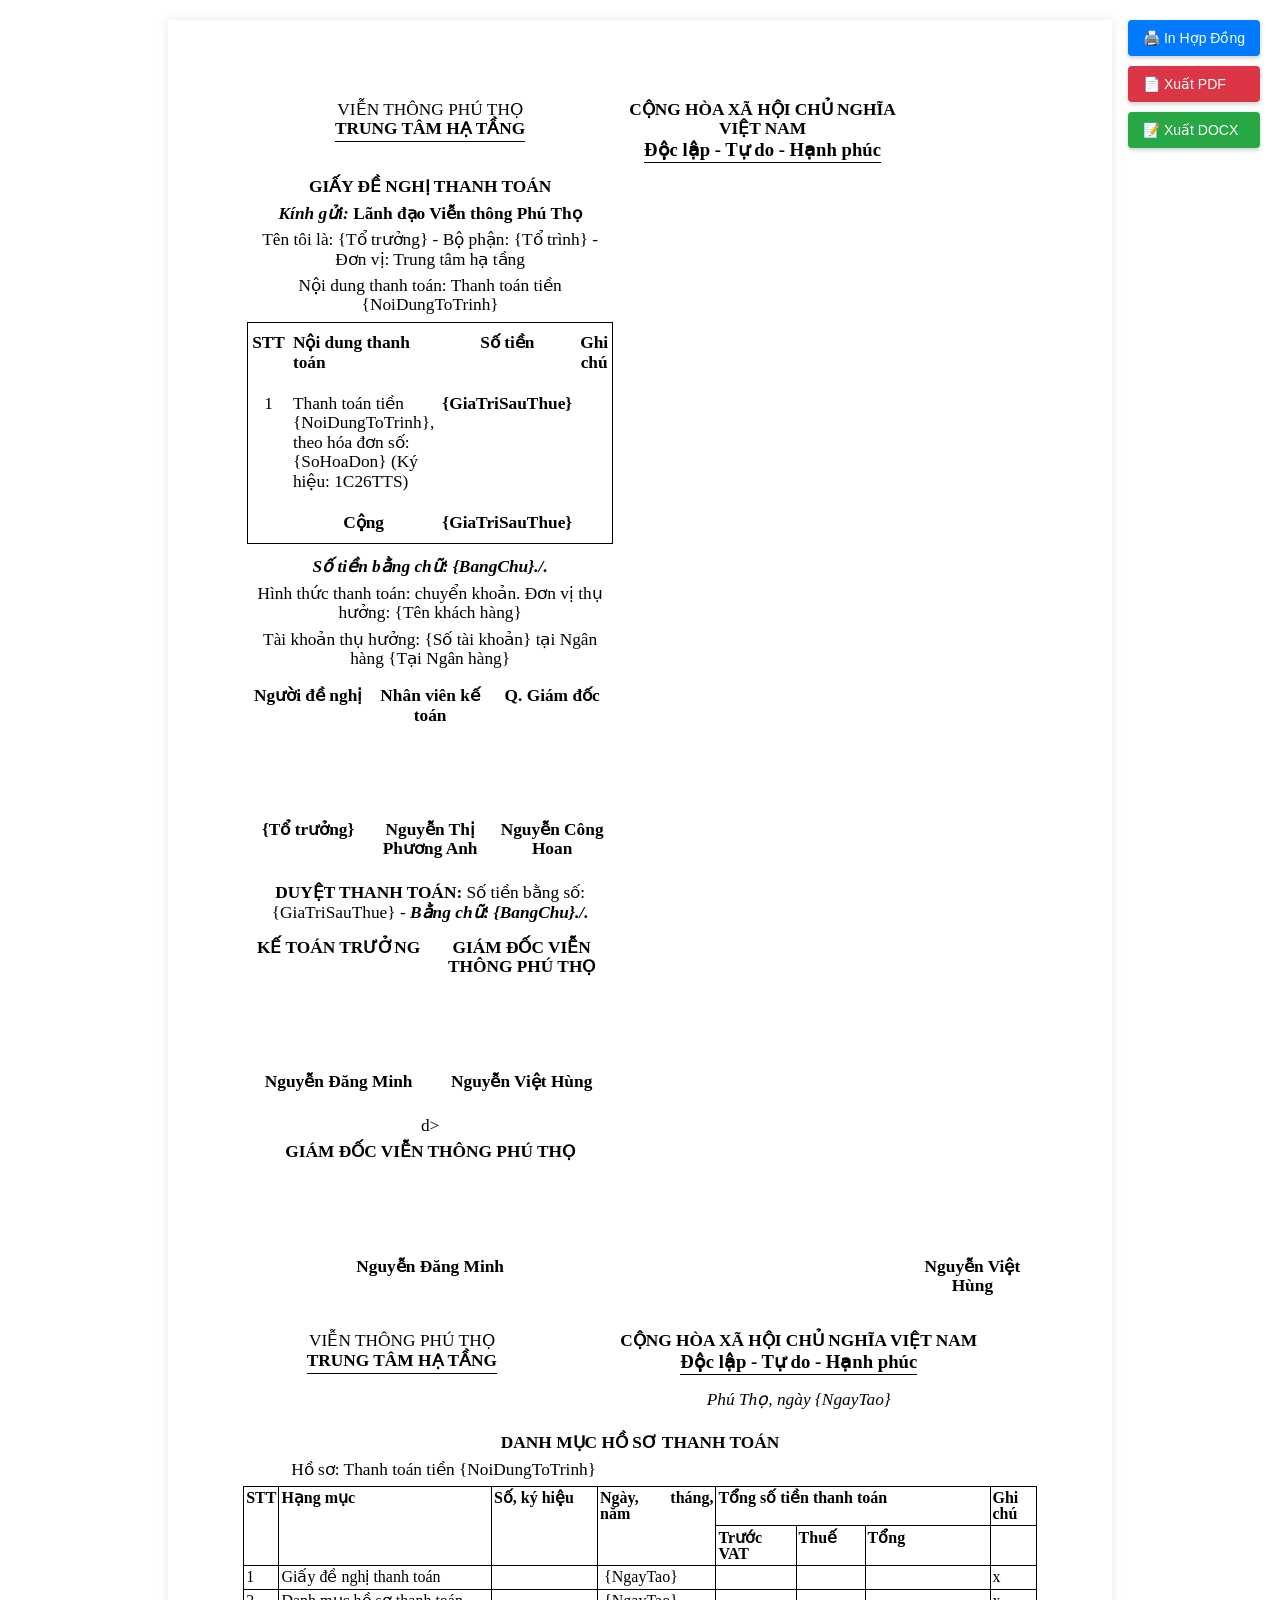
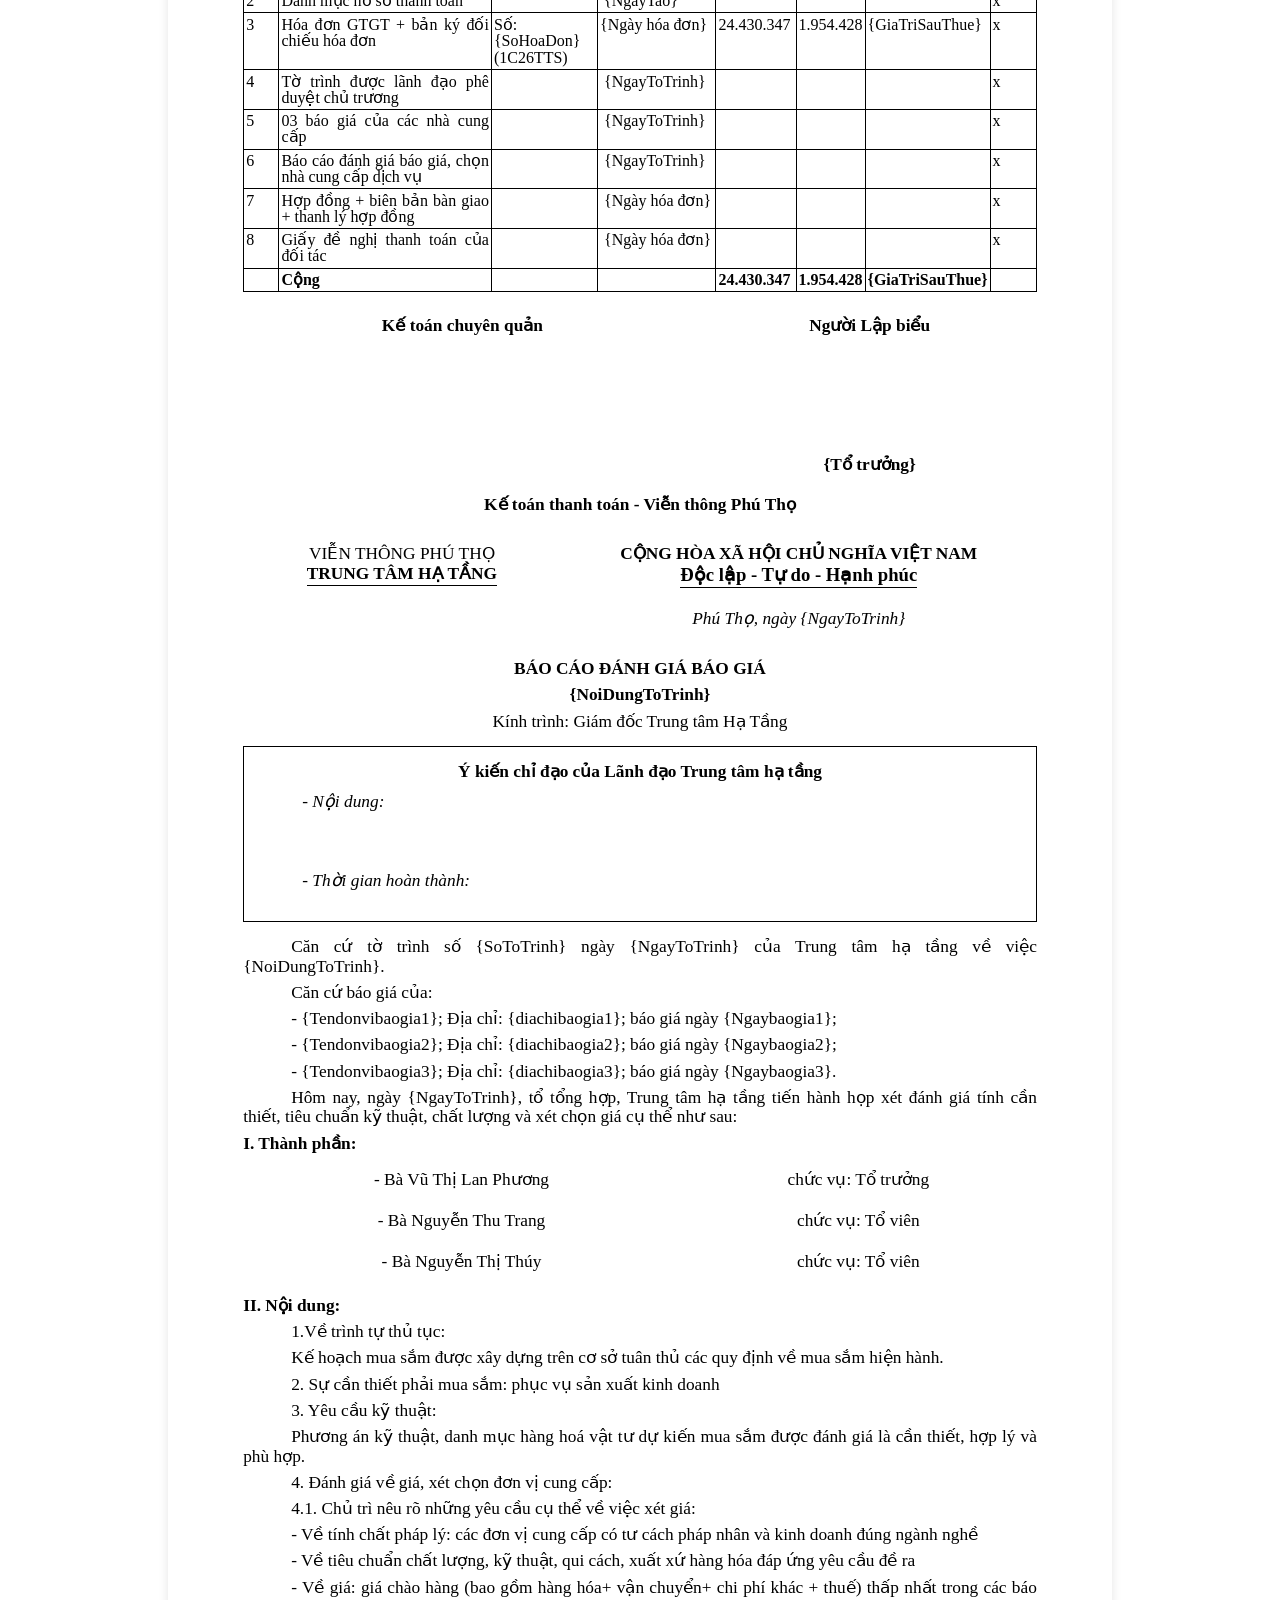
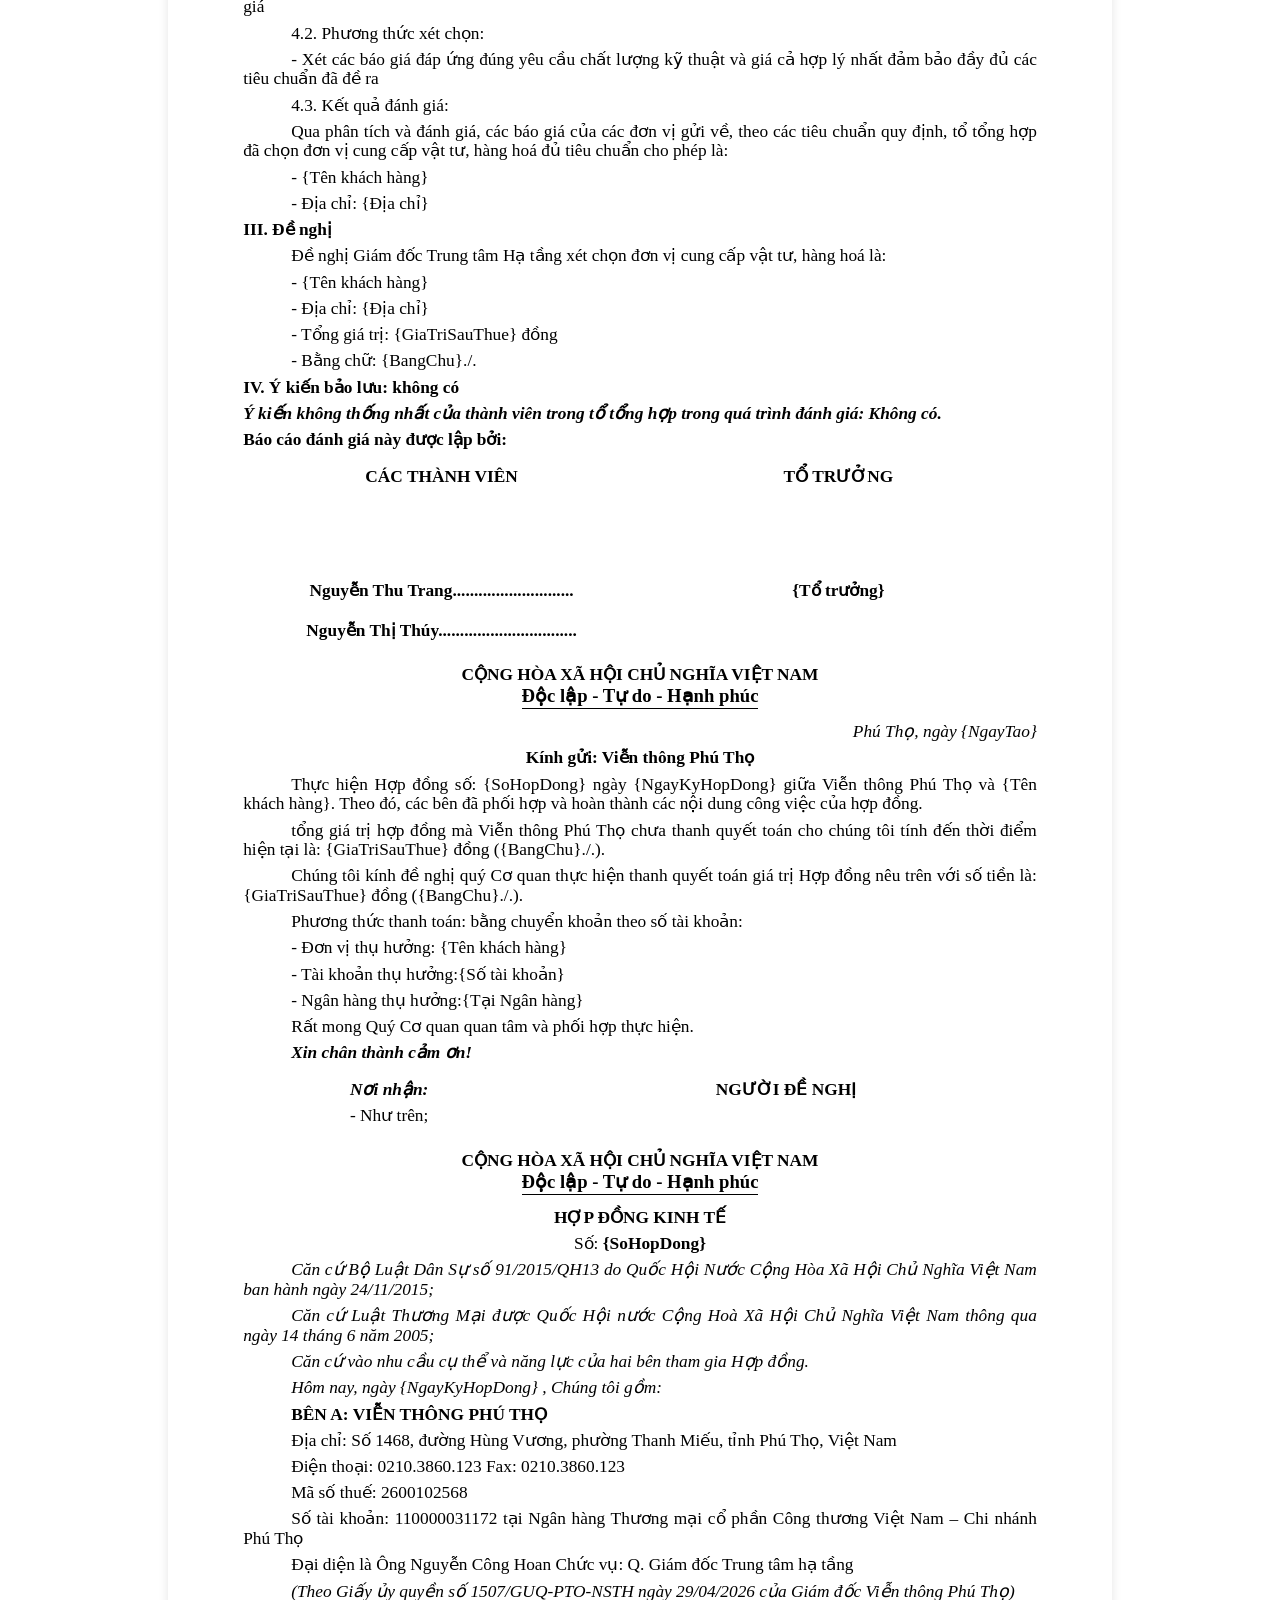
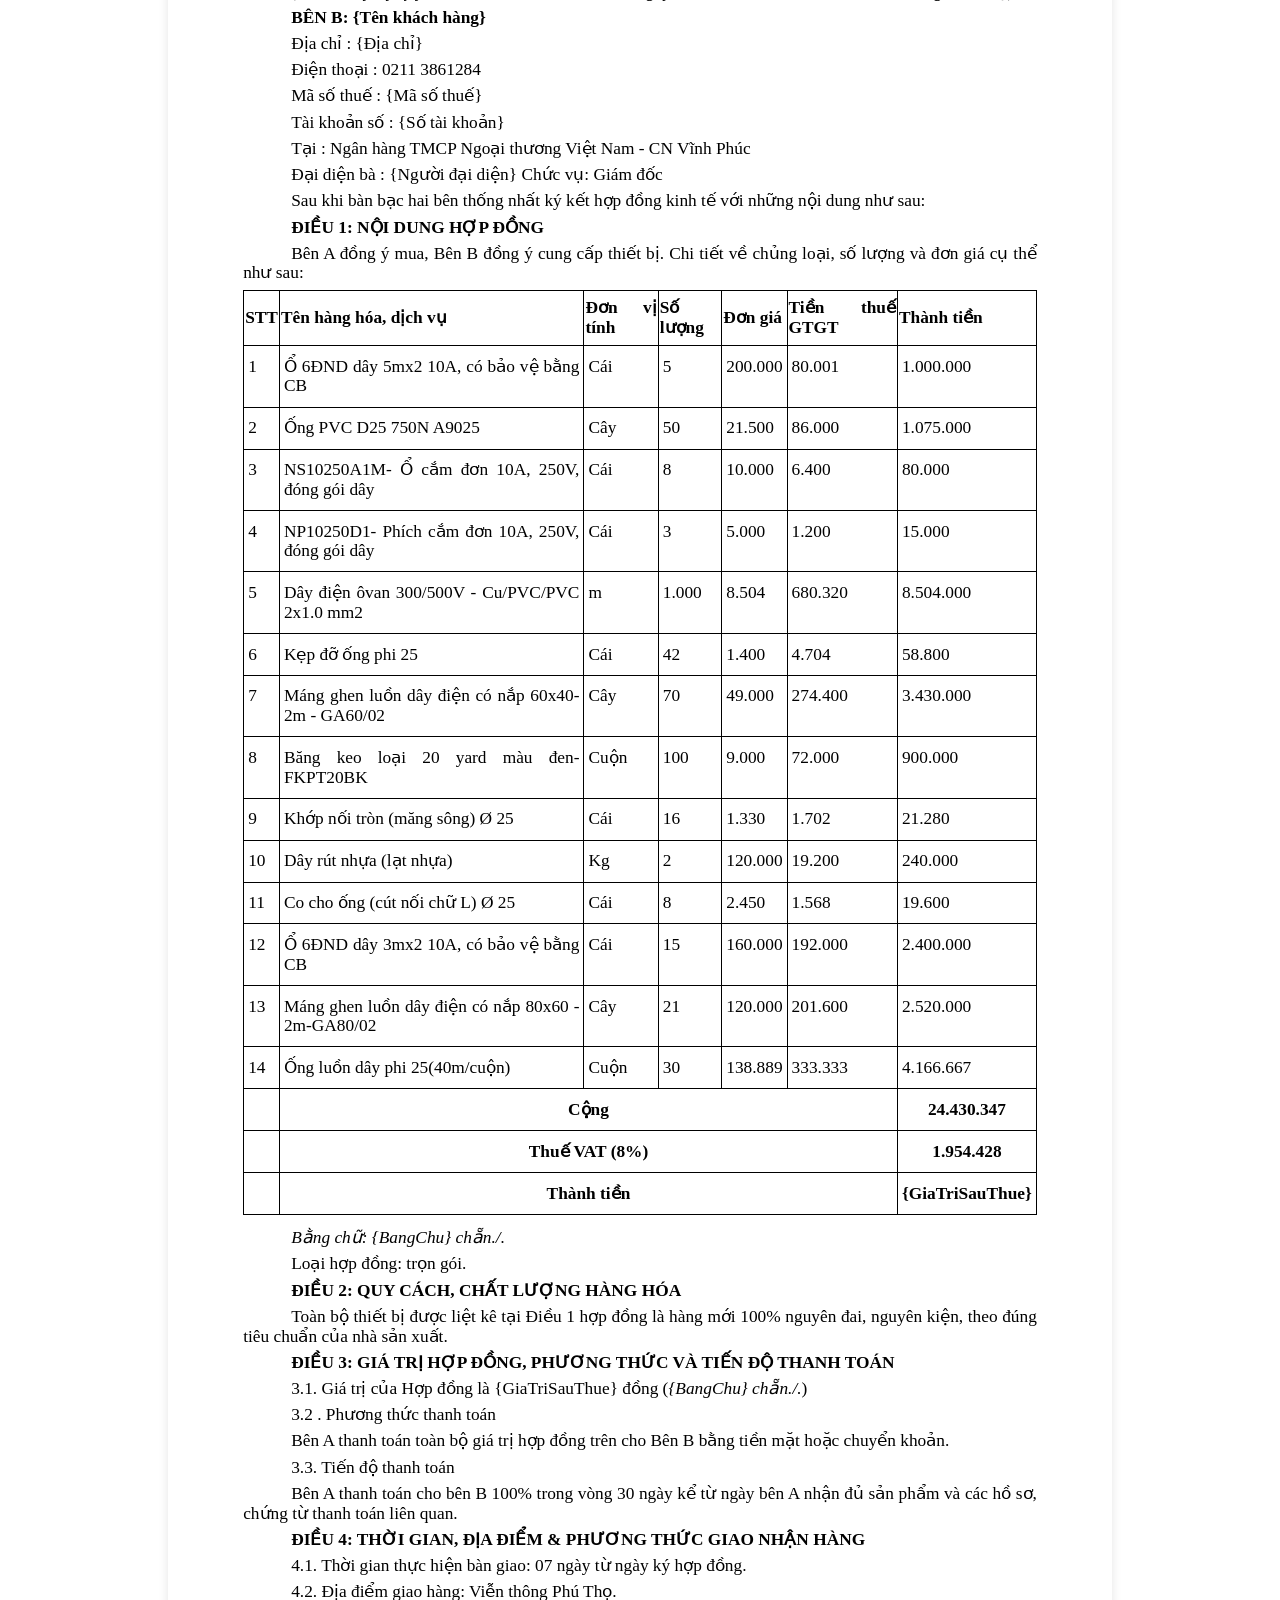
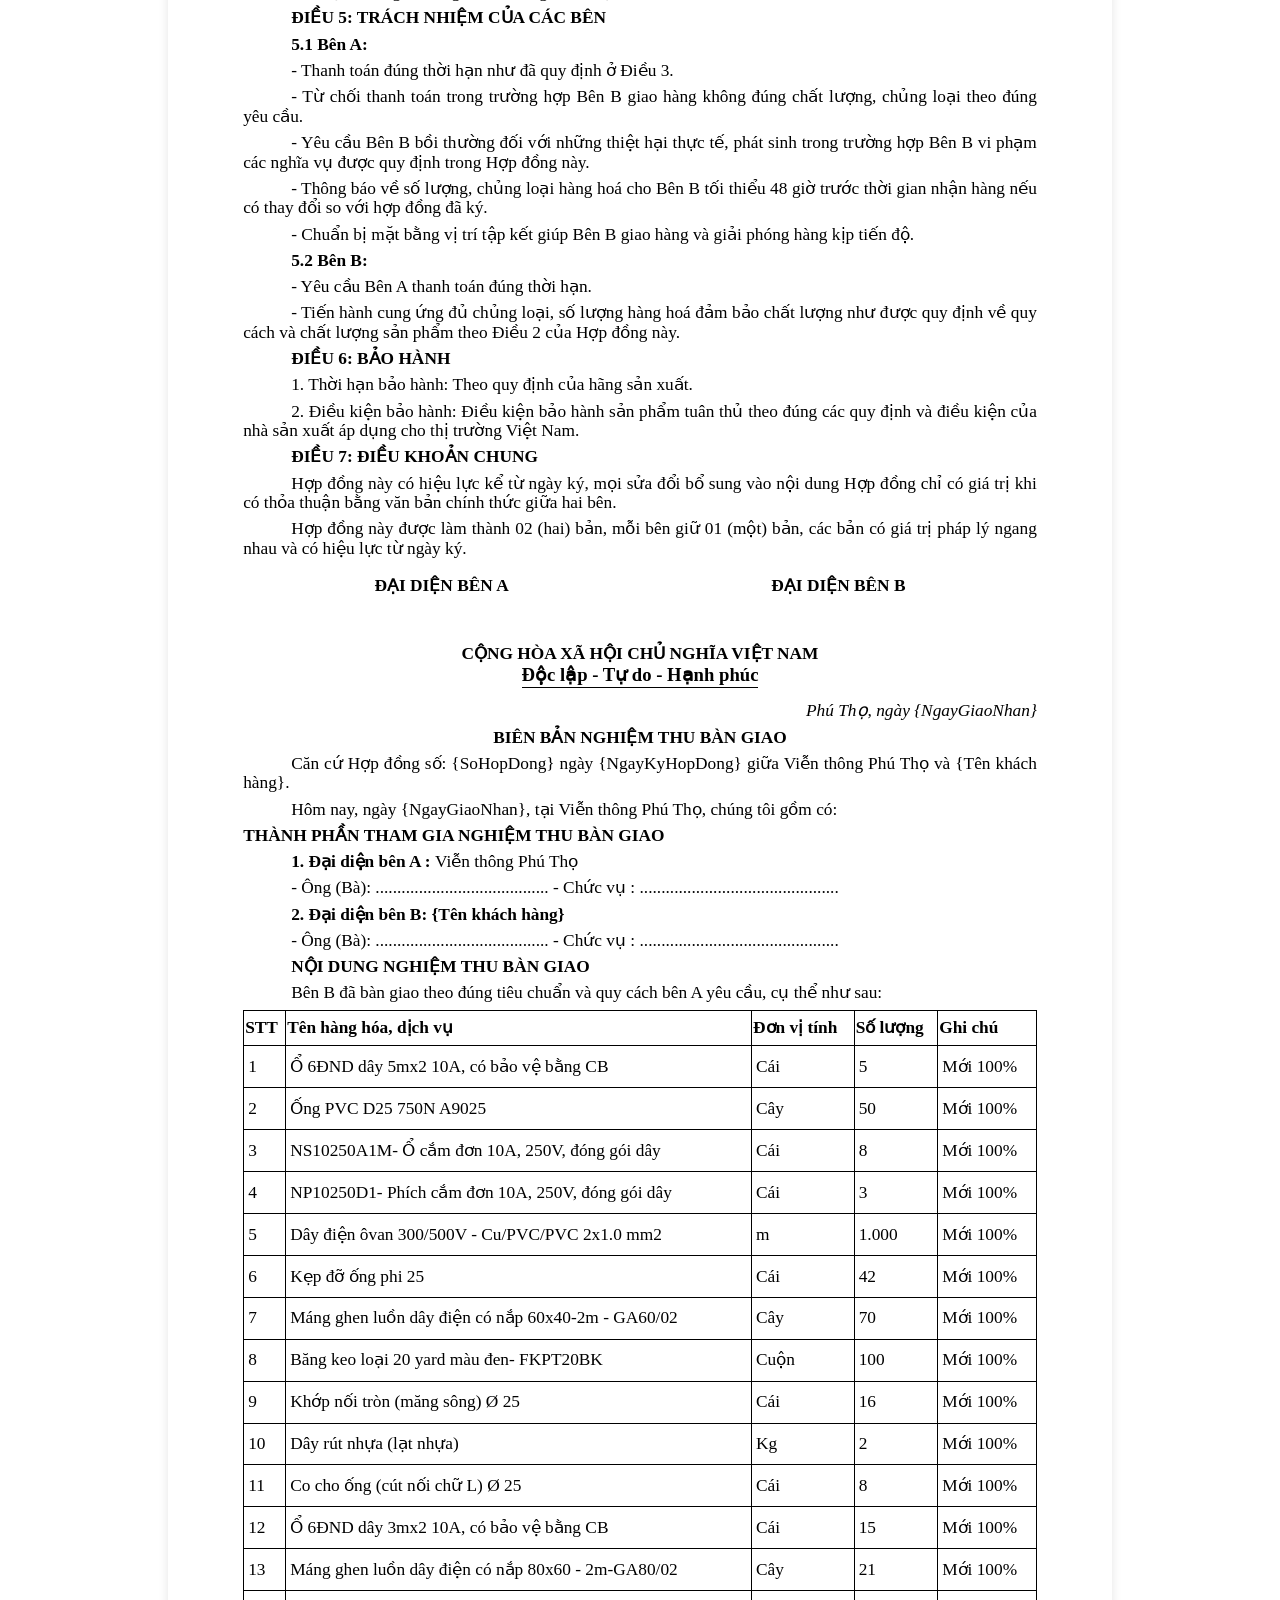
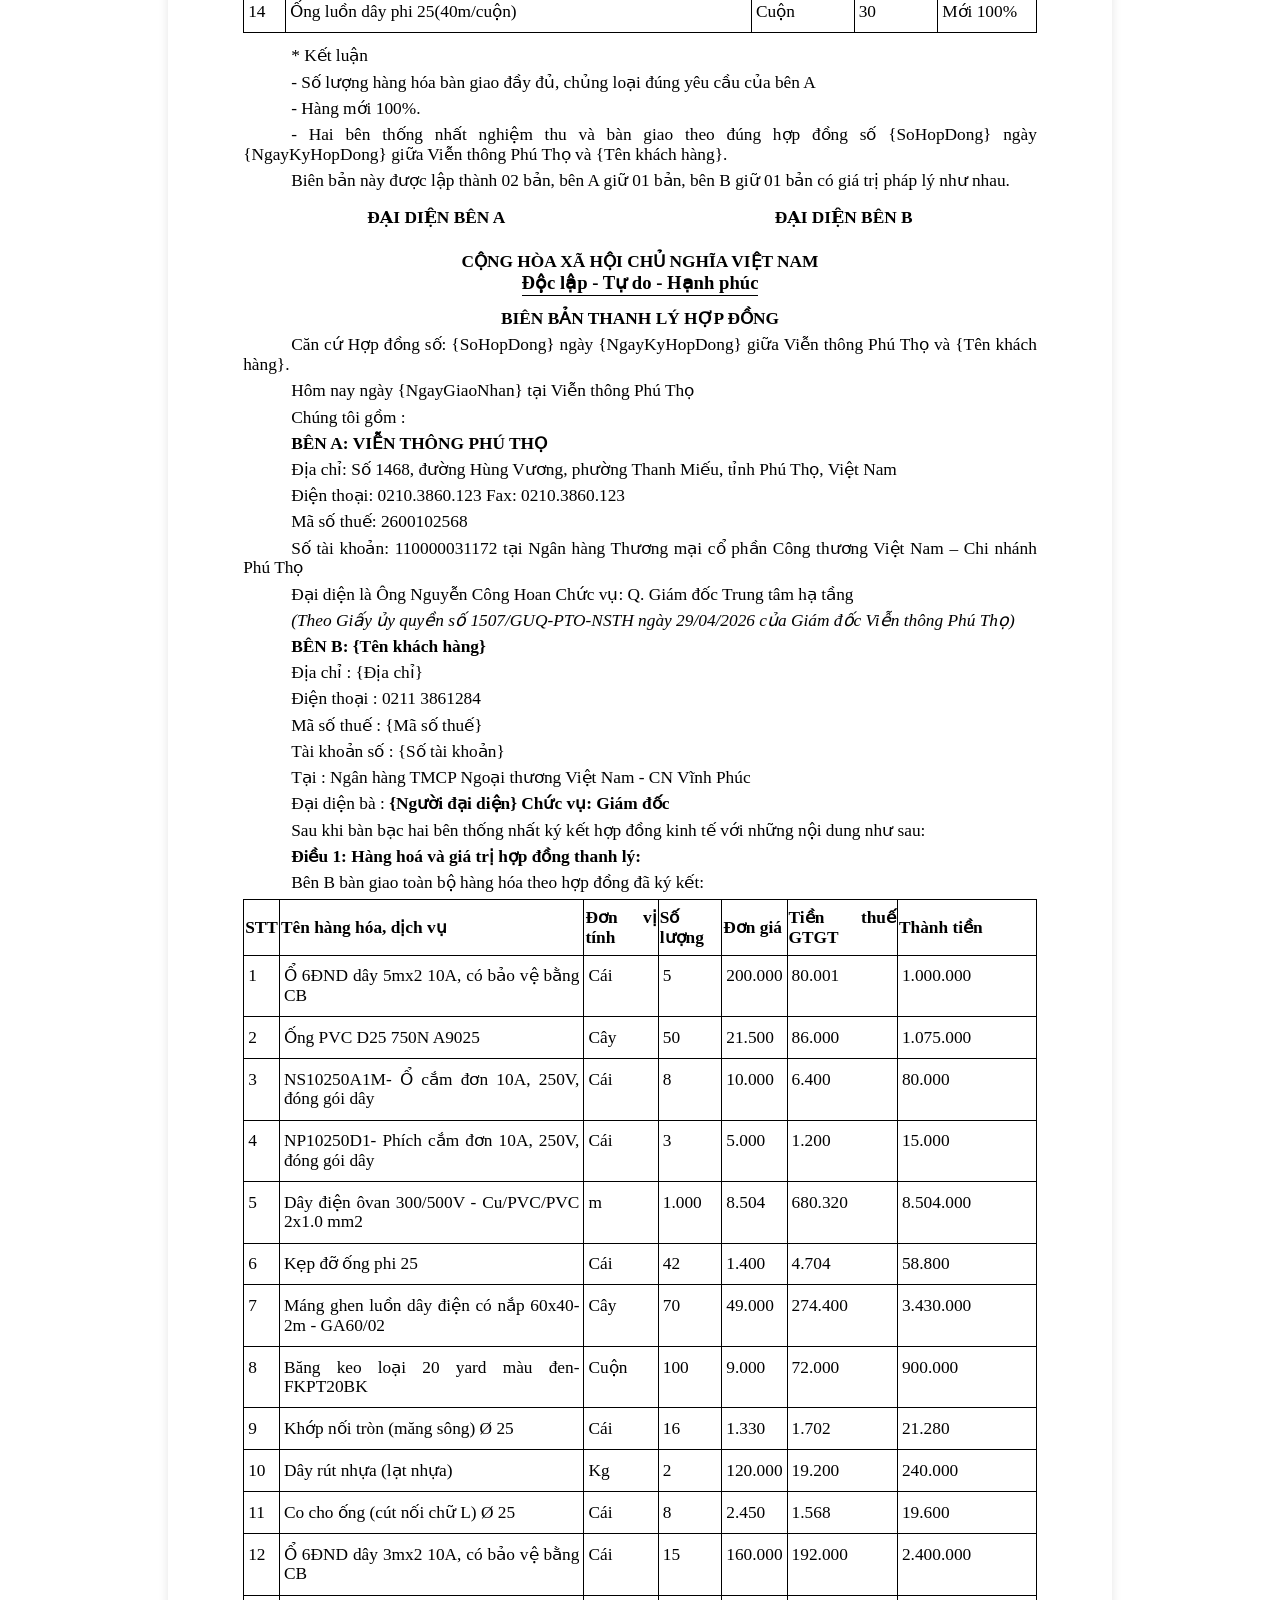
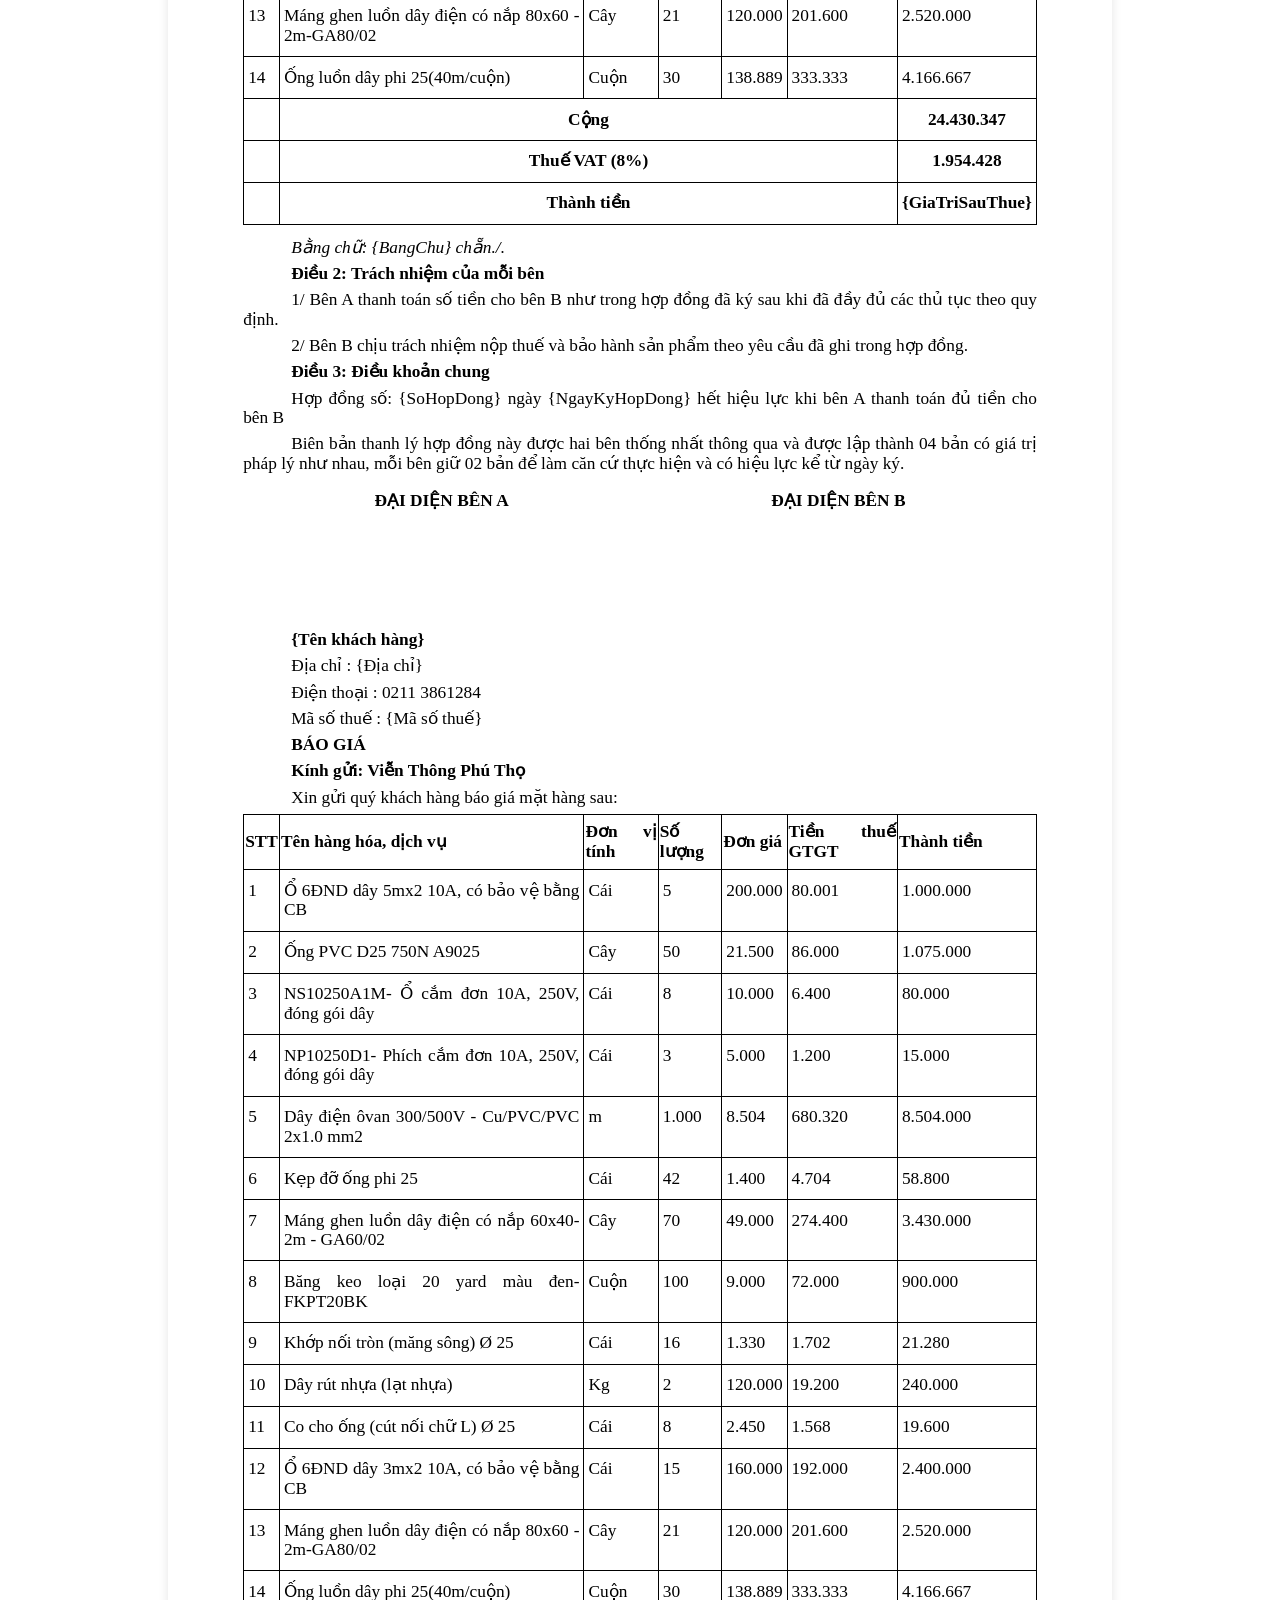
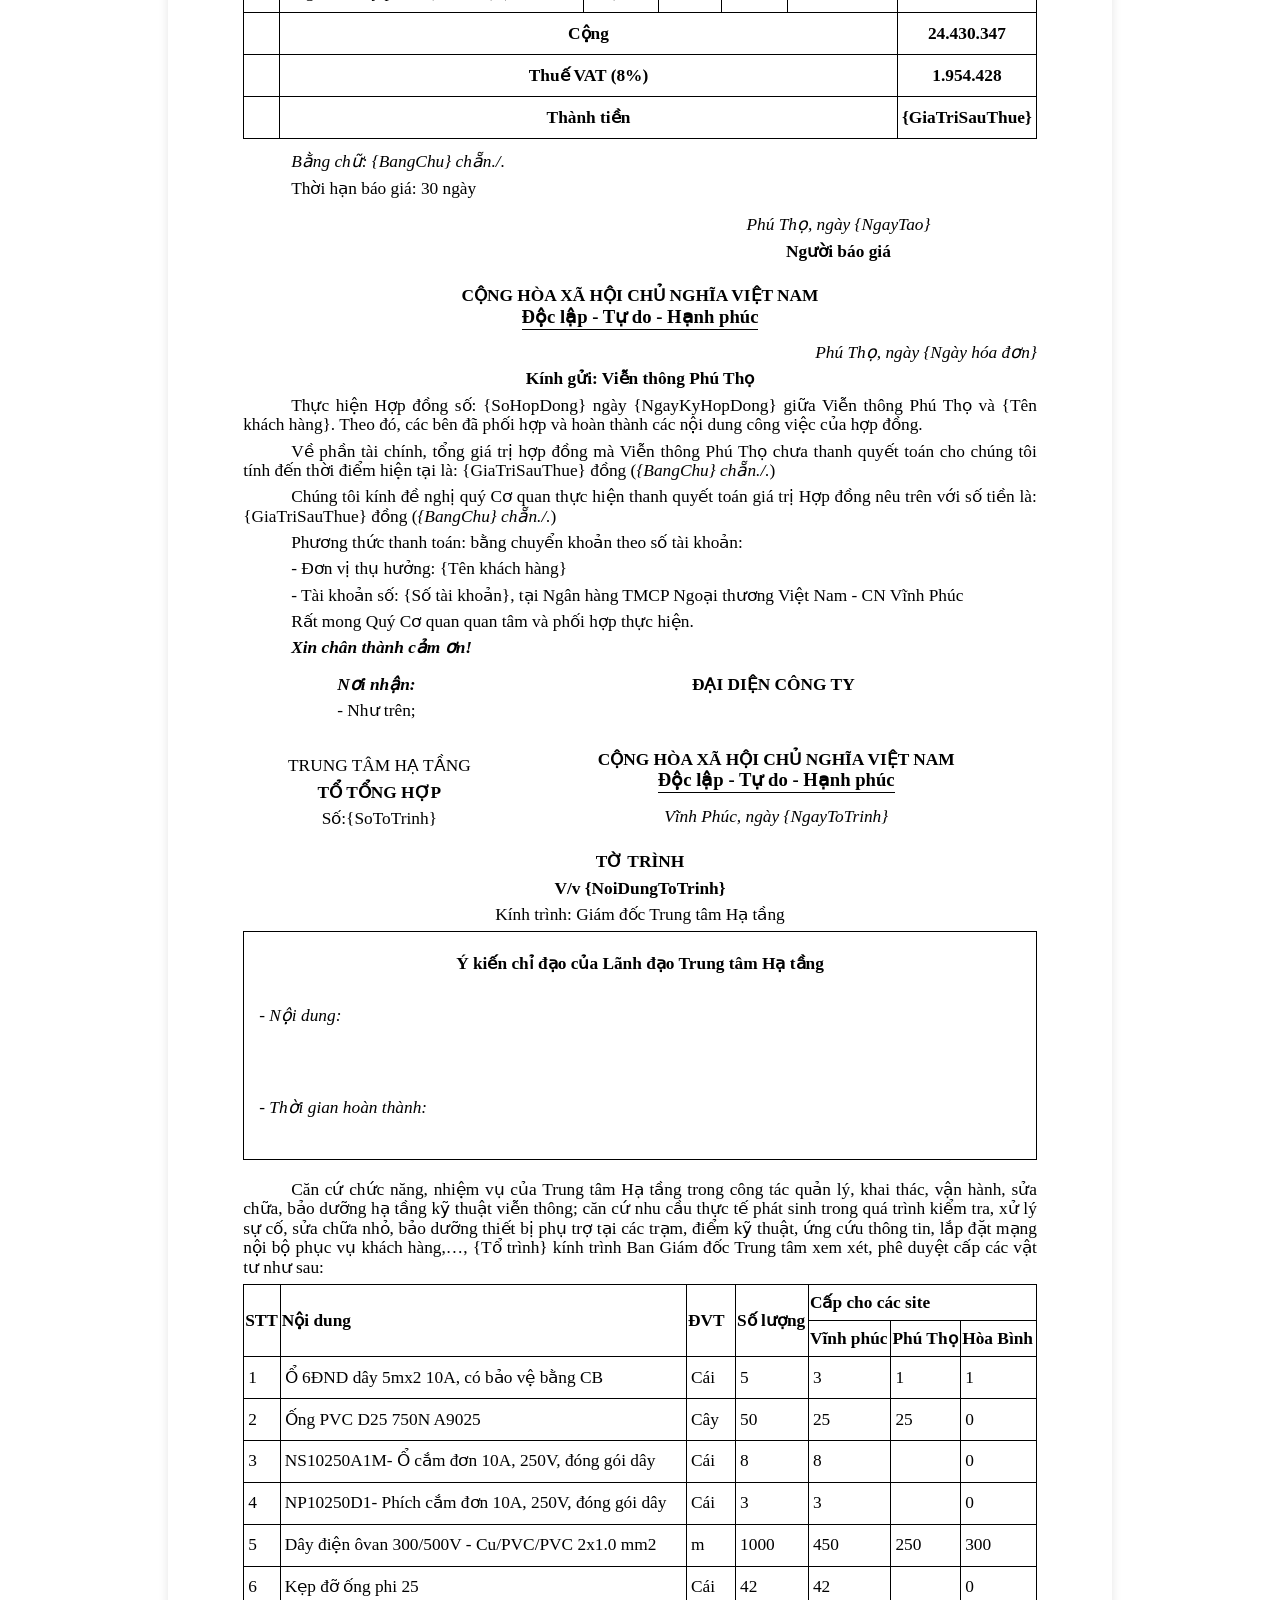
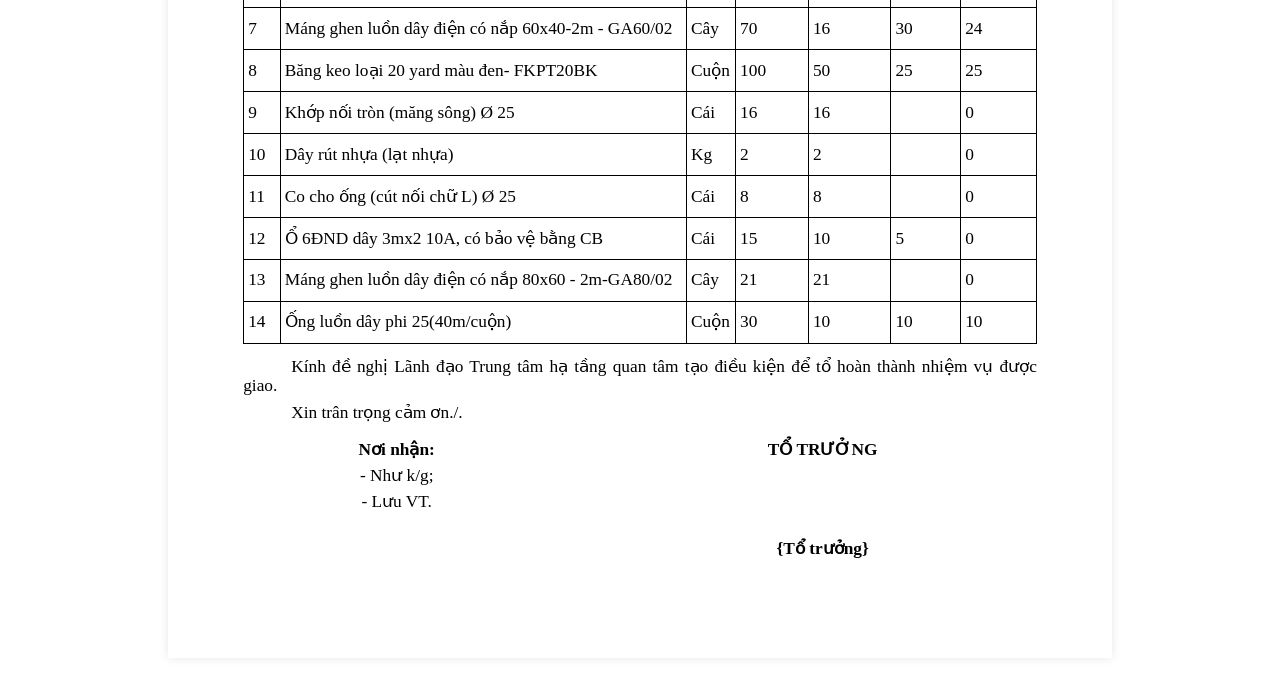
<file: dashboard-sheets-expert/assets/dashboard-shell/vanilla/hop_dong_template.html>
<!DOCTYPE html>
<html lang="vi">
<head>
    <meta charset="UTF-8">
    <title>In Hợp Đồng</title>
    <style>
        @page {
            size: A4;
            margin: 20mm 15mm 20mm 30mm;
        }
        body {
            font-family: "Times New Roman", Times, serif;
            font-size: 13pt;
            line-height: 1.13;
            text-align: justify;
            color: #000;
            background: #fff;
            margin: 0;
            padding: 0;
        }
        table { 
            width: 100%;
            border-collapse: collapse;
            margin-bottom: 10pt;
        }
        tr {
            page-break-inside: avoid; break-inside: avoid;
        }
        table.data-table, table.data-table th, table.data-table td {
            border: 1px solid black;
        }
        td {
            padding: 4px;
            vertical-align: top;
        }
        p {
            margin: 5pt 0;
        }
        h1, h2, h3, h4, h5, h6 {
            margin: 5pt 0;
            font-size: 13pt;
            font-weight: bold;
            font-family: inherit;
        }
        .page-break {
            page-break-before: always; break-before: page; height: 1px;
        }
        /* Tắt viền bảng đối với các bảng dùng để dàn layout (chữ ký, tiêu đề) */
        table.layout-table, table.layout-table td { text-align: center;
            border: none !important;
        }
        @media screen {
            body {
                max-width: 210mm;
                margin: 20px auto;
                padding: 20mm;
                box-shadow: 0 0 10px rgba(0,0,0,0.1);
            }
        }
    
        table.compact-table p {
            margin: 1pt 0;
        }
        table.compact-table td {
            padding: 2px;
        }

        .quoc-hieu {
            text-align: center !important;
            margin: 0 !important;
        }
        .quoc-hieu-1 {
            font-size: 13pt;
        }
        .quoc-hieu-2 {
            font-size: 14pt;
            display: inline-block;
            border-bottom: 1.5px solid black;
            padding-bottom: 2px;
            margin-bottom: 5pt;
        }
        .co-quan-1 {
            text-align: center !important;
            font-size: 13pt;
            margin: 0 !important;
        }
        .co-quan-2 {
            font-size: 13pt;
            display: inline-block;
            border-bottom: 1px solid black;
            padding-bottom: 2px;
            margin-bottom: 5pt;
        }
        .ngay-thang {
            text-align: center !important;
            margin: 0 !important;
        }

        @media print {
            .no-print { display: none !important; }
            body { box-shadow: none !important; margin: 0 !important; padding: 0 !important; max-width: 100% !important; }
        }
        .action-bar {
            position: fixed;
            top: 20px;
            right: 20px;
            display: flex;
            flex-direction: column;
            gap: 10px;
            z-index: 1000;
        }
        .action-bar button {
            padding: 10px 15px;
            background: #007bff;
            color: white;
            border: none;
            border-radius: 4px;
            cursor: pointer;
            font-size: 14px;
            font-family: Arial, sans-serif;
            box-shadow: 0 2px 4px rgba(0,0,0,0.2);
            text-align: left;
        }
        .action-bar button:hover {
            background: #0056b3;
        }
        .action-bar button.pdf-btn { background: #dc3545; }
        .action-bar button.pdf-btn:hover { background: #a71d2a; }
        .action-bar button.doc-btn { background: #28a745; }
        .action-bar button.doc-btn:hover { background: #1e7e34; }

        .title-center {
            text-align: center !important;
            margin: 5pt 0 !important;
        }

        #contract-content p {
            text-indent: 1.27cm;
        }
        #contract-content p.quoc-hieu,
        #contract-content p.quoc-hieu-1,
        #contract-content p.co-quan-1,
        #contract-content p.title-center,
        #contract-content table p,
        #contract-content p[style*="text-align: right"],
        #contract-content p[style*="text-align: center"] {
            text-indent: 0;
        }

</style>
</head>
<body>

    <div class="action-bar no-print">
        <button onclick="window.print()">🖨️ In Hợp Đồng</button>
        <button class="pdf-btn" onclick="window.print()">📄 Xuất PDF</button>
        <button class="doc-btn" onclick="exportToDocx()">📝 Xuất DOCX</button>
    </div>

    <div id="contract-content">
        
<table class="layout-table" style="margin-bottom: 20px;"><tr><td style="width: 40%; vertical-align: top;"><p class="co-quan-1">VIỄN THÔNG PHÚ THỌ</p><p class="quoc-hieu"><span class="co-quan-2"><strong>TRUNG TÂM HẠ TẦNG</strong></span></p></td><td>

<p class="quoc-hieu quoc-hieu-1"><strong>CỘNG HÒA XÃ HỘI CHỦ NGHĨA VIỆT NAM</strong></p><p class="quoc-hieu"><span class="quoc-hieu-2"><strong>Độc lập - Tự do - Hạnh phúc</strong></span></p></td></tr><tr><td></t<p class="title-center"><strong>GIẤY ĐỀ NGHỊ THANH TOÁN</strong></p><p class="title-center"><strong><em>Kính gửi:</em> Lãnh đạo Viễn thông Phú Thọ</strong></p><p>Tên tôi là: {Tổ trưởng} - Bộ phận: {Tổ trình} - Đơn vị: Trung tâm hạ tầng</p><p>Nội dung thanh toán: Thanh toán tiền {NoiDungToTrinh}</p>
<table class="data-table" style="text-align: center;"><tr><td style="text-align: center;"><p><strong>STT</strong></p></td><td style="text-align: left;"><p><strong>Nội dung thanh toán</strong></p></td><td style="text-align: center;"><p><strong> Số tiền </strong></p></td><td style="text-align: center;"><p><strong>Ghi chú</strong></p></td></tr><tr><td style="text-align: center;"><p>1</p></td><td style="text-align: left;"><p>Thanh toán tiền {NoiDungToTrinh}, theo hóa đơn số: {SoHoaDon} (Ký hiệu: 1C26TTS)</p></td><td style="text-align: center;"><p><strong>{GiaTriSauThue}</strong></p></td><td style="text-align: center;"><p> </p></td></tr><tr><td style="text-align: center;"><p><strong> </strong></p></td><td style="text-align: center;"><p><strong>Cộng</strong></p></td><td style="text-align: center;"><p><strong>      {GiaTriSauThue}</strong></p></td><td style="text-align: center;"><p><strong> </strong></p></td></tr></table>
<p><strong><em>Số tiền bằng chữ: {BangChu}./.</em></strong></p><p>Hình thức thanh toán: chuyển khoản. Đơn vị thụ hưởng: {Tên khách hàng}</p><p>Tài khoản thụ hưởng: {Số tài khoản} tại Ngân hàng {Tại Ngân hàng}</p>
<table class="layout-table" style="width: 100%; text-align: center;"><tr><td style="width: 33%;"><p><strong>Người đề nghị</strong></p></td><td style="width: 33%;"><p><strong>Nhân viên kế toán</strong></p></td><td style="width: 33%;"><p><strong>Q. Giám đốc</strong></p></td></tr><tr><td><p style="margin-top: 80px;"><strong>{Tổ trưởng}</strong></p></td><td><p style="margin-top: 80px;"><strong>Nguyễn Thị Phương Anh</strong></p></td><td><p style="margin-top: 80px;"><strong>Nguyễn Công Hoan</strong></p></td></tr></table>
<p style="margin-top: 5px; margin-bottom: 5px;"><strong>DUYỆT THANH TOÁN:</strong> Số tiền bằng số: {GiaTriSauThue} - <strong><em>Bằng chữ: {BangChu}./.</em></strong></p>
<table class="layout-table" style="width: 100%; text-align: center;"><tr><td style="width: 50%;"><p><strong>KẾ TOÁN TRƯỞNG</strong></p></td><td style="width: 50%;"><p><strong>GIÁM ĐỐC VIỄN THÔNG PHÚ THỌ</strong></p></td></tr><tr><td><p style="margin-top: 80px;"><strong>Nguyễn Đăng Minh</strong></p></td><td><p style="margin-top: 80px;"><strong>Nguyễn Việt Hùng</strong></p></td></tr></table><div class="page-break"></div>d><p><strong>GIÁM ĐỐC VIỄN THÔNG PHÚ THỌ</strong></p></td></tr><tr><td><p style="margin-top: 80px;"><strong>Nguyễn Đăng Minh</strong></p></td><td></td><td><p style="margin-top: 80px;"><strong>Nguyễn Việt Hùng</strong></p></td></tr></table><div class="page-break"></div>
<table class="layout-table" style="margin-bottom: 20px;"><tr><td style="width: 40%; vertical-align: top;"><p class="co-quan-1">VIỄN THÔNG PHÚ THỌ</p><p class="quoc-hieu"><span class="co-quan-2"><strong>TRUNG TÂM HẠ TẦNG</strong></span></p></td><td>
<p class="quoc-hieu quoc-hieu-1"><strong>CỘNG HÒA XÃ HỘI CHỦ NGHĨA VIỆT NAM</strong></p><p class="quoc-hieu"><span class="quoc-hieu-2"><strong>Độc lập - Tự do - Hạnh phúc</strong></span></p></td></tr><tr><td></td><td><p class="ngay-thang"><em>Phú Thọ, ngày {NgayTao}</em></p></td></tr></table><p class="title-center"><strong>DANH MỤC HỒ SƠ THANH TOÁN</strong></p><p>Hồ sơ: Thanh toán tiền {NoiDungToTrinh}</p><table class="data-table compact-table" style="line-height: 1.0; font-size: 12pt;"><tr><td rowspan="2"><p><strong>STT</strong></p></td><td rowspan="2"><p><strong>Hạng mục</strong></p></td><td rowspan="2"><p><strong>Số, ký hiệu</strong></p></td><td rowspan="2"><p><strong>Ngày, tháng, năm</strong></p></td><td colspan="3"><p><strong> Tổng số tiền thanh toán </strong></p></td><td><p><strong>Ghi chú</strong></p></td></tr><tr><td><p><strong> Trước VAT </strong></p></td><td><p><strong> Thuế </strong></p></td><td><p><strong>Tổng</strong></p></td><td></td></tr><tr><td><p>1</p></td><td><p>Giấy đề nghị thanh toán</p></td><td><p><strong> </strong></p></td><td><p><strong> </strong>{NgayTao}</p></td><td><p><strong> </strong></p></td><td><p><strong> </strong></p></td><td><p><strong> </strong></p></td><td><p>x</p></td></tr><tr><td><p>2</p></td><td><p>Danh mục hồ sơ thanh toán</p></td><td><p><strong> </strong></p></td><td><p><strong> </strong>{NgayTao}</p></td><td><p><strong> </strong></p></td><td><p><strong> </strong></p></td><td><p><strong> </strong></p></td><td><p>x</p></td></tr><tr><td><p>3</p></td><td><p>Hóa đơn GTGT + bản ký đối chiếu hóa đơn </p></td><td><p>Số: {SoHoaDon}</p><p>(1C26TTS)</p></td><td><p>{Ngày hóa đơn}</p></td><td><p>24.430.347</p></td><td><p>1.954.428</p></td><td><p>{GiaTriSauThue}</p></td><td><p>x</p></td></tr><tr><td><p>4</p></td><td><p>Tờ trình được lãnh đạo phê duyệt chủ trương </p></td><td><p> </p></td><td><p> {NgayToTrinh}</p></td><td><p> </p></td><td><p> </p></td><td><p> </p></td><td><p>x</p></td></tr><tr><td><p>5</p></td><td><p>03 báo giá của các nhà cung cấp </p></td><td><p> </p></td><td><p> {NgayToTrinh}</p></td><td><p> </p></td><td><p> </p></td><td><p> </p></td><td><p>x</p></td></tr><tr><td><p>6</p></td><td><p>Báo cáo đánh giá báo giá, chọn nhà cung cấp dịch vụ</p></td><td><p> </p></td><td><p> {NgayToTrinh}</p></td><td><p> </p></td><td><p> </p></td><td><p> </p></td><td><p>x</p></td></tr><tr><td><p>7</p></td><td><p>Hợp đồng + biên bản bàn giao + thanh lý hợp đồng</p></td><td><p> </p></td><td><p> {Ngày hóa đơn}</p></td><td><p> </p></td><td><p> </p></td><td><p> </p></td><td><p>x</p></td></tr><tr><td><p>8</p></td><td><p>Giấy đề nghị thanh toán của đối tác </p></td><td><p> </p></td><td><p> {Ngày hóa đơn}</p></td><td><p> </p></td><td><p> </p></td><td><p> </p></td><td><p>x</p></td></tr><tr><td></td><td><p><strong>Cộng</strong></p></td><td><p><strong> </strong></p></td><td><p><strong> </strong></p></td><td><p><strong>24.430.347</strong></p></td><td><p><strong>1.954.428</strong></p></td><td><p><strong>{GiaTriSauThue}</strong></p></td><td><p><strong> </strong></p></td></tr></table><table class="layout-table"><tr><td><p><strong>Kế toán chuyên quản</strong></p></td><td></td><td><p><strong>Người Lập biểu</strong></p></td></tr><tr><td></td><td></td><td></td></tr><tr><td></td><td></td><td></td></tr><tr><td></td><td></td><td></td></tr><tr><td></td><td></td><td><p style="margin-top: 80px;"><strong>{Tổ trưởng}</strong></p></td></tr><tr><td colspan="3"><p><strong>Kế toán thanh toán - Viễn thông Phú Thọ</strong></p></td></tr></table><div class="page-break"></div>
<table class="layout-table" style="margin-bottom: 20px;"><tr><td style="width: 40%; vertical-align: top;"><p class="co-quan-1">VIỄN THÔNG PHÚ THỌ</p><p class="quoc-hieu"><span class="co-quan-2"><strong>TRUNG TÂM HẠ TẦNG</strong></span></p></td><td>
<p class="quoc-hieu quoc-hieu-1"><strong>CỘNG HÒA XÃ HỘI CHỦ NGHĨA VIỆT NAM</strong></p><p class="quoc-hieu"><span class="quoc-hieu-2"><strong>Độc lập - Tự do - Hạnh phúc</strong></span></p></td></tr><tr><td></td><td><p><em>Phú Thọ, ngày {NgayToTrinh}</em></p></td></tr></table><p class="title-center"><strong>BÁO CÁO ĐÁNH GIÁ BÁO GIÁ</strong></p><p class="title-center"><strong>{NoiDungToTrinh}</strong></p><p class="title-center">Kính trình: Giám đốc Trung tâm Hạ Tầng</p>
<div style="border: 1px solid black; padding: 10px; margin: 15px 0;">
    <p style="text-align: center; margin: 5px 0;"><strong>Ý kiến chỉ đạo của Lãnh đạo Trung tâm hạ tầng</strong></p>
    <p style="margin: 10px 0 60px 0;">- <em>Nội dung:</em></p>
    <p style="margin: 10px 0 20px 0;">- <em>Thời gian hoàn thành:</em></p>
</div>
<p>Căn cứ tờ trình số {SoToTrinh} ngày {NgayToTrinh} của Trung tâm hạ tầng về việc {NoiDungToTrinh}.</p><p>Căn cứ báo giá của:</p><p>- {Tendonvibaogia1}; Địa chỉ: {diachibaogia1}; báo giá ngày {Ngaybaogia1};</p><p>- {Tendonvibaogia2}; Địa chỉ: {diachibaogia2}; báo giá ngày {Ngaybaogia2};</p><p>- {Tendonvibaogia3}; Địa chỉ: {diachibaogia3}; báo giá ngày {Ngaybaogia3}.</p><p>Hôm nay, ngày {NgayToTrinh}, tổ tổng hợp, Trung tâm hạ tầng tiến hành họp xét đánh giá tính cần thiết, tiêu chuẩn kỹ thuật, chất lượng và xét chọn giá cụ thể như sau:</p><h2><a id="_Hlk515226967"></a>I. Thành phần:</h2>
<table class="layout-table">
<tr><td><p>- Bà Vũ Thị Lan Phương</p></td><td><p>chức vụ: Tổ trưởng</p></td></tr>
<tr><td><p>- Bà Nguyễn Thu Trang</p></td><td><p>chức vụ: Tổ viên</p></td></tr>
<tr><td><p>- Bà Nguyễn Thị Thúy</p></td><td><p>chức vụ: Tổ viên</p></td></tr>
</table><h2><a id="_Toc257276520"></a><a id="_Toc259105115"></a><a id="_Toc401644244"></a><a id="_Toc421881127"></a><a id="_Toc428455078"></a><a id="_Hlk515227024"></a>II. Nội dung:</h2><p>1.Về trình tự thủ tục: </p><p>Kế hoạch mua sắm được xây dựng trên cơ sở tuân thủ các quy định về mua sắm hiện hành.</p><p>2. Sự cần thiết phải mua sắm: phục vụ sản xuất kinh doanh			</p><p>3. Yêu cầu kỹ thuật: 							</p><p>Phương án kỹ thuật, danh mục hàng hoá vật tư dự kiến mua sắm được đánh giá là cần thiết, hợp lý và phù hợp.</p><p>4. Đánh giá về giá, xét chọn đơn vị cung cấp:</p><p>4.1. Chủ trì nêu rõ những yêu cầu cụ thể về việc xét giá:</p><p>- Về tính chất pháp lý: các đơn vị cung cấp có tư cách pháp nhân và kinh doanh đúng ngành nghề</p><p>- Về tiêu chuẩn chất lượng, kỹ thuật, qui cách, xuất xứ hàng hóa đáp ứng yêu cầu đề ra</p><p>	- Về giá: giá chào hàng (bao gồm hàng hóa+ vận chuyển+ chi phí khác + thuế)  thấp nhất trong các báo giá</p><p>	4.2. Phương thức xét chọn:</p><p>	- Xét các báo giá đáp ứng đúng yêu cầu chất lượng kỹ thuật và giá cả hợp lý nhất đảm bảo đầy đủ các tiêu chuẩn đã đề ra</p><p>	4.3. Kết quả đánh giá:</p><p>	Qua phân tích và đánh giá, các báo giá của các đơn vị gửi về, theo các tiêu chuẩn quy định, tổ tổng hợp đã chọn đơn vị cung cấp vật tư, hàng hoá đủ tiêu chuẩn cho phép là:</p><p><a id="_Toc421881134"></a><a id="_Toc257276525"></a><a id="_Toc259105120"></a><a id="_Toc401644250"></a><a id="_Toc428455085"></a>	- {Tên khách hàng}</p><p> 	- Địa chỉ: {Địa chỉ}</p><h2>III. Đề nghị</h2><p>Đề nghị Giám đốc Trung tâm Hạ tầng xét chọn đơn vị cung cấp vật tư, hàng hoá là:</p><p>	- {Tên khách hàng}</p><p>	- Địa chỉ: {Địa chỉ}</p><p>- Tổng giá trị: {GiaTriSauThue}<strong> </strong>đồng</p><p>- Bằng chữ: {BangChu}./.</p><h2>IV. Ý kiến bảo lưu: không có</h2><h2><em>Ý kiến không thống nhất của thành viên trong tổ tổng hợp trong quá trình đánh giá: Không có.</em></h2><h2>Báo cáo đánh giá này được lập bởi:</h2><table class="layout-table">
<tr>
<td style="width: 50%;"><p><strong>CÁC THÀNH VIÊN</strong></p></td>
<td style="width: 50%;"><p><strong>TỔ TRƯỞNG</strong></p></td>
</tr>
<tr>
<td>
<p style="margin-top: 80px; margin-bottom: 20px;"><strong>Nguyễn Thu Trang............................</strong></p>
<p><strong>Nguyễn Thị Thúy................................</strong></p>
</td>
<td>
<p style="margin-top: 80px;"><strong>{Tổ trưởng}</strong></p>
</td>
</tr>
</table><div class="page-break"></div>
<p class="quoc-hieu quoc-hieu-1"><strong>CỘNG HÒA XÃ HỘI CHỦ NGHĨA VIỆT NAM</strong></p><p class="quoc-hieu"><span class="quoc-hieu-2"><strong>Độc lập - Tự do - Hạnh phúc</strong></span></p><p style="text-align: right;"><em>Phú Thọ, ngày {NgayTao}</em></p><p class="title-center"><strong>Kính gửi: Viễn thông Phú Thọ</strong></p><p>Thực hiện Hợp đồng số: {SoHopDong} ngày {NgayKyHopDong} giữa Viễn thông Phú Thọ và {Tên khách hàng}. Theo đó, các bên đã phối hợp và hoàn thành các nội dung công việc của hợp đồng. </p><p>tổng giá trị hợp đồng mà Viễn thông Phú Thọ chưa thanh quyết toán cho chúng tôi tính đến thời điểm hiện tại là: {GiaTriSauThue} đồng ({BangChu}./.).</p><p>Chúng tôi kính đề nghị quý Cơ quan thực hiện thanh quyết toán giá trị Hợp đồng nêu trên với số tiền là: {GiaTriSauThue} đồng ({BangChu}./.).   </p><p>Phương thức thanh toán: bằng chuyển khoản theo số tài khoản:</p><p>- Đơn vị thụ hưởng: {Tên khách hàng}</p><p>	  - Tài khoản thụ hưởng:{Số tài khoản}</p><p>	  - Ngân hàng thụ hưởng:{Tại Ngân hàng}</p><p> Rất mong Quý Cơ quan quan tâm và phối hợp thực hiện.</p><p><strong><em>Xin chân thành cảm ơn!</em></strong></p><table class="layout-table"><tr><td><p><strong><em>Nơi nhận:</em></strong></p><p>- Như trên;</p></td><td><p><strong>NGƯỜI ĐỀ NGHỊ</strong></p></td></tr></table><div class="page-break"></div>
<p class="quoc-hieu quoc-hieu-1"><strong>CỘNG HÒA XÃ HỘI CHỦ NGHĨA VIỆT NAM</strong></p><p class="quoc-hieu"><span class="quoc-hieu-2"><strong>Độc lập - Tự do - Hạnh phúc</strong></span></p><p class="title-center"><strong>HỢP ĐỒNG KINH TẾ </strong></p><p class="title-center">Số: <strong>{SoHopDong}</strong></p><p><em>Căn cứ Bộ Luật Dân Sự số 91/2015/QH13 do Quốc Hội Nước Cộng Hòa Xã Hội Chủ Nghĩa Việt Nam ban hành ngày 24/11/2015;</em></p><p><em>Căn cứ Luật Thương Mại được Quốc Hội nước Cộng Hoà Xã Hội Chủ Nghĩa Việt Nam thông qua ngày 14 tháng 6 năm 2005;</em></p><p><em>	Căn cứ vào nhu cầu cụ thể và năng lực của hai bên tham gia Hợp đồng.</em></p><p><em>Hôm nay, ngày {NgayKyHopDong} , Chúng tôi gồm:</em></p><p><strong>BÊN A:</strong> <strong>VIỄN THÔNG PHÚ THỌ</strong></p><p>	Địa chỉ: Số 1468, đường Hùng Vương, phường Thanh Miếu, tỉnh Phú Thọ, Việt Nam</p><p>	Điện thoại: 	0210.3860.123		Fax: 0210.3860.123</p><p>	Mã số thuế:	2600102568</p><p>	Số tài khoản: 110000031172 tại Ngân hàng Thương mại cổ phần Công thương Việt Nam – Chi nhánh Phú Thọ</p><p>	Đại diện là Ông Nguyễn Công Hoan       Chức vụ: Q. Giám đốc Trung tâm hạ tầng </p><p><em>(Theo Giấy ủy quyền số 1507/GUQ-PTO-NSTH ngày 29/04/2026 của Giám đốc Viễn thông Phú Thọ)</em></p><p><strong>BÊN B: {Tên khách hàng}</strong></p><p>Địa chỉ	           : {Địa chỉ}</p><p>Điện thoại              : 0211 3861284</p><p>Mã số thuế	: {Mã số thuế}</p><p>Tài khoản số 	: {Số tài khoản}</p><p>Tại 		: Ngân hàng TMCP Ngoại thương Việt Nam - CN Vĩnh Phúc</p><p>     Đại diện bà          :<strong> </strong>{Người đại diện}	Chức vụ: Giám đốc</p><p>Sau khi bàn bạc hai bên thống nhất ký kết hợp đồng kinh tế với những nội dung như sau:</p><p><strong>ĐIỀU 1: NỘI DUNG HỢP ĐỒNG</strong></p><p>Bên A đồng ý mua, Bên B đồng ý cung cấp thiết bị. Chi tiết về chủng loại, số lượng và đơn giá cụ thể như sau:</p><p><strong><em>  </em></strong></p><table class="data-table"><thead><tr><th><p><strong>STT</strong></p></th><th><p><strong>Tên hàng hóa, dịch vụ</strong></p></th><th><p><strong>Đơn vị tính</strong></p></th><th><p><strong>Số lượng</strong></p></th><th><p><strong>Đơn giá</strong></p></th><th><p><strong>Tiền thuế GTGT</strong></p></th><th colspan="2"><p><strong>Thành tiền</strong></p></th></tr></thead><tbody><tr><td><p>1</p></td><td><p>Ổ 6ĐND dây 5mx2 10A, có bảo vệ bằng CB</p></td><td><p>Cái</p></td><td><p>5</p></td><td><p>200.000</p></td><td><p>80.001</p></td><td colspan="2"><p>1.000.000</p></td></tr><tr><td><p>2</p></td><td><p>Ống PVC D25 750N A9025</p></td><td><p>Cây</p></td><td><p>50</p></td><td><p>21.500</p></td><td><p>86.000</p></td><td colspan="2"><p>1.075.000</p></td></tr><tr><td><p>3</p></td><td><p>NS10250A1M- Ổ cắm đơn 10A, 250V, đóng gói dây</p></td><td><p>Cái</p></td><td><p>8</p></td><td><p>10.000</p></td><td><p>6.400</p></td><td colspan="2"><p>80.000</p></td></tr><tr><td><p>4</p></td><td><p>NP10250D1- Phích cắm đơn 10A, 250V, đóng gói dây</p></td><td><p>Cái</p></td><td><p>3</p></td><td><p>5.000</p></td><td><p>1.200</p></td><td colspan="2"><p>15.000</p></td></tr><tr><td><p>5</p></td><td><p>Dây điện ôvan 300/500V - Cu/PVC/PVC 2x1.0 mm2</p></td><td><p>m</p></td><td><p>1.000</p></td><td><p>8.504</p></td><td><p>680.320</p></td><td colspan="2"><p>8.504.000</p></td></tr><tr><td><p>6</p></td><td><p>Kẹp đỡ ống phi 25</p></td><td><p>Cái</p></td><td><p>42</p></td><td><p>1.400</p></td><td><p>4.704</p></td><td colspan="2"><p>58.800</p></td></tr><tr><td><p>7</p></td><td><p>Máng ghen luồn dây điện có nắp 60x40-2m - GA60/02</p></td><td><p>Cây</p></td><td><p>70</p></td><td><p>49.000</p></td><td><p>274.400</p></td><td colspan="2"><p>3.430.000</p></td></tr><tr><td><p>8</p></td><td><p>Băng keo loại 20 yard màu đen- FKPT20BK</p></td><td><p>Cuộn</p></td><td><p>100</p></td><td><p>9.000</p></td><td><p>72.000</p></td><td colspan="2"><p>900.000</p></td></tr><tr><td><p>9</p></td><td><p>Khớp nối tròn (măng sông) Ø 25</p></td><td><p>Cái</p></td><td><p>16</p></td><td><p>1.330</p></td><td><p>1.702</p></td><td colspan="2"><p>21.280</p></td></tr><tr><td><p>10</p></td><td><p>Dây rút nhựa (lạt nhựa)</p></td><td><p>Kg</p></td><td><p>2</p></td><td><p>120.000</p></td><td><p>19.200</p></td><td colspan="2"><p>240.000</p></td></tr><tr><td><p>11</p></td><td><p>Co cho ống (cút nối chữ L) Ø 25</p></td><td><p>Cái</p></td><td><p>8</p></td><td><p>2.450</p></td><td><p>1.568</p></td><td colspan="2"><p>19.600</p></td></tr><tr><td><p>12</p></td><td><p>Ổ 6ĐND dây 3mx2 10A, có bảo vệ bằng CB</p></td><td><p>Cái</p></td><td><p>15</p></td><td><p>160.000</p></td><td><p>192.000</p></td><td colspan="2"><p>2.400.000</p></td></tr><tr><td><p>13</p></td><td><p>Máng ghen luồn dây điện có nắp 80x60 - 2m-GA80/02</p></td><td><p>Cây</p></td><td><p>21</p></td><td><p>120.000</p></td><td><p>201.600</p></td><td colspan="2"><p>2.520.000</p></td></tr><tr><td><p>14</p></td><td><p>Ống luồn dây phi 25(40m/cuộn)</p></td><td><p>Cuộn</p></td><td><p>30</p></td><td><p>138.889</p></td><td><p>333.333</p></td><td colspan="2"><p>4.166.667</p></td></tr><tr><td><p> </p></td><td colspan="5" style="text-align: center;"><p><strong>Cộng</strong></p></td><td colspan="2" style="text-align: center;"><p><strong>24.430.347</strong></p></td></tr><tr><td><p> </p></td><td colspan="5" style="text-align: center;"><p><strong>Thuế VAT (8%)</strong></p></td><td colspan="2" style="text-align: center;"><p><strong>1.954.428</strong></p></td></tr><tr><td><p> </p></td><td colspan="5" style="text-align: center;"><p><strong>Thành tiền</strong></p></td><td colspan="2" style="text-align: center;"><p><strong>{GiaTriSauThue}</strong></p></td></tr></tbody></table><p><em>   Bằng chữ: {BangChu} chẵn./.</em></p><p>Loại hợp đồng: trọn gói.</p><p><strong>ĐIỀU 2: QUY CÁCH, CHẤT LƯỢNG HÀNG HÓA</strong></p><p>Toàn bộ thiết bị được liệt kê tại Điều 1 hợp đồng là hàng mới 100% nguyên đai, nguyên kiện, theo đúng tiêu chuẩn của nhà sản xuất.</p><p><strong>ĐIỀU 3: GIÁ TRỊ HỢP ĐỒNG, PHƯƠNG THỨC VÀ TIẾN ĐỘ THANH TOÁN </strong></p><p>3.1. Giá trị của Hợp đồng là {GiaTriSauThue}<strong> </strong>đồng (<em>{BangChu} chẵn./.</em>)</p><p>3.2 . Phương thức thanh toán</p><p>Bên A thanh toán toàn bộ giá trị hợp đồng trên cho Bên B bằng tiền mặt hoặc chuyển khoản.</p><p>3.3. Tiến độ thanh toán</p><p>Bên A thanh toán cho bên B 100% trong vòng 30 ngày kể từ ngày bên A nhận đủ sản phẩm và các hồ sơ, chứng từ thanh toán liên quan.</p><p><strong>ĐIỀU 4: THỜI GIAN, ĐỊA ĐIỂM &amp; PHƯƠNG THỨC GIAO NHẬN HÀNG</strong></p><p>4.1. Thời gian thực hiện bàn giao: 07 ngày từ ngày ký hợp đồng.</p><p>4.2. Địa điểm giao hàng: Viễn thông Phú Thọ.</p><p><strong>ĐIỀU 5: TRÁCH NHIỆM CỦA CÁC BÊN</strong></p><p><strong>5.1 Bên A: </strong></p><p>- Thanh toán đúng thời hạn như đã quy định ở Điều 3.</p><p>- Từ chối thanh toán trong trường hợp Bên B giao hàng không đúng chất lượng, chủng loại theo đúng yêu cầu.</p><p>- Yêu cầu Bên B bồi thường đối với những thiệt hại thực tế, phát sinh trong trường hợp Bên B vi phạm các nghĩa vụ được quy định trong Hợp đồng này.</p><p>- Thông báo về số lượng, chủng loại hàng hoá cho Bên B tối thiểu 48 giờ trước thời gian nhận hàng nếu có thay đổi so với hợp đồng đã ký.</p><p>- Chuẩn bị mặt bằng vị trí tập kết giúp Bên B giao hàng và giải phóng hàng kịp tiến độ.</p><p><strong>5.2 Bên B:</strong></p><p>- Yêu cầu Bên A thanh toán đúng thời hạn.</p><p>- Tiến hành cung ứng đủ chủng loại, số lượng hàng hoá đảm bảo chất lượng như được quy định về quy cách và chất lượng sản phẩm theo Điều 2 của Hợp đồng này.</p><p><strong>ĐIỀU 6: BẢO HÀNH</strong></p><p>1. Thời hạn bảo hành: Theo quy định của hãng sản xuất.</p>
<p>2. Điều kiện bảo hành: Điều kiện bảo hành sản phẩm tuân thủ theo đúng các quy định và điều kiện của nhà sản xuất áp dụng cho thị trường Việt Nam.</p><p><strong>ĐIỀU 7:  ĐIỀU KHOẢN CHUNG</strong></p><p>Hợp đồng này có hiệu lực kể từ ngày ký, mọi sửa đổi bổ sung vào nội dung Hợp đồng chỉ có giá trị khi có thỏa thuận bằng văn bản chính thức giữa hai bên.</p><p>Hợp đồng này được làm thành 02 (hai) bản, mỗi bên giữ 01 (một) bản, các bản có giá trị pháp lý ngang nhau và có hiệu lực từ ngày ký.</p><table class="layout-table" style="width: 100%; text-align: center;"><tr><td style="width: 50%;"><p><strong>ĐẠI DIỆN BÊN A</strong></p></td><td style="width: 50%;"><p><strong>ĐẠI DIỆN BÊN B</strong></p></td></tr><tr><td></td><td></td></tr><tr><td></td><td></td></tr><tr><td></td><td></td></tr></table><div class="page-break"></div>
<p class="quoc-hieu quoc-hieu-1"><strong>CỘNG HÒA XÃ HỘI CHỦ NGHĨA VIỆT NAM</strong></p><p class="quoc-hieu"><span class="quoc-hieu-2"><strong>Độc lập - Tự do - Hạnh phúc</strong></span></p><p style="text-align: right; font-style: italic;">Phú Thọ, ngày {NgayGiaoNhan}</p><h2 class="title-center">BIÊN BẢN NGHIỆM THU BÀN GIAO</h2><p>Căn cứ Hợp đồng số: {SoHopDong} ngày {NgayKyHopDong} giữa Viễn thông Phú Thọ và {Tên khách hàng}.</p><p>Hôm nay, ngày {NgayGiaoNhan}, tại Viễn thông Phú Thọ, chúng tôi gồm có:</p><h3>THÀNH PHẦN THAM GIA NGHIỆM THU BÀN GIAO</h3><p><strong>1. Đại diện bên A : </strong>Viễn thông Phú Thọ</p><p>- Ông (Bà): ........................................		-  Chức vụ : ..............................................</p><p><strong>2. Đại diện bên B: {Tên khách hàng}</strong></p><p>- Ông (Bà): ........................................		-  Chức vụ : ..............................................</p><p><strong>NỘI DUNG NGHIỆM THU BÀN GIAO</strong></p><p>Bên B đã bàn giao theo đúng tiêu chuẩn và quy cách bên A yêu cầu, cụ thể như sau:</p><table class="data-table"><thead><tr><th><p><strong>STT</strong></p></th><th><p><strong>Tên hàng hóa, dịch vụ</strong></p></th><th><p><strong>Đơn vị tính</strong></p></th><th><p><strong>Số lượng</strong></p></th><th><p><strong>Ghi chú</strong></p></th></tr></thead><tbody><tr><td><p>1</p></td><td><p>Ổ 6ĐND dây 5mx2 10A, có bảo vệ bằng CB</p></td><td><p>Cái</p></td><td><p>5</p></td><td><p>Mới 100%</p></td></tr><tr><td><p>2</p></td><td><p>Ống PVC D25 750N A9025</p></td><td><p>Cây</p></td><td><p>50</p></td><td><p>Mới 100%</p></td></tr><tr><td><p>3</p></td><td><p>NS10250A1M- Ổ cắm đơn 10A, 250V, đóng gói dây</p></td><td><p>Cái</p></td><td><p>8</p></td><td><p>Mới 100%</p></td></tr><tr><td><p>4</p></td><td><p>NP10250D1- Phích cắm đơn 10A, 250V, đóng gói dây</p></td><td><p>Cái</p></td><td><p>3</p></td><td><p>Mới 100%</p></td></tr><tr><td><p>5</p></td><td><p>Dây điện ôvan 300/500V - Cu/PVC/PVC 2x1.0 mm2</p></td><td><p>m</p></td><td><p>1.000</p></td><td><p>Mới 100%</p></td></tr><tr><td><p>6</p></td><td><p>Kẹp đỡ ống phi 25</p></td><td><p>Cái</p></td><td><p>42</p></td><td><p>Mới 100%</p></td></tr><tr><td><p>7</p></td><td><p>Máng ghen luồn dây điện có nắp 60x40-2m - GA60/02</p></td><td><p>Cây</p></td><td><p>70</p></td><td><p>Mới 100%</p></td></tr><tr><td><p>8</p></td><td><p>Băng keo loại 20 yard màu đen- FKPT20BK</p></td><td><p>Cuộn</p></td><td><p>100</p></td><td><p>Mới 100%</p></td></tr><tr><td><p>9</p></td><td><p>Khớp nối tròn (măng sông) Ø 25</p></td><td><p>Cái</p></td><td><p>16</p></td><td><p>Mới 100%</p></td></tr><tr><td><p>10</p></td><td><p>Dây rút nhựa (lạt nhựa)</p></td><td><p>Kg</p></td><td><p>2</p></td><td><p>Mới 100%</p></td></tr><tr><td><p>11</p></td><td><p>Co cho ống (cút nối chữ L) Ø 25</p></td><td><p>Cái</p></td><td><p>8</p></td><td><p>Mới 100%</p></td></tr><tr><td><p>12</p></td><td><p>Ổ 6ĐND dây 3mx2 10A, có bảo vệ bằng CB</p></td><td><p>Cái</p></td><td><p>15</p></td><td><p>Mới 100%</p></td></tr><tr><td><p>13</p></td><td><p>Máng ghen luồn dây điện có nắp 80x60 - 2m-GA80/02</p></td><td><p>Cây</p></td><td><p>21</p></td><td><p>Mới 100%</p></td></tr><tr><td><p>14</p></td><td><p>Ống luồn dây phi 25(40m/cuộn)</p></td><td><p>Cuộn</p></td><td><p>30</p></td><td><p>Mới 100%</p></td></tr></tbody></table><p>* Kết luận</p><p>- Số lượng hàng hóa bàn giao đầy đủ, chủng loại đúng yêu cầu của bên A</p><p>- Hàng mới 100%.</p><p>-  Hai bên thống nhất nghiệm thu và bàn giao theo đúng hợp đồng số {SoHopDong} ngày {NgayKyHopDong}  giữa Viễn thông Phú Thọ và {Tên khách hàng}.</p><p>	Biên bản này được lập thành 02 bản, bên A giữ 01 bản, bên B giữ 01 bản có giá trị pháp lý như nhau.</p><table class="layout-table"><tr><td><p><strong>ĐẠI DIỆN BÊN A</strong></p></td><td></td><td><p><strong>ĐẠI DIỆN BÊN B</strong></p></td></tr></table><div class="page-break"></div>
<p class="quoc-hieu quoc-hieu-1"><strong>CỘNG HÒA XÃ HỘI CHỦ NGHĨA VIỆT NAM</strong></p><p class="quoc-hieu"><span class="quoc-hieu-2"><strong>Độc lập - Tự do - Hạnh phúc</strong></span></p><p class="title-center"><strong>BIÊN BẢN THANH LÝ HỢP ĐỒNG</strong></p><p>Căn cứ Hợp đồng số: {SoHopDong} ngày {NgayKyHopDong} giữa Viễn thông Phú Thọ và {Tên khách hàng}.</p><p>Hôm nay ngày {NgayGiaoNhan} tại Viễn thông Phú Thọ</p><p>Chúng tôi gồm :</p><p><strong>BÊN A:</strong> <strong>VIỄN THÔNG PHÚ THỌ</strong></p><p>	Địa chỉ: Số 1468, đường Hùng Vương, phường Thanh Miếu, tỉnh Phú Thọ, Việt Nam</p><p>	Điện thoại: 	0210.3860.123		Fax: 0210.3860.123</p><p>	Mã số thuế:	2600102568</p><p>	Số tài khoản: 110000031172 tại Ngân hàng Thương mại cổ phần Công thương Việt Nam – Chi nhánh Phú Thọ</p><p>	Đại diện là Ông Nguyễn Công Hoan       Chức vụ: Q. Giám đốc Trung tâm hạ tầng </p><p><em>(Theo Giấy ủy quyền số 1507/GUQ-PTO-NSTH ngày 29/04/2026 của Giám đốc Viễn thông Phú Thọ)</em></p><p><strong>BÊN B: {Tên khách hàng}</strong></p><p>Địa chỉ	           : {Địa chỉ}</p><p>Điện thoại              : 0211 3861284</p><p>Mã số thuế	: {Mã số thuế}</p><p>Tài khoản số 	: {Số tài khoản}</p><p>Tại 		: Ngân hàng TMCP Ngoại thương Việt Nam - CN Vĩnh Phúc</p><p>     Đại diện bà          :<strong> {Người đại diện}</strong>	<strong>Chức vụ: Giám đốc</strong></p><p>Sau khi bàn bạc hai bên thống nhất ký kết hợp đồng kinh tế với những nội dung như sau:</p><p><strong>Điều 1: Hàng hoá và giá trị hợp đồng thanh lý:</strong></p><p>Bên B bàn giao toàn bộ hàng hóa theo hợp đồng đã ký kết:</p><table class="data-table"><thead><tr><th><p><strong>STT</strong></p></th><th><p><strong>Tên hàng hóa, dịch vụ</strong></p></th><th><p><strong>Đơn vị tính</strong></p></th><th><p><strong>Số lượng</strong></p></th><th><p><strong>Đơn giá</strong></p></th><th><p><strong>Tiền thuế GTGT</strong></p></th><th colspan="2"><p><strong>Thành tiền</strong></p></th></tr></thead><tbody><tr><td><p>1</p></td><td><p>Ổ 6ĐND dây 5mx2 10A, có bảo vệ bằng CB</p></td><td><p>Cái</p></td><td><p>5</p></td><td><p>200.000</p></td><td><p>80.001</p></td><td colspan="2"><p>1.000.000</p></td></tr><tr><td><p>2</p></td><td><p>Ống PVC D25 750N A9025</p></td><td><p>Cây</p></td><td><p>50</p></td><td><p>21.500</p></td><td><p>86.000</p></td><td colspan="2"><p>1.075.000</p></td></tr><tr><td><p>3</p></td><td><p>NS10250A1M- Ổ cắm đơn 10A, 250V, đóng gói dây</p></td><td><p>Cái</p></td><td><p>8</p></td><td><p>10.000</p></td><td><p>6.400</p></td><td colspan="2"><p>80.000</p></td></tr><tr><td><p>4</p></td><td><p>NP10250D1- Phích cắm đơn 10A, 250V, đóng gói dây</p></td><td><p>Cái</p></td><td><p>3</p></td><td><p>5.000</p></td><td><p>1.200</p></td><td colspan="2"><p>15.000</p></td></tr><tr><td><p>5</p></td><td><p>Dây điện ôvan 300/500V - Cu/PVC/PVC 2x1.0 mm2</p></td><td><p>m</p></td><td><p>1.000</p></td><td><p>8.504</p></td><td><p>680.320</p></td><td colspan="2"><p>8.504.000</p></td></tr><tr><td><p>6</p></td><td><p>Kẹp đỡ ống phi 25</p></td><td><p>Cái</p></td><td><p>42</p></td><td><p>1.400</p></td><td><p>4.704</p></td><td colspan="2"><p>58.800</p></td></tr><tr><td><p>7</p></td><td><p>Máng ghen luồn dây điện có nắp 60x40-2m - GA60/02</p></td><td><p>Cây</p></td><td><p>70</p></td><td><p>49.000</p></td><td><p>274.400</p></td><td colspan="2"><p>3.430.000</p></td></tr><tr><td><p>8</p></td><td><p>Băng keo loại 20 yard màu đen- FKPT20BK</p></td><td><p>Cuộn</p></td><td><p>100</p></td><td><p>9.000</p></td><td><p>72.000</p></td><td colspan="2"><p>900.000</p></td></tr><tr><td><p>9</p></td><td><p>Khớp nối tròn (măng sông) Ø 25</p></td><td><p>Cái</p></td><td><p>16</p></td><td><p>1.330</p></td><td><p>1.702</p></td><td colspan="2"><p>21.280</p></td></tr><tr><td><p>10</p></td><td><p>Dây rút nhựa (lạt nhựa)</p></td><td><p>Kg</p></td><td><p>2</p></td><td><p>120.000</p></td><td><p>19.200</p></td><td colspan="2"><p>240.000</p></td></tr><tr><td><p>11</p></td><td><p>Co cho ống (cút nối chữ L) Ø 25</p></td><td><p>Cái</p></td><td><p>8</p></td><td><p>2.450</p></td><td><p>1.568</p></td><td colspan="2"><p>19.600</p></td></tr><tr><td><p>12</p></td><td><p>Ổ 6ĐND dây 3mx2 10A, có bảo vệ bằng CB</p></td><td><p>Cái</p></td><td><p>15</p></td><td><p>160.000</p></td><td><p>192.000</p></td><td colspan="2"><p>2.400.000</p></td></tr><tr><td><p>13</p></td><td><p>Máng ghen luồn dây điện có nắp 80x60 - 2m-GA80/02</p></td><td><p>Cây</p></td><td><p>21</p></td><td><p>120.000</p></td><td><p>201.600</p></td><td colspan="2"><p>2.520.000</p></td></tr><tr><td><p>14</p></td><td><p>Ống luồn dây phi 25(40m/cuộn)</p></td><td><p>Cuộn</p></td><td><p>30</p></td><td><p>138.889</p></td><td><p>333.333</p></td><td colspan="2"><p>4.166.667</p></td></tr><tr><td><p> </p></td><td colspan="5" style="text-align: center;"><p><strong>Cộng</strong></p></td><td colspan="2" style="text-align: center;"><p><strong>24.430.347</strong></p></td></tr><tr><td><p> </p></td><td colspan="5" style="text-align: center;"><p><strong>Thuế VAT (8%)</strong></p></td><td colspan="2" style="text-align: center;"><p><strong>1.954.428</strong></p></td></tr><tr><td><p> </p></td><td colspan="5" style="text-align: center;"><p><strong>Thành tiền</strong></p></td><td colspan="2" style="text-align: center;"><p><strong>{GiaTriSauThue}</strong></p></td></tr></tbody></table><p><em>   Bằng chữ: {BangChu} chẵn./.</em></p><p><strong>Điều 2: Trách nhiệm của mỗi bên</strong></p><p>1/ Bên A thanh toán số tiền cho bên B như trong hợp đồng đã ký sau khi đã đầy đủ các thủ tục theo quy định.</p><p>     2/ Bên B chịu trách nhiệm nộp thuế và bảo hành sản phẩm theo yêu cầu đã ghi trong hợp đồng.</p><p><strong>Điều 3: Điều khoản chung</strong></p><p>Hợp đồng số: {SoHopDong} ngày {NgayKyHopDong} hết hiệu lực khi bên A thanh toán đủ tiền cho bên B</p><p>Biên bản thanh lý hợp đồng này được hai bên thống nhất thông qua và được lập thành 04 bản có giá trị pháp lý như  nhau, mỗi bên giữ  02 bản để làm căn cứ thực hiện và có hiệu lực kể từ ngày ký.</p><table class="layout-table" style="width: 100%; text-align: center;">
<tr>
<td style="width: 50%;"><p><strong>ĐẠI DIỆN BÊN A</strong></p></td>
<td style="width: 50%;"><p><strong>ĐẠI DIỆN BÊN B</strong></p></td>
</tr>
<tr><td style="height: 80px;"></td><td></td></tr>
</table><div class="page-break"></div>
<p><strong>{Tên khách hàng}</strong></p><p>Địa chỉ	           : {Địa chỉ}</p><p>Điện thoại              : 0211 3861284</p><p>Mã số thuế	: {Mã số thuế}</p><p><strong>BÁO GIÁ</strong></p><p><strong>Kính gửi: Viễn Thông Phú Thọ</strong></p><p>Xin gửi quý khách hàng báo giá mặt hàng sau:</p><table class="data-table"><thead><tr><th><p><strong>STT</strong></p></th><th><p><strong>Tên hàng hóa, dịch vụ</strong></p></th><th><p><strong>Đơn vị tính</strong></p></th><th><p><strong>Số lượng</strong></p></th><th><p><strong>Đơn giá</strong></p></th><th><p><strong>Tiền thuế GTGT</strong></p></th><th colspan="2"><p><strong>Thành tiền</strong></p></th></tr></thead><tbody><tr><td><p>1</p></td><td><p>Ổ 6ĐND dây 5mx2 10A, có bảo vệ bằng CB</p></td><td><p>Cái</p></td><td><p>5</p></td><td><p>200.000</p></td><td><p>80.001</p></td><td colspan="2"><p>1.000.000</p></td></tr><tr><td><p>2</p></td><td><p>Ống PVC D25 750N A9025</p></td><td><p>Cây</p></td><td><p>50</p></td><td><p>21.500</p></td><td><p>86.000</p></td><td colspan="2"><p>1.075.000</p></td></tr><tr><td><p>3</p></td><td><p>NS10250A1M- Ổ cắm đơn 10A, 250V, đóng gói dây</p></td><td><p>Cái</p></td><td><p>8</p></td><td><p>10.000</p></td><td><p>6.400</p></td><td colspan="2"><p>80.000</p></td></tr><tr><td><p>4</p></td><td><p>NP10250D1- Phích cắm đơn 10A, 250V, đóng gói dây</p></td><td><p>Cái</p></td><td><p>3</p></td><td><p>5.000</p></td><td><p>1.200</p></td><td colspan="2"><p>15.000</p></td></tr><tr><td><p>5</p></td><td><p>Dây điện ôvan 300/500V - Cu/PVC/PVC 2x1.0 mm2</p></td><td><p>m</p></td><td><p>1.000</p></td><td><p>8.504</p></td><td><p>680.320</p></td><td colspan="2"><p>8.504.000</p></td></tr><tr><td><p>6</p></td><td><p>Kẹp đỡ ống phi 25</p></td><td><p>Cái</p></td><td><p>42</p></td><td><p>1.400</p></td><td><p>4.704</p></td><td colspan="2"><p>58.800</p></td></tr><tr><td><p>7</p></td><td><p>Máng ghen luồn dây điện có nắp 60x40-2m - GA60/02</p></td><td><p>Cây</p></td><td><p>70</p></td><td><p>49.000</p></td><td><p>274.400</p></td><td colspan="2"><p>3.430.000</p></td></tr><tr><td><p>8</p></td><td><p>Băng keo loại 20 yard màu đen- FKPT20BK</p></td><td><p>Cuộn</p></td><td><p>100</p></td><td><p>9.000</p></td><td><p>72.000</p></td><td colspan="2"><p>900.000</p></td></tr><tr><td><p>9</p></td><td><p>Khớp nối tròn (măng sông) Ø 25</p></td><td><p>Cái</p></td><td><p>16</p></td><td><p>1.330</p></td><td><p>1.702</p></td><td colspan="2"><p>21.280</p></td></tr><tr><td><p>10</p></td><td><p>Dây rút nhựa (lạt nhựa)</p></td><td><p>Kg</p></td><td><p>2</p></td><td><p>120.000</p></td><td><p>19.200</p></td><td colspan="2"><p>240.000</p></td></tr><tr><td><p>11</p></td><td><p>Co cho ống (cút nối chữ L) Ø 25</p></td><td><p>Cái</p></td><td><p>8</p></td><td><p>2.450</p></td><td><p>1.568</p></td><td colspan="2"><p>19.600</p></td></tr><tr><td><p>12</p></td><td><p>Ổ 6ĐND dây 3mx2 10A, có bảo vệ bằng CB</p></td><td><p>Cái</p></td><td><p>15</p></td><td><p>160.000</p></td><td><p>192.000</p></td><td colspan="2"><p>2.400.000</p></td></tr><tr><td><p>13</p></td><td><p>Máng ghen luồn dây điện có nắp 80x60 - 2m-GA80/02</p></td><td><p>Cây</p></td><td><p>21</p></td><td><p>120.000</p></td><td><p>201.600</p></td><td colspan="2"><p>2.520.000</p></td></tr><tr><td><p>14</p></td><td><p>Ống luồn dây phi 25(40m/cuộn)</p></td><td><p>Cuộn</p></td><td><p>30</p></td><td><p>138.889</p></td><td><p>333.333</p></td><td colspan="2"><p>4.166.667</p></td></tr><tr><td><p> </p></td><td colspan="5" style="text-align: center;"><p><strong>Cộng</strong></p></td><td colspan="2" style="text-align: center;"><p><strong>24.430.347</strong></p></td></tr><tr><td><p> </p></td><td colspan="5" style="text-align: center;"><p><strong>Thuế VAT (8%)</strong></p></td><td colspan="2" style="text-align: center;"><p><strong>1.954.428</strong></p></td></tr><tr><td><p> </p></td><td colspan="5" style="text-align: center;"><p><strong>Thành tiền</strong></p></td><td colspan="2" style="text-align: center;"><p><strong>{GiaTriSauThue}</strong></p></td></tr></tbody></table><p><em>   Bằng chữ: {BangChu} chẵn./.</em></p><p>Thời hạn báo giá: 30 ngày</p>
<table class="layout-table" style="width: 100%; border: none;">
<tr>
<td style="width: 50%;"></td>
<td style="width: 50%; text-align: center;">
<p><em>Phú Thọ, ngày {NgayTao}</em></p>
<p><strong>Người báo giá</strong></p>
</td>
</tr>
</table>
<div class="page-break"></div>
<p class="quoc-hieu quoc-hieu-1"><strong>CỘNG HÒA XÃ HỘI CHỦ NGHĨA VIỆT NAM</strong></p><p class="quoc-hieu"><span class="quoc-hieu-2"><strong>Độc lập - Tự do - Hạnh phúc</strong></span></p><p style="text-align: right; font-style: italic;">Phú Thọ, ngày {Ngày hóa đơn}</p>
<p class="title-center"><strong>Kính gửi: Viễn thông Phú Thọ</strong></p><p>Thực hiện Hợp đồng số: {SoHopDong} ngày {NgayKyHopDong} giữa Viễn thông Phú Thọ và {Tên khách hàng}. Theo đó, các bên đã phối hợp và hoàn thành các nội dung công việc của hợp đồng. </p><p>Về phần tài chính, tổng giá trị hợp đồng mà Viễn thông Phú Thọ chưa thanh quyết toán cho chúng tôi tính đến thời điểm hiện tại là: {GiaTriSauThue}<strong> </strong>đồng (<em>{BangChu} chẵn./.</em>)</p><p>Chúng tôi kính đề nghị quý Cơ quan thực hiện thanh quyết toán giá trị Hợp đồng nêu trên với số tiền là: {GiaTriSauThue}<strong> </strong>đồng (<em>{BangChu} chẵn./.</em>)</p><p>Phương thức thanh toán: bằng chuyển khoản theo số tài khoản:</p><p> 	 - Đơn vị thụ hưởng: {Tên khách hàng}</p><p>- Tài khoản số: {Số tài khoản}, tại Ngân hàng TMCP Ngoại thương Việt Nam - CN Vĩnh Phúc</p><p> Rất mong Quý Cơ quan quan tâm và phối hợp thực hiện.</p><p><strong><em>Xin chân thành cảm ơn!</em></strong></p><table class="layout-table"><tr><td><p><strong><em>Nơi nhận:</em></strong></p><p>- Như trên;</p></td><td><p><strong>ĐẠI DIỆN CÔNG TY</strong></p></td></tr></table><div class="page-break"></div>
<table class="layout-table"><tr><td><p>TRUNG TÂM HẠ TẦNG </p><p><strong>TỔ TỔNG HỢP</strong></p><p>Số:{SoToTrinh}</p></td><td>
<p class="quoc-hieu quoc-hieu-1"><strong>CỘNG HÒA XÃ HỘI CHỦ NGHĨA VIỆT NAM</strong></p><p class="quoc-hieu"><span class="quoc-hieu-2"><strong>Độc lập - Tự do - Hạnh phúc</strong></span></p><p><em>Vĩnh Phúc, ngày {NgayToTrinh}</em></p></td></tr></table><p class="title-center"><strong>TỜ TRÌNH</strong></p>
<p class="title-center"><strong>V/v {NoiDungToTrinh}</strong></p>
<p class="title-center">Kính trình: Giám đốc Trung tâm Hạ tầng</p><table style="width: 100%; border: 1px solid black; border-collapse: collapse; margin-bottom: 20px;">
<tr>
<td style="padding: 15px; border: 1px solid black;">
<p class="title-center"><strong>Ý kiến chỉ đạo của Lãnh đạo Trung tâm Hạ tầng</strong></p>
<br>
<p>- <em>Nội dung:</em></p>
<br><br><br>
<p>- <em>Thời gian hoàn thành:</em></p>
<br>
</td>
</tr>
</table><p>Căn cứ chức năng, nhiệm vụ của Trung tâm Hạ tầng trong công tác quản lý, khai thác, vận hành, sửa chữa, bảo dưỡng hạ tầng kỹ thuật viễn thông; căn cứ nhu cầu thực tế phát sinh trong quá trình kiểm tra, xử lý sự cố, sửa chữa nhỏ, bảo dưỡng thiết bị phụ trợ tại các trạm, điểm kỹ thuật, ứng cứu thông tin, lắp đặt mạng nội bộ phục vụ khách hàng,…, {Tổ trình} kính trình Ban Giám đốc Trung tâm xem xét, phê duyệt cấp các vật tư như sau:</p><table class="data-table"><thead><tr><th rowspan="2"><p><strong>STT</strong></p></th><th rowspan="2"><p><strong>Nội dung</strong></p></th><th rowspan="2"><p><strong>ĐVT</strong></p></th><th rowspan="2"><p><strong>Số lượng</strong></p></th><th colspan="3"><p><strong>Cấp cho các site</strong></p></th></tr><tr><th><p><strong>Vĩnh phúc</strong></p></th><th><p><strong>Phú Thọ</strong></p></th><th><p><strong>Hòa Bình</strong></p></th></tr></thead><tbody><tr><td><p>1</p></td><td><p>Ổ 6ĐND dây 5mx2 10A, có bảo vệ bằng CB</p></td><td><p>Cái</p></td><td><p>5</p></td><td><p>3</p></td><td><p>1</p></td><td><p>1</p></td></tr><tr><td><p>2</p></td><td><p>Ống PVC D25 750N A9025</p></td><td><p>Cây</p></td><td><p>50</p></td><td><p>25</p></td><td><p>25</p></td><td><p>0</p></td></tr><tr><td><p>3</p></td><td><p>NS10250A1M- Ổ cắm đơn 10A, 250V, đóng gói dây</p></td><td><p>Cái</p></td><td><p>8</p></td><td><p>8</p></td><td><p> </p></td><td><p>0</p></td></tr><tr><td><p>4</p></td><td><p>NP10250D1- Phích cắm đơn 10A, 250V, đóng gói dây</p></td><td><p>Cái</p></td><td><p>3</p></td><td><p>3</p></td><td><p> </p></td><td><p>0</p></td></tr><tr><td><p>5</p></td><td><p>Dây điện ôvan 300/500V - Cu/PVC/PVC 2x1.0 mm2</p></td><td><p>m</p></td><td><p>1000</p></td><td><p>450</p></td><td><p>250</p></td><td><p>300</p></td></tr><tr><td><p>6</p></td><td><p>Kẹp đỡ ống phi 25</p></td><td><p>Cái</p></td><td><p>42</p></td><td><p>42</p></td><td><p> </p></td><td><p>0</p></td></tr><tr><td><p>7</p></td><td><p>Máng ghen luồn dây điện có nắp 60x40-2m - GA60/02</p></td><td><p>Cây</p></td><td><p>70</p></td><td><p>16</p></td><td><p>30</p></td><td><p>24</p></td></tr><tr><td><p>8</p></td><td><p>Băng keo loại 20 yard màu đen- FKPT20BK</p></td><td><p>Cuộn</p></td><td><p>100</p></td><td><p>50</p></td><td><p>25</p></td><td><p>25</p></td></tr><tr><td><p>9</p></td><td><p>Khớp nối tròn (măng sông) Ø 25</p></td><td><p>Cái</p></td><td><p>16</p></td><td><p>16</p></td><td><p> </p></td><td><p>0</p></td></tr><tr><td><p>10</p></td><td><p>Dây rút nhựa (lạt nhựa)</p></td><td><p>Kg</p></td><td><p>2</p></td><td><p>2</p></td><td><p> </p></td><td><p>0</p></td></tr><tr><td><p>11</p></td><td><p>Co cho ống (cút nối chữ L) Ø 25</p></td><td><p>Cái</p></td><td><p>8</p></td><td><p>8</p></td><td><p> </p></td><td><p>0</p></td></tr><tr><td><p>12</p></td><td><p>Ổ 6ĐND dây 3mx2 10A, có bảo vệ bằng CB</p></td><td><p>Cái</p></td><td><p>15</p></td><td><p>10</p></td><td><p>5</p></td><td><p>0</p></td></tr><tr><td><p>13</p></td><td><p>Máng ghen luồn dây điện có nắp 80x60 - 2m-GA80/02</p></td><td><p>Cây</p></td><td><p>21</p></td><td><p>21</p></td><td><p> </p></td><td><p>0</p></td></tr><tr><td><p>14</p></td><td><p>Ống luồn dây phi 25(40m/cuộn)</p></td><td><p>Cuộn</p></td><td><p>30</p></td><td><p>10</p></td><td><p>10</p></td><td><p>10</p></td></tr></tbody></table><p>	Kính đề nghị Lãnh đạo Trung tâm hạ tầng quan tâm tạo điều kiện để tổ hoàn thành nhiệm vụ được giao.   </p><p>  	Xin trân trọng cảm ơn./.</p><table class="layout-table"><tr><td><p><strong>Nơi nhận:</strong></p><p>	- Như k/g;</p><p>	- Lưu VT.</p><p>	</p></td><td><p><strong>   </strong></p></td><td><p><strong>   </strong></p></td><td><p><strong>TỔ TRƯỞNG</strong></p><p style="margin-top: 80px;"><strong>{Tổ trưởng}</strong></p></td></tr></table><p>    <strong>                                                                    </strong></p>
    </div>

        <script>
        // Cấu hình URL API (giống admin.html)
        const APPS_SCRIPT_URL = window.APPS_SCRIPT_URL || "https://script.google.com/macros/s/AKfycbwzPGEp-QZJk-puwLV_Xg9Dg6CvYIIJU2K3lh-DTVJrT_z4GFrdtuyXavyXhK-q4ZB_/exec";

        function docTienBangChu(SoTien) {
            if (SoTien == 0) return "Không đồng";
            var ChuSo = [" không ", " một ", " hai ", " ba ", " bốn ", " năm ", " sáu ", " bảy ", " tám ", " chín "];
            var Tien = ["", " nghìn", " triệu", " tỷ", " nghìn tỷ", " triệu tỷ"];
            function docSo3ChuSo(baso) {
                var tram, chuc, donvi, KetQua = "";
                tram = parseInt(baso / 100); chuc = parseInt((baso % 100) / 10); donvi = baso % 10;
                if (tram == 0 && chuc == 0 && donvi == 0) return "";
                if (tram != 0) { KetQua += ChuSo[tram] + " trăm "; if ((chuc == 0) && (donvi != 0)) KetQua += " linh "; }
                if ((chuc != 0) && (chuc != 1)) { KetQua += ChuSo[chuc] + " mươi"; if ((chuc == 0) && (donvi != 0)) KetQua += " linh "; }
                if (chuc == 1) KetQua += " mười ";
                switch (donvi) {
                    case 1: if ((chuc != 0) && (chuc != 1)) KetQua += " mốt "; else KetQua += ChuSo[donvi]; break;
                    case 5: if (chuc == 0) KetQua += ChuSo[donvi]; else KetQua += " lăm "; break;
                    default: if (donvi != 0) KetQua += ChuSo[donvi]; break;
                }
                return KetQua;
            }
            var lan = 0, i = 0, so = 0, KetQua = "", tmp = "", ViTri = new Array();
            if (SoTien < 0) return "Số tiền âm !";
            if (SoTien > 8999999999999999) return "Số quá lớn!";
            ViTri[5] = Math.floor(SoTien / 1000000000000000); SoTien = SoTien - parseFloat(ViTri[5].toString()) * 1000000000000000;
            ViTri[4] = Math.floor(SoTien / 1000000000000); SoTien = SoTien - parseFloat(ViTri[4].toString()) * 1000000000000;
            ViTri[3] = Math.floor(SoTien / 1000000000); SoTien = SoTien - parseFloat(ViTri[3].toString()) * 1000000000;
            ViTri[2] = parseInt(SoTien / 1000000); ViTri[1] = parseInt((SoTien % 1000000) / 1000); ViTri[0] = parseInt(SoTien % 1000);
            if (ViTri[5] > 0) lan = 5; else if (ViTri[4] > 0) lan = 4; else if (ViTri[3] > 0) lan = 3; else if (ViTri[2] > 0) lan = 2; else if (ViTri[1] > 0) lan = 1; else lan = 0;
            for (i = lan; i >= 0; i--) {
                tmp = docSo3ChuSo(ViTri[i]); KetQua += tmp;
                if (ViTri[i] > 0) KetQua += Tien[i];
                if ((i > 0) && (tmp.length > 0)) KetQua += ',';
            }
            if (KetQua.substring(KetQua.length - 1) == ',') KetQua = KetQua.substring(0, KetQua.length - 1);
            KetQua = KetQua.trim() + " đồng";
            return KetQua.charAt(0).toUpperCase() + KetQua.slice(1);
        }

        async function loadDataAndPrint() {
            const urlParams = new URLSearchParams(window.location.search);
            const id = urlParams.get('id');
            if (!id) {
                alert("Không tìm thấy ID hồ sơ trong URL (ví dụ: ?id=HS001)");
                return;
            }

            try {
                document.title = "Đang tải dữ liệu...";
                const response = await fetch(`${APPS_SCRIPT_URL}?action=get&id=${id}`);
                const result = await response.json();
                
                if (result.status === "success") {
                    const data = result.data;
                    let content = document.getElementById('contract-content').innerHTML;
                    
                    const flattenObj = (ob) => {
                        let res = {};
                        for (const i in ob) {
                            if ((typeof ob[i]) === 'object' && !Array.isArray(ob[i]) && ob[i] !== null) {
                                const temp = flattenObj(ob[i]);
                                for (const j in temp) {
                                    res[i + '.' + j] = temp[j];
                                }
                            } else {
                                res[i] = ob[i];
                            }
                        }
                        return res;
                    };
                    
                    const flatData = flattenObj(data);

                    // Tự động tính tiền bằng chữ nếu có trường giá trị
                    let giaTri = flatData['GiaTriSauThue'] || flatData['GiaTri'] || flatData['Tổng tiền'] || 0;
                    if (giaTri) {
                        const amount = Number(String(giaTri).replace(/[^0-9-]/g, ''));
                        if (!isNaN(amount) && !flatData['BangChu']) {
                            flatData['BangChu'] = docTienBangChu(amount);
                        }
                        // Format số tiền có chấm phân cách
                        if (flatData['GiaTriSauThue']) flatData['GiaTriSauThue'] = amount.toLocaleString('vi-VN');
                    }

                    // Tự động lấy dữ liệu từ AppSheet để điền vào tất cả các chỗ {...}
                    content = content.replace(/\{([^{}]+)\}/g, function(match, key) {
                        const cleanKey = key.trim().normalize("NFC").replace(/\s+/g, '').toLowerCase();
                        let val;
                        const actualKey = Object.keys(flatData).find(k => k.normalize("NFC").replace(/\s+/g, '').toLowerCase() === cleanKey);
                        const actualKhachHangKey = Object.keys(flatData).find(k => k.normalize("NFC").replace(/\s+/g, '').toLowerCase() === ('khachhang.' + cleanKey));
                        
                        if (actualKey) {
                            val = flatData[actualKey];
                        } else if (actualKhachHangKey) {
                            val = flatData[actualKhachHangKey];
                        } else {
                            return '.........................';
                        }
                        
                        // Tự động format định dạng ngày tháng (ISO 8601 từ Google Sheets) sang dạng dd/mm/yyyy
                        if (typeof val === 'string' && /^\d{4}-\d{2}-\d{2}T/.test(val)) {
                            const d = new Date(val);
                            const dd = String(d.getDate()).padStart(2, '0');
                            const mm = String(d.getMonth() + 1).padStart(2, '0');
                            const yyyy = d.getFullYear();
                            return `${dd}/${mm}/${yyyy}`;
                        }
                        
                        return val;
                    });

                                        // Chuyển đổi "ngày dd/mm/yyyy" thành "ngày d tháng m năm yyyy"
                    content = content.replace(/ngày\s+(\d{1,2})\/(\d{1,2})\/(\d{4})/g, function(match, d, m, y) {
                        return `ngày ${parseInt(d, 10)} tháng ${parseInt(m, 10)} năm ${y}`;
                    });

                    document.getElementById('contract-content').innerHTML = content;
                    document.title = "In Hợp Đồng - " + id;
                    
                    setTimeout(() => window.print(), 500);
                } else {
                    alert("Lỗi tải dữ liệu: " + result.message);
                }
            } catch (err) {
                alert("Không thể kết nối tới server. Vui lòng kiểm tra lại link API.");
            }
        }

        window.onload = loadDataAndPrint;
    
        function exportToDocx() {
            var header = "<html xmlns:o='urn:schemas-microsoft-com:office:office' " +
                "xmlns:w='urn:schemas-microsoft-com:office:word' " +
                "xmlns='http://www.w3.org/TR/REC-html40'>" +
                "<head><meta charset='utf-8'><title>Export HTML to Word Document</title></head><body>";
            var footer = "</body></html>";
            var sourceHTML = header + document.getElementById("contract-content").innerHTML + footer;
            
            var source = 'data:application/vnd.ms-word;charset=utf-8,' + encodeURIComponent(sourceHTML);
            var fileDownload = document.createElement("a");
            document.body.appendChild(fileDownload);
            fileDownload.href = source;
            fileDownload.download = 'HopDong.doc';
            fileDownload.click();
            document.body.removeChild(fileDownload);
        }

    </script>
</body>
</html>
</file>
